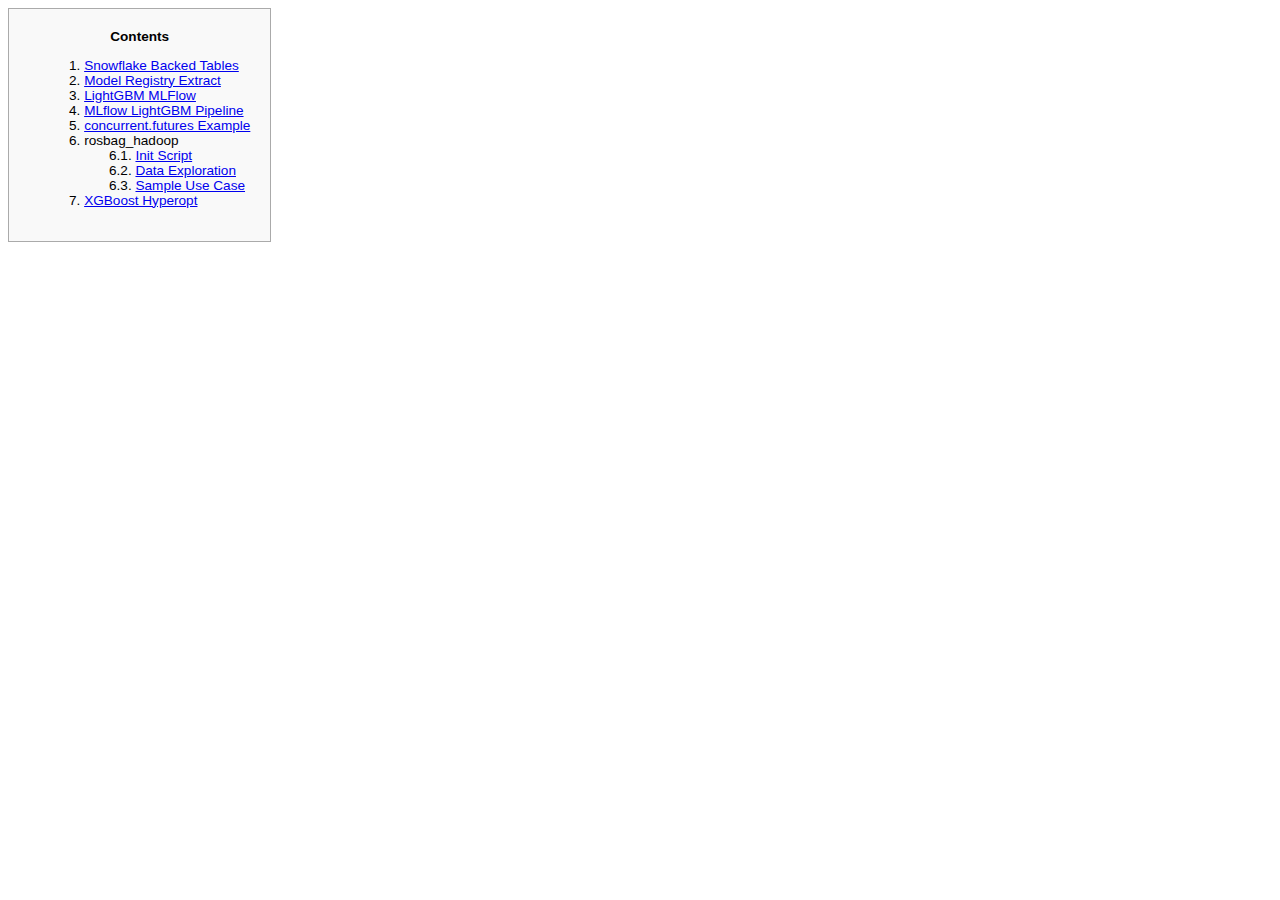
<file: index.html>
<html>

<head>
  <title>Notebook Links</title>
  <link rel="stylesheet" href="style.css">
</head>

<body>
  <div id="toc_container">
    <p class="toc_title">Contents</p>
    <ol class="toc_list">
      <li><a href="Snowflake%20backed%20Tables.html">Snowflake Backed Tables</a></li>
      <li><a href="Model%20Registry%20Extract.html">Model Registry Extract</a></li>
      <li><a href="mlflow_lightgbm_example.html">LightGBM MLFlow</a></li>
      <li><a href="mlflow-lightgbm-pipeline.html">MLflow LightGBM Pipeline</a></li>
      <li><a href="concurrent_example.html">concurrent.futures Example</a></li>
      <li>
        rosbag_hadoop
        <ol>
          <li><a href="rosbag/init_script.html">Init Script</a></li>
          <li><a href="rosbag/data_exploration.html">Data Exploration</a></li>
          <li><a href="rosbag/sample_use_case.html">Sample Use Case</a></li>
        </ol>
      </li>
      <li><a href="xgboost_hyperopt.html">XGBoost Hyperopt</a></li>

    </ol>
  </div>
</body>

</html>
</file>
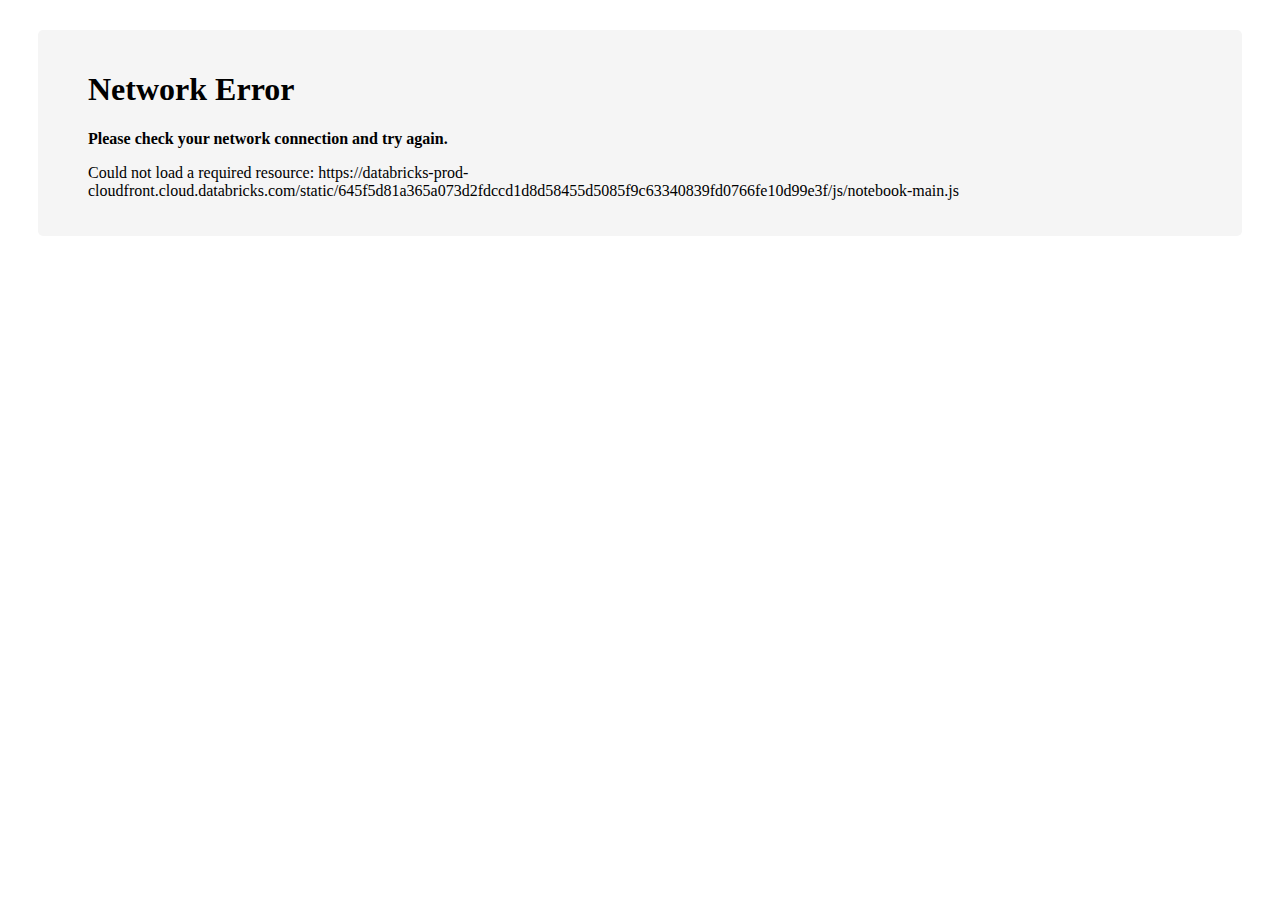
<file: concurrent_example.html>
<!DOCTYPE html>
<html>
<head>
  <meta name="databricks-html-version" content="1">
<title>concurrency test - Databricks</title>

<meta charset="utf-8">
<meta name="google" content="notranslate">
<meta name="robots" content="nofollow">
<meta http-equiv="Content-Language" content="en">
<meta http-equiv="Content-Type" content="text/html; charset=UTF8">

<link rel="stylesheet" type="text/css" href="https://databricks-prod-cloudfront.cloud.databricks.com/static/645f5d81a365a073d2fdccd1d8d58455d5085f9c63340839fd0766fe10d99e3f/css/main.css">
<link rel="stylesheet" href="https://databricks-prod-cloudfront.cloud.databricks.com/static/645f5d81a365a073d2fdccd1d8d58455d5085f9c63340839fd0766fe10d99e3f/css/print.css" media="print">
<link rel="icon" type="image/png" href="https://databricks-prod-cloudfront.cloud.databricks.com/static/645f5d81a365a073d2fdccd1d8d58455d5085f9c63340839fd0766fe10d99e3f/login/logo_2020/favicon.ico"/>
<script>window.settings = {"enableUsageDeliveryConfiguration":false,"enablePasswordAclsForTier":true,"enableNotebookNotifications":true,"enableDbfsFileBrowser":true,"enableSshKeyUI":false,"defaultInteractivePricePerDBU":0.55,"enableDynamicAutoCompleteResourceLoading":false,"enableClusterMetricsUI":true,"enableNewClusterReduxFormUI":false,"allowWhitelistedIframeDomains":true,"enableOnDemandClusterType":true,"enableAutoCompleteAsYouType":[],"devTierName":"Community Edition","enableJobsPrefetching":true,"enableNotebookTemplateImport":true,"shardName":"az-eastus2","enableReservoirTableUI":true,"enablePartnerIntegrations":true,"enableClearStateFeature":true,"dbcForumURL":"http://forums.databricks.com/","enableProtoClusterInfoDeltaPublisher":true,"enableAttachExistingCluster":true,"enable-X-Frame-Options":true,"enableLakehousesHistoryUi":true,"defaultPythonVersion":3,"sandboxForSandboxFrame":"allow-scripts allow-popups allow-popups-to-escape-sandbox allow-forms allow-same-origin allow-downloads","requireSpecialCharacterInDefaultPassword":true,"resetJobListOnConnect":true,"serverlessDefaultSparkVersion":"","maxCustomTags":43,"defaultAutomatedLightPricePerDBU":0.22,"serverlessDefaultMaxWorkers":8,"dbfsCommandResultServiceWriteResultTimeoutMillis":30000,"enableInstanceProfilesUIInJobs":true,"nodeInfo":{"node_types":[{"display_order":0,"num_gpus":0,"instance_type_id":"Standard_DS3_v2","node_type_id":"Standard_DS3_v2","description":"Standard_DS3_v2","support_cluster_tags":true,"container_memory_mb":9105,"node_info":{"available_core_quota":266.0,"total_core_quota":600.0},"node_instance_type":{"instance_type_id":"Standard_DS3_v2","provider":"Azure","instance_family":"Standard DSv2 Family vCPUs","local_disk_size_gb":28,"supports_accelerated_networking":true,"swap_size":"10g","compute_units":4.0,"number_of_ips":4,"local_disks":1,"reserved_compute_units":1.0,"gpus":0,"memory_mb":14336,"local_nvme_disks":0,"local_nvme_disk_size_gb":0,"num_cores":4,"max_attachable_disks":16,"supported_disk_types":[{"azure_disk_volume_type":"STANDARD_LRS"},{"azure_disk_volume_type":"PREMIUM_LRS"}],"reserved_memory_mb":4800,"disk_naming":"DEVICE_MAPPING"},"memory_mb":14336,"is_hidden":false,"category":"General Purpose","num_cores":4.0,"is_io_cache_enabled":false,"spark_mem_info":{"spark_heap_memory":7284,"spark_executor_offheap_memory":0},"support_port_forwarding":true,"support_ebs_volumes":true,"is_deprecated":false},{"display_order":0,"num_gpus":0,"instance_type_id":"Standard_DS4_v2","node_type_id":"Standard_DS4_v2","description":"Standard_DS4_v2","support_cluster_tags":true,"container_memory_mb":23011,"node_info":{"available_core_quota":266.0,"total_core_quota":600.0},"node_instance_type":{"instance_type_id":"Standard_DS4_v2","provider":"Azure","instance_family":"Standard DSv2 Family vCPUs","local_disk_size_gb":56,"supports_accelerated_networking":true,"swap_size":"10g","compute_units":8.0,"number_of_ips":8,"local_disks":1,"reserved_compute_units":1.0,"gpus":0,"memory_mb":28672,"local_nvme_disks":0,"local_nvme_disk_size_gb":0,"num_cores":8,"max_attachable_disks":32,"supported_disk_types":[{"azure_disk_volume_type":"STANDARD_LRS"},{"azure_disk_volume_type":"PREMIUM_LRS"}],"reserved_memory_mb":4800,"disk_naming":"DEVICE_MAPPING"},"memory_mb":28672,"is_hidden":false,"category":"General Purpose","num_cores":8.0,"is_io_cache_enabled":false,"spark_mem_info":{"spark_heap_memory":18409,"spark_executor_offheap_memory":0},"support_port_forwarding":true,"support_ebs_volumes":true,"is_deprecated":false},{"display_order":0,"num_gpus":0,"instance_type_id":"Standard_DS5_v2","node_type_id":"Standard_DS5_v2","description":"Standard_DS5_v2","support_cluster_tags":true,"container_memory_mb":50823,"node_info":{"available_core_quota":266.0,"total_core_quota":600.0},"node_instance_type":{"instance_type_id":"Standard_DS5_v2","provider":"Azure","instance_family":"Standard DSv2 Family vCPUs","local_disk_size_gb":112,"supports_accelerated_networking":true,"swap_size":"10g","compute_units":16.0,"number_of_ips":8,"local_disks":1,"reserved_compute_units":1.0,"gpus":0,"memory_mb":57344,"local_nvme_disks":0,"local_nvme_disk_size_gb":0,"num_cores":16,"max_attachable_disks":64,"supported_disk_types":[{"azure_disk_volume_type":"STANDARD_LRS"},{"azure_disk_volume_type":"PREMIUM_LRS"}],"reserved_memory_mb":4800,"disk_naming":"DEVICE_MAPPING"},"memory_mb":57344,"is_hidden":false,"category":"General Purpose","num_cores":16.0,"is_io_cache_enabled":false,"spark_mem_info":{"spark_heap_memory":40658,"spark_executor_offheap_memory":0},"support_port_forwarding":true,"support_ebs_volumes":true,"is_deprecated":false},{"display_order":0,"num_gpus":0,"instance_type_id":"Standard_D8s_v3","node_type_id":"Standard_D8s_v3","description":"Standard_D8s_v3","support_cluster_tags":true,"container_memory_mb":26984,"node_info":{"available_core_quota":726.0,"total_core_quota":1000.0},"node_instance_type":{"instance_type_id":"Standard_D8s_v3","provider":"Azure","instance_family":"Standard DSv3 Family vCPUs","local_disk_size_gb":64,"supports_accelerated_networking":true,"swap_size":"10g","compute_units":8.0,"number_of_ips":4,"local_disks":1,"reserved_compute_units":1.0,"gpus":0,"memory_mb":32768,"local_nvme_disks":0,"local_nvme_disk_size_gb":0,"num_cores":8,"max_attachable_disks":16,"supported_disk_types":[{"azure_disk_volume_type":"STANDARD_LRS"},{"azure_disk_volume_type":"PREMIUM_LRS"}],"reserved_memory_mb":4800,"disk_naming":"DEVICE_MAPPING"},"memory_mb":32768,"is_hidden":false,"category":"General Purpose","num_cores":8.0,"is_io_cache_enabled":false,"spark_mem_info":{"spark_heap_memory":21587,"spark_executor_offheap_memory":0},"support_port_forwarding":true,"support_ebs_volumes":true,"is_deprecated":false},{"display_order":0,"num_gpus":0,"instance_type_id":"Standard_D16s_v3","node_type_id":"Standard_D16s_v3","description":"Standard_D16s_v3","support_cluster_tags":true,"container_memory_mb":58769,"node_info":{"available_core_quota":726.0,"total_core_quota":1000.0},"node_instance_type":{"instance_type_id":"Standard_D16s_v3","provider":"Azure","instance_family":"Standard DSv3 Family vCPUs","local_disk_size_gb":128,"supports_accelerated_networking":true,"swap_size":"10g","compute_units":16.0,"number_of_ips":8,"local_disks":1,"reserved_compute_units":1.0,"gpus":0,"memory_mb":65536,"local_nvme_disks":0,"local_nvme_disk_size_gb":0,"num_cores":16,"max_attachable_disks":32,"supported_disk_types":[{"azure_disk_volume_type":"STANDARD_LRS"},{"azure_disk_volume_type":"PREMIUM_LRS"}],"reserved_memory_mb":4800,"disk_naming":"DEVICE_MAPPING"},"memory_mb":65536,"is_hidden":false,"category":"General Purpose","num_cores":16.0,"is_io_cache_enabled":false,"spark_mem_info":{"spark_heap_memory":47015,"spark_executor_offheap_memory":0},"support_port_forwarding":true,"support_ebs_volumes":true,"is_deprecated":false},{"display_order":0,"num_gpus":0,"instance_type_id":"Standard_D32s_v3","node_type_id":"Standard_D32s_v3","description":"Standard_D32s_v3","support_cluster_tags":true,"container_memory_mb":122339,"node_info":{"available_core_quota":726.0,"total_core_quota":1000.0},"node_instance_type":{"instance_type_id":"Standard_D32s_v3","provider":"Azure","instance_family":"Standard DSv3 Family vCPUs","local_disk_size_gb":256,"supports_accelerated_networking":true,"swap_size":"10g","compute_units":32.0,"number_of_ips":8,"local_disks":1,"reserved_compute_units":1.0,"gpus":0,"memory_mb":131072,"local_nvme_disks":0,"local_nvme_disk_size_gb":0,"num_cores":32,"max_attachable_disks":32,"supported_disk_types":[{"azure_disk_volume_type":"STANDARD_LRS"},{"azure_disk_volume_type":"PREMIUM_LRS"}],"reserved_memory_mb":4800,"disk_naming":"DEVICE_MAPPING"},"memory_mb":131072,"is_hidden":false,"category":"General Purpose","num_cores":32.0,"is_io_cache_enabled":false,"spark_mem_info":{"spark_heap_memory":97871,"spark_executor_offheap_memory":0},"support_port_forwarding":true,"support_ebs_volumes":true,"is_deprecated":false},{"display_order":0,"num_gpus":0,"instance_type_id":"Standard_D64s_v3","node_type_id":"Standard_D64s_v3","description":"Standard_D64s_v3","support_cluster_tags":true,"container_memory_mb":249479,"node_info":{"available_core_quota":726.0,"total_core_quota":1000.0},"node_instance_type":{"instance_type_id":"Standard_D64s_v3","provider":"Azure","instance_family":"Standard DSv3 Family vCPUs","local_disk_size_gb":512,"supports_accelerated_networking":true,"swap_size":"10g","compute_units":64.0,"number_of_ips":8,"local_disks":1,"reserved_compute_units":1.0,"gpus":0,"memory_mb":262144,"local_nvme_disks":0,"local_nvme_disk_size_gb":0,"num_cores":64,"max_attachable_disks":32,"supported_disk_types":[{"azure_disk_volume_type":"STANDARD_LRS"},{"azure_disk_volume_type":"PREMIUM_LRS"}],"reserved_memory_mb":4800,"disk_naming":"DEVICE_MAPPING"},"memory_mb":262144,"is_hidden":false,"category":"General Purpose","num_cores":64.0,"is_io_cache_enabled":false,"spark_mem_info":{"spark_heap_memory":199583,"spark_executor_offheap_memory":0},"support_port_forwarding":true,"support_ebs_volumes":true,"is_deprecated":false},{"display_order":0,"num_gpus":0,"instance_type_id":"Standard_D8as_v4","node_type_id":"Standard_D8as_v4","description":"Standard_D8as_v4","support_cluster_tags":true,"container_memory_mb":26984,"node_info":{"available_core_quota":175.0,"total_core_quota":175.0},"node_instance_type":{"instance_type_id":"Standard_D8as_v4","provider":"Azure","instance_family":"Standard DASv4 Family vCPUs","local_disk_size_gb":64,"supports_accelerated_networking":true,"swap_size":"10g","compute_units":8.0,"number_of_ips":4,"local_disks":1,"reserved_compute_units":1.0,"gpus":0,"memory_mb":32768,"local_nvme_disks":0,"local_nvme_disk_size_gb":0,"num_cores":8,"max_attachable_disks":16,"supported_disk_types":[{"azure_disk_volume_type":"STANDARD_LRS"},{"azure_disk_volume_type":"PREMIUM_LRS"}],"reserved_memory_mb":4800,"disk_naming":"DEVICE_MAPPING"},"memory_mb":32768,"is_hidden":false,"category":"General Purpose","num_cores":8.0,"is_io_cache_enabled":false,"spark_mem_info":{"spark_heap_memory":21587,"spark_executor_offheap_memory":0},"support_port_forwarding":true,"support_ebs_volumes":true,"is_deprecated":false},{"display_order":0,"num_gpus":0,"instance_type_id":"Standard_D16as_v4","node_type_id":"Standard_D16as_v4","description":"Standard_D16as_v4","support_cluster_tags":true,"container_memory_mb":58769,"node_info":{"available_core_quota":175.0,"total_core_quota":175.0},"node_instance_type":{"instance_type_id":"Standard_D16as_v4","provider":"Azure","instance_family":"Standard DASv4 Family vCPUs","local_disk_size_gb":128,"supports_accelerated_networking":true,"swap_size":"10g","compute_units":16.0,"number_of_ips":8,"local_disks":1,"reserved_compute_units":1.0,"gpus":0,"memory_mb":65536,"local_nvme_disks":0,"local_nvme_disk_size_gb":0,"num_cores":16,"max_attachable_disks":32,"supported_disk_types":[{"azure_disk_volume_type":"STANDARD_LRS"},{"azure_disk_volume_type":"PREMIUM_LRS"}],"reserved_memory_mb":4800,"disk_naming":"DEVICE_MAPPING"},"memory_mb":65536,"is_hidden":false,"category":"General Purpose","num_cores":16.0,"is_io_cache_enabled":false,"spark_mem_info":{"spark_heap_memory":47015,"spark_executor_offheap_memory":0},"support_port_forwarding":true,"support_ebs_volumes":true,"is_deprecated":false},{"display_order":0,"num_gpus":0,"instance_type_id":"Standard_D32as_v4","node_type_id":"Standard_D32as_v4","description":"Standard_D32as_v4","support_cluster_tags":true,"container_memory_mb":122339,"node_info":{"available_core_quota":175.0,"total_core_quota":175.0},"node_instance_type":{"instance_type_id":"Standard_D32as_v4","provider":"Azure","instance_family":"Standard DASv4 Family vCPUs","local_disk_size_gb":256,"supports_accelerated_networking":true,"swap_size":"10g","compute_units":32.0,"number_of_ips":8,"local_disks":1,"reserved_compute_units":1.0,"gpus":0,"memory_mb":131072,"local_nvme_disks":0,"local_nvme_disk_size_gb":0,"num_cores":32,"max_attachable_disks":32,"supported_disk_types":[{"azure_disk_volume_type":"STANDARD_LRS"},{"azure_disk_volume_type":"PREMIUM_LRS"}],"reserved_memory_mb":4800,"disk_naming":"DEVICE_MAPPING"},"memory_mb":131072,"is_hidden":false,"category":"General Purpose","num_cores":32.0,"is_io_cache_enabled":false,"spark_mem_info":{"spark_heap_memory":97871,"spark_executor_offheap_memory":0},"support_port_forwarding":true,"support_ebs_volumes":true,"is_deprecated":false},{"display_order":0,"num_gpus":0,"instance_type_id":"Standard_D48as_v4","node_type_id":"Standard_D48as_v4","description":"Standard_D48as_v4","support_cluster_tags":true,"container_memory_mb":185909,"node_info":{"available_core_quota":175.0,"total_core_quota":175.0},"node_instance_type":{"instance_type_id":"Standard_D48as_v4","provider":"Azure","instance_family":"Standard DASv4 Family vCPUs","local_disk_size_gb":384,"supports_accelerated_networking":true,"swap_size":"10g","compute_units":48.0,"number_of_ips":8,"local_disks":1,"reserved_compute_units":1.0,"gpus":0,"memory_mb":196608,"local_nvme_disks":0,"local_nvme_disk_size_gb":0,"num_cores":48,"max_attachable_disks":32,"supported_disk_types":[{"azure_disk_volume_type":"STANDARD_LRS"},{"azure_disk_volume_type":"PREMIUM_LRS"}],"reserved_memory_mb":4800,"disk_naming":"DEVICE_MAPPING"},"memory_mb":196608,"is_hidden":false,"category":"General Purpose","num_cores":48.0,"is_io_cache_enabled":false,"spark_mem_info":{"spark_heap_memory":148727,"spark_executor_offheap_memory":0},"support_port_forwarding":true,"support_ebs_volumes":true,"is_deprecated":false},{"display_order":0,"num_gpus":0,"instance_type_id":"Standard_D64as_v4","node_type_id":"Standard_D64as_v4","description":"Standard_D64as_v4","support_cluster_tags":true,"container_memory_mb":249479,"node_info":{"available_core_quota":175.0,"total_core_quota":175.0},"node_instance_type":{"instance_type_id":"Standard_D64as_v4","provider":"Azure","instance_family":"Standard DASv4 Family vCPUs","local_disk_size_gb":512,"supports_accelerated_networking":true,"swap_size":"10g","compute_units":64.0,"number_of_ips":8,"local_disks":1,"reserved_compute_units":1.0,"gpus":0,"memory_mb":262144,"local_nvme_disks":0,"local_nvme_disk_size_gb":0,"num_cores":64,"max_attachable_disks":32,"supported_disk_types":[{"azure_disk_volume_type":"STANDARD_LRS"},{"azure_disk_volume_type":"PREMIUM_LRS"}],"reserved_memory_mb":4800,"disk_naming":"DEVICE_MAPPING"},"memory_mb":262144,"is_hidden":false,"category":"General Purpose","num_cores":64.0,"is_io_cache_enabled":false,"spark_mem_info":{"spark_heap_memory":199583,"spark_executor_offheap_memory":0},"support_port_forwarding":true,"support_ebs_volumes":true,"is_deprecated":false},{"display_order":0,"num_gpus":0,"instance_type_id":"Standard_D96as_v4","node_type_id":"Standard_D96as_v4","description":"Standard_D96as_v4","support_cluster_tags":true,"container_memory_mb":376619,"node_info":{"available_core_quota":175.0,"total_core_quota":175.0},"node_instance_type":{"instance_type_id":"Standard_D96as_v4","provider":"Azure","instance_family":"Standard DASv4 Family vCPUs","local_disk_size_gb":768,"supports_accelerated_networking":true,"swap_size":"10g","compute_units":96.0,"number_of_ips":8,"local_disks":1,"reserved_compute_units":1.0,"gpus":0,"memory_mb":393216,"local_nvme_disks":0,"local_nvme_disk_size_gb":0,"num_cores":96,"max_attachable_disks":32,"supported_disk_types":[{"azure_disk_volume_type":"STANDARD_LRS"},{"azure_disk_volume_type":"PREMIUM_LRS"}],"reserved_memory_mb":4800,"disk_naming":"DEVICE_MAPPING"},"memory_mb":393216,"is_hidden":false,"category":"General Purpose","num_cores":96.0,"is_io_cache_enabled":false,"spark_mem_info":{"spark_heap_memory":301295,"spark_executor_offheap_memory":0},"support_port_forwarding":true,"support_ebs_volumes":true,"is_deprecated":false},{"display_order":0,"num_gpus":0,"instance_type_id":"Standard_D3_v2","node_type_id":"Standard_D3_v2","description":"Standard_D3_v2","support_cluster_tags":true,"container_memory_mb":9105,"node_info":{"available_core_quota":185.0,"total_core_quota":350.0},"node_instance_type":{"instance_type_id":"Standard_D3_v2","provider":"Azure","instance_family":"Standard Dv2 Family vCPUs","local_disk_size_gb":200,"supports_accelerated_networking":true,"swap_size":"10g","compute_units":4.0,"number_of_ips":4,"local_disks":1,"reserved_compute_units":1.0,"gpus":0,"memory_mb":14336,"local_nvme_disks":0,"local_nvme_disk_size_gb":0,"num_cores":4,"max_attachable_disks":16,"supported_disk_types":[{"azure_disk_volume_type":"STANDARD_LRS"}],"reserved_memory_mb":4800,"disk_naming":"DEVICE_MAPPING"},"memory_mb":14336,"is_hidden":false,"category":"General Purpose (HDD)","num_cores":4.0,"is_io_cache_enabled":false,"spark_mem_info":{"spark_heap_memory":7284,"spark_executor_offheap_memory":0},"support_port_forwarding":true,"support_ebs_volumes":true,"is_deprecated":false},{"display_order":0,"num_gpus":0,"instance_type_id":"Standard_D8_v3","node_type_id":"Standard_D8_v3","description":"Standard_D8_v3","support_cluster_tags":true,"container_memory_mb":26984,"node_info":{"available_core_quota":344.0,"total_core_quota":350.0},"node_instance_type":{"instance_type_id":"Standard_D8_v3","provider":"Azure","instance_family":"Standard Dv3 Family vCPUs","local_disk_size_gb":200,"supports_accelerated_networking":true,"swap_size":"10g","compute_units":8.0,"number_of_ips":4,"local_disks":1,"reserved_compute_units":1.0,"gpus":0,"memory_mb":32768,"local_nvme_disks":0,"local_nvme_disk_size_gb":0,"num_cores":8,"max_attachable_disks":16,"supported_disk_types":[{"azure_disk_volume_type":"STANDARD_LRS"}],"reserved_memory_mb":4800,"disk_naming":"DEVICE_MAPPING"},"memory_mb":32768,"is_hidden":false,"category":"General Purpose (HDD)","num_cores":8.0,"is_io_cache_enabled":false,"spark_mem_info":{"spark_heap_memory":21587,"spark_executor_offheap_memory":0},"support_port_forwarding":true,"support_ebs_volumes":true,"is_deprecated":false},{"display_order":0,"num_gpus":0,"instance_type_id":"Standard_D16_v3","node_type_id":"Standard_D16_v3","description":"Standard_D16_v3","support_cluster_tags":true,"container_memory_mb":58769,"node_info":{"available_core_quota":344.0,"total_core_quota":350.0},"node_instance_type":{"instance_type_id":"Standard_D16_v3","provider":"Azure","instance_family":"Standard Dv3 Family vCPUs","local_disk_size_gb":400,"supports_accelerated_networking":true,"swap_size":"10g","compute_units":16.0,"number_of_ips":8,"local_disks":1,"reserved_compute_units":1.0,"gpus":0,"memory_mb":65536,"local_nvme_disks":0,"local_nvme_disk_size_gb":0,"num_cores":16,"max_attachable_disks":32,"supported_disk_types":[{"azure_disk_volume_type":"STANDARD_LRS"}],"reserved_memory_mb":4800,"disk_naming":"DEVICE_MAPPING"},"memory_mb":65536,"is_hidden":false,"category":"General Purpose (HDD)","num_cores":16.0,"is_io_cache_enabled":false,"spark_mem_info":{"spark_heap_memory":47015,"spark_executor_offheap_memory":0},"support_port_forwarding":true,"support_ebs_volumes":true,"is_deprecated":false},{"display_order":0,"num_gpus":0,"instance_type_id":"Standard_D32_v3","node_type_id":"Standard_D32_v3","description":"Standard_D32_v3","support_cluster_tags":true,"container_memory_mb":122339,"node_info":{"available_core_quota":344.0,"total_core_quota":350.0},"node_instance_type":{"instance_type_id":"Standard_D32_v3","provider":"Azure","instance_family":"Standard Dv3 Family vCPUs","local_disk_size_gb":800,"supports_accelerated_networking":true,"swap_size":"10g","compute_units":32.0,"number_of_ips":8,"local_disks":1,"reserved_compute_units":1.0,"gpus":0,"memory_mb":131072,"local_nvme_disks":0,"local_nvme_disk_size_gb":0,"num_cores":32,"max_attachable_disks":32,"supported_disk_types":[{"azure_disk_volume_type":"STANDARD_LRS"}],"reserved_memory_mb":4800,"disk_naming":"DEVICE_MAPPING"},"memory_mb":131072,"is_hidden":false,"category":"General Purpose (HDD)","num_cores":32.0,"is_io_cache_enabled":false,"spark_mem_info":{"spark_heap_memory":97871,"spark_executor_offheap_memory":0},"support_port_forwarding":true,"support_ebs_volumes":true,"is_deprecated":false},{"display_order":0,"num_gpus":0,"instance_type_id":"Standard_D64_v3","node_type_id":"Standard_D64_v3","description":"Standard_D64_v3","support_cluster_tags":true,"container_memory_mb":249479,"node_info":{"available_core_quota":344.0,"total_core_quota":350.0},"node_instance_type":{"instance_type_id":"Standard_D64_v3","provider":"Azure","instance_family":"Standard Dv3 Family vCPUs","local_disk_size_gb":1600,"supports_accelerated_networking":true,"swap_size":"10g","compute_units":64.0,"number_of_ips":8,"local_disks":1,"reserved_compute_units":1.0,"gpus":0,"memory_mb":262144,"local_nvme_disks":0,"local_nvme_disk_size_gb":0,"num_cores":64,"max_attachable_disks":32,"supported_disk_types":[{"azure_disk_volume_type":"STANDARD_LRS"}],"reserved_memory_mb":4800,"disk_naming":"DEVICE_MAPPING"},"memory_mb":262144,"is_hidden":false,"category":"General Purpose (HDD)","num_cores":64.0,"is_io_cache_enabled":false,"spark_mem_info":{"spark_heap_memory":199583,"spark_executor_offheap_memory":0},"support_port_forwarding":true,"support_ebs_volumes":true,"is_deprecated":false},{"display_order":0,"num_gpus":0,"instance_type_id":"Standard_D12_v2","node_type_id":"Standard_D12_v2","description":"Standard_D12_v2","support_cluster_tags":true,"container_memory_mb":23011,"node_info":{"available_core_quota":185.0,"total_core_quota":350.0},"node_instance_type":{"instance_type_id":"Standard_D12_v2","provider":"Azure","instance_family":"Standard Dv2 Family vCPUs","local_disk_size_gb":200,"supports_accelerated_networking":true,"swap_size":"10g","compute_units":4.0,"number_of_ips":4,"local_disks":1,"reserved_compute_units":1.0,"gpus":0,"memory_mb":28672,"local_nvme_disks":0,"local_nvme_disk_size_gb":0,"num_cores":4,"max_attachable_disks":16,"supported_disk_types":[{"azure_disk_volume_type":"STANDARD_LRS"}],"reserved_memory_mb":4800,"disk_naming":"DEVICE_MAPPING"},"memory_mb":28672,"is_hidden":false,"category":"Memory Optimized (Remote HDD)","num_cores":4.0,"is_io_cache_enabled":false,"spark_mem_info":{"spark_heap_memory":18409,"spark_executor_offheap_memory":0},"support_port_forwarding":true,"support_ebs_volumes":true,"is_deprecated":false},{"display_order":0,"num_gpus":0,"instance_type_id":"Standard_D13_v2","node_type_id":"Standard_D13_v2","description":"Standard_D13_v2","support_cluster_tags":true,"container_memory_mb":50823,"node_info":{"available_core_quota":185.0,"total_core_quota":350.0},"node_instance_type":{"instance_type_id":"Standard_D13_v2","provider":"Azure","instance_family":"Standard Dv2 Family vCPUs","local_disk_size_gb":400,"supports_accelerated_networking":true,"swap_size":"10g","compute_units":8.0,"number_of_ips":8,"local_disks":1,"reserved_compute_units":1.0,"gpus":0,"memory_mb":57344,"local_nvme_disks":0,"local_nvme_disk_size_gb":0,"num_cores":8,"max_attachable_disks":32,"supported_disk_types":[{"azure_disk_volume_type":"STANDARD_LRS"}],"reserved_memory_mb":4800,"disk_naming":"DEVICE_MAPPING"},"memory_mb":57344,"is_hidden":false,"category":"Memory Optimized (Remote HDD)","num_cores":8.0,"is_io_cache_enabled":false,"spark_mem_info":{"spark_heap_memory":40658,"spark_executor_offheap_memory":0},"support_port_forwarding":true,"support_ebs_volumes":true,"is_deprecated":false},{"display_order":0,"num_gpus":0,"instance_type_id":"Standard_D14_v2","node_type_id":"Standard_D14_v2","description":"Standard_D14_v2","support_cluster_tags":true,"container_memory_mb":106447,"node_info":{"available_core_quota":185.0,"total_core_quota":350.0},"node_instance_type":{"instance_type_id":"Standard_D14_v2","provider":"Azure","instance_family":"Standard Dv2 Family vCPUs","local_disk_size_gb":800,"supports_accelerated_networking":true,"swap_size":"10g","compute_units":16.0,"number_of_ips":8,"local_disks":1,"reserved_compute_units":1.0,"gpus":0,"memory_mb":114688,"local_nvme_disks":0,"local_nvme_disk_size_gb":0,"num_cores":16,"max_attachable_disks":64,"supported_disk_types":[{"azure_disk_volume_type":"STANDARD_LRS"}],"reserved_memory_mb":4800,"disk_naming":"DEVICE_MAPPING"},"memory_mb":114688,"is_hidden":false,"category":"Memory Optimized (Remote HDD)","num_cores":16.0,"is_io_cache_enabled":false,"spark_mem_info":{"spark_heap_memory":85157,"spark_executor_offheap_memory":0},"support_port_forwarding":true,"support_ebs_volumes":true,"is_deprecated":false},{"display_order":0,"num_gpus":0,"instance_type_id":"Standard_D15_v2","node_type_id":"Standard_D15_v2","description":"Standard_D15_v2","support_cluster_tags":true,"container_memory_mb":134259,"node_info":{"available_core_quota":185.0,"total_core_quota":350.0},"node_instance_type":{"instance_type_id":"Standard_D15_v2","provider":"Azure","instance_family":"Standard Dv2 Family vCPUs","local_disk_size_gb":1000,"supports_accelerated_networking":true,"swap_size":"10g","compute_units":20.0,"number_of_ips":8,"local_disks":1,"reserved_compute_units":1.0,"gpus":0,"memory_mb":143360,"local_nvme_disks":0,"local_nvme_disk_size_gb":0,"num_cores":20,"max_attachable_disks":64,"supported_disk_types":[{"azure_disk_volume_type":"STANDARD_LRS"}],"reserved_memory_mb":4800,"disk_naming":"DEVICE_MAPPING"},"memory_mb":143360,"is_hidden":false,"category":"Memory Optimized (Remote HDD)","num_cores":20.0,"is_io_cache_enabled":false,"spark_mem_info":{"spark_heap_memory":107407,"spark_executor_offheap_memory":0},"support_port_forwarding":true,"support_ebs_volumes":true,"is_deprecated":false},{"display_order":0,"num_gpus":0,"instance_type_id":"Standard_DS12_v2","node_type_id":"Standard_DS12_v2","description":"Standard_DS12_v2","support_cluster_tags":true,"container_memory_mb":23011,"node_info":{"available_core_quota":266.0,"total_core_quota":600.0},"node_instance_type":{"instance_type_id":"Standard_DS12_v2","provider":"Azure","instance_family":"Standard DSv2 Family vCPUs","local_disk_size_gb":56,"supports_accelerated_networking":true,"swap_size":"10g","compute_units":4.0,"number_of_ips":4,"local_disks":1,"reserved_compute_units":1.0,"gpus":0,"memory_mb":28672,"local_nvme_disks":0,"local_nvme_disk_size_gb":0,"num_cores":4,"max_attachable_disks":16,"supported_disk_types":[{"azure_disk_volume_type":"STANDARD_LRS"},{"azure_disk_volume_type":"PREMIUM_LRS"}],"reserved_memory_mb":4800,"disk_naming":"DEVICE_MAPPING"},"memory_mb":28672,"is_hidden":false,"category":"Memory Optimized","num_cores":4.0,"is_io_cache_enabled":false,"spark_mem_info":{"spark_heap_memory":18409,"spark_executor_offheap_memory":0},"support_port_forwarding":true,"support_ebs_volumes":true,"is_deprecated":false},{"display_order":0,"num_gpus":0,"instance_type_id":"Standard_DS13_v2","node_type_id":"Standard_DS13_v2","description":"Standard_DS13_v2","support_cluster_tags":true,"container_memory_mb":50823,"node_info":{"available_core_quota":266.0,"total_core_quota":600.0},"node_instance_type":{"instance_type_id":"Standard_DS13_v2","provider":"Azure","instance_family":"Standard DSv2 Family vCPUs","local_disk_size_gb":112,"supports_accelerated_networking":true,"swap_size":"10g","compute_units":8.0,"number_of_ips":8,"local_disks":1,"reserved_compute_units":1.0,"gpus":0,"memory_mb":57344,"local_nvme_disks":0,"local_nvme_disk_size_gb":0,"num_cores":8,"max_attachable_disks":32,"supported_disk_types":[{"azure_disk_volume_type":"STANDARD_LRS"},{"azure_disk_volume_type":"PREMIUM_LRS"}],"reserved_memory_mb":4800,"disk_naming":"DEVICE_MAPPING"},"memory_mb":57344,"is_hidden":false,"category":"Memory Optimized","num_cores":8.0,"is_io_cache_enabled":false,"spark_mem_info":{"spark_heap_memory":40658,"spark_executor_offheap_memory":0},"support_port_forwarding":true,"support_ebs_volumes":true,"is_deprecated":false},{"display_order":0,"num_gpus":0,"instance_type_id":"Standard_DS14_v2","node_type_id":"Standard_DS14_v2","description":"Standard_DS14_v2","support_cluster_tags":true,"container_memory_mb":106447,"node_info":{"available_core_quota":266.0,"total_core_quota":600.0},"node_instance_type":{"instance_type_id":"Standard_DS14_v2","provider":"Azure","instance_family":"Standard DSv2 Family vCPUs","local_disk_size_gb":224,"supports_accelerated_networking":true,"swap_size":"10g","compute_units":16.0,"number_of_ips":8,"local_disks":1,"reserved_compute_units":1.0,"gpus":0,"memory_mb":114688,"local_nvme_disks":0,"local_nvme_disk_size_gb":0,"num_cores":16,"max_attachable_disks":64,"supported_disk_types":[{"azure_disk_volume_type":"STANDARD_LRS"},{"azure_disk_volume_type":"PREMIUM_LRS"}],"reserved_memory_mb":4800,"disk_naming":"DEVICE_MAPPING"},"memory_mb":114688,"is_hidden":false,"category":"Memory Optimized","num_cores":16.0,"is_io_cache_enabled":false,"spark_mem_info":{"spark_heap_memory":85157,"spark_executor_offheap_memory":0},"support_port_forwarding":true,"support_ebs_volumes":true,"is_deprecated":false},{"display_order":0,"num_gpus":0,"instance_type_id":"Standard_DS15_v2","node_type_id":"Standard_DS15_v2","description":"Standard_DS15_v2","support_cluster_tags":true,"container_memory_mb":134259,"node_info":{"available_core_quota":266.0,"total_core_quota":600.0},"node_instance_type":{"instance_type_id":"Standard_DS15_v2","provider":"Azure","instance_family":"Standard DSv2 Family vCPUs","local_disk_size_gb":280,"supports_accelerated_networking":true,"swap_size":"10g","compute_units":20.0,"number_of_ips":8,"local_disks":1,"reserved_compute_units":1.0,"gpus":0,"memory_mb":143360,"local_nvme_disks":0,"local_nvme_disk_size_gb":0,"num_cores":20,"max_attachable_disks":64,"supported_disk_types":[{"azure_disk_volume_type":"STANDARD_LRS"},{"azure_disk_volume_type":"PREMIUM_LRS"}],"reserved_memory_mb":4800,"disk_naming":"DEVICE_MAPPING"},"memory_mb":143360,"is_hidden":false,"category":"Memory Optimized","num_cores":20.0,"is_io_cache_enabled":false,"spark_mem_info":{"spark_heap_memory":107407,"spark_executor_offheap_memory":0},"support_port_forwarding":true,"support_ebs_volumes":true,"is_deprecated":false},{"display_order":0,"num_gpus":0,"instance_type_id":"Standard_E8_v3","node_type_id":"Standard_E8_v3","description":"Standard_E8_v3","support_cluster_tags":true,"container_memory_mb":58769,"node_info":{"available_core_quota":912.0,"total_core_quota":1000.0},"node_instance_type":{"instance_type_id":"Standard_E8_v3","provider":"Azure","instance_family":"Standard Ev3 Family vCPUs","local_disk_size_gb":200,"supports_accelerated_networking":true,"swap_size":"10g","compute_units":8.0,"number_of_ips":4,"local_disks":1,"reserved_compute_units":1.0,"gpus":0,"memory_mb":65536,"local_nvme_disks":0,"local_nvme_disk_size_gb":0,"num_cores":8,"max_attachable_disks":16,"supported_disk_types":[{"azure_disk_volume_type":"STANDARD_LRS"}],"reserved_memory_mb":4800,"disk_naming":"DEVICE_MAPPING"},"memory_mb":65536,"is_hidden":false,"category":"Memory Optimized","num_cores":8.0,"is_io_cache_enabled":false,"spark_mem_info":{"spark_heap_memory":47015,"spark_executor_offheap_memory":0},"support_port_forwarding":true,"support_ebs_volumes":true,"is_deprecated":false},{"display_order":0,"num_gpus":0,"instance_type_id":"Standard_E16_v3","node_type_id":"Standard_E16_v3","description":"Standard_E16_v3","support_cluster_tags":true,"container_memory_mb":122339,"node_info":{"available_core_quota":912.0,"total_core_quota":1000.0},"node_instance_type":{"instance_type_id":"Standard_E16_v3","provider":"Azure","instance_family":"Standard Ev3 Family vCPUs","local_disk_size_gb":400,"supports_accelerated_networking":true,"swap_size":"10g","compute_units":16.0,"number_of_ips":8,"local_disks":1,"reserved_compute_units":1.0,"gpus":0,"memory_mb":131072,"local_nvme_disks":0,"local_nvme_disk_size_gb":0,"num_cores":16,"max_attachable_disks":32,"supported_disk_types":[{"azure_disk_volume_type":"STANDARD_LRS"}],"reserved_memory_mb":4800,"disk_naming":"DEVICE_MAPPING"},"memory_mb":131072,"is_hidden":false,"category":"Memory Optimized","num_cores":16.0,"is_io_cache_enabled":false,"spark_mem_info":{"spark_heap_memory":97871,"spark_executor_offheap_memory":0},"support_port_forwarding":true,"support_ebs_volumes":true,"is_deprecated":false},{"display_order":0,"num_gpus":0,"instance_type_id":"Standard_E32_v3","node_type_id":"Standard_E32_v3","description":"Standard_E32_v3","support_cluster_tags":true,"container_memory_mb":249479,"node_info":{"available_core_quota":912.0,"total_core_quota":1000.0},"node_instance_type":{"instance_type_id":"Standard_E32_v3","provider":"Azure","instance_family":"Standard Ev3 Family vCPUs","local_disk_size_gb":800,"supports_accelerated_networking":true,"swap_size":"10g","compute_units":32.0,"number_of_ips":8,"local_disks":1,"reserved_compute_units":1.0,"gpus":0,"memory_mb":262144,"local_nvme_disks":0,"local_nvme_disk_size_gb":0,"num_cores":32,"max_attachable_disks":32,"supported_disk_types":[{"azure_disk_volume_type":"STANDARD_LRS"}],"reserved_memory_mb":4800,"disk_naming":"DEVICE_MAPPING"},"memory_mb":262144,"is_hidden":false,"category":"Memory Optimized","num_cores":32.0,"is_io_cache_enabled":false,"spark_mem_info":{"spark_heap_memory":199583,"spark_executor_offheap_memory":0},"support_port_forwarding":true,"support_ebs_volumes":true,"is_deprecated":false},{"display_order":0,"num_gpus":0,"instance_type_id":"Standard_E64_v3","node_type_id":"Standard_E64_v3","description":"Standard_E64_v3","support_cluster_tags":true,"container_memory_mb":424296,"node_info":{"available_core_quota":912.0,"total_core_quota":1000.0},"node_instance_type":{"instance_type_id":"Standard_E64_v3","provider":"Azure","instance_family":"Standard Ev3 Family vCPUs","local_disk_size_gb":1600,"supports_accelerated_networking":true,"swap_size":"10g","compute_units":64.0,"number_of_ips":8,"local_disks":1,"reserved_compute_units":1.0,"gpus":0,"memory_mb":442368,"local_nvme_disks":0,"local_nvme_disk_size_gb":0,"num_cores":64,"max_attachable_disks":32,"supported_disk_types":[{"azure_disk_volume_type":"STANDARD_LRS"}],"reserved_memory_mb":4800,"disk_naming":"DEVICE_MAPPING"},"memory_mb":442368,"is_hidden":false,"category":"Memory Optimized","num_cores":64.0,"is_io_cache_enabled":false,"spark_mem_info":{"spark_heap_memory":339437,"spark_executor_offheap_memory":0},"support_port_forwarding":true,"support_ebs_volumes":true,"is_deprecated":false},{"display_order":0,"num_gpus":0,"instance_type_id":"Standard_E8s_v3","node_type_id":"Standard_E8s_v3","description":"Standard_E8s_v3","support_cluster_tags":true,"container_memory_mb":58769,"node_info":{"available_core_quota":396.0,"total_core_quota":400.0},"node_instance_type":{"instance_type_id":"Standard_E8s_v3","provider":"Azure","instance_family":"Standard ESv3 Family vCPUs","local_disk_size_gb":128,"supports_accelerated_networking":true,"swap_size":"10g","compute_units":8.0,"number_of_ips":4,"local_disks":1,"reserved_compute_units":1.0,"gpus":0,"memory_mb":65536,"local_nvme_disks":0,"local_nvme_disk_size_gb":0,"num_cores":8,"max_attachable_disks":16,"supported_disk_types":[{"azure_disk_volume_type":"STANDARD_LRS"},{"azure_disk_volume_type":"PREMIUM_LRS"}],"reserved_memory_mb":4800,"disk_naming":"DEVICE_MAPPING"},"memory_mb":65536,"is_hidden":false,"category":"Memory Optimized","num_cores":8.0,"is_io_cache_enabled":false,"spark_mem_info":{"spark_heap_memory":47015,"spark_executor_offheap_memory":0},"support_port_forwarding":true,"support_ebs_volumes":true,"is_deprecated":false},{"display_order":0,"num_gpus":0,"instance_type_id":"Standard_E16s_v3","node_type_id":"Standard_E16s_v3","description":"Standard_E16s_v3","support_cluster_tags":true,"container_memory_mb":122339,"node_info":{"available_core_quota":396.0,"total_core_quota":400.0},"node_instance_type":{"instance_type_id":"Standard_E16s_v3","provider":"Azure","instance_family":"Standard ESv3 Family vCPUs","local_disk_size_gb":256,"supports_accelerated_networking":true,"swap_size":"10g","compute_units":16.0,"number_of_ips":8,"local_disks":1,"reserved_compute_units":1.0,"gpus":0,"memory_mb":131072,"local_nvme_disks":0,"local_nvme_disk_size_gb":0,"num_cores":16,"max_attachable_disks":32,"supported_disk_types":[{"azure_disk_volume_type":"STANDARD_LRS"},{"azure_disk_volume_type":"PREMIUM_LRS"}],"reserved_memory_mb":4800,"disk_naming":"DEVICE_MAPPING"},"memory_mb":131072,"is_hidden":false,"category":"Memory Optimized","num_cores":16.0,"is_io_cache_enabled":false,"spark_mem_info":{"spark_heap_memory":97871,"spark_executor_offheap_memory":0},"support_port_forwarding":true,"support_ebs_volumes":true,"is_deprecated":false},{"display_order":0,"num_gpus":0,"instance_type_id":"Standard_E32s_v3","node_type_id":"Standard_E32s_v3","description":"Standard_E32s_v3","support_cluster_tags":true,"container_memory_mb":249479,"node_info":{"available_core_quota":396.0,"total_core_quota":400.0},"node_instance_type":{"instance_type_id":"Standard_E32s_v3","provider":"Azure","instance_family":"Standard ESv3 Family vCPUs","local_disk_size_gb":512,"supports_accelerated_networking":true,"swap_size":"10g","compute_units":32.0,"number_of_ips":8,"local_disks":1,"reserved_compute_units":1.0,"gpus":0,"memory_mb":262144,"local_nvme_disks":0,"local_nvme_disk_size_gb":0,"num_cores":32,"max_attachable_disks":32,"supported_disk_types":[{"azure_disk_volume_type":"STANDARD_LRS"},{"azure_disk_volume_type":"PREMIUM_LRS"}],"reserved_memory_mb":4800,"disk_naming":"DEVICE_MAPPING"},"memory_mb":262144,"is_hidden":false,"category":"Memory Optimized","num_cores":32.0,"is_io_cache_enabled":false,"spark_mem_info":{"spark_heap_memory":199583,"spark_executor_offheap_memory":0},"support_port_forwarding":true,"support_ebs_volumes":true,"is_deprecated":false},{"display_order":0,"num_gpus":0,"instance_type_id":"Standard_E64s_v3","node_type_id":"Standard_E64s_v3","description":"Standard_E64s_v3","support_cluster_tags":true,"container_memory_mb":424296,"node_info":{"available_core_quota":396.0,"total_core_quota":400.0},"node_instance_type":{"instance_type_id":"Standard_E64s_v3","provider":"Azure","instance_family":"Standard ESv3 Family vCPUs","local_disk_size_gb":864,"supports_accelerated_networking":true,"swap_size":"10g","compute_units":64.0,"number_of_ips":8,"local_disks":1,"reserved_compute_units":1.0,"gpus":0,"memory_mb":442368,"local_nvme_disks":0,"local_nvme_disk_size_gb":0,"num_cores":64,"max_attachable_disks":32,"supported_disk_types":[{"azure_disk_volume_type":"STANDARD_LRS"},{"azure_disk_volume_type":"PREMIUM_LRS"}],"reserved_memory_mb":4800,"disk_naming":"DEVICE_MAPPING"},"memory_mb":442368,"is_hidden":false,"category":"Memory Optimized","num_cores":64.0,"is_io_cache_enabled":false,"spark_mem_info":{"spark_heap_memory":339437,"spark_executor_offheap_memory":0},"support_port_forwarding":true,"support_ebs_volumes":true,"is_deprecated":false},{"display_order":0,"num_gpus":0,"instance_type_id":"Standard_E4as_v4","node_type_id":"Standard_E4as_v4","description":"Standard_E4as_v4","support_cluster_tags":true,"container_memory_mb":26984,"node_info":{},"node_instance_type":{"instance_type_id":"Standard_E4as_v4","provider":"Azure","instance_family":"Standard EaSv4 Family vCPUs","local_disk_size_gb":64,"supports_accelerated_networking":true,"swap_size":"10g","compute_units":4.0,"number_of_ips":2,"local_disks":1,"reserved_compute_units":1.0,"gpus":0,"memory_mb":32768,"local_nvme_disks":0,"local_nvme_disk_size_gb":0,"num_cores":4,"max_attachable_disks":8,"supported_disk_types":[{"azure_disk_volume_type":"STANDARD_LRS"},{"azure_disk_volume_type":"PREMIUM_LRS"}],"reserved_memory_mb":4800,"disk_naming":"DEVICE_MAPPING"},"memory_mb":32768,"is_hidden":false,"category":"Memory Optimized","num_cores":4.0,"is_io_cache_enabled":false,"spark_mem_info":{"spark_heap_memory":21587,"spark_executor_offheap_memory":0},"support_port_forwarding":true,"support_ebs_volumes":true,"is_deprecated":false},{"display_order":0,"num_gpus":0,"instance_type_id":"Standard_E8as_v4","node_type_id":"Standard_E8as_v4","description":"Standard_E8as_v4","support_cluster_tags":true,"container_memory_mb":58769,"node_info":{},"node_instance_type":{"instance_type_id":"Standard_E8as_v4","provider":"Azure","instance_family":"Standard EaSv4 Family vCPUs","local_disk_size_gb":128,"supports_accelerated_networking":true,"swap_size":"10g","compute_units":8.0,"number_of_ips":4,"local_disks":1,"reserved_compute_units":1.0,"gpus":0,"memory_mb":65536,"local_nvme_disks":0,"local_nvme_disk_size_gb":0,"num_cores":8,"max_attachable_disks":16,"supported_disk_types":[{"azure_disk_volume_type":"STANDARD_LRS"},{"azure_disk_volume_type":"PREMIUM_LRS"}],"reserved_memory_mb":4800,"disk_naming":"DEVICE_MAPPING"},"memory_mb":65536,"is_hidden":false,"category":"Memory Optimized","num_cores":8.0,"is_io_cache_enabled":false,"spark_mem_info":{"spark_heap_memory":47015,"spark_executor_offheap_memory":0},"support_port_forwarding":true,"support_ebs_volumes":true,"is_deprecated":false},{"display_order":0,"num_gpus":0,"instance_type_id":"Standard_E16as_v4","node_type_id":"Standard_E16as_v4","description":"Standard_E16as_v4","support_cluster_tags":true,"container_memory_mb":122339,"node_info":{},"node_instance_type":{"instance_type_id":"Standard_E16as_v4","provider":"Azure","instance_family":"Standard EaSv4 Family vCPUs","local_disk_size_gb":256,"supports_accelerated_networking":true,"swap_size":"10g","compute_units":16.0,"number_of_ips":8,"local_disks":1,"reserved_compute_units":1.0,"gpus":0,"memory_mb":131072,"local_nvme_disks":0,"local_nvme_disk_size_gb":0,"num_cores":16,"max_attachable_disks":32,"supported_disk_types":[{"azure_disk_volume_type":"STANDARD_LRS"},{"azure_disk_volume_type":"PREMIUM_LRS"}],"reserved_memory_mb":4800,"disk_naming":"DEVICE_MAPPING"},"memory_mb":131072,"is_hidden":false,"category":"Memory Optimized","num_cores":16.0,"is_io_cache_enabled":false,"spark_mem_info":{"spark_heap_memory":97871,"spark_executor_offheap_memory":0},"support_port_forwarding":true,"support_ebs_volumes":true,"is_deprecated":false},{"display_order":0,"num_gpus":0,"instance_type_id":"Standard_E20as_v4","node_type_id":"Standard_E20as_v4","description":"Standard_E20as_v4","support_cluster_tags":true,"container_memory_mb":154124,"node_info":{},"node_instance_type":{"instance_type_id":"Standard_E20as_v4","provider":"Azure","instance_family":"Standard EaSv4 Family vCPUs","local_disk_size_gb":320,"supports_accelerated_networking":true,"swap_size":"10g","compute_units":20.0,"number_of_ips":8,"local_disks":1,"reserved_compute_units":1.0,"gpus":0,"memory_mb":163840,"local_nvme_disks":0,"local_nvme_disk_size_gb":0,"num_cores":20,"max_attachable_disks":32,"supported_disk_types":[{"azure_disk_volume_type":"STANDARD_LRS"},{"azure_disk_volume_type":"PREMIUM_LRS"}],"reserved_memory_mb":4800,"disk_naming":"DEVICE_MAPPING"},"memory_mb":163840,"is_hidden":false,"category":"Memory Optimized","num_cores":20.0,"is_io_cache_enabled":false,"spark_mem_info":{"spark_heap_memory":123299,"spark_executor_offheap_memory":0},"support_port_forwarding":true,"support_ebs_volumes":true,"is_deprecated":false},{"display_order":0,"num_gpus":0,"instance_type_id":"Standard_E32as_v4","node_type_id":"Standard_E32as_v4","description":"Standard_E32as_v4","support_cluster_tags":true,"container_memory_mb":249479,"node_info":{},"node_instance_type":{"instance_type_id":"Standard_E32as_v4","provider":"Azure","instance_family":"Standard EaSv4 Family vCPUs","local_disk_size_gb":512,"supports_accelerated_networking":true,"swap_size":"10g","compute_units":32.0,"number_of_ips":8,"local_disks":1,"reserved_compute_units":1.0,"gpus":0,"memory_mb":262144,"local_nvme_disks":0,"local_nvme_disk_size_gb":0,"num_cores":32,"max_attachable_disks":32,"supported_disk_types":[{"azure_disk_volume_type":"STANDARD_LRS"},{"azure_disk_volume_type":"PREMIUM_LRS"}],"reserved_memory_mb":4800,"disk_naming":"DEVICE_MAPPING"},"memory_mb":262144,"is_hidden":false,"category":"Memory Optimized","num_cores":32.0,"is_io_cache_enabled":false,"spark_mem_info":{"spark_heap_memory":199583,"spark_executor_offheap_memory":0},"support_port_forwarding":true,"support_ebs_volumes":true,"is_deprecated":false},{"display_order":0,"num_gpus":0,"instance_type_id":"Standard_E48as_v4","node_type_id":"Standard_E48as_v4","description":"Standard_E48as_v4","support_cluster_tags":true,"container_memory_mb":376619,"node_info":{},"node_instance_type":{"instance_type_id":"Standard_E48as_v4","provider":"Azure","instance_family":"Standard EaSv4 Family vCPUs","local_disk_size_gb":768,"supports_accelerated_networking":true,"swap_size":"10g","compute_units":48.0,"number_of_ips":8,"local_disks":1,"reserved_compute_units":1.0,"gpus":0,"memory_mb":393216,"local_nvme_disks":0,"local_nvme_disk_size_gb":0,"num_cores":48,"max_attachable_disks":32,"supported_disk_types":[{"azure_disk_volume_type":"STANDARD_LRS"},{"azure_disk_volume_type":"PREMIUM_LRS"}],"reserved_memory_mb":4800,"disk_naming":"DEVICE_MAPPING"},"memory_mb":393216,"is_hidden":false,"category":"Memory Optimized","num_cores":48.0,"is_io_cache_enabled":false,"spark_mem_info":{"spark_heap_memory":301295,"spark_executor_offheap_memory":0},"support_port_forwarding":true,"support_ebs_volumes":true,"is_deprecated":false},{"display_order":0,"num_gpus":0,"instance_type_id":"Standard_E64as_v4","node_type_id":"Standard_E64as_v4","description":"Standard_E64as_v4","support_cluster_tags":true,"container_memory_mb":503759,"node_info":{},"node_instance_type":{"instance_type_id":"Standard_E64as_v4","provider":"Azure","instance_family":"Standard EaSv4 Family vCPUs","local_disk_size_gb":1024,"supports_accelerated_networking":true,"swap_size":"10g","compute_units":64.0,"number_of_ips":8,"local_disks":1,"reserved_compute_units":1.0,"gpus":0,"memory_mb":524288,"local_nvme_disks":0,"local_nvme_disk_size_gb":0,"num_cores":64,"max_attachable_disks":32,"supported_disk_types":[{"azure_disk_volume_type":"STANDARD_LRS"},{"azure_disk_volume_type":"PREMIUM_LRS"}],"reserved_memory_mb":4800,"disk_naming":"DEVICE_MAPPING"},"memory_mb":524288,"is_hidden":false,"category":"Memory Optimized","num_cores":64.0,"is_io_cache_enabled":false,"spark_mem_info":{"spark_heap_memory":403007,"spark_executor_offheap_memory":0},"support_port_forwarding":true,"support_ebs_volumes":true,"is_deprecated":false},{"display_order":0,"num_gpus":0,"instance_type_id":"Standard_E96as_v4","node_type_id":"Standard_E96as_v4","description":"Standard_E96as_v4","support_cluster_tags":true,"container_memory_mb":662684,"node_info":{},"node_instance_type":{"instance_type_id":"Standard_E96as_v4","provider":"Azure","instance_family":"Standard EaSv4 Family vCPUs","local_disk_size_gb":1344,"supports_accelerated_networking":true,"swap_size":"10g","compute_units":96.0,"number_of_ips":8,"local_disks":1,"reserved_compute_units":1.0,"gpus":0,"memory_mb":688128,"local_nvme_disks":0,"local_nvme_disk_size_gb":0,"num_cores":96,"max_attachable_disks":32,"supported_disk_types":[{"azure_disk_volume_type":"STANDARD_LRS"},{"azure_disk_volume_type":"PREMIUM_LRS"}],"reserved_memory_mb":4800,"disk_naming":"DEVICE_MAPPING"},"memory_mb":688128,"is_hidden":false,"category":"Memory Optimized","num_cores":96.0,"is_io_cache_enabled":false,"spark_mem_info":{"spark_heap_memory":530147,"spark_executor_offheap_memory":0},"support_port_forwarding":true,"support_ebs_volumes":true,"is_deprecated":false},{"display_order":0,"num_gpus":0,"instance_type_id":"Standard_L4s","node_type_id":"Standard_L4s","description":"Standard_L4s","support_cluster_tags":true,"container_memory_mb":26984,"node_info":{"available_core_quota":184.0,"total_core_quota":200.0},"node_instance_type":{"instance_type_id":"Standard_L4s","provider":"Azure","instance_family":"Standard LS Family vCPUs","local_disk_size_gb":678,"supports_accelerated_networking":false,"swap_size":"10g","compute_units":4.0,"number_of_ips":2,"local_disks":1,"reserved_compute_units":1.0,"gpus":0,"memory_mb":32768,"local_nvme_disks":0,"local_nvme_disk_size_gb":0,"num_cores":4,"max_attachable_disks":16,"supported_disk_types":[{"azure_disk_volume_type":"STANDARD_LRS"},{"azure_disk_volume_type":"PREMIUM_LRS"}],"reserved_memory_mb":4800,"disk_naming":"DEVICE_MAPPING"},"memory_mb":32768,"is_hidden":false,"category":"Storage Optimized","num_cores":4.0,"is_io_cache_enabled":true,"spark_mem_info":{"spark_heap_memory":21587,"spark_executor_offheap_memory":0},"support_port_forwarding":true,"support_ebs_volumes":true,"is_deprecated":false},{"display_order":0,"num_gpus":0,"instance_type_id":"Standard_L8s","node_type_id":"Standard_L8s","description":"Standard_L8s","support_cluster_tags":true,"container_memory_mb":58769,"node_info":{"available_core_quota":184.0,"total_core_quota":200.0},"node_instance_type":{"instance_type_id":"Standard_L8s","provider":"Azure","instance_family":"Standard LS Family vCPUs","local_disk_size_gb":1388,"supports_accelerated_networking":false,"swap_size":"10g","compute_units":8.0,"number_of_ips":4,"local_disks":1,"reserved_compute_units":1.0,"gpus":0,"memory_mb":65536,"local_nvme_disks":0,"local_nvme_disk_size_gb":0,"num_cores":8,"max_attachable_disks":32,"supported_disk_types":[{"azure_disk_volume_type":"STANDARD_LRS"},{"azure_disk_volume_type":"PREMIUM_LRS"}],"reserved_memory_mb":4800,"disk_naming":"DEVICE_MAPPING"},"memory_mb":65536,"is_hidden":false,"category":"Storage Optimized","num_cores":8.0,"is_io_cache_enabled":true,"spark_mem_info":{"spark_heap_memory":47015,"spark_executor_offheap_memory":0},"support_port_forwarding":true,"support_ebs_volumes":true,"is_deprecated":false},{"display_order":0,"num_gpus":0,"instance_type_id":"Standard_L16s","node_type_id":"Standard_L16s","description":"Standard_L16s","support_cluster_tags":true,"container_memory_mb":122339,"node_info":{"available_core_quota":184.0,"total_core_quota":200.0},"node_instance_type":{"instance_type_id":"Standard_L16s","provider":"Azure","instance_family":"Standard LS Family vCPUs","local_disk_size_gb":2807,"supports_accelerated_networking":false,"swap_size":"10g","compute_units":16.0,"number_of_ips":8,"local_disks":1,"reserved_compute_units":1.0,"gpus":0,"memory_mb":131072,"local_nvme_disks":0,"local_nvme_disk_size_gb":0,"num_cores":16,"max_attachable_disks":64,"supported_disk_types":[{"azure_disk_volume_type":"STANDARD_LRS"},{"azure_disk_volume_type":"PREMIUM_LRS"}],"reserved_memory_mb":4800,"disk_naming":"DEVICE_MAPPING"},"memory_mb":131072,"is_hidden":false,"category":"Storage Optimized","num_cores":16.0,"is_io_cache_enabled":true,"spark_mem_info":{"spark_heap_memory":97871,"spark_executor_offheap_memory":0},"support_port_forwarding":true,"support_ebs_volumes":true,"is_deprecated":false},{"display_order":0,"num_gpus":0,"instance_type_id":"Standard_L32s","node_type_id":"Standard_L32s","description":"Standard_L32s","support_cluster_tags":true,"container_memory_mb":249479,"node_info":{"available_core_quota":184.0,"total_core_quota":200.0},"node_instance_type":{"instance_type_id":"Standard_L32s","provider":"Azure","instance_family":"Standard LS Family vCPUs","local_disk_size_gb":5630,"supports_accelerated_networking":false,"swap_size":"10g","compute_units":32.0,"number_of_ips":8,"local_disks":1,"reserved_compute_units":1.0,"gpus":0,"memory_mb":262144,"local_nvme_disks":0,"local_nvme_disk_size_gb":0,"num_cores":32,"max_attachable_disks":64,"supported_disk_types":[{"azure_disk_volume_type":"STANDARD_LRS"},{"azure_disk_volume_type":"PREMIUM_LRS"}],"reserved_memory_mb":4800,"disk_naming":"DEVICE_MAPPING"},"memory_mb":262144,"is_hidden":false,"category":"Storage Optimized","num_cores":32.0,"is_io_cache_enabled":true,"spark_mem_info":{"spark_heap_memory":199583,"spark_executor_offheap_memory":0},"support_port_forwarding":true,"support_ebs_volumes":true,"is_deprecated":false},{"display_order":0,"num_gpus":0,"instance_type_id":"Standard_F4s","node_type_id":"Standard_F4s","description":"Standard_F4s","support_cluster_tags":true,"container_memory_mb":3946,"node_info":{"available_core_quota":176.0,"total_core_quota":200.0},"node_instance_type":{"instance_type_id":"Standard_F4s","provider":"Azure","instance_family":"Standard FS Family vCPUs","local_disk_size_gb":16,"supports_accelerated_networking":true,"swap_size":"10g","compute_units":4.0,"number_of_ips":4,"local_disks":1,"reserved_compute_units":1.0,"gpus":0,"memory_mb":8192,"local_nvme_disks":0,"local_nvme_disk_size_gb":0,"num_cores":4,"max_attachable_disks":16,"supported_disk_types":[{"azure_disk_volume_type":"STANDARD_LRS"},{"azure_disk_volume_type":"PREMIUM_LRS"}],"reserved_memory_mb":4000,"disk_naming":"DEVICE_MAPPING"},"memory_mb":8192,"is_hidden":false,"category":"Compute Optimized","num_cores":4.0,"is_io_cache_enabled":false,"spark_mem_info":{"spark_heap_memory":3156,"spark_executor_offheap_memory":0},"support_port_forwarding":true,"support_ebs_volumes":true,"is_deprecated":false},{"display_order":0,"num_gpus":0,"instance_type_id":"Standard_F8s","node_type_id":"Standard_F8s","description":"Standard_F8s","support_cluster_tags":true,"container_memory_mb":11092,"node_info":{"available_core_quota":176.0,"total_core_quota":200.0},"node_instance_type":{"instance_type_id":"Standard_F8s","provider":"Azure","instance_family":"Standard FS Family vCPUs","local_disk_size_gb":32,"supports_accelerated_networking":true,"swap_size":"10g","compute_units":8.0,"number_of_ips":8,"local_disks":1,"reserved_compute_units":1.0,"gpus":0,"memory_mb":16384,"local_nvme_disks":0,"local_nvme_disk_size_gb":0,"num_cores":8,"max_attachable_disks":32,"supported_disk_types":[{"azure_disk_volume_type":"STANDARD_LRS"},{"azure_disk_volume_type":"PREMIUM_LRS"}],"reserved_memory_mb":4800,"disk_naming":"DEVICE_MAPPING"},"memory_mb":16384,"is_hidden":false,"category":"Compute Optimized","num_cores":8.0,"is_io_cache_enabled":false,"spark_mem_info":{"spark_heap_memory":8873,"spark_executor_offheap_memory":0},"support_port_forwarding":true,"support_ebs_volumes":true,"is_deprecated":false},{"display_order":0,"num_gpus":0,"instance_type_id":"Standard_F16s","node_type_id":"Standard_F16s","description":"Standard_F16s","support_cluster_tags":true,"container_memory_mb":26984,"node_info":{"available_core_quota":176.0,"total_core_quota":200.0},"node_instance_type":{"instance_type_id":"Standard_F16s","provider":"Azure","instance_family":"Standard FS Family vCPUs","local_disk_size_gb":64,"supports_accelerated_networking":true,"swap_size":"10g","compute_units":16.0,"number_of_ips":16,"local_disks":1,"reserved_compute_units":1.0,"gpus":0,"memory_mb":32768,"local_nvme_disks":0,"local_nvme_disk_size_gb":0,"num_cores":16,"max_attachable_disks":64,"supported_disk_types":[{"azure_disk_volume_type":"STANDARD_LRS"},{"azure_disk_volume_type":"PREMIUM_LRS"}],"reserved_memory_mb":4800,"disk_naming":"DEVICE_MAPPING"},"memory_mb":32768,"is_hidden":false,"category":"Compute Optimized","num_cores":16.0,"is_io_cache_enabled":false,"spark_mem_info":{"spark_heap_memory":21587,"spark_executor_offheap_memory":0},"support_port_forwarding":true,"support_ebs_volumes":true,"is_deprecated":false},{"display_order":0,"num_gpus":0,"instance_type_id":"Standard_H16","node_type_id":"Standard_H16","description":"Standard_H16","support_cluster_tags":true,"container_memory_mb":106447,"node_info":{"status":["NotEnabledOnSubscription","NotAvailableInRegion"],"available_core_quota":32.0,"total_core_quota":32.0},"node_instance_type":{"instance_type_id":"Standard_H16","provider":"Azure","instance_family":"Standard H Family vCPUs","local_disk_size_gb":2000,"supports_accelerated_networking":false,"swap_size":"10g","compute_units":16.0,"number_of_ips":4,"local_disks":1,"reserved_compute_units":1.0,"gpus":0,"memory_mb":114688,"local_nvme_disks":0,"local_nvme_disk_size_gb":0,"num_cores":16,"max_attachable_disks":64,"supported_disk_types":[{"azure_disk_volume_type":"STANDARD_LRS"}],"reserved_memory_mb":4800,"disk_naming":"DEVICE_MAPPING"},"memory_mb":114688,"is_hidden":false,"category":"Compute Optimized","num_cores":16.0,"is_io_cache_enabled":false,"spark_mem_info":{"spark_heap_memory":85157,"spark_executor_offheap_memory":0},"support_port_forwarding":true,"support_ebs_volumes":true,"is_deprecated":false},{"display_order":0,"num_gpus":0,"instance_type_id":"Standard_F4s_v2","node_type_id":"Standard_F4s_v2","description":"Standard_F4s_v2","support_cluster_tags":true,"container_memory_mb":3946,"node_info":{"available_core_quota":350.0,"total_core_quota":350.0},"node_instance_type":{"instance_type_id":"Standard_F4s_v2","provider":"Azure","instance_family":"Standard FSv2 Family vCPUs","local_disk_size_gb":32,"supports_accelerated_networking":true,"swap_size":"10g","compute_units":4.0,"number_of_ips":2,"local_disks":1,"reserved_compute_units":1.0,"gpus":0,"memory_mb":8192,"local_nvme_disks":0,"local_nvme_disk_size_gb":0,"num_cores":4,"max_attachable_disks":8,"supported_disk_types":[{"azure_disk_volume_type":"STANDARD_LRS"},{"azure_disk_volume_type":"PREMIUM_LRS"}],"reserved_memory_mb":4000,"disk_naming":"DEVICE_MAPPING"},"memory_mb":8192,"is_hidden":false,"category":"Compute Optimized","num_cores":4.0,"is_io_cache_enabled":false,"spark_mem_info":{"spark_heap_memory":3156,"spark_executor_offheap_memory":0},"support_port_forwarding":true,"support_ebs_volumes":true,"is_deprecated":false},{"display_order":0,"num_gpus":0,"instance_type_id":"Standard_F8s_v2","node_type_id":"Standard_F8s_v2","description":"Standard_F8s_v2","support_cluster_tags":true,"container_memory_mb":11092,"node_info":{"available_core_quota":350.0,"total_core_quota":350.0},"node_instance_type":{"instance_type_id":"Standard_F8s_v2","provider":"Azure","instance_family":"Standard FSv2 Family vCPUs","local_disk_size_gb":64,"supports_accelerated_networking":true,"swap_size":"10g","compute_units":8.0,"number_of_ips":4,"local_disks":1,"reserved_compute_units":1.0,"gpus":0,"memory_mb":16384,"local_nvme_disks":0,"local_nvme_disk_size_gb":0,"num_cores":8,"max_attachable_disks":16,"supported_disk_types":[{"azure_disk_volume_type":"STANDARD_LRS"},{"azure_disk_volume_type":"PREMIUM_LRS"}],"reserved_memory_mb":4800,"disk_naming":"DEVICE_MAPPING"},"memory_mb":16384,"is_hidden":false,"category":"Compute Optimized","num_cores":8.0,"is_io_cache_enabled":false,"spark_mem_info":{"spark_heap_memory":8873,"spark_executor_offheap_memory":0},"support_port_forwarding":true,"support_ebs_volumes":true,"is_deprecated":false},{"display_order":0,"num_gpus":0,"instance_type_id":"Standard_F16s_v2","node_type_id":"Standard_F16s_v2","description":"Standard_F16s_v2","support_cluster_tags":true,"container_memory_mb":26984,"node_info":{"available_core_quota":350.0,"total_core_quota":350.0},"node_instance_type":{"instance_type_id":"Standard_F16s_v2","provider":"Azure","instance_family":"Standard FSv2 Family vCPUs","local_disk_size_gb":128,"supports_accelerated_networking":true,"swap_size":"10g","compute_units":16.0,"number_of_ips":4,"local_disks":1,"reserved_compute_units":1.0,"gpus":0,"memory_mb":32768,"local_nvme_disks":0,"local_nvme_disk_size_gb":0,"num_cores":16,"max_attachable_disks":32,"supported_disk_types":[{"azure_disk_volume_type":"STANDARD_LRS"},{"azure_disk_volume_type":"PREMIUM_LRS"}],"reserved_memory_mb":4800,"disk_naming":"DEVICE_MAPPING"},"memory_mb":32768,"is_hidden":false,"category":"Compute Optimized","num_cores":16.0,"is_io_cache_enabled":false,"spark_mem_info":{"spark_heap_memory":21587,"spark_executor_offheap_memory":0},"support_port_forwarding":true,"support_ebs_volumes":true,"is_deprecated":false},{"display_order":0,"num_gpus":0,"instance_type_id":"Standard_F32s_v2","node_type_id":"Standard_F32s_v2","description":"Standard_F32s_v2","support_cluster_tags":true,"container_memory_mb":58769,"node_info":{"available_core_quota":350.0,"total_core_quota":350.0},"node_instance_type":{"instance_type_id":"Standard_F32s_v2","provider":"Azure","instance_family":"Standard FSv2 Family vCPUs","local_disk_size_gb":256,"supports_accelerated_networking":true,"swap_size":"10g","compute_units":32.0,"number_of_ips":8,"local_disks":1,"reserved_compute_units":1.0,"gpus":0,"memory_mb":65536,"local_nvme_disks":0,"local_nvme_disk_size_gb":0,"num_cores":32,"max_attachable_disks":32,"supported_disk_types":[{"azure_disk_volume_type":"STANDARD_LRS"},{"azure_disk_volume_type":"PREMIUM_LRS"}],"reserved_memory_mb":4800,"disk_naming":"DEVICE_MAPPING"},"memory_mb":65536,"is_hidden":false,"category":"Compute Optimized","num_cores":32.0,"is_io_cache_enabled":false,"spark_mem_info":{"spark_heap_memory":47015,"spark_executor_offheap_memory":0},"support_port_forwarding":true,"support_ebs_volumes":true,"is_deprecated":false},{"display_order":0,"num_gpus":0,"instance_type_id":"Standard_F64s_v2","node_type_id":"Standard_F64s_v2","description":"Standard_F64s_v2","support_cluster_tags":true,"container_memory_mb":122339,"node_info":{"available_core_quota":350.0,"total_core_quota":350.0},"node_instance_type":{"instance_type_id":"Standard_F64s_v2","provider":"Azure","instance_family":"Standard FSv2 Family vCPUs","local_disk_size_gb":512,"supports_accelerated_networking":true,"swap_size":"10g","compute_units":64.0,"number_of_ips":8,"local_disks":1,"reserved_compute_units":1.0,"gpus":0,"memory_mb":131072,"local_nvme_disks":0,"local_nvme_disk_size_gb":0,"num_cores":64,"max_attachable_disks":32,"supported_disk_types":[{"azure_disk_volume_type":"STANDARD_LRS"},{"azure_disk_volume_type":"PREMIUM_LRS"}],"reserved_memory_mb":4800,"disk_naming":"DEVICE_MAPPING"},"memory_mb":131072,"is_hidden":false,"category":"Compute Optimized","num_cores":64.0,"is_io_cache_enabled":false,"spark_mem_info":{"spark_heap_memory":97871,"spark_executor_offheap_memory":0},"support_port_forwarding":true,"support_ebs_volumes":true,"is_deprecated":false},{"display_order":0,"num_gpus":0,"instance_type_id":"Standard_F72s_v2","node_type_id":"Standard_F72s_v2","description":"Standard_F72s_v2","support_cluster_tags":true,"container_memory_mb":138232,"node_info":{"available_core_quota":350.0,"total_core_quota":350.0},"node_instance_type":{"instance_type_id":"Standard_F72s_v2","provider":"Azure","instance_family":"Standard FSv2 Family vCPUs","local_disk_size_gb":576,"supports_accelerated_networking":true,"swap_size":"10g","compute_units":72.0,"number_of_ips":8,"local_disks":1,"reserved_compute_units":1.0,"gpus":0,"memory_mb":147456,"local_nvme_disks":0,"local_nvme_disk_size_gb":0,"num_cores":72,"max_attachable_disks":32,"supported_disk_types":[{"azure_disk_volume_type":"STANDARD_LRS"},{"azure_disk_volume_type":"PREMIUM_LRS"}],"reserved_memory_mb":4800,"disk_naming":"DEVICE_MAPPING"},"memory_mb":147456,"is_hidden":false,"category":"Compute Optimized","num_cores":72.0,"is_io_cache_enabled":false,"spark_mem_info":{"spark_heap_memory":110585,"spark_executor_offheap_memory":0},"support_port_forwarding":true,"support_ebs_volumes":true,"is_deprecated":false},{"display_order":0,"num_gpus":2,"instance_type_id":"Standard_NC12","node_type_id":"Standard_NC12","description":"Standard_NC12","support_cluster_tags":true,"container_memory_mb":106447,"node_info":{"available_core_quota":200.0,"total_core_quota":200.0},"node_instance_type":{"instance_type_id":"Standard_NC12","provider":"Azure","instance_family":"Standard NC Family vCPUs","local_disk_size_gb":680,"supports_accelerated_networking":false,"swap_size":"10g","compute_units":12.0,"number_of_ips":2,"local_disks":1,"reserved_compute_units":1.0,"gpus":2,"memory_mb":114688,"local_nvme_disks":0,"local_nvme_disk_size_gb":0,"num_cores":12,"max_attachable_disks":48,"supported_disk_types":[{"azure_disk_volume_type":"STANDARD_LRS"}],"reserved_memory_mb":4800,"disk_naming":"DEVICE_MAPPING"},"memory_mb":114688,"is_hidden":false,"category":"GPU Accelerated","num_cores":12.0,"is_io_cache_enabled":false,"spark_mem_info":{"spark_heap_memory":85157,"spark_executor_offheap_memory":0},"support_port_forwarding":true,"support_ebs_volumes":true,"is_deprecated":false},{"display_order":0,"num_gpus":4,"instance_type_id":"Standard_NC24","node_type_id":"Standard_NC24","description":"Standard_NC24","support_cluster_tags":true,"container_memory_mb":217694,"node_info":{"available_core_quota":200.0,"total_core_quota":200.0},"node_instance_type":{"instance_type_id":"Standard_NC24","provider":"Azure","instance_family":"Standard NC Family vCPUs","local_disk_size_gb":1440,"supports_accelerated_networking":false,"swap_size":"10g","compute_units":24.0,"number_of_ips":4,"local_disks":1,"reserved_compute_units":1.0,"gpus":4,"memory_mb":229376,"local_nvme_disks":0,"local_nvme_disk_size_gb":0,"num_cores":24,"max_attachable_disks":64,"supported_disk_types":[{"azure_disk_volume_type":"STANDARD_LRS"}],"reserved_memory_mb":4800,"disk_naming":"DEVICE_MAPPING"},"memory_mb":229376,"is_hidden":false,"category":"GPU Accelerated","num_cores":24.0,"is_io_cache_enabled":false,"spark_mem_info":{"spark_heap_memory":174155,"spark_executor_offheap_memory":0},"support_port_forwarding":true,"support_ebs_volumes":true,"is_deprecated":false},{"display_order":0,"num_gpus":1,"instance_type_id":"Standard_NC6s_v3","node_type_id":"Standard_NC6s_v3","description":"Standard_NC6s_v3","support_cluster_tags":true,"container_memory_mb":106447,"node_info":{"available_core_quota":100.0,"total_core_quota":100.0},"node_instance_type":{"instance_type_id":"Standard_NC6s_v3","provider":"Azure","instance_family":"Standard NCSv3 Family vCPUs","local_disk_size_gb":736,"supports_accelerated_networking":false,"swap_size":"10g","compute_units":6.0,"number_of_ips":4,"local_disks":1,"reserved_compute_units":1.0,"gpus":1,"memory_mb":114688,"local_nvme_disks":0,"local_nvme_disk_size_gb":0,"num_cores":6,"max_attachable_disks":12,"supported_disk_types":[{"azure_disk_volume_type":"PREMIUM_LRS"}],"reserved_memory_mb":4800,"disk_naming":"DEVICE_MAPPING"},"memory_mb":114688,"is_hidden":false,"category":"GPU Accelerated","num_cores":6.0,"is_io_cache_enabled":false,"spark_mem_info":{"spark_heap_memory":85157,"spark_executor_offheap_memory":0},"support_port_forwarding":true,"support_ebs_volumes":true,"is_deprecated":false},{"display_order":0,"num_gpus":2,"instance_type_id":"Standard_NC12s_v3","node_type_id":"Standard_NC12s_v3","description":"Standard_NC12s_v3","support_cluster_tags":true,"container_memory_mb":217694,"node_info":{"available_core_quota":100.0,"total_core_quota":100.0},"node_instance_type":{"instance_type_id":"Standard_NC12s_v3","provider":"Azure","instance_family":"Standard NCSv3 Family vCPUs","local_disk_size_gb":1474,"supports_accelerated_networking":false,"swap_size":"10g","compute_units":12.0,"number_of_ips":8,"local_disks":1,"reserved_compute_units":1.0,"gpus":2,"memory_mb":229376,"local_nvme_disks":0,"local_nvme_disk_size_gb":0,"num_cores":12,"max_attachable_disks":24,"supported_disk_types":[{"azure_disk_volume_type":"PREMIUM_LRS"}],"reserved_memory_mb":4800,"disk_naming":"DEVICE_MAPPING"},"memory_mb":229376,"is_hidden":false,"category":"GPU Accelerated","num_cores":12.0,"is_io_cache_enabled":false,"spark_mem_info":{"spark_heap_memory":174155,"spark_executor_offheap_memory":0},"support_port_forwarding":true,"support_ebs_volumes":true,"is_deprecated":false},{"display_order":0,"num_gpus":4,"instance_type_id":"Standard_NC24s_v3","node_type_id":"Standard_NC24s_v3","description":"Standard_NC24s_v3","support_cluster_tags":true,"container_memory_mb":440189,"node_info":{"available_core_quota":100.0,"total_core_quota":100.0},"node_instance_type":{"instance_type_id":"Standard_NC24s_v3","provider":"Azure","instance_family":"Standard NCSv3 Family vCPUs","local_disk_size_gb":2948,"supports_accelerated_networking":false,"swap_size":"10g","compute_units":24.0,"number_of_ips":8,"local_disks":1,"reserved_compute_units":1.0,"gpus":4,"memory_mb":458752,"local_nvme_disks":0,"local_nvme_disk_size_gb":0,"num_cores":24,"max_attachable_disks":32,"supported_disk_types":[{"azure_disk_volume_type":"PREMIUM_LRS"}],"reserved_memory_mb":4800,"disk_naming":"DEVICE_MAPPING"},"memory_mb":458752,"is_hidden":false,"category":"GPU Accelerated","num_cores":24.0,"is_io_cache_enabled":false,"spark_mem_info":{"spark_heap_memory":352151,"spark_executor_offheap_memory":0},"support_port_forwarding":true,"support_ebs_volumes":true,"is_deprecated":false},{"display_order":0,"num_gpus":0,"instance_type_id":"Standard_L8s_v2","node_type_id":"Standard_L8s_v2","description":"Standard_L8s_v2","support_cluster_tags":true,"container_memory_mb":58769,"node_info":{"available_core_quota":412.0,"total_core_quota":500.0},"node_instance_type":{"instance_type_id":"Standard_L8s_v2","provider":"Azure","instance_family":"Standard LSv2 Family vCPUs","local_disk_size_gb":80,"supports_accelerated_networking":true,"swap_size":"10g","compute_units":8.0,"number_of_ips":2,"local_disks":1,"reserved_compute_units":1.0,"gpus":0,"memory_mb":65536,"local_nvme_disks":1,"local_nvme_disk_size_gb":1788,"num_cores":8,"max_attachable_disks":16,"supported_disk_types":[{"azure_disk_volume_type":"PREMIUM_LRS"}],"reserved_memory_mb":4800,"disk_naming":"DEVICE_MAPPING"},"memory_mb":65536,"is_hidden":false,"category":"Storage Optimized","num_cores":8.0,"is_io_cache_enabled":true,"spark_mem_info":{"spark_heap_memory":11753,"spark_executor_offheap_memory":35262},"support_port_forwarding":true,"support_ebs_volumes":true,"is_deprecated":false},{"display_order":0,"num_gpus":0,"instance_type_id":"Standard_L16s_v2","node_type_id":"Standard_L16s_v2","description":"Standard_L16s_v2","support_cluster_tags":true,"container_memory_mb":122339,"node_info":{"available_core_quota":412.0,"total_core_quota":500.0},"node_instance_type":{"instance_type_id":"Standard_L16s_v2","provider":"Azure","instance_family":"Standard LSv2 Family vCPUs","local_disk_size_gb":160,"supports_accelerated_networking":true,"swap_size":"10g","compute_units":16.0,"number_of_ips":4,"local_disks":1,"reserved_compute_units":1.0,"gpus":0,"memory_mb":131072,"local_nvme_disks":2,"local_nvme_disk_size_gb":1788,"num_cores":16,"max_attachable_disks":32,"supported_disk_types":[{"azure_disk_volume_type":"PREMIUM_LRS"}],"reserved_memory_mb":4800,"disk_naming":"DEVICE_MAPPING"},"memory_mb":131072,"is_hidden":false,"category":"Storage Optimized","num_cores":16.0,"is_io_cache_enabled":true,"spark_mem_info":{"spark_heap_memory":24467,"spark_executor_offheap_memory":73404},"support_port_forwarding":true,"support_ebs_volumes":true,"is_deprecated":false},{"display_order":0,"num_gpus":0,"instance_type_id":"Standard_L32s_v2","node_type_id":"Standard_L32s_v2","description":"Standard_L32s_v2","support_cluster_tags":true,"container_memory_mb":249479,"node_info":{"available_core_quota":412.0,"total_core_quota":500.0},"node_instance_type":{"instance_type_id":"Standard_L32s_v2","provider":"Azure","instance_family":"Standard LSv2 Family vCPUs","local_disk_size_gb":320,"supports_accelerated_networking":true,"swap_size":"10g","compute_units":32.0,"number_of_ips":8,"local_disks":1,"reserved_compute_units":1.0,"gpus":0,"memory_mb":262144,"local_nvme_disks":4,"local_nvme_disk_size_gb":1788,"num_cores":32,"max_attachable_disks":32,"supported_disk_types":[{"azure_disk_volume_type":"PREMIUM_LRS"}],"reserved_memory_mb":4800,"disk_naming":"DEVICE_MAPPING"},"memory_mb":262144,"is_hidden":false,"category":"Storage Optimized","num_cores":32.0,"is_io_cache_enabled":true,"spark_mem_info":{"spark_heap_memory":49895,"spark_executor_offheap_memory":149688},"support_port_forwarding":true,"support_ebs_volumes":true,"is_deprecated":false},{"display_order":0,"num_gpus":0,"instance_type_id":"Standard_L64s_v2","node_type_id":"Standard_L64s_v2","description":"Standard_L64s_v2","support_cluster_tags":true,"container_memory_mb":503759,"node_info":{"available_core_quota":412.0,"total_core_quota":500.0},"node_instance_type":{"instance_type_id":"Standard_L64s_v2","provider":"Azure","instance_family":"Standard LSv2 Family vCPUs","local_disk_size_gb":640,"supports_accelerated_networking":true,"swap_size":"10g","compute_units":64.0,"number_of_ips":8,"local_disks":1,"reserved_compute_units":1.0,"gpus":0,"memory_mb":524288,"local_nvme_disks":8,"local_nvme_disk_size_gb":1788,"num_cores":64,"max_attachable_disks":32,"supported_disk_types":[{"azure_disk_volume_type":"PREMIUM_LRS"}],"reserved_memory_mb":4800,"disk_naming":"DEVICE_MAPPING"},"memory_mb":524288,"is_hidden":false,"category":"Storage Optimized","num_cores":64.0,"is_io_cache_enabled":true,"spark_mem_info":{"spark_heap_memory":65536,"spark_executor_offheap_memory":337471},"support_port_forwarding":true,"support_ebs_volumes":true,"is_deprecated":false},{"display_order":0,"num_gpus":0,"instance_type_id":"Standard_L80s_v2","node_type_id":"Standard_L80s_v2","description":"Standard_L80s_v2","support_cluster_tags":true,"container_memory_mb":630899,"node_info":{"available_core_quota":412.0,"total_core_quota":500.0},"node_instance_type":{"instance_type_id":"Standard_L80s_v2","provider":"Azure","instance_family":"Standard LSv2 Family vCPUs","local_disk_size_gb":800,"supports_accelerated_networking":true,"swap_size":"10g","compute_units":80.0,"number_of_ips":8,"local_disks":1,"reserved_compute_units":1.0,"gpus":0,"memory_mb":655360,"local_nvme_disks":10,"local_nvme_disk_size_gb":1788,"num_cores":80,"max_attachable_disks":32,"supported_disk_types":[{"azure_disk_volume_type":"PREMIUM_LRS"}],"reserved_memory_mb":4800,"disk_naming":"DEVICE_MAPPING"},"memory_mb":655360,"is_hidden":false,"category":"Storage Optimized","num_cores":80.0,"is_io_cache_enabled":true,"spark_mem_info":{"spark_heap_memory":65536,"spark_executor_offheap_memory":439183},"support_port_forwarding":true,"support_ebs_volumes":true,"is_deprecated":false}],"default_node_type_id":"Standard_DS3_v2"},"enableProjectsNotebookExportFormatToggle":false,"userCanUseDatabricksWorkspace":true,"enableClusterAcls":true,"notebookRevisionVisibilityHorizon":0,"serverlessClusterProductName":"High Concurrency","showS3TableImportOption":false,"enableContentsApiInProjectsMenu":false,"redirectBrowserOnWorkspaceSelection":true,"maxEbsVolumesPerInstance":10,"enableLakehousesAclsUi":true,"isDbAdmin":false,"enableRStudioUI":true,"isAdmin":true,"deltaProcessingBatchSize":1000,"timerUpdateQueueLength":100,"sqlAclsEnabledMap":{"spark.databricks.acl.enabled":"true","spark.databricks.acl.sqlOnly":"true"},"enableExperimentObservatory":false,"enableLargeResultDownload":true,"useGraphqlClusterStore":true,"serverlessDefaultMinWorkers":2,"enableSparkAdvisor":true,"zoneInfos":[],"enableLakehousesUi":true,"enableCustomSpotPricingUIByTier":true,"serverlessClustersEnabled":true,"enableWorkspaceBrowserSorting":true,"enableSentryLogging":true,"enableFindAndReplace":true,"enableProjectTypeInWorkspace":true,"enableWebTerminalUI":true,"disallowUrlImportExceptFromDocs":false,"enableGlobalInitScriptsUi":true,"enableEBSVolumesUIForJobs":true,"dbcUnifiedSupportPortalURL":"#sso/support","userCanUseSqlService":true,"enableDeprecatedGlobalInitScripts":true,"enablePublishNotebooks":false,"enableUploadDataUis":true,"browserLogSamplingRateModulo":10,"createTableInNotebookS3Link":{"url":"https://docs.microsoft.com/azure/databricks/_static/notebooks/data-import/s3.html.template","displayName":"S3","workspaceFileName":"S3 Example"},"sanitizeHtmlResult":true,"enableNewChartSelectionMenu":true,"enableClusterPinningUI":true,"enableJobAclsConfig":true,"enableFullTextSearch":false,"enableElasticSparkUI":true,"enableHeapAnalytics":false,"aclChecksEnabledForModelRegistryInCurrentWorkspace":true,"clusters":true,"allowRunOnPendingClusters":true,"enableNewClusterLibraryUITab":true,"useAutoscalingByDefault":true,"enableWorkspaceExperiments":true,"enableAzureToolbar":true,"enableRequireClusterSettingsUI":true,"fileStoreBase":"FileStore","enableEmailInAzure":true,"enableJobPauseScheduleFeature":true,"enableRLibraries":true,"enableTableAclsConfig":true,"enableSshKeyUIInJobs":true,"disableFeedback":false,"graphqlLatestJobRunPollInterval":3000,"sqlAnalyticsClusterSizeToPricingUnits":{"db.xxsmall":4.0,"db.xlarge":80.0,"db.xsmall":6.0,"db.2xlarge":144,"db.small":12.0,"db.3xlarge":272,"db.medium":24.0,"db.4xlarge":528,"db.large":40.0},"enableDetachAndAttachSubMenu":true,"displayFileTypeInWorkspace":false,"enableReactNotebookComments":true,"enableAdminPasswordReset":false,"checkBeforeAddingAadUser":true,"enableResetPassword":true,"directoryRefetchMinInterval":2500,"enableNotebookTableOfContents":true,"disableClusterIamRoleOptionality":false,"maxClusterTagValueLength":256,"enableJobsSparkUpgrade":true,"createTableInNotebookDBFSLink":{"url":"https://docs.microsoft.com/azure/databricks/_static/notebooks/data-import/dbfs.html.template","displayName":"DBFS","workspaceFileName":"DBFS Example"},"perClusterAutoterminationEnabled":true,"enableNotebookCommandNumbers":true,"measureRoundTripTimes":true,"maxGraphqlClusterListQueryTries":6,"singleNodeClustersEnabled":true,"enableIntercomAdminUI":false,"maxGraphqlJobListQueryTries":3,"enableInstancePoolPermissionsUi":true,"allowStyleInSanitizedHtml":false,"sparkVersions":[{"key":"5.5.x-hls-scala2.11","displayName":"5.5 Genomics Beta (includes Apache Spark 2.4.3, Scala 2.11)","packageLabel":"snapshot__5.5.x-snapshot-hls-scala2.11__databricks-universe__dbr-branch-5.5__af36814__b77e19f__jenkins__ea6d766__format-2","upgradable":true,"deprecated":true,"customerVisible":false,"capabilities":["SUPPORTS_END_TO_END_ENCRYPTION","SUPPORTS_TABLE_ACLS","SUPPORTS_RSTUDIO","SUPPORTS_DATABRICKS_DELTA","SUPPORTS_ADLS_PASSTHROUGH","SUPPORTS_ADLS_GEN2_PASSTHROUGH","SUPPORTS_DATA_PLANE_EVENT_TRACKING","STANDARD_SKU","SUPPORTS_PYTHON_SELECT_2_3"],"sparkVersion":"2.4.3","scalaVersion":"2.11","gpuSupport":false,"requiredVisibilityTag":"hls"},{"key":"6.2.x-cpu-ml-scala2.11","displayName":"6.2 ML (includes Apache Spark 2.4.4, Scala 2.11)","packageLabel":"release__6.2.x-snapshot-cpu-ml-scala2.11__databricks-universe__head__d72d1ae__dcba513__jenkins__f2d4e07__format-2","upgradable":true,"deprecated":true,"customerVisible":false,"capabilities":["SUPPORTS_END_TO_END_ENCRYPTION","SUPPORTS_TABLE_ACLS","SUPPORTS_ADLS_PASSTHROUGH","SUPPORTS_ADLS_GEN2_PASSTHROUGH","SUPPORTS_RSTUDIO","SUPPORTS_DATABRICKS_DELTA","STANDARD_SKU","SUPPORTS_CONDA","SUPPORTS_IAM_PASSTHROUGH"],"sparkVersion":"2.4.4","scalaVersion":"2.11","gpuSupport":false,"requiredVisibilityTag":null},{"key":"7.2.x-hls-scala2.12","displayName":"7.2 Genomics (includes Apache Spark 3.0.0, Scala 2.12)","packageLabel":"release__7.2.x-snapshot-hls-scala2.12__databricks-universe__head__9e75d5a__56a001b__jenkins__9016061__format-2","upgradable":true,"deprecated":false,"customerVisible":true,"capabilities":["SUPPORTS_CONDA","SUPPORTS_END_TO_END_ENCRYPTION","SUPPORTS_TABLE_ACLS","SUPPORTS_RSTUDIO","SUPPORTS_DATABRICKS_DELTA","SUPPORTS_ADLS_PASSTHROUGH","SUPPORTS_ADLS_GEN2_PASSTHROUGH","SUPPORTS_IAM_PASSTHROUGH","SUPPORTS_DATA_PLANE_EVENT_TRACKING","STANDARD_SKU","SUPPORTS_PYTHON3_ONLY","SUPPORTS_OPTIMIZED_AUTOSCALING","SUPPORTS_WEB_TERMINAL"],"sparkVersion":"3.0.0","scalaVersion":"2.12","gpuSupport":false,"requiredVisibilityTag":"hls"},{"key":"5.4.x-cpu-ml-scala2.11","displayName":"5.4 ML (includes Apache Spark 2.4.3, Scala 2.11)","packageLabel":"release__5.4.x-snapshot-cpu-ml-scala2.11__databricks-universe__head__4406129__23b1c96__jenkins__b1ef893__format-2","upgradable":true,"deprecated":true,"customerVisible":false,"capabilities":["SUPPORTS_END_TO_END_ENCRYPTION","SUPPORTS_TABLE_ACLS","SUPPORTS_RSTUDIO","SUPPORTS_DATABRICKS_DELTA","STANDARD_SKU","SUPPORTS_PYTHON_SELECT_2_3"],"sparkVersion":"2.4.3","scalaVersion":"2.11","gpuSupport":false,"requiredVisibilityTag":null},{"key":"7.3.x-cpu-ml-scala2.12","displayName":"7.3 LTS ML (includes Apache Spark 3.0.1, Scala 2.12)","packageLabel":"release__7.3.x-snapshot-cpu-ml-scala2.12__databricks-universe__head__fc87186__8cf2622__jenkins__9d57022__format-2","upgradable":true,"deprecated":false,"customerVisible":true,"capabilities":["SUPPORTS_END_TO_END_ENCRYPTION","SUPPORTS_ADLS_PASSTHROUGH","SUPPORTS_ADLS_GEN2_PASSTHROUGH","SUPPORTS_RSTUDIO","SUPPORTS_DATABRICKS_DELTA","STANDARD_SKU","SUPPORTS_CONDA","SUPPORTS_IAM_PASSTHROUGH","SUPPORTS_WEB_TERMINAL"],"sparkVersion":"3.0.1","scalaVersion":"2.12","gpuSupport":false,"requiredVisibilityTag":null},{"key":"8.x-snapshot-scala2.12","displayName":"8.x Snapshot (8.1 snapshot, Scala 2.12)","packageLabel":"snapshot__8.x-snapshot-scala2.12__databricks-universe__head__fe29ea4__10a4511__jenkins__01ef0bc__format-2","upgradable":true,"deprecated":false,"customerVisible":false,"capabilities":["SUPPORTS_BYOC","SUPPORTS_END_TO_END_ENCRYPTION","SUPPORTS_TABLE_ACLS","SUPPORTS_RSTUDIO","SUPPORTS_DATABRICKS_DELTA","SUPPORTS_ADLS_PASSTHROUGH","SUPPORTS_ADLS_GEN2_PASSTHROUGH","SUPPORTS_IAM_PASSTHROUGH","SUPPORTS_DATA_PLANE_EVENT_TRACKING","STANDARD_SKU","SUPPORTS_PYTHON3_ONLY","SUPPORTS_OPTIMIZED_AUTOSCALING","SUPPORTS_WEB_TERMINAL"],"sparkVersion":"3.1.0","scalaVersion":"2.12","gpuSupport":false,"requiredVisibilityTag":null},{"key":"7.0.x-cpu-ml-scala2.12","displayName":"7.0 ML (includes Apache Spark 3.0.0, Scala 2.12)","packageLabel":"release__7.0.x-snapshot-cpu-ml-scala2.12__databricks-universe__head__fe45707__f1bc2b3__jenkins__324e76c__format-2","upgradable":true,"deprecated":false,"customerVisible":true,"capabilities":["SUPPORTS_END_TO_END_ENCRYPTION","SUPPORTS_ADLS_PASSTHROUGH","SUPPORTS_ADLS_GEN2_PASSTHROUGH","SUPPORTS_RSTUDIO","SUPPORTS_DATABRICKS_DELTA","STANDARD_SKU","SUPPORTS_CONDA","SUPPORTS_IAM_PASSTHROUGH","SUPPORTS_WEB_TERMINAL"],"sparkVersion":"3.0.0","scalaVersion":"2.12","gpuSupport":false,"requiredVisibilityTag":null},{"key":"5.5.x-gpu-ml-scala2.11","displayName":"5.5 LTS ML (includes Apache Spark 2.4.3, GPU, Scala 2.11)","packageLabel":"release__5.5.x-snapshot-gpu-ml-scala2.11__databricks-universe__head__17542a2__f185f6c__jenkins__d472d1b__format-2","upgradable":true,"deprecated":false,"customerVisible":true,"capabilities":["SUPPORTS_END_TO_END_ENCRYPTION","SUPPORTS_RSTUDIO","SUPPORTS_DATABRICKS_DELTA","STANDARD_SKU","SUPPORTS_PYTHON_SELECT_2_3"],"sparkVersion":"2.4.3","scalaVersion":"2.11","gpuSupport":true,"requiredVisibilityTag":null},{"key":"8.0.x-cpu-ml-scala2.12","displayName":"8.0 ML Beta (includes Apache Spark 3.1.0, Scala 2.12)","packageLabel":"snapshot__8.0.x-snapshot-cpu-ml-scala2.12__databricks-universe__head__1cb6cd0__bb25462__jenkins__1a3ab55__format-2","upgradable":true,"deprecated":false,"customerVisible":false,"capabilities":["SUPPORTS_END_TO_END_ENCRYPTION","SUPPORTS_ADLS_PASSTHROUGH","SUPPORTS_ADLS_GEN2_PASSTHROUGH","SUPPORTS_RSTUDIO","SUPPORTS_DATABRICKS_DELTA","STANDARD_SKU","SUPPORTS_CONDA","SUPPORTS_IAM_PASSTHROUGH","SUPPORTS_WEB_TERMINAL"],"sparkVersion":"3.1.0","scalaVersion":"2.12","gpuSupport":false,"requiredVisibilityTag":null},{"key":"7.3.x-hls-scala2.12","displayName":"7.3 LTS Genomics (includes Apache Spark 3.0.1, Scala 2.12)","packageLabel":"release__7.3.x-snapshot-hls-scala2.12__databricks-universe__head__5db4031__189154f__jenkins__3f0d53f__format-2","upgradable":true,"deprecated":false,"customerVisible":true,"capabilities":["SUPPORTS_CONDA","SUPPORTS_END_TO_END_ENCRYPTION","SUPPORTS_TABLE_ACLS","SUPPORTS_RSTUDIO","SUPPORTS_DATABRICKS_DELTA","SUPPORTS_ADLS_PASSTHROUGH","SUPPORTS_ADLS_GEN2_PASSTHROUGH","SUPPORTS_IAM_PASSTHROUGH","SUPPORTS_DATA_PLANE_EVENT_TRACKING","STANDARD_SKU","SUPPORTS_PYTHON3_ONLY","SUPPORTS_OPTIMIZED_AUTOSCALING","SUPPORTS_WEB_TERMINAL"],"sparkVersion":"3.0.1","scalaVersion":"2.12","gpuSupport":false,"requiredVisibilityTag":"hls"},{"key":"3.3.x-scala2.10","displayName":"3.3 (includes Apache Spark 2.2.0, Scala 2.10)","packageLabel":"spark-image-86a9b375074f5afad339e70230ec0ec265c4cefbd280844785fab3bcde5869f9","upgradable":true,"deprecated":true,"customerVisible":false,"capabilities":[],"sparkVersion":"2.2.x","scalaVersion":"2.10","gpuSupport":false,"requiredVisibilityTag":null},{"key":"latest-experimental-gpu-ml-scala2.11","displayName":"Latest experimental GPU ML Runtime (6.7 snapshot, Scala 2.11)","packageLabel":"snapshot__6.x-snapshot-gpu-ml-scala2.11__databricks-universe__head__33a58e2__1402af8__jenkins__6b8f576__format-2","upgradable":true,"deprecated":false,"customerVisible":false,"capabilities":["SUPPORTS_END_TO_END_ENCRYPTION","SUPPORTS_TABLE_ACLS","SUPPORTS_RSTUDIO","SUPPORTS_DATABRICKS_DELTA","STANDARD_SKU","SUPPORTS_CONDA","SUPPORTS_WEB_TERMINAL"],"sparkVersion":"2.4.5","scalaVersion":"2.11","gpuSupport":true,"requiredVisibilityTag":null},{"key":"4.1.x-scala2.11","displayName":"4.1 (includes Apache Spark 2.3.0, Scala 2.11)","packageLabel":"spark-image-2bbbfd372646a3481b91e6aa29cfe3453fd710c6c3977474ed296e48d7c3b192","upgradable":true,"deprecated":true,"customerVisible":false,"capabilities":["SUPPORTS_END_TO_END_ENCRYPTION","SUPPORTS_TABLE_ACLS","SUPPORTS_RSTUDIO","SUPPORTS_DATABRICKS_DELTA","STANDARD_SKU"],"sparkVersion":"2.3.0","scalaVersion":"2.11","gpuSupport":false,"requiredVisibilityTag":null},{"key":"7.4.x-hls-scala2.12","displayName":"7.4 Genomics (includes Apache Spark 3.0.1, Scala 2.12)","packageLabel":"release__7.4.x-snapshot-hls-scala2.12__databricks-universe__head__4207fce__0ad5a90__jenkins__fb10a13__format-2","upgradable":true,"deprecated":false,"customerVisible":true,"capabilities":["SUPPORTS_CONDA","SUPPORTS_END_TO_END_ENCRYPTION","SUPPORTS_TABLE_ACLS","SUPPORTS_RSTUDIO","SUPPORTS_DATABRICKS_DELTA","SUPPORTS_ADLS_PASSTHROUGH","SUPPORTS_ADLS_GEN2_PASSTHROUGH","SUPPORTS_IAM_PASSTHROUGH","SUPPORTS_DATA_PLANE_EVENT_TRACKING","STANDARD_SKU","SUPPORTS_PYTHON3_ONLY","SUPPORTS_OPTIMIZED_AUTOSCALING","SUPPORTS_WEB_TERMINAL"],"sparkVersion":"3.0.1","scalaVersion":"2.12","gpuSupport":false,"requiredVisibilityTag":"hls"},{"key":"5.3.x-gpu-ml-scala2.11","displayName":"5.3 ML (includes Apache Spark 2.4.0, GPU, Scala 2.11)","packageLabel":"release__5.3.x-snapshot-gpu-ml-scala2.11__databricks-universe__head__3a412ee__0ed7f66__jenkins__fe9a994__format-2","upgradable":true,"deprecated":true,"customerVisible":false,"capabilities":["SUPPORTS_END_TO_END_ENCRYPTION","SUPPORTS_RSTUDIO","SUPPORTS_DATABRICKS_DELTA","STANDARD_SKU","SUPPORTS_PYTHON_SELECT_2_3"],"sparkVersion":"2.4.1","scalaVersion":"2.11","gpuSupport":true,"requiredVisibilityTag":null},{"key":"5.3.x-gpu-scala2.11","displayName":"5.3 (includes Apache Spark 2.4.0, GPU, Scala 2.11)","packageLabel":"release__5.3.x-snapshot-gpu-scala2.11__databricks-universe__head__dc95c9f__f726b9f__jenkins__02ff5fa__format-2","upgradable":true,"deprecated":true,"customerVisible":false,"capabilities":["SUPPORTS_END_TO_END_ENCRYPTION","SUPPORTS_RSTUDIO","SUPPORTS_DATABRICKS_DELTA","STANDARD_SKU","SUPPORTS_PYTHON_SELECT_2_3"],"sparkVersion":"2.4.1","scalaVersion":"2.11","gpuSupport":true,"requiredVisibilityTag":null},{"key":"4.1.x-ml-gpu-scala2.11","displayName":"4.1 ML Beta (includes Apache Spark 2.3.0, GPU, Scala 2.11)","packageLabel":"spark-image-df1fffd7c66b142fd487763108117b22866e4584f477d9872a7ad030c7d40a42","upgradable":true,"deprecated":true,"customerVisible":false,"capabilities":[],"sparkVersion":"2.3.x","scalaVersion":"2.11","gpuSupport":true,"requiredVisibilityTag":null},{"key":"7.x-snapshot-gpu-ml-scala2.12","displayName":"7.x Snapshot GPU ML Runtime (7.7 snapshot, Scala 2.12)","packageLabel":"snapshot__7.x-snapshot-gpu-ml-scala2.12__databricks-universe__head__b4c14f8__75d1c0e__jenkins__8d74b64__format-2","upgradable":true,"deprecated":false,"customerVisible":false,"capabilities":["SUPPORTS_END_TO_END_ENCRYPTION","SUPPORTS_RSTUDIO","SUPPORTS_DATABRICKS_DELTA","STANDARD_SKU","SUPPORTS_CONDA","SUPPORTS_IAM_PASSTHROUGH","SUPPORTS_WEB_TERMINAL"],"sparkVersion":"3.0.1","scalaVersion":"2.12","gpuSupport":true,"requiredVisibilityTag":null},{"key":"7.3.x-gpu-ml-scala2.12","displayName":"7.3 LTS ML (includes Apache Spark 3.0.1, GPU, Scala 2.12)","packageLabel":"release__7.3.x-snapshot-gpu-ml-scala2.12__databricks-universe__head__fc87186__8cf2622__jenkins__16a9312__format-2","upgradable":true,"deprecated":false,"customerVisible":true,"capabilities":["SUPPORTS_END_TO_END_ENCRYPTION","SUPPORTS_RSTUDIO","SUPPORTS_DATABRICKS_DELTA","STANDARD_SKU","SUPPORTS_CONDA","SUPPORTS_IAM_PASSTHROUGH","SUPPORTS_WEB_TERMINAL"],"sparkVersion":"3.0.1","scalaVersion":"2.12","gpuSupport":true,"requiredVisibilityTag":null},{"key":"5.2.x-cpu-ml-scala2.11","displayName":"5.2 ML Beta (includes Apache Spark 2.4.0, Scala 2.11)","packageLabel":"release__5.2.x-rc-cpu-ml-scala2.11__databricks-universe__head__ed6a368__ff69121__jenkins__6ea1416__format-2","upgradable":true,"deprecated":true,"customerVisible":false,"capabilities":["SUPPORTS_END_TO_END_ENCRYPTION","SUPPORTS_TABLE_ACLS","SUPPORTS_RSTUDIO","SUPPORTS_DATABRICKS_DELTA","STANDARD_SKU","SUPPORTS_PYTHON_SELECT_2_3"],"sparkVersion":"2.4.0","scalaVersion":"2.11","gpuSupport":false,"requiredVisibilityTag":null},{"key":"4.0.x-scala2.11","displayName":"4.0 (includes Apache Spark 2.3.0, Scala 2.11)","packageLabel":"spark-image-35e9f93e88a9c48cafcf66d623780503a8ecb98b015e404b9a054c8e939a63ed","upgradable":true,"deprecated":true,"customerVisible":false,"capabilities":["SUPPORTS_END_TO_END_ENCRYPTION","SUPPORTS_TABLE_ACLS","STANDARD_SKU"],"sparkVersion":"2.3.x","scalaVersion":"2.11","gpuSupport":false,"requiredVisibilityTag":null},{"key":"5.1.x-hls-scala2.11","displayName":"5.1 HLS Beta (includes Apache Spark 2.4.0, Scala 2.11)","packageLabel":"snapshot__5.1.x-rc-hls-scala2.11__databricks-universe__dbr-branch-5.1__6e2e7cc__4a6f3ab__jenkins__eddd895__format-2","upgradable":true,"deprecated":true,"customerVisible":false,"capabilities":["SUPPORTS_END_TO_END_ENCRYPTION","SUPPORTS_RSTUDIO","SUPPORTS_TABLE_ACLS","STANDARD_SKU"],"sparkVersion":"2.4.0","scalaVersion":"2.11","gpuSupport":false,"requiredVisibilityTag":null},{"key":"6.1.x-hls-scala2.11","displayName":"6.1 Genomics (includes Apache Spark 2.4.4, Scala 2.11)","packageLabel":"release__6.1.x-snapshot-hls-scala2.11__databricks-universe__head__e539c3c__a593425__jenkins__2b0a8af__format-2","upgradable":true,"deprecated":true,"customerVisible":false,"capabilities":["SUPPORTS_CONDA","SUPPORTS_END_TO_END_ENCRYPTION","SUPPORTS_TABLE_ACLS","SUPPORTS_RSTUDIO","SUPPORTS_DATABRICKS_DELTA","SUPPORTS_ADLS_PASSTHROUGH","SUPPORTS_ADLS_GEN2_PASSTHROUGH","SUPPORTS_IAM_PASSTHROUGH","SUPPORTS_DATA_PLANE_EVENT_TRACKING","STANDARD_SKU","SUPPORTS_PYTHON3_ONLY"],"sparkVersion":"2.4.4","scalaVersion":"2.11","gpuSupport":false,"requiredVisibilityTag":"hls"},{"key":"5.4.x-gpu-ml-scala2.11","displayName":"5.4 ML (includes Apache Spark 2.4.3, GPU, Scala 2.11)","packageLabel":"release__5.4.x-snapshot-gpu-ml-scala2.11__databricks-universe__head__4406129__23b1c96__jenkins__30afc5e__format-2","upgradable":true,"deprecated":true,"customerVisible":false,"capabilities":["SUPPORTS_END_TO_END_ENCRYPTION","SUPPORTS_RSTUDIO","SUPPORTS_DATABRICKS_DELTA","STANDARD_SKU","SUPPORTS_PYTHON_SELECT_2_3"],"sparkVersion":"2.4.3","scalaVersion":"2.11","gpuSupport":true,"requiredVisibilityTag":null},{"key":"5.5.x-conda-scala2.11","displayName":"5.5 Conda Beta (includes Apache Spark 2.4.3, Scala 2.11)","packageLabel":"release__5.5.x-snapshot-conda-scala2.11__databricks-universe__head__1a07980__597138f__jenkins__d3f1804__format-2","upgradable":true,"deprecated":true,"customerVisible":false,"capabilities":["SUPPORTS_END_TO_END_ENCRYPTION","SUPPORTS_TABLE_ACLS","SUPPORTS_RSTUDIO","SUPPORTS_DATABRICKS_DELTA","SUPPORTS_ADLS_PASSTHROUGH","SUPPORTS_ADLS_GEN2_PASSTHROUGH","STANDARD_SKU","SUPPORTS_CONDA"],"sparkVersion":"2.4.3","scalaVersion":"2.11","gpuSupport":false,"requiredVisibilityTag":null},{"key":"7.0.x-hls-scala2.12","displayName":"7.0 Genomics (includes Apache Spark 3.0.0, Scala 2.12)","packageLabel":"release__7.0.x-snapshot-hls-scala2.12__databricks-universe__head__5413338__243f321__jenkins__38d5586__format-2","upgradable":true,"deprecated":false,"customerVisible":true,"capabilities":["SUPPORTS_CONDA","SUPPORTS_END_TO_END_ENCRYPTION","SUPPORTS_TABLE_ACLS","SUPPORTS_RSTUDIO","SUPPORTS_DATABRICKS_DELTA","SUPPORTS_ADLS_PASSTHROUGH","SUPPORTS_ADLS_GEN2_PASSTHROUGH","SUPPORTS_IAM_PASSTHROUGH","SUPPORTS_DATA_PLANE_EVENT_TRACKING","STANDARD_SKU","SUPPORTS_PYTHON3_ONLY","SUPPORTS_OPTIMIZED_AUTOSCALING","SUPPORTS_WEB_TERMINAL"],"sparkVersion":"3.0.0","scalaVersion":"2.12","gpuSupport":false,"requiredVisibilityTag":"hls"},{"key":"7.1.x-hls-scala2.12","displayName":"7.1 Genomics (includes Apache Spark 3.0.0, Scala 2.12)","packageLabel":"release__7.1.x-snapshot-hls-scala2.12__databricks-universe__head__59eea95__902471f__jenkins__5530355__format-2","upgradable":true,"deprecated":false,"customerVisible":true,"capabilities":["SUPPORTS_CONDA","SUPPORTS_END_TO_END_ENCRYPTION","SUPPORTS_TABLE_ACLS","SUPPORTS_RSTUDIO","SUPPORTS_DATABRICKS_DELTA","SUPPORTS_ADLS_PASSTHROUGH","SUPPORTS_ADLS_GEN2_PASSTHROUGH","SUPPORTS_IAM_PASSTHROUGH","SUPPORTS_DATA_PLANE_EVENT_TRACKING","STANDARD_SKU","SUPPORTS_PYTHON3_ONLY","SUPPORTS_OPTIMIZED_AUTOSCALING","SUPPORTS_WEB_TERMINAL"],"sparkVersion":"3.0.0","scalaVersion":"2.12","gpuSupport":false,"requiredVisibilityTag":"hls"},{"key":"5.1.x-gpu-scala2.11","displayName":"5.1 (includes Apache Spark 2.4.0, GPU, Scala 2.11)","packageLabel":"release__5.1.x-rc-gpu-scala2.11__databricks-universe__head__0d94a4e__1c6e23c__jenkins__a7907f2__format-2","upgradable":true,"deprecated":true,"customerVisible":false,"capabilities":["SUPPORTS_END_TO_END_ENCRYPTION","SUPPORTS_RSTUDIO","SUPPORTS_DATABRICKS_DELTA","STANDARD_SKU"],"sparkVersion":"2.4.0","scalaVersion":"2.11","gpuSupport":true,"requiredVisibilityTag":null},{"key":"latest-stable-gpu-scala2.11","displayName":"Latest stable (GPU, Scala 2.11)","packageLabel":"release__5.5.x-snapshot-gpu-scala2.11__databricks-universe__head__53e6f10__7a7d38c__jenkins__51ca895__format-2","upgradable":true,"deprecated":false,"customerVisible":false,"capabilities":["SUPPORTS_END_TO_END_ENCRYPTION","SUPPORTS_RSTUDIO","SUPPORTS_DATABRICKS_DELTA","STANDARD_SKU"],"sparkVersion":"2.4.3","scalaVersion":"2.11","gpuSupport":true,"requiredVisibilityTag":null},{"key":"3.4.x-scala2.11","displayName":"3.4 (includes Apache Spark 2.2.0, Scala 2.11)","packageLabel":"spark-image-ae9f3e3a4d6c99f1d9704425a13db5561c44c9ec0b9a45121cc9c7e8036e4051","upgradable":true,"deprecated":true,"customerVisible":false,"capabilities":["SUPPORTS_END_TO_END_ENCRYPTION"],"sparkVersion":"2.2.x","scalaVersion":"2.11","gpuSupport":false,"requiredVisibilityTag":null},{"key":"7.0.x-gpu-ml-scala2.12","displayName":"7.0 ML (includes Apache Spark 3.0.0, GPU, Scala 2.12)","packageLabel":"release__7.0.x-snapshot-gpu-ml-scala2.12__databricks-universe__head__fe45707__f1bc2b3__jenkins__5b68e62__format-2","upgradable":true,"deprecated":false,"customerVisible":true,"capabilities":["SUPPORTS_END_TO_END_ENCRYPTION","SUPPORTS_RSTUDIO","SUPPORTS_DATABRICKS_DELTA","STANDARD_SKU","SUPPORTS_CONDA","SUPPORTS_IAM_PASSTHROUGH","SUPPORTS_WEB_TERMINAL"],"sparkVersion":"3.0.0","scalaVersion":"2.12","gpuSupport":true,"requiredVisibilityTag":null},{"key":"3.2.x-scala2.10","displayName":"3.2 (includes Apache Spark 2.2.0, Scala 2.10)","packageLabel":"spark-image-557788bea0eea16bbf7a8ba13ace07e64dd7fc86270bd5cea086097fe886431f","upgradable":true,"deprecated":true,"customerVisible":false,"capabilities":[],"sparkVersion":"2.2.x","scalaVersion":"2.10","gpuSupport":false,"requiredVisibilityTag":null},{"key":"7.4.x-cpu-ml-scala2.12","displayName":"7.4 ML (includes Apache Spark 3.0.1, Scala 2.12)","packageLabel":"release__7.4.x-snapshot-cpu-ml-scala2.12__databricks-universe__head__2d7e10b__adfefde__jenkins__4a6e03d__format-2","upgradable":true,"deprecated":false,"customerVisible":true,"capabilities":["SUPPORTS_END_TO_END_ENCRYPTION","SUPPORTS_ADLS_PASSTHROUGH","SUPPORTS_ADLS_GEN2_PASSTHROUGH","SUPPORTS_RSTUDIO","SUPPORTS_DATABRICKS_DELTA","STANDARD_SKU","SUPPORTS_CONDA","SUPPORTS_IAM_PASSTHROUGH","SUPPORTS_WEB_TERMINAL"],"sparkVersion":"3.0.1","scalaVersion":"2.12","gpuSupport":false,"requiredVisibilityTag":null},{"key":"4.1.x-ml-scala2.11","displayName":"4.1 ML Beta (includes Apache Spark 2.3.0, Scala 2.11)","packageLabel":"spark-image-3b7a75adee770b7e1af82380a4819cfedb430a2c924bf497a840796b5c462db9","upgradable":true,"deprecated":true,"customerVisible":false,"capabilities":[],"sparkVersion":"2.3.x","scalaVersion":"2.11","gpuSupport":false,"requiredVisibilityTag":null},{"key":"latest-experimental-scala2.10","displayName":"[DO NOT USE] Latest experimental (3.5 snapshot, Scala 2.10)","packageLabel":"spark-image-5e4f1f2feb631875a6036dffb069ec14b436939b5efe0ecb3ff8220c835298d6","upgradable":true,"deprecated":true,"customerVisible":false,"capabilities":["SUPPORTS_END_TO_END_ENCRYPTION","SUPPORTS_TABLE_ACLS"],"sparkVersion":"2.2.x","scalaVersion":"2.10","gpuSupport":false,"requiredVisibilityTag":null},{"key":"8.x-snapshot-gpu-ml-scala2.12","displayName":"8.x Snapshot GPU ML Runtime (8.1 snapshot, Scala 2.12)","packageLabel":"snapshot__8.x-snapshot-gpu-ml-scala2.12__databricks-universe__head__b4c14f8__2d900c7__jenkins__febfe02__format-2","upgradable":true,"deprecated":false,"customerVisible":false,"capabilities":["SUPPORTS_END_TO_END_ENCRYPTION","SUPPORTS_RSTUDIO","SUPPORTS_DATABRICKS_DELTA","STANDARD_SKU","SUPPORTS_CONDA","SUPPORTS_IAM_PASSTHROUGH","SUPPORTS_WEB_TERMINAL"],"sparkVersion":"3.1.0","scalaVersion":"2.12","gpuSupport":true,"requiredVisibilityTag":null},{"key":"7.2.x-gpu-ml-scala2.12","displayName":"7.2 ML (includes Apache Spark 3.0.0, GPU, Scala 2.12)","packageLabel":"release__7.2.x-snapshot-gpu-ml-scala2.12__databricks-universe__head__c848185__b88a8c6__jenkins__a81ad88__format-2","upgradable":true,"deprecated":false,"customerVisible":true,"capabilities":["SUPPORTS_END_TO_END_ENCRYPTION","SUPPORTS_RSTUDIO","SUPPORTS_DATABRICKS_DELTA","STANDARD_SKU","SUPPORTS_CONDA","SUPPORTS_IAM_PASSTHROUGH","SUPPORTS_WEB_TERMINAL"],"sparkVersion":"3.0.0","scalaVersion":"2.12","gpuSupport":true,"requiredVisibilityTag":null},{"key":"7.x-snapshot-cpu-ml-scala2.12","displayName":"7.x Snapshot ML (7.7 snapshot, Scala 2.12)","packageLabel":"snapshot__7.x-snapshot-cpu-ml-scala2.12__databricks-universe__head__b4c14f8__75d1c0e__jenkins__35d36a6__format-2","upgradable":true,"deprecated":false,"customerVisible":false,"capabilities":["SUPPORTS_END_TO_END_ENCRYPTION","SUPPORTS_ADLS_PASSTHROUGH","SUPPORTS_ADLS_GEN2_PASSTHROUGH","SUPPORTS_RSTUDIO","SUPPORTS_DATABRICKS_DELTA","STANDARD_SKU","SUPPORTS_CONDA","SUPPORTS_IAM_PASSTHROUGH","SUPPORTS_WEB_TERMINAL"],"sparkVersion":"3.0.1","scalaVersion":"2.12","gpuSupport":false,"requiredVisibilityTag":null},{"key":"6.5.x-cpu-ml-scala2.11","displayName":"6.5 ML (includes Apache Spark 2.4.5, Scala 2.11)","packageLabel":"release__6.5.x-snapshot-cpu-ml-scala2.11__databricks-universe__head__3b832ab__d04e52e__jenkins__35bbbf6__format-2","upgradable":true,"deprecated":true,"customerVisible":false,"capabilities":["SUPPORTS_END_TO_END_ENCRYPTION","SUPPORTS_TABLE_ACLS","SUPPORTS_ADLS_PASSTHROUGH","SUPPORTS_ADLS_GEN2_PASSTHROUGH","SUPPORTS_RSTUDIO","SUPPORTS_DATABRICKS_DELTA","STANDARD_SKU","SUPPORTS_CONDA","SUPPORTS_IAM_PASSTHROUGH"],"sparkVersion":"2.4.5","scalaVersion":"2.11","gpuSupport":false,"requiredVisibilityTag":null},{"key":"6.3.x-hls-scala2.11","displayName":"6.3 Genomics (includes Apache Spark 2.4.4, Scala 2.11)","packageLabel":"release__6.3.x-snapshot-hls-scala2.11__databricks-universe__head__0bff3fa__0a03a16__jenkins__4f67b2f__format-2","upgradable":true,"deprecated":true,"customerVisible":false,"capabilities":["SUPPORTS_CONDA","SUPPORTS_END_TO_END_ENCRYPTION","SUPPORTS_TABLE_ACLS","SUPPORTS_RSTUDIO","SUPPORTS_DATABRICKS_DELTA","SUPPORTS_ADLS_PASSTHROUGH","SUPPORTS_ADLS_GEN2_PASSTHROUGH","SUPPORTS_IAM_PASSTHROUGH","SUPPORTS_DATA_PLANE_EVENT_TRACKING","STANDARD_SKU","SUPPORTS_PYTHON3_ONLY"],"sparkVersion":"2.4.4","scalaVersion":"2.11","gpuSupport":false,"requiredVisibilityTag":"hls"},{"key":"latest-rc-scala2.11","displayName":"Latest RC (6.8 snapshot, Scala 2.11)","packageLabel":"snapshot__6.x-snapshot-scala2.11__databricks-universe__head__3888f8d__1402af8__jenkins__4d33634__format-2","upgradable":true,"deprecated":false,"customerVisible":false,"capabilities":["SUPPORTS_BYOC","SUPPORTS_END_TO_END_ENCRYPTION","SUPPORTS_TABLE_ACLS","SUPPORTS_RSTUDIO","SUPPORTS_DATABRICKS_DELTA","SUPPORTS_ADLS_PASSTHROUGH","SUPPORTS_ADLS_GEN2_PASSTHROUGH","SUPPORTS_IAM_PASSTHROUGH","SUPPORTS_DATA_PLANE_EVENT_TRACKING","STANDARD_SKU","SUPPORTS_PYTHON3_ONLY","SUPPORTS_OPTIMIZED_AUTOSCALING","SUPPORTS_WEB_TERMINAL"],"sparkVersion":"2.4.5","scalaVersion":"2.11","gpuSupport":false,"requiredVisibilityTag":null},{"key":"latest-stable-scala2.11","displayName":"Latest stable (Scala 2.11)","packageLabel":"release__5.5.x-snapshot-scala2.11__databricks-universe__head__140514b__dcab638__jenkins__d1f5c4b__format-2","upgradable":true,"deprecated":false,"customerVisible":false,"capabilities":["SUPPORTS_END_TO_END_ENCRYPTION","SUPPORTS_TABLE_ACLS","SUPPORTS_RSTUDIO","SUPPORTS_DATABRICKS_DELTA","SUPPORTS_BYOC","SUPPORTS_ADLS_PASSTHROUGH","SUPPORTS_ADLS_GEN2_PASSTHROUGH","SUPPORTS_DATA_PLANE_EVENT_TRACKING","STANDARD_SKU","SUPPORTS_PYTHON_SELECT_2_3"],"sparkVersion":"2.4.3","scalaVersion":"2.11","gpuSupport":false,"requiredVisibilityTag":null},{"key":"7.x-snapshot-scala2.12","displayName":"7.x Snapshot (7.7 snapshot, Scala 2.12)","packageLabel":"snapshot__7.x-snapshot-scala2.12__databricks-universe__head__0c0ea4e__ce5c7b0__jenkins__a358ae0__format-2","upgradable":true,"deprecated":false,"customerVisible":false,"capabilities":["SUPPORTS_BYOC","SUPPORTS_END_TO_END_ENCRYPTION","SUPPORTS_TABLE_ACLS","SUPPORTS_RSTUDIO","SUPPORTS_DATABRICKS_DELTA","SUPPORTS_ADLS_PASSTHROUGH","SUPPORTS_ADLS_GEN2_PASSTHROUGH","SUPPORTS_IAM_PASSTHROUGH","SUPPORTS_DATA_PLANE_EVENT_TRACKING","STANDARD_SKU","SUPPORTS_PYTHON3_ONLY","SUPPORTS_OPTIMIZED_AUTOSCALING","SUPPORTS_WEB_TERMINAL"],"sparkVersion":"3.0.1","scalaVersion":"2.12","gpuSupport":false,"requiredVisibilityTag":null},{"key":"5.0.x-scala2.11","displayName":"5.0 (includes Apache Spark 2.4.0, Scala 2.11)","packageLabel":"release__5.0.x-rc-scala2.11__databricks-universe__head__1649946__127a9a3__jenkins__3a85d14__format-2","upgradable":true,"deprecated":true,"customerVisible":false,"capabilities":["SUPPORTS_END_TO_END_ENCRYPTION","SUPPORTS_TABLE_ACLS","SUPPORTS_RSTUDIO","SUPPORTS_DATABRICKS_DELTA","SUPPORTS_CUSTOM_CONTAINERS","STANDARD_SKU"],"sparkVersion":"2.4.0","scalaVersion":"2.11","gpuSupport":false,"requiredVisibilityTag":null},{"key":"5.2.x-gpu-scala2.11","displayName":"5.2 (includes Apache Spark 2.4.0, GPU, Scala 2.11)","packageLabel":"release__5.2.x-rc-gpu-scala2.11__databricks-universe__head__7201322__a937eff__jenkins__c2b4fa1__format-2","upgradable":true,"deprecated":true,"customerVisible":false,"capabilities":["SUPPORTS_END_TO_END_ENCRYPTION","SUPPORTS_RSTUDIO","SUPPORTS_DATABRICKS_DELTA","STANDARD_SKU","SUPPORTS_PYTHON_SELECT_2_3"],"sparkVersion":"2.4.0","scalaVersion":"2.11","gpuSupport":true,"requiredVisibilityTag":null},{"key":"7.6.x-cpu-ml-scala2.12","displayName":"7.6 ML Beta (includes Apache Spark 3.0.1, Scala 2.12)","packageLabel":"release__7.6.x-snapshot-cpu-ml-scala2.12__databricks-universe__head__b370f01__b286c6d__jenkins__5dddba8__format-2","upgradable":true,"deprecated":false,"customerVisible":true,"capabilities":["SUPPORTS_END_TO_END_ENCRYPTION","SUPPORTS_ADLS_PASSTHROUGH","SUPPORTS_ADLS_GEN2_PASSTHROUGH","SUPPORTS_RSTUDIO","SUPPORTS_DATABRICKS_DELTA","STANDARD_SKU","SUPPORTS_CONDA","SUPPORTS_IAM_PASSTHROUGH","SUPPORTS_WEB_TERMINAL"],"sparkVersion":"3.0.1","scalaVersion":"2.12","gpuSupport":false,"requiredVisibilityTag":null},{"key":"4.2.x-scala2.11","displayName":"4.2 (includes Apache Spark 2.3.1, Scala 2.11)","packageLabel":"spark-image-6e0bf44172895eeae73eb916a32e4454c3ca8c50101482b1f8d9949bea269ae8","upgradable":true,"deprecated":true,"customerVisible":false,"capabilities":["SUPPORTS_END_TO_END_ENCRYPTION","SUPPORTS_TABLE_ACLS","SUPPORTS_RSTUDIO","SUPPORTS_DATABRICKS_DELTA","STANDARD_SKU"],"sparkVersion":"2.3.1","scalaVersion":"2.11","gpuSupport":false,"requiredVisibilityTag":null},{"key":"6.4.x-cpu-ml-scala2.11","displayName":"6.4 ML (includes Apache Spark 2.4.5, Scala 2.11)","packageLabel":"release__6.4.x-snapshot-cpu-ml-scala2.11__databricks-universe__head__5d6890f__ddb4989__jenkins__6f9bbe4__format-2","upgradable":true,"deprecated":false,"customerVisible":true,"capabilities":["SUPPORTS_END_TO_END_ENCRYPTION","SUPPORTS_TABLE_ACLS","SUPPORTS_ADLS_PASSTHROUGH","SUPPORTS_ADLS_GEN2_PASSTHROUGH","SUPPORTS_RSTUDIO","SUPPORTS_DATABRICKS_DELTA","STANDARD_SKU","SUPPORTS_CONDA","SUPPORTS_IAM_PASSTHROUGH"],"sparkVersion":"2.4.5","scalaVersion":"2.11","gpuSupport":false,"requiredVisibilityTag":null},{"key":"5.3.x-scala2.11","displayName":"5.3 (includes Apache Spark 2.4.0, Scala 2.11)","packageLabel":"release__5.3.x-snapshot-scala2.11__databricks-universe__head__dc95c9f__f726b9f__jenkins__c2e62b4__format-2","upgradable":true,"deprecated":true,"customerVisible":false,"capabilities":["SUPPORTS_END_TO_END_ENCRYPTION","SUPPORTS_TABLE_ACLS","SUPPORTS_RSTUDIO","SUPPORTS_DATABRICKS_DELTA","SUPPORTS_BYOC","SUPPORTS_ADLS_PASSTHROUGH","SUPPORTS_ADLS_GEN2_PASSTHROUGH","STANDARD_SKU","SUPPORTS_PYTHON_SELECT_2_3"],"sparkVersion":"2.4.1","scalaVersion":"2.11","gpuSupport":false,"requiredVisibilityTag":null},{"key":"5.3.x-hls-scala2.11","displayName":"5.3 HLS Beta (includes Apache Spark 2.4.0, Scala 2.11)","packageLabel":"snapshot__5.3.x-snapshot-hls-scala2.11__databricks-universe__dbr-branch-5.3__b25efdc__5679414__jenkins__db9f9ed__format-2","upgradable":true,"deprecated":true,"customerVisible":false,"capabilities":["SUPPORTS_END_TO_END_ENCRYPTION","SUPPORTS_RSTUDIO","SUPPORTS_TABLE_ACLS","STANDARD_SKU"],"sparkVersion":"2.4.1","scalaVersion":"2.11","gpuSupport":false,"requiredVisibilityTag":"hls"},{"key":"7.x-rc-scala2.12","displayName":"7.x RC (7.6 snapshot, Scala 2.12)","packageLabel":"release__7.6.x-snapshot-scala2.12__databricks-universe__head__5523181__605828d__jenkins__1e9d1e4__format-2","upgradable":true,"deprecated":false,"customerVisible":false,"capabilities":["SUPPORTS_BYOC","SUPPORTS_END_TO_END_ENCRYPTION","SUPPORTS_TABLE_ACLS","SUPPORTS_RSTUDIO","SUPPORTS_DATABRICKS_DELTA","SUPPORTS_ADLS_PASSTHROUGH","SUPPORTS_ADLS_GEN2_PASSTHROUGH","SUPPORTS_IAM_PASSTHROUGH","SUPPORTS_DATA_PLANE_EVENT_TRACKING","STANDARD_SKU","SUPPORTS_PYTHON3_ONLY","SUPPORTS_OPTIMIZED_AUTOSCALING","SUPPORTS_WEB_TERMINAL"],"sparkVersion":"3.0.1","scalaVersion":"2.12","gpuSupport":false,"requiredVisibilityTag":null},{"key":"4.1.x-rc-scala2.11","displayName":"4.1 RC (Scala 2.11)","packageLabel":"spark-image-dc79ee18691e32b3fe6a39f30acb26dcc921d9deb3b457cb39c2c3919d5e3bc7","upgradable":true,"deprecated":false,"customerVisible":false,"capabilities":["SUPPORTS_END_TO_END_ENCRYPTION","SUPPORTS_TABLE_ACLS","SUPPORTS_RSTUDIO","SUPPORTS_DATABRICKS_DELTA"],"sparkVersion":"2.3.x","scalaVersion":"2.11","gpuSupport":false,"requiredVisibilityTag":null},{"key":"4.3.x-gpu-scala2.11","displayName":"4.3 (includes Apache Spark 2.3.1, GPU, Scala 2.11)","packageLabel":"release__4.3.x-rc-gpu-scala2.11__databricks-universe__head__efbe6ae__a6d096e__jenkins__f599ecd__format-2","upgradable":true,"deprecated":true,"customerVisible":false,"capabilities":["SUPPORTS_END_TO_END_ENCRYPTION","SUPPORTS_RSTUDIO","SUPPORTS_DATABRICKS_DELTA","STANDARD_SKU"],"sparkVersion":"2.3.1","scalaVersion":"2.11","gpuSupport":true,"requiredVisibilityTag":null},{"key":"6.3.x-gpu-ml-scala2.11","displayName":"6.3 ML (includes Apache Spark 2.4.4, GPU, Scala 2.11)","packageLabel":"release__6.3.x-snapshot-gpu-ml-scala2.11__databricks-universe__head__c639f8b__0d9d2c1__jenkins__820129e__format-2","upgradable":true,"deprecated":true,"customerVisible":false,"capabilities":["SUPPORTS_END_TO_END_ENCRYPTION","SUPPORTS_TABLE_ACLS","SUPPORTS_RSTUDIO","SUPPORTS_DATABRICKS_DELTA","STANDARD_SKU","SUPPORTS_CONDA"],"sparkVersion":"2.4.4","scalaVersion":"2.11","gpuSupport":true,"requiredVisibilityTag":null},{"key":"6.1.x-conda-scala2.11","displayName":"6.1 Conda Beta (includes Apache Spark 2.4.3, Scala 2.11)","packageLabel":"snapshot__6.1.x-snapshot-conda-scala2.11__databricks-universe__head__22d1d88__0787938__jenkins__2391bf4__format-2","upgradable":true,"deprecated":false,"customerVisible":false,"capabilities":["SUPPORTS_CONDA","SUPPORTS_BYOC","SUPPORTS_END_TO_END_ENCRYPTION","SUPPORTS_TABLE_ACLS","SUPPORTS_RSTUDIO","SUPPORTS_DATABRICKS_DELTA","SUPPORTS_ADLS_PASSTHROUGH","SUPPORTS_ADLS_GEN2_PASSTHROUGH","SUPPORTS_DATA_PLANE_EVENT_TRACKING","STANDARD_SKU","SUPPORTS_PYTHON3_ONLY"],"sparkVersion":"2.4.4","scalaVersion":"2.11","gpuSupport":false,"requiredVisibilityTag":null},{"key":"7.1.x-gpu-ml-scala2.12","displayName":"7.1 ML (includes Apache Spark 3.0.0, GPU, Scala 2.12)","packageLabel":"release__7.1.x-snapshot-gpu-ml-scala2.12__databricks-universe__head__be75660__6c0b95d__jenkins__8dccebc__format-2","upgradable":true,"deprecated":false,"customerVisible":true,"capabilities":["SUPPORTS_END_TO_END_ENCRYPTION","SUPPORTS_RSTUDIO","SUPPORTS_DATABRICKS_DELTA","STANDARD_SKU","SUPPORTS_CONDA","SUPPORTS_IAM_PASSTHROUGH","SUPPORTS_WEB_TERMINAL"],"sparkVersion":"3.0.0","scalaVersion":"2.12","gpuSupport":true,"requiredVisibilityTag":null},{"key":"7.5.x-hls-scala2.12","displayName":"7.5 Genomics (includes Apache Spark 3.0.1, Scala 2.12)","packageLabel":"release__7.5.x-snapshot-hls-scala2.12__databricks-universe__head__0172c93__3755504__jenkins__0edfcae__format-2","upgradable":true,"deprecated":false,"customerVisible":true,"capabilities":["SUPPORTS_CONDA","SUPPORTS_END_TO_END_ENCRYPTION","SUPPORTS_TABLE_ACLS","SUPPORTS_RSTUDIO","SUPPORTS_DATABRICKS_DELTA","SUPPORTS_ADLS_PASSTHROUGH","SUPPORTS_ADLS_GEN2_PASSTHROUGH","SUPPORTS_IAM_PASSTHROUGH","SUPPORTS_DATA_PLANE_EVENT_TRACKING","STANDARD_SKU","SUPPORTS_PYTHON3_ONLY","SUPPORTS_OPTIMIZED_AUTOSCALING","SUPPORTS_WEB_TERMINAL"],"sparkVersion":"3.0.1","scalaVersion":"2.12","gpuSupport":false,"requiredVisibilityTag":"hls"},{"key":"6.0.x-hls-scala2.11","displayName":"6.0 Genomics (includes Apache Spark 2.4.3, Scala 2.11)","packageLabel":"release__6.0.x-snapshot-hls-scala2.11__databricks-universe__head__06b0a51__3c167c0__jenkins__7a84de9__format-2","upgradable":true,"deprecated":true,"customerVisible":false,"capabilities":["SUPPORTS_CONDA","SUPPORTS_END_TO_END_ENCRYPTION","SUPPORTS_TABLE_ACLS","SUPPORTS_RSTUDIO","SUPPORTS_DATABRICKS_DELTA","SUPPORTS_ADLS_PASSTHROUGH","SUPPORTS_ADLS_GEN2_PASSTHROUGH","SUPPORTS_IAM_PASSTHROUGH","SUPPORTS_DATA_PLANE_EVENT_TRACKING","STANDARD_SKU","SUPPORTS_PYTHON3_ONLY"],"sparkVersion":"2.4.3","scalaVersion":"2.11","gpuSupport":false,"requiredVisibilityTag":"hls"},{"key":"6.6.x-cpu-ml-scala2.11","displayName":"6.6 ML (includes Apache Spark 2.4.5, Scala 2.11)","packageLabel":"release__6.6.x-snapshot-cpu-ml-scala2.11__databricks-universe__head__9770e92__73a3877__jenkins__b2e337b__format-2","upgradable":true,"deprecated":true,"customerVisible":false,"capabilities":["SUPPORTS_END_TO_END_ENCRYPTION","SUPPORTS_TABLE_ACLS","SUPPORTS_ADLS_PASSTHROUGH","SUPPORTS_ADLS_GEN2_PASSTHROUGH","SUPPORTS_RSTUDIO","SUPPORTS_DATABRICKS_DELTA","STANDARD_SKU","SUPPORTS_CONDA","SUPPORTS_IAM_PASSTHROUGH","SUPPORTS_WEB_TERMINAL"],"sparkVersion":"2.4.5","scalaVersion":"2.11","gpuSupport":false,"requiredVisibilityTag":null},{"key":"next-major-version-scala2.11","displayName":"Next major version (6.0 snapshot, Scala 2.11)","packageLabel":"snapshot__next-major-version-scala2.11__databricks-universe__master__db17dc5__18ce0f0__jenkins__ef7269a__format-2","upgradable":true,"deprecated":false,"customerVisible":false,"capabilities":["SUPPORTS_END_TO_END_ENCRYPTION","SUPPORTS_TABLE_ACLS","SUPPORTS_RSTUDIO","SUPPORTS_DATABRICKS_DELTA","SUPPORTS_BYOC","SUPPORTS_ADLS_PASSTHROUGH","SUPPORTS_ADLS_GEN2_PASSTHROUGH","STANDARD_SKU"],"sparkVersion":"3.0.x","scalaVersion":"2.11","gpuSupport":false,"requiredVisibilityTag":null},{"key":"5.4.x-conda-scala2.11","displayName":"5.4 Conda Beta (includes Apache Spark 2.4.3, Scala 2.11)","packageLabel":"release__5.4.x-snapshot-conda-scala2.11__databricks-universe__head__b65dffa__430812d__jenkins__046e347__format-2","upgradable":true,"deprecated":true,"customerVisible":false,"capabilities":["SUPPORTS_END_TO_END_ENCRYPTION","SUPPORTS_RSTUDIO","SUPPORTS_DATABRICKS_DELTA","STANDARD_SKU","SUPPORTS_CONDA"],"sparkVersion":"2.4.3","scalaVersion":"2.11","gpuSupport":false,"requiredVisibilityTag":null},{"key":"7.2.x-cpu-ml-scala2.12","displayName":"7.2 ML (includes Apache Spark 3.0.0, Scala 2.12)","packageLabel":"release__7.2.x-snapshot-cpu-ml-scala2.12__databricks-universe__head__c848185__b88a8c6__jenkins__adfe397__format-2","upgradable":true,"deprecated":false,"customerVisible":true,"capabilities":["SUPPORTS_END_TO_END_ENCRYPTION","SUPPORTS_ADLS_PASSTHROUGH","SUPPORTS_ADLS_GEN2_PASSTHROUGH","SUPPORTS_RSTUDIO","SUPPORTS_DATABRICKS_DELTA","STANDARD_SKU","SUPPORTS_CONDA","SUPPORTS_IAM_PASSTHROUGH","SUPPORTS_WEB_TERMINAL"],"sparkVersion":"3.0.0","scalaVersion":"2.12","gpuSupport":false,"requiredVisibilityTag":null},{"key":"6.5.x-gpu-ml-scala2.11","displayName":"6.5 ML (includes Apache Spark 2.4.5, GPU, Scala 2.11)","packageLabel":"release__6.5.x-snapshot-gpu-ml-scala2.11__databricks-universe__head__3b832ab__d04e52e__jenkins__579a5cd__format-2","upgradable":true,"deprecated":true,"customerVisible":false,"capabilities":["SUPPORTS_END_TO_END_ENCRYPTION","SUPPORTS_TABLE_ACLS","SUPPORTS_RSTUDIO","SUPPORTS_DATABRICKS_DELTA","STANDARD_SKU","SUPPORTS_CONDA"],"sparkVersion":"2.4.5","scalaVersion":"2.11","gpuSupport":true,"requiredVisibilityTag":null},{"key":"4.1.x-gpu-scala2.11","displayName":"4.1 (includes Apache Spark 2.3.0, GPU, Scala 2.11)","packageLabel":"spark-image-395b71d33cd5636cb58e2af8d87c7dab734a3203a0b2ff56036bdd3d6c0136c0","upgradable":true,"deprecated":true,"customerVisible":false,"capabilities":["SUPPORTS_RSTUDIO","SUPPORTS_DATABRICKS_DELTA","STANDARD_SKU"],"sparkVersion":"2.3.0","scalaVersion":"2.11","gpuSupport":true,"requiredVisibilityTag":null},{"key":"3.5.x-scala2.10","displayName":"3.5 LTS (includes Apache Spark 2.2.1, Scala 2.10)","packageLabel":"spark-image-42b6dd200bc5dca4b4530763e8ee800be75dad491888b9a5c94d4081e40d3981","upgradable":true,"deprecated":true,"customerVisible":false,"capabilities":["SUPPORTS_END_TO_END_ENCRYPTION","SUPPORTS_TABLE_ACLS","STANDARD_SKU","SUPPORTS_PYTHON_SELECT_2_3"],"sparkVersion":"2.2.1","scalaVersion":"2.10","gpuSupport":false,"requiredVisibilityTag":null},{"key":"6.0.x-conda-scala2.11","displayName":"6.0 Conda Beta (includes Apache Spark 2.4.3, Scala 2.11)","packageLabel":"release__6.0.x-snapshot-conda-scala2.11__databricks-universe__head__ec580ef__e2c1b65__jenkins__fd2e904__format-2","upgradable":true,"deprecated":true,"customerVisible":false,"capabilities":["SUPPORTS_CONDA","SUPPORTS_BYOC","SUPPORTS_END_TO_END_ENCRYPTION","SUPPORTS_TABLE_ACLS","SUPPORTS_RSTUDIO","SUPPORTS_DATABRICKS_DELTA","SUPPORTS_ADLS_PASSTHROUGH","SUPPORTS_ADLS_GEN2_PASSTHROUGH","SUPPORTS_IAM_PASSTHROUGH","SUPPORTS_DATA_PLANE_EVENT_TRACKING","STANDARD_SKU","SUPPORTS_PYTHON3_ONLY"],"sparkVersion":"2.4.3","scalaVersion":"2.11","gpuSupport":false,"requiredVisibilityTag":null},{"key":"6.7.x-scala2.11","displayName":"6.7 (includes Apache Spark 2.4.5, Scala 2.11)","packageLabel":"release__6.7.x-snapshot-scala2.11__databricks-universe__head__b85273c__ce31d00__jenkins__a7b352c__format-2","upgradable":true,"deprecated":true,"customerVisible":false,"capabilities":["SUPPORTS_BYOC","SUPPORTS_END_TO_END_ENCRYPTION","SUPPORTS_TABLE_ACLS","SUPPORTS_RSTUDIO","SUPPORTS_DATABRICKS_DELTA","SUPPORTS_ADLS_PASSTHROUGH","SUPPORTS_ADLS_GEN2_PASSTHROUGH","SUPPORTS_IAM_PASSTHROUGH","SUPPORTS_DATA_PLANE_EVENT_TRACKING","STANDARD_SKU","SUPPORTS_PYTHON3_ONLY","SUPPORTS_OPTIMIZED_AUTOSCALING","SUPPORTS_WEB_TERMINAL"],"sparkVersion":"2.4.5","scalaVersion":"2.11","gpuSupport":false,"requiredVisibilityTag":null},{"key":"7.3.x-lh-scala2.12","displayName":"7.3 Lakehouse (7.3 snapshot, Scala 2.12)","packageLabel":"release__7.3.x-lh-snapshot-scala2.12__databricks-universe__head__0508c7d__fab9ac4__jenkins__fb4ebb2__format-2","upgradable":true,"deprecated":false,"customerVisible":false,"capabilities":["SUPPORTS_BYOC","SUPPORTS_END_TO_END_ENCRYPTION","SUPPORTS_TABLE_ACLS","SUPPORTS_RSTUDIO","SUPPORTS_DATABRICKS_DELTA","SUPPORTS_ADLS_PASSTHROUGH","SUPPORTS_ADLS_GEN2_PASSTHROUGH","SUPPORTS_IAM_PASSTHROUGH","SUPPORTS_DATA_PLANE_EVENT_TRACKING","STANDARD_SKU","SUPPORTS_PYTHON3_ONLY","SUPPORTS_OPTIMIZED_AUTOSCALING","SUPPORTS_WEB_TERMINAL"],"sparkVersion":"3.0.0","scalaVersion":"2.12","gpuSupport":false,"requiredVisibilityTag":null},{"key":"7.1.x-scala2.12","displayName":"7.1 (includes Apache Spark 3.0.0, Scala 2.12)","packageLabel":"release__7.1.x-snapshot-scala2.12__databricks-universe__head__e2e2e36__7330d5f__jenkins__94272f5__format-2","upgradable":true,"deprecated":false,"customerVisible":true,"capabilities":["SUPPORTS_BYOC","SUPPORTS_END_TO_END_ENCRYPTION","SUPPORTS_TABLE_ACLS","SUPPORTS_RSTUDIO","SUPPORTS_DATABRICKS_DELTA","SUPPORTS_ADLS_PASSTHROUGH","SUPPORTS_ADLS_GEN2_PASSTHROUGH","SUPPORTS_IAM_PASSTHROUGH","SUPPORTS_DATA_PLANE_EVENT_TRACKING","STANDARD_SKU","SUPPORTS_PYTHON3_ONLY","SUPPORTS_OPTIMIZED_AUTOSCALING","SUPPORTS_WEB_TERMINAL"],"sparkVersion":"3.0.0","scalaVersion":"2.12","gpuSupport":false,"requiredVisibilityTag":null},{"key":"6.6.x-gpu-ml-scala2.11","displayName":"6.6 ML (includes Apache Spark 2.4.5, GPU, Scala 2.11)","packageLabel":"release__6.6.x-snapshot-gpu-ml-scala2.11__databricks-universe__head__9770e92__73a3877__jenkins__9f5adad__format-2","upgradable":true,"deprecated":true,"customerVisible":false,"capabilities":["SUPPORTS_END_TO_END_ENCRYPTION","SUPPORTS_TABLE_ACLS","SUPPORTS_RSTUDIO","SUPPORTS_DATABRICKS_DELTA","STANDARD_SKU","SUPPORTS_CONDA","SUPPORTS_WEB_TERMINAL"],"sparkVersion":"2.4.5","scalaVersion":"2.11","gpuSupport":true,"requiredVisibilityTag":null},{"key":"6.2.x-scala2.11","displayName":"6.2 (includes Apache Spark 2.4.4, Scala 2.11)","packageLabel":"release__6.2.x-snapshot-scala2.11__databricks-universe__head__b1bcd2e__2ee8cc2__jenkins__fadfe49__format-2","upgradable":true,"deprecated":true,"customerVisible":false,"capabilities":["SUPPORTS_BYOC","SUPPORTS_END_TO_END_ENCRYPTION","SUPPORTS_TABLE_ACLS","SUPPORTS_RSTUDIO","SUPPORTS_DATABRICKS_DELTA","SUPPORTS_ADLS_PASSTHROUGH","SUPPORTS_ADLS_GEN2_PASSTHROUGH","SUPPORTS_IAM_PASSTHROUGH","SUPPORTS_DATA_PLANE_EVENT_TRACKING","STANDARD_SKU","SUPPORTS_PYTHON3_ONLY"],"sparkVersion":"2.4.4","scalaVersion":"2.11","gpuSupport":false,"requiredVisibilityTag":null},{"key":"latest-rc-scala2.10","displayName":"[DO NOT USE] Latest RC (3.5 snapshot, Scala 2.10)","packageLabel":"spark-image-5e4f1f2feb631875a6036dffb069ec14b436939b5efe0ecb3ff8220c835298d6","upgradable":true,"deprecated":true,"customerVisible":false,"capabilities":["SUPPORTS_END_TO_END_ENCRYPTION","SUPPORTS_TABLE_ACLS"],"sparkVersion":"2.2.x","scalaVersion":"2.10","gpuSupport":false,"requiredVisibilityTag":null},{"key":"latest-stable-scala2.10","displayName":"[DEPRECATED] Latest stable (Scala 2.10)","packageLabel":"spark-image-5e4f1f2feb631875a6036dffb069ec14b436939b5efe0ecb3ff8220c835298d6","upgradable":true,"deprecated":true,"customerVisible":false,"capabilities":["SUPPORTS_END_TO_END_ENCRYPTION","SUPPORTS_TABLE_ACLS"],"sparkVersion":"2.2.x","scalaVersion":"2.10","gpuSupport":false,"requiredVisibilityTag":null},{"key":"6.x-snapshot-gpu-ml-scala2.11","displayName":"6.x Snapshot GPU ML Runtime (6.8 snapshot, Scala 2.11)","packageLabel":"snapshot__6.x-snapshot-gpu-ml-scala2.11__databricks-universe__head__33a58e2__1402af8__jenkins__6b8f576__format-2","upgradable":true,"deprecated":false,"customerVisible":false,"capabilities":["SUPPORTS_END_TO_END_ENCRYPTION","SUPPORTS_TABLE_ACLS","SUPPORTS_RSTUDIO","SUPPORTS_DATABRICKS_DELTA","STANDARD_SKU","SUPPORTS_CONDA","SUPPORTS_WEB_TERMINAL"],"sparkVersion":"2.4.5","scalaVersion":"2.11","gpuSupport":true,"requiredVisibilityTag":null},{"key":"8.x-snapshot-cpu-ml-scala2.12","displayName":"8.x Snapshot ML (8.1 snapshot, Scala 2.12)","packageLabel":"snapshot__8.x-snapshot-cpu-ml-scala2.12__databricks-universe__head__b4c14f8__2d900c7__jenkins__ca9921e__format-2","upgradable":true,"deprecated":false,"customerVisible":false,"capabilities":["SUPPORTS_END_TO_END_ENCRYPTION","SUPPORTS_ADLS_PASSTHROUGH","SUPPORTS_ADLS_GEN2_PASSTHROUGH","SUPPORTS_RSTUDIO","SUPPORTS_DATABRICKS_DELTA","STANDARD_SKU","SUPPORTS_CONDA","SUPPORTS_IAM_PASSTHROUGH","SUPPORTS_WEB_TERMINAL"],"sparkVersion":"3.1.0","scalaVersion":"2.12","gpuSupport":false,"requiredVisibilityTag":null},{"key":"6.0.x-scala2.11","displayName":"6.0 (includes Apache Spark 2.4.3, Scala 2.11)","packageLabel":"release__6.0.x-snapshot-scala2.11__databricks-universe__head__75673f9__e0e6d88__jenkins__558bc10__format-2","upgradable":true,"deprecated":true,"customerVisible":false,"capabilities":["SUPPORTS_BYOC","SUPPORTS_END_TO_END_ENCRYPTION","SUPPORTS_TABLE_ACLS","SUPPORTS_RSTUDIO","SUPPORTS_DATABRICKS_DELTA","SUPPORTS_ADLS_PASSTHROUGH","SUPPORTS_ADLS_GEN2_PASSTHROUGH","SUPPORTS_IAM_PASSTHROUGH","SUPPORTS_DATA_PLANE_EVENT_TRACKING","STANDARD_SKU","SUPPORTS_PYTHON3_ONLY"],"sparkVersion":"2.4.3","scalaVersion":"2.11","gpuSupport":false,"requiredVisibilityTag":null},{"key":"7.4.x-scala2.12","displayName":"7.4 (includes Apache Spark 3.0.1, Scala 2.12)","packageLabel":"release__7.4.x-snapshot-scala2.12__databricks-universe__head__9c0cdd4__8a4051d__jenkins__4681a0c__format-2","upgradable":true,"deprecated":false,"customerVisible":true,"capabilities":["SUPPORTS_BYOC","SUPPORTS_END_TO_END_ENCRYPTION","SUPPORTS_TABLE_ACLS","SUPPORTS_RSTUDIO","SUPPORTS_DATABRICKS_DELTA","SUPPORTS_ADLS_PASSTHROUGH","SUPPORTS_ADLS_GEN2_PASSTHROUGH","SUPPORTS_IAM_PASSTHROUGH","SUPPORTS_DATA_PLANE_EVENT_TRACKING","STANDARD_SKU","SUPPORTS_PYTHON3_ONLY","SUPPORTS_OPTIMIZED_AUTOSCALING","SUPPORTS_WEB_TERMINAL"],"sparkVersion":"3.0.1","scalaVersion":"2.12","gpuSupport":false,"requiredVisibilityTag":null},{"key":"5.0.x-gpu-scala2.11","displayName":"5.0 (includes Apache Spark 2.4.0, GPU, Scala 2.11)","packageLabel":"release__5.0.x-rc-gpu-scala2.11__databricks-universe__head__1649946__127a9a3__jenkins__9241d51__format-2","upgradable":true,"deprecated":true,"customerVisible":false,"capabilities":["SUPPORTS_END_TO_END_ENCRYPTION","SUPPORTS_RSTUDIO","SUPPORTS_DATABRICKS_DELTA","STANDARD_SKU"],"sparkVersion":"2.4.0","scalaVersion":"2.11","gpuSupport":true,"requiredVisibilityTag":null},{"key":"7.5.x-scala2.12","displayName":"7.5 (includes Apache Spark 3.0.1, Scala 2.12)","packageLabel":"release__7.5.x-snapshot-scala2.12__databricks-universe__head__661e4c9__04a9e45__jenkins__fc5f353__format-2","upgradable":true,"deprecated":false,"customerVisible":true,"capabilities":["SUPPORTS_BYOC","SUPPORTS_END_TO_END_ENCRYPTION","SUPPORTS_TABLE_ACLS","SUPPORTS_RSTUDIO","SUPPORTS_DATABRICKS_DELTA","SUPPORTS_ADLS_PASSTHROUGH","SUPPORTS_ADLS_GEN2_PASSTHROUGH","SUPPORTS_IAM_PASSTHROUGH","SUPPORTS_DATA_PLANE_EVENT_TRACKING","STANDARD_SKU","SUPPORTS_PYTHON3_ONLY","SUPPORTS_OPTIMIZED_AUTOSCALING","SUPPORTS_WEB_TERMINAL"],"sparkVersion":"3.0.1","scalaVersion":"2.12","gpuSupport":false,"requiredVisibilityTag":null},{"key":"6.3.x-cpu-ml-scala2.11","displayName":"6.3 ML (includes Apache Spark 2.4.4, Scala 2.11)","packageLabel":"release__6.3.x-snapshot-cpu-ml-scala2.11__databricks-universe__head__c639f8b__0d9d2c1__jenkins__d9c95ec__format-2","upgradable":true,"deprecated":true,"customerVisible":false,"capabilities":["SUPPORTS_END_TO_END_ENCRYPTION","SUPPORTS_TABLE_ACLS","SUPPORTS_ADLS_PASSTHROUGH","SUPPORTS_ADLS_GEN2_PASSTHROUGH","SUPPORTS_RSTUDIO","SUPPORTS_DATABRICKS_DELTA","STANDARD_SKU","SUPPORTS_CONDA","SUPPORTS_IAM_PASSTHROUGH"],"sparkVersion":"2.4.4","scalaVersion":"2.11","gpuSupport":false,"requiredVisibilityTag":null},{"key":"latest-experimental-cpu-ml-scala2.11","displayName":"Latest experimental ML Runtime (6.7 snapshot, Scala 2.11)","packageLabel":"snapshot__6.x-snapshot-cpu-ml-scala2.11__databricks-universe__head__33a58e2__1402af8__jenkins__d62d788__format-2","upgradable":true,"deprecated":false,"customerVisible":false,"capabilities":["SUPPORTS_END_TO_END_ENCRYPTION","SUPPORTS_TABLE_ACLS","SUPPORTS_ADLS_PASSTHROUGH","SUPPORTS_ADLS_GEN2_PASSTHROUGH","SUPPORTS_RSTUDIO","SUPPORTS_DATABRICKS_DELTA","STANDARD_SKU","SUPPORTS_CONDA","SUPPORTS_IAM_PASSTHROUGH","SUPPORTS_WEB_TERMINAL"],"sparkVersion":"2.4.5","scalaVersion":"2.11","gpuSupport":false,"requiredVisibilityTag":null},{"key":"7.6.x-gpu-ml-scala2.12","displayName":"7.6 ML Beta (includes Apache Spark 3.0.1, GPU, Scala 2.12)","packageLabel":"release__7.6.x-snapshot-gpu-ml-scala2.12__databricks-universe__head__b370f01__b286c6d__jenkins__281b3e8__format-2","upgradable":true,"deprecated":false,"customerVisible":true,"capabilities":["SUPPORTS_END_TO_END_ENCRYPTION","SUPPORTS_RSTUDIO","SUPPORTS_DATABRICKS_DELTA","STANDARD_SKU","SUPPORTS_CONDA","SUPPORTS_IAM_PASSTHROUGH","SUPPORTS_WEB_TERMINAL"],"sparkVersion":"3.0.1","scalaVersion":"2.12","gpuSupport":true,"requiredVisibilityTag":null},{"key":"5.4.x-hls-scala2.11","displayName":"5.4 Genomics Beta (includes Apache Spark 2.4.3, Scala 2.11)","packageLabel":"snapshot__5.4.x-snapshot-hls-scala2.11__databricks-universe__dbr-branch-5.4__89b31fa__e9513f7__jenkins__737ea73__format-2","upgradable":true,"deprecated":true,"customerVisible":false,"capabilities":["SUPPORTS_END_TO_END_ENCRYPTION","SUPPORTS_RSTUDIO","SUPPORTS_TABLE_ACLS","STANDARD_SKU","SUPPORTS_ADLS_PASSTHROUGH","SUPPORTS_PYTHON_SELECT_2_3"],"sparkVersion":"2.4.3","scalaVersion":"2.11","gpuSupport":false,"requiredVisibilityTag":"hls"},{"key":"6.1.x-gpu-ml-scala2.11","displayName":"6.1 ML (includes Apache Spark 2.4.4, GPU, Scala 2.11)","packageLabel":"release__6.1.x-snapshot-gpu-ml-scala2.11__databricks-universe__head__faa1748__34563b5__jenkins__7de84ac__format-2","upgradable":true,"deprecated":true,"customerVisible":false,"capabilities":["SUPPORTS_END_TO_END_ENCRYPTION","SUPPORTS_TABLE_ACLS","SUPPORTS_RSTUDIO","SUPPORTS_DATABRICKS_DELTA","STANDARD_SKU","SUPPORTS_CONDA"],"sparkVersion":"2.4.4","scalaVersion":"2.11","gpuSupport":true,"requiredVisibilityTag":null},{"key":"8.0.x-scala2.12","displayName":"8.0 Beta (includes Apache Spark 3.1.0, Scala 2.12)","packageLabel":"snapshot__8.0.x-snapshot-scala2.12__databricks-universe__head__5386031__79cbb2f__jenkins__c1c8e66__format-2","upgradable":true,"deprecated":false,"customerVisible":false,"capabilities":["SUPPORTS_BYOC","SUPPORTS_END_TO_END_ENCRYPTION","SUPPORTS_TABLE_ACLS","SUPPORTS_RSTUDIO","SUPPORTS_DATABRICKS_DELTA","SUPPORTS_ADLS_PASSTHROUGH","SUPPORTS_ADLS_GEN2_PASSTHROUGH","SUPPORTS_IAM_PASSTHROUGH","SUPPORTS_DATA_PLANE_EVENT_TRACKING","STANDARD_SKU","SUPPORTS_PYTHON3_ONLY","SUPPORTS_OPTIMIZED_AUTOSCALING","SUPPORTS_WEB_TERMINAL"],"sparkVersion":"3.1.0","scalaVersion":"2.12","gpuSupport":false,"requiredVisibilityTag":null},{"key":"6.4.x-scala2.11","displayName":"6.4 (includes Apache Spark 2.4.5, Scala 2.11)","packageLabel":"release__6.4.x-snapshot-scala2.11__databricks-universe__head__3d84eb8__79b5855__jenkins__8b2169a__format-2","upgradable":true,"deprecated":false,"customerVisible":true,"capabilities":["SUPPORTS_BYOC","SUPPORTS_END_TO_END_ENCRYPTION","SUPPORTS_TABLE_ACLS","SUPPORTS_RSTUDIO","SUPPORTS_DATABRICKS_DELTA","SUPPORTS_ADLS_PASSTHROUGH","SUPPORTS_ADLS_GEN2_PASSTHROUGH","SUPPORTS_IAM_PASSTHROUGH","SUPPORTS_DATA_PLANE_EVENT_TRACKING","STANDARD_SKU","SUPPORTS_PYTHON3_ONLY","SUPPORTS_OPTIMIZED_AUTOSCALING"],"sparkVersion":"2.4.5","scalaVersion":"2.11","gpuSupport":false,"requiredVisibilityTag":null},{"key":"latest-experimental-gpu-scala2.11","displayName":"Latest experimental (6.0 snapshot, GPU, Scala 2.11)","packageLabel":"snapshot__latest-experimental-gpu-scala2.11__databricks-universe__master__ba9c87d__1088ad8__jenkins__32a731b__format-2","upgradable":true,"deprecated":false,"customerVisible":false,"capabilities":["SUPPORTS_END_TO_END_ENCRYPTION","SUPPORTS_RSTUDIO","SUPPORTS_DATABRICKS_DELTA","STANDARD_SKU"],"sparkVersion":"2.4.3","scalaVersion":"2.11","gpuSupport":true,"requiredVisibilityTag":null},{"key":"7.4.x-gpu-ml-scala2.12","displayName":"7.4 ML (includes Apache Spark 3.0.1, GPU, Scala 2.12)","packageLabel":"release__7.4.x-snapshot-gpu-ml-scala2.12__databricks-universe__head__2d7e10b__adfefde__jenkins__401c15f__format-2","upgradable":true,"deprecated":false,"customerVisible":true,"capabilities":["SUPPORTS_END_TO_END_ENCRYPTION","SUPPORTS_RSTUDIO","SUPPORTS_DATABRICKS_DELTA","STANDARD_SKU","SUPPORTS_CONDA","SUPPORTS_IAM_PASSTHROUGH","SUPPORTS_WEB_TERMINAL"],"sparkVersion":"3.0.1","scalaVersion":"2.12","gpuSupport":true,"requiredVisibilityTag":null},{"key":"5.5.x-scala2.11","displayName":"5.5 LTS (includes Apache Spark 2.4.3, Scala 2.11)","packageLabel":"release__5.5.x-snapshot-scala2.11__databricks-universe__head__140514b__dcab638__jenkins__d1f5c4b__format-2","upgradable":true,"deprecated":false,"customerVisible":true,"capabilities":["SUPPORTS_END_TO_END_ENCRYPTION","SUPPORTS_TABLE_ACLS","SUPPORTS_RSTUDIO","SUPPORTS_DATABRICKS_DELTA","SUPPORTS_BYOC","SUPPORTS_ADLS_PASSTHROUGH","SUPPORTS_ADLS_GEN2_PASSTHROUGH","SUPPORTS_DATA_PLANE_EVENT_TRACKING","STANDARD_SKU","SUPPORTS_PYTHON_SELECT_2_3"],"sparkVersion":"2.4.3","scalaVersion":"2.11","gpuSupport":false,"requiredVisibilityTag":null},{"key":"6.0.x-cpu-ml-scala2.11","displayName":"6.0 ML (includes Apache Spark 2.4.3, Scala 2.11)","packageLabel":"release__6.0.x-snapshot-cpu-ml-scala2.11__databricks-universe__head__beb9edb__5ea8b03__jenkins__8955f83__format-2","upgradable":true,"deprecated":true,"customerVisible":false,"capabilities":["SUPPORTS_END_TO_END_ENCRYPTION","SUPPORTS_TABLE_ACLS","SUPPORTS_ADLS_PASSTHROUGH","SUPPORTS_ADLS_GEN2_PASSTHROUGH","SUPPORTS_RSTUDIO","SUPPORTS_DATABRICKS_DELTA","STANDARD_SKU","SUPPORTS_CONDA","SUPPORTS_IAM_PASSTHROUGH"],"sparkVersion":"2.4.3","scalaVersion":"2.11","gpuSupport":false,"requiredVisibilityTag":null},{"key":"5.1.x-scala2.11","displayName":"5.1 (includes Apache Spark 2.4.0, Scala 2.11)","packageLabel":"release__5.1.x-rc-scala2.11__databricks-universe__head__0d94a4e__1c6e23c__jenkins__2356fa0__format-2","upgradable":true,"deprecated":true,"customerVisible":false,"capabilities":["SUPPORTS_END_TO_END_ENCRYPTION","SUPPORTS_TABLE_ACLS","SUPPORTS_RSTUDIO","SUPPORTS_DATABRICKS_DELTA","SUPPORTS_CUSTOM_CONTAINERS","SUPPORTS_ADLS_PASSTHROUGH","STANDARD_SKU"],"sparkVersion":"2.4.0","scalaVersion":"2.11","gpuSupport":false,"requiredVisibilityTag":null},{"key":"7.5.x-cpu-ml-scala2.12","displayName":"7.5 ML (includes Apache Spark 3.0.1, Scala 2.12)","packageLabel":"release__7.5.x-snapshot-cpu-ml-scala2.12__databricks-universe__head__7915120__0fcddd6__jenkins__185511f__format-2","upgradable":true,"deprecated":false,"customerVisible":true,"capabilities":["SUPPORTS_END_TO_END_ENCRYPTION","SUPPORTS_ADLS_PASSTHROUGH","SUPPORTS_ADLS_GEN2_PASSTHROUGH","SUPPORTS_RSTUDIO","SUPPORTS_DATABRICKS_DELTA","STANDARD_SKU","SUPPORTS_CONDA","SUPPORTS_IAM_PASSTHROUGH","SUPPORTS_WEB_TERMINAL"],"sparkVersion":"3.0.1","scalaVersion":"2.12","gpuSupport":false,"requiredVisibilityTag":null},{"key":"6.4.x-gpu-ml-scala2.11","displayName":"6.4 ML (includes Apache Spark 2.4.5, GPU, Scala 2.11)","packageLabel":"release__6.4.x-snapshot-gpu-ml-scala2.11__databricks-universe__head__5d6890f__ddb4989__jenkins__e675ece__format-2","upgradable":true,"deprecated":false,"customerVisible":true,"capabilities":["SUPPORTS_END_TO_END_ENCRYPTION","SUPPORTS_TABLE_ACLS","SUPPORTS_RSTUDIO","SUPPORTS_DATABRICKS_DELTA","STANDARD_SKU","SUPPORTS_CONDA"],"sparkVersion":"2.4.5","scalaVersion":"2.11","gpuSupport":true,"requiredVisibilityTag":null},{"key":"3.1.x-scala2.11","displayName":"3.1 (includes Apache Spark 2.2.0, Scala 2.11)","packageLabel":"spark-image-241fa8b78ee6343242b1756b18076270894385ff40a81172a6fb5eadf66155d3","upgradable":true,"deprecated":true,"customerVisible":false,"capabilities":[],"sparkVersion":"2.2.x","scalaVersion":"2.11","gpuSupport":false,"requiredVisibilityTag":null},{"key":"6.1.x-cpu-ml-scala2.11","displayName":"6.1 ML (includes Apache Spark 2.4.4, Scala 2.11)","packageLabel":"release__6.1.x-snapshot-cpu-ml-scala2.11__databricks-universe__head__faa1748__34563b5__jenkins__8dea030__format-2","upgradable":true,"deprecated":true,"customerVisible":false,"capabilities":["SUPPORTS_END_TO_END_ENCRYPTION","SUPPORTS_TABLE_ACLS","SUPPORTS_ADLS_PASSTHROUGH","SUPPORTS_ADLS_GEN2_PASSTHROUGH","SUPPORTS_RSTUDIO","SUPPORTS_DATABRICKS_DELTA","STANDARD_SKU","SUPPORTS_CONDA","SUPPORTS_IAM_PASSTHROUGH"],"sparkVersion":"2.4.4","scalaVersion":"2.11","gpuSupport":false,"requiredVisibilityTag":null},{"key":"6.6.x-hls-scala2.11","displayName":"6.6 Genomics (includes Apache Spark 2.4.5, Scala 2.11)","packageLabel":"release__6.6.x-snapshot-hls-scala2.11__databricks-universe__head__549ff43__dd5f9ee__jenkins__8b611b5__format-2","upgradable":true,"deprecated":true,"customerVisible":false,"capabilities":["SUPPORTS_CONDA","SUPPORTS_END_TO_END_ENCRYPTION","SUPPORTS_TABLE_ACLS","SUPPORTS_RSTUDIO","SUPPORTS_DATABRICKS_DELTA","SUPPORTS_ADLS_PASSTHROUGH","SUPPORTS_ADLS_GEN2_PASSTHROUGH","SUPPORTS_IAM_PASSTHROUGH","SUPPORTS_DATA_PLANE_EVENT_TRACKING","STANDARD_SKU","SUPPORTS_PYTHON3_ONLY","SUPPORTS_OPTIMIZED_AUTOSCALING","SUPPORTS_WEB_TERMINAL"],"sparkVersion":"2.4.5","scalaVersion":"2.11","gpuSupport":false,"requiredVisibilityTag":"hls"},{"key":"next-major-version-scala2.12","displayName":"Next major version (7.7 snapshot, Scala 2.12)","packageLabel":"snapshot__7.x-snapshot-scala2.12__databricks-universe__head__0c0ea4e__ce5c7b0__jenkins__a358ae0__format-2","upgradable":true,"deprecated":false,"customerVisible":false,"capabilities":["SUPPORTS_BYOC","SUPPORTS_END_TO_END_ENCRYPTION","SUPPORTS_TABLE_ACLS","SUPPORTS_RSTUDIO","SUPPORTS_DATABRICKS_DELTA","SUPPORTS_ADLS_PASSTHROUGH","SUPPORTS_ADLS_GEN2_PASSTHROUGH","SUPPORTS_IAM_PASSTHROUGH","SUPPORTS_DATA_PLANE_EVENT_TRACKING","STANDARD_SKU","SUPPORTS_PYTHON3_ONLY","SUPPORTS_OPTIMIZED_AUTOSCALING","SUPPORTS_WEB_TERMINAL"],"sparkVersion":"3.0.1","scalaVersion":"2.12","gpuSupport":false,"requiredVisibilityTag":null},{"key":"5.0.x-hls-scala2.11","displayName":"5.0 HLS Beta (includes Apache Spark 2.4.0, Scala 2.11)","packageLabel":"snapshot__5.0.x-rc-hls-scala2.11__databricks-universe__dbr-branch-5.0__951a839__572aaea__jenkins__8b3e331__format-2","upgradable":true,"deprecated":true,"customerVisible":false,"capabilities":["SUPPORTS_END_TO_END_ENCRYPTION","SUPPORTS_RSTUDIO","SUPPORTS_TABLE_ACLS","STANDARD_SKU"],"sparkVersion":"2.4.0","scalaVersion":"2.11","gpuSupport":false,"requiredVisibilityTag":null},{"key":"7.0.x-scala2.12","displayName":"7.0 (includes Apache Spark 3.0.0, Scala 2.12)","packageLabel":"release__7.0.x-snapshot-scala2.12__databricks-universe__head__82aff9e__10d767e__jenkins__55c445e__format-2","upgradable":true,"deprecated":false,"customerVisible":true,"capabilities":["SUPPORTS_BYOC","SUPPORTS_END_TO_END_ENCRYPTION","SUPPORTS_TABLE_ACLS","SUPPORTS_RSTUDIO","SUPPORTS_DATABRICKS_DELTA","SUPPORTS_ADLS_PASSTHROUGH","SUPPORTS_ADLS_GEN2_PASSTHROUGH","SUPPORTS_IAM_PASSTHROUGH","SUPPORTS_DATA_PLANE_EVENT_TRACKING","STANDARD_SKU","SUPPORTS_PYTHON3_ONLY","SUPPORTS_OPTIMIZED_AUTOSCALING","SUPPORTS_WEB_TERMINAL"],"sparkVersion":"3.0.0","scalaVersion":"2.12","gpuSupport":false,"requiredVisibilityTag":null},{"key":"5.2.x-scala2.11","displayName":"5.2 (includes Apache Spark 2.4.0, Scala 2.11)","packageLabel":"release__5.2.x-rc-scala2.11__databricks-universe__head__7201322__a937eff__jenkins__4fe259c__format-2","upgradable":true,"deprecated":true,"customerVisible":false,"capabilities":["SUPPORTS_END_TO_END_ENCRYPTION","SUPPORTS_TABLE_ACLS","SUPPORTS_RSTUDIO","SUPPORTS_DATABRICKS_DELTA","SUPPORTS_CUSTOM_CONTAINERS","SUPPORTS_ADLS_PASSTHROUGH","STANDARD_SKU","SUPPORTS_PYTHON_SELECT_2_3"],"sparkVersion":"2.4.0","scalaVersion":"2.11","gpuSupport":false,"requiredVisibilityTag":null},{"key":"6.x-rc-scala2.11","displayName":"6.x RC (6.8 snapshot, Scala 2.11)","packageLabel":"snapshot__6.x-snapshot-scala2.11__databricks-universe__head__3888f8d__1402af8__jenkins__4d33634__format-2","upgradable":true,"deprecated":false,"customerVisible":false,"capabilities":["SUPPORTS_BYOC","SUPPORTS_END_TO_END_ENCRYPTION","SUPPORTS_TABLE_ACLS","SUPPORTS_RSTUDIO","SUPPORTS_DATABRICKS_DELTA","SUPPORTS_ADLS_PASSTHROUGH","SUPPORTS_ADLS_GEN2_PASSTHROUGH","SUPPORTS_IAM_PASSTHROUGH","SUPPORTS_DATA_PLANE_EVENT_TRACKING","STANDARD_SKU","SUPPORTS_PYTHON3_ONLY","SUPPORTS_OPTIMIZED_AUTOSCALING","SUPPORTS_WEB_TERMINAL"],"sparkVersion":"2.4.5","scalaVersion":"2.11","gpuSupport":false,"requiredVisibilityTag":null},{"key":"apache-spark-2.4.x-scala2.11","displayName":"Light 2.4 (includes Apache Spark 2.4, Scala 2.11)","packageLabel":"release__5.1.x-rc-scala2.11__databricks-universe__head__c54b5a3__4b3b70c__jenkins__80e87bf__format-2","upgradable":true,"deprecated":false,"customerVisible":true,"capabilities":["REQUIRES_APACHE_SPARK_MODE","BASIC_SKU","SUPPORTS_PYTHON_SELECT_2_3"],"sparkVersion":"2.4","scalaVersion":"2.11","gpuSupport":false,"requiredVisibilityTag":null},{"key":"5.5.x-gpu-scala2.11","displayName":"5.5 LTS (includes Apache Spark 2.4.3, GPU, Scala 2.11)","packageLabel":"release__5.5.x-snapshot-gpu-scala2.11__databricks-universe__head__140514b__dcab638__jenkins__464bb83__format-2","upgradable":true,"deprecated":false,"customerVisible":true,"capabilities":["SUPPORTS_END_TO_END_ENCRYPTION","SUPPORTS_RSTUDIO","SUPPORTS_DATABRICKS_DELTA","STANDARD_SKU","SUPPORTS_PYTHON_SELECT_2_3"],"sparkVersion":"2.4.3","scalaVersion":"2.11","gpuSupport":true,"requiredVisibilityTag":null},{"key":"3.1.x-scala2.10","displayName":"3.1 (includes Apache Spark 2.2.0, Scala 2.10)","packageLabel":"spark-image-7efac6b9a8f2da59cb4f6d0caac46cfcb3f1ebf64c8073498c42d0360f846714","upgradable":true,"deprecated":true,"customerVisible":false,"capabilities":[],"sparkVersion":"2.2.x","scalaVersion":"2.10","gpuSupport":false,"requiredVisibilityTag":null},{"key":"3.3.x-scala2.11","displayName":"3.3 (includes Apache Spark 2.2.0, Scala 2.11)","packageLabel":"spark-image-46cc39a9afa43fbd7bfa9f4f5ed8d23f658cd0b0d74208627243222ae0d22f8d","upgradable":true,"deprecated":true,"customerVisible":false,"capabilities":[],"sparkVersion":"2.2.x","scalaVersion":"2.11","gpuSupport":false,"requiredVisibilityTag":null},{"key":"6.4.x-hls-scala2.11","displayName":"6.4 Genomics (includes Apache Spark 2.4.5, Scala 2.11)","packageLabel":"release__6.4.x-snapshot-hls-scala2.11__databricks-universe__head__22b2d47__c864e06__jenkins__8d08e85__format-2","upgradable":true,"deprecated":false,"customerVisible":true,"capabilities":["SUPPORTS_CONDA","SUPPORTS_END_TO_END_ENCRYPTION","SUPPORTS_TABLE_ACLS","SUPPORTS_RSTUDIO","SUPPORTS_DATABRICKS_DELTA","SUPPORTS_ADLS_PASSTHROUGH","SUPPORTS_ADLS_GEN2_PASSTHROUGH","SUPPORTS_IAM_PASSTHROUGH","SUPPORTS_DATA_PLANE_EVENT_TRACKING","STANDARD_SKU","SUPPORTS_PYTHON3_ONLY","SUPPORTS_OPTIMIZED_AUTOSCALING"],"sparkVersion":"2.4.5","scalaVersion":"2.11","gpuSupport":false,"requiredVisibilityTag":"hls"},{"key":"9.x-snapshot-scala2.12","displayName":"9.x Snapshot (9.0 snapshot, Scala 2.12)","packageLabel":"snapshot__9.x-snapshot-scala2.12__databricks-universe__head__6ae6c6b__adef0c2__jenkins__4b7e8d0__format-2","upgradable":true,"deprecated":false,"customerVisible":false,"capabilities":["SUPPORTS_BYOC","SUPPORTS_END_TO_END_ENCRYPTION","SUPPORTS_TABLE_ACLS","SUPPORTS_RSTUDIO","SUPPORTS_DATABRICKS_DELTA","SUPPORTS_ADLS_PASSTHROUGH","SUPPORTS_ADLS_GEN2_PASSTHROUGH","SUPPORTS_IAM_PASSTHROUGH","SUPPORTS_DATA_PLANE_EVENT_TRACKING","STANDARD_SKU","SUPPORTS_PYTHON3_ONLY","SUPPORTS_OPTIMIZED_AUTOSCALING","SUPPORTS_WEB_TERMINAL"],"sparkVersion":"3.2.0","scalaVersion":"2.12","gpuSupport":false,"requiredVisibilityTag":null},{"key":"7.1.x-cpu-ml-scala2.12","displayName":"7.1 ML (includes Apache Spark 3.0.0, Scala 2.12)","packageLabel":"release__7.1.x-snapshot-cpu-ml-scala2.12__databricks-universe__head__be75660__6c0b95d__jenkins__babdd0f__format-2","upgradable":true,"deprecated":false,"customerVisible":true,"capabilities":["SUPPORTS_END_TO_END_ENCRYPTION","SUPPORTS_ADLS_PASSTHROUGH","SUPPORTS_ADLS_GEN2_PASSTHROUGH","SUPPORTS_RSTUDIO","SUPPORTS_DATABRICKS_DELTA","STANDARD_SKU","SUPPORTS_CONDA","SUPPORTS_IAM_PASSTHROUGH","SUPPORTS_WEB_TERMINAL"],"sparkVersion":"3.0.0","scalaVersion":"2.12","gpuSupport":false,"requiredVisibilityTag":null},{"key":"4.2.x-gpu-scala2.11","displayName":"4.2 (includes Apache Spark 2.3.1, GPU, Scala 2.11)","packageLabel":"spark-image-88b3d658b63f2b3dae5dc6dc96a45761e98b80e5bfbf5361e64b6f2fafba4e76","upgradable":true,"deprecated":true,"customerVisible":false,"capabilities":["SUPPORTS_RSTUDIO","SUPPORTS_DATABRICKS_DELTA","STANDARD_SKU"],"sparkVersion":"2.3.1","scalaVersion":"2.11","gpuSupport":true,"requiredVisibilityTag":null},{"key":"5.2.x-hls-scala2.11","displayName":"5.2 HLS Beta (includes Apache Spark 2.4.0, Scala 2.11)","packageLabel":"snapshot__5.2.x-rc-hls-scala2.11__databricks-universe__dbr-branch-5.2__b9bb335__f4ef2d5__jenkins__cccddeb__format-2","upgradable":true,"deprecated":true,"customerVisible":false,"capabilities":["SUPPORTS_END_TO_END_ENCRYPTION","SUPPORTS_RSTUDIO","SUPPORTS_TABLE_ACLS","STANDARD_SKU"],"sparkVersion":"2.4.x","scalaVersion":"2.11","gpuSupport":false,"requiredVisibilityTag":"hls"},{"key":"7.5.x-gpu-ml-scala2.12","displayName":"7.5 ML (includes Apache Spark 3.0.1, GPU, Scala 2.12)","packageLabel":"release__7.5.x-snapshot-gpu-ml-scala2.12__databricks-universe__head__7915120__0fcddd6__jenkins__4852fb5__format-2","upgradable":true,"deprecated":false,"customerVisible":true,"capabilities":["SUPPORTS_END_TO_END_ENCRYPTION","SUPPORTS_RSTUDIO","SUPPORTS_DATABRICKS_DELTA","STANDARD_SKU","SUPPORTS_CONDA","SUPPORTS_IAM_PASSTHROUGH","SUPPORTS_WEB_TERMINAL"],"sparkVersion":"3.0.1","scalaVersion":"2.12","gpuSupport":true,"requiredVisibilityTag":null},{"key":"5.4.x-gpu-scala2.11","displayName":"5.4 (includes Apache Spark 2.4.3, GPU, Scala 2.11)","packageLabel":"release__5.4.x-snapshot-gpu-scala2.11__databricks-universe__head__85e33f6__14d1002__jenkins__39a5993__format-2","upgradable":true,"deprecated":true,"customerVisible":false,"capabilities":["SUPPORTS_END_TO_END_ENCRYPTION","SUPPORTS_RSTUDIO","SUPPORTS_DATABRICKS_DELTA","STANDARD_SKU","SUPPORTS_PYTHON_SELECT_2_3"],"sparkVersion":"2.4.3","scalaVersion":"2.11","gpuSupport":true,"requiredVisibilityTag":null},{"key":"6.2.x-hls-scala2.11","displayName":"6.2 Genomics (includes Apache Spark 2.4.4, Scala 2.11)","packageLabel":"release__6.2.x-snapshot-hls-scala2.11__databricks-universe__head__dbeae38__779f565__jenkins__2230cf4__format-2","upgradable":true,"deprecated":true,"customerVisible":false,"capabilities":["SUPPORTS_CONDA","SUPPORTS_END_TO_END_ENCRYPTION","SUPPORTS_TABLE_ACLS","SUPPORTS_RSTUDIO","SUPPORTS_DATABRICKS_DELTA","SUPPORTS_ADLS_PASSTHROUGH","SUPPORTS_ADLS_GEN2_PASSTHROUGH","SUPPORTS_IAM_PASSTHROUGH","SUPPORTS_DATA_PLANE_EVENT_TRACKING","STANDARD_SKU","SUPPORTS_PYTHON3_ONLY"],"sparkVersion":"2.4.4","scalaVersion":"2.11","gpuSupport":false,"requiredVisibilityTag":"hls"},{"key":"7.3.x-scala2.12","displayName":"7.3 LTS (includes Apache Spark 3.0.1, Scala 2.12)","packageLabel":"release__7.3.x-snapshot-scala2.12__databricks-universe__head__e9e7f7a__b599786__jenkins__849bace__format-2","upgradable":true,"deprecated":false,"customerVisible":true,"capabilities":["SUPPORTS_BYOC","SUPPORTS_END_TO_END_ENCRYPTION","SUPPORTS_TABLE_ACLS","SUPPORTS_RSTUDIO","SUPPORTS_DATABRICKS_DELTA","SUPPORTS_ADLS_PASSTHROUGH","SUPPORTS_ADLS_GEN2_PASSTHROUGH","SUPPORTS_IAM_PASSTHROUGH","SUPPORTS_DATA_PLANE_EVENT_TRACKING","STANDARD_SKU","SUPPORTS_PYTHON3_ONLY","SUPPORTS_OPTIMIZED_AUTOSCALING","SUPPORTS_WEB_TERMINAL"],"sparkVersion":"3.0.1","scalaVersion":"2.12","gpuSupport":false,"requiredVisibilityTag":null},{"key":"6.x-snapshot-scala2.11","displayName":"6.x Snapshot (6.8 snapshot, Scala 2.11)","packageLabel":"snapshot__6.x-snapshot-scala2.11__databricks-universe__head__3888f8d__1402af8__jenkins__4d33634__format-2","upgradable":true,"deprecated":false,"customerVisible":false,"capabilities":["SUPPORTS_BYOC","SUPPORTS_END_TO_END_ENCRYPTION","SUPPORTS_TABLE_ACLS","SUPPORTS_RSTUDIO","SUPPORTS_DATABRICKS_DELTA","SUPPORTS_ADLS_PASSTHROUGH","SUPPORTS_ADLS_GEN2_PASSTHROUGH","SUPPORTS_IAM_PASSTHROUGH","SUPPORTS_DATA_PLANE_EVENT_TRACKING","STANDARD_SKU","SUPPORTS_PYTHON3_ONLY","SUPPORTS_OPTIMIZED_AUTOSCALING","SUPPORTS_WEB_TERMINAL"],"sparkVersion":"2.4.5","scalaVersion":"2.11","gpuSupport":false,"requiredVisibilityTag":null},{"key":"6.x-snapshot-cpu-ml-scala2.11","displayName":"6.x Snapshot ML Runtime (6.8 snapshot, Scala 2.11)","packageLabel":"snapshot__6.x-snapshot-cpu-ml-scala2.11__databricks-universe__head__33a58e2__1402af8__jenkins__d62d788__format-2","upgradable":true,"deprecated":false,"customerVisible":false,"capabilities":["SUPPORTS_END_TO_END_ENCRYPTION","SUPPORTS_TABLE_ACLS","SUPPORTS_ADLS_PASSTHROUGH","SUPPORTS_ADLS_GEN2_PASSTHROUGH","SUPPORTS_RSTUDIO","SUPPORTS_DATABRICKS_DELTA","STANDARD_SKU","SUPPORTS_CONDA","SUPPORTS_IAM_PASSTHROUGH","SUPPORTS_WEB_TERMINAL"],"sparkVersion":"2.4.5","scalaVersion":"2.11","gpuSupport":false,"requiredVisibilityTag":null},{"key":"8.0.x-gpu-ml-scala2.12","displayName":"8.0 ML Beta (includes Apache Spark 3.1.0, GPU, Scala 2.12)","packageLabel":"snapshot__8.0.x-snapshot-gpu-ml-scala2.12__databricks-universe__head__1cb6cd0__bb25462__jenkins__254d9b8__format-2","upgradable":true,"deprecated":false,"customerVisible":false,"capabilities":["SUPPORTS_END_TO_END_ENCRYPTION","SUPPORTS_RSTUDIO","SUPPORTS_DATABRICKS_DELTA","STANDARD_SKU","SUPPORTS_CONDA","SUPPORTS_IAM_PASSTHROUGH","SUPPORTS_WEB_TERMINAL"],"sparkVersion":"3.1.0","scalaVersion":"2.12","gpuSupport":true,"requiredVisibilityTag":null},{"key":"5.1.x-cpu-ml-scala2.11","displayName":"5.1 ML Beta (includes Apache Spark 2.4.0, Scala 2.11)","packageLabel":"release__5.1.x-rc-cpu-ml-scala2.11__databricks-universe__head__e8c12d5__f696790__jenkins__4f51381__format-2","upgradable":true,"deprecated":true,"customerVisible":false,"capabilities":["SUPPORTS_END_TO_END_ENCRYPTION","SUPPORTS_TABLE_ACLS","SUPPORTS_RSTUDIO","SUPPORTS_DATABRICKS_DELTA","STANDARD_SKU"],"sparkVersion":"2.4.0","scalaVersion":"2.11","gpuSupport":false,"requiredVisibilityTag":null},{"key":"6.2.x-gpu-ml-scala2.11","displayName":"6.2 ML (includes Apache Spark 2.4.4, GPU, Scala 2.11)","packageLabel":"release__6.2.x-snapshot-gpu-ml-scala2.11__databricks-universe__head__d72d1ae__dcba513__jenkins__63dd5c3__format-2","upgradable":true,"deprecated":true,"customerVisible":false,"capabilities":["SUPPORTS_END_TO_END_ENCRYPTION","SUPPORTS_TABLE_ACLS","SUPPORTS_RSTUDIO","SUPPORTS_DATABRICKS_DELTA","STANDARD_SKU","SUPPORTS_CONDA"],"sparkVersion":"2.4.4","scalaVersion":"2.11","gpuSupport":true,"requiredVisibilityTag":null},{"key":"5.0.x-gpu-ml-scala2.11","displayName":"5.0 ML Beta (includes Apache Spark 2.4.0, GPU, Scala 2.11)","packageLabel":"release__5.0.x-rc-gpu-ml-scala2.11__databricks-universe__head__82d3752__572aaea__jenkins__e0160be__format-2","upgradable":true,"deprecated":true,"customerVisible":false,"capabilities":["SUPPORTS_RSTUDIO","SUPPORTS_DATABRICKS_DELTA","STANDARD_SKU"],"sparkVersion":"2.4.0","scalaVersion":"2.11","gpuSupport":true,"requiredVisibilityTag":null},{"key":"6.3.x-scala2.11","displayName":"6.3 (includes Apache Spark 2.4.4, Scala 2.11)","packageLabel":"release__6.3.x-snapshot-scala2.11__databricks-universe__head__bcdf512__a4a4f60__jenkins__e0c0ba1__format-2","upgradable":true,"deprecated":true,"customerVisible":false,"capabilities":["SUPPORTS_BYOC","SUPPORTS_END_TO_END_ENCRYPTION","SUPPORTS_TABLE_ACLS","SUPPORTS_RSTUDIO","SUPPORTS_DATABRICKS_DELTA","SUPPORTS_ADLS_PASSTHROUGH","SUPPORTS_ADLS_GEN2_PASSTHROUGH","SUPPORTS_IAM_PASSTHROUGH","SUPPORTS_DATA_PLANE_EVENT_TRACKING","STANDARD_SKU","SUPPORTS_PYTHON3_ONLY"],"sparkVersion":"2.4.4","scalaVersion":"2.11","gpuSupport":false,"requiredVisibilityTag":null},{"key":"3.5.x-scala2.11","displayName":"3.5 LTS (includes Apache Spark 2.2.1, Scala 2.11)","packageLabel":"spark-image-89b7e0781ca8fe09453203e930dd3c87ddd31762dbbbdd9377d6680ed9734d80","upgradable":true,"deprecated":true,"customerVisible":false,"capabilities":["SUPPORTS_END_TO_END_ENCRYPTION","SUPPORTS_TABLE_ACLS","STANDARD_SKU","SUPPORTS_PYTHON_SELECT_2_3"],"sparkVersion":"2.2.1","scalaVersion":"2.11","gpuSupport":false,"requiredVisibilityTag":null},{"key":"5.5.x-cpu-ml-scala2.11","displayName":"5.5 LTS ML (includes Apache Spark 2.4.3, Scala 2.11)","packageLabel":"release__5.5.x-snapshot-cpu-ml-scala2.11__databricks-universe__head__17542a2__f185f6c__jenkins__63fd8d1__format-2","upgradable":true,"deprecated":false,"customerVisible":true,"capabilities":["SUPPORTS_END_TO_END_ENCRYPTION","SUPPORTS_TABLE_ACLS","SUPPORTS_ADLS_PASSTHROUGH","SUPPORTS_ADLS_GEN2_PASSTHROUGH","SUPPORTS_RSTUDIO","SUPPORTS_DATABRICKS_DELTA","STANDARD_SKU","SUPPORTS_PYTHON_SELECT_2_3","SUPPORTS_IAM_PASSTHROUGH"],"sparkVersion":"2.4.3","scalaVersion":"2.11","gpuSupport":false,"requiredVisibilityTag":null},{"key":"6.5.x-scala2.11","displayName":"6.5 (includes Apache Spark 2.4.5, Scala 2.11)","packageLabel":"release__6.5.x-snapshot-scala2.11__databricks-universe__head__18b6386__9cba3e5__jenkins__cb05422__format-2","upgradable":true,"deprecated":true,"customerVisible":false,"capabilities":["SUPPORTS_BYOC","SUPPORTS_END_TO_END_ENCRYPTION","SUPPORTS_TABLE_ACLS","SUPPORTS_RSTUDIO","SUPPORTS_DATABRICKS_DELTA","SUPPORTS_ADLS_PASSTHROUGH","SUPPORTS_ADLS_GEN2_PASSTHROUGH","SUPPORTS_IAM_PASSTHROUGH","SUPPORTS_DATA_PLANE_EVENT_TRACKING","STANDARD_SKU","SUPPORTS_PYTHON3_ONLY","SUPPORTS_OPTIMIZED_AUTOSCALING"],"sparkVersion":"2.4.5","scalaVersion":"2.11","gpuSupport":false,"requiredVisibilityTag":null},{"key":"latest-experimental-scala2.11","displayName":"Latest experimental (6.8 snapshot, Scala 2.11)","packageLabel":"snapshot__6.x-snapshot-scala2.11__databricks-universe__head__3888f8d__1402af8__jenkins__4d33634__format-2","upgradable":true,"deprecated":false,"customerVisible":false,"capabilities":["SUPPORTS_BYOC","SUPPORTS_END_TO_END_ENCRYPTION","SUPPORTS_TABLE_ACLS","SUPPORTS_RSTUDIO","SUPPORTS_DATABRICKS_DELTA","SUPPORTS_ADLS_PASSTHROUGH","SUPPORTS_ADLS_GEN2_PASSTHROUGH","SUPPORTS_IAM_PASSTHROUGH","SUPPORTS_DATA_PLANE_EVENT_TRACKING","STANDARD_SKU","SUPPORTS_PYTHON3_ONLY","SUPPORTS_OPTIMIZED_AUTOSCALING","SUPPORTS_WEB_TERMINAL"],"sparkVersion":"2.4.5","scalaVersion":"2.11","gpuSupport":false,"requiredVisibilityTag":null},{"key":"6.6.x-scala2.11","displayName":"6.6 (includes Apache Spark 2.4.5, Scala 2.11)","packageLabel":"release__6.6.x-snapshot-scala2.11__databricks-universe__head__ee1b21b__4711c5e__jenkins__a828bcf__format-2","upgradable":true,"deprecated":true,"customerVisible":false,"capabilities":["SUPPORTS_BYOC","SUPPORTS_END_TO_END_ENCRYPTION","SUPPORTS_TABLE_ACLS","SUPPORTS_RSTUDIO","SUPPORTS_DATABRICKS_DELTA","SUPPORTS_ADLS_PASSTHROUGH","SUPPORTS_ADLS_GEN2_PASSTHROUGH","SUPPORTS_IAM_PASSTHROUGH","SUPPORTS_DATA_PLANE_EVENT_TRACKING","STANDARD_SKU","SUPPORTS_PYTHON3_ONLY","SUPPORTS_OPTIMIZED_AUTOSCALING","SUPPORTS_WEB_TERMINAL"],"sparkVersion":"2.4.5","scalaVersion":"2.11","gpuSupport":false,"requiredVisibilityTag":null},{"key":"6.5.x-hls-scala2.11","displayName":"6.5 Genomics (includes Apache Spark 2.4.5, Scala 2.11)","packageLabel":"release__6.5.x-snapshot-hls-scala2.11__databricks-universe__head__8e877dc__5b3dffd__jenkins__4494f48__format-2","upgradable":true,"deprecated":true,"customerVisible":false,"capabilities":["SUPPORTS_CONDA","SUPPORTS_END_TO_END_ENCRYPTION","SUPPORTS_TABLE_ACLS","SUPPORTS_RSTUDIO","SUPPORTS_DATABRICKS_DELTA","SUPPORTS_ADLS_PASSTHROUGH","SUPPORTS_ADLS_GEN2_PASSTHROUGH","SUPPORTS_IAM_PASSTHROUGH","SUPPORTS_DATA_PLANE_EVENT_TRACKING","STANDARD_SKU","SUPPORTS_PYTHON3_ONLY","SUPPORTS_OPTIMIZED_AUTOSCALING"],"sparkVersion":"2.4.5","scalaVersion":"2.11","gpuSupport":false,"requiredVisibilityTag":"hls"},{"key":"6.1.x-scala2.11","displayName":"6.1 (includes Apache Spark 2.4.4, Scala 2.11)","packageLabel":"release__6.1.x-snapshot-scala2.11__databricks-universe__head__9b28e94__94aec20__jenkins__4b13747__format-2","upgradable":true,"deprecated":true,"customerVisible":false,"capabilities":["SUPPORTS_BYOC","SUPPORTS_END_TO_END_ENCRYPTION","SUPPORTS_TABLE_ACLS","SUPPORTS_RSTUDIO","SUPPORTS_DATABRICKS_DELTA","SUPPORTS_ADLS_PASSTHROUGH","SUPPORTS_ADLS_GEN2_PASSTHROUGH","SUPPORTS_IAM_PASSTHROUGH","SUPPORTS_DATA_PLANE_EVENT_TRACKING","STANDARD_SKU","SUPPORTS_PYTHON3_ONLY"],"sparkVersion":"2.4.4","scalaVersion":"2.11","gpuSupport":false,"requiredVisibilityTag":null},{"key":"3.2.x-scala2.11","displayName":"3.2 (includes Apache Spark 2.2.0, Scala 2.11)","packageLabel":"spark-image-5537926238bc55cb6cd76ee0f0789511349abead3781c4780721a845f34b5d4e","upgradable":true,"deprecated":true,"customerVisible":false,"capabilities":[],"sparkVersion":"2.2.x","scalaVersion":"2.11","gpuSupport":false,"requiredVisibilityTag":null},{"key":"7.3.x-lh-snapshot-scala2.12","displayName":"7.3 lh Snapshot (7.3 snapshot, Scala 2.12)","packageLabel":"release__7.3.x-lh-snapshot-scala2.12__databricks-universe__head__652345e__132f7c8__jenkins__af004a0__format-2","upgradable":true,"deprecated":false,"customerVisible":false,"capabilities":["SUPPORTS_BYOC","SUPPORTS_END_TO_END_ENCRYPTION","SUPPORTS_TABLE_ACLS","SUPPORTS_RSTUDIO","SUPPORTS_DATABRICKS_DELTA","SUPPORTS_ADLS_PASSTHROUGH","SUPPORTS_ADLS_GEN2_PASSTHROUGH","SUPPORTS_IAM_PASSTHROUGH","SUPPORTS_DATA_PLANE_EVENT_TRACKING","STANDARD_SKU","SUPPORTS_PYTHON3_ONLY","SUPPORTS_OPTIMIZED_AUTOSCALING","SUPPORTS_WEB_TERMINAL"],"sparkVersion":"3.0.0","scalaVersion":"2.12","gpuSupport":false,"requiredVisibilityTag":null},{"key":"5.3.x-cpu-ml-scala2.11","displayName":"5.3 ML (includes Apache Spark 2.4.0, Scala 2.11)","packageLabel":"release__5.3.x-snapshot-cpu-ml-scala2.11__databricks-universe__head__3a412ee__0ed7f66__jenkins__505cb71__format-2","upgradable":true,"deprecated":true,"customerVisible":false,"capabilities":["SUPPORTS_END_TO_END_ENCRYPTION","SUPPORTS_TABLE_ACLS","SUPPORTS_RSTUDIO","SUPPORTS_DATABRICKS_DELTA","STANDARD_SKU","SUPPORTS_PYTHON_SELECT_2_3"],"sparkVersion":"2.4.1","scalaVersion":"2.11","gpuSupport":false,"requiredVisibilityTag":null},{"key":"7.2.x-scala2.12","displayName":"7.2 (includes Apache Spark 3.0.0, Scala 2.12)","packageLabel":"release__7.2.x-snapshot-scala2.12__databricks-universe__head__c6a43c4__6a73e58__jenkins__1f09660__format-2","upgradable":true,"deprecated":false,"customerVisible":true,"capabilities":["SUPPORTS_BYOC","SUPPORTS_END_TO_END_ENCRYPTION","SUPPORTS_TABLE_ACLS","SUPPORTS_RSTUDIO","SUPPORTS_DATABRICKS_DELTA","SUPPORTS_ADLS_PASSTHROUGH","SUPPORTS_ADLS_GEN2_PASSTHROUGH","SUPPORTS_IAM_PASSTHROUGH","SUPPORTS_DATA_PLANE_EVENT_TRACKING","STANDARD_SKU","SUPPORTS_PYTHON3_ONLY","SUPPORTS_OPTIMIZED_AUTOSCALING","SUPPORTS_WEB_TERMINAL"],"sparkVersion":"3.0.0","scalaVersion":"2.12","gpuSupport":false,"requiredVisibilityTag":null},{"key":"7.6.x-scala2.12","displayName":"7.6 Beta (includes Apache Spark 3.0.1, Scala 2.12)","packageLabel":"release__7.6.x-snapshot-scala2.12__databricks-universe__head__5523181__605828d__jenkins__1e9d1e4__format-2","upgradable":true,"deprecated":false,"customerVisible":true,"capabilities":["SUPPORTS_BYOC","SUPPORTS_END_TO_END_ENCRYPTION","SUPPORTS_TABLE_ACLS","SUPPORTS_RSTUDIO","SUPPORTS_DATABRICKS_DELTA","SUPPORTS_ADLS_PASSTHROUGH","SUPPORTS_ADLS_GEN2_PASSTHROUGH","SUPPORTS_IAM_PASSTHROUGH","SUPPORTS_DATA_PLANE_EVENT_TRACKING","STANDARD_SKU","SUPPORTS_PYTHON3_ONLY","SUPPORTS_OPTIMIZED_AUTOSCALING","SUPPORTS_WEB_TERMINAL"],"sparkVersion":"3.0.1","scalaVersion":"2.12","gpuSupport":false,"requiredVisibilityTag":null},{"key":"next-major-version-cpu-ml-scala2.12","displayName":"Next major version ML (7.7 snapshot, Scala 2.12)","packageLabel":"snapshot__7.x-snapshot-cpu-ml-scala2.12__databricks-universe__head__b4c14f8__75d1c0e__jenkins__35d36a6__format-2","upgradable":true,"deprecated":false,"customerVisible":false,"capabilities":["SUPPORTS_END_TO_END_ENCRYPTION","SUPPORTS_ADLS_PASSTHROUGH","SUPPORTS_ADLS_GEN2_PASSTHROUGH","SUPPORTS_RSTUDIO","SUPPORTS_DATABRICKS_DELTA","STANDARD_SKU","SUPPORTS_CONDA","SUPPORTS_IAM_PASSTHROUGH","SUPPORTS_WEB_TERMINAL"],"sparkVersion":"3.0.1","scalaVersion":"2.12","gpuSupport":false,"requiredVisibilityTag":null},{"key":"4.3.x-scala2.11","displayName":"4.3 (includes Apache Spark 2.3.1, Scala 2.11)","packageLabel":"release__4.3.x-rc-scala2.11__databricks-universe__head__efbe6ae__a6d096e__jenkins__c8b829d__format-2","upgradable":true,"deprecated":true,"customerVisible":false,"capabilities":["SUPPORTS_END_TO_END_ENCRYPTION","SUPPORTS_TABLE_ACLS","SUPPORTS_RSTUDIO","SUPPORTS_DATABRICKS_DELTA","STANDARD_SKU"],"sparkVersion":"2.3.1","scalaVersion":"2.11","gpuSupport":false,"requiredVisibilityTag":null},{"key":"5.4.x-scala2.11","displayName":"5.4 (includes Apache Spark 2.4.3, Scala 2.11)","packageLabel":"release__5.4.x-snapshot-scala2.11__databricks-universe__head__85e33f6__14d1002__jenkins__142e877__format-2","upgradable":true,"deprecated":true,"customerVisible":false,"capabilities":["SUPPORTS_END_TO_END_ENCRYPTION","SUPPORTS_TABLE_ACLS","SUPPORTS_RSTUDIO","SUPPORTS_DATABRICKS_DELTA","SUPPORTS_BYOC","SUPPORTS_ADLS_PASSTHROUGH","SUPPORTS_ADLS_GEN2_PASSTHROUGH","SUPPORTS_DATA_PLANE_EVENT_TRACKING","STANDARD_SKU","SUPPORTS_PYTHON_SELECT_2_3"],"sparkVersion":"2.4.3","scalaVersion":"2.11","gpuSupport":false,"requiredVisibilityTag":null},{"key":"7.x-snapshot-java-alternative-scala2.12","displayName":"7.x Snapshot Java Alternative (7.7 snapshot, Scala 2.12)","packageLabel":"snapshot__7.x-snapshot-java-alternative-scala2.12__databricks-universe__head__d14c021__905c52d__jenkins__7514bea__format-2","upgradable":true,"deprecated":false,"customerVisible":false,"capabilities":["SUPPORTS_BYOC","SUPPORTS_END_TO_END_ENCRYPTION","SUPPORTS_TABLE_ACLS","SUPPORTS_RSTUDIO","SUPPORTS_DATABRICKS_DELTA","SUPPORTS_ADLS_PASSTHROUGH","SUPPORTS_ADLS_GEN2_PASSTHROUGH","SUPPORTS_IAM_PASSTHROUGH","SUPPORTS_DATA_PLANE_EVENT_TRACKING","STANDARD_SKU","SUPPORTS_PYTHON3_ONLY","SUPPORTS_OPTIMIZED_AUTOSCALING","SUPPORTS_WEB_TERMINAL"],"sparkVersion":"3.0.1","scalaVersion":"2.12","gpuSupport":false,"requiredVisibilityTag":null},{"key":"5.2.x-gpu-ml-scala2.11","displayName":"5.2 ML Beta (includes Apache Spark 2.4.0, GPU, Scala 2.11)","packageLabel":"release__5.2.x-rc-gpu-ml-scala2.11__databricks-universe__head__ed6a368__ff69121__jenkins__f8c9a50__format-2","upgradable":true,"deprecated":true,"customerVisible":false,"capabilities":["SUPPORTS_END_TO_END_ENCRYPTION","SUPPORTS_RSTUDIO","SUPPORTS_DATABRICKS_DELTA","STANDARD_SKU","SUPPORTS_PYTHON_SELECT_2_3"],"sparkVersion":"2.4.0","scalaVersion":"2.11","gpuSupport":true,"requiredVisibilityTag":null},{"key":"latest-rc-gpu-scala2.11","displayName":"Latest RC (6.0 snapshot, GPU, Scala 2.11)","packageLabel":"snapshot__latest-experimental-gpu-scala2.11__databricks-universe__master__cffb61c__1088ad8__jenkins__f40f0a1__format-2","upgradable":true,"deprecated":false,"customerVisible":false,"capabilities":["SUPPORTS_END_TO_END_ENCRYPTION","SUPPORTS_RSTUDIO","SUPPORTS_DATABRICKS_DELTA","STANDARD_SKU"],"sparkVersion":"2.4.3","scalaVersion":"2.11","gpuSupport":true,"requiredVisibilityTag":null},{"key":"5.1.x-gpu-ml-scala2.11","displayName":"5.1 ML Beta (includes Apache Spark 2.4.0, GPU, Scala 2.11)","packageLabel":"release__5.1.x-rc-gpu-ml-scala2.11__databricks-universe__head__e8c12d5__f696790__jenkins__4407436__format-2","upgradable":true,"deprecated":true,"customerVisible":false,"capabilities":["SUPPORTS_END_TO_END_ENCRYPTION","SUPPORTS_RSTUDIO","SUPPORTS_DATABRICKS_DELTA","STANDARD_SKU"],"sparkVersion":"2.4.0","scalaVersion":"2.11","gpuSupport":true,"requiredVisibilityTag":null},{"key":"5.0.x-ml-scala2.11","displayName":"5.0 ML Beta (includes Apache Spark 2.4.0, Scala 2.11)","packageLabel":"release__5.0.x-rc-ml-scala2.11__databricks-universe__head__82d3752__572aaea__jenkins__763a3ae__format-2","upgradable":true,"deprecated":true,"customerVisible":false,"capabilities":["SUPPORTS_END_TO_END_ENCRYPTION","SUPPORTS_TABLE_ACLS","SUPPORTS_RSTUDIO","SUPPORTS_DATABRICKS_DELTA","STANDARD_SKU"],"sparkVersion":"2.4.0","scalaVersion":"2.11","gpuSupport":false,"requiredVisibilityTag":null},{"key":"3.4.x-scala2.10","displayName":"3.4 (includes Apache Spark 2.2.0, Scala 2.10)","packageLabel":"spark-image-f28e110ac5f9efcb3f48d812bf34961f4fe17336d732e33de5ffa64f269ed59a","upgradable":true,"deprecated":true,"customerVisible":false,"capabilities":["SUPPORTS_END_TO_END_ENCRYPTION"],"sparkVersion":"2.2.x","scalaVersion":"2.10","gpuSupport":false,"requiredVisibilityTag":null}],"enablePresentationMode":false,"enableClearStateAndRunAll":true,"enableTableAclsByTier":true,"hipaaUi":false,"enableRestrictedClusterCreation":false,"enableClusterAutoScaling":true,"enableCodeHint":true,"enableUserVisibleDefaultTags":true,"defaultNumWorkers":8,"serverContinuationTimeoutMillis":10000,"jobsUnreachableThresholdMillis":60000,"driverStderrFilePrefix":"stderr","roundTripReportTimeoutMs":60000,"honorControlCharacterInHtmlResult":true,"enableNotebookRefresh":true,"accountsOwnerUrl":"https://portal.azure.com/#resource/subscriptions/3f2e4d32-8e8d-46d6-82bc-5bb8d962328b/resourceGroups/field-eng-east/providers/Microsoft.Databricks/workspaces/field-eng-east","useGraphqlJobList":true,"enableCustomOverflowAnchor":true,"graphqlClusterListQueryRetryDelay":10000,"driverStdoutFilePrefix":"stdout","showDbuPricing":true,"isMlflowNestedRunDeletionEnabled":true,"databricksDocsBaseHostname":"docs.microsoft.com/azure/databricks","defaultNodeTypeToPricingUnitsMap":{"m5d.8xlarge":5.48,"Standard_E64s_v3":16,"r3.2xlarge":2,"m5d.4xlarge":2.74,"m5d.12xlarge":8.23,"r5a.8xlarge":6.46,"Standard_D8as_v4":1.5,"i3.4xlarge":4,"r5d.12xlarge":10.8,"Standard_E48as_v4":12,"Standard_DS1_v2":0.2,"Standard_NC12s_v2":6.75,"r5.4xlarge":3.6,"n1-highmem-16":3.48,"m5d.24xlarge":16.46,"Standard_D96as_v4":18,"class-node":1,"c5d.18xlarge":10.96,"n1-highmem-8":1.74,"m5a.16xlarge":9.83,"m4.2xlarge":1.5,"z1d.12xlarge":15.94,"n1-standard-8":1.41,"Standard_D11_v2":0.5,"r4.xlarge":1,"m5.24xlarge":16.46,"Standard_F32s_v2":6,"r5a.large":0.41,"n1-highmem-32":6.96,"m4.4xlarge":3,"Standard_F8s_v2":1.5,"c5d.9xlarge":5.48,"c5.24xlarge":14.56,"p3.2xlarge":4.15,"Standard_DS5_v2":3,"r5.16xlarge":14.4,"Standard_D32as_v4":6,"g4dn.16xlarge":11.41,"Standard_L64s_v2":16,"m5d.large":0.34,"Standard_D2s_v3":0.5,"i3en.24xlarge":34.8,"Standard_E20as_v4":5,"m5d.xlarge":0.69,"Standard_E8_v3":2,"Standard_DS4_v2_Promo":1.5,"r5a.16xlarge":12.91,"z1d.6xlarge":7.97,"Standard_DS14":4,"m5.16xlarge":10.96,"Standard_DS11_v2_Promo":0.5,"Standard_L16s_v2":4,"r4.16xlarge":16,"m5.12xlarge":8.23,"Standard_NC6":1.5,"Standard_D64as_v4":12,"Standard_DS11":0.5,"Standard_D2_v3":0.5,"z1d.2xlarge":2.66,"Standard_DS14_v2_Promo":4,"Standard_D64s_v3":12,"r5.12xlarge":10.8,"p2.8xlarge":9.76,"g4dn.12xlarge":8.56,"m4.10xlarge":8,"Standard_D8s_v3":1.5,"Standard_E32s_v3":8,"Standard_E96as_v4":24,"n1-standard-4":0.71,"Standard_DS3":0.75,"Standard_DS2_v2":0.4,"r3.8xlarge":8,"r4.4xlarge":4,"c5d.12xlarge":7.31,"z1d.3xlarge":3.99,"dev-tier-node":1,"Standard_L8s":2,"Standard_D13_v2":2,"n2-standard-8":1.41,"r5.24xlarge":21.6,"p3.16xlarge":33.2,"Standard_E64as_v4":16,"Standard_NC24rs_v3":20,"Standard_DS13_v2_Promo":2,"m5a.12xlarge":7.37,"Standard_D48as_v4":9,"m5a.24xlarge":14.74,"Standard_E32_v3":8,"m5.2xlarge":1.37,"r5a.4xlarge":3.23,"Standard_E4s_v3":1,"Standard_D3_v2":0.75,"r5d.xlarge":0.9,"n1-highmem-64":13.92,"i3en.12xlarge":17.4,"c5.4xlarge":2.43,"i3en.xlarge":1.45,"i3en.3xlarge":4.35,"Standard_NC24":6,"Standard_E4as_v4":1,"Standard_NC24r":6,"Standard_DS15_v2":5,"Standard_D16s_v3":3,"Standard_D5_v2":3,"Standard_F64s_v2":12,"m5a.large":0.31,"z1d.xlarge":1.33,"Standard_E8s_v3":2,"Standard_DS2_v2_Promo":0.5,"z1d.large":0.66,"i3en.6xlarge":8.7,"g4dn.xlarge":0.71,"r5a.2xlarge":1.61,"c3.8xlarge":4,"m5d.2xlarge":1.37,"Standard_E16_v3":4,"i3en.large":0.75,"Standard_D4_v3":0.75,"m5d.16xlarge":10.96,"Standard_E2s_v3":0.5,"Standard_E8as_v4":2,"n1-highmem-4":0.87,"Standard_D32_v3":6,"Standard_DS3_v2":0.75,"Standard_NC6s_v3":5,"r5.2xlarge":1.8,"r3.4xlarge":4,"n1-standard-32":5.64,"Standard_DS4":1.5,"i2.4xlarge":6,"c5.2xlarge":1.21,"Standard_DS3_v2_Promo":0.75,"m4.xlarge":0.75,"r4.8xlarge":8,"c5.xlarge":0.61,"r5a.xlarge":0.81,"Standard_D14_v2":4,"Standard_H16":4,"Standard_D16as_v4":3,"Standard_NC12":3,"Standard_DS14_v2":4,"n1-standard-16":2.82,"r4.large":0.5,"r5d.16xlarge":14.4,"r5d.large":0.45,"Standard_D15_v2":5,"n1-standard-64":11.28,"Standard_DS12":1,"development-node":1,"i2.2xlarge":3,"r5.large":0.45,"c5.12xlarge":7.28,"Standard_NC6s_v2":3.38,"r5d.24xlarge":21.6,"c5d.4xlarge":2.74,"r5a.12xlarge":9.69,"r5.xlarge":0.9,"g2.8xlarge":6,"Standard_D12_v2":1,"m5.4xlarge":2.74,"i3.large":0.75,"Standard_NC12s_v3":10,"m5a.2xlarge":1.23,"memory-optimized":1,"c5.18xlarge":10.93,"Standard_F72s_v2":13.5,"c5d.2xlarge":1.37,"m4.large":0.4,"r5d.2xlarge":1.8,"Standard_D16_v3":3,"Standard_F4s":0.5,"Standard_F4s_v2":0.75,"Standard_E64_v3":16,"p2.16xlarge":19.52,"m5.8xlarge":5.48,"Standard_NC24rs_v2":13.5,"i3.8xlarge":8,"Standard_D32s_v3":6,"c5d.xlarge":0.69,"i3.16xlarge":16,"Standard_DS12_v2":1,"Standard_L32s":8,"r5.8xlarge":7.2,"Standard_D4s_v3":0.75,"g4dn.8xlarge":5.7,"Standard_DS13":2,"m5a.xlarge":0.61,"m5a.4xlarge":2.46,"Standard_E32as_v4":8,"Standard_DS11_v2":0.5,"Standard_DS12_v2_Promo":1,"c5.9xlarge":5.46,"Standard_DS13_v2":2,"c3.2xlarge":1,"m5.large":0.34,"Standard_F16s_v2":3,"Standard_L4s":1,"r5d.8xlarge":7.2,"r5a.24xlarge":19.37,"r5d.4xlarge":3.6,"Standard_F16s":2,"c4.2xlarge":1,"Standard_L8s_v2":2,"g4dn.2xlarge":1.43,"Standard_L16s":4,"i2.xlarge":1.5,"Standard_DS2":0.5,"m5a.8xlarge":4.91,"compute-optimized":1,"m5.xlarge":0.69,"c4.4xlarge":2,"Standard_DS5_v2_Promo":3,"g4dn.4xlarge":2.85,"Standard_D64_v3":12,"Standard_D2_v2":0.5,"Standard_D8_v3":1.5,"c5d.24xlarge":14.61,"Standard_E16as_v4":4,"i3.2xlarge":2,"Standard_L80s_v2":20,"Standard_E16s_v3":4,"Standard_F8s":1,"c3.4xlarge":2,"Standard_NC24s_v2":13.5,"Standard_NC24s_v3":20,"Standard_D4_v2":1.5,"g2.2xlarge":1.5,"p3.8xlarge":16.6,"p2.xlarge":1.22,"m4.16xlarge":12,"Standard_DS4_v2":1.5,"Standard_L32s_v2":8,"c4.8xlarge":4,"i3.xlarge":1,"r3.xlarge":1,"i3en.2xlarge":2.9,"r4.2xlarge":2,"i2.8xlarge":12},"tableFilesBaseFolder":"/tables","enableSparkDocsSearch":true,"sparkHistoryServerEnabled":true,"enableClusterAppsUIOnServerless":true,"enableEBSVolumesUI":true,"cellOperationBufferCapacity":100,"minDaysSinceDeletedToPurge":"30 days","homePageWelcomeMessage":"","dbfsCommandResultUiFetchTimeoutMillis":15000,"metastoreServiceRowLimit":1000000,"enableIPythonImportExport":true,"enableClusterTagsUIForJobs":true,"enable-X-Content-Type-Options":true,"enableSpotFleetPoolUi":false,"enableClusterTagsUI":true,"enableNotebookHistoryDiffing":true,"branch":"3.34.3444","accountsLimit":-1,"enableSparkEnvironmentVariables":true,"enableX509Authentication":false,"useAADLogin":true,"enableByocUi":true,"enableStructuredStreamingNbOptimizations":true,"enableNotebookGitBranching":true,"centralizedLoginEnabled":true,"terminatedClustersWindow":2592000000,"local":false,"enableNotebookLazyRenderWrapper":false,"enableClusterAutoScalingForJobs":true,"enableStrongPassword":false,"showReleaseNote":false,"displayDefaultContainerMemoryGB":30,"enableSsoSupportConfig":true,"broadenedEditPermission":false,"enableWorkspacePurgeDryRun":false,"disableS3TableImport":true,"commandResultFetchWrapperDurationBeforeDisplayingFetchingStatusMillis":1000,"getMaxTokenLifetimeDays":-1,"enableArrayParamsEdit":true,"enableIntercom":false,"aclRequestBatchSize":100,"deploymentMode":"production","useSpotForWorkers":true,"removePasswordInAccountSettings":true,"enableVimEmacsMode":false,"preferStartTerminatedCluster":false,"enableAutoScaleDisplayHTMLInNotebook":false,"enableTokenManagementForTier":true,"enforceWorkspaceViewAcls":false,"enableUserInviteWorkflow":true,"enableClusterBlueprints":true,"shouldShowWorkspaceName":true,"useAbsoluteUrlForWorkspaceSelection":true,"createTableConnectorOptionLinks":[{"url":"https://docs.microsoft.com/azure/databricks/_static/notebooks/data-import/azure-blob-store.html","displayName":"Azure Blob Storage","workspaceFileName":"Azure Blob Storage Import Example Notebook"},{"url":"https://docs.microsoft.com/azure/databricks/_static/notebooks/data-import/azure-data-lake-store.html","displayName":"Azure Data Lake Store","workspaceFileName":"Azure Data Lake Store Import Example"},{"url":"https://docs.microsoft.com/azure/databricks/_static/notebooks/azure/cassandra-azure.html","displayName":"Cassandra","workspaceFileName":"Cassandra Data Import Example"},{"url":"https://docs.microsoft.com/azure/databricks/_static/notebooks/data-import/jdbc.html","displayName":"JDBC","workspaceFileName":"JDBC Example"},{"url":"https://docs.microsoft.com/azure/databricks/_static/notebooks/structured-streaming-etl-kafka.html","displayName":"Kafka","workspaceFileName":"Kafka Example"},{"url":"https://docs.microsoft.com/azure/databricks/_static/notebooks/redis.html","displayName":"Redis","workspaceFileName":"Redis Example"},{"url":"https://docs.microsoft.com/azure/databricks/_static/notebooks/elasticsearch.html","displayName":"Elasticsearch","workspaceFileName":"Elasticsearch Example"}],"enableStaticNotebooks":true,"enableNewLineChart":true,"enableLazyRenderingOfTableResults":false,"openProjectInJupyter":false,"enableLazyRenderingOfOffScreenCommands":false,"enableFetchPermissionsForNonJobClusters":true,"sandboxForUrlSandboxFrame":"allow-scripts allow-popups allow-popups-to-escape-sandbox allow-forms","isMlflowExperimentArtifactAclsEnabledInCurrentWorkspace":true,"enableSingleUserClusters":true,"enableCssTransitions":true,"azureDevOpsServicesBaseUrl":"https://dev.azure.com","serverlessEnableElasticDisk":true,"minClusterTagKeyLength":1,"defaultJobClusterModel":{"spark_version":"7.4.x-scala2.12","node_type_id":"Standard_DS3_v2","spark_env_vars":{"PYSPARK_PYTHON":"/databricks/python3/bin/python3"},"num_workers":8},"showHomepageFeaturedLinks":true,"enableJawsUi":false,"enableLakehousesAclsForTier":true,"credentialPassthroughEnabledStandardClusterMap":{"spark.databricks.passthrough.enabled":"true"},"pricingURL":"https://databricks.com/product/pricing","enableClusterEdit":true,"enableClusterAclsConfig":true,"useTempS3UrlForTableUpload":false,"notifyLastLogin":false,"enableFilePurge":true,"enableSshKeyUIByTier":true,"enableCreateClusterOnAttach":false,"defaultAutomatedPricePerDBU":0.3,"largeTextResultInIframeThreshold":100000,"enableNotebookGitVersioning":true,"defaultSingleNodeJobClusterModel":{"spark_version":"7.4.x-scala2.12","spark_conf":{"spark.master":"local[*]","spark.databricks.cluster.profile":"singleNode"},"node_type_id":"Standard_DS3_v2","custom_tags":{"ResourceClass":"SingleNode"},"spark_env_vars":{"PYSPARK_PYTHON":"/databricks/python3/bin/python3"},"enable_elastic_disk":true,"num_workers":0},"defaultMinWorkers":2,"commandStatusDebounceMaxWait":1000,"files":"files/","enableSqlService":true,"enableAddDataModal":true,"enableDriverLogsUI":true,"enableExperimentalCharts":false,"disableDbrBasicRestrictions":false,"defaultMaxWorkers":8,"enableWorkspaceAclsConfig":true,"serverlessRunPythonAsLowPrivilegeUser":false,"dropzoneMaxFileSize":2047,"enableJobListPermissionFilter":true,"terminatedInteractiveClustersMax":70,"driverLog4jFilePrefix":"log4j","enableSingleSignOn":false,"enableMavenLibraries":true,"displayRowLimit":1000,"notebookTooManyCommandsNotificationLimit":100,"deltaProcessingAsyncEnabled":true,"enableJobSingleUserClustersUi":false,"maxNumTableResultColumnsToRender":50,"enableSparkEnvironmentVariablesUI":true,"clusterListUpdateThrottleMs":100,"useGraphqlClusterList":true,"defaultSparkVersion":{"key":"7.4.x-scala2.12","displayName":"7.4 (includes Apache Spark 3.0.1, Scala 2.12)","packageLabel":"release__7.4.x-snapshot-scala2.12__databricks-universe__head__9c0cdd4__8a4051d__jenkins__4681a0c__format-2","upgradable":true,"deprecated":false,"customerVisible":true,"sparkVersion":"3.0.1","scalaVersion":"2.12","gpuSupport":"false","capabilities":["SUPPORTS_BYOC","SUPPORTS_END_TO_END_ENCRYPTION","SUPPORTS_TABLE_ACLS","SUPPORTS_RSTUDIO","SUPPORTS_DATABRICKS_DELTA","SUPPORTS_ADLS_PASSTHROUGH","SUPPORTS_ADLS_GEN2_PASSTHROUGH","SUPPORTS_IAM_PASSTHROUGH","SUPPORTS_DATA_PLANE_EVENT_TRACKING","STANDARD_SKU","SUPPORTS_PYTHON3_ONLY","SUPPORTS_OPTIMIZED_AUTOSCALING","SUPPORTS_WEB_TERMINAL"],"requiredVisibilityTag":null},"enableProjectDiffView":false,"enableUseConsistentColors":true,"enableNewLineChartParams":false,"deprecatedEnableStructuredDataAcls":false,"enableCustomSpotPricing":true,"enableCredentialPassthroughByTier":true,"enableRStudioFreeUI":true,"enableMountAclsConfig":false,"defaultAutoterminationMin":120,"enableDatasetPreviewUI":false,"useDevTierHomePage":false,"disableExportNotebook":false,"enableClusterClone":true,"enableNotebookLineNumbers":true,"commandStatusDebounceInterval":100,"enableTrashFolder":true,"showSqlEndpoints":true,"enableTestConnIframe":true,"metaInstanceProfilesEnabled":true,"serveIframeFromUserContentDomain":true,"enableNotebookDatasetInfoView":true,"defaultTagKeys":{"CLUSTER_NAME":"ClusterName","VENDOR":"Vendor","CLUSTER_TYPE":"ResourceClass","CREATOR":"Creator","CLUSTER_ID":"ClusterId"},"enableClusterAclsByTier":true,"databricksDocsBaseUrl":"https://docs.microsoft.com/azure/databricks/","graphqlJobListPollInterval":4000,"azurePortalLink":"https://portal.azure.com","cloud":"Azure","customSparkVersionPrefix":"custom:","disallowAddingAdmins":false,"enableSparkConfUI":true,"enableDbfsForWorkspace":true,"datasetPreviewRowLimit":10,"homePageLogoDefault":"login/logo_2020/azure_databricks.png","instancePoolMaxCustomTags":{"AWS":43,"Azure":41,"GCP":43},"enableNotebookTableClipboard":true,"maxNumFileBrowserColumns":2,"enableClusterEventsUI":true,"featureTier":"STANDARD_W_SEC_TIER","enableByDefaultGlobalInitScriptsV1":true,"mavenCentralSearchEndpoint":"http://search.maven.org/solrsearch/select","customReferences":"","enableClearRevisionHistoryForNotebook":true,"enableDarkModeSetting":false,"enableAppSwitcher":true,"useSparkConfKeyValueInput":false,"autoInjectedDbAdminTokenExpirationMinutes":60,"mlflowRunArtifactDownloadEnabled":true,"enableOrgSwitcherUI":true,"jobsRunViewPollIntervalMs":60000,"useGraphqlJobView":true,"jobsEnableListRefreshButton":false,"bitbucketCloudBaseApiV2Url":"https://api.bitbucket.org/2.0","clustersLimit":-1,"usePaginatedClusterList":true,"enableClusterAppsUIOnNormalClusters":true,"enableElasticDisk":true,"logfiles":"logfiles/","enableRelativeNotebookLinks":true,"enableMultiSelect":true,"homePageLogo":"login/logo_2020/azure_databricks.png","enforceFolderViewAcls":false,"enableHlsRuntime":true,"enableWebappSharding":true,"enableNotebookParamsEdit":true,"enableSsoToExternalSystems":false,"enableSingleSignOnLogin":false,"enforceClusterViewAcls":false,"enableNewClusterLibraryUI":true,"separateTableForJobClusters":true,"ebsVolumeSizeLimitGB":{"GENERAL_PURPOSE_SSD":[32,4096],"THROUGHPUT_OPTIMIZED_HDD":[500,4096]},"enableClusterDeleteUI":true,"enableMountAcls":false,"credentialPassthroughEnabledMap":{"spark.databricks.passthrough.enabled":"true","spark.databricks.pyspark.enableProcessIsolation":"true","spark.databricks.repl.allowedLanguages":"python,sql"},"requireEmailUserName":true,"enableRServerless":true,"frameRateReportIntervalMs":10000,"dbcFeedbackURL":"https://feedback.azure.com/forums/909463-azure-databricks","enableMountAclService":true,"iframeSandboxBaseHostPath":"cloud.databricksusercontent.com/static/645f5d81a365a073d2fdccd1d8d58455d5085f9c63340839fd0766fe10d99e3f","webTerminalPortNumber":"7681","showVersion":false,"userCanUseTokens":true,"enableJawsMultitasking":false,"serverlessClustersByDefault":false,"enableJobViewAcls":false,"collectDetailedFrameRateStats":true,"productName":"Databricks","pageHeaderFooterBanners":"{}","enableWorkspaceAcls":true,"maxClusterTagKeyLength":512,"enableGraphqlClusterDropdown":true,"enableNotebookCollapsibleHeadings":true,"gitHash":"","clusterTagReservedPrefixes":["azure","microsoft","windows"],"graphqlClustersPollInterval":3000,"userCanReadWorkspaceRoot":true,"tableAclsEnabledMap":{"spark.databricks.acl.dfAclsEnabled":"true","spark.databricks.repl.allowedLanguages":"python,sql"},"signupUrl":"","userCanUsePasswords":false,"enableAppSwitcherHighlight":true,"databricksDocsNotebookPathPrefix":"^https://docs\\.microsoft\\.com/azure/databricks/_static/notebooks/.+$","jobsEnablePresence":true,"graphqlClusterListPollIntervalMs":5000,"enableModelRegistryStageBasedAcls":true,"serverlessAttachEbsVolumesByDefault":false,"deltaStatsReportIntervalMs":0,"instancePoolMinimumMaxCapacityValue":1,"enableTokensConfig":true,"allowFeedbackForumAccess":true,"frameDurationReportThresholdMs":1000,"enableClustersInstancePoolsUi":true,"enablePerClusterInitScriptsV2UI":true,"jobsUseGraphqlMutations":true,"enablePythonVersionUI":true,"enableImportFromUrl":true,"enableWebTerminal":true,"enablePipelinesUi":true,"allowDisplayHtmlByUrl":true,"enableTokens":true,"enableMiniClusters":false,"clusterListMaxHeightPx":8000,"enableStripeElasticDisk":false,"showWhitelabelFooter":false,"azureTrialExpirationTime":null,"featureTierSupportsClusterAppsUI":true,"enableNewJobList":true,"enableChangingNotebookLanguage":true,"maxPinnedClustersPerOrg":20,"enableApacheSparkImages":true,"enableDebugUI":false,"enablePythonSpecificIndentation":true,"enableDbfsFileBrowserUI":true,"enableStreamingMetricsDashboard":true,"allowNonAdminUsers":true,"domainSuffix":"azuredatabricks.net","enableSingleSignOnByTier":true,"enablePlotlyCharts":true,"enableInteractiveSingleUserClustersUi":true,"enableJobsRetryOnTimeout":true,"loginLogo":"/login/logo_2020/azure_databricks.png","useNewLogo":true,"enableCredentialPassthrough":true,"useStandardTierUpgradeTooltips":true,"allowNonAlphanumericUsernames":false,"staticNotebookResourceUrl":"https://databricks-prod-cloudfront.cloud.databricks.com/static/645f5d81a365a073d2fdccd1d8d58455d5085f9c63340839fd0766fe10d99e3f/","instancePoolMaxPreloadedSparkImages":1,"enableJobCreatePermissions":false,"enableSpotClusterType":true,"enableSparkPackages":true,"useUniversalKeyValueInput":false,"checkAadUserInWorkspaceTenant":false,"dynamicSparkVersions":true,"useIframeForHtmlResult":false,"enableClusterTagsUIByTier":true,"enableNotebookHistoryUI":true,"addWhitespaceAfterLastNotebookCell":true,"enableClusterLoggingUI":true,"allowCertificateUsernames":false,"enableDatabaseDropdownInTableUI":true,"showDebugCounters":false,"enableInstanceProfilesUI":true,"instancePoolDefaultTagKeys":["ClusterId","DatabricksInstancePoolCreatorId","DatabricksInstancePoolId","databricks-instance-name","DatabricksEnvironment","ClusterName","Creator","Vendor"],"enableFolderHtmlExport":true,"backgroundTabSuspensionTimeoutMs":300000,"enableMlflowCloneRunUI":true,"homepageFeaturedLinks":[],"enablePartialAccessAclsForTier":true,"enableClusterStart":true,"maxImportFileVersion":5,"graphqlJobListQueryRetryDelay":10000,"enableEBSVolumesUIByTier":true,"enableInstancePoolAcls":true,"enableSsoToSupportPortal":false,"enableJobCanManagePermissionLevel":true,"enableServicePrincipals":true,"enableDcsAdminToggle":true,"enableTableAclService":true,"isGcpPrivatePreviewWorkspace":false,"removeSubCommandCodeWhenExport":true,"databricksDocsStripHtmlExt":true,"upgradeURL":"","maxAutoterminationMinutes":10000,"ssoEmailVerified":false,"showResultsFromExternalSearchEngine":true,"autoterminateClustersByDefault":false,"notebookLoadingBackground":"#fff","enableViewAclsAdminControls":true,"sshContainerForwardedPort":2200,"enableStaticHtmlImport":true,"enableInstanceProfilesByTier":true,"showForgotPasswordLink":true,"useRpcPermissionsHandler":true,"defaultMemoryPerContainerMB":28000,"enablePresenceUI":true,"isModelRegistryEnabledInCurrentWorkspace":true,"minAutoterminationMinutes":10,"enableUserGroupsUi":true,"accounts":true,"useOnDemandClustersByDefault":false,"enableHeapAnalyticsAdminUi":false,"enableAutoCreateUserUI":true,"defaultCoresPerContainer":4,"allowUsernamesOfAnyLength":false,"graphqlJobScheduleListPollInterval":3000,"isModelServingEnabledInCurrentWorkspace":true,"showPricePerDBU":true,"enableClusterJsonViewer":true,"disableResultsDownloading":false,"graphqlJobViewPollInterval":2000,"getMaxUserInactiveDays":-1,"showSqlProxyUI":true,"enableNotebookErrorHighlighting":true,"enable-X-XSS-Protection":true,"dbTokenAclsAreInitialized":true};</script>
<script>var __DATABRICKS_NOTEBOOK_MODEL = '[base64]';</script>
<script
 src="https://databricks-prod-cloudfront.cloud.databricks.com/static/645f5d81a365a073d2fdccd1d8d58455d5085f9c63340839fd0766fe10d99e3f/js/metrics-graphics.js"
 onerror="window.mainJsLoadError = true;"></script>
<script
 src="https://databricks-prod-cloudfront.cloud.databricks.com/static/645f5d81a365a073d2fdccd1d8d58455d5085f9c63340839fd0766fe10d99e3f/js/notebook-main.js"
 onerror="window.mainJsLoadError = true;"></script>
</head>
<body>
  <script>
if (window.mainJsLoadError) {
  var u = 'https://databricks-prod-cloudfront.cloud.databricks.com/static/645f5d81a365a073d2fdccd1d8d58455d5085f9c63340839fd0766fe10d99e3f/js/notebook-main.js';
  var b = document.getElementsByTagName('body')[0];
  var c = document.createElement('div');
  c.innerHTML = ('<h1>Network Error</h1>' +
    '<p><b>Please check your network connection and try again.</b></p>' +
    '<p>Could not load a required resource: ' + u + '</p>');
  c.style.margin = '30px';
  c.style.padding = '20px 50px';
  c.style.backgroundColor = '#f5f5f5';
  c.style.borderRadius = '5px';
  b.appendChild(c);
}
</script>
</body>
</html>
</file>
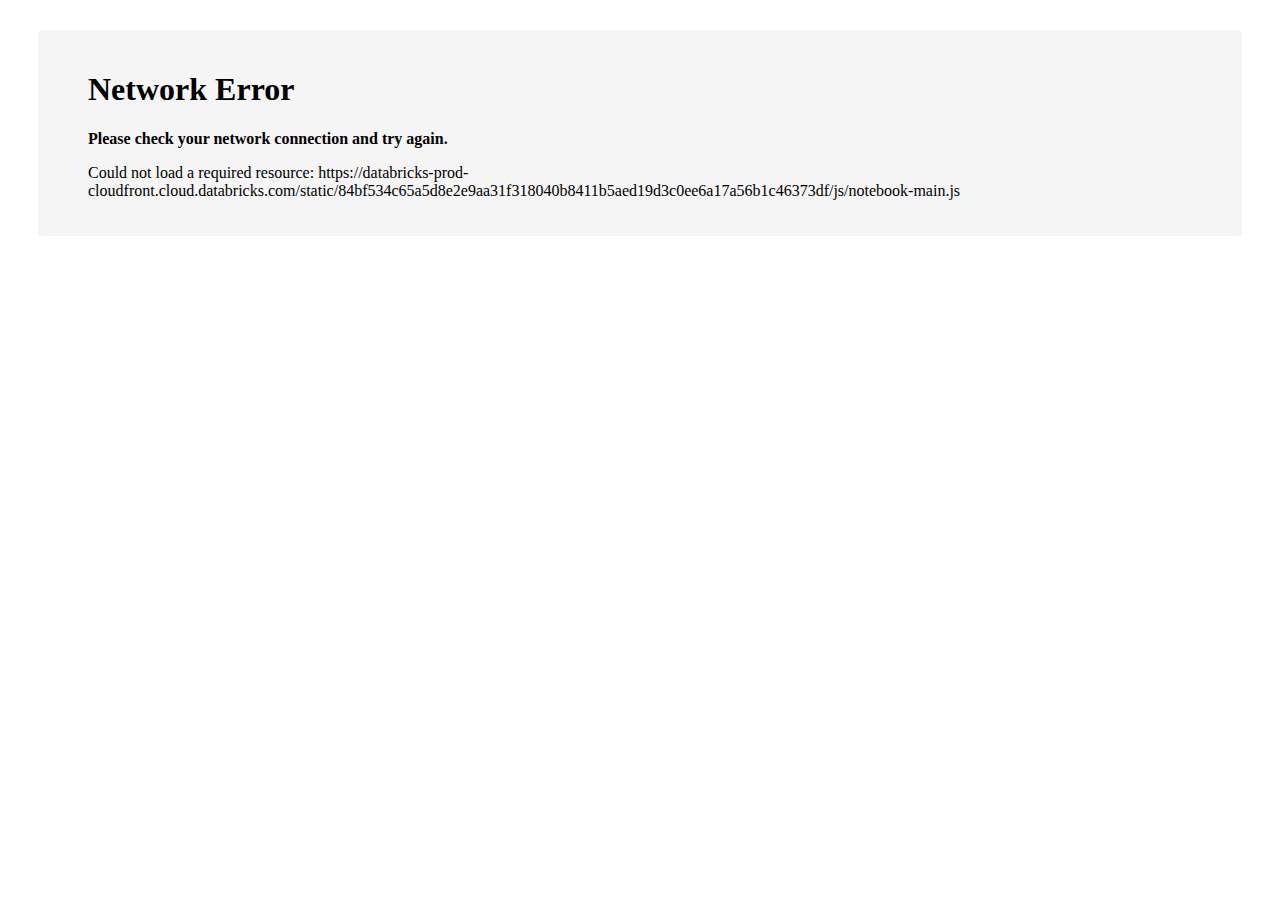
<file: init script.html>
<!DOCTYPE html>
<html>
<head>
  <meta name="databricks-html-version" content="1">
<title>init script - Databricks</title>

<meta charset="utf-8">
<meta name="google" content="notranslate">
<meta name="robots" content="nofollow">
<meta http-equiv="Content-Language" content="en">
<meta http-equiv="Content-Type" content="text/html; charset=UTF8">

<link rel="stylesheet" type="text/css" href="https://databricks-prod-cloudfront.cloud.databricks.com/static/84bf534c65a5d8e2e9aa31f318040b8411b5aed19d3c0ee6a17a56b1c46373df/css/notebook-main.css">
<link rel="icon" type="image/png" href="https://databricks-prod-cloudfront.cloud.databricks.com/static/84bf534c65a5d8e2e9aa31f318040b8411b5aed19d3c0ee6a17a56b1c46373df/favicon.ico"/>
<script>window.settings = {"enableUsageDeliveryConfiguration":false,"enablePasswordAclsForTier":true,"enableNotebookNotifications":true,"enableDbfsFileBrowser":true,"enableSshKeyUI":true,"defaultInteractivePricePerDBU":0.4,"enableDynamicAutoCompleteResourceLoading":false,"enableClusterMetricsUI":true,"enableNewClusterReduxFormUI":false,"allowWhitelistedIframeDomains":true,"enableOnDemandClusterType":true,"enableAutoCompleteAsYouType":[],"devTierName":"Community Edition","enableJobsPrefetching":true,"enableNotebookTemplateImport":true,"shardName":"shard-demo","enableReservoirTableUI":true,"enablePartnerIntegrations":true,"enableClearStateFeature":true,"dbcForumURL":"http://forums.databricks.com/","enableProtoClusterInfoDeltaPublisher":true,"enableAttachExistingCluster":true,"enable-X-Frame-Options":false,"enableLakehousesHistoryUi":false,"defaultPythonVersion":3,"sandboxForSandboxFrame":"allow-scripts allow-popups allow-popups-to-escape-sandbox allow-forms allow-same-origin allow-downloads","heapAnalyticsUseCdn":false,"requireSpecialCharacterInDefaultPassword":true,"resetJobListOnConnect":true,"serverlessDefaultSparkVersion":"","maxCustomTags":45,"defaultAutomatedLightPricePerDBU":0.07,"serverlessDefaultMaxWorkers":8,"dbfsCommandResultServiceWriteResultTimeoutMillis":30000,"enableInstanceProfilesUIInJobs":true,"nodeInfo":{"node_types":[{"display_order":1,"num_gpus":0,"instance_type_id":"r3.xlarge","node_type_id":"r3.xlarge","description":"r3.xlarge (deprecated)","support_cluster_tags":true,"container_memory_mb":25495,"node_instance_type":{"instance_type_id":"r3.xlarge","provider":"AWS","instance_family":"EC2 r3 Family vCPUs","local_disk_size_gb":80,"swap_size":"10g","compute_units":13.0,"number_of_ips":1,"local_disks":1,"reserved_compute_units":3.64,"gpus":0,"memory_mb":31232,"num_cores":4,"max_attachable_disks":10,"supported_disk_types":[{"ebs_volume_type":"GENERAL_PURPOSE_SSD"},{"ebs_volume_type":"THROUGHPUT_OPTIMIZED_HDD"}],"reserved_memory_mb":4800,"disk_naming":"DEVICE_MAPPING"},"memory_mb":31232,"is_hidden":false,"category":"Memory Optimized","num_cores":4.0,"is_io_cache_enabled":false,"spark_mem_info":{"spark_heap_memory":20396,"spark_executor_offheap_memory":0},"support_port_forwarding":true,"support_ebs_volumes":true,"is_deprecated":false},{"display_order":1,"num_gpus":0,"instance_type_id":"r3.2xlarge","node_type_id":"r3.2xlarge","description":"r3.2xlarge (deprecated)","support_cluster_tags":true,"container_memory_mb":55790,"node_instance_type":{"instance_type_id":"r3.2xlarge","provider":"AWS","instance_family":"EC2 r3 Family vCPUs","local_disk_size_gb":160,"swap_size":"10g","compute_units":26.0,"number_of_ips":1,"local_disks":1,"reserved_compute_units":3.64,"gpus":0,"memory_mb":62464,"num_cores":8,"max_attachable_disks":10,"supported_disk_types":[{"ebs_volume_type":"GENERAL_PURPOSE_SSD"},{"ebs_volume_type":"THROUGHPUT_OPTIMIZED_HDD"}],"reserved_memory_mb":4800,"disk_naming":"DEVICE_MAPPING"},"memory_mb":62464,"is_hidden":false,"category":"Memory Optimized","num_cores":8.0,"is_io_cache_enabled":false,"spark_mem_info":{"spark_heap_memory":44632,"spark_executor_offheap_memory":0},"support_port_forwarding":true,"support_ebs_volumes":true,"is_deprecated":false},{"display_order":1,"num_gpus":0,"instance_type_id":"r3.4xlarge","node_type_id":"r3.4xlarge","description":"r3.4xlarge (deprecated)","support_cluster_tags":true,"container_memory_mb":116380,"node_instance_type":{"instance_type_id":"r3.4xlarge","provider":"AWS","instance_family":"EC2 r3 Family vCPUs","local_disk_size_gb":320,"swap_size":"10g","compute_units":52.0,"number_of_ips":1,"local_disks":1,"reserved_compute_units":3.64,"gpus":0,"memory_mb":124928,"num_cores":16,"max_attachable_disks":10,"supported_disk_types":[{"ebs_volume_type":"GENERAL_PURPOSE_SSD"},{"ebs_volume_type":"THROUGHPUT_OPTIMIZED_HDD"}],"reserved_memory_mb":4800,"disk_naming":"DEVICE_MAPPING"},"memory_mb":124928,"is_hidden":false,"category":"Memory Optimized","num_cores":16.0,"is_io_cache_enabled":false,"spark_mem_info":{"spark_heap_memory":93104,"spark_executor_offheap_memory":0},"support_port_forwarding":true,"support_ebs_volumes":true,"is_deprecated":false},{"display_order":1,"num_gpus":0,"instance_type_id":"r3.8xlarge","node_type_id":"r3.8xlarge","description":"r3.8xlarge (deprecated)","support_cluster_tags":true,"container_memory_mb":237560,"node_instance_type":{"instance_type_id":"r3.8xlarge","provider":"AWS","instance_family":"EC2 r3 Family vCPUs","local_disk_size_gb":320,"swap_size":"10g","compute_units":104.0,"number_of_ips":1,"local_disks":2,"reserved_compute_units":3.64,"gpus":0,"memory_mb":249856,"num_cores":32,"max_attachable_disks":10,"supported_disk_types":[{"ebs_volume_type":"GENERAL_PURPOSE_SSD"},{"ebs_volume_type":"THROUGHPUT_OPTIMIZED_HDD"}],"reserved_memory_mb":4800,"disk_naming":"DEVICE_MAPPING"},"memory_mb":249856,"is_hidden":false,"category":"Memory Optimized","num_cores":32.0,"is_io_cache_enabled":false,"spark_mem_info":{"spark_heap_memory":190048,"spark_executor_offheap_memory":0},"support_port_forwarding":true,"support_ebs_volumes":true,"is_deprecated":false},{"display_order":0,"num_gpus":0,"instance_type_id":"r4.xlarge","node_type_id":"r4.xlarge","description":"r4.xlarge","support_cluster_tags":true,"container_memory_mb":25495,"node_instance_type":{"instance_type_id":"r4.xlarge","provider":"AWS","instance_family":"EC2 r4 Family vCPUs","local_disk_size_gb":0,"swap_size":"10g","compute_units":13.5,"number_of_ips":1,"local_disks":0,"reserved_compute_units":3.64,"gpus":0,"memory_mb":31232,"num_cores":4,"max_attachable_disks":10,"supported_disk_types":[{"ebs_volume_type":"GENERAL_PURPOSE_SSD"},{"ebs_volume_type":"THROUGHPUT_OPTIMIZED_HDD"}],"reserved_memory_mb":4800,"disk_naming":"DEVICE_MAPPING"},"memory_mb":31232,"is_hidden":false,"category":"Memory Optimized","num_cores":4.0,"is_io_cache_enabled":false,"spark_mem_info":{"spark_heap_memory":20396,"spark_executor_offheap_memory":0},"support_port_forwarding":true,"support_ebs_volumes":true,"is_deprecated":false},{"display_order":0,"num_gpus":0,"instance_type_id":"r4.2xlarge","node_type_id":"r4.2xlarge","description":"r4.2xlarge","support_cluster_tags":true,"container_memory_mb":55790,"node_instance_type":{"instance_type_id":"r4.2xlarge","provider":"AWS","instance_family":"EC2 r4 Family vCPUs","local_disk_size_gb":0,"swap_size":"10g","compute_units":27.0,"number_of_ips":1,"local_disks":0,"reserved_compute_units":3.64,"gpus":0,"memory_mb":62464,"num_cores":8,"max_attachable_disks":10,"supported_disk_types":[{"ebs_volume_type":"GENERAL_PURPOSE_SSD"},{"ebs_volume_type":"THROUGHPUT_OPTIMIZED_HDD"}],"reserved_memory_mb":4800,"disk_naming":"DEVICE_MAPPING"},"memory_mb":62464,"is_hidden":false,"category":"Memory Optimized","num_cores":8.0,"is_io_cache_enabled":false,"spark_mem_info":{"spark_heap_memory":44632,"spark_executor_offheap_memory":0},"support_port_forwarding":true,"support_ebs_volumes":true,"is_deprecated":false},{"display_order":0,"num_gpus":0,"instance_type_id":"r4.4xlarge","node_type_id":"r4.4xlarge","description":"r4.4xlarge","support_cluster_tags":true,"container_memory_mb":116380,"node_instance_type":{"instance_type_id":"r4.4xlarge","provider":"AWS","instance_family":"EC2 r4 Family vCPUs","local_disk_size_gb":0,"swap_size":"10g","compute_units":53.0,"number_of_ips":1,"local_disks":0,"reserved_compute_units":3.64,"gpus":0,"memory_mb":124928,"num_cores":16,"max_attachable_disks":10,"supported_disk_types":[{"ebs_volume_type":"GENERAL_PURPOSE_SSD"},{"ebs_volume_type":"THROUGHPUT_OPTIMIZED_HDD"}],"reserved_memory_mb":4800,"disk_naming":"DEVICE_MAPPING"},"memory_mb":124928,"is_hidden":false,"category":"Memory Optimized","num_cores":16.0,"is_io_cache_enabled":false,"spark_mem_info":{"spark_heap_memory":93104,"spark_executor_offheap_memory":0},"support_port_forwarding":true,"support_ebs_volumes":true,"is_deprecated":false},{"display_order":0,"num_gpus":0,"instance_type_id":"r4.8xlarge","node_type_id":"r4.8xlarge","description":"r4.8xlarge","support_cluster_tags":true,"container_memory_mb":237560,"node_instance_type":{"instance_type_id":"r4.8xlarge","provider":"AWS","instance_family":"EC2 r4 Family vCPUs","local_disk_size_gb":0,"swap_size":"10g","compute_units":99.0,"number_of_ips":1,"local_disks":0,"reserved_compute_units":3.64,"gpus":0,"memory_mb":249856,"num_cores":32,"max_attachable_disks":10,"supported_disk_types":[{"ebs_volume_type":"GENERAL_PURPOSE_SSD"},{"ebs_volume_type":"THROUGHPUT_OPTIMIZED_HDD"}],"reserved_memory_mb":4800,"disk_naming":"DEVICE_MAPPING"},"memory_mb":249856,"is_hidden":false,"category":"Memory Optimized","num_cores":32.0,"is_io_cache_enabled":false,"spark_mem_info":{"spark_heap_memory":190048,"spark_executor_offheap_memory":0},"support_port_forwarding":true,"support_ebs_volumes":true,"is_deprecated":false},{"display_order":0,"num_gpus":0,"instance_type_id":"r4.16xlarge","node_type_id":"r4.16xlarge","description":"r4.16xlarge","support_cluster_tags":true,"container_memory_mb":479920,"node_instance_type":{"instance_type_id":"r4.16xlarge","provider":"AWS","instance_family":"EC2 r4 Family vCPUs","local_disk_size_gb":0,"swap_size":"10g","compute_units":195.0,"number_of_ips":1,"local_disks":0,"reserved_compute_units":3.64,"gpus":0,"memory_mb":499712,"num_cores":64,"max_attachable_disks":10,"supported_disk_types":[{"ebs_volume_type":"GENERAL_PURPOSE_SSD"},{"ebs_volume_type":"THROUGHPUT_OPTIMIZED_HDD"}],"reserved_memory_mb":4800,"disk_naming":"DEVICE_MAPPING"},"memory_mb":499712,"is_hidden":false,"category":"Memory Optimized","num_cores":64.0,"is_io_cache_enabled":false,"spark_mem_info":{"spark_heap_memory":65536,"spark_executor_offheap_memory":318400},"support_port_forwarding":true,"support_ebs_volumes":true,"is_deprecated":false},{"display_order":0,"num_gpus":0,"instance_type_id":"r5.large","node_type_id":"r5.large","description":"r5.large","support_cluster_tags":true,"container_memory_mb":11092,"node_instance_type":{"instance_type_id":"r5.large","provider":"AWS","instance_family":"EC2 r5 Family vCPUs","local_disk_size_gb":0,"swap_size":"10g","compute_units":8.0,"number_of_ips":1,"local_disks":0,"reserved_compute_units":3.64,"gpus":0,"memory_mb":16384,"num_cores":2,"max_attachable_disks":10,"supported_disk_types":[{"ebs_volume_type":"GENERAL_PURPOSE_SSD"},{"ebs_volume_type":"THROUGHPUT_OPTIMIZED_HDD"}],"reserved_memory_mb":4800,"disk_naming":"ALL_NVME"},"memory_mb":16384,"is_hidden":false,"category":"Memory Optimized","num_cores":2.0,"is_io_cache_enabled":false,"spark_mem_info":{"spark_heap_memory":8873,"spark_executor_offheap_memory":0},"support_port_forwarding":true,"support_ebs_volumes":true,"is_deprecated":false},{"display_order":0,"num_gpus":0,"instance_type_id":"r5.xlarge","node_type_id":"r5.xlarge","description":"r5.xlarge","support_cluster_tags":true,"container_memory_mb":26984,"node_instance_type":{"instance_type_id":"r5.xlarge","provider":"AWS","instance_family":"EC2 r5 Family vCPUs","local_disk_size_gb":0,"swap_size":"10g","compute_units":16.0,"number_of_ips":1,"local_disks":0,"reserved_compute_units":3.64,"gpus":0,"memory_mb":32768,"num_cores":4,"max_attachable_disks":10,"supported_disk_types":[{"ebs_volume_type":"GENERAL_PURPOSE_SSD"},{"ebs_volume_type":"THROUGHPUT_OPTIMIZED_HDD"}],"reserved_memory_mb":4800,"disk_naming":"ALL_NVME"},"memory_mb":32768,"is_hidden":false,"category":"Memory Optimized","num_cores":4.0,"is_io_cache_enabled":false,"spark_mem_info":{"spark_heap_memory":21587,"spark_executor_offheap_memory":0},"support_port_forwarding":true,"support_ebs_volumes":true,"is_deprecated":false},{"display_order":0,"num_gpus":0,"instance_type_id":"r5.2xlarge","node_type_id":"r5.2xlarge","description":"r5.2xlarge","support_cluster_tags":true,"container_memory_mb":58769,"node_instance_type":{"instance_type_id":"r5.2xlarge","provider":"AWS","instance_family":"EC2 r5 Family vCPUs","local_disk_size_gb":0,"swap_size":"10g","compute_units":31.0,"number_of_ips":1,"local_disks":0,"reserved_compute_units":3.64,"gpus":0,"memory_mb":65536,"num_cores":8,"max_attachable_disks":10,"supported_disk_types":[{"ebs_volume_type":"GENERAL_PURPOSE_SSD"},{"ebs_volume_type":"THROUGHPUT_OPTIMIZED_HDD"}],"reserved_memory_mb":4800,"disk_naming":"ALL_NVME"},"memory_mb":65536,"is_hidden":false,"category":"Memory Optimized","num_cores":8.0,"is_io_cache_enabled":false,"spark_mem_info":{"spark_heap_memory":11753,"spark_executor_offheap_memory":35262},"support_port_forwarding":true,"support_ebs_volumes":true,"is_deprecated":false},{"display_order":0,"num_gpus":0,"instance_type_id":"r5.4xlarge","node_type_id":"r5.4xlarge","description":"r5.4xlarge","support_cluster_tags":true,"container_memory_mb":122339,"node_instance_type":{"instance_type_id":"r5.4xlarge","provider":"AWS","instance_family":"EC2 r5 Family vCPUs","local_disk_size_gb":0,"swap_size":"10g","compute_units":60.0,"number_of_ips":1,"local_disks":0,"reserved_compute_units":3.64,"gpus":0,"memory_mb":131072,"num_cores":16,"max_attachable_disks":10,"supported_disk_types":[{"ebs_volume_type":"GENERAL_PURPOSE_SSD"},{"ebs_volume_type":"THROUGHPUT_OPTIMIZED_HDD"}],"reserved_memory_mb":4800,"disk_naming":"ALL_NVME"},"memory_mb":131072,"is_hidden":false,"category":"Memory Optimized","num_cores":16.0,"is_io_cache_enabled":false,"spark_mem_info":{"spark_heap_memory":24467,"spark_executor_offheap_memory":73404},"support_port_forwarding":true,"support_ebs_volumes":true,"is_deprecated":false},{"display_order":0,"num_gpus":0,"instance_type_id":"r5.8xlarge","node_type_id":"r5.8xlarge","description":"r5.8xlarge","support_cluster_tags":true,"container_memory_mb":249479,"node_instance_type":{"instance_type_id":"r5.8xlarge","provider":"AWS","instance_family":"EC2 r5 Family vCPUs","local_disk_size_gb":0,"swap_size":"10g","compute_units":128.0,"number_of_ips":1,"local_disks":0,"reserved_compute_units":3.64,"gpus":0,"memory_mb":262144,"num_cores":32,"max_attachable_disks":10,"supported_disk_types":[{"ebs_volume_type":"GENERAL_PURPOSE_SSD"},{"ebs_volume_type":"THROUGHPUT_OPTIMIZED_HDD"}],"reserved_memory_mb":4800,"disk_naming":"ALL_NVME"},"memory_mb":262144,"is_hidden":false,"category":"Memory Optimized","num_cores":32.0,"is_io_cache_enabled":false,"spark_mem_info":{"spark_heap_memory":49895,"spark_executor_offheap_memory":149688},"support_port_forwarding":true,"support_ebs_volumes":true,"is_deprecated":false},{"display_order":0,"num_gpus":0,"instance_type_id":"r5.12xlarge","node_type_id":"r5.12xlarge","description":"r5.12xlarge","support_cluster_tags":true,"container_memory_mb":376619,"node_instance_type":{"instance_type_id":"r5.12xlarge","provider":"AWS","instance_family":"EC2 r5 Family vCPUs","local_disk_size_gb":0,"swap_size":"10g","compute_units":173.0,"number_of_ips":1,"local_disks":0,"reserved_compute_units":3.64,"gpus":0,"memory_mb":393216,"num_cores":48,"max_attachable_disks":10,"supported_disk_types":[{"ebs_volume_type":"GENERAL_PURPOSE_SSD"},{"ebs_volume_type":"THROUGHPUT_OPTIMIZED_HDD"}],"reserved_memory_mb":4800,"disk_naming":"ALL_NVME"},"memory_mb":393216,"is_hidden":false,"category":"Memory Optimized","num_cores":48.0,"is_io_cache_enabled":false,"spark_mem_info":{"spark_heap_memory":65536,"spark_executor_offheap_memory":235759},"support_port_forwarding":true,"support_ebs_volumes":true,"is_deprecated":false},{"display_order":0,"num_gpus":0,"instance_type_id":"r5.16xlarge","node_type_id":"r5.16xlarge","description":"r5.16xlarge","support_cluster_tags":true,"container_memory_mb":503759,"node_instance_type":{"instance_type_id":"r5.16xlarge","provider":"AWS","instance_family":"EC2 r5 Family vCPUs","local_disk_size_gb":0,"swap_size":"10g","compute_units":256.0,"number_of_ips":1,"local_disks":0,"reserved_compute_units":3.64,"gpus":0,"memory_mb":524288,"num_cores":64,"max_attachable_disks":10,"supported_disk_types":[{"ebs_volume_type":"GENERAL_PURPOSE_SSD"},{"ebs_volume_type":"THROUGHPUT_OPTIMIZED_HDD"}],"reserved_memory_mb":4800,"disk_naming":"ALL_NVME"},"memory_mb":524288,"is_hidden":false,"category":"Memory Optimized","num_cores":64.0,"is_io_cache_enabled":false,"spark_mem_info":{"spark_heap_memory":65536,"spark_executor_offheap_memory":337471},"support_port_forwarding":true,"support_ebs_volumes":true,"is_deprecated":false},{"display_order":0,"num_gpus":0,"instance_type_id":"r5.24xlarge","node_type_id":"r5.24xlarge","description":"r5.24xlarge","support_cluster_tags":true,"container_memory_mb":758039,"node_instance_type":{"instance_type_id":"r5.24xlarge","provider":"AWS","instance_family":"EC2 r5 Family vCPUs","local_disk_size_gb":0,"swap_size":"10g","compute_units":345.0,"number_of_ips":1,"local_disks":0,"reserved_compute_units":3.64,"gpus":0,"memory_mb":786432,"num_cores":96,"max_attachable_disks":10,"supported_disk_types":[{"ebs_volume_type":"GENERAL_PURPOSE_SSD"},{"ebs_volume_type":"THROUGHPUT_OPTIMIZED_HDD"}],"reserved_memory_mb":4800,"disk_naming":"ALL_NVME"},"memory_mb":786432,"is_hidden":false,"category":"Memory Optimized","num_cores":96.0,"is_io_cache_enabled":false,"spark_mem_info":{"spark_heap_memory":65536,"spark_executor_offheap_memory":540895},"support_port_forwarding":true,"support_ebs_volumes":true,"is_deprecated":false},{"display_order":0,"num_gpus":0,"instance_type_id":"r5a.large","node_type_id":"r5a.large","description":"r5a.large","support_cluster_tags":true,"container_memory_mb":11092,"node_instance_type":{"instance_type_id":"r5a.large","provider":"AWS","instance_family":"EC2 r5a Family vCPUs","local_disk_size_gb":0,"swap_size":"10g","compute_units":8.0,"number_of_ips":1,"local_disks":0,"reserved_compute_units":3.64,"gpus":0,"memory_mb":16384,"num_cores":2,"max_attachable_disks":10,"supported_disk_types":[{"ebs_volume_type":"GENERAL_PURPOSE_SSD"},{"ebs_volume_type":"THROUGHPUT_OPTIMIZED_HDD"}],"reserved_memory_mb":4800,"disk_naming":"ALL_NVME"},"memory_mb":16384,"is_hidden":false,"category":"Memory Optimized","num_cores":2.0,"is_io_cache_enabled":false,"spark_mem_info":{"spark_heap_memory":8873,"spark_executor_offheap_memory":0},"support_port_forwarding":true,"support_ebs_volumes":true,"is_deprecated":false},{"display_order":0,"num_gpus":0,"instance_type_id":"r5a.xlarge","node_type_id":"r5a.xlarge","description":"r5a.xlarge","support_cluster_tags":true,"container_memory_mb":26984,"node_instance_type":{"instance_type_id":"r5a.xlarge","provider":"AWS","instance_family":"EC2 r5a Family vCPUs","local_disk_size_gb":0,"swap_size":"10g","compute_units":13.0,"number_of_ips":1,"local_disks":0,"reserved_compute_units":3.64,"gpus":0,"memory_mb":32768,"num_cores":4,"max_attachable_disks":10,"supported_disk_types":[{"ebs_volume_type":"GENERAL_PURPOSE_SSD"},{"ebs_volume_type":"THROUGHPUT_OPTIMIZED_HDD"}],"reserved_memory_mb":4800,"disk_naming":"ALL_NVME"},"memory_mb":32768,"is_hidden":false,"category":"Memory Optimized","num_cores":4.0,"is_io_cache_enabled":false,"spark_mem_info":{"spark_heap_memory":21587,"spark_executor_offheap_memory":0},"support_port_forwarding":true,"support_ebs_volumes":true,"is_deprecated":false},{"display_order":0,"num_gpus":0,"instance_type_id":"r5a.2xlarge","node_type_id":"r5a.2xlarge","description":"r5a.2xlarge","support_cluster_tags":true,"container_memory_mb":58769,"node_instance_type":{"instance_type_id":"r5a.2xlarge","provider":"AWS","instance_family":"EC2 r5a Family vCPUs","local_disk_size_gb":0,"swap_size":"10g","compute_units":26.0,"number_of_ips":1,"local_disks":0,"reserved_compute_units":3.64,"gpus":0,"memory_mb":65536,"num_cores":8,"max_attachable_disks":10,"supported_disk_types":[{"ebs_volume_type":"GENERAL_PURPOSE_SSD"},{"ebs_volume_type":"THROUGHPUT_OPTIMIZED_HDD"}],"reserved_memory_mb":4800,"disk_naming":"ALL_NVME"},"memory_mb":65536,"is_hidden":false,"category":"Memory Optimized","num_cores":8.0,"is_io_cache_enabled":false,"spark_mem_info":{"spark_heap_memory":11753,"spark_executor_offheap_memory":35262},"support_port_forwarding":true,"support_ebs_volumes":true,"is_deprecated":false},{"display_order":0,"num_gpus":0,"instance_type_id":"r5a.4xlarge","node_type_id":"r5a.4xlarge","description":"r5a.4xlarge","support_cluster_tags":true,"container_memory_mb":122339,"node_instance_type":{"instance_type_id":"r5a.4xlarge","provider":"AWS","instance_family":"EC2 r5a Family vCPUs","local_disk_size_gb":0,"swap_size":"10g","compute_units":60.0,"number_of_ips":1,"local_disks":0,"reserved_compute_units":3.64,"gpus":0,"memory_mb":131072,"num_cores":16,"max_attachable_disks":10,"supported_disk_types":[{"ebs_volume_type":"GENERAL_PURPOSE_SSD"},{"ebs_volume_type":"THROUGHPUT_OPTIMIZED_HDD"}],"reserved_memory_mb":4800,"disk_naming":"ALL_NVME"},"memory_mb":131072,"is_hidden":false,"category":"Memory Optimized","num_cores":16.0,"is_io_cache_enabled":false,"spark_mem_info":{"spark_heap_memory":24467,"spark_executor_offheap_memory":73404},"support_port_forwarding":true,"support_ebs_volumes":true,"is_deprecated":false},{"display_order":0,"num_gpus":0,"instance_type_id":"r5a.8xlarge","node_type_id":"r5a.8xlarge","description":"r5a.8xlarge","support_cluster_tags":true,"container_memory_mb":249479,"node_instance_type":{"instance_type_id":"r5a.8xlarge","provider":"AWS","instance_family":"EC2 r5a Family vCPUs","local_disk_size_gb":0,"swap_size":"10g","compute_units":120.0,"number_of_ips":1,"local_disks":0,"reserved_compute_units":3.64,"gpus":0,"memory_mb":262144,"num_cores":32,"max_attachable_disks":10,"supported_disk_types":[{"ebs_volume_type":"GENERAL_PURPOSE_SSD"},{"ebs_volume_type":"THROUGHPUT_OPTIMIZED_HDD"}],"reserved_memory_mb":4800,"disk_naming":"ALL_NVME"},"memory_mb":262144,"is_hidden":false,"category":"Memory Optimized","num_cores":32.0,"is_io_cache_enabled":false,"spark_mem_info":{"spark_heap_memory":49895,"spark_executor_offheap_memory":149688},"support_port_forwarding":true,"support_ebs_volumes":true,"is_deprecated":false},{"display_order":0,"num_gpus":0,"instance_type_id":"r5a.12xlarge","node_type_id":"r5a.12xlarge","description":"r5a.12xlarge","support_cluster_tags":true,"container_memory_mb":376619,"node_instance_type":{"instance_type_id":"r5a.12xlarge","provider":"AWS","instance_family":"EC2 r5a Family vCPUs","local_disk_size_gb":0,"swap_size":"10g","compute_units":173.0,"number_of_ips":1,"local_disks":0,"reserved_compute_units":3.64,"gpus":0,"memory_mb":393216,"num_cores":48,"max_attachable_disks":10,"supported_disk_types":[{"ebs_volume_type":"GENERAL_PURPOSE_SSD"},{"ebs_volume_type":"THROUGHPUT_OPTIMIZED_HDD"}],"reserved_memory_mb":4800,"disk_naming":"ALL_NVME"},"memory_mb":393216,"is_hidden":false,"category":"Memory Optimized","num_cores":48.0,"is_io_cache_enabled":false,"spark_mem_info":{"spark_heap_memory":65536,"spark_executor_offheap_memory":235759},"support_port_forwarding":true,"support_ebs_volumes":true,"is_deprecated":false},{"display_order":0,"num_gpus":0,"instance_type_id":"r5a.16xlarge","node_type_id":"r5a.16xlarge","description":"r5a.16xlarge","support_cluster_tags":true,"container_memory_mb":503759,"node_instance_type":{"instance_type_id":"r5a.16xlarge","provider":"AWS","instance_family":"EC2 r5a Family vCPUs","local_disk_size_gb":0,"swap_size":"10g","compute_units":240.0,"number_of_ips":1,"local_disks":0,"reserved_compute_units":3.64,"gpus":0,"memory_mb":524288,"num_cores":64,"max_attachable_disks":10,"supported_disk_types":[{"ebs_volume_type":"GENERAL_PURPOSE_SSD"},{"ebs_volume_type":"THROUGHPUT_OPTIMIZED_HDD"}],"reserved_memory_mb":4800,"disk_naming":"ALL_NVME"},"memory_mb":524288,"is_hidden":false,"category":"Memory Optimized","num_cores":64.0,"is_io_cache_enabled":false,"spark_mem_info":{"spark_heap_memory":65536,"spark_executor_offheap_memory":337471},"support_port_forwarding":true,"support_ebs_volumes":true,"is_deprecated":false},{"display_order":0,"num_gpus":0,"instance_type_id":"r5a.24xlarge","node_type_id":"r5a.24xlarge","description":"r5a.24xlarge","support_cluster_tags":true,"container_memory_mb":758039,"node_instance_type":{"instance_type_id":"r5a.24xlarge","provider":"AWS","instance_family":"EC2 r5a Family vCPUs","local_disk_size_gb":0,"swap_size":"10g","compute_units":345.0,"number_of_ips":1,"local_disks":0,"reserved_compute_units":3.64,"gpus":0,"memory_mb":786432,"num_cores":96,"max_attachable_disks":10,"supported_disk_types":[{"ebs_volume_type":"GENERAL_PURPOSE_SSD"},{"ebs_volume_type":"THROUGHPUT_OPTIMIZED_HDD"}],"reserved_memory_mb":4800,"disk_naming":"ALL_NVME"},"memory_mb":786432,"is_hidden":false,"category":"Memory Optimized","num_cores":96.0,"is_io_cache_enabled":false,"spark_mem_info":{"spark_heap_memory":65536,"spark_executor_offheap_memory":540895},"support_port_forwarding":true,"support_ebs_volumes":true,"is_deprecated":false},{"display_order":0,"num_gpus":0,"instance_type_id":"r5d.large","node_type_id":"r5d.large","description":"r5d.large","support_cluster_tags":true,"container_memory_mb":11092,"node_instance_type":{"instance_type_id":"r5d.large","provider":"AWS","instance_family":"EC2 r5d Family vCPUs","local_disk_size_gb":75,"swap_size":"10g","compute_units":8.0,"number_of_ips":1,"local_disks":1,"reserved_compute_units":3.64,"gpus":0,"memory_mb":16384,"num_cores":2,"max_attachable_disks":10,"supported_disk_types":[{"ebs_volume_type":"GENERAL_PURPOSE_SSD"},{"ebs_volume_type":"THROUGHPUT_OPTIMIZED_HDD"}],"reserved_memory_mb":4800,"disk_naming":"ALL_NVME"},"memory_mb":16384,"is_hidden":false,"category":"Memory Optimized","num_cores":2.0,"is_io_cache_enabled":false,"spark_mem_info":{"spark_heap_memory":8873,"spark_executor_offheap_memory":0},"support_port_forwarding":true,"support_ebs_volumes":true,"is_deprecated":false},{"display_order":0,"num_gpus":0,"instance_type_id":"r5d.xlarge","node_type_id":"r5d.xlarge","description":"r5d.xlarge","support_cluster_tags":true,"container_memory_mb":26984,"node_instance_type":{"instance_type_id":"r5d.xlarge","provider":"AWS","instance_family":"EC2 r5d Family vCPUs","local_disk_size_gb":150,"swap_size":"10g","compute_units":16.0,"number_of_ips":1,"local_disks":1,"reserved_compute_units":3.64,"gpus":0,"memory_mb":32768,"num_cores":4,"max_attachable_disks":10,"supported_disk_types":[{"ebs_volume_type":"GENERAL_PURPOSE_SSD"},{"ebs_volume_type":"THROUGHPUT_OPTIMIZED_HDD"}],"reserved_memory_mb":4800,"disk_naming":"ALL_NVME"},"memory_mb":32768,"is_hidden":false,"category":"Memory Optimized","num_cores":4.0,"is_io_cache_enabled":false,"spark_mem_info":{"spark_heap_memory":21587,"spark_executor_offheap_memory":0},"support_port_forwarding":true,"support_ebs_volumes":true,"is_deprecated":false},{"display_order":0,"num_gpus":0,"instance_type_id":"r5d.2xlarge","node_type_id":"r5d.2xlarge","description":"r5d.2xlarge","support_cluster_tags":true,"container_memory_mb":58769,"node_instance_type":{"instance_type_id":"r5d.2xlarge","provider":"AWS","instance_family":"EC2 r5d Family vCPUs","local_disk_size_gb":300,"swap_size":"10g","compute_units":31.0,"number_of_ips":1,"local_disks":1,"reserved_compute_units":3.64,"gpus":0,"memory_mb":65536,"num_cores":8,"max_attachable_disks":10,"supported_disk_types":[{"ebs_volume_type":"GENERAL_PURPOSE_SSD"},{"ebs_volume_type":"THROUGHPUT_OPTIMIZED_HDD"}],"reserved_memory_mb":4800,"disk_naming":"ALL_NVME"},"memory_mb":65536,"is_hidden":false,"category":"Memory Optimized","num_cores":8.0,"is_io_cache_enabled":false,"spark_mem_info":{"spark_heap_memory":11753,"spark_executor_offheap_memory":35262},"support_port_forwarding":true,"support_ebs_volumes":true,"is_deprecated":false},{"display_order":0,"num_gpus":0,"instance_type_id":"r5d.4xlarge","node_type_id":"r5d.4xlarge","description":"r5d.4xlarge","support_cluster_tags":true,"container_memory_mb":122339,"node_instance_type":{"instance_type_id":"r5d.4xlarge","provider":"AWS","instance_family":"EC2 r5d Family vCPUs","local_disk_size_gb":300,"swap_size":"10g","compute_units":60.0,"number_of_ips":1,"local_disks":2,"reserved_compute_units":3.64,"gpus":0,"memory_mb":131072,"num_cores":16,"max_attachable_disks":10,"supported_disk_types":[{"ebs_volume_type":"GENERAL_PURPOSE_SSD"},{"ebs_volume_type":"THROUGHPUT_OPTIMIZED_HDD"}],"reserved_memory_mb":4800,"disk_naming":"ALL_NVME"},"memory_mb":131072,"is_hidden":false,"category":"Memory Optimized","num_cores":16.0,"is_io_cache_enabled":false,"spark_mem_info":{"spark_heap_memory":24467,"spark_executor_offheap_memory":73404},"support_port_forwarding":true,"support_ebs_volumes":true,"is_deprecated":false},{"display_order":0,"num_gpus":0,"instance_type_id":"r5d.8xlarge","node_type_id":"r5d.8xlarge","description":"r5d.8xlarge","support_cluster_tags":true,"container_memory_mb":249479,"node_instance_type":{"instance_type_id":"r5d.8xlarge","provider":"AWS","instance_family":"EC2 r5d Family vCPUs","local_disk_size_gb":600,"swap_size":"10g","compute_units":120.0,"number_of_ips":1,"local_disks":2,"reserved_compute_units":3.64,"gpus":0,"memory_mb":262144,"num_cores":32,"max_attachable_disks":10,"supported_disk_types":[{"ebs_volume_type":"GENERAL_PURPOSE_SSD"},{"ebs_volume_type":"THROUGHPUT_OPTIMIZED_HDD"}],"reserved_memory_mb":4800,"disk_naming":"ALL_NVME"},"memory_mb":262144,"is_hidden":false,"category":"Memory Optimized","num_cores":32.0,"is_io_cache_enabled":false,"spark_mem_info":{"spark_heap_memory":49895,"spark_executor_offheap_memory":149688},"support_port_forwarding":true,"support_ebs_volumes":true,"is_deprecated":false},{"display_order":0,"num_gpus":0,"instance_type_id":"r5d.12xlarge","node_type_id":"r5d.12xlarge","description":"r5d.12xlarge","support_cluster_tags":true,"container_memory_mb":376619,"node_instance_type":{"instance_type_id":"r5d.12xlarge","provider":"AWS","instance_family":"EC2 r5d Family vCPUs","local_disk_size_gb":900,"swap_size":"10g","compute_units":173.0,"number_of_ips":1,"local_disks":2,"reserved_compute_units":3.64,"gpus":0,"memory_mb":393216,"num_cores":48,"max_attachable_disks":10,"supported_disk_types":[{"ebs_volume_type":"GENERAL_PURPOSE_SSD"},{"ebs_volume_type":"THROUGHPUT_OPTIMIZED_HDD"}],"reserved_memory_mb":4800,"disk_naming":"ALL_NVME"},"memory_mb":393216,"is_hidden":false,"category":"Memory Optimized","num_cores":48.0,"is_io_cache_enabled":false,"spark_mem_info":{"spark_heap_memory":65536,"spark_executor_offheap_memory":235759},"support_port_forwarding":true,"support_ebs_volumes":true,"is_deprecated":false},{"display_order":0,"num_gpus":0,"instance_type_id":"r5d.16xlarge","node_type_id":"r5d.16xlarge","description":"r5d.16xlarge","support_cluster_tags":true,"container_memory_mb":503759,"node_instance_type":{"instance_type_id":"r5d.16xlarge","provider":"AWS","instance_family":"EC2 r5d Family vCPUs","local_disk_size_gb":600,"swap_size":"10g","compute_units":240.0,"number_of_ips":1,"local_disks":4,"reserved_compute_units":3.64,"gpus":0,"memory_mb":524288,"num_cores":64,"max_attachable_disks":10,"supported_disk_types":[{"ebs_volume_type":"GENERAL_PURPOSE_SSD"},{"ebs_volume_type":"THROUGHPUT_OPTIMIZED_HDD"}],"reserved_memory_mb":4800,"disk_naming":"ALL_NVME"},"memory_mb":524288,"is_hidden":false,"category":"Memory Optimized","num_cores":64.0,"is_io_cache_enabled":false,"spark_mem_info":{"spark_heap_memory":65536,"spark_executor_offheap_memory":337471},"support_port_forwarding":true,"support_ebs_volumes":true,"is_deprecated":false},{"display_order":0,"num_gpus":0,"instance_type_id":"r5d.24xlarge","node_type_id":"r5d.24xlarge","description":"r5d.24xlarge","support_cluster_tags":true,"container_memory_mb":758039,"node_instance_type":{"instance_type_id":"r5d.24xlarge","provider":"AWS","instance_family":"EC2 r5d Family vCPUs","local_disk_size_gb":900,"swap_size":"10g","compute_units":345.0,"number_of_ips":1,"local_disks":4,"reserved_compute_units":3.64,"gpus":0,"memory_mb":786432,"num_cores":96,"max_attachable_disks":10,"supported_disk_types":[{"ebs_volume_type":"GENERAL_PURPOSE_SSD"},{"ebs_volume_type":"THROUGHPUT_OPTIMIZED_HDD"}],"reserved_memory_mb":4800,"disk_naming":"ALL_NVME"},"memory_mb":786432,"is_hidden":false,"category":"Memory Optimized","num_cores":96.0,"is_io_cache_enabled":false,"spark_mem_info":{"spark_heap_memory":65536,"spark_executor_offheap_memory":540895},"support_port_forwarding":true,"support_ebs_volumes":true,"is_deprecated":false},{"display_order":0,"num_gpus":0,"instance_type_id":"c4.2xlarge","node_type_id":"c4.2xlarge","description":"c4.2xlarge","support_cluster_tags":true,"container_memory_mb":10099,"node_instance_type":{"instance_type_id":"c4.2xlarge","provider":"AWS","instance_family":"EC2 c4 Family vCPUs","local_disk_size_gb":0,"swap_size":"10g","compute_units":31.0,"number_of_ips":1,"local_disks":0,"reserved_compute_units":3.64,"gpus":0,"memory_mb":15360,"num_cores":8,"max_attachable_disks":10,"supported_disk_types":[{"ebs_volume_type":"GENERAL_PURPOSE_SSD"},{"ebs_volume_type":"THROUGHPUT_OPTIMIZED_HDD"}],"reserved_memory_mb":4800,"disk_naming":"DEVICE_MAPPING"},"memory_mb":15360,"is_hidden":false,"category":"Compute Optimized","num_cores":8.0,"is_io_cache_enabled":false,"spark_mem_info":{"spark_heap_memory":8079,"spark_executor_offheap_memory":0},"support_port_forwarding":true,"support_ebs_volumes":true,"is_deprecated":false},{"display_order":0,"num_gpus":0,"instance_type_id":"c4.4xlarge","node_type_id":"c4.4xlarge","description":"c4.4xlarge","support_cluster_tags":true,"container_memory_mb":24998,"node_instance_type":{"instance_type_id":"c4.4xlarge","provider":"AWS","instance_family":"EC2 c4 Family vCPUs","local_disk_size_gb":0,"swap_size":"10g","compute_units":62.0,"number_of_ips":1,"local_disks":0,"reserved_compute_units":3.64,"gpus":0,"memory_mb":30720,"num_cores":16,"max_attachable_disks":10,"supported_disk_types":[{"ebs_volume_type":"GENERAL_PURPOSE_SSD"},{"ebs_volume_type":"THROUGHPUT_OPTIMIZED_HDD"}],"reserved_memory_mb":4800,"disk_naming":"DEVICE_MAPPING"},"memory_mb":30720,"is_hidden":false,"category":"Compute Optimized","num_cores":16.0,"is_io_cache_enabled":false,"spark_mem_info":{"spark_heap_memory":19998,"spark_executor_offheap_memory":0},"support_port_forwarding":true,"support_ebs_volumes":true,"is_deprecated":false},{"display_order":0,"num_gpus":0,"instance_type_id":"c4.8xlarge","node_type_id":"c4.8xlarge","description":"c4.8xlarge","support_cluster_tags":true,"container_memory_mb":54796,"node_instance_type":{"instance_type_id":"c4.8xlarge","provider":"AWS","instance_family":"EC2 c4 Family vCPUs","local_disk_size_gb":0,"swap_size":"10g","compute_units":132.0,"number_of_ips":1,"local_disks":0,"reserved_compute_units":3.64,"gpus":0,"memory_mb":61440,"num_cores":36,"max_attachable_disks":10,"supported_disk_types":[{"ebs_volume_type":"GENERAL_PURPOSE_SSD"},{"ebs_volume_type":"THROUGHPUT_OPTIMIZED_HDD"}],"reserved_memory_mb":4800,"disk_naming":"DEVICE_MAPPING"},"memory_mb":61440,"is_hidden":false,"category":"Compute Optimized","num_cores":36.0,"is_io_cache_enabled":false,"spark_mem_info":{"spark_heap_memory":43837,"spark_executor_offheap_memory":0},"support_port_forwarding":true,"support_ebs_volumes":true,"is_deprecated":false},{"display_order":2,"num_gpus":0,"instance_type_id":"c5.xlarge","node_type_id":"c5.xlarge","description":"c5.xlarge","support_cluster_tags":true,"container_memory_mb":3946,"node_instance_type":{"instance_type_id":"c5.xlarge","provider":"AWS","instance_family":"EC2 c5 Family vCPUs","local_disk_size_gb":0,"swap_size":"10g","compute_units":17.0,"number_of_ips":1,"local_disks":0,"reserved_compute_units":3.64,"gpus":0,"memory_mb":8192,"num_cores":4,"max_attachable_disks":10,"supported_disk_types":[{"ebs_volume_type":"GENERAL_PURPOSE_SSD"},{"ebs_volume_type":"THROUGHPUT_OPTIMIZED_HDD"}],"reserved_memory_mb":4000,"disk_naming":"ALL_NVME"},"memory_mb":8192,"is_hidden":false,"category":"Compute Optimized","num_cores":4.0,"is_io_cache_enabled":false,"spark_mem_info":{"spark_heap_memory":3156,"spark_executor_offheap_memory":0},"support_port_forwarding":true,"support_ebs_volumes":true,"is_deprecated":false},{"display_order":2,"num_gpus":0,"instance_type_id":"c5.2xlarge","node_type_id":"c5.2xlarge","description":"c5.2xlarge","support_cluster_tags":true,"container_memory_mb":11092,"node_instance_type":{"instance_type_id":"c5.2xlarge","provider":"AWS","instance_family":"EC2 c5 Family vCPUs","local_disk_size_gb":0,"swap_size":"10g","compute_units":34.0,"number_of_ips":1,"local_disks":0,"reserved_compute_units":3.64,"gpus":0,"memory_mb":16384,"num_cores":8,"max_attachable_disks":10,"supported_disk_types":[{"ebs_volume_type":"GENERAL_PURPOSE_SSD"},{"ebs_volume_type":"THROUGHPUT_OPTIMIZED_HDD"}],"reserved_memory_mb":4800,"disk_naming":"ALL_NVME"},"memory_mb":16384,"is_hidden":false,"category":"Compute Optimized","num_cores":8.0,"is_io_cache_enabled":false,"spark_mem_info":{"spark_heap_memory":8873,"spark_executor_offheap_memory":0},"support_port_forwarding":true,"support_ebs_volumes":true,"is_deprecated":false},{"display_order":2,"num_gpus":0,"instance_type_id":"c5.4xlarge","node_type_id":"c5.4xlarge","description":"c5.4xlarge","support_cluster_tags":true,"container_memory_mb":26984,"node_instance_type":{"instance_type_id":"c5.4xlarge","provider":"AWS","instance_family":"EC2 c5 Family vCPUs","local_disk_size_gb":0,"swap_size":"10g","compute_units":68.0,"number_of_ips":1,"local_disks":0,"reserved_compute_units":3.64,"gpus":0,"memory_mb":32768,"num_cores":16,"max_attachable_disks":10,"supported_disk_types":[{"ebs_volume_type":"GENERAL_PURPOSE_SSD"},{"ebs_volume_type":"THROUGHPUT_OPTIMIZED_HDD"}],"reserved_memory_mb":4800,"disk_naming":"ALL_NVME"},"memory_mb":32768,"is_hidden":false,"category":"Compute Optimized","num_cores":16.0,"is_io_cache_enabled":false,"spark_mem_info":{"spark_heap_memory":21587,"spark_executor_offheap_memory":0},"support_port_forwarding":true,"support_ebs_volumes":true,"is_deprecated":false},{"display_order":2,"num_gpus":0,"instance_type_id":"c5.9xlarge","node_type_id":"c5.9xlarge","description":"c5.9xlarge","support_cluster_tags":true,"container_memory_mb":66716,"node_instance_type":{"instance_type_id":"c5.9xlarge","provider":"AWS","instance_family":"EC2 c5 Family vCPUs","local_disk_size_gb":0,"swap_size":"10g","compute_units":141.0,"number_of_ips":1,"local_disks":0,"reserved_compute_units":3.64,"gpus":0,"memory_mb":73728,"num_cores":36,"max_attachable_disks":10,"supported_disk_types":[{"ebs_volume_type":"GENERAL_PURPOSE_SSD"},{"ebs_volume_type":"THROUGHPUT_OPTIMIZED_HDD"}],"reserved_memory_mb":4800,"disk_naming":"ALL_NVME"},"memory_mb":73728,"is_hidden":false,"category":"Compute Optimized","num_cores":36.0,"is_io_cache_enabled":false,"spark_mem_info":{"spark_heap_memory":53372,"spark_executor_offheap_memory":0},"support_port_forwarding":true,"support_ebs_volumes":true,"is_deprecated":false},{"display_order":2,"num_gpus":0,"instance_type_id":"c5.12xlarge","node_type_id":"c5.12xlarge","description":"c5.12xlarge","support_cluster_tags":true,"container_memory_mb":90554,"node_instance_type":{"instance_type_id":"c5.12xlarge","provider":"AWS","instance_family":"EC2 c5 Family vCPUs","local_disk_size_gb":0,"swap_size":"10g","compute_units":173.0,"number_of_ips":1,"local_disks":0,"reserved_compute_units":3.64,"gpus":0,"memory_mb":98304,"num_cores":48,"max_attachable_disks":10,"supported_disk_types":[{"ebs_volume_type":"GENERAL_PURPOSE_SSD"},{"ebs_volume_type":"THROUGHPUT_OPTIMIZED_HDD"}],"reserved_memory_mb":4800,"disk_naming":"ALL_NVME"},"memory_mb":98304,"is_hidden":false,"category":"Compute Optimized","num_cores":48.0,"is_io_cache_enabled":false,"spark_mem_info":{"spark_heap_memory":72443,"spark_executor_offheap_memory":0},"support_port_forwarding":true,"support_ebs_volumes":true,"is_deprecated":false},{"display_order":2,"num_gpus":0,"instance_type_id":"c5.18xlarge","node_type_id":"c5.18xlarge","description":"c5.18xlarge","support_cluster_tags":true,"container_memory_mb":138232,"node_instance_type":{"instance_type_id":"c5.18xlarge","provider":"AWS","instance_family":"EC2 c5 Family vCPUs","local_disk_size_gb":0,"swap_size":"10g","compute_units":281.0,"number_of_ips":1,"local_disks":0,"reserved_compute_units":3.64,"gpus":0,"memory_mb":147456,"num_cores":72,"max_attachable_disks":10,"supported_disk_types":[{"ebs_volume_type":"GENERAL_PURPOSE_SSD"},{"ebs_volume_type":"THROUGHPUT_OPTIMIZED_HDD"}],"reserved_memory_mb":4800,"disk_naming":"ALL_NVME"},"memory_mb":147456,"is_hidden":false,"category":"Compute Optimized","num_cores":72.0,"is_io_cache_enabled":false,"spark_mem_info":{"spark_heap_memory":110585,"spark_executor_offheap_memory":0},"support_port_forwarding":true,"support_ebs_volumes":true,"is_deprecated":false},{"display_order":2,"num_gpus":0,"instance_type_id":"c5.24xlarge","node_type_id":"c5.24xlarge","description":"c5.24xlarge","support_cluster_tags":true,"container_memory_mb":185909,"node_instance_type":{"instance_type_id":"c5.24xlarge","provider":"AWS","instance_family":"EC2 c5 Family vCPUs","local_disk_size_gb":0,"swap_size":"10g","compute_units":345.0,"number_of_ips":1,"local_disks":0,"reserved_compute_units":3.64,"gpus":0,"memory_mb":196608,"num_cores":96,"max_attachable_disks":10,"supported_disk_types":[{"ebs_volume_type":"GENERAL_PURPOSE_SSD"},{"ebs_volume_type":"THROUGHPUT_OPTIMIZED_HDD"}],"reserved_memory_mb":4800,"disk_naming":"ALL_NVME"},"memory_mb":196608,"is_hidden":false,"category":"Compute Optimized","num_cores":96.0,"is_io_cache_enabled":false,"spark_mem_info":{"spark_heap_memory":148727,"spark_executor_offheap_memory":0},"support_port_forwarding":true,"support_ebs_volumes":true,"is_deprecated":false},{"display_order":0,"num_gpus":0,"instance_type_id":"c5d.xlarge","node_type_id":"c5d.xlarge","description":"c5d.xlarge","support_cluster_tags":true,"container_memory_mb":3946,"node_instance_type":{"instance_type_id":"c5d.xlarge","provider":"AWS","instance_family":"EC2 c5d Family vCPUs","local_disk_size_gb":100,"swap_size":"10g","compute_units":17.0,"number_of_ips":1,"local_disks":1,"reserved_compute_units":3.64,"gpus":0,"memory_mb":8192,"num_cores":4,"max_attachable_disks":10,"supported_disk_types":[{"ebs_volume_type":"GENERAL_PURPOSE_SSD"},{"ebs_volume_type":"THROUGHPUT_OPTIMIZED_HDD"}],"reserved_memory_mb":4000,"disk_naming":"ALL_NVME"},"memory_mb":8192,"is_hidden":false,"category":"Compute Optimized","num_cores":4.0,"is_io_cache_enabled":false,"spark_mem_info":{"spark_heap_memory":3156,"spark_executor_offheap_memory":0},"support_port_forwarding":true,"support_ebs_volumes":true,"is_deprecated":false},{"display_order":0,"num_gpus":0,"instance_type_id":"c5d.2xlarge","node_type_id":"c5d.2xlarge","description":"c5d.2xlarge","support_cluster_tags":true,"container_memory_mb":11092,"node_instance_type":{"instance_type_id":"c5d.2xlarge","provider":"AWS","instance_family":"EC2 c5d Family vCPUs","local_disk_size_gb":200,"swap_size":"10g","compute_units":34.0,"number_of_ips":1,"local_disks":1,"reserved_compute_units":3.64,"gpus":0,"memory_mb":16384,"num_cores":8,"max_attachable_disks":10,"supported_disk_types":[{"ebs_volume_type":"GENERAL_PURPOSE_SSD"},{"ebs_volume_type":"THROUGHPUT_OPTIMIZED_HDD"}],"reserved_memory_mb":4800,"disk_naming":"ALL_NVME"},"memory_mb":16384,"is_hidden":false,"category":"Compute Optimized","num_cores":8.0,"is_io_cache_enabled":false,"spark_mem_info":{"spark_heap_memory":8873,"spark_executor_offheap_memory":0},"support_port_forwarding":true,"support_ebs_volumes":true,"is_deprecated":false},{"display_order":0,"num_gpus":0,"instance_type_id":"c5d.4xlarge","node_type_id":"c5d.4xlarge","description":"c5d.4xlarge","support_cluster_tags":true,"container_memory_mb":26984,"node_instance_type":{"instance_type_id":"c5d.4xlarge","provider":"AWS","instance_family":"EC2 c5d Family vCPUs","local_disk_size_gb":400,"swap_size":"10g","compute_units":68.0,"number_of_ips":1,"local_disks":1,"reserved_compute_units":3.64,"gpus":0,"memory_mb":32768,"num_cores":16,"max_attachable_disks":10,"supported_disk_types":[{"ebs_volume_type":"GENERAL_PURPOSE_SSD"},{"ebs_volume_type":"THROUGHPUT_OPTIMIZED_HDD"}],"reserved_memory_mb":4800,"disk_naming":"ALL_NVME"},"memory_mb":32768,"is_hidden":false,"category":"Compute Optimized","num_cores":16.0,"is_io_cache_enabled":false,"spark_mem_info":{"spark_heap_memory":21587,"spark_executor_offheap_memory":0},"support_port_forwarding":true,"support_ebs_volumes":true,"is_deprecated":false},{"display_order":0,"num_gpus":0,"instance_type_id":"c5d.9xlarge","node_type_id":"c5d.9xlarge","description":"c5d.9xlarge","support_cluster_tags":true,"container_memory_mb":66716,"node_instance_type":{"instance_type_id":"c5d.9xlarge","provider":"AWS","instance_family":"EC2 c5d Family vCPUs","local_disk_size_gb":900,"swap_size":"10g","compute_units":141.0,"number_of_ips":1,"local_disks":1,"reserved_compute_units":3.64,"gpus":0,"memory_mb":73728,"num_cores":36,"max_attachable_disks":10,"supported_disk_types":[{"ebs_volume_type":"GENERAL_PURPOSE_SSD"},{"ebs_volume_type":"THROUGHPUT_OPTIMIZED_HDD"}],"reserved_memory_mb":4800,"disk_naming":"ALL_NVME"},"memory_mb":73728,"is_hidden":false,"category":"Compute Optimized","num_cores":36.0,"is_io_cache_enabled":false,"spark_mem_info":{"spark_heap_memory":13343,"spark_executor_offheap_memory":40029},"support_port_forwarding":true,"support_ebs_volumes":true,"is_deprecated":false},{"display_order":0,"num_gpus":0,"instance_type_id":"c5d.12xlarge","node_type_id":"c5d.12xlarge","description":"c5d.12xlarge","support_cluster_tags":true,"container_memory_mb":66716,"node_instance_type":{"instance_type_id":"c5d.12xlarge","provider":"AWS","instance_family":"EC2 c5d Family vCPUs","local_disk_size_gb":900,"swap_size":"10g","compute_units":173.0,"number_of_ips":1,"local_disks":2,"reserved_compute_units":3.64,"gpus":0,"memory_mb":73728,"num_cores":48,"max_attachable_disks":10,"supported_disk_types":[{"ebs_volume_type":"GENERAL_PURPOSE_SSD"},{"ebs_volume_type":"THROUGHPUT_OPTIMIZED_HDD"}],"reserved_memory_mb":4800,"disk_naming":"ALL_NVME"},"memory_mb":73728,"is_hidden":false,"category":"Compute Optimized","num_cores":48.0,"is_io_cache_enabled":false,"spark_mem_info":{"spark_heap_memory":13343,"spark_executor_offheap_memory":40029},"support_port_forwarding":true,"support_ebs_volumes":true,"is_deprecated":false},{"display_order":0,"num_gpus":0,"instance_type_id":"c5d.18xlarge","node_type_id":"c5d.18xlarge","description":"c5d.18xlarge","support_cluster_tags":true,"container_memory_mb":138232,"node_instance_type":{"instance_type_id":"c5d.18xlarge","provider":"AWS","instance_family":"EC2 c5d Family vCPUs","local_disk_size_gb":900,"swap_size":"10g","compute_units":281.0,"number_of_ips":1,"local_disks":2,"reserved_compute_units":3.64,"gpus":0,"memory_mb":147456,"num_cores":72,"max_attachable_disks":10,"supported_disk_types":[{"ebs_volume_type":"GENERAL_PURPOSE_SSD"},{"ebs_volume_type":"THROUGHPUT_OPTIMIZED_HDD"}],"reserved_memory_mb":4800,"disk_naming":"ALL_NVME"},"memory_mb":147456,"is_hidden":false,"category":"Compute Optimized","num_cores":72.0,"is_io_cache_enabled":false,"spark_mem_info":{"spark_heap_memory":27646,"spark_executor_offheap_memory":82939},"support_port_forwarding":true,"support_ebs_volumes":true,"is_deprecated":false},{"display_order":0,"num_gpus":0,"instance_type_id":"c5d.24xlarge","node_type_id":"c5d.24xlarge","description":"c5d.24xlarge","support_cluster_tags":true,"container_memory_mb":185909,"node_instance_type":{"instance_type_id":"c5d.24xlarge","provider":"AWS","instance_family":"EC2 c5d Family vCPUs","local_disk_size_gb":900,"swap_size":"10g","compute_units":345.0,"number_of_ips":1,"local_disks":4,"reserved_compute_units":3.64,"gpus":0,"memory_mb":196608,"num_cores":96,"max_attachable_disks":10,"supported_disk_types":[{"ebs_volume_type":"GENERAL_PURPOSE_SSD"},{"ebs_volume_type":"THROUGHPUT_OPTIMIZED_HDD"}],"reserved_memory_mb":4800,"disk_naming":"ALL_NVME"},"memory_mb":196608,"is_hidden":false,"category":"Compute Optimized","num_cores":96.0,"is_io_cache_enabled":false,"spark_mem_info":{"spark_heap_memory":37181,"spark_executor_offheap_memory":111546},"support_port_forwarding":true,"support_ebs_volumes":true,"is_deprecated":false},{"display_order":0,"num_gpus":0,"instance_type_id":"i3.xlarge","node_type_id":"i3.xlarge","description":"i3.xlarge","support_cluster_tags":true,"container_memory_mb":25495,"node_instance_type":{"instance_type_id":"i3.xlarge","provider":"AWS","instance_family":"EC2 i3 Family vCPUs","local_disk_size_gb":950,"swap_size":"10g","compute_units":13.0,"number_of_ips":1,"local_disks":1,"reserved_compute_units":3.64,"gpus":0,"memory_mb":31232,"num_cores":4,"max_attachable_disks":10,"supported_disk_types":[{"ebs_volume_type":"GENERAL_PURPOSE_SSD"},{"ebs_volume_type":"THROUGHPUT_OPTIMIZED_HDD"}],"reserved_memory_mb":4800,"disk_naming":"LOCAL_NVME"},"memory_mb":31232,"is_hidden":false,"category":"Storage Optimized","num_cores":4.0,"is_io_cache_enabled":true,"spark_mem_info":{"spark_heap_memory":20396,"spark_executor_offheap_memory":0},"support_port_forwarding":true,"support_ebs_volumes":true,"is_deprecated":false},{"display_order":0,"num_gpus":0,"instance_type_id":"i3.2xlarge","node_type_id":"i3.2xlarge","description":"i3.2xlarge","support_cluster_tags":true,"container_memory_mb":55790,"node_instance_type":{"instance_type_id":"i3.2xlarge","provider":"AWS","instance_family":"EC2 i3 Family vCPUs","local_disk_size_gb":1900,"swap_size":"10g","compute_units":27.0,"number_of_ips":1,"local_disks":1,"reserved_compute_units":3.64,"gpus":0,"memory_mb":62464,"num_cores":8,"max_attachable_disks":10,"supported_disk_types":[{"ebs_volume_type":"GENERAL_PURPOSE_SSD"},{"ebs_volume_type":"THROUGHPUT_OPTIMIZED_HDD"}],"reserved_memory_mb":4800,"disk_naming":"LOCAL_NVME"},"memory_mb":62464,"is_hidden":false,"category":"Storage Optimized","num_cores":8.0,"is_io_cache_enabled":true,"spark_mem_info":{"spark_heap_memory":44632,"spark_executor_offheap_memory":0},"support_port_forwarding":true,"support_ebs_volumes":true,"is_deprecated":false},{"display_order":0,"num_gpus":0,"instance_type_id":"i3.4xlarge","node_type_id":"i3.4xlarge","description":"i3.4xlarge","support_cluster_tags":true,"container_memory_mb":116380,"node_instance_type":{"instance_type_id":"i3.4xlarge","provider":"AWS","instance_family":"EC2 i3 Family vCPUs","local_disk_size_gb":1900,"swap_size":"10g","compute_units":53.0,"number_of_ips":1,"local_disks":2,"reserved_compute_units":3.64,"gpus":0,"memory_mb":124928,"num_cores":16,"max_attachable_disks":10,"supported_disk_types":[{"ebs_volume_type":"GENERAL_PURPOSE_SSD"},{"ebs_volume_type":"THROUGHPUT_OPTIMIZED_HDD"}],"reserved_memory_mb":4800,"disk_naming":"LOCAL_NVME"},"memory_mb":124928,"is_hidden":false,"category":"Storage Optimized","num_cores":16.0,"is_io_cache_enabled":true,"spark_mem_info":{"spark_heap_memory":93104,"spark_executor_offheap_memory":0},"support_port_forwarding":true,"support_ebs_volumes":true,"is_deprecated":false},{"display_order":0,"num_gpus":0,"instance_type_id":"i3.8xlarge","node_type_id":"i3.8xlarge","description":"i3.8xlarge","support_cluster_tags":true,"container_memory_mb":237560,"node_instance_type":{"instance_type_id":"i3.8xlarge","provider":"AWS","instance_family":"EC2 i3 Family vCPUs","local_disk_size_gb":1900,"swap_size":"10g","compute_units":99.0,"number_of_ips":1,"local_disks":4,"reserved_compute_units":3.64,"gpus":0,"memory_mb":249856,"num_cores":32,"max_attachable_disks":10,"supported_disk_types":[{"ebs_volume_type":"GENERAL_PURPOSE_SSD"},{"ebs_volume_type":"THROUGHPUT_OPTIMIZED_HDD"}],"reserved_memory_mb":4800,"disk_naming":"LOCAL_NVME"},"memory_mb":249856,"is_hidden":false,"category":"Storage Optimized","num_cores":32.0,"is_io_cache_enabled":true,"spark_mem_info":{"spark_heap_memory":190048,"spark_executor_offheap_memory":0},"support_port_forwarding":true,"support_ebs_volumes":true,"is_deprecated":false},{"display_order":0,"num_gpus":0,"instance_type_id":"i3.16xlarge","node_type_id":"i3.16xlarge","description":"i3.16xlarge","support_cluster_tags":true,"container_memory_mb":479920,"node_instance_type":{"instance_type_id":"i3.16xlarge","provider":"AWS","instance_family":"EC2 i3 Family vCPUs","local_disk_size_gb":1900,"swap_size":"10g","compute_units":200.0,"number_of_ips":1,"local_disks":8,"reserved_compute_units":3.64,"gpus":0,"memory_mb":499712,"num_cores":64,"max_attachable_disks":10,"supported_disk_types":[{"ebs_volume_type":"GENERAL_PURPOSE_SSD"},{"ebs_volume_type":"THROUGHPUT_OPTIMIZED_HDD"}],"reserved_memory_mb":4800,"disk_naming":"LOCAL_NVME"},"memory_mb":499712,"is_hidden":false,"category":"Storage Optimized","num_cores":64.0,"is_io_cache_enabled":true,"spark_mem_info":{"spark_heap_memory":65536,"spark_executor_offheap_memory":318400},"support_port_forwarding":true,"support_ebs_volumes":true,"is_deprecated":false},{"display_order":0,"num_gpus":0,"instance_type_id":"i3en.large","node_type_id":"i3en.large","description":"i3en.large","support_cluster_tags":true,"container_memory_mb":11092,"node_instance_type":{"instance_type_id":"i3en.large","provider":"AWS","instance_family":"EC2 i3en Family vCPUs","local_disk_size_gb":1250,"swap_size":"10g","compute_units":10.0,"number_of_ips":1,"local_disks":1,"reserved_compute_units":3.64,"gpus":0,"memory_mb":16384,"num_cores":2,"max_attachable_disks":10,"supported_disk_types":[{"ebs_volume_type":"GENERAL_PURPOSE_SSD"},{"ebs_volume_type":"THROUGHPUT_OPTIMIZED_HDD"}],"reserved_memory_mb":4800,"disk_naming":"ALL_NVME"},"memory_mb":16384,"is_hidden":false,"category":"Storage Optimized","num_cores":2.0,"is_io_cache_enabled":false,"spark_mem_info":{"spark_heap_memory":8873,"spark_executor_offheap_memory":0},"support_port_forwarding":true,"support_ebs_volumes":true,"is_deprecated":false},{"display_order":0,"num_gpus":0,"instance_type_id":"i3en.xlarge","node_type_id":"i3en.xlarge","description":"i3en.xlarge","support_cluster_tags":true,"container_memory_mb":26984,"node_instance_type":{"instance_type_id":"i3en.xlarge","provider":"AWS","instance_family":"EC2 i3en Family vCPUs","local_disk_size_gb":2500,"swap_size":"10g","compute_units":20.0,"number_of_ips":1,"local_disks":1,"reserved_compute_units":3.64,"gpus":0,"memory_mb":32768,"num_cores":4,"max_attachable_disks":10,"supported_disk_types":[{"ebs_volume_type":"GENERAL_PURPOSE_SSD"},{"ebs_volume_type":"THROUGHPUT_OPTIMIZED_HDD"}],"reserved_memory_mb":4800,"disk_naming":"ALL_NVME"},"memory_mb":32768,"is_hidden":false,"category":"Storage Optimized","num_cores":4.0,"is_io_cache_enabled":false,"spark_mem_info":{"spark_heap_memory":21587,"spark_executor_offheap_memory":0},"support_port_forwarding":true,"support_ebs_volumes":true,"is_deprecated":false},{"display_order":0,"num_gpus":0,"instance_type_id":"i3en.2xlarge","node_type_id":"i3en.2xlarge","description":"i3en.2xlarge","support_cluster_tags":true,"container_memory_mb":58769,"node_instance_type":{"instance_type_id":"i3en.2xlarge","provider":"AWS","instance_family":"EC2 i3en Family vCPUs","local_disk_size_gb":2500,"swap_size":"10g","compute_units":37.0,"number_of_ips":1,"local_disks":2,"reserved_compute_units":3.64,"gpus":0,"memory_mb":65536,"num_cores":8,"max_attachable_disks":10,"supported_disk_types":[{"ebs_volume_type":"GENERAL_PURPOSE_SSD"},{"ebs_volume_type":"THROUGHPUT_OPTIMIZED_HDD"}],"reserved_memory_mb":4800,"disk_naming":"ALL_NVME"},"memory_mb":65536,"is_hidden":false,"category":"Storage Optimized","num_cores":8.0,"is_io_cache_enabled":false,"spark_mem_info":{"spark_heap_memory":11753,"spark_executor_offheap_memory":35262},"support_port_forwarding":true,"support_ebs_volumes":true,"is_deprecated":false},{"display_order":0,"num_gpus":0,"instance_type_id":"i3en.3xlarge","node_type_id":"i3en.3xlarge","description":"i3en.3xlarge","support_cluster_tags":true,"container_memory_mb":90554,"node_instance_type":{"instance_type_id":"i3en.3xlarge","provider":"AWS","instance_family":"EC2 i3en Family vCPUs","local_disk_size_gb":7500,"swap_size":"10g","compute_units":60.0,"number_of_ips":1,"local_disks":1,"reserved_compute_units":3.64,"gpus":0,"memory_mb":98304,"num_cores":12,"max_attachable_disks":10,"supported_disk_types":[{"ebs_volume_type":"GENERAL_PURPOSE_SSD"},{"ebs_volume_type":"THROUGHPUT_OPTIMIZED_HDD"}],"reserved_memory_mb":4800,"disk_naming":"ALL_NVME"},"memory_mb":98304,"is_hidden":false,"category":"Storage Optimized","num_cores":12.0,"is_io_cache_enabled":false,"spark_mem_info":{"spark_heap_memory":18110,"spark_executor_offheap_memory":54333},"support_port_forwarding":true,"support_ebs_volumes":true,"is_deprecated":false},{"display_order":0,"num_gpus":0,"instance_type_id":"i3en.6xlarge","node_type_id":"i3en.6xlarge","description":"i3en.6xlarge","support_cluster_tags":true,"container_memory_mb":185909,"node_instance_type":{"instance_type_id":"i3en.6xlarge","provider":"AWS","instance_family":"EC2 i3en Family vCPUs","local_disk_size_gb":7500,"swap_size":"10g","compute_units":120.0,"number_of_ips":1,"local_disks":2,"reserved_compute_units":3.64,"gpus":0,"memory_mb":196608,"num_cores":24,"max_attachable_disks":10,"supported_disk_types":[{"ebs_volume_type":"GENERAL_PURPOSE_SSD"},{"ebs_volume_type":"THROUGHPUT_OPTIMIZED_HDD"}],"reserved_memory_mb":4800,"disk_naming":"ALL_NVME"},"memory_mb":196608,"is_hidden":false,"category":"Storage Optimized","num_cores":24.0,"is_io_cache_enabled":false,"spark_mem_info":{"spark_heap_memory":37181,"spark_executor_offheap_memory":111546},"support_port_forwarding":true,"support_ebs_volumes":true,"is_deprecated":false},{"display_order":0,"num_gpus":0,"instance_type_id":"i3en.12xlarge","node_type_id":"i3en.12xlarge","description":"i3en.12xlarge","support_cluster_tags":true,"container_memory_mb":376619,"node_instance_type":{"instance_type_id":"i3en.12xlarge","provider":"AWS","instance_family":"EC2 i3en Family vCPUs","local_disk_size_gb":7500,"swap_size":"10g","compute_units":168.0,"number_of_ips":1,"local_disks":4,"reserved_compute_units":3.64,"gpus":0,"memory_mb":393216,"num_cores":48,"max_attachable_disks":10,"supported_disk_types":[{"ebs_volume_type":"GENERAL_PURPOSE_SSD"},{"ebs_volume_type":"THROUGHPUT_OPTIMIZED_HDD"}],"reserved_memory_mb":4800,"disk_naming":"ALL_NVME"},"memory_mb":393216,"is_hidden":false,"category":"Storage Optimized","num_cores":48.0,"is_io_cache_enabled":false,"spark_mem_info":{"spark_heap_memory":65536,"spark_executor_offheap_memory":235759},"support_port_forwarding":true,"support_ebs_volumes":true,"is_deprecated":false},{"display_order":0,"num_gpus":0,"instance_type_id":"i3en.24xlarge","node_type_id":"i3en.24xlarge","description":"i3en.24xlarge","support_cluster_tags":true,"container_memory_mb":758039,"node_instance_type":{"instance_type_id":"i3en.24xlarge","provider":"AWS","instance_family":"EC2 i3en Family vCPUs","local_disk_size_gb":7500,"swap_size":"10g","compute_units":337.0,"number_of_ips":1,"local_disks":8,"reserved_compute_units":3.64,"gpus":0,"memory_mb":786432,"num_cores":96,"max_attachable_disks":10,"supported_disk_types":[{"ebs_volume_type":"GENERAL_PURPOSE_SSD"},{"ebs_volume_type":"THROUGHPUT_OPTIMIZED_HDD"}],"reserved_memory_mb":4800,"disk_naming":"ALL_NVME"},"memory_mb":786432,"is_hidden":false,"category":"Storage Optimized","num_cores":96.0,"is_io_cache_enabled":false,"spark_mem_info":{"spark_heap_memory":65536,"spark_executor_offheap_memory":540895},"support_port_forwarding":true,"support_ebs_volumes":true,"is_deprecated":false},{"display_order":1,"num_gpus":0,"instance_type_id":"i2.xlarge","node_type_id":"i2.xlarge","description":"i2.xlarge","support_cluster_tags":true,"container_memory_mb":25495,"node_instance_type":{"instance_type_id":"i2.xlarge","provider":"AWS","instance_family":"EC2 i2 Family vCPUs","local_disk_size_gb":800,"swap_size":"10g","compute_units":14.0,"number_of_ips":1,"local_disks":1,"reserved_compute_units":3.64,"gpus":0,"memory_mb":31232,"num_cores":4,"max_attachable_disks":10,"supported_disk_types":[{"ebs_volume_type":"GENERAL_PURPOSE_SSD"},{"ebs_volume_type":"THROUGHPUT_OPTIMIZED_HDD"}],"reserved_memory_mb":4800,"disk_naming":"DEVICE_MAPPING"},"memory_mb":31232,"is_hidden":false,"category":"Storage Optimized","num_cores":4.0,"is_io_cache_enabled":false,"spark_mem_info":{"spark_heap_memory":20396,"spark_executor_offheap_memory":0},"support_port_forwarding":true,"support_ebs_volumes":true,"is_deprecated":false},{"display_order":1,"num_gpus":0,"instance_type_id":"i2.2xlarge","node_type_id":"i2.2xlarge","description":"i2.2xlarge","support_cluster_tags":true,"container_memory_mb":55790,"node_instance_type":{"instance_type_id":"i2.2xlarge","provider":"AWS","instance_family":"EC2 i2 Family vCPUs","local_disk_size_gb":800,"swap_size":"10g","compute_units":27.0,"number_of_ips":1,"local_disks":2,"reserved_compute_units":3.64,"gpus":0,"memory_mb":62464,"num_cores":8,"max_attachable_disks":10,"supported_disk_types":[{"ebs_volume_type":"GENERAL_PURPOSE_SSD"},{"ebs_volume_type":"THROUGHPUT_OPTIMIZED_HDD"}],"reserved_memory_mb":4800,"disk_naming":"DEVICE_MAPPING"},"memory_mb":62464,"is_hidden":false,"category":"Storage Optimized","num_cores":8.0,"is_io_cache_enabled":false,"spark_mem_info":{"spark_heap_memory":44632,"spark_executor_offheap_memory":0},"support_port_forwarding":true,"support_ebs_volumes":true,"is_deprecated":false},{"display_order":1,"num_gpus":0,"instance_type_id":"i2.4xlarge","node_type_id":"i2.4xlarge","description":"i2.4xlarge","support_cluster_tags":true,"container_memory_mb":116380,"node_instance_type":{"instance_type_id":"i2.4xlarge","provider":"AWS","instance_family":"EC2 i2 Family vCPUs","local_disk_size_gb":800,"swap_size":"10g","compute_units":53.0,"number_of_ips":1,"local_disks":4,"reserved_compute_units":3.64,"gpus":0,"memory_mb":124928,"num_cores":16,"max_attachable_disks":10,"supported_disk_types":[{"ebs_volume_type":"GENERAL_PURPOSE_SSD"},{"ebs_volume_type":"THROUGHPUT_OPTIMIZED_HDD"}],"reserved_memory_mb":4800,"disk_naming":"DEVICE_MAPPING"},"memory_mb":124928,"is_hidden":false,"category":"Storage Optimized","num_cores":16.0,"is_io_cache_enabled":false,"spark_mem_info":{"spark_heap_memory":93104,"spark_executor_offheap_memory":0},"support_port_forwarding":true,"support_ebs_volumes":true,"is_deprecated":false},{"display_order":1,"num_gpus":0,"instance_type_id":"i2.8xlarge","node_type_id":"i2.8xlarge","description":"i2.8xlarge","support_cluster_tags":true,"container_memory_mb":237560,"node_instance_type":{"instance_type_id":"i2.8xlarge","provider":"AWS","instance_family":"EC2 i2 Family vCPUs","local_disk_size_gb":800,"swap_size":"10g","compute_units":104.0,"number_of_ips":1,"local_disks":8,"reserved_compute_units":3.64,"gpus":0,"memory_mb":249856,"num_cores":32,"max_attachable_disks":10,"supported_disk_types":[{"ebs_volume_type":"GENERAL_PURPOSE_SSD"},{"ebs_volume_type":"THROUGHPUT_OPTIMIZED_HDD"}],"reserved_memory_mb":4800,"disk_naming":"DEVICE_MAPPING"},"memory_mb":249856,"is_hidden":false,"category":"Storage Optimized","num_cores":32.0,"is_io_cache_enabled":false,"spark_mem_info":{"spark_heap_memory":190048,"spark_executor_offheap_memory":0},"support_port_forwarding":true,"support_ebs_volumes":true,"is_deprecated":false},{"display_order":0,"num_gpus":1,"instance_type_id":"g4dn.xlarge","node_type_id":"g4dn.xlarge","description":"g4dn.xlarge","support_cluster_tags":true,"container_memory_mb":11092,"node_instance_type":{"instance_type_id":"g4dn.xlarge","provider":"AWS","instance_family":"EC2 g4dn Family vCPUs","local_disk_size_gb":125,"swap_size":"10g","compute_units":4.0,"number_of_ips":1,"local_disks":1,"reserved_compute_units":3.64,"gpus":1,"memory_mb":16384,"num_cores":4,"max_attachable_disks":10,"supported_disk_types":[{"ebs_volume_type":"GENERAL_PURPOSE_SSD"},{"ebs_volume_type":"THROUGHPUT_OPTIMIZED_HDD"}],"reserved_memory_mb":4800,"disk_naming":"ALL_NVME"},"memory_mb":16384,"is_hidden":false,"category":"GPU Accelerated","num_cores":4.0,"is_io_cache_enabled":false,"spark_mem_info":{"spark_heap_memory":8873,"spark_executor_offheap_memory":0},"support_port_forwarding":true,"support_ebs_volumes":true,"is_deprecated":false},{"display_order":0,"num_gpus":1,"instance_type_id":"g4dn.2xlarge","node_type_id":"g4dn.2xlarge","description":"g4dn.2xlarge","support_cluster_tags":true,"container_memory_mb":26984,"node_instance_type":{"instance_type_id":"g4dn.2xlarge","provider":"AWS","instance_family":"EC2 g4dn Family vCPUs","local_disk_size_gb":225,"swap_size":"10g","compute_units":8.0,"number_of_ips":1,"local_disks":1,"reserved_compute_units":3.64,"gpus":1,"memory_mb":32768,"num_cores":8,"max_attachable_disks":10,"supported_disk_types":[{"ebs_volume_type":"GENERAL_PURPOSE_SSD"},{"ebs_volume_type":"THROUGHPUT_OPTIMIZED_HDD"}],"reserved_memory_mb":4800,"disk_naming":"ALL_NVME"},"memory_mb":32768,"is_hidden":false,"category":"GPU Accelerated","num_cores":8.0,"is_io_cache_enabled":false,"spark_mem_info":{"spark_heap_memory":21587,"spark_executor_offheap_memory":0},"support_port_forwarding":true,"support_ebs_volumes":true,"is_deprecated":false},{"display_order":0,"num_gpus":1,"instance_type_id":"g4dn.4xlarge","node_type_id":"g4dn.4xlarge","description":"g4dn.4xlarge","support_cluster_tags":true,"container_memory_mb":58769,"node_instance_type":{"instance_type_id":"g4dn.4xlarge","provider":"AWS","instance_family":"EC2 g4dn Family vCPUs","local_disk_size_gb":225,"swap_size":"10g","compute_units":16.0,"number_of_ips":1,"local_disks":1,"reserved_compute_units":3.64,"gpus":1,"memory_mb":65536,"num_cores":16,"max_attachable_disks":10,"supported_disk_types":[{"ebs_volume_type":"GENERAL_PURPOSE_SSD"},{"ebs_volume_type":"THROUGHPUT_OPTIMIZED_HDD"}],"reserved_memory_mb":4800,"disk_naming":"ALL_NVME"},"memory_mb":65536,"is_hidden":false,"category":"GPU Accelerated","num_cores":16.0,"is_io_cache_enabled":false,"spark_mem_info":{"spark_heap_memory":47015,"spark_executor_offheap_memory":0},"support_port_forwarding":true,"support_ebs_volumes":true,"is_deprecated":false},{"display_order":0,"num_gpus":1,"instance_type_id":"g4dn.8xlarge","node_type_id":"g4dn.8xlarge","description":"g4dn.8xlarge","support_cluster_tags":true,"container_memory_mb":122339,"node_instance_type":{"instance_type_id":"g4dn.8xlarge","provider":"AWS","instance_family":"EC2 g4dn Family vCPUs","local_disk_size_gb":900,"swap_size":"10g","compute_units":32.0,"number_of_ips":1,"local_disks":1,"reserved_compute_units":3.64,"gpus":1,"memory_mb":131072,"num_cores":32,"max_attachable_disks":10,"supported_disk_types":[{"ebs_volume_type":"GENERAL_PURPOSE_SSD"},{"ebs_volume_type":"THROUGHPUT_OPTIMIZED_HDD"}],"reserved_memory_mb":4800,"disk_naming":"ALL_NVME"},"memory_mb":131072,"is_hidden":false,"category":"GPU Accelerated","num_cores":32.0,"is_io_cache_enabled":false,"spark_mem_info":{"spark_heap_memory":97871,"spark_executor_offheap_memory":0},"support_port_forwarding":true,"support_ebs_volumes":true,"is_deprecated":false},{"display_order":0,"num_gpus":4,"instance_type_id":"g4dn.12xlarge","node_type_id":"g4dn.12xlarge","description":"g4dn.12xlarge","support_cluster_tags":true,"container_memory_mb":185909,"node_instance_type":{"instance_type_id":"g4dn.12xlarge","provider":"AWS","instance_family":"EC2 g4dn Family vCPUs","local_disk_size_gb":900,"swap_size":"10g","compute_units":48.0,"number_of_ips":1,"local_disks":1,"reserved_compute_units":3.64,"gpus":4,"memory_mb":196608,"num_cores":48,"max_attachable_disks":10,"supported_disk_types":[{"ebs_volume_type":"GENERAL_PURPOSE_SSD"},{"ebs_volume_type":"THROUGHPUT_OPTIMIZED_HDD"}],"reserved_memory_mb":4800,"disk_naming":"ALL_NVME"},"memory_mb":196608,"is_hidden":false,"category":"GPU Accelerated","num_cores":48.0,"is_io_cache_enabled":false,"spark_mem_info":{"spark_heap_memory":148727,"spark_executor_offheap_memory":0},"support_port_forwarding":true,"support_ebs_volumes":true,"is_deprecated":false},{"display_order":0,"num_gpus":1,"instance_type_id":"g4dn.16xlarge","node_type_id":"g4dn.16xlarge","description":"g4dn.16xlarge","support_cluster_tags":true,"container_memory_mb":249479,"node_instance_type":{"instance_type_id":"g4dn.16xlarge","provider":"AWS","instance_family":"EC2 g4dn Family vCPUs","local_disk_size_gb":900,"swap_size":"10g","compute_units":64.0,"number_of_ips":1,"local_disks":1,"reserved_compute_units":3.64,"gpus":1,"memory_mb":262144,"num_cores":64,"max_attachable_disks":10,"supported_disk_types":[{"ebs_volume_type":"GENERAL_PURPOSE_SSD"},{"ebs_volume_type":"THROUGHPUT_OPTIMIZED_HDD"}],"reserved_memory_mb":4800,"disk_naming":"ALL_NVME"},"memory_mb":262144,"is_hidden":false,"category":"GPU Accelerated","num_cores":64.0,"is_io_cache_enabled":false,"spark_mem_info":{"spark_heap_memory":199583,"spark_executor_offheap_memory":0},"support_port_forwarding":true,"support_ebs_volumes":true,"is_deprecated":false},{"display_order":0,"num_gpus":1,"instance_type_id":"p2.xlarge","node_type_id":"p2.xlarge","description":"p2.xlarge","support_cluster_tags":true,"container_memory_mb":55790,"node_instance_type":{"instance_type_id":"p2.xlarge","provider":"AWS","instance_family":"EC2 p2 Family vCPUs","local_disk_size_gb":0,"swap_size":"10g","compute_units":12.0,"number_of_ips":1,"local_disks":0,"reserved_compute_units":3.64,"gpus":1,"memory_mb":62464,"num_cores":4,"max_attachable_disks":10,"supported_disk_types":[{"ebs_volume_type":"GENERAL_PURPOSE_SSD"},{"ebs_volume_type":"THROUGHPUT_OPTIMIZED_HDD"}],"reserved_memory_mb":4800,"disk_naming":"DEVICE_MAPPING"},"memory_mb":62464,"is_hidden":false,"category":"GPU Accelerated","num_cores":4.0,"is_io_cache_enabled":false,"spark_mem_info":{"spark_heap_memory":44632,"spark_executor_offheap_memory":0},"support_port_forwarding":true,"support_ebs_volumes":true,"is_deprecated":false},{"display_order":0,"num_gpus":8,"instance_type_id":"p2.8xlarge","node_type_id":"p2.8xlarge","description":"p2.8xlarge","support_cluster_tags":true,"container_memory_mb":479920,"node_instance_type":{"instance_type_id":"p2.8xlarge","provider":"AWS","instance_family":"EC2 p2 Family vCPUs","local_disk_size_gb":0,"swap_size":"10g","compute_units":94.0,"number_of_ips":1,"local_disks":0,"reserved_compute_units":3.64,"gpus":8,"memory_mb":499712,"num_cores":32,"max_attachable_disks":10,"supported_disk_types":[{"ebs_volume_type":"GENERAL_PURPOSE_SSD"},{"ebs_volume_type":"THROUGHPUT_OPTIMIZED_HDD"}],"reserved_memory_mb":4800,"disk_naming":"DEVICE_MAPPING"},"memory_mb":499712,"is_hidden":false,"category":"GPU Accelerated","num_cores":32.0,"is_io_cache_enabled":false,"spark_mem_info":{"spark_heap_memory":383936,"spark_executor_offheap_memory":0},"support_port_forwarding":true,"support_ebs_volumes":true,"is_deprecated":false},{"display_order":0,"num_gpus":16,"instance_type_id":"p2.16xlarge","node_type_id":"p2.16xlarge","description":"p2.16xlarge","support_cluster_tags":true,"container_memory_mb":722280,"node_instance_type":{"instance_type_id":"p2.16xlarge","provider":"AWS","instance_family":"EC2 p2 Family vCPUs","local_disk_size_gb":0,"swap_size":"10g","compute_units":188.0,"number_of_ips":1,"local_disks":0,"reserved_compute_units":3.64,"gpus":16,"memory_mb":749568,"num_cores":64,"max_attachable_disks":10,"supported_disk_types":[{"ebs_volume_type":"GENERAL_PURPOSE_SSD"},{"ebs_volume_type":"THROUGHPUT_OPTIMIZED_HDD"}],"reserved_memory_mb":4800,"disk_naming":"DEVICE_MAPPING"},"memory_mb":749568,"is_hidden":false,"category":"GPU Accelerated","num_cores":64.0,"is_io_cache_enabled":false,"spark_mem_info":{"spark_heap_memory":577824,"spark_executor_offheap_memory":0},"support_port_forwarding":true,"support_ebs_volumes":true,"is_deprecated":false},{"display_order":0,"num_gpus":1,"instance_type_id":"p3.2xlarge","node_type_id":"p3.2xlarge","description":"p3.2xlarge","support_cluster_tags":true,"container_memory_mb":55790,"node_instance_type":{"instance_type_id":"p3.2xlarge","provider":"AWS","instance_family":"EC2 p3 Family vCPUs","local_disk_size_gb":0,"swap_size":"10g","compute_units":23.5,"number_of_ips":1,"local_disks":0,"reserved_compute_units":3.64,"gpus":1,"memory_mb":62464,"num_cores":8,"max_attachable_disks":10,"supported_disk_types":[{"ebs_volume_type":"GENERAL_PURPOSE_SSD"},{"ebs_volume_type":"THROUGHPUT_OPTIMIZED_HDD"}],"reserved_memory_mb":4800,"disk_naming":"DEVICE_MAPPING"},"memory_mb":62464,"is_hidden":false,"category":"GPU Accelerated","num_cores":8.0,"is_io_cache_enabled":false,"spark_mem_info":{"spark_heap_memory":44632,"spark_executor_offheap_memory":0},"support_port_forwarding":true,"support_ebs_volumes":true,"is_deprecated":false},{"display_order":0,"num_gpus":4,"instance_type_id":"p3.8xlarge","node_type_id":"p3.8xlarge","description":"p3.8xlarge","support_cluster_tags":true,"container_memory_mb":237560,"node_instance_type":{"instance_type_id":"p3.8xlarge","provider":"AWS","instance_family":"EC2 p3 Family vCPUs","local_disk_size_gb":0,"swap_size":"10g","compute_units":94.0,"number_of_ips":1,"local_disks":0,"reserved_compute_units":3.64,"gpus":4,"memory_mb":249856,"num_cores":32,"max_attachable_disks":10,"supported_disk_types":[{"ebs_volume_type":"GENERAL_PURPOSE_SSD"},{"ebs_volume_type":"THROUGHPUT_OPTIMIZED_HDD"}],"reserved_memory_mb":4800,"disk_naming":"DEVICE_MAPPING"},"memory_mb":249856,"is_hidden":false,"category":"GPU Accelerated","num_cores":32.0,"is_io_cache_enabled":false,"spark_mem_info":{"spark_heap_memory":190048,"spark_executor_offheap_memory":0},"support_port_forwarding":true,"support_ebs_volumes":true,"is_deprecated":false},{"display_order":0,"num_gpus":8,"instance_type_id":"p3.16xlarge","node_type_id":"p3.16xlarge","description":"p3.16xlarge","support_cluster_tags":true,"container_memory_mb":479920,"node_instance_type":{"instance_type_id":"p3.16xlarge","provider":"AWS","instance_family":"EC2 p3 Family vCPUs","local_disk_size_gb":0,"swap_size":"10g","compute_units":188.0,"number_of_ips":1,"local_disks":0,"reserved_compute_units":3.64,"gpus":8,"memory_mb":499712,"num_cores":64,"max_attachable_disks":10,"supported_disk_types":[{"ebs_volume_type":"GENERAL_PURPOSE_SSD"},{"ebs_volume_type":"THROUGHPUT_OPTIMIZED_HDD"}],"reserved_memory_mb":4800,"disk_naming":"DEVICE_MAPPING"},"memory_mb":499712,"is_hidden":false,"category":"GPU Accelerated","num_cores":64.0,"is_io_cache_enabled":false,"spark_mem_info":{"spark_heap_memory":383936,"spark_executor_offheap_memory":0},"support_port_forwarding":true,"support_ebs_volumes":true,"is_deprecated":false},{"display_order":0,"num_gpus":0,"instance_type_id":"m4.large","node_type_id":"m4.large","description":"m4.large","support_cluster_tags":true,"container_memory_mb":3946,"node_instance_type":{"instance_type_id":"m4.large","provider":"AWS","instance_family":"EC2 m4 Family vCPUs","local_disk_size_gb":0,"swap_size":"10g","compute_units":6.5,"number_of_ips":1,"local_disks":0,"reserved_compute_units":3.64,"gpus":0,"memory_mb":8192,"num_cores":2,"max_attachable_disks":10,"supported_disk_types":[{"ebs_volume_type":"GENERAL_PURPOSE_SSD"},{"ebs_volume_type":"THROUGHPUT_OPTIMIZED_HDD"}],"reserved_memory_mb":4000,"disk_naming":"DEVICE_MAPPING"},"memory_mb":8192,"is_hidden":false,"category":"General Purpose","num_cores":2.0,"is_io_cache_enabled":false,"spark_mem_info":{"spark_heap_memory":3156,"spark_executor_offheap_memory":0},"support_port_forwarding":true,"support_ebs_volumes":true,"is_deprecated":false},{"display_order":0,"num_gpus":0,"instance_type_id":"m4.xlarge","node_type_id":"m4.xlarge","description":"m4.xlarge","support_cluster_tags":true,"container_memory_mb":11092,"node_instance_type":{"instance_type_id":"m4.xlarge","provider":"AWS","instance_family":"EC2 m4 Family vCPUs","local_disk_size_gb":0,"swap_size":"10g","compute_units":13.0,"number_of_ips":1,"local_disks":0,"reserved_compute_units":3.64,"gpus":0,"memory_mb":16384,"num_cores":4,"max_attachable_disks":10,"supported_disk_types":[{"ebs_volume_type":"GENERAL_PURPOSE_SSD"},{"ebs_volume_type":"THROUGHPUT_OPTIMIZED_HDD"}],"reserved_memory_mb":4800,"disk_naming":"DEVICE_MAPPING"},"memory_mb":16384,"is_hidden":false,"category":"General Purpose","num_cores":4.0,"is_io_cache_enabled":false,"spark_mem_info":{"spark_heap_memory":8873,"spark_executor_offheap_memory":0},"support_port_forwarding":true,"support_ebs_volumes":true,"is_deprecated":false},{"display_order":0,"num_gpus":0,"instance_type_id":"m4.2xlarge","node_type_id":"m4.2xlarge","description":"m4.2xlarge","support_cluster_tags":true,"container_memory_mb":26984,"node_instance_type":{"instance_type_id":"m4.2xlarge","provider":"AWS","instance_family":"EC2 m4 Family vCPUs","local_disk_size_gb":0,"swap_size":"10g","compute_units":26.0,"number_of_ips":1,"local_disks":0,"reserved_compute_units":3.64,"gpus":0,"memory_mb":32768,"num_cores":8,"max_attachable_disks":10,"supported_disk_types":[{"ebs_volume_type":"GENERAL_PURPOSE_SSD"},{"ebs_volume_type":"THROUGHPUT_OPTIMIZED_HDD"}],"reserved_memory_mb":4800,"disk_naming":"DEVICE_MAPPING"},"memory_mb":32768,"is_hidden":false,"category":"General Purpose","num_cores":8.0,"is_io_cache_enabled":false,"spark_mem_info":{"spark_heap_memory":21587,"spark_executor_offheap_memory":0},"support_port_forwarding":true,"support_ebs_volumes":true,"is_deprecated":false},{"display_order":0,"num_gpus":0,"instance_type_id":"m4.4xlarge","node_type_id":"m4.4xlarge","description":"m4.4xlarge","support_cluster_tags":true,"container_memory_mb":58769,"node_instance_type":{"instance_type_id":"m4.4xlarge","provider":"AWS","instance_family":"EC2 m4 Family vCPUs","local_disk_size_gb":0,"swap_size":"10g","compute_units":53.5,"number_of_ips":1,"local_disks":0,"reserved_compute_units":3.64,"gpus":0,"memory_mb":65536,"num_cores":16,"max_attachable_disks":10,"supported_disk_types":[{"ebs_volume_type":"GENERAL_PURPOSE_SSD"},{"ebs_volume_type":"THROUGHPUT_OPTIMIZED_HDD"}],"reserved_memory_mb":4800,"disk_naming":"DEVICE_MAPPING"},"memory_mb":65536,"is_hidden":false,"category":"General Purpose","num_cores":16.0,"is_io_cache_enabled":false,"spark_mem_info":{"spark_heap_memory":47015,"spark_executor_offheap_memory":0},"support_port_forwarding":true,"support_ebs_volumes":true,"is_deprecated":false},{"display_order":0,"num_gpus":0,"instance_type_id":"m4.10xlarge","node_type_id":"m4.10xlarge","description":"m4.10xlarge","support_cluster_tags":true,"container_memory_mb":154124,"node_instance_type":{"instance_type_id":"m4.10xlarge","provider":"AWS","instance_family":"EC2 m4 Family vCPUs","local_disk_size_gb":0,"swap_size":"10g","compute_units":124.5,"number_of_ips":1,"local_disks":0,"reserved_compute_units":3.64,"gpus":0,"memory_mb":163840,"num_cores":40,"max_attachable_disks":10,"supported_disk_types":[{"ebs_volume_type":"GENERAL_PURPOSE_SSD"},{"ebs_volume_type":"THROUGHPUT_OPTIMIZED_HDD"}],"reserved_memory_mb":4800,"disk_naming":"DEVICE_MAPPING"},"memory_mb":163840,"is_hidden":false,"category":"General Purpose","num_cores":40.0,"is_io_cache_enabled":false,"spark_mem_info":{"spark_heap_memory":123299,"spark_executor_offheap_memory":0},"support_port_forwarding":true,"support_ebs_volumes":true,"is_deprecated":false},{"display_order":0,"num_gpus":0,"instance_type_id":"m4.16xlarge","node_type_id":"m4.16xlarge","description":"m4.16xlarge","support_cluster_tags":true,"container_memory_mb":249479,"node_instance_type":{"instance_type_id":"m4.16xlarge","provider":"AWS","instance_family":"EC2 m4 Family vCPUs","local_disk_size_gb":0,"swap_size":"10g","compute_units":188.0,"number_of_ips":1,"local_disks":0,"reserved_compute_units":3.64,"gpus":0,"memory_mb":262144,"num_cores":64,"max_attachable_disks":10,"supported_disk_types":[{"ebs_volume_type":"GENERAL_PURPOSE_SSD"},{"ebs_volume_type":"THROUGHPUT_OPTIMIZED_HDD"}],"reserved_memory_mb":4800,"disk_naming":"DEVICE_MAPPING"},"memory_mb":262144,"is_hidden":false,"category":"General Purpose","num_cores":64.0,"is_io_cache_enabled":false,"spark_mem_info":{"spark_heap_memory":49895,"spark_executor_offheap_memory":149688},"support_port_forwarding":true,"support_ebs_volumes":true,"is_deprecated":false},{"display_order":0,"num_gpus":0,"instance_type_id":"m5.large","node_type_id":"m5.large","description":"m5.large","support_cluster_tags":true,"container_memory_mb":3946,"node_instance_type":{"instance_type_id":"m5.large","provider":"AWS","instance_family":"EC2 m5 Family vCPUs","local_disk_size_gb":0,"swap_size":"10g","compute_units":8.0,"number_of_ips":1,"local_disks":0,"reserved_compute_units":3.64,"gpus":0,"memory_mb":8192,"num_cores":2,"max_attachable_disks":10,"supported_disk_types":[{"ebs_volume_type":"GENERAL_PURPOSE_SSD"},{"ebs_volume_type":"THROUGHPUT_OPTIMIZED_HDD"}],"reserved_memory_mb":4000,"disk_naming":"ALL_NVME"},"memory_mb":8192,"is_hidden":false,"category":"General Purpose","num_cores":2.0,"is_io_cache_enabled":false,"spark_mem_info":{"spark_heap_memory":3156,"spark_executor_offheap_memory":0},"support_port_forwarding":true,"support_ebs_volumes":true,"is_deprecated":false},{"display_order":0,"num_gpus":0,"instance_type_id":"m5.xlarge","node_type_id":"m5.xlarge","description":"m5.xlarge","support_cluster_tags":true,"container_memory_mb":11092,"node_instance_type":{"instance_type_id":"m5.xlarge","provider":"AWS","instance_family":"EC2 m5 Family vCPUs","local_disk_size_gb":0,"swap_size":"10g","compute_units":16.0,"number_of_ips":1,"local_disks":0,"reserved_compute_units":3.64,"gpus":0,"memory_mb":16384,"num_cores":4,"max_attachable_disks":10,"supported_disk_types":[{"ebs_volume_type":"GENERAL_PURPOSE_SSD"},{"ebs_volume_type":"THROUGHPUT_OPTIMIZED_HDD"}],"reserved_memory_mb":4800,"disk_naming":"ALL_NVME"},"memory_mb":16384,"is_hidden":false,"category":"General Purpose","num_cores":4.0,"is_io_cache_enabled":false,"spark_mem_info":{"spark_heap_memory":8873,"spark_executor_offheap_memory":0},"support_port_forwarding":true,"support_ebs_volumes":true,"is_deprecated":false},{"display_order":0,"num_gpus":0,"instance_type_id":"m5.2xlarge","node_type_id":"m5.2xlarge","description":"m5.2xlarge","support_cluster_tags":true,"container_memory_mb":26984,"node_instance_type":{"instance_type_id":"m5.2xlarge","provider":"AWS","instance_family":"EC2 m5 Family vCPUs","local_disk_size_gb":0,"swap_size":"10g","compute_units":31.0,"number_of_ips":1,"local_disks":0,"reserved_compute_units":3.64,"gpus":0,"memory_mb":32768,"num_cores":8,"max_attachable_disks":10,"supported_disk_types":[{"ebs_volume_type":"GENERAL_PURPOSE_SSD"},{"ebs_volume_type":"THROUGHPUT_OPTIMIZED_HDD"}],"reserved_memory_mb":4800,"disk_naming":"ALL_NVME"},"memory_mb":32768,"is_hidden":false,"category":"General Purpose","num_cores":8.0,"is_io_cache_enabled":false,"spark_mem_info":{"spark_heap_memory":21587,"spark_executor_offheap_memory":0},"support_port_forwarding":true,"support_ebs_volumes":true,"is_deprecated":false},{"display_order":0,"num_gpus":0,"instance_type_id":"m5.4xlarge","node_type_id":"m5.4xlarge","description":"m5.4xlarge","support_cluster_tags":true,"container_memory_mb":58769,"node_instance_type":{"instance_type_id":"m5.4xlarge","provider":"AWS","instance_family":"EC2 m5 Family vCPUs","local_disk_size_gb":0,"swap_size":"10g","compute_units":60.0,"number_of_ips":1,"local_disks":0,"reserved_compute_units":3.64,"gpus":0,"memory_mb":65536,"num_cores":16,"max_attachable_disks":10,"supported_disk_types":[{"ebs_volume_type":"GENERAL_PURPOSE_SSD"},{"ebs_volume_type":"THROUGHPUT_OPTIMIZED_HDD"}],"reserved_memory_mb":4800,"disk_naming":"ALL_NVME"},"memory_mb":65536,"is_hidden":false,"category":"General Purpose","num_cores":16.0,"is_io_cache_enabled":false,"spark_mem_info":{"spark_heap_memory":47015,"spark_executor_offheap_memory":0},"support_port_forwarding":true,"support_ebs_volumes":true,"is_deprecated":false},{"display_order":0,"num_gpus":0,"instance_type_id":"m5.8xlarge","node_type_id":"m5.8xlarge","description":"m5.8xlarge","support_cluster_tags":true,"container_memory_mb":122339,"node_instance_type":{"instance_type_id":"m5.8xlarge","provider":"AWS","instance_family":"EC2 m5 Family vCPUs","local_disk_size_gb":0,"swap_size":"10g","compute_units":120.0,"number_of_ips":1,"local_disks":0,"reserved_compute_units":3.64,"gpus":0,"memory_mb":131072,"num_cores":32,"max_attachable_disks":10,"supported_disk_types":[{"ebs_volume_type":"GENERAL_PURPOSE_SSD"},{"ebs_volume_type":"THROUGHPUT_OPTIMIZED_HDD"}],"reserved_memory_mb":4800,"disk_naming":"ALL_NVME"},"memory_mb":131072,"is_hidden":false,"category":"General Purpose","num_cores":32.0,"is_io_cache_enabled":false,"spark_mem_info":{"spark_heap_memory":97871,"spark_executor_offheap_memory":0},"support_port_forwarding":true,"support_ebs_volumes":true,"is_deprecated":false},{"display_order":0,"num_gpus":0,"instance_type_id":"m5.12xlarge","node_type_id":"m5.12xlarge","description":"m5.12xlarge","support_cluster_tags":true,"container_memory_mb":185909,"node_instance_type":{"instance_type_id":"m5.12xlarge","provider":"AWS","instance_family":"EC2 m5 Family vCPUs","local_disk_size_gb":0,"swap_size":"10g","compute_units":173.0,"number_of_ips":1,"local_disks":0,"reserved_compute_units":3.64,"gpus":0,"memory_mb":196608,"num_cores":48,"max_attachable_disks":10,"supported_disk_types":[{"ebs_volume_type":"GENERAL_PURPOSE_SSD"},{"ebs_volume_type":"THROUGHPUT_OPTIMIZED_HDD"}],"reserved_memory_mb":4800,"disk_naming":"ALL_NVME"},"memory_mb":196608,"is_hidden":false,"category":"General Purpose","num_cores":48.0,"is_io_cache_enabled":false,"spark_mem_info":{"spark_heap_memory":148727,"spark_executor_offheap_memory":0},"support_port_forwarding":true,"support_ebs_volumes":true,"is_deprecated":false},{"display_order":0,"num_gpus":0,"instance_type_id":"m5.16xlarge","node_type_id":"m5.16xlarge","description":"m5.16xlarge","support_cluster_tags":true,"container_memory_mb":249479,"node_instance_type":{"instance_type_id":"m5.16xlarge","provider":"AWS","instance_family":"EC2 m5 Family vCPUs","local_disk_size_gb":0,"swap_size":"10g","compute_units":240.0,"number_of_ips":1,"local_disks":0,"reserved_compute_units":3.64,"gpus":0,"memory_mb":262144,"num_cores":64,"max_attachable_disks":10,"supported_disk_types":[{"ebs_volume_type":"GENERAL_PURPOSE_SSD"},{"ebs_volume_type":"THROUGHPUT_OPTIMIZED_HDD"}],"reserved_memory_mb":4800,"disk_naming":"ALL_NVME"},"memory_mb":262144,"is_hidden":false,"category":"General Purpose","num_cores":64.0,"is_io_cache_enabled":false,"spark_mem_info":{"spark_heap_memory":199583,"spark_executor_offheap_memory":0},"support_port_forwarding":true,"support_ebs_volumes":true,"is_deprecated":false},{"display_order":0,"num_gpus":0,"instance_type_id":"m5.24xlarge","node_type_id":"m5.24xlarge","description":"m5.24xlarge","support_cluster_tags":true,"container_memory_mb":376619,"node_instance_type":{"instance_type_id":"m5.24xlarge","provider":"AWS","instance_family":"EC2 m5 Family vCPUs","local_disk_size_gb":0,"swap_size":"10g","compute_units":345.0,"number_of_ips":1,"local_disks":0,"reserved_compute_units":3.64,"gpus":0,"memory_mb":393216,"num_cores":96,"max_attachable_disks":10,"supported_disk_types":[{"ebs_volume_type":"GENERAL_PURPOSE_SSD"},{"ebs_volume_type":"THROUGHPUT_OPTIMIZED_HDD"}],"reserved_memory_mb":4800,"disk_naming":"ALL_NVME"},"memory_mb":393216,"is_hidden":false,"category":"General Purpose","num_cores":96.0,"is_io_cache_enabled":false,"spark_mem_info":{"spark_heap_memory":65536,"spark_executor_offheap_memory":235759},"support_port_forwarding":true,"support_ebs_volumes":true,"is_deprecated":false},{"display_order":0,"num_gpus":0,"instance_type_id":"m5a.large","node_type_id":"m5a.large","description":"m5a.large","support_cluster_tags":true,"container_memory_mb":3946,"node_instance_type":{"instance_type_id":"m5a.large","provider":"AWS","instance_family":"EC2 m5a Family vCPUs","local_disk_size_gb":0,"swap_size":"10g","compute_units":6.5,"number_of_ips":1,"local_disks":0,"reserved_compute_units":3.64,"gpus":0,"memory_mb":8192,"num_cores":2,"max_attachable_disks":10,"supported_disk_types":[{"ebs_volume_type":"GENERAL_PURPOSE_SSD"},{"ebs_volume_type":"THROUGHPUT_OPTIMIZED_HDD"}],"reserved_memory_mb":4000,"disk_naming":"ALL_NVME"},"memory_mb":8192,"is_hidden":false,"category":"General Purpose","num_cores":2.0,"is_io_cache_enabled":false,"spark_mem_info":{"spark_heap_memory":3156,"spark_executor_offheap_memory":0},"support_port_forwarding":true,"support_ebs_volumes":true,"is_deprecated":false},{"display_order":0,"num_gpus":0,"instance_type_id":"m5a.xlarge","node_type_id":"m5a.xlarge","description":"m5a.xlarge","support_cluster_tags":true,"container_memory_mb":11092,"node_instance_type":{"instance_type_id":"m5a.xlarge","provider":"AWS","instance_family":"EC2 m5a Family vCPUs","local_disk_size_gb":0,"swap_size":"10g","compute_units":13.0,"number_of_ips":1,"local_disks":0,"reserved_compute_units":3.64,"gpus":0,"memory_mb":16384,"num_cores":4,"max_attachable_disks":10,"supported_disk_types":[{"ebs_volume_type":"GENERAL_PURPOSE_SSD"},{"ebs_volume_type":"THROUGHPUT_OPTIMIZED_HDD"}],"reserved_memory_mb":4800,"disk_naming":"ALL_NVME"},"memory_mb":16384,"is_hidden":false,"category":"General Purpose","num_cores":4.0,"is_io_cache_enabled":false,"spark_mem_info":{"spark_heap_memory":8873,"spark_executor_offheap_memory":0},"support_port_forwarding":true,"support_ebs_volumes":true,"is_deprecated":false},{"display_order":0,"num_gpus":0,"instance_type_id":"m5a.2xlarge","node_type_id":"m5a.2xlarge","description":"m5a.2xlarge","support_cluster_tags":true,"container_memory_mb":26984,"node_instance_type":{"instance_type_id":"m5a.2xlarge","provider":"AWS","instance_family":"EC2 m5a Family vCPUs","local_disk_size_gb":0,"swap_size":"10g","compute_units":26.0,"number_of_ips":1,"local_disks":0,"reserved_compute_units":3.64,"gpus":0,"memory_mb":32768,"num_cores":8,"max_attachable_disks":10,"supported_disk_types":[{"ebs_volume_type":"GENERAL_PURPOSE_SSD"},{"ebs_volume_type":"THROUGHPUT_OPTIMIZED_HDD"}],"reserved_memory_mb":4800,"disk_naming":"ALL_NVME"},"memory_mb":32768,"is_hidden":false,"category":"General Purpose","num_cores":8.0,"is_io_cache_enabled":false,"spark_mem_info":{"spark_heap_memory":21587,"spark_executor_offheap_memory":0},"support_port_forwarding":true,"support_ebs_volumes":true,"is_deprecated":false},{"display_order":0,"num_gpus":0,"instance_type_id":"m5a.4xlarge","node_type_id":"m5a.4xlarge","description":"m5a.4xlarge","support_cluster_tags":true,"container_memory_mb":58769,"node_instance_type":{"instance_type_id":"m5a.4xlarge","provider":"AWS","instance_family":"EC2 m5a Family vCPUs","local_disk_size_gb":0,"swap_size":"10g","compute_units":60.0,"number_of_ips":1,"local_disks":0,"reserved_compute_units":3.64,"gpus":0,"memory_mb":65536,"num_cores":16,"max_attachable_disks":10,"supported_disk_types":[{"ebs_volume_type":"GENERAL_PURPOSE_SSD"},{"ebs_volume_type":"THROUGHPUT_OPTIMIZED_HDD"}],"reserved_memory_mb":4800,"disk_naming":"ALL_NVME"},"memory_mb":65536,"is_hidden":false,"category":"General Purpose","num_cores":16.0,"is_io_cache_enabled":false,"spark_mem_info":{"spark_heap_memory":47015,"spark_executor_offheap_memory":0},"support_port_forwarding":true,"support_ebs_volumes":true,"is_deprecated":false},{"display_order":0,"num_gpus":0,"instance_type_id":"m5a.8xlarge","node_type_id":"m5a.8xlarge","description":"m5a.8xlarge","support_cluster_tags":true,"container_memory_mb":122339,"node_instance_type":{"instance_type_id":"m5a.8xlarge","provider":"AWS","instance_family":"EC2 m5a Family vCPUs","local_disk_size_gb":0,"swap_size":"10g","compute_units":120.0,"number_of_ips":1,"local_disks":0,"reserved_compute_units":3.64,"gpus":0,"memory_mb":131072,"num_cores":32,"max_attachable_disks":10,"supported_disk_types":[{"ebs_volume_type":"GENERAL_PURPOSE_SSD"},{"ebs_volume_type":"THROUGHPUT_OPTIMIZED_HDD"}],"reserved_memory_mb":4800,"disk_naming":"ALL_NVME"},"memory_mb":131072,"is_hidden":false,"category":"General Purpose","num_cores":32.0,"is_io_cache_enabled":false,"spark_mem_info":{"spark_heap_memory":24467,"spark_executor_offheap_memory":73404},"support_port_forwarding":true,"support_ebs_volumes":true,"is_deprecated":false},{"display_order":0,"num_gpus":0,"instance_type_id":"m5a.12xlarge","node_type_id":"m5a.12xlarge","description":"m5a.12xlarge","support_cluster_tags":true,"container_memory_mb":185909,"node_instance_type":{"instance_type_id":"m5a.12xlarge","provider":"AWS","instance_family":"EC2 m5a Family vCPUs","local_disk_size_gb":0,"swap_size":"10g","compute_units":173.0,"number_of_ips":1,"local_disks":0,"reserved_compute_units":3.64,"gpus":0,"memory_mb":196608,"num_cores":48,"max_attachable_disks":10,"supported_disk_types":[{"ebs_volume_type":"GENERAL_PURPOSE_SSD"},{"ebs_volume_type":"THROUGHPUT_OPTIMIZED_HDD"}],"reserved_memory_mb":4800,"disk_naming":"ALL_NVME"},"memory_mb":196608,"is_hidden":false,"category":"General Purpose","num_cores":48.0,"is_io_cache_enabled":false,"spark_mem_info":{"spark_heap_memory":37181,"spark_executor_offheap_memory":111546},"support_port_forwarding":true,"support_ebs_volumes":true,"is_deprecated":false},{"display_order":0,"num_gpus":0,"instance_type_id":"m5a.16xlarge","node_type_id":"m5a.16xlarge","description":"m5a.16xlarge","support_cluster_tags":true,"container_memory_mb":249479,"node_instance_type":{"instance_type_id":"m5a.16xlarge","provider":"AWS","instance_family":"EC2 m5a Family vCPUs","local_disk_size_gb":0,"swap_size":"10g","compute_units":240.0,"number_of_ips":1,"local_disks":0,"reserved_compute_units":3.64,"gpus":0,"memory_mb":262144,"num_cores":64,"max_attachable_disks":10,"supported_disk_types":[{"ebs_volume_type":"GENERAL_PURPOSE_SSD"},{"ebs_volume_type":"THROUGHPUT_OPTIMIZED_HDD"}],"reserved_memory_mb":4800,"disk_naming":"ALL_NVME"},"memory_mb":262144,"is_hidden":false,"category":"General Purpose","num_cores":64.0,"is_io_cache_enabled":false,"spark_mem_info":{"spark_heap_memory":49895,"spark_executor_offheap_memory":149688},"support_port_forwarding":true,"support_ebs_volumes":true,"is_deprecated":false},{"display_order":0,"num_gpus":0,"instance_type_id":"m5a.24xlarge","node_type_id":"m5a.24xlarge","description":"m5a.24xlarge","support_cluster_tags":true,"container_memory_mb":376619,"node_instance_type":{"instance_type_id":"m5a.24xlarge","provider":"AWS","instance_family":"EC2 m5a Family vCPUs","local_disk_size_gb":0,"swap_size":"10g","compute_units":345.0,"number_of_ips":1,"local_disks":0,"reserved_compute_units":3.64,"gpus":0,"memory_mb":393216,"num_cores":96,"max_attachable_disks":10,"supported_disk_types":[{"ebs_volume_type":"GENERAL_PURPOSE_SSD"},{"ebs_volume_type":"THROUGHPUT_OPTIMIZED_HDD"}],"reserved_memory_mb":4800,"disk_naming":"ALL_NVME"},"memory_mb":393216,"is_hidden":false,"category":"General Purpose","num_cores":96.0,"is_io_cache_enabled":false,"spark_mem_info":{"spark_heap_memory":65536,"spark_executor_offheap_memory":235759},"support_port_forwarding":true,"support_ebs_volumes":true,"is_deprecated":false},{"display_order":0,"num_gpus":0,"instance_type_id":"m5d.large","node_type_id":"m5d.large","description":"m5d.large","support_cluster_tags":true,"container_memory_mb":3946,"node_instance_type":{"instance_type_id":"m5d.large","provider":"AWS","instance_family":"EC2 m5d Family vCPUs","local_disk_size_gb":75,"swap_size":"10g","compute_units":8.0,"number_of_ips":1,"local_disks":1,"reserved_compute_units":3.64,"gpus":0,"memory_mb":8192,"num_cores":2,"max_attachable_disks":10,"supported_disk_types":[{"ebs_volume_type":"GENERAL_PURPOSE_SSD"},{"ebs_volume_type":"THROUGHPUT_OPTIMIZED_HDD"}],"reserved_memory_mb":4000,"disk_naming":"ALL_NVME"},"memory_mb":8192,"is_hidden":false,"category":"General Purpose","num_cores":2.0,"is_io_cache_enabled":false,"spark_mem_info":{"spark_heap_memory":3156,"spark_executor_offheap_memory":0},"support_port_forwarding":true,"support_ebs_volumes":true,"is_deprecated":false},{"display_order":0,"num_gpus":0,"instance_type_id":"m5d.xlarge","node_type_id":"m5d.xlarge","description":"m5d.xlarge","support_cluster_tags":true,"container_memory_mb":11092,"node_instance_type":{"instance_type_id":"m5d.xlarge","provider":"AWS","instance_family":"EC2 m5d Family vCPUs","local_disk_size_gb":150,"swap_size":"10g","compute_units":16.0,"number_of_ips":1,"local_disks":1,"reserved_compute_units":3.64,"gpus":0,"memory_mb":16384,"num_cores":4,"max_attachable_disks":10,"supported_disk_types":[{"ebs_volume_type":"GENERAL_PURPOSE_SSD"},{"ebs_volume_type":"THROUGHPUT_OPTIMIZED_HDD"}],"reserved_memory_mb":4800,"disk_naming":"ALL_NVME"},"memory_mb":16384,"is_hidden":false,"category":"General Purpose","num_cores":4.0,"is_io_cache_enabled":false,"spark_mem_info":{"spark_heap_memory":8873,"spark_executor_offheap_memory":0},"support_port_forwarding":true,"support_ebs_volumes":true,"is_deprecated":false},{"display_order":0,"num_gpus":0,"instance_type_id":"m5d.2xlarge","node_type_id":"m5d.2xlarge","description":"m5d.2xlarge","support_cluster_tags":true,"container_memory_mb":26984,"node_instance_type":{"instance_type_id":"m5d.2xlarge","provider":"AWS","instance_family":"EC2 m5d Family vCPUs","local_disk_size_gb":300,"swap_size":"10g","compute_units":31.0,"number_of_ips":1,"local_disks":1,"reserved_compute_units":3.64,"gpus":0,"memory_mb":32768,"num_cores":8,"max_attachable_disks":10,"supported_disk_types":[{"ebs_volume_type":"GENERAL_PURPOSE_SSD"},{"ebs_volume_type":"THROUGHPUT_OPTIMIZED_HDD"}],"reserved_memory_mb":4800,"disk_naming":"ALL_NVME"},"memory_mb":32768,"is_hidden":false,"category":"General Purpose","num_cores":8.0,"is_io_cache_enabled":false,"spark_mem_info":{"spark_heap_memory":21587,"spark_executor_offheap_memory":0},"support_port_forwarding":true,"support_ebs_volumes":true,"is_deprecated":false},{"display_order":0,"num_gpus":0,"instance_type_id":"m5d.4xlarge","node_type_id":"m5d.4xlarge","description":"m5d.4xlarge","support_cluster_tags":true,"container_memory_mb":58769,"node_instance_type":{"instance_type_id":"m5d.4xlarge","provider":"AWS","instance_family":"EC2 m5d Family vCPUs","local_disk_size_gb":300,"swap_size":"10g","compute_units":60.0,"number_of_ips":1,"local_disks":2,"reserved_compute_units":3.64,"gpus":0,"memory_mb":65536,"num_cores":16,"max_attachable_disks":10,"supported_disk_types":[{"ebs_volume_type":"GENERAL_PURPOSE_SSD"},{"ebs_volume_type":"THROUGHPUT_OPTIMIZED_HDD"}],"reserved_memory_mb":4800,"disk_naming":"ALL_NVME"},"memory_mb":65536,"is_hidden":false,"category":"General Purpose","num_cores":16.0,"is_io_cache_enabled":false,"spark_mem_info":{"spark_heap_memory":11753,"spark_executor_offheap_memory":35262},"support_port_forwarding":true,"support_ebs_volumes":true,"is_deprecated":false},{"display_order":0,"num_gpus":0,"instance_type_id":"m5d.8xlarge","node_type_id":"m5d.8xlarge","description":"m5d.8xlarge","support_cluster_tags":true,"container_memory_mb":122339,"node_instance_type":{"instance_type_id":"m5d.8xlarge","provider":"AWS","instance_family":"EC2 m5d Family vCPUs","local_disk_size_gb":600,"swap_size":"10g","compute_units":120.0,"number_of_ips":1,"local_disks":2,"reserved_compute_units":3.64,"gpus":0,"memory_mb":131072,"num_cores":32,"max_attachable_disks":10,"supported_disk_types":[{"ebs_volume_type":"GENERAL_PURPOSE_SSD"},{"ebs_volume_type":"THROUGHPUT_OPTIMIZED_HDD"}],"reserved_memory_mb":4800,"disk_naming":"ALL_NVME"},"memory_mb":131072,"is_hidden":false,"category":"General Purpose","num_cores":32.0,"is_io_cache_enabled":false,"spark_mem_info":{"spark_heap_memory":24467,"spark_executor_offheap_memory":73404},"support_port_forwarding":true,"support_ebs_volumes":true,"is_deprecated":false},{"display_order":0,"num_gpus":0,"instance_type_id":"m5d.12xlarge","node_type_id":"m5d.12xlarge","description":"m5d.12xlarge","support_cluster_tags":true,"container_memory_mb":185909,"node_instance_type":{"instance_type_id":"m5d.12xlarge","provider":"AWS","instance_family":"EC2 m5d Family vCPUs","local_disk_size_gb":900,"swap_size":"10g","compute_units":173.0,"number_of_ips":1,"local_disks":2,"reserved_compute_units":3.64,"gpus":0,"memory_mb":196608,"num_cores":48,"max_attachable_disks":10,"supported_disk_types":[{"ebs_volume_type":"GENERAL_PURPOSE_SSD"},{"ebs_volume_type":"THROUGHPUT_OPTIMIZED_HDD"}],"reserved_memory_mb":4800,"disk_naming":"ALL_NVME"},"memory_mb":196608,"is_hidden":false,"category":"General Purpose","num_cores":48.0,"is_io_cache_enabled":false,"spark_mem_info":{"spark_heap_memory":37181,"spark_executor_offheap_memory":111546},"support_port_forwarding":true,"support_ebs_volumes":true,"is_deprecated":false},{"display_order":0,"num_gpus":0,"instance_type_id":"m5d.16xlarge","node_type_id":"m5d.16xlarge","description":"m5d.16xlarge","support_cluster_tags":true,"container_memory_mb":249479,"node_instance_type":{"instance_type_id":"m5d.16xlarge","provider":"AWS","instance_family":"EC2 m5d Family vCPUs","local_disk_size_gb":600,"swap_size":"10g","compute_units":240.0,"number_of_ips":1,"local_disks":4,"reserved_compute_units":3.64,"gpus":0,"memory_mb":262144,"num_cores":64,"max_attachable_disks":10,"supported_disk_types":[{"ebs_volume_type":"GENERAL_PURPOSE_SSD"},{"ebs_volume_type":"THROUGHPUT_OPTIMIZED_HDD"}],"reserved_memory_mb":4800,"disk_naming":"ALL_NVME"},"memory_mb":262144,"is_hidden":false,"category":"General Purpose","num_cores":64.0,"is_io_cache_enabled":false,"spark_mem_info":{"spark_heap_memory":49895,"spark_executor_offheap_memory":149688},"support_port_forwarding":true,"support_ebs_volumes":true,"is_deprecated":false},{"display_order":0,"num_gpus":0,"instance_type_id":"m5d.24xlarge","node_type_id":"m5d.24xlarge","description":"m5d.24xlarge","support_cluster_tags":true,"container_memory_mb":376619,"node_instance_type":{"instance_type_id":"m5d.24xlarge","provider":"AWS","instance_family":"EC2 m5d Family vCPUs","local_disk_size_gb":900,"swap_size":"10g","compute_units":345.0,"number_of_ips":1,"local_disks":4,"reserved_compute_units":3.64,"gpus":0,"memory_mb":393216,"num_cores":96,"max_attachable_disks":10,"supported_disk_types":[{"ebs_volume_type":"GENERAL_PURPOSE_SSD"},{"ebs_volume_type":"THROUGHPUT_OPTIMIZED_HDD"}],"reserved_memory_mb":4800,"disk_naming":"ALL_NVME"},"memory_mb":393216,"is_hidden":false,"category":"General Purpose","num_cores":96.0,"is_io_cache_enabled":false,"spark_mem_info":{"spark_heap_memory":65536,"spark_executor_offheap_memory":235759},"support_port_forwarding":true,"support_ebs_volumes":true,"is_deprecated":false},{"display_order":0,"num_gpus":0,"instance_type_id":"z1d.large","node_type_id":"z1d.large","description":"z1d.large","support_cluster_tags":true,"container_memory_mb":11092,"node_instance_type":{"instance_type_id":"z1d.large","provider":"AWS","instance_family":"EC2 z1d Family vCPUs","local_disk_size_gb":75,"swap_size":"10g","compute_units":15.0,"number_of_ips":1,"local_disks":1,"reserved_compute_units":3.64,"gpus":0,"memory_mb":16384,"num_cores":2,"max_attachable_disks":10,"supported_disk_types":[{"ebs_volume_type":"GENERAL_PURPOSE_SSD"},{"ebs_volume_type":"THROUGHPUT_OPTIMIZED_HDD"}],"reserved_memory_mb":4800,"disk_naming":"ALL_NVME"},"memory_mb":16384,"is_hidden":false,"category":"Memory Optimized","num_cores":2.0,"is_io_cache_enabled":false,"spark_mem_info":{"spark_heap_memory":8873,"spark_executor_offheap_memory":0},"support_port_forwarding":true,"support_ebs_volumes":true,"is_deprecated":false},{"display_order":0,"num_gpus":0,"instance_type_id":"z1d.xlarge","node_type_id":"z1d.xlarge","description":"z1d.xlarge","support_cluster_tags":true,"container_memory_mb":26984,"node_instance_type":{"instance_type_id":"z1d.xlarge","provider":"AWS","instance_family":"EC2 z1d Family vCPUs","local_disk_size_gb":150,"swap_size":"10g","compute_units":28.0,"number_of_ips":1,"local_disks":1,"reserved_compute_units":3.64,"gpus":0,"memory_mb":32768,"num_cores":4,"max_attachable_disks":10,"supported_disk_types":[{"ebs_volume_type":"GENERAL_PURPOSE_SSD"},{"ebs_volume_type":"THROUGHPUT_OPTIMIZED_HDD"}],"reserved_memory_mb":4800,"disk_naming":"ALL_NVME"},"memory_mb":32768,"is_hidden":false,"category":"Memory Optimized","num_cores":4.0,"is_io_cache_enabled":false,"spark_mem_info":{"spark_heap_memory":21587,"spark_executor_offheap_memory":0},"support_port_forwarding":true,"support_ebs_volumes":true,"is_deprecated":false},{"display_order":0,"num_gpus":0,"instance_type_id":"z1d.2xlarge","node_type_id":"z1d.2xlarge","description":"z1d.2xlarge","support_cluster_tags":true,"container_memory_mb":58769,"node_instance_type":{"instance_type_id":"z1d.2xlarge","provider":"AWS","instance_family":"EC2 z1d Family vCPUs","local_disk_size_gb":300,"swap_size":"10g","compute_units":53.0,"number_of_ips":1,"local_disks":1,"reserved_compute_units":3.64,"gpus":0,"memory_mb":65536,"num_cores":8,"max_attachable_disks":10,"supported_disk_types":[{"ebs_volume_type":"GENERAL_PURPOSE_SSD"},{"ebs_volume_type":"THROUGHPUT_OPTIMIZED_HDD"}],"reserved_memory_mb":4800,"disk_naming":"ALL_NVME"},"memory_mb":65536,"is_hidden":false,"category":"Memory Optimized","num_cores":8.0,"is_io_cache_enabled":false,"spark_mem_info":{"spark_heap_memory":11753,"spark_executor_offheap_memory":35262},"support_port_forwarding":true,"support_ebs_volumes":true,"is_deprecated":false},{"display_order":0,"num_gpus":0,"instance_type_id":"z1d.3xlarge","node_type_id":"z1d.3xlarge","description":"z1d.3xlarge","support_cluster_tags":true,"container_memory_mb":90554,"node_instance_type":{"instance_type_id":"z1d.3xlarge","provider":"AWS","instance_family":"EC2 z1d Family vCPUs","local_disk_size_gb":450,"swap_size":"10g","compute_units":75.0,"number_of_ips":1,"local_disks":1,"reserved_compute_units":3.64,"gpus":0,"memory_mb":98304,"num_cores":12,"max_attachable_disks":10,"supported_disk_types":[{"ebs_volume_type":"GENERAL_PURPOSE_SSD"},{"ebs_volume_type":"THROUGHPUT_OPTIMIZED_HDD"}],"reserved_memory_mb":4800,"disk_naming":"ALL_NVME"},"memory_mb":98304,"is_hidden":false,"category":"Memory Optimized","num_cores":12.0,"is_io_cache_enabled":false,"spark_mem_info":{"spark_heap_memory":18110,"spark_executor_offheap_memory":54333},"support_port_forwarding":true,"support_ebs_volumes":true,"is_deprecated":false},{"display_order":0,"num_gpus":0,"instance_type_id":"z1d.6xlarge","node_type_id":"z1d.6xlarge","description":"z1d.6xlarge","support_cluster_tags":true,"container_memory_mb":185909,"node_instance_type":{"instance_type_id":"z1d.6xlarge","provider":"AWS","instance_family":"EC2 z1d Family vCPUs","local_disk_size_gb":900,"swap_size":"10g","compute_units":134.0,"number_of_ips":1,"local_disks":1,"reserved_compute_units":3.64,"gpus":0,"memory_mb":196608,"num_cores":24,"max_attachable_disks":10,"supported_disk_types":[{"ebs_volume_type":"GENERAL_PURPOSE_SSD"},{"ebs_volume_type":"THROUGHPUT_OPTIMIZED_HDD"}],"reserved_memory_mb":4800,"disk_naming":"ALL_NVME"},"memory_mb":196608,"is_hidden":false,"category":"Memory Optimized","num_cores":24.0,"is_io_cache_enabled":false,"spark_mem_info":{"spark_heap_memory":37181,"spark_executor_offheap_memory":111546},"support_port_forwarding":true,"support_ebs_volumes":true,"is_deprecated":false},{"display_order":0,"num_gpus":0,"instance_type_id":"z1d.12xlarge","node_type_id":"z1d.12xlarge","description":"z1d.12xlarge","support_cluster_tags":true,"container_memory_mb":376619,"node_instance_type":{"instance_type_id":"z1d.12xlarge","provider":"AWS","instance_family":"EC2 z1d Family vCPUs","local_disk_size_gb":900,"swap_size":"10g","compute_units":271.0,"number_of_ips":1,"local_disks":2,"reserved_compute_units":3.64,"gpus":0,"memory_mb":393216,"num_cores":48,"max_attachable_disks":10,"supported_disk_types":[{"ebs_volume_type":"GENERAL_PURPOSE_SSD"},{"ebs_volume_type":"THROUGHPUT_OPTIMIZED_HDD"}],"reserved_memory_mb":4800,"disk_naming":"ALL_NVME"},"memory_mb":393216,"is_hidden":false,"category":"Memory Optimized","num_cores":48.0,"is_io_cache_enabled":false,"spark_mem_info":{"spark_heap_memory":65536,"spark_executor_offheap_memory":235759},"support_port_forwarding":true,"support_ebs_volumes":true,"is_deprecated":false}],"default_node_type_id":"i3.xlarge"},"enableProjectsNotebookExportFormatToggle":false,"userCanUseDatabricksWorkspace":false,"enableClusterAcls":true,"notebookRevisionVisibilityHorizon":0,"serverlessClusterProductName":"High Concurrency","showS3TableImportOption":true,"enableContentsApiInProjectsMenu":false,"redirectBrowserOnWorkspaceSelection":false,"maxEbsVolumesPerInstance":10,"enableLakehousesAclsUi":false,"isDbAdmin":false,"enableRStudioUI":true,"isAdmin":false,"deltaProcessingBatchSize":1000,"timerUpdateQueueLength":100,"sqlAclsEnabledMap":{"spark.databricks.acl.enabled":"true","spark.databricks.acl.sqlOnly":"true"},"enableExperimentObservatory":true,"enableLargeResultDownload":true,"useGraphqlClusterStore":true,"serverlessDefaultMinWorkers":2,"enableSparkAdvisor":true,"zoneInfos":[{"id":"us-west-2c","isDefault":true},{"id":"us-west-2d","isDefault":false},{"id":"us-west-2b","isDefault":false},{"id":"us-west-2a","isDefault":false}],"enableLakehousesUi":false,"enableCustomSpotPricingUIByTier":true,"serverlessClustersEnabled":true,"enableWorkspaceBrowserSorting":true,"enableSentryLogging":false,"enableFindAndReplace":true,"enableProjectTypeInWorkspace":true,"enableWebTerminalUI":true,"disallowUrlImportExceptFromDocs":false,"enableGlobalInitScriptsUi":true,"enableEBSVolumesUIForJobs":true,"dbcUnifiedSupportPortalURL":"#sso/support","userCanUseSqlService":false,"enableDeprecatedGlobalInitScripts":false,"enablePublishNotebooks":false,"enableUploadDataUis":true,"browserLogSamplingRateModulo":10,"createTableInNotebookS3Link":{"url":"https://docs.databricks.com/_static/notebooks/data-import/s3.html.template","displayName":"S3","workspaceFileName":"S3 Example"},"sanitizeHtmlResult":true,"enableNewChartSelectionMenu":true,"enableClusterPinningUI":true,"enableJobAclsConfig":true,"enableFullTextSearch":true,"enableElasticSparkUI":true,"enableHeapAnalytics":true,"aclChecksEnabledForModelRegistryInCurrentWorkspace":true,"allowRunOnPendingClusters":true,"applications":false,"enableNewClusterLibraryUITab":true,"useAutoscalingByDefault":true,"enableWorkspaceExperiments":true,"enableAzureToolbar":false,"enableRequireClusterSettingsUI":true,"fileStoreBase":"FileStore","enableEmailInAzure":false,"enableJobPauseScheduleFeature":true,"enableRLibraries":true,"enableTableAclsConfig":true,"enableSshKeyUIInJobs":true,"enableWorkspaceFilesystem":false,"disableFeedback":false,"graphqlLatestJobRunPollInterval":3000,"sqlAnalyticsClusterSizeToPricingUnits":{"db.xxsmall":4.0,"db.xlarge":80.0,"db.xsmall":6.0,"db.2xlarge":144,"db.small":12.0,"db.3xlarge":272,"db.medium":24.0,"db.4xlarge":528,"db.large":40.0},"enableDetachAndAttachSubMenu":true,"displayFileTypeInWorkspace":true,"enableReactNotebookComments":true,"enableAdminPasswordReset":true,"checkBeforeAddingAadUser":false,"enableResetPassword":true,"directoryRefetchMinInterval":2500,"enableNotebookTableOfContents":true,"disableClusterIamRoleOptionality":false,"maxClusterTagValueLength":255,"enableJobsSparkUpgrade":true,"createTableInNotebookDBFSLink":{"url":"https://docs.databricks.com/_static/notebooks/data-import/dbfs.html.template","displayName":"DBFS","workspaceFileName":"DBFS Example"},"perClusterAutoterminationEnabled":true,"enableNotebookCommandNumbers":true,"measureRoundTripTimes":true,"maxGraphqlClusterListQueryTries":6,"singleNodeClustersEnabled":true,"enableIntercomAdminUI":false,"maxGraphqlJobListQueryTries":3,"enableInstancePoolPermissionsUi":true,"allowStyleInSanitizedHtml":false,"sparkVersions":[{"key":"1.6.3-db2-hadoop2-scala2.10","displayName":"Spark 1.6.3-db2 (Hadoop 2, Scala 2.10)","packageLabel":"spark-image-720f9dfc8f7eced16a107571505379bc791e683beb8402a9883cc718e6e77e84","upgradable":true,"deprecated":true,"customerVisible":false,"capabilities":[],"sparkVersion":null,"scalaVersion":"2.10","gpuSupport":false,"requiredVisibilityTag":null},{"key":"5.5.x-hls-scala2.11","displayName":"5.5 Genomics Beta (includes Apache Spark 2.4.3, Scala 2.11)","packageLabel":"snapshot__5.5.x-snapshot-hls-scala2.11__databricks-universe__dbr-branch-5.5__af36814__b77e19f__jenkins__ea6d766__format-2","upgradable":true,"deprecated":true,"customerVisible":false,"capabilities":["SUPPORTS_END_TO_END_ENCRYPTION","SUPPORTS_TABLE_ACLS","SUPPORTS_RSTUDIO","SUPPORTS_DATABRICKS_DELTA","SUPPORTS_ADLS_PASSTHROUGH","SUPPORTS_ADLS_GEN2_PASSTHROUGH","SUPPORTS_DATA_PLANE_EVENT_TRACKING","STANDARD_SKU","SUPPORTS_PYTHON_SELECT_2_3"],"sparkVersion":"2.4.3","scalaVersion":"2.11","gpuSupport":false,"requiredVisibilityTag":"hls"},{"key":"5.5.x-snapshot-gpu-scala2.11","displayName":"5.5 Snapshot (5.5 snapshot, GPU, Scala 2.11)","packageLabel":"snapshot__5.5.x-snapshot-gpu-scala2.11__databricks-universe__head__2a51abb__805b232__jenkins__b571cdc__format-2","upgradable":true,"deprecated":false,"customerVisible":false,"capabilities":["SUPPORTS_END_TO_END_ENCRYPTION","SUPPORTS_RSTUDIO","SUPPORTS_DATABRICKS_DELTA","STANDARD_SKU","SUPPORTS_PYTHON_SELECT_2_3"],"sparkVersion":"2.4.3","scalaVersion":"2.11","gpuSupport":true,"requiredVisibilityTag":null},{"key":"6.2.x-cpu-ml-scala2.11","displayName":"6.2 ML (includes Apache Spark 2.4.4, Scala 2.11)","packageLabel":"release__6.2.x-snapshot-cpu-ml-scala2.11__databricks-universe__head__d72d1ae__dcba513__jenkins__f2d4e07__format-2","upgradable":true,"deprecated":true,"customerVisible":false,"capabilities":["SUPPORTS_END_TO_END_ENCRYPTION","SUPPORTS_TABLE_ACLS","SUPPORTS_ADLS_PASSTHROUGH","SUPPORTS_ADLS_GEN2_PASSTHROUGH","SUPPORTS_RSTUDIO","SUPPORTS_DATABRICKS_DELTA","STANDARD_SKU","SUPPORTS_CONDA","SUPPORTS_IAM_PASSTHROUGH"],"sparkVersion":"2.4.4","scalaVersion":"2.11","gpuSupport":false,"requiredVisibilityTag":null},{"key":"7.2.x-hls-scala2.12","displayName":"7.2 Genomics (includes Apache Spark 3.0.0, Scala 2.12)","packageLabel":"release__7.2.x-snapshot-hls-scala2.12__databricks-universe__head__9e75d5a__56a001b__jenkins__9016061__format-2","upgradable":true,"deprecated":false,"customerVisible":true,"capabilities":["SUPPORTS_CONDA","SUPPORTS_END_TO_END_ENCRYPTION","SUPPORTS_TABLE_ACLS","SUPPORTS_RSTUDIO","SUPPORTS_DATABRICKS_DELTA","SUPPORTS_ADLS_PASSTHROUGH","SUPPORTS_ADLS_GEN2_PASSTHROUGH","SUPPORTS_IAM_PASSTHROUGH","SUPPORTS_DATA_PLANE_EVENT_TRACKING","STANDARD_SKU","SUPPORTS_PYTHON3_ONLY","SUPPORTS_OPTIMIZED_AUTOSCALING","SUPPORTS_WEB_TERMINAL"],"sparkVersion":"3.0.0","scalaVersion":"2.12","gpuSupport":false,"requiredVisibilityTag":"hls"},{"key":"2.1.1-db6-rc-scala2.10","displayName":"Spark 2.1.1-db6 RC (Scala 2.10)","packageLabel":"spark-image-ce0563427d7def265598896c278cdb788e0ce79e85f34a952aa5b341b310a038","upgradable":true,"deprecated":true,"customerVisible":false,"capabilities":["SUPPORTS_END_TO_END_ENCRYPTION"],"sparkVersion":null,"scalaVersion":"2.10","gpuSupport":false,"requiredVisibilityTag":null},{"key":"6.5.x-snapshot-scala2.11","displayName":"6.5 Snapshot (6.5 snapshot, Scala 2.11)","packageLabel":"snapshot__6.5.x-snapshot-scala2.11__databricks-universe__head__08be897__4a88b3a__jenkins__9cdff0e__format-2","upgradable":true,"deprecated":false,"customerVisible":false,"capabilities":["SUPPORTS_BYOC","SUPPORTS_END_TO_END_ENCRYPTION","SUPPORTS_TABLE_ACLS","SUPPORTS_RSTUDIO","SUPPORTS_DATABRICKS_DELTA","SUPPORTS_ADLS_PASSTHROUGH","SUPPORTS_ADLS_GEN2_PASSTHROUGH","SUPPORTS_IAM_PASSTHROUGH","SUPPORTS_DATA_PLANE_EVENT_TRACKING","STANDARD_SKU","SUPPORTS_PYTHON3_ONLY","SUPPORTS_OPTIMIZED_AUTOSCALING"],"sparkVersion":"2.4.5","scalaVersion":"2.11","gpuSupport":false,"requiredVisibilityTag":null},{"key":"5.4.x-cpu-ml-scala2.11","displayName":"5.4 ML (includes Apache Spark 2.4.3, Scala 2.11)","packageLabel":"release__5.4.x-snapshot-cpu-ml-scala2.11__databricks-universe__head__4406129__23b1c96__jenkins__b1ef893__format-2","upgradable":true,"deprecated":true,"customerVisible":false,"capabilities":["SUPPORTS_END_TO_END_ENCRYPTION","SUPPORTS_TABLE_ACLS","SUPPORTS_RSTUDIO","SUPPORTS_DATABRICKS_DELTA","STANDARD_SKU","SUPPORTS_PYTHON_SELECT_2_3"],"sparkVersion":"2.4.3","scalaVersion":"2.11","gpuSupport":false,"requiredVisibilityTag":null},{"key":"3.0.x-rc-scala2.10","displayName":"3.0 RC (Scala 2.10)","packageLabel":"spark-image-5870578afecc2ba08a6a8d6fa5a1c876b5cdc1977917e15c947203dee75a2518","upgradable":true,"deprecated":false,"customerVisible":false,"capabilities":["SUPPORTS_END_TO_END_ENCRYPTION"],"sparkVersion":"2.2.0","scalaVersion":"2.10","gpuSupport":false,"requiredVisibilityTag":null},{"key":"7.3.x-cpu-ml-scala2.12","displayName":"7.3 LTS ML (includes Apache Spark 3.0.1, Scala 2.12)","packageLabel":"release__7.3.x-snapshot-cpu-ml-scala2.12__databricks-universe__head__fc87186__8cf2622__jenkins__9d57022__format-2","upgradable":true,"deprecated":false,"customerVisible":true,"capabilities":["SUPPORTS_END_TO_END_ENCRYPTION","SUPPORTS_ADLS_PASSTHROUGH","SUPPORTS_ADLS_GEN2_PASSTHROUGH","SUPPORTS_RSTUDIO","SUPPORTS_DATABRICKS_DELTA","STANDARD_SKU","SUPPORTS_CONDA","SUPPORTS_IAM_PASSTHROUGH","SUPPORTS_WEB_TERMINAL"],"sparkVersion":"3.0.1","scalaVersion":"2.12","gpuSupport":false,"requiredVisibilityTag":null},{"key":"5.3.x-snapshot-gpu-ml-scala2.11","displayName":"5.3 Snapshot GPU ML Runtime (Scala 2.11)","packageLabel":"snapshot__5.3.x-snapshot-gpu-ml-scala2.11__databricks-universe__head__3a412ee__0ed7f66__jenkins__7480473__format-2","upgradable":true,"deprecated":true,"customerVisible":false,"capabilities":["SUPPORTS_END_TO_END_ENCRYPTION","SUPPORTS_RSTUDIO","SUPPORTS_DATABRICKS_DELTA","STANDARD_SKU","SUPPORTS_PYTHON_SELECT_2_3"],"sparkVersion":"2.4.1","scalaVersion":"2.11","gpuSupport":true,"requiredVisibilityTag":null},{"key":"4.2.x-rc-scala2.11","displayName":"4.2 RC (Scala 2.11)","packageLabel":"spark-image-32ec89dc74d27d0412eacbb054ef03a99aeee6a0e70637579946c0ccb731dbef","upgradable":true,"deprecated":false,"customerVisible":false,"capabilities":["SUPPORTS_END_TO_END_ENCRYPTION","SUPPORTS_TABLE_ACLS","SUPPORTS_RSTUDIO","SUPPORTS_DATABRICKS_DELTA","STANDARD_SKU"],"sparkVersion":"2.3.1","scalaVersion":"2.11","gpuSupport":false,"requiredVisibilityTag":null},{"key":"8.x-snapshot-scala2.12","displayName":"8.x Snapshot (8.1 snapshot, Scala 2.12)","packageLabel":"snapshot__8.x-snapshot-scala2.12__databricks-universe__head__b71f03e__8bd1998__jenkins__6725b4a__format-2","upgradable":true,"deprecated":false,"customerVisible":false,"capabilities":["SUPPORTS_BYOC","SUPPORTS_END_TO_END_ENCRYPTION","SUPPORTS_TABLE_ACLS","SUPPORTS_RSTUDIO","SUPPORTS_DATABRICKS_DELTA","SUPPORTS_ADLS_PASSTHROUGH","SUPPORTS_ADLS_GEN2_PASSTHROUGH","SUPPORTS_IAM_PASSTHROUGH","SUPPORTS_DATA_PLANE_EVENT_TRACKING","STANDARD_SKU","SUPPORTS_PYTHON3_ONLY","SUPPORTS_OPTIMIZED_AUTOSCALING","SUPPORTS_WEB_TERMINAL"],"sparkVersion":"3.1.0","scalaVersion":"2.12","gpuSupport":false,"requiredVisibilityTag":null},{"key":"7.x-snapshot-photon-scala2.12","displayName":"7.x Photon Runtime Snapshot (7.5 snapshot, Scala 2.12)","packageLabel":"custom-local__7.x-snapshot-photon-scala2.12__unknown__master__5c5699c__926db6d__jenkins__1f14ef8__format-2","upgradable":true,"deprecated":false,"customerVisible":false,"capabilities":["SUPPORTS_BYOC","SUPPORTS_END_TO_END_ENCRYPTION","SUPPORTS_TABLE_ACLS","SUPPORTS_RSTUDIO","SUPPORTS_DATABRICKS_DELTA","SUPPORTS_ADLS_PASSTHROUGH","SUPPORTS_ADLS_GEN2_PASSTHROUGH","SUPPORTS_IAM_PASSTHROUGH","SUPPORTS_DATA_PLANE_EVENT_TRACKING","STANDARD_SKU","SUPPORTS_PYTHON3_ONLY","SUPPORTS_OPTIMIZED_AUTOSCALING","SUPPORTS_WEB_TERMINAL"],"sparkVersion":"3.0.1","scalaVersion":"2.12","gpuSupport":false,"requiredVisibilityTag":null},{"key":"3.3.x-gpu-scala2.11","displayName":"3.3 (includes Apache Spark 2.2.0, GPU, Scala 2.11)","packageLabel":"spark-image-cf0d8fb9b15186f18ca2115f601b4c6a6fa768b6f79ce636e50475793f234637","upgradable":true,"deprecated":true,"customerVisible":false,"capabilities":[],"sparkVersion":"2.2.x","scalaVersion":"2.11","gpuSupport":true,"requiredVisibilityTag":null},{"key":"7.0.x-cpu-ml-scala2.12","displayName":"7.0 ML (includes Apache Spark 3.0.0, Scala 2.12)","packageLabel":"release__7.0.x-snapshot-cpu-ml-scala2.12__databricks-universe__head__fe45707__f1bc2b3__jenkins__324e76c__format-2","upgradable":true,"deprecated":false,"customerVisible":true,"capabilities":["SUPPORTS_END_TO_END_ENCRYPTION","SUPPORTS_ADLS_PASSTHROUGH","SUPPORTS_ADLS_GEN2_PASSTHROUGH","SUPPORTS_RSTUDIO","SUPPORTS_DATABRICKS_DELTA","STANDARD_SKU","SUPPORTS_CONDA","SUPPORTS_IAM_PASSTHROUGH","SUPPORTS_WEB_TERMINAL"],"sparkVersion":"3.0.0","scalaVersion":"2.12","gpuSupport":false,"requiredVisibilityTag":null},{"key":"4.1.x-rc-ml-gpu-scala2.11","displayName":"ML Runtime (4.1.x, GPU, Scala 2.11)","packageLabel":"spark-image-d38dea4ae2f3f978e8eef55f38805285e6d3eed00d4ea7cf0a1a05a501309236","upgradable":true,"deprecated":true,"customerVisible":false,"capabilities":[],"sparkVersion":"2.3.x","scalaVersion":"2.11","gpuSupport":true,"requiredVisibilityTag":null},{"key":"5.5.x-gpu-ml-scala2.11","displayName":"5.5 LTS ML (includes Apache Spark 2.4.3, GPU, Scala 2.11)","packageLabel":"release__5.5.x-snapshot-gpu-ml-scala2.11__databricks-universe__head__17542a2__f185f6c__jenkins__d472d1b__format-2","upgradable":true,"deprecated":false,"customerVisible":true,"capabilities":["SUPPORTS_END_TO_END_ENCRYPTION","SUPPORTS_RSTUDIO","SUPPORTS_DATABRICKS_DELTA","STANDARD_SKU","SUPPORTS_PYTHON_SELECT_2_3"],"sparkVersion":"2.4.3","scalaVersion":"2.11","gpuSupport":true,"requiredVisibilityTag":null},{"key":"5.3.x-snapshot-scala2.11","displayName":"5.3 Snapshot (Scala 2.11)","packageLabel":"snapshot__5.3.x-snapshot-scala2.11__databricks-universe__head__089768e__0ed7f66__jenkins__6d759bf__format-2","upgradable":true,"deprecated":false,"customerVisible":false,"capabilities":["SUPPORTS_END_TO_END_ENCRYPTION","SUPPORTS_TABLE_ACLS","SUPPORTS_RSTUDIO","SUPPORTS_DATABRICKS_DELTA","SUPPORTS_BYOC","SUPPORTS_ADLS_PASSTHROUGH","SUPPORTS_ADLS_GEN2_PASSTHROUGH","STANDARD_SKU","SUPPORTS_PYTHON_SELECT_2_3"],"sparkVersion":"2.4.1","scalaVersion":"2.11","gpuSupport":false,"requiredVisibilityTag":null},{"key":"8.0.x-cpu-ml-scala2.12","displayName":"8.0 ML Beta (includes Apache Spark 3.1.0, Scala 2.12)","packageLabel":"snapshot__8.0.x-snapshot-cpu-ml-scala2.12__databricks-universe__head__0d11456__89ed1d0__jenkins__ddb5ce6__format-2","upgradable":true,"deprecated":false,"customerVisible":false,"capabilities":["SUPPORTS_END_TO_END_ENCRYPTION","SUPPORTS_ADLS_PASSTHROUGH","SUPPORTS_ADLS_GEN2_PASSTHROUGH","SUPPORTS_RSTUDIO","SUPPORTS_DATABRICKS_DELTA","STANDARD_SKU","SUPPORTS_CONDA","SUPPORTS_IAM_PASSTHROUGH","SUPPORTS_WEB_TERMINAL"],"sparkVersion":"3.1.0","scalaVersion":"2.12","gpuSupport":false,"requiredVisibilityTag":null},{"key":"2.1.1-db5-rc-scala2.11","displayName":"Spark 2.1.1-db5 RC (Scala 2.11)","packageLabel":"spark-image-a29328236442bfd8c74173d838c78588aea53a99fec5d6b1c29eadd7e99608f1","upgradable":true,"deprecated":false,"customerVisible":false,"capabilities":["SUPPORTS_END_TO_END_ENCRYPTION"],"sparkVersion":null,"scalaVersion":"2.11","gpuSupport":false,"requiredVisibilityTag":null},{"key":"2.1.1-db5-scala2.11","displayName":"Spark 2.1.1-db5 (Scala 2.11)","packageLabel":"spark-image-7ce07ae16a775d917d6748d2075807565c157286f4f5957c1b77275b3b2a9bc4","upgradable":true,"deprecated":true,"customerVisible":false,"capabilities":["SUPPORTS_END_TO_END_ENCRYPTION"],"sparkVersion":null,"scalaVersion":"2.11","gpuSupport":false,"requiredVisibilityTag":null},{"key":"5.3.x-snapshot-hls-scala2.11","displayName":"5.3 Snapshot HLS Runtime (Scala 2.11)","packageLabel":"snapshot__5.3.x-snapshot-hls-scala2.11__databricks-universe__dbr-branch-5.3__b25efdc__5679414__jenkins__db9f9ed__format-2","upgradable":true,"deprecated":true,"customerVisible":false,"capabilities":["SUPPORTS_END_TO_END_ENCRYPTION","SUPPORTS_RSTUDIO","SUPPORTS_TABLE_ACLS","STANDARD_SKU"],"sparkVersion":"2.4.1","scalaVersion":"2.11","gpuSupport":false,"requiredVisibilityTag":"hls"},{"key":"1.6.x-ubuntu15.10","displayName":"Spark 1.6.x (Hadoop 1)","packageLabel":"spark-image-8cea23fb9094e174bf5815d79009f4a8e383eb86cf2909cf6c6434ed8da2a16a","upgradable":true,"deprecated":true,"customerVisible":false,"capabilities":[],"sparkVersion":null,"scalaVersion":null,"gpuSupport":false,"requiredVisibilityTag":null},{"key":"7.3.x-hls-scala2.12","displayName":"7.3 LTS Genomics (includes Apache Spark 3.0.1, Scala 2.12)","packageLabel":"release__7.3.x-snapshot-hls-scala2.12__databricks-universe__head__5db4031__189154f__jenkins__3f0d53f__format-2","upgradable":true,"deprecated":false,"customerVisible":true,"capabilities":["SUPPORTS_CONDA","SUPPORTS_END_TO_END_ENCRYPTION","SUPPORTS_TABLE_ACLS","SUPPORTS_RSTUDIO","SUPPORTS_DATABRICKS_DELTA","SUPPORTS_ADLS_PASSTHROUGH","SUPPORTS_ADLS_GEN2_PASSTHROUGH","SUPPORTS_IAM_PASSTHROUGH","SUPPORTS_DATA_PLANE_EVENT_TRACKING","STANDARD_SKU","SUPPORTS_PYTHON3_ONLY","SUPPORTS_OPTIMIZED_AUTOSCALING","SUPPORTS_WEB_TERMINAL"],"sparkVersion":"3.0.1","scalaVersion":"2.12","gpuSupport":false,"requiredVisibilityTag":"hls"},{"key":"8.x-rc-scala2.12","displayName":"8.x RC (8.0 snapshot, Scala 2.12)","packageLabel":"snapshot__8.0.x-snapshot-scala2.12__databricks-universe__head__bcef4c6__ca6ab75__jenkins__68a1954__format-2","upgradable":true,"deprecated":false,"customerVisible":false,"capabilities":["SUPPORTS_BYOC","SUPPORTS_END_TO_END_ENCRYPTION","SUPPORTS_TABLE_ACLS","SUPPORTS_RSTUDIO","SUPPORTS_DATABRICKS_DELTA","SUPPORTS_ADLS_PASSTHROUGH","SUPPORTS_ADLS_GEN2_PASSTHROUGH","SUPPORTS_IAM_PASSTHROUGH","SUPPORTS_DATA_PLANE_EVENT_TRACKING","STANDARD_SKU","SUPPORTS_PYTHON3_ONLY","SUPPORTS_OPTIMIZED_AUTOSCALING","SUPPORTS_WEB_TERMINAL"],"sparkVersion":"3.1.0","scalaVersion":"2.12","gpuSupport":false,"requiredVisibilityTag":null},{"key":"3.3.x-scala2.10","displayName":"3.3 (includes Apache Spark 2.2.0, Scala 2.10)","packageLabel":"spark-image-53506f97f9dc1e01428c61374a38ed7e3f5d571235d5e6373f79b9d596589f94","upgradable":true,"deprecated":true,"customerVisible":false,"capabilities":["SUPPORTS_END_TO_END_ENCRYPTION"],"sparkVersion":"2.2.x","scalaVersion":"2.10","gpuSupport":false,"requiredVisibilityTag":null},{"key":"latest-experimental-gpu-ml-scala2.11","displayName":"Latest experimental GPU ML Runtime (6.7 snapshot, Scala 2.11)","packageLabel":"snapshot__6.x-snapshot-gpu-ml-scala2.11__databricks-universe__head__33a58e2__1402af8__jenkins__6b8f576__format-2","upgradable":true,"deprecated":true,"customerVisible":false,"capabilities":["SUPPORTS_END_TO_END_ENCRYPTION","SUPPORTS_TABLE_ACLS","SUPPORTS_RSTUDIO","SUPPORTS_DATABRICKS_DELTA","STANDARD_SKU","SUPPORTS_CONDA","SUPPORTS_WEB_TERMINAL"],"sparkVersion":"2.4.5","scalaVersion":"2.11","gpuSupport":true,"requiredVisibilityTag":null},{"key":"5.3.x-snapshot-gpu-scala2.11","displayName":"5.3 Snapshot (GPU, Scala 2.11)","packageLabel":"snapshot__5.3.x-snapshot-gpu-scala2.11__databricks-universe__head__089768e__0ed7f66__jenkins__e2beb83__format-2","upgradable":true,"deprecated":false,"customerVisible":false,"capabilities":["SUPPORTS_END_TO_END_ENCRYPTION","SUPPORTS_RSTUDIO","SUPPORTS_DATABRICKS_DELTA","STANDARD_SKU","SUPPORTS_PYTHON_SELECT_2_3"],"sparkVersion":"2.4.1","scalaVersion":"2.11","gpuSupport":true,"requiredVisibilityTag":null},{"key":"4.1.x-scala2.11","displayName":"4.1 (includes Apache Spark 2.3.0, Scala 2.11)","packageLabel":"spark-image-2bbbfd372646a3481b91e6aa29cfe3453fd710c6c3977474ed296e48d7c3b192","upgradable":true,"deprecated":true,"customerVisible":false,"capabilities":["SUPPORTS_END_TO_END_ENCRYPTION","SUPPORTS_TABLE_ACLS","SUPPORTS_RSTUDIO","SUPPORTS_DATABRICKS_DELTA","STANDARD_SKU"],"sparkVersion":"2.3.0","scalaVersion":"2.11","gpuSupport":false,"requiredVisibilityTag":null},{"key":"1.4.x-ubuntu15.10","displayName":"Spark 1.4.1 (Hadoop 1, deprecated)","packageLabel":"spark-image-f710650fb8aaade8e4e812368ea87c45cd8cd0b5e6894ca6c94f3354e8daa6dc","upgradable":true,"deprecated":true,"customerVisible":false,"capabilities":[],"sparkVersion":null,"scalaVersion":null,"gpuSupport":false,"requiredVisibilityTag":null},{"key":"7.4.x-hls-scala2.12","displayName":"7.4 Genomics (includes Apache Spark 3.0.1, Scala 2.12)","packageLabel":"release__7.4.x-snapshot-hls-scala2.12__databricks-universe__head__4207fce__0ad5a90__jenkins__fb10a13__format-2","upgradable":true,"deprecated":false,"customerVisible":true,"capabilities":["SUPPORTS_CONDA","SUPPORTS_END_TO_END_ENCRYPTION","SUPPORTS_TABLE_ACLS","SUPPORTS_RSTUDIO","SUPPORTS_DATABRICKS_DELTA","SUPPORTS_ADLS_PASSTHROUGH","SUPPORTS_ADLS_GEN2_PASSTHROUGH","SUPPORTS_IAM_PASSTHROUGH","SUPPORTS_DATA_PLANE_EVENT_TRACKING","STANDARD_SKU","SUPPORTS_PYTHON3_ONLY","SUPPORTS_OPTIMIZED_AUTOSCALING","SUPPORTS_WEB_TERMINAL"],"sparkVersion":"3.0.1","scalaVersion":"2.12","gpuSupport":false,"requiredVisibilityTag":"hls"},{"key":"next-major-version-gpu-ml-scala2.12","displayName":"Next major version GPU ML (7.7 snapshot, Scala 2.12)","packageLabel":"snapshot__7.x-snapshot-gpu-ml-scala2.12__databricks-universe__head__e468e6b__67f55fd__jenkins__a7e5352__format-2","upgradable":true,"deprecated":false,"customerVisible":false,"capabilities":["SUPPORTS_END_TO_END_ENCRYPTION","SUPPORTS_RSTUDIO","SUPPORTS_DATABRICKS_DELTA","STANDARD_SKU","SUPPORTS_CONDA","SUPPORTS_IAM_PASSTHROUGH","SUPPORTS_WEB_TERMINAL"],"sparkVersion":"3.0.1","scalaVersion":"2.12","gpuSupport":true,"requiredVisibilityTag":null},{"key":"5.2.x-rc-gpu-ml-scala2.11","displayName":"5.2 RC GPU ML Runtime (Scala 2.11)","packageLabel":"snapshot__5.2.x-rc-gpu-ml-scala2.11__databricks-universe__dbr-branch-5.2__25979d0__0384f41__jenkins__98404c7__format-2","upgradable":true,"deprecated":true,"customerVisible":false,"capabilities":["SUPPORTS_END_TO_END_ENCRYPTION","SUPPORTS_RSTUDIO","SUPPORTS_DATABRICKS_DELTA","STANDARD_SKU","SUPPORTS_PYTHON_SELECT_2_3"],"sparkVersion":"2.4.0","scalaVersion":"2.11","gpuSupport":true,"requiredVisibilityTag":null},{"key":"2.2.x-scala2.11","displayName":"3.0 (includes Apache Spark 2.2.0, Scala 2.11)","packageLabel":"spark-image-cdfb5c6299de6a2f4f5b75e8def2d11faa2026a8354185434873ec4612916663","upgradable":true,"deprecated":true,"customerVisible":false,"capabilities":["SUPPORTS_END_TO_END_ENCRYPTION"],"sparkVersion":"2.2.0","scalaVersion":"2.11","gpuSupport":false,"requiredVisibilityTag":null},{"key":"5.3.x-gpu-ml-scala2.11","displayName":"5.3 ML (includes Apache Spark 2.4.0, GPU, Scala 2.11)","packageLabel":"release__5.3.x-snapshot-gpu-ml-scala2.11__databricks-universe__head__3a412ee__0ed7f66__jenkins__fe9a994__format-2","upgradable":true,"deprecated":true,"customerVisible":false,"capabilities":["SUPPORTS_END_TO_END_ENCRYPTION","SUPPORTS_RSTUDIO","SUPPORTS_DATABRICKS_DELTA","STANDARD_SKU","SUPPORTS_PYTHON_SELECT_2_3"],"sparkVersion":"2.4.1","scalaVersion":"2.11","gpuSupport":true,"requiredVisibilityTag":null},{"key":"2.1.1-db6-scala2.10","displayName":"Spark 2.1.1-db6 (Scala 2.10)","packageLabel":"spark-image-e5ac9d122a004e05209ab414f42717a486cb44525a5f5e6415302f840b1bef52","upgradable":true,"deprecated":true,"customerVisible":false,"capabilities":["SUPPORTS_END_TO_END_ENCRYPTION"],"sparkVersion":null,"scalaVersion":"2.10","gpuSupport":false,"requiredVisibilityTag":null},{"key":"2.1.0-db2-scala2.11","displayName":"Spark 2.1.0-db2 (Scala 2.11)","packageLabel":"spark-image-ab147bdd6662fef83fa48e41d909aa045422585552758dc667f1971876c4486f","upgradable":true,"deprecated":true,"customerVisible":false,"capabilities":[],"sparkVersion":null,"scalaVersion":"2.11","gpuSupport":false,"requiredVisibilityTag":null},{"key":"6.0.x-snapshot-scala2.11","displayName":"6.0 Snapshot (6.0 snapshot, Scala 2.11)","packageLabel":"snapshot__6.0.x-snapshot-scala2.11__databricks-universe__head__5f6d1ea__3c167c0__jenkins__a01a436__format-2","upgradable":true,"deprecated":false,"customerVisible":false,"capabilities":["SUPPORTS_BYOC","SUPPORTS_END_TO_END_ENCRYPTION","SUPPORTS_TABLE_ACLS","SUPPORTS_RSTUDIO","SUPPORTS_DATABRICKS_DELTA","SUPPORTS_ADLS_PASSTHROUGH","SUPPORTS_ADLS_GEN2_PASSTHROUGH","SUPPORTS_IAM_PASSTHROUGH","SUPPORTS_DATA_PLANE_EVENT_TRACKING","STANDARD_SKU","SUPPORTS_PYTHON3_ONLY"],"sparkVersion":"2.4.3","scalaVersion":"2.11","gpuSupport":false,"requiredVisibilityTag":null},{"key":"5.3.x-gpu-scala2.11","displayName":"5.3 (includes Apache Spark 2.4.0, GPU, Scala 2.11)","packageLabel":"release__5.3.x-snapshot-gpu-scala2.11__databricks-universe__head__dc95c9f__f726b9f__jenkins__02ff5fa__format-2","upgradable":true,"deprecated":true,"customerVisible":false,"capabilities":["SUPPORTS_END_TO_END_ENCRYPTION","SUPPORTS_RSTUDIO","SUPPORTS_DATABRICKS_DELTA","STANDARD_SKU","SUPPORTS_PYTHON_SELECT_2_3"],"sparkVersion":"2.4.1","scalaVersion":"2.11","gpuSupport":true,"requiredVisibilityTag":null},{"key":"4.1.x-ml-gpu-scala2.11","displayName":"4.1 ML Beta (includes Apache Spark 2.3.0, GPU, Scala 2.11)","packageLabel":"spark-image-df1fffd7c66b142fd487763108117b22866e4584f477d9872a7ad030c7d40a42","upgradable":true,"deprecated":true,"customerVisible":false,"capabilities":[],"sparkVersion":"2.3.x","scalaVersion":"2.11","gpuSupport":true,"requiredVisibilityTag":null},{"key":"7.x-snapshot-gpu-ml-scala2.12","displayName":"7.x Snapshot GPU ML Runtime (7.7 snapshot, Scala 2.12)","packageLabel":"snapshot__7.x-snapshot-gpu-ml-scala2.12__databricks-universe__head__e468e6b__67f55fd__jenkins__a7e5352__format-2","upgradable":true,"deprecated":false,"customerVisible":false,"capabilities":["SUPPORTS_END_TO_END_ENCRYPTION","SUPPORTS_RSTUDIO","SUPPORTS_DATABRICKS_DELTA","STANDARD_SKU","SUPPORTS_CONDA","SUPPORTS_IAM_PASSTHROUGH","SUPPORTS_WEB_TERMINAL"],"sparkVersion":"3.0.1","scalaVersion":"2.12","gpuSupport":true,"requiredVisibilityTag":null},{"key":"7.3.x-gpu-ml-scala2.12","displayName":"7.3 LTS ML (includes Apache Spark 3.0.1, GPU, Scala 2.12)","packageLabel":"release__7.3.x-snapshot-gpu-ml-scala2.12__databricks-universe__head__fc87186__8cf2622__jenkins__16a9312__format-2","upgradable":true,"deprecated":false,"customerVisible":true,"capabilities":["SUPPORTS_END_TO_END_ENCRYPTION","SUPPORTS_RSTUDIO","SUPPORTS_DATABRICKS_DELTA","STANDARD_SKU","SUPPORTS_CONDA","SUPPORTS_IAM_PASSTHROUGH","SUPPORTS_WEB_TERMINAL"],"sparkVersion":"3.0.1","scalaVersion":"2.12","gpuSupport":true,"requiredVisibilityTag":null},{"key":"5.2.x-cpu-ml-scala2.11","displayName":"5.2 ML Beta (includes Apache Spark 2.4.0, Scala 2.11)","packageLabel":"release__5.2.x-rc-cpu-ml-scala2.11__databricks-universe__head__ed6a368__ff69121__jenkins__6ea1416__format-2","upgradable":true,"deprecated":true,"customerVisible":false,"capabilities":["SUPPORTS_END_TO_END_ENCRYPTION","SUPPORTS_TABLE_ACLS","SUPPORTS_RSTUDIO","SUPPORTS_DATABRICKS_DELTA","STANDARD_SKU","SUPPORTS_PYTHON_SELECT_2_3"],"sparkVersion":"2.4.0","scalaVersion":"2.11","gpuSupport":false,"requiredVisibilityTag":null},{"key":"7.5.x-snapshot-scala2.12","displayName":"7.5 Snapshot (7.5 snapshot, Scala 2.12)","packageLabel":"snapshot__7.5.x-snapshot-scala2.12__databricks-universe__head__a9440ee__87c5290__jenkins__b09962e__format-2","upgradable":true,"deprecated":false,"customerVisible":false,"capabilities":["SUPPORTS_BYOC","SUPPORTS_END_TO_END_ENCRYPTION","SUPPORTS_TABLE_ACLS","SUPPORTS_RSTUDIO","SUPPORTS_DATABRICKS_DELTA","SUPPORTS_ADLS_PASSTHROUGH","SUPPORTS_ADLS_GEN2_PASSTHROUGH","SUPPORTS_IAM_PASSTHROUGH","SUPPORTS_DATA_PLANE_EVENT_TRACKING","STANDARD_SKU","SUPPORTS_PYTHON3_ONLY","SUPPORTS_OPTIMIZED_AUTOSCALING","SUPPORTS_WEB_TERMINAL"],"sparkVersion":"3.0.1","scalaVersion":"2.12","gpuSupport":false,"requiredVisibilityTag":null},{"key":"4.0.x-scala2.11","displayName":"4.0 (includes Apache Spark 2.3.0, Scala 2.11)","packageLabel":"spark-image-35e9f93e88a9c48cafcf66d623780503a8ecb98b015e404b9a054c8e939a63ed","upgradable":true,"deprecated":true,"customerVisible":false,"capabilities":["SUPPORTS_END_TO_END_ENCRYPTION","SUPPORTS_TABLE_ACLS","STANDARD_SKU"],"sparkVersion":"2.3.x","scalaVersion":"2.11","gpuSupport":false,"requiredVisibilityTag":null},{"key":"5.1.x-hls-scala2.11","displayName":"5.1 HLS Beta (includes Apache Spark 2.4.0, Scala 2.11)","packageLabel":"snapshot__5.1.x-rc-hls-scala2.11__databricks-universe__dbr-branch-5.1__6e2e7cc__4a6f3ab__jenkins__eddd895__format-2","upgradable":true,"deprecated":true,"customerVisible":false,"capabilities":["SUPPORTS_END_TO_END_ENCRYPTION","SUPPORTS_RSTUDIO","SUPPORTS_TABLE_ACLS","STANDARD_SKU"],"sparkVersion":"2.4.0","scalaVersion":"2.11","gpuSupport":false,"requiredVisibilityTag":null},{"key":"7.0.x-snapshot-cpu-ml-scala2.12","displayName":"7.0 Snapshot ML (7.0 snapshot, Scala 2.12)","packageLabel":"snapshot__7.0.x-snapshot-cpu-ml-scala2.12__databricks-universe__head__624528e__24f1cf0__jenkins__800861a__format-2","upgradable":true,"deprecated":false,"customerVisible":false,"capabilities":["SUPPORTS_END_TO_END_ENCRYPTION","SUPPORTS_ADLS_PASSTHROUGH","SUPPORTS_ADLS_GEN2_PASSTHROUGH","SUPPORTS_RSTUDIO","SUPPORTS_DATABRICKS_DELTA","STANDARD_SKU","SUPPORTS_CONDA","SUPPORTS_IAM_PASSTHROUGH","SUPPORTS_WEB_TERMINAL"],"sparkVersion":"3.0.0","scalaVersion":"2.12","gpuSupport":false,"requiredVisibilityTag":null},{"key":"5.0.x-rc-gpu-scala2.11","displayName":"5.0 RC (GPU, Scala 2.11)","packageLabel":"snapshot__5.0.x-rc-gpu-scala2.11__databricks-universe__dbr-branch-5.0__951a839__572aaea__jenkins__3358bec__format-2","upgradable":true,"deprecated":false,"customerVisible":false,"capabilities":["SUPPORTS_END_TO_END_ENCRYPTION","SUPPORTS_RSTUDIO","SUPPORTS_DATABRICKS_DELTA","STANDARD_SKU"],"sparkVersion":"2.4.0","scalaVersion":"2.11","gpuSupport":true,"requiredVisibilityTag":null},{"key":"6.1.x-hls-scala2.11","displayName":"6.1 Genomics (includes Apache Spark 2.4.4, Scala 2.11)","packageLabel":"release__6.1.x-snapshot-hls-scala2.11__databricks-universe__head__e539c3c__a593425__jenkins__2b0a8af__format-2","upgradable":true,"deprecated":true,"customerVisible":false,"capabilities":["SUPPORTS_CONDA","SUPPORTS_END_TO_END_ENCRYPTION","SUPPORTS_TABLE_ACLS","SUPPORTS_RSTUDIO","SUPPORTS_DATABRICKS_DELTA","SUPPORTS_ADLS_PASSTHROUGH","SUPPORTS_ADLS_GEN2_PASSTHROUGH","SUPPORTS_IAM_PASSTHROUGH","SUPPORTS_DATA_PLANE_EVENT_TRACKING","STANDARD_SKU","SUPPORTS_PYTHON3_ONLY"],"sparkVersion":"2.4.4","scalaVersion":"2.11","gpuSupport":false,"requiredVisibilityTag":"hls"},{"key":"3.5.x-rc-scala2.11","displayName":"3.5 RC (Scala 2.11)","packageLabel":"spark-image-8b954ecaea1eabcc6c53ac6cb8ddfc48c7972999d41fa1e82a8d1eb9a9eb4f4a","upgradable":true,"deprecated":true,"customerVisible":false,"capabilities":["SUPPORTS_END_TO_END_ENCRYPTION","SUPPORTS_TABLE_ACLS","STANDARD_SKU","SUPPORTS_PYTHON_SELECT_2_3"],"sparkVersion":"2.2.1","scalaVersion":"2.11","gpuSupport":false,"requiredVisibilityTag":null},{"key":"5.4.x-gpu-ml-scala2.11","displayName":"5.4 ML (includes Apache Spark 2.4.3, GPU, Scala 2.11)","packageLabel":"release__5.4.x-snapshot-gpu-ml-scala2.11__databricks-universe__head__4406129__23b1c96__jenkins__30afc5e__format-2","upgradable":true,"deprecated":true,"customerVisible":false,"capabilities":["SUPPORTS_END_TO_END_ENCRYPTION","SUPPORTS_RSTUDIO","SUPPORTS_DATABRICKS_DELTA","STANDARD_SKU","SUPPORTS_PYTHON_SELECT_2_3"],"sparkVersion":"2.4.3","scalaVersion":"2.11","gpuSupport":true,"requiredVisibilityTag":null},{"key":"5.5.x-conda-scala2.11","displayName":"5.5 Conda Beta (includes Apache Spark 2.4.3, Scala 2.11)","packageLabel":"release__5.5.x-snapshot-conda-scala2.11__databricks-universe__head__1a07980__597138f__jenkins__d3f1804__format-2","upgradable":true,"deprecated":true,"customerVisible":false,"capabilities":["SUPPORTS_END_TO_END_ENCRYPTION","SUPPORTS_TABLE_ACLS","SUPPORTS_RSTUDIO","SUPPORTS_DATABRICKS_DELTA","SUPPORTS_ADLS_PASSTHROUGH","SUPPORTS_ADLS_GEN2_PASSTHROUGH","STANDARD_SKU","SUPPORTS_CONDA"],"sparkVersion":"2.4.3","scalaVersion":"2.11","gpuSupport":false,"requiredVisibilityTag":null},{"key":"6.3.x-snapshot-cpu-ml-scala2.11","displayName":"6.3 Snapshot ML Runtime (6.3 snapshot, Scala 2.11)","packageLabel":"snapshot__6.3.x-snapshot-cpu-ml-scala2.11__databricks-universe__head__194ed73__45445e8__jenkins__5dbf338__format-2","upgradable":true,"deprecated":true,"customerVisible":false,"capabilities":["SUPPORTS_END_TO_END_ENCRYPTION","SUPPORTS_TABLE_ACLS","SUPPORTS_ADLS_PASSTHROUGH","SUPPORTS_ADLS_GEN2_PASSTHROUGH","SUPPORTS_RSTUDIO","SUPPORTS_DATABRICKS_DELTA","STANDARD_SKU","SUPPORTS_CONDA","SUPPORTS_IAM_PASSTHROUGH"],"sparkVersion":"2.4.4","scalaVersion":"2.11","gpuSupport":false,"requiredVisibilityTag":null},{"key":"7.0.x-hls-scala2.12","displayName":"7.0 Genomics (includes Apache Spark 3.0.0, Scala 2.12)","packageLabel":"release__7.0.x-snapshot-hls-scala2.12__databricks-universe__head__5413338__243f321__jenkins__38d5586__format-2","upgradable":true,"deprecated":false,"customerVisible":true,"capabilities":["SUPPORTS_CONDA","SUPPORTS_END_TO_END_ENCRYPTION","SUPPORTS_TABLE_ACLS","SUPPORTS_RSTUDIO","SUPPORTS_DATABRICKS_DELTA","SUPPORTS_ADLS_PASSTHROUGH","SUPPORTS_ADLS_GEN2_PASSTHROUGH","SUPPORTS_IAM_PASSTHROUGH","SUPPORTS_DATA_PLANE_EVENT_TRACKING","STANDARD_SKU","SUPPORTS_PYTHON3_ONLY","SUPPORTS_OPTIMIZED_AUTOSCALING","SUPPORTS_WEB_TERMINAL"],"sparkVersion":"3.0.0","scalaVersion":"2.12","gpuSupport":false,"requiredVisibilityTag":"hls"},{"key":"6.2.x-snapshot-gpu-ml-scala2.11","displayName":"6.2 Snapshot GPU ML Runtime (6.2 snapshot, Scala 2.11)","packageLabel":"snapshot__6.2.x-snapshot-gpu-ml-scala2.11__databricks-universe__head__135a7ab__9863754__jenkins__da915ff__format-2","upgradable":true,"deprecated":true,"customerVisible":false,"capabilities":["SUPPORTS_END_TO_END_ENCRYPTION","SUPPORTS_TABLE_ACLS","SUPPORTS_RSTUDIO","SUPPORTS_DATABRICKS_DELTA","STANDARD_SKU","SUPPORTS_CONDA"],"sparkVersion":"2.4.4","scalaVersion":"2.11","gpuSupport":true,"requiredVisibilityTag":null},{"key":"2.1.x-gpu-scala2.11","displayName":"Spark 2.1 (Auto-updating, GPU, Scala 2.11 experimental)","packageLabel":"spark-image-d613235f93e0f29838beb2079a958c02a192ed67a502192bc67a8a5f2fb37f35","upgradable":true,"deprecated":true,"customerVisible":false,"capabilities":[],"sparkVersion":null,"scalaVersion":"2.11","gpuSupport":true,"requiredVisibilityTag":null},{"key":"2.0.0-ubuntu15.10-scala2.10","displayName":"Spark 2.0.0 (Scala 2.10)","packageLabel":"spark-image-073c1b52ace74f251fae2680624a0d8d184a8b57096d1c21c5ce56c29be6a37a","upgradable":true,"deprecated":true,"customerVisible":false,"capabilities":[],"sparkVersion":null,"scalaVersion":"2.10","gpuSupport":false,"requiredVisibilityTag":null},{"key":"7.1.x-hls-scala2.12","displayName":"7.1 Genomics (includes Apache Spark 3.0.0, Scala 2.12)","packageLabel":"release__7.1.x-snapshot-hls-scala2.12__databricks-universe__head__59eea95__902471f__jenkins__5530355__format-2","upgradable":true,"deprecated":false,"customerVisible":true,"capabilities":["SUPPORTS_CONDA","SUPPORTS_END_TO_END_ENCRYPTION","SUPPORTS_TABLE_ACLS","SUPPORTS_RSTUDIO","SUPPORTS_DATABRICKS_DELTA","SUPPORTS_ADLS_PASSTHROUGH","SUPPORTS_ADLS_GEN2_PASSTHROUGH","SUPPORTS_IAM_PASSTHROUGH","SUPPORTS_DATA_PLANE_EVENT_TRACKING","STANDARD_SKU","SUPPORTS_PYTHON3_ONLY","SUPPORTS_OPTIMIZED_AUTOSCALING","SUPPORTS_WEB_TERMINAL"],"sparkVersion":"3.0.0","scalaVersion":"2.12","gpuSupport":false,"requiredVisibilityTag":"hls"},{"key":"5.1.x-gpu-scala2.11","displayName":"5.1 (includes Apache Spark 2.4.0, GPU, Scala 2.11)","packageLabel":"release__5.1.x-rc-gpu-scala2.11__databricks-universe__head__0d94a4e__1c6e23c__jenkins__a7907f2__format-2","upgradable":true,"deprecated":true,"customerVisible":false,"capabilities":["SUPPORTS_END_TO_END_ENCRYPTION","SUPPORTS_RSTUDIO","SUPPORTS_DATABRICKS_DELTA","STANDARD_SKU"],"sparkVersion":"2.4.0","scalaVersion":"2.11","gpuSupport":true,"requiredVisibilityTag":null},{"key":"4.0.x-rc-scala2.11","displayName":"4.0 RC (Scala 2.11)","packageLabel":"spark-image-ddf64b00233e66041f5976e677794bdaa124486da549c7d6e835b820cdb16a3d","upgradable":true,"deprecated":true,"customerVisible":false,"capabilities":["SUPPORTS_END_TO_END_ENCRYPTION","SUPPORTS_TABLE_ACLS","STANDARD_SKU"],"sparkVersion":"2.3.x","scalaVersion":"2.11","gpuSupport":false,"requiredVisibilityTag":null},{"key":"5.0.x-rc-scala2.11","displayName":"5.0 RC (Scala 2.11)","packageLabel":"snapshot__5.0.x-rc-scala2.11__databricks-universe__dbr-branch-5.0__951a839__572aaea__jenkins__fff5e5c__format-2","upgradable":true,"deprecated":false,"customerVisible":false,"capabilities":["SUPPORTS_END_TO_END_ENCRYPTION","SUPPORTS_TABLE_ACLS","SUPPORTS_RSTUDIO","SUPPORTS_DATABRICKS_DELTA","SUPPORTS_CUSTOM_CONTAINERS","STANDARD_SKU"],"sparkVersion":"2.4.0","scalaVersion":"2.11","gpuSupport":false,"requiredVisibilityTag":null},{"key":"4.1.x-rc-ml-scala2.11","displayName":"ML Runtime (4.1.x, Scala 2.11)","packageLabel":"spark-image-1cdc6a948e5c4c13241dfbd7263dd84a027c4dbe3a8ccd52ae906eddbfb724a7","upgradable":true,"deprecated":true,"customerVisible":false,"capabilities":[],"sparkVersion":"2.3.x","scalaVersion":"2.11","gpuSupport":false,"requiredVisibilityTag":null},{"key":"6.6.x-snapshot-gpu-ml-scala2.11","displayName":"6.6 Snapshot GPU ML Runtime (6.6 snapshot, Scala 2.11)","packageLabel":"snapshot__6.6.x-snapshot-gpu-ml-scala2.11__databricks-universe__head__020d736__9e5ffde__jenkins__2a14228__format-2","upgradable":true,"deprecated":true,"customerVisible":false,"capabilities":["SUPPORTS_END_TO_END_ENCRYPTION","SUPPORTS_TABLE_ACLS","SUPPORTS_RSTUDIO","SUPPORTS_DATABRICKS_DELTA","STANDARD_SKU","SUPPORTS_CONDA","SUPPORTS_WEB_TERMINAL"],"sparkVersion":"2.4.5","scalaVersion":"2.11","gpuSupport":true,"requiredVisibilityTag":null},{"key":"6.2.x-snapshot-scala2.11","displayName":"6.2 Snapshot (6.2 snapshot, Scala 2.11)","packageLabel":"snapshot__6.2.x-snapshot-scala2.11__databricks-universe__head__135a7ab__9863754__jenkins__ee86466__format-2","upgradable":true,"deprecated":false,"customerVisible":false,"capabilities":["SUPPORTS_BYOC","SUPPORTS_END_TO_END_ENCRYPTION","SUPPORTS_TABLE_ACLS","SUPPORTS_RSTUDIO","SUPPORTS_DATABRICKS_DELTA","SUPPORTS_ADLS_PASSTHROUGH","SUPPORTS_ADLS_GEN2_PASSTHROUGH","SUPPORTS_IAM_PASSTHROUGH","SUPPORTS_DATA_PLANE_EVENT_TRACKING","STANDARD_SKU","SUPPORTS_PYTHON3_ONLY"],"sparkVersion":"2.4.4","scalaVersion":"2.11","gpuSupport":false,"requiredVisibilityTag":null},{"key":"latest-stable-gpu-scala2.11","displayName":"Latest stable (GPU, Scala 2.11)","packageLabel":"release__5.5.x-snapshot-gpu-scala2.11__databricks-universe__head__140514b__dcab638__jenkins__464bb83__format-2","upgradable":true,"deprecated":false,"customerVisible":false,"capabilities":["SUPPORTS_END_TO_END_ENCRYPTION","SUPPORTS_RSTUDIO","SUPPORTS_DATABRICKS_DELTA","STANDARD_SKU","SUPPORTS_PYTHON_SELECT_2_3"],"sparkVersion":"2.4.3","scalaVersion":"2.11","gpuSupport":true,"requiredVisibilityTag":null},{"key":"3.4.x-scala2.11","displayName":"3.4 (includes Apache Spark 2.2.0, Scala 2.11)","packageLabel":"spark-image-ae9f3e3a4d6c99f1d9704425a13db5561c44c9ec0b9a45121cc9c7e8036e4051","upgradable":true,"deprecated":true,"customerVisible":false,"capabilities":["SUPPORTS_END_TO_END_ENCRYPTION"],"sparkVersion":"2.2.x","scalaVersion":"2.11","gpuSupport":false,"requiredVisibilityTag":null},{"key":"7.0.x-gpu-ml-scala2.12","displayName":"7.0 ML (includes Apache Spark 3.0.0, GPU, Scala 2.12)","packageLabel":"release__7.0.x-snapshot-gpu-ml-scala2.12__databricks-universe__head__fe45707__f1bc2b3__jenkins__5b68e62__format-2","upgradable":true,"deprecated":false,"customerVisible":true,"capabilities":["SUPPORTS_END_TO_END_ENCRYPTION","SUPPORTS_RSTUDIO","SUPPORTS_DATABRICKS_DELTA","STANDARD_SKU","SUPPORTS_CONDA","SUPPORTS_IAM_PASSTHROUGH","SUPPORTS_WEB_TERMINAL"],"sparkVersion":"3.0.0","scalaVersion":"2.12","gpuSupport":true,"requiredVisibilityTag":null},{"key":"2.0.2-db3-scala2.10","displayName":"Spark 2.0.2-db3 (Scala 2.10)","packageLabel":"spark-image-25dac86138b91b354c5882419df5c45cd3695fb36b3a14ad63ff459cd7ae28b8","upgradable":true,"deprecated":true,"customerVisible":false,"capabilities":[],"sparkVersion":null,"scalaVersion":"2.10","gpuSupport":false,"requiredVisibilityTag":null},{"key":"3.2.x-scala2.10","displayName":"3.2 (includes Apache Spark 2.2.0, Scala 2.10)","packageLabel":"spark-image-e50cbe4c0b0ad46930872eff4b69665890fd6a170e2b1a3e48c1cdea5823fd86","upgradable":true,"deprecated":true,"customerVisible":false,"capabilities":["SUPPORTS_END_TO_END_ENCRYPTION"],"sparkVersion":"2.2.x","scalaVersion":"2.10","gpuSupport":false,"requiredVisibilityTag":null},{"key":"7.4.x-cpu-ml-scala2.12","displayName":"7.4 ML (includes Apache Spark 3.0.1, Scala 2.12)","packageLabel":"release__7.4.x-snapshot-cpu-ml-scala2.12__databricks-universe__head__2d7e10b__adfefde__jenkins__4a6e03d__format-2","upgradable":true,"deprecated":false,"customerVisible":true,"capabilities":["SUPPORTS_END_TO_END_ENCRYPTION","SUPPORTS_ADLS_PASSTHROUGH","SUPPORTS_ADLS_GEN2_PASSTHROUGH","SUPPORTS_RSTUDIO","SUPPORTS_DATABRICKS_DELTA","STANDARD_SKU","SUPPORTS_CONDA","SUPPORTS_IAM_PASSTHROUGH","SUPPORTS_WEB_TERMINAL"],"sparkVersion":"3.0.1","scalaVersion":"2.12","gpuSupport":false,"requiredVisibilityTag":null},{"key":"7.x-lh-rc-scala2.12","displayName":"7.x Lakehouse RC (7.3 snapshot, Scala 2.12)","packageLabel":"snapshot__7.3.x-lh-snapshot-scala2.12__databricks-universe__head__ef161d4__25d4d7d__jenkins__d22ca1d__format-2","upgradable":true,"deprecated":false,"customerVisible":false,"capabilities":["SUPPORTS_BYOC","SUPPORTS_END_TO_END_ENCRYPTION","SUPPORTS_TABLE_ACLS","SUPPORTS_RSTUDIO","SUPPORTS_DATABRICKS_DELTA","SUPPORTS_ADLS_PASSTHROUGH","SUPPORTS_ADLS_GEN2_PASSTHROUGH","SUPPORTS_IAM_PASSTHROUGH","SUPPORTS_DATA_PLANE_EVENT_TRACKING","STANDARD_SKU","SUPPORTS_PYTHON3_ONLY","SUPPORTS_OPTIMIZED_AUTOSCALING","SUPPORTS_WEB_TERMINAL"],"sparkVersion":"3.0.0","scalaVersion":"2.12","gpuSupport":false,"requiredVisibilityTag":null},{"key":"4.1.x-ml-scala2.11","displayName":"4.1 ML Beta (includes Apache Spark 2.3.0, Scala 2.11)","packageLabel":"spark-image-3b7a75adee770b7e1af82380a4819cfedb430a2c924bf497a840796b5c462db9","upgradable":true,"deprecated":true,"customerVisible":false,"capabilities":[],"sparkVersion":"2.3.x","scalaVersion":"2.11","gpuSupport":false,"requiredVisibilityTag":null},{"key":"latest-experimental-scala2.10","displayName":"Latest experimental (Scala 2.10)","packageLabel":"spark-image-ec81b6840af02ee2321dd8dfe2587437bbcddf024d4ae287f326a98fac406a6c","upgradable":true,"deprecated":false,"customerVisible":false,"capabilities":["SUPPORTS_END_TO_END_ENCRYPTION"],"sparkVersion":"2.2.x","scalaVersion":"2.10","gpuSupport":false,"requiredVisibilityTag":null},{"key":"3.4.x-rc-gpu-scala2.11","displayName":"3.4.3 RC (GPU, Scala 2.11)","packageLabel":"spark-image-7dfde307aec0024a641df5a7cfab3218511adf405f0bf29b93c6ec3ef4d0e5af","upgradable":true,"deprecated":true,"customerVisible":false,"capabilities":[],"sparkVersion":"2.2.x","scalaVersion":"2.11","gpuSupport":true,"requiredVisibilityTag":null},{"key":"4.0.x-gpu-scala2.11","displayName":"4.0 (includes Apache Spark 2.3.0, GPU, Scala 2.11)","packageLabel":"spark-image-4a984f283f20bcdbbbfab7e6342d57aee4b0bd6ff57b55d04ef3dab026cb883b","upgradable":true,"deprecated":true,"customerVisible":false,"capabilities":["STANDARD_SKU"],"sparkVersion":"2.3.x","scalaVersion":"2.11","gpuSupport":true,"requiredVisibilityTag":null},{"key":"8.x-snapshot-gpu-ml-scala2.12","displayName":"8.x Snapshot GPU ML Runtime (8.1 snapshot, Scala 2.12)","packageLabel":"snapshot__8.x-snapshot-gpu-ml-scala2.12__databricks-universe__head__d1ad34b__8513d94__jenkins__ac1460a__format-2","upgradable":true,"deprecated":false,"customerVisible":false,"capabilities":["SUPPORTS_END_TO_END_ENCRYPTION","SUPPORTS_RSTUDIO","SUPPORTS_DATABRICKS_DELTA","STANDARD_SKU","SUPPORTS_CONDA","SUPPORTS_IAM_PASSTHROUGH","SUPPORTS_WEB_TERMINAL"],"sparkVersion":"3.1.0","scalaVersion":"2.12","gpuSupport":true,"requiredVisibilityTag":null},{"key":"7.2.x-gpu-ml-scala2.12","displayName":"7.2 ML (includes Apache Spark 3.0.0, GPU, Scala 2.12)","packageLabel":"release__7.2.x-snapshot-gpu-ml-scala2.12__databricks-universe__head__c848185__b88a8c6__jenkins__a81ad88__format-2","upgradable":true,"deprecated":false,"customerVisible":true,"capabilities":["SUPPORTS_END_TO_END_ENCRYPTION","SUPPORTS_RSTUDIO","SUPPORTS_DATABRICKS_DELTA","STANDARD_SKU","SUPPORTS_CONDA","SUPPORTS_IAM_PASSTHROUGH","SUPPORTS_WEB_TERMINAL"],"sparkVersion":"3.0.0","scalaVersion":"2.12","gpuSupport":true,"requiredVisibilityTag":null},{"key":"7.x-snapshot-cpu-ml-scala2.12","displayName":"7.x Snapshot ML (7.7 snapshot, Scala 2.12)","packageLabel":"snapshot__7.x-snapshot-cpu-ml-scala2.12__databricks-universe__head__e468e6b__67f55fd__jenkins__03ac616__format-2","upgradable":true,"deprecated":false,"customerVisible":false,"capabilities":["SUPPORTS_END_TO_END_ENCRYPTION","SUPPORTS_ADLS_PASSTHROUGH","SUPPORTS_ADLS_GEN2_PASSTHROUGH","SUPPORTS_RSTUDIO","SUPPORTS_DATABRICKS_DELTA","STANDARD_SKU","SUPPORTS_CONDA","SUPPORTS_IAM_PASSTHROUGH","SUPPORTS_WEB_TERMINAL"],"sparkVersion":"3.0.1","scalaVersion":"2.12","gpuSupport":false,"requiredVisibilityTag":null},{"key":"6.5.x-cpu-ml-scala2.11","displayName":"6.5 ML (includes Apache Spark 2.4.5, Scala 2.11)","packageLabel":"release__6.5.x-snapshot-cpu-ml-scala2.11__databricks-universe__head__3b832ab__d04e52e__jenkins__35bbbf6__format-2","upgradable":true,"deprecated":true,"customerVisible":false,"capabilities":["SUPPORTS_END_TO_END_ENCRYPTION","SUPPORTS_TABLE_ACLS","SUPPORTS_ADLS_PASSTHROUGH","SUPPORTS_ADLS_GEN2_PASSTHROUGH","SUPPORTS_RSTUDIO","SUPPORTS_DATABRICKS_DELTA","STANDARD_SKU","SUPPORTS_CONDA","SUPPORTS_IAM_PASSTHROUGH"],"sparkVersion":"2.4.5","scalaVersion":"2.11","gpuSupport":false,"requiredVisibilityTag":null},{"key":"2.1.0-db1-scala2.11","displayName":"Spark 2.1.0-db1 (Scala 2.11)","packageLabel":"spark-image-e8ad5b72cf0f899dcf2b4720c1f572ab0e87a311d6113b943b4e1d4a7edb77eb","upgradable":true,"deprecated":true,"customerVisible":false,"capabilities":[],"sparkVersion":null,"scalaVersion":"2.11","gpuSupport":false,"requiredVisibilityTag":null},{"key":"2.1.1-db4-rc-scala2.10","displayName":"Spark 2.1.1-db4 RC (Scala 2.10)","packageLabel":"spark-image-e807cb01c01060e219211f8734de9b1637ce94b1645ab188926df5e97faa28fd","upgradable":true,"deprecated":true,"customerVisible":false,"capabilities":["SUPPORTS_END_TO_END_ENCRYPTION"],"sparkVersion":null,"scalaVersion":"2.10","gpuSupport":false,"requiredVisibilityTag":null},{"key":"6.3.x-hls-scala2.11","displayName":"6.3 Genomics (includes Apache Spark 2.4.4, Scala 2.11)","packageLabel":"release__6.3.x-snapshot-hls-scala2.11__databricks-universe__head__0bff3fa__0a03a16__jenkins__4f67b2f__format-2","upgradable":true,"deprecated":true,"customerVisible":false,"capabilities":["SUPPORTS_CONDA","SUPPORTS_END_TO_END_ENCRYPTION","SUPPORTS_TABLE_ACLS","SUPPORTS_RSTUDIO","SUPPORTS_DATABRICKS_DELTA","SUPPORTS_ADLS_PASSTHROUGH","SUPPORTS_ADLS_GEN2_PASSTHROUGH","SUPPORTS_IAM_PASSTHROUGH","SUPPORTS_DATA_PLANE_EVENT_TRACKING","STANDARD_SKU","SUPPORTS_PYTHON3_ONLY"],"sparkVersion":"2.4.4","scalaVersion":"2.11","gpuSupport":false,"requiredVisibilityTag":"hls"},{"key":"2.1.1-db5-rc-scala2.10","displayName":"Spark 2.1.1-db5 RC (Scala 2.10)","packageLabel":"spark-image-83e3be7d2581dbe2cfbaf00469b45b75bb2925ff749c0ee5549ee2b6af1187dd","upgradable":true,"deprecated":false,"customerVisible":false,"capabilities":["SUPPORTS_END_TO_END_ENCRYPTION"],"sparkVersion":null,"scalaVersion":"2.10","gpuSupport":false,"requiredVisibilityTag":null},{"key":"2.1.1-db4-scala2.11","displayName":"Spark 2.1.1-db4 (Scala 2.11)","packageLabel":"spark-image-c4df6ea009f81eeaf0a79b09c325f4e6950f1202ed6ee73abda7eb9b4f66173f","upgradable":true,"deprecated":true,"customerVisible":false,"capabilities":["SUPPORTS_END_TO_END_ENCRYPTION"],"sparkVersion":null,"scalaVersion":"2.11","gpuSupport":false,"requiredVisibilityTag":null},{"key":"latest-rc-scala2.11","displayName":"Latest RC (6.8 snapshot, Scala 2.11)","packageLabel":"snapshot__6.x-snapshot-scala2.11__databricks-universe__head__410e9bb__1402af8__jenkins__534662b__format-2","upgradable":true,"deprecated":true,"customerVisible":false,"capabilities":["SUPPORTS_BYOC","SUPPORTS_END_TO_END_ENCRYPTION","SUPPORTS_TABLE_ACLS","SUPPORTS_RSTUDIO","SUPPORTS_DATABRICKS_DELTA","SUPPORTS_ADLS_PASSTHROUGH","SUPPORTS_ADLS_GEN2_PASSTHROUGH","SUPPORTS_IAM_PASSTHROUGH","SUPPORTS_DATA_PLANE_EVENT_TRACKING","STANDARD_SKU","SUPPORTS_PYTHON3_ONLY","SUPPORTS_OPTIMIZED_AUTOSCALING","SUPPORTS_WEB_TERMINAL"],"sparkVersion":"2.4.5","scalaVersion":"2.11","gpuSupport":false,"requiredVisibilityTag":null},{"key":"latest-stable-scala2.11","displayName":"Latest stable (Scala 2.11)","packageLabel":"release__5.5.x-snapshot-scala2.11__databricks-universe__head__140514b__dcab638__jenkins__d1f5c4b__format-2","upgradable":true,"deprecated":false,"customerVisible":false,"capabilities":["SUPPORTS_END_TO_END_ENCRYPTION","SUPPORTS_TABLE_ACLS","SUPPORTS_RSTUDIO","SUPPORTS_DATABRICKS_DELTA","SUPPORTS_BYOC","SUPPORTS_ADLS_PASSTHROUGH","SUPPORTS_ADLS_GEN2_PASSTHROUGH","SUPPORTS_DATA_PLANE_EVENT_TRACKING","STANDARD_SKU","SUPPORTS_PYTHON_SELECT_2_3"],"sparkVersion":"2.4.3","scalaVersion":"2.11","gpuSupport":false,"requiredVisibilityTag":null},{"key":"2.1.1-db6-rc-scala2.11","displayName":"Spark 2.1.1-db6 RC (Scala 2.11)","packageLabel":"spark-image-e60ebe67bfe003387ea720fecab4664be9eb12a611135b08b6d2602fd7e9689f","upgradable":true,"deprecated":true,"customerVisible":false,"capabilities":["SUPPORTS_END_TO_END_ENCRYPTION"],"sparkVersion":null,"scalaVersion":"2.11","gpuSupport":false,"requiredVisibilityTag":null},{"key":"7.x-snapshot-scala2.12","displayName":"7.x Snapshot (7.7 snapshot, Scala 2.12)","packageLabel":"snapshot__7.x-snapshot-scala2.12__databricks-universe__head__ae213d1__731116e__jenkins__6b76a26__format-2","upgradable":true,"deprecated":false,"customerVisible":false,"capabilities":["SUPPORTS_BYOC","SUPPORTS_END_TO_END_ENCRYPTION","SUPPORTS_TABLE_ACLS","SUPPORTS_RSTUDIO","SUPPORTS_DATABRICKS_DELTA","SUPPORTS_ADLS_PASSTHROUGH","SUPPORTS_ADLS_GEN2_PASSTHROUGH","SUPPORTS_IAM_PASSTHROUGH","SUPPORTS_DATA_PLANE_EVENT_TRACKING","STANDARD_SKU","SUPPORTS_PYTHON3_ONLY","SUPPORTS_OPTIMIZED_AUTOSCALING","SUPPORTS_WEB_TERMINAL"],"sparkVersion":"3.0.1","scalaVersion":"2.12","gpuSupport":false,"requiredVisibilityTag":null},{"key":"2.1.0-db2-scala2.10","displayName":"Spark 2.1.0-db2 (Scala 2.10)","packageLabel":"spark-image-0adabd34980ecfcbc6a48ac5c9e3a954cf5ec3a53a3300ae0e392c03299d89ca","upgradable":true,"deprecated":true,"customerVisible":false,"capabilities":[],"sparkVersion":null,"scalaVersion":"2.10","gpuSupport":false,"requiredVisibilityTag":null},{"key":"5.0.x-scala2.11","displayName":"5.0 (includes Apache Spark 2.4.0, Scala 2.11)","packageLabel":"release__5.0.x-rc-scala2.11__databricks-universe__head__1649946__127a9a3__jenkins__3a85d14__format-2","upgradable":true,"deprecated":true,"customerVisible":false,"capabilities":["SUPPORTS_END_TO_END_ENCRYPTION","SUPPORTS_TABLE_ACLS","SUPPORTS_RSTUDIO","SUPPORTS_DATABRICKS_DELTA","SUPPORTS_CUSTOM_CONTAINERS","STANDARD_SKU"],"sparkVersion":"2.4.0","scalaVersion":"2.11","gpuSupport":false,"requiredVisibilityTag":null},{"key":"3.3.x-rc-scala2.11","displayName":"3.3 RC (Scala 2.11)","packageLabel":"spark-image-656731847696b00a159d8ef2fcef680cb78c7b3b9ecb34278739ec8ff1b4d09c","upgradable":true,"deprecated":true,"customerVisible":false,"capabilities":["SUPPORTS_END_TO_END_ENCRYPTION"],"sparkVersion":"2.2.x","scalaVersion":"2.11","gpuSupport":false,"requiredVisibilityTag":null},{"key":"3.4.x-rc-scala2.11","displayName":"3.4 RC (Scala 2.11)","packageLabel":"spark-image-8ad4127588153b5538ec639e163018f1a11a3f5494fb10ca46e5672005fd8f80","upgradable":true,"deprecated":true,"customerVisible":false,"capabilities":["SUPPORTS_END_TO_END_ENCRYPTION"],"sparkVersion":"2.2.x","scalaVersion":"2.11","gpuSupport":false,"requiredVisibilityTag":null},{"key":"8.0.x-snapshot-scala2.12","displayName":"8.0 Snapshot (8.0 snapshot, Scala 2.12)","packageLabel":"snapshot__8.0.x-snapshot-scala2.12__databricks-universe__head__bcef4c6__ca6ab75__jenkins__68a1954__format-2","upgradable":true,"deprecated":false,"customerVisible":false,"capabilities":["SUPPORTS_BYOC","SUPPORTS_END_TO_END_ENCRYPTION","SUPPORTS_TABLE_ACLS","SUPPORTS_RSTUDIO","SUPPORTS_DATABRICKS_DELTA","SUPPORTS_ADLS_PASSTHROUGH","SUPPORTS_ADLS_GEN2_PASSTHROUGH","SUPPORTS_IAM_PASSTHROUGH","SUPPORTS_DATA_PLANE_EVENT_TRACKING","STANDARD_SKU","SUPPORTS_PYTHON3_ONLY","SUPPORTS_OPTIMIZED_AUTOSCALING","SUPPORTS_WEB_TERMINAL"],"sparkVersion":"3.1.0","scalaVersion":"2.12","gpuSupport":false,"requiredVisibilityTag":null},{"key":"5.2.x-gpu-scala2.11","displayName":"5.2 (includes Apache Spark 2.4.0, GPU, Scala 2.11)","packageLabel":"release__5.2.x-rc-gpu-scala2.11__databricks-universe__head__7201322__a937eff__jenkins__c2b4fa1__format-2","upgradable":true,"deprecated":true,"customerVisible":false,"capabilities":["SUPPORTS_END_TO_END_ENCRYPTION","SUPPORTS_RSTUDIO","SUPPORTS_DATABRICKS_DELTA","STANDARD_SKU","SUPPORTS_PYTHON_SELECT_2_3"],"sparkVersion":"2.4.0","scalaVersion":"2.11","gpuSupport":true,"requiredVisibilityTag":null},{"key":"7.6.x-cpu-ml-scala2.12","displayName":"7.6 ML Beta (includes Apache Spark 3.0.1, Scala 2.12)","packageLabel":"snapshot__7.6.x-snapshot-cpu-ml-scala2.12__databricks-universe__head__375042b__6b9998c__jenkins__09d3260__format-2","upgradable":true,"deprecated":false,"customerVisible":false,"capabilities":["SUPPORTS_END_TO_END_ENCRYPTION","SUPPORTS_ADLS_PASSTHROUGH","SUPPORTS_ADLS_GEN2_PASSTHROUGH","SUPPORTS_RSTUDIO","SUPPORTS_DATABRICKS_DELTA","STANDARD_SKU","SUPPORTS_CONDA","SUPPORTS_IAM_PASSTHROUGH","SUPPORTS_WEB_TERMINAL"],"sparkVersion":"3.0.1","scalaVersion":"2.12","gpuSupport":false,"requiredVisibilityTag":null},{"key":"4.2.x-scala2.11","displayName":"4.2 (includes Apache Spark 2.3.1, Scala 2.11)","packageLabel":"spark-image-6e0bf44172895eeae73eb916a32e4454c3ca8c50101482b1f8d9949bea269ae8","upgradable":true,"deprecated":true,"customerVisible":false,"capabilities":["SUPPORTS_END_TO_END_ENCRYPTION","SUPPORTS_TABLE_ACLS","SUPPORTS_RSTUDIO","SUPPORTS_DATABRICKS_DELTA","STANDARD_SKU"],"sparkVersion":"2.3.1","scalaVersion":"2.11","gpuSupport":false,"requiredVisibilityTag":null},{"key":"5.5.x-snapshot-scala2.11","displayName":"5.5 Snapshot (5.5 snapshot, Scala 2.11)","packageLabel":"snapshot__5.5.x-snapshot-scala2.11__databricks-universe__head__2a51abb__805b232__jenkins__e3c9ea7__format-2","upgradable":true,"deprecated":false,"customerVisible":false,"capabilities":["SUPPORTS_END_TO_END_ENCRYPTION","SUPPORTS_TABLE_ACLS","SUPPORTS_RSTUDIO","SUPPORTS_DATABRICKS_DELTA","SUPPORTS_BYOC","SUPPORTS_ADLS_PASSTHROUGH","SUPPORTS_ADLS_GEN2_PASSTHROUGH","SUPPORTS_DATA_PLANE_EVENT_TRACKING","STANDARD_SKU","SUPPORTS_PYTHON_SELECT_2_3"],"sparkVersion":"2.4.3","scalaVersion":"2.11","gpuSupport":false,"requiredVisibilityTag":null},{"key":"6.4.x-cpu-ml-scala2.11","displayName":"6.4 ML (includes Apache Spark 2.4.5, Scala 2.11)","packageLabel":"release__6.4.x-snapshot-cpu-ml-scala2.11__databricks-universe__head__5d6890f__ddb4989__jenkins__6f9bbe4__format-2","upgradable":true,"deprecated":false,"customerVisible":true,"capabilities":["SUPPORTS_END_TO_END_ENCRYPTION","SUPPORTS_TABLE_ACLS","SUPPORTS_ADLS_PASSTHROUGH","SUPPORTS_ADLS_GEN2_PASSTHROUGH","SUPPORTS_RSTUDIO","SUPPORTS_DATABRICKS_DELTA","STANDARD_SKU","SUPPORTS_CONDA","SUPPORTS_IAM_PASSTHROUGH"],"sparkVersion":"2.4.5","scalaVersion":"2.11","gpuSupport":false,"requiredVisibilityTag":null},{"key":"5.3.x-scala2.11","displayName":"5.3 (includes Apache Spark 2.4.0, Scala 2.11)","packageLabel":"release__5.3.x-snapshot-scala2.11__databricks-universe__head__dc95c9f__f726b9f__jenkins__c2e62b4__format-2","upgradable":true,"deprecated":true,"customerVisible":false,"capabilities":["SUPPORTS_END_TO_END_ENCRYPTION","SUPPORTS_TABLE_ACLS","SUPPORTS_RSTUDIO","SUPPORTS_DATABRICKS_DELTA","SUPPORTS_BYOC","SUPPORTS_ADLS_PASSTHROUGH","SUPPORTS_ADLS_GEN2_PASSTHROUGH","STANDARD_SKU","SUPPORTS_PYTHON_SELECT_2_3"],"sparkVersion":"2.4.1","scalaVersion":"2.11","gpuSupport":false,"requiredVisibilityTag":null},{"key":"5.3.x-hls-scala2.11","displayName":"5.3 HLS Beta (includes Apache Spark 2.4.0, Scala 2.11)","packageLabel":"snapshot__5.3.x-snapshot-hls-scala2.11__databricks-universe__dbr-branch-5.3__b25efdc__5679414__jenkins__db9f9ed__format-2","upgradable":true,"deprecated":true,"customerVisible":false,"capabilities":["SUPPORTS_END_TO_END_ENCRYPTION","SUPPORTS_RSTUDIO","SUPPORTS_TABLE_ACLS","STANDARD_SKU"],"sparkVersion":"2.4.1","scalaVersion":"2.11","gpuSupport":false,"requiredVisibilityTag":"hls"},{"key":"1.6.x-ubuntu15.10-hadoop1","displayName":"Spark 1.6.x (Hadoop 1)","packageLabel":"spark-image-8cea23fb9094e174bf5815d79009f4a8e383eb86cf2909cf6c6434ed8da2a16a","upgradable":true,"deprecated":true,"customerVisible":false,"capabilities":[],"sparkVersion":null,"scalaVersion":null,"gpuSupport":false,"requiredVisibilityTag":null},{"key":"7.x-rc-scala2.12","displayName":"7.x RC (7.7 snapshot, Scala 2.12)","packageLabel":"snapshot__7.x-snapshot-scala2.12__databricks-universe__head__f9b5b52__67f55fd__jenkins__9f9a074__format-2","upgradable":true,"deprecated":false,"customerVisible":false,"capabilities":["SUPPORTS_BYOC","SUPPORTS_END_TO_END_ENCRYPTION","SUPPORTS_TABLE_ACLS","SUPPORTS_RSTUDIO","SUPPORTS_DATABRICKS_DELTA","SUPPORTS_ADLS_PASSTHROUGH","SUPPORTS_ADLS_GEN2_PASSTHROUGH","SUPPORTS_IAM_PASSTHROUGH","SUPPORTS_DATA_PLANE_EVENT_TRACKING","STANDARD_SKU","SUPPORTS_PYTHON3_ONLY","SUPPORTS_OPTIMIZED_AUTOSCALING","SUPPORTS_WEB_TERMINAL"],"sparkVersion":"3.0.1","scalaVersion":"2.12","gpuSupport":false,"requiredVisibilityTag":null},{"key":"5.4.x-snapshot-scala2.11","displayName":"5.4 Snapshot (Scala 2.11)","packageLabel":"snapshot__5.4.x-snapshot-scala2.11__databricks-universe__head__74ab4a3__430812d__jenkins__fde4d55__format-2","upgradable":true,"deprecated":false,"customerVisible":false,"capabilities":["SUPPORTS_END_TO_END_ENCRYPTION","SUPPORTS_TABLE_ACLS","SUPPORTS_RSTUDIO","SUPPORTS_DATABRICKS_DELTA","SUPPORTS_BYOC","SUPPORTS_ADLS_PASSTHROUGH","SUPPORTS_ADLS_GEN2_PASSTHROUGH","SUPPORTS_DATA_PLANE_EVENT_TRACKING","STANDARD_SKU","SUPPORTS_PYTHON_SELECT_2_3"],"sparkVersion":"2.4.3","scalaVersion":"2.11","gpuSupport":false,"requiredVisibilityTag":null},{"key":"4.1.x-rc-scala2.11","displayName":"4.1 RC (Scala 2.11)","packageLabel":"spark-image-d37219984169650b95508757ae33a9b51c1d8b03a2d1c1289ca31d544762229a","upgradable":true,"deprecated":false,"customerVisible":false,"capabilities":["SUPPORTS_END_TO_END_ENCRYPTION","SUPPORTS_TABLE_ACLS","SUPPORTS_RSTUDIO","SUPPORTS_DATABRICKS_DELTA","STANDARD_SKU"],"sparkVersion":"2.3.0","scalaVersion":"2.11","gpuSupport":false,"requiredVisibilityTag":null},{"key":"4.3.x-gpu-scala2.11","displayName":"4.3 (includes Apache Spark 2.3.1, GPU, Scala 2.11)","packageLabel":"release__4.3.x-rc-gpu-scala2.11__databricks-universe__head__efbe6ae__a6d096e__jenkins__f599ecd__format-2","upgradable":true,"deprecated":true,"customerVisible":false,"capabilities":["SUPPORTS_END_TO_END_ENCRYPTION","SUPPORTS_RSTUDIO","SUPPORTS_DATABRICKS_DELTA","STANDARD_SKU"],"sparkVersion":"2.3.1","scalaVersion":"2.11","gpuSupport":true,"requiredVisibilityTag":null},{"key":"6.3.x-gpu-ml-scala2.11","displayName":"6.3 ML (includes Apache Spark 2.4.4, GPU, Scala 2.11)","packageLabel":"release__6.3.x-snapshot-gpu-ml-scala2.11__databricks-universe__head__c639f8b__0d9d2c1__jenkins__820129e__format-2","upgradable":true,"deprecated":true,"customerVisible":false,"capabilities":["SUPPORTS_END_TO_END_ENCRYPTION","SUPPORTS_TABLE_ACLS","SUPPORTS_RSTUDIO","SUPPORTS_DATABRICKS_DELTA","STANDARD_SKU","SUPPORTS_CONDA"],"sparkVersion":"2.4.4","scalaVersion":"2.11","gpuSupport":true,"requiredVisibilityTag":null},{"key":"2.0.2-db4-scala2.11","displayName":"Spark 2.0.2-db4 (Scala 2.11)","packageLabel":"spark-image-75a661134b1c2966a197e2ee097a86410dd31e2fa94884cc147498e01452a4f2","upgradable":true,"deprecated":true,"customerVisible":false,"capabilities":[],"sparkVersion":null,"scalaVersion":"2.11","gpuSupport":false,"requiredVisibilityTag":null},{"key":"6.1.x-conda-scala2.11","displayName":"6.1 Conda Beta (includes Apache Spark 2.4.3, Scala 2.11)","packageLabel":"snapshot__6.1.x-snapshot-conda-scala2.11__databricks-universe__head__22d1d88__0787938__jenkins__2391bf4__format-2","upgradable":true,"deprecated":false,"customerVisible":false,"capabilities":["SUPPORTS_CONDA","SUPPORTS_BYOC","SUPPORTS_END_TO_END_ENCRYPTION","SUPPORTS_TABLE_ACLS","SUPPORTS_RSTUDIO","SUPPORTS_DATABRICKS_DELTA","SUPPORTS_ADLS_PASSTHROUGH","SUPPORTS_ADLS_GEN2_PASSTHROUGH","SUPPORTS_DATA_PLANE_EVENT_TRACKING","STANDARD_SKU","SUPPORTS_PYTHON3_ONLY"],"sparkVersion":"2.4.4","scalaVersion":"2.11","gpuSupport":false,"requiredVisibilityTag":null},{"key":"6.4.x-snapshot-scala2.11","displayName":"6.4 Snapshot (6.4 snapshot, Scala 2.11)","packageLabel":"snapshot__6.4.x-snapshot-scala2.11__databricks-universe__head__83c2438__b6699b2__jenkins__c83541a__format-2","upgradable":true,"deprecated":false,"customerVisible":false,"capabilities":["SUPPORTS_BYOC","SUPPORTS_END_TO_END_ENCRYPTION","SUPPORTS_TABLE_ACLS","SUPPORTS_RSTUDIO","SUPPORTS_DATABRICKS_DELTA","SUPPORTS_ADLS_PASSTHROUGH","SUPPORTS_ADLS_GEN2_PASSTHROUGH","SUPPORTS_IAM_PASSTHROUGH","SUPPORTS_DATA_PLANE_EVENT_TRACKING","STANDARD_SKU","SUPPORTS_PYTHON3_ONLY","SUPPORTS_OPTIMIZED_AUTOSCALING"],"sparkVersion":"2.4.5","scalaVersion":"2.11","gpuSupport":false,"requiredVisibilityTag":null},{"key":"1.6.1-ubuntu15.10-hadoop1","displayName":"Spark 1.6.1 (Hadoop 1)","packageLabel":"spark-image-21d1cac181b7b8856dd1b4214a3a734f95b5289089349db9d9c926cb87d843db","upgradable":true,"deprecated":true,"customerVisible":false,"capabilities":[],"sparkVersion":null,"scalaVersion":null,"gpuSupport":false,"requiredVisibilityTag":null},{"key":"7.1.x-gpu-ml-scala2.12","displayName":"7.1 ML (includes Apache Spark 3.0.0, GPU, Scala 2.12)","packageLabel":"release__7.1.x-snapshot-gpu-ml-scala2.12__databricks-universe__head__be75660__6c0b95d__jenkins__8dccebc__format-2","upgradable":true,"deprecated":false,"customerVisible":true,"capabilities":["SUPPORTS_END_TO_END_ENCRYPTION","SUPPORTS_RSTUDIO","SUPPORTS_DATABRICKS_DELTA","STANDARD_SKU","SUPPORTS_CONDA","SUPPORTS_IAM_PASSTHROUGH","SUPPORTS_WEB_TERMINAL"],"sparkVersion":"3.0.0","scalaVersion":"2.12","gpuSupport":true,"requiredVisibilityTag":null},{"key":"7.5.x-hls-scala2.12","displayName":"7.5 Genomics (includes Apache Spark 3.0.1, Scala 2.12)","packageLabel":"release__7.5.x-snapshot-hls-scala2.12__databricks-universe__head__0172c93__3755504__jenkins__0edfcae__format-2","upgradable":true,"deprecated":false,"customerVisible":true,"capabilities":["SUPPORTS_CONDA","SUPPORTS_END_TO_END_ENCRYPTION","SUPPORTS_TABLE_ACLS","SUPPORTS_RSTUDIO","SUPPORTS_DATABRICKS_DELTA","SUPPORTS_ADLS_PASSTHROUGH","SUPPORTS_ADLS_GEN2_PASSTHROUGH","SUPPORTS_IAM_PASSTHROUGH","SUPPORTS_DATA_PLANE_EVENT_TRACKING","STANDARD_SKU","SUPPORTS_PYTHON3_ONLY","SUPPORTS_OPTIMIZED_AUTOSCALING","SUPPORTS_WEB_TERMINAL"],"sparkVersion":"3.0.1","scalaVersion":"2.12","gpuSupport":false,"requiredVisibilityTag":"hls"},{"key":"2.0.x-gpu-scala2.11","displayName":"Spark 2.0 (Auto-updating, GPU, Scala 2.11 experimental)","packageLabel":"spark-image-968b89f1d0ec32e1ee4dacd04838cae25ef44370a441224177a37980d539d83a","upgradable":true,"deprecated":true,"customerVisible":false,"capabilities":[],"sparkVersion":null,"scalaVersion":"2.11","gpuSupport":true,"requiredVisibilityTag":null},{"key":"6.0.x-hls-scala2.11","displayName":"6.0 Genomics (includes Apache Spark 2.4.3, Scala 2.11)","packageLabel":"release__6.0.x-snapshot-hls-scala2.11__databricks-universe__head__06b0a51__3c167c0__jenkins__7a84de9__format-2","upgradable":true,"deprecated":true,"customerVisible":false,"capabilities":["SUPPORTS_CONDA","SUPPORTS_END_TO_END_ENCRYPTION","SUPPORTS_TABLE_ACLS","SUPPORTS_RSTUDIO","SUPPORTS_DATABRICKS_DELTA","SUPPORTS_ADLS_PASSTHROUGH","SUPPORTS_ADLS_GEN2_PASSTHROUGH","SUPPORTS_IAM_PASSTHROUGH","SUPPORTS_DATA_PLANE_EVENT_TRACKING","STANDARD_SKU","SUPPORTS_PYTHON3_ONLY"],"sparkVersion":"2.4.3","scalaVersion":"2.11","gpuSupport":false,"requiredVisibilityTag":"hls"},{"key":"3.3.x-rc-gpu-scala2.11","displayName":"3.3.3 RC (GPU, Scala 2.11)","packageLabel":"spark-image-889558e27a9200db7d3b60fd532e1c40a4bfdbcbdd9ebddab8dcef964e927300","upgradable":true,"deprecated":true,"customerVisible":false,"capabilities":[],"sparkVersion":"2.2.x","scalaVersion":"2.11","gpuSupport":true,"requiredVisibilityTag":null},{"key":"4.2.x-rc-gpu-scala2.11","displayName":"4.2 RC (GPU, Scala 2.11)","packageLabel":"spark-image-b8b1f6e36befc09f3eeebb259429bbc6376cb25f1b91214154acf7f4c0879f63","upgradable":true,"deprecated":false,"customerVisible":false,"capabilities":["SUPPORTS_RSTUDIO","SUPPORTS_DATABRICKS_DELTA","STANDARD_SKU"],"sparkVersion":"2.3.1","scalaVersion":"2.11","gpuSupport":true,"requiredVisibilityTag":null},{"key":"1.6.2-ubuntu15.10-hadoop1","displayName":"Spark 1.6.2 (Hadoop 1)","packageLabel":"spark-image-8cea23fb9094e174bf5815d79009f4a8e383eb86cf2909cf6c6434ed8da2a16a","upgradable":true,"deprecated":true,"customerVisible":false,"capabilities":[],"sparkVersion":null,"scalaVersion":null,"gpuSupport":false,"requiredVisibilityTag":null},{"key":"4.1.x-rc-hls-scala2.11","displayName":"HLS 4.1 (Scala 2.11)","packageLabel":"spark-image-8bdcfeb00165769a938bfaba99001f6346ac157abeb9ecc0a89f24f140565e81","upgradable":true,"deprecated":false,"customerVisible":false,"capabilities":["SUPPORTS_END_TO_END_ENCRYPTION","SUPPORTS_RSTUDIO","SUPPORTS_TABLE_ACLS"],"sparkVersion":"2.3.x","scalaVersion":"2.11","gpuSupport":false,"requiredVisibilityTag":null},{"key":"6.6.x-cpu-ml-scala2.11","displayName":"6.6 ML (includes Apache Spark 2.4.5, Scala 2.11)","packageLabel":"release__6.6.x-snapshot-cpu-ml-scala2.11__databricks-universe__head__9770e92__73a3877__jenkins__b2e337b__format-2","upgradable":true,"deprecated":true,"customerVisible":false,"capabilities":["SUPPORTS_END_TO_END_ENCRYPTION","SUPPORTS_TABLE_ACLS","SUPPORTS_ADLS_PASSTHROUGH","SUPPORTS_ADLS_GEN2_PASSTHROUGH","SUPPORTS_RSTUDIO","SUPPORTS_DATABRICKS_DELTA","STANDARD_SKU","SUPPORTS_CONDA","SUPPORTS_IAM_PASSTHROUGH","SUPPORTS_WEB_TERMINAL"],"sparkVersion":"2.4.5","scalaVersion":"2.11","gpuSupport":false,"requiredVisibilityTag":null},{"key":"next-major-version-scala2.11","displayName":"Next major version (6.0 snapshot, Scala 2.11)","packageLabel":"snapshot__next-major-version-scala2.11__databricks-universe__master__db17dc5__18ce0f0__jenkins__ef7269a__format-2","upgradable":true,"deprecated":false,"customerVisible":false,"capabilities":["SUPPORTS_END_TO_END_ENCRYPTION","SUPPORTS_TABLE_ACLS","SUPPORTS_RSTUDIO","SUPPORTS_DATABRICKS_DELTA","SUPPORTS_BYOC","SUPPORTS_ADLS_PASSTHROUGH","SUPPORTS_ADLS_GEN2_PASSTHROUGH","STANDARD_SKU"],"sparkVersion":"3.0.x","scalaVersion":"2.11","gpuSupport":false,"requiredVisibilityTag":null},{"key":"2.1.1-db4-rc-scala2.11","displayName":"Spark 2.1.1-db4 RC (Scala 2.11)","packageLabel":"spark-image-d8854745e28fa217485d521e5b61a297b6317484cf8e5d2f7cf48efd859310a8","upgradable":true,"deprecated":true,"customerVisible":false,"capabilities":["SUPPORTS_END_TO_END_ENCRYPTION"],"sparkVersion":null,"scalaVersion":"2.11","gpuSupport":false,"requiredVisibilityTag":null},{"key":"1.6.3-db1-hadoop2-scala2.10","displayName":"Spark 1.6.3-db1 (Hadoop 2, Scala 2.10)","packageLabel":"spark-image-fe8300ae2b3bf12c79ce76d7e9d2d03995e58d1497cfb6c0d3172efb630cb2df","upgradable":true,"deprecated":true,"customerVisible":false,"capabilities":[],"sparkVersion":null,"scalaVersion":"2.10","gpuSupport":false,"requiredVisibilityTag":null},{"key":"5.4.x-conda-scala2.11","displayName":"5.4 Conda Beta (includes Apache Spark 2.4.3, Scala 2.11)","packageLabel":"release__5.4.x-snapshot-conda-scala2.11__databricks-universe__head__b65dffa__430812d__jenkins__046e347__format-2","upgradable":true,"deprecated":true,"customerVisible":false,"capabilities":["SUPPORTS_END_TO_END_ENCRYPTION","SUPPORTS_RSTUDIO","SUPPORTS_DATABRICKS_DELTA","STANDARD_SKU","SUPPORTS_CONDA"],"sparkVersion":"2.4.3","scalaVersion":"2.11","gpuSupport":false,"requiredVisibilityTag":null},{"key":"1.6.3-db2-hadoop1-scala2.10","displayName":"Spark 1.6.3-db2 (Hadoop 1, Scala 2.10)","packageLabel":"spark-image-a76e0329b20eeffa124213d5a009467b17437448334c471922c9a1c93f0acb3c","upgradable":true,"deprecated":true,"customerVisible":false,"capabilities":[],"sparkVersion":null,"scalaVersion":"2.10","gpuSupport":false,"requiredVisibilityTag":null},{"key":"7.4.x-snapshot-scala2.12","displayName":"7.4 Snapshot (7.4 snapshot, Scala 2.12)","packageLabel":"snapshot__7.4.x-snapshot-scala2.12__databricks-universe__head__ca166ec__2941f09__jenkins__bd0b10c__format-2","upgradable":true,"deprecated":false,"customerVisible":false,"capabilities":["SUPPORTS_BYOC","SUPPORTS_END_TO_END_ENCRYPTION","SUPPORTS_TABLE_ACLS","SUPPORTS_RSTUDIO","SUPPORTS_DATABRICKS_DELTA","SUPPORTS_ADLS_PASSTHROUGH","SUPPORTS_ADLS_GEN2_PASSTHROUGH","SUPPORTS_IAM_PASSTHROUGH","SUPPORTS_DATA_PLANE_EVENT_TRACKING","STANDARD_SKU","SUPPORTS_PYTHON3_ONLY","SUPPORTS_OPTIMIZED_AUTOSCALING","SUPPORTS_WEB_TERMINAL"],"sparkVersion":"3.0.1","scalaVersion":"2.12","gpuSupport":false,"requiredVisibilityTag":null},{"key":"7.2.x-cpu-ml-scala2.12","displayName":"7.2 ML (includes Apache Spark 3.0.0, Scala 2.12)","packageLabel":"release__7.2.x-snapshot-cpu-ml-scala2.12__databricks-universe__head__c848185__b88a8c6__jenkins__adfe397__format-2","upgradable":true,"deprecated":false,"customerVisible":true,"capabilities":["SUPPORTS_END_TO_END_ENCRYPTION","SUPPORTS_ADLS_PASSTHROUGH","SUPPORTS_ADLS_GEN2_PASSTHROUGH","SUPPORTS_RSTUDIO","SUPPORTS_DATABRICKS_DELTA","STANDARD_SKU","SUPPORTS_CONDA","SUPPORTS_IAM_PASSTHROUGH","SUPPORTS_WEB_TERMINAL"],"sparkVersion":"3.0.0","scalaVersion":"2.12","gpuSupport":false,"requiredVisibilityTag":null},{"key":"6.5.x-gpu-ml-scala2.11","displayName":"6.5 ML (includes Apache Spark 2.4.5, GPU, Scala 2.11)","packageLabel":"release__6.5.x-snapshot-gpu-ml-scala2.11__databricks-universe__head__3b832ab__d04e52e__jenkins__579a5cd__format-2","upgradable":true,"deprecated":true,"customerVisible":false,"capabilities":["SUPPORTS_END_TO_END_ENCRYPTION","SUPPORTS_TABLE_ACLS","SUPPORTS_RSTUDIO","SUPPORTS_DATABRICKS_DELTA","STANDARD_SKU","SUPPORTS_CONDA"],"sparkVersion":"2.4.5","scalaVersion":"2.11","gpuSupport":true,"requiredVisibilityTag":null},{"key":"4.0.x-rc-gpu-scala2.11","displayName":"4.0 RC (GPU, Scala 2.11)","packageLabel":"spark-image-f7bdf49cb224d2d4d360ac032d81503d7a868987ef499aafadcbe7d83229d853","upgradable":true,"deprecated":true,"customerVisible":false,"capabilities":["STANDARD_SKU"],"sparkVersion":"2.3.x","scalaVersion":"2.11","gpuSupport":true,"requiredVisibilityTag":null},{"key":"4.1.x-gpu-scala2.11","displayName":"4.1 (includes Apache Spark 2.3.0, GPU, Scala 2.11)","packageLabel":"spark-image-395b71d33cd5636cb58e2af8d87c7dab734a3203a0b2ff56036bdd3d6c0136c0","upgradable":true,"deprecated":true,"customerVisible":false,"capabilities":["SUPPORTS_RSTUDIO","SUPPORTS_DATABRICKS_DELTA","STANDARD_SKU"],"sparkVersion":"2.3.0","scalaVersion":"2.11","gpuSupport":true,"requiredVisibilityTag":null},{"key":"5.3.x-snapshot-cpu-ml-scala2.11","displayName":"5.3 Snapshot ML Runtime (Scala 2.11)","packageLabel":"snapshot__5.3.x-snapshot-cpu-ml-scala2.11__databricks-universe__head__3a412ee__0ed7f66__jenkins__c215a46__format-2","upgradable":true,"deprecated":true,"customerVisible":false,"capabilities":["SUPPORTS_END_TO_END_ENCRYPTION","SUPPORTS_TABLE_ACLS","SUPPORTS_RSTUDIO","SUPPORTS_DATABRICKS_DELTA","STANDARD_SKU","SUPPORTS_PYTHON_SELECT_2_3"],"sparkVersion":"2.4.1","scalaVersion":"2.11","gpuSupport":false,"requiredVisibilityTag":null},{"key":"5.4.x-snapshot-conda-scala2.11","displayName":"5.4 Snapshot Conda (Scala 2.11)","packageLabel":"snapshot__5.4.x-snapshot-conda-scala2.11__databricks-universe__head__74ab4a3__430812d__jenkins__3bb37b9__format-2","upgradable":true,"deprecated":true,"customerVisible":false,"capabilities":["SUPPORTS_END_TO_END_ENCRYPTION","SUPPORTS_RSTUDIO","SUPPORTS_DATABRICKS_DELTA","STANDARD_SKU","SUPPORTS_CONDA"],"sparkVersion":"2.4.3","scalaVersion":"2.11","gpuSupport":false,"requiredVisibilityTag":null},{"key":"3.5.x-scala2.10","displayName":"3.5 LTS (includes Apache Spark 2.2.1, Scala 2.10)","packageLabel":"spark-image-42b6dd200bc5dca4b4530763e8ee800be75dad491888b9a5c94d4081e40d3981","upgradable":true,"deprecated":true,"customerVisible":false,"capabilities":["SUPPORTS_END_TO_END_ENCRYPTION","SUPPORTS_TABLE_ACLS","STANDARD_SKU","SUPPORTS_PYTHON_SELECT_2_3"],"sparkVersion":"2.2.1","scalaVersion":"2.10","gpuSupport":false,"requiredVisibilityTag":null},{"key":"5.2.x-rc-cpu-ml-scala2.11","displayName":"5.2 RC ML Runtime (Scala 2.11)","packageLabel":"snapshot__5.2.x-rc-cpu-ml-scala2.11__databricks-universe__dbr-branch-5.2__25979d0__0384f41__jenkins__219174e__format-2","upgradable":true,"deprecated":true,"customerVisible":false,"capabilities":["SUPPORTS_END_TO_END_ENCRYPTION","SUPPORTS_TABLE_ACLS","SUPPORTS_RSTUDIO","SUPPORTS_DATABRICKS_DELTA","STANDARD_SKU","SUPPORTS_PYTHON_SELECT_2_3"],"sparkVersion":"2.4.0","scalaVersion":"2.11","gpuSupport":false,"requiredVisibilityTag":null},{"key":"6.0.x-conda-scala2.11","displayName":"6.0 Conda Beta (includes Apache Spark 2.4.3, Scala 2.11)","packageLabel":"release__6.0.x-snapshot-conda-scala2.11__databricks-universe__head__ec580ef__e2c1b65__jenkins__fd2e904__format-2","upgradable":true,"deprecated":true,"customerVisible":false,"capabilities":["SUPPORTS_CONDA","SUPPORTS_BYOC","SUPPORTS_END_TO_END_ENCRYPTION","SUPPORTS_TABLE_ACLS","SUPPORTS_RSTUDIO","SUPPORTS_DATABRICKS_DELTA","SUPPORTS_ADLS_PASSTHROUGH","SUPPORTS_ADLS_GEN2_PASSTHROUGH","SUPPORTS_IAM_PASSTHROUGH","SUPPORTS_DATA_PLANE_EVENT_TRACKING","STANDARD_SKU","SUPPORTS_PYTHON3_ONLY"],"sparkVersion":"2.4.3","scalaVersion":"2.11","gpuSupport":false,"requiredVisibilityTag":null},{"key":"1.6.2-ubuntu15.10-hadoop2","displayName":"Spark 1.6.2 (Hadoop 2)","packageLabel":"spark-image-161245e66d887cd775e23286a54bab0b146143e1289f25bd1732beac454a1561","upgradable":true,"deprecated":true,"customerVisible":false,"capabilities":[],"sparkVersion":null,"scalaVersion":null,"gpuSupport":false,"requiredVisibilityTag":null},{"key":"1.6.1-ubuntu15.10-hadoop2","displayName":"Spark 1.6.1 (Hadoop 2)","packageLabel":"spark-image-4cafdf8bc6cba8edad12f441e3b3f0a8ea27da35c896bc8290e16b41fd15496a","upgradable":true,"deprecated":true,"customerVisible":false,"capabilities":[],"sparkVersion":null,"scalaVersion":null,"gpuSupport":false,"requiredVisibilityTag":null},{"key":"2.0.2-db2-scala2.10","displayName":"Spark 2.0.2-db2 (Scala 2.10)","packageLabel":"spark-image-36d48f22cca7a907538e07df71847dd22aaf84a852c2eeea2dcefe24c681602f","upgradable":true,"deprecated":true,"customerVisible":false,"capabilities":[],"sparkVersion":null,"scalaVersion":"2.10","gpuSupport":false,"requiredVisibilityTag":null},{"key":"2.0.x-ubuntu15.10-scala2.11","displayName":"Spark 2.0 (Ubuntu 15.10, Scala 2.11, deprecated)","packageLabel":"spark-image-8e1c50d626a52eac5a6c8129e09ae206ba9890f4523775f77af4ad6d99a64c44","upgradable":true,"deprecated":true,"customerVisible":false,"capabilities":[],"sparkVersion":null,"scalaVersion":"2.11","gpuSupport":false,"requiredVisibilityTag":null},{"key":"6.7.x-scala2.11","displayName":"6.7 (includes Apache Spark 2.4.5, Scala 2.11)","packageLabel":"release__6.7.x-snapshot-scala2.11__databricks-universe__head__b85273c__ce31d00__jenkins__a7b352c__format-2","upgradable":true,"deprecated":true,"customerVisible":false,"capabilities":["SUPPORTS_BYOC","SUPPORTS_END_TO_END_ENCRYPTION","SUPPORTS_TABLE_ACLS","SUPPORTS_RSTUDIO","SUPPORTS_DATABRICKS_DELTA","SUPPORTS_ADLS_PASSTHROUGH","SUPPORTS_ADLS_GEN2_PASSTHROUGH","SUPPORTS_IAM_PASSTHROUGH","SUPPORTS_DATA_PLANE_EVENT_TRACKING","STANDARD_SKU","SUPPORTS_PYTHON3_ONLY","SUPPORTS_OPTIMIZED_AUTOSCALING","SUPPORTS_WEB_TERMINAL"],"sparkVersion":"2.4.5","scalaVersion":"2.11","gpuSupport":false,"requiredVisibilityTag":null},{"key":"7.3.x-lh-scala2.12","displayName":"7.3 Lakehouse (7.3 snapshot, Scala 2.12)","packageLabel":"release__7.3.x-lh-snapshot-scala2.12__databricks-universe__head__0508c7d__fab9ac4__jenkins__fb4ebb2__format-2","upgradable":true,"deprecated":false,"customerVisible":false,"capabilities":["SUPPORTS_BYOC","SUPPORTS_END_TO_END_ENCRYPTION","SUPPORTS_TABLE_ACLS","SUPPORTS_RSTUDIO","SUPPORTS_DATABRICKS_DELTA","SUPPORTS_ADLS_PASSTHROUGH","SUPPORTS_ADLS_GEN2_PASSTHROUGH","SUPPORTS_IAM_PASSTHROUGH","SUPPORTS_DATA_PLANE_EVENT_TRACKING","STANDARD_SKU","SUPPORTS_PYTHON3_ONLY","SUPPORTS_OPTIMIZED_AUTOSCALING","SUPPORTS_WEB_TERMINAL"],"sparkVersion":"3.0.0","scalaVersion":"2.12","gpuSupport":false,"requiredVisibilityTag":null},{"key":"7.1.x-scala2.12","displayName":"7.1 (includes Apache Spark 3.0.0, Scala 2.12)","packageLabel":"release__7.1.x-snapshot-scala2.12__databricks-universe__head__e2e2e36__7330d5f__jenkins__94272f5__format-2","upgradable":true,"deprecated":false,"customerVisible":true,"capabilities":["SUPPORTS_BYOC","SUPPORTS_END_TO_END_ENCRYPTION","SUPPORTS_TABLE_ACLS","SUPPORTS_RSTUDIO","SUPPORTS_DATABRICKS_DELTA","SUPPORTS_ADLS_PASSTHROUGH","SUPPORTS_ADLS_GEN2_PASSTHROUGH","SUPPORTS_IAM_PASSTHROUGH","SUPPORTS_DATA_PLANE_EVENT_TRACKING","STANDARD_SKU","SUPPORTS_PYTHON3_ONLY","SUPPORTS_OPTIMIZED_AUTOSCALING","SUPPORTS_WEB_TERMINAL"],"sparkVersion":"3.0.0","scalaVersion":"2.12","gpuSupport":false,"requiredVisibilityTag":null},{"key":"6.6.x-gpu-ml-scala2.11","displayName":"6.6 ML (includes Apache Spark 2.4.5, GPU, Scala 2.11)","packageLabel":"release__6.6.x-snapshot-gpu-ml-scala2.11__databricks-universe__head__9770e92__73a3877__jenkins__9f5adad__format-2","upgradable":true,"deprecated":true,"customerVisible":false,"capabilities":["SUPPORTS_END_TO_END_ENCRYPTION","SUPPORTS_TABLE_ACLS","SUPPORTS_RSTUDIO","SUPPORTS_DATABRICKS_DELTA","STANDARD_SKU","SUPPORTS_CONDA","SUPPORTS_WEB_TERMINAL"],"sparkVersion":"2.4.5","scalaVersion":"2.11","gpuSupport":true,"requiredVisibilityTag":null},{"key":"6.2.x-scala2.11","displayName":"6.2 (includes Apache Spark 2.4.4, Scala 2.11)","packageLabel":"release__6.2.x-snapshot-scala2.11__databricks-universe__head__b1bcd2e__2ee8cc2__jenkins__fadfe49__format-2","upgradable":true,"deprecated":true,"customerVisible":false,"capabilities":["SUPPORTS_BYOC","SUPPORTS_END_TO_END_ENCRYPTION","SUPPORTS_TABLE_ACLS","SUPPORTS_RSTUDIO","SUPPORTS_DATABRICKS_DELTA","SUPPORTS_ADLS_PASSTHROUGH","SUPPORTS_ADLS_GEN2_PASSTHROUGH","SUPPORTS_IAM_PASSTHROUGH","SUPPORTS_DATA_PLANE_EVENT_TRACKING","STANDARD_SKU","SUPPORTS_PYTHON3_ONLY"],"sparkVersion":"2.4.4","scalaVersion":"2.11","gpuSupport":false,"requiredVisibilityTag":null},{"key":"3.3.x-rc-scala2.10","displayName":"3.3 RC (Scala 2.10)","packageLabel":"spark-image-00d0b991ec12b718e9edbd1eaa374b13df1e2b19b80a29ffb48f5bde1ece3583","upgradable":true,"deprecated":true,"customerVisible":false,"capabilities":["SUPPORTS_END_TO_END_ENCRYPTION"],"sparkVersion":"2.2.x","scalaVersion":"2.10","gpuSupport":false,"requiredVisibilityTag":null},{"key":"5.2.x-rc-scala2.11","displayName":"5.2 RC (Scala 2.11)","packageLabel":"snapshot__5.2.x-rc-scala2.11__databricks-universe__dbr-branch-5.2__25979d0__0384f41__jenkins__07f9611__format-2","upgradable":true,"deprecated":true,"customerVisible":false,"capabilities":["SUPPORTS_END_TO_END_ENCRYPTION","SUPPORTS_TABLE_ACLS","SUPPORTS_RSTUDIO","SUPPORTS_DATABRICKS_DELTA","SUPPORTS_CUSTOM_CONTAINERS","SUPPORTS_ADLS_PASSTHROUGH","STANDARD_SKU","SUPPORTS_PYTHON_SELECT_2_3"],"sparkVersion":"2.4.0","scalaVersion":"2.11","gpuSupport":false,"requiredVisibilityTag":null},{"key":"2.0.x-scala2.10","displayName":"Spark 2.0 (Auto-updating, Scala 2.10)","packageLabel":"spark-image-77aa590f2f29533d720a8cde8c91e11997185ea2b74b35fbce174cb923e46a1b","upgradable":true,"deprecated":true,"customerVisible":false,"capabilities":[],"sparkVersion":null,"scalaVersion":"2.10","gpuSupport":false,"requiredVisibilityTag":null},{"key":"9.x-rc-scala2.12","displayName":"9.x RC (9.0 snapshot, Scala 2.12)","packageLabel":"snapshot__9.x-snapshot-scala2.12__databricks-universe__head__624a6fb__adef0c2__jenkins__c8dbb8a__format-2","upgradable":true,"deprecated":false,"customerVisible":false,"capabilities":["SUPPORTS_BYOC","SUPPORTS_END_TO_END_ENCRYPTION","SUPPORTS_TABLE_ACLS","SUPPORTS_RSTUDIO","SUPPORTS_DATABRICKS_DELTA","SUPPORTS_ADLS_PASSTHROUGH","SUPPORTS_ADLS_GEN2_PASSTHROUGH","SUPPORTS_IAM_PASSTHROUGH","SUPPORTS_DATA_PLANE_EVENT_TRACKING","STANDARD_SKU","SUPPORTS_PYTHON3_ONLY","SUPPORTS_OPTIMIZED_AUTOSCALING","SUPPORTS_WEB_TERMINAL"],"sparkVersion":"3.2.0","scalaVersion":"2.12","gpuSupport":false,"requiredVisibilityTag":null},{"key":"2.1.1-db4-scala2.10","displayName":"Spark 2.1.1-db4 (Scala 2.10)","packageLabel":"spark-image-242c856a53842435841a8c9ca120124400b578ab8a34e91dfe1e3b42cd62cf6f","upgradable":true,"deprecated":true,"customerVisible":false,"capabilities":["SUPPORTS_END_TO_END_ENCRYPTION"],"sparkVersion":null,"scalaVersion":"2.10","gpuSupport":false,"requiredVisibilityTag":null},{"key":"latest-rc-scala2.10","displayName":"Latest RC (Scala 2.10)","packageLabel":"spark-image-ec81b6840af02ee2321dd8dfe2587437bbcddf024d4ae287f326a98fac406a6c","upgradable":true,"deprecated":false,"customerVisible":false,"capabilities":["SUPPORTS_END_TO_END_ENCRYPTION"],"sparkVersion":"2.2.x","scalaVersion":"2.10","gpuSupport":false,"requiredVisibilityTag":null},{"key":"6.6.x-snapshot-hls-scala2.11","displayName":"6.6 Snapshot HLS Runtime (6.6 snapshot, Scala 2.11)","packageLabel":"snapshot__6.6.x-snapshot-hls-scala2.11__databricks-universe__head__c1bb3e6__9e5ffde__jenkins__896d225__format-2","upgradable":true,"deprecated":true,"customerVisible":false,"capabilities":["SUPPORTS_CONDA","SUPPORTS_END_TO_END_ENCRYPTION","SUPPORTS_TABLE_ACLS","SUPPORTS_RSTUDIO","SUPPORTS_DATABRICKS_DELTA","SUPPORTS_ADLS_PASSTHROUGH","SUPPORTS_ADLS_GEN2_PASSTHROUGH","SUPPORTS_IAM_PASSTHROUGH","SUPPORTS_DATA_PLANE_EVENT_TRACKING","STANDARD_SKU","SUPPORTS_PYTHON3_ONLY","SUPPORTS_OPTIMIZED_AUTOSCALING","SUPPORTS_WEB_TERMINAL"],"sparkVersion":"2.4.5","scalaVersion":"2.11","gpuSupport":false,"requiredVisibilityTag":"hls"},{"key":"latest-stable-scala2.10","displayName":"[DEPRECATED] Latest stable (Scala 2.10)","packageLabel":"spark-image-5e4f1f2feb631875a6036dffb069ec14b436939b5efe0ecb3ff8220c835298d6","upgradable":true,"deprecated":true,"customerVisible":false,"capabilities":["SUPPORTS_END_TO_END_ENCRYPTION","SUPPORTS_TABLE_ACLS"],"sparkVersion":"2.2.x","scalaVersion":"2.10","gpuSupport":false,"requiredVisibilityTag":null},{"key":"2.0.2-db1-scala2.11","displayName":"Spark 2.0.2-db1 (Scala 2.11)","packageLabel":"spark-image-c2d623f03dd44097493c01aa54a941fc31978ebe6d759b36c75b716b2ff6ab9c","upgradable":true,"deprecated":true,"customerVisible":false,"capabilities":[],"sparkVersion":null,"scalaVersion":"2.11","gpuSupport":false,"requiredVisibilityTag":null},{"key":"5.1.x-rc-cpu-ml-scala2.11","displayName":"5.1 RC ML Runtime (Scala 2.11)","packageLabel":"snapshot__5.1.x-rc-cpu-ml-scala2.11__databricks-universe__dbr-branch-5.1__0d94a4e__1c6e23c__jenkins__fae3865__format-2","upgradable":true,"deprecated":true,"customerVisible":false,"capabilities":["SUPPORTS_END_TO_END_ENCRYPTION","SUPPORTS_TABLE_ACLS","SUPPORTS_RSTUDIO","SUPPORTS_DATABRICKS_DELTA","STANDARD_SKU"],"sparkVersion":"2.4.0","scalaVersion":"2.11","gpuSupport":false,"requiredVisibilityTag":null},{"key":"4.3.x-rc-gpu-scala2.11","displayName":"4.3 RC (GPU, Scala 2.11)","packageLabel":"snapshot__4.3.x-rc-gpu-scala2.11__databricks-universe__dbr-branch-4.3__08b61f6__a6d096e__jenkins__7a92276__format-2","upgradable":true,"deprecated":false,"customerVisible":false,"capabilities":["SUPPORTS_END_TO_END_ENCRYPTION","SUPPORTS_RSTUDIO","SUPPORTS_DATABRICKS_DELTA","STANDARD_SKU"],"sparkVersion":"2.3.1","scalaVersion":"2.11","gpuSupport":true,"requiredVisibilityTag":null},{"key":"5.1.x-rc-hls-scala2.11","displayName":"5.1 RC HLS Runtime (Scala 2.11)","packageLabel":"snapshot__5.1.x-rc-hls-scala2.11__databricks-universe__dbr-branch-5.1__6e2e7cc__4a6f3ab__jenkins__eddd895__format-2","upgradable":true,"deprecated":true,"customerVisible":false,"capabilities":["SUPPORTS_END_TO_END_ENCRYPTION","SUPPORTS_RSTUDIO","SUPPORTS_TABLE_ACLS","STANDARD_SKU"],"sparkVersion":"2.4.0","scalaVersion":"2.11","gpuSupport":false,"requiredVisibilityTag":null},{"key":"6.x-snapshot-gpu-ml-scala2.11","displayName":"6.x Snapshot GPU ML Runtime (6.8 snapshot, Scala 2.11)","packageLabel":"snapshot__6.x-snapshot-gpu-ml-scala2.11__databricks-universe__head__33a58e2__1402af8__jenkins__6b8f576__format-2","upgradable":true,"deprecated":true,"customerVisible":false,"capabilities":["SUPPORTS_END_TO_END_ENCRYPTION","SUPPORTS_TABLE_ACLS","SUPPORTS_RSTUDIO","SUPPORTS_DATABRICKS_DELTA","STANDARD_SKU","SUPPORTS_CONDA","SUPPORTS_WEB_TERMINAL"],"sparkVersion":"2.4.5","scalaVersion":"2.11","gpuSupport":true,"requiredVisibilityTag":null},{"key":"3.4.x-rc-scala2.10","displayName":"3.4 RC (Scala 2.10)","packageLabel":"spark-image-33515f84d37c8e64480c2d8553c3fdcd520f27f8b2eb79e643218befd19121be","upgradable":true,"deprecated":true,"customerVisible":false,"capabilities":["SUPPORTS_END_TO_END_ENCRYPTION"],"sparkVersion":"2.2.x","scalaVersion":"2.10","gpuSupport":false,"requiredVisibilityTag":null},{"key":"2.0.2-db4-scala2.10","displayName":"Spark 2.0.2-db4 (Scala 2.10)","packageLabel":"spark-image-77aa590f2f29533d720a8cde8c91e11997185ea2b74b35fbce174cb923e46a1b","upgradable":true,"deprecated":true,"customerVisible":false,"capabilities":[],"sparkVersion":null,"scalaVersion":"2.10","gpuSupport":false,"requiredVisibilityTag":null},{"key":"8.x-snapshot-cpu-ml-scala2.12","displayName":"8.x Snapshot ML (8.1 snapshot, Scala 2.12)","packageLabel":"snapshot__8.x-snapshot-cpu-ml-scala2.12__databricks-universe__head__d1ad34b__8513d94__jenkins__d2940a5__format-2","upgradable":true,"deprecated":false,"customerVisible":false,"capabilities":["SUPPORTS_END_TO_END_ENCRYPTION","SUPPORTS_ADLS_PASSTHROUGH","SUPPORTS_ADLS_GEN2_PASSTHROUGH","SUPPORTS_RSTUDIO","SUPPORTS_DATABRICKS_DELTA","STANDARD_SKU","SUPPORTS_CONDA","SUPPORTS_IAM_PASSTHROUGH","SUPPORTS_WEB_TERMINAL"],"sparkVersion":"3.1.0","scalaVersion":"2.12","gpuSupport":false,"requiredVisibilityTag":null},{"key":"3.1.x-rc-scala2.10","displayName":"3.1 RC (Scala 2.10)","packageLabel":"spark-image-af44ef3f9b8378ef60728fd4c3336b7081c2b1aa3f080d6b773bda5b2a8533a3","upgradable":true,"deprecated":false,"customerVisible":false,"capabilities":["SUPPORTS_END_TO_END_ENCRYPTION"],"sparkVersion":"2.2.x","scalaVersion":"2.10","gpuSupport":false,"requiredVisibilityTag":null},{"key":"6.0.x-scala2.11","displayName":"6.0 (includes Apache Spark 2.4.3, Scala 2.11)","packageLabel":"release__6.0.x-snapshot-scala2.11__databricks-universe__head__75673f9__e0e6d88__jenkins__558bc10__format-2","upgradable":true,"deprecated":true,"customerVisible":false,"capabilities":["SUPPORTS_BYOC","SUPPORTS_END_TO_END_ENCRYPTION","SUPPORTS_TABLE_ACLS","SUPPORTS_RSTUDIO","SUPPORTS_DATABRICKS_DELTA","SUPPORTS_ADLS_PASSTHROUGH","SUPPORTS_ADLS_GEN2_PASSTHROUGH","SUPPORTS_IAM_PASSTHROUGH","SUPPORTS_DATA_PLANE_EVENT_TRACKING","STANDARD_SKU","SUPPORTS_PYTHON3_ONLY"],"sparkVersion":"2.4.3","scalaVersion":"2.11","gpuSupport":false,"requiredVisibilityTag":null},{"key":"7.4.x-scala2.12","displayName":"7.4 (includes Apache Spark 3.0.1, Scala 2.12)","packageLabel":"release__7.4.x-snapshot-scala2.12__databricks-universe__head__9c0cdd4__8a4051d__jenkins__4681a0c__format-2","upgradable":true,"deprecated":false,"customerVisible":true,"capabilities":["SUPPORTS_BYOC","SUPPORTS_END_TO_END_ENCRYPTION","SUPPORTS_TABLE_ACLS","SUPPORTS_RSTUDIO","SUPPORTS_DATABRICKS_DELTA","SUPPORTS_ADLS_PASSTHROUGH","SUPPORTS_ADLS_GEN2_PASSTHROUGH","SUPPORTS_IAM_PASSTHROUGH","SUPPORTS_DATA_PLANE_EVENT_TRACKING","STANDARD_SKU","SUPPORTS_PYTHON3_ONLY","SUPPORTS_OPTIMIZED_AUTOSCALING","SUPPORTS_WEB_TERMINAL"],"sparkVersion":"3.0.1","scalaVersion":"2.12","gpuSupport":false,"requiredVisibilityTag":null},{"key":"7.0.x-snapshot-hls-scala2.12","displayName":"7.0 Snapshot HLS Runtime (7.0 snapshot, Scala 2.12)","packageLabel":"snapshot__7.0.x-snapshot-hls-scala2.12__databricks-universe__head__624528e__24f1cf0__jenkins__07b2b61__format-2","upgradable":true,"deprecated":false,"customerVisible":false,"capabilities":["SUPPORTS_CONDA","SUPPORTS_END_TO_END_ENCRYPTION","SUPPORTS_TABLE_ACLS","SUPPORTS_RSTUDIO","SUPPORTS_DATABRICKS_DELTA","SUPPORTS_ADLS_PASSTHROUGH","SUPPORTS_ADLS_GEN2_PASSTHROUGH","SUPPORTS_IAM_PASSTHROUGH","SUPPORTS_DATA_PLANE_EVENT_TRACKING","STANDARD_SKU","SUPPORTS_PYTHON3_ONLY","SUPPORTS_OPTIMIZED_AUTOSCALING","SUPPORTS_WEB_TERMINAL"],"sparkVersion":"3.0.0","scalaVersion":"2.12","gpuSupport":false,"requiredVisibilityTag":"hls"},{"key":"5.1.x-rc-scala2.11","displayName":"5.1 RC (Scala 2.11)","packageLabel":"snapshot__5.1.x-rc-scala2.11__databricks-universe__head__d455082__4b3b70c__jenkins__3367f0f__format-2","upgradable":true,"deprecated":false,"customerVisible":false,"capabilities":["SUPPORTS_END_TO_END_ENCRYPTION","SUPPORTS_TABLE_ACLS","SUPPORTS_RSTUDIO","SUPPORTS_DATABRICKS_DELTA","SUPPORTS_CUSTOM_CONTAINERS","SUPPORTS_ADLS_PASSTHROUGH","STANDARD_SKU"],"sparkVersion":"2.4.0","scalaVersion":"2.11","gpuSupport":false,"requiredVisibilityTag":null},{"key":"5.1.x-rc-gpu-scala2.11","displayName":"5.1 RC (GPU, Scala 2.11)","packageLabel":"snapshot__5.1.x-rc-gpu-scala2.11__databricks-universe__head__d47227b__9c8fd1d__jenkins__72e8b00__format-2","upgradable":true,"deprecated":false,"customerVisible":false,"capabilities":["SUPPORTS_END_TO_END_ENCRYPTION","SUPPORTS_RSTUDIO","SUPPORTS_DATABRICKS_DELTA","STANDARD_SKU"],"sparkVersion":"2.4.0","scalaVersion":"2.11","gpuSupport":true,"requiredVisibilityTag":null},{"key":"5.0.x-gpu-scala2.11","displayName":"5.0 (includes Apache Spark 2.4.0, GPU, Scala 2.11)","packageLabel":"release__5.0.x-rc-gpu-scala2.11__databricks-universe__head__1649946__127a9a3__jenkins__9241d51__format-2","upgradable":true,"deprecated":true,"customerVisible":false,"capabilities":["SUPPORTS_END_TO_END_ENCRYPTION","SUPPORTS_RSTUDIO","SUPPORTS_DATABRICKS_DELTA","STANDARD_SKU"],"sparkVersion":"2.4.0","scalaVersion":"2.11","gpuSupport":true,"requiredVisibilityTag":null},{"key":"2.1.1-db5-scala2.10","displayName":"Spark 2.1.1-db5 (Scala 2.10)","packageLabel":"spark-image-07da7d24ad964d7a43f53bd9feac55de7df890ef6e5f6bac8975fb7aa3e2a0a7","upgradable":true,"deprecated":true,"customerVisible":false,"capabilities":["SUPPORTS_END_TO_END_ENCRYPTION"],"sparkVersion":null,"scalaVersion":"2.10","gpuSupport":false,"requiredVisibilityTag":null},{"key":"6.6.x-snapshot-scala2.11","displayName":"6.6 Snapshot (6.6 snapshot, Scala 2.11)","packageLabel":"snapshot__6.6.x-snapshot-scala2.11__databricks-universe__head__94454d9__bae8a1d__jenkins__ffc1f53__format-2","upgradable":true,"deprecated":false,"customerVisible":false,"capabilities":["SUPPORTS_BYOC","SUPPORTS_END_TO_END_ENCRYPTION","SUPPORTS_TABLE_ACLS","SUPPORTS_RSTUDIO","SUPPORTS_DATABRICKS_DELTA","SUPPORTS_ADLS_PASSTHROUGH","SUPPORTS_ADLS_GEN2_PASSTHROUGH","SUPPORTS_IAM_PASSTHROUGH","SUPPORTS_DATA_PLANE_EVENT_TRACKING","STANDARD_SKU","SUPPORTS_PYTHON3_ONLY","SUPPORTS_OPTIMIZED_AUTOSCALING","SUPPORTS_WEB_TERMINAL"],"sparkVersion":"2.4.5","scalaVersion":"2.11","gpuSupport":false,"requiredVisibilityTag":null},{"key":"7.5.x-scala2.12","displayName":"7.5 (includes Apache Spark 3.0.1, Scala 2.12)","packageLabel":"release__7.5.x-snapshot-scala2.12__databricks-universe__head__661e4c9__04a9e45__jenkins__fc5f353__format-2","upgradable":true,"deprecated":false,"customerVisible":true,"capabilities":["SUPPORTS_BYOC","SUPPORTS_END_TO_END_ENCRYPTION","SUPPORTS_TABLE_ACLS","SUPPORTS_RSTUDIO","SUPPORTS_DATABRICKS_DELTA","SUPPORTS_ADLS_PASSTHROUGH","SUPPORTS_ADLS_GEN2_PASSTHROUGH","SUPPORTS_IAM_PASSTHROUGH","SUPPORTS_DATA_PLANE_EVENT_TRACKING","STANDARD_SKU","SUPPORTS_PYTHON3_ONLY","SUPPORTS_OPTIMIZED_AUTOSCALING","SUPPORTS_WEB_TERMINAL"],"sparkVersion":"3.0.1","scalaVersion":"2.12","gpuSupport":false,"requiredVisibilityTag":null},{"key":"6.3.x-cpu-ml-scala2.11","displayName":"6.3 ML (includes Apache Spark 2.4.4, Scala 2.11)","packageLabel":"release__6.3.x-snapshot-cpu-ml-scala2.11__databricks-universe__head__c639f8b__0d9d2c1__jenkins__d9c95ec__format-2","upgradable":true,"deprecated":true,"customerVisible":false,"capabilities":["SUPPORTS_END_TO_END_ENCRYPTION","SUPPORTS_TABLE_ACLS","SUPPORTS_ADLS_PASSTHROUGH","SUPPORTS_ADLS_GEN2_PASSTHROUGH","SUPPORTS_RSTUDIO","SUPPORTS_DATABRICKS_DELTA","STANDARD_SKU","SUPPORTS_CONDA","SUPPORTS_IAM_PASSTHROUGH"],"sparkVersion":"2.4.4","scalaVersion":"2.11","gpuSupport":false,"requiredVisibilityTag":null},{"key":"latest-experimental-cpu-ml-scala2.11","displayName":"Latest experimental ML Runtime (6.7 snapshot, Scala 2.11)","packageLabel":"snapshot__6.x-snapshot-cpu-ml-scala2.11__databricks-universe__head__33a58e2__1402af8__jenkins__d62d788__format-2","upgradable":true,"deprecated":true,"customerVisible":false,"capabilities":["SUPPORTS_END_TO_END_ENCRYPTION","SUPPORTS_TABLE_ACLS","SUPPORTS_ADLS_PASSTHROUGH","SUPPORTS_ADLS_GEN2_PASSTHROUGH","SUPPORTS_RSTUDIO","SUPPORTS_DATABRICKS_DELTA","STANDARD_SKU","SUPPORTS_CONDA","SUPPORTS_IAM_PASSTHROUGH","SUPPORTS_WEB_TERMINAL"],"sparkVersion":"2.4.5","scalaVersion":"2.11","gpuSupport":false,"requiredVisibilityTag":null},{"key":"7.6.x-gpu-ml-scala2.12","displayName":"7.6 ML Beta (includes Apache Spark 3.0.1, GPU, Scala 2.12)","packageLabel":"snapshot__7.6.x-snapshot-gpu-ml-scala2.12__databricks-universe__head__375042b__6b9998c__jenkins__c147699__format-2","upgradable":true,"deprecated":false,"customerVisible":false,"capabilities":["SUPPORTS_END_TO_END_ENCRYPTION","SUPPORTS_RSTUDIO","SUPPORTS_DATABRICKS_DELTA","STANDARD_SKU","SUPPORTS_CONDA","SUPPORTS_IAM_PASSTHROUGH","SUPPORTS_WEB_TERMINAL"],"sparkVersion":"3.0.1","scalaVersion":"2.12","gpuSupport":true,"requiredVisibilityTag":null},{"key":"3.4.x-gpu-scala2.11","displayName":"3.4 (includes Apache Spark 2.2.0, GPU, Scala 2.11)","packageLabel":"spark-image-60b8c2c73445e5771f8dd672ed3e21d6ee93631bbdf3596e4e3a60f9115c94dc","upgradable":true,"deprecated":true,"customerVisible":false,"capabilities":[],"sparkVersion":"2.2.x","scalaVersion":"2.11","gpuSupport":true,"requiredVisibilityTag":null},{"key":"5.4.x-hls-scala2.11","displayName":"5.4 Genomics Beta (includes Apache Spark 2.4.3, Scala 2.11)","packageLabel":"snapshot__5.4.x-snapshot-hls-scala2.11__databricks-universe__dbr-branch-5.4__89b31fa__e9513f7__jenkins__737ea73__format-2","upgradable":true,"deprecated":true,"customerVisible":false,"capabilities":["SUPPORTS_END_TO_END_ENCRYPTION","SUPPORTS_RSTUDIO","SUPPORTS_TABLE_ACLS","STANDARD_SKU","SUPPORTS_ADLS_PASSTHROUGH","SUPPORTS_PYTHON_SELECT_2_3"],"sparkVersion":"2.4.3","scalaVersion":"2.11","gpuSupport":false,"requiredVisibilityTag":"hls"},{"key":"6.1.x-gpu-ml-scala2.11","displayName":"6.1 ML (includes Apache Spark 2.4.4, GPU, Scala 2.11)","packageLabel":"release__6.1.x-snapshot-gpu-ml-scala2.11__databricks-universe__head__faa1748__34563b5__jenkins__7de84ac__format-2","upgradable":true,"deprecated":true,"customerVisible":false,"capabilities":["SUPPORTS_END_TO_END_ENCRYPTION","SUPPORTS_TABLE_ACLS","SUPPORTS_RSTUDIO","SUPPORTS_DATABRICKS_DELTA","STANDARD_SKU","SUPPORTS_CONDA"],"sparkVersion":"2.4.4","scalaVersion":"2.11","gpuSupport":true,"requiredVisibilityTag":null},{"key":"8.0.x-scala2.12","displayName":"8.0 Beta (includes Apache Spark 3.1.0, Scala 2.12)","packageLabel":"snapshot__8.0.x-snapshot-scala2.12__databricks-universe__head__bcef4c6__ca6ab75__jenkins__68a1954__format-2","upgradable":true,"deprecated":false,"customerVisible":false,"capabilities":["SUPPORTS_BYOC","SUPPORTS_END_TO_END_ENCRYPTION","SUPPORTS_TABLE_ACLS","SUPPORTS_RSTUDIO","SUPPORTS_DATABRICKS_DELTA","SUPPORTS_ADLS_PASSTHROUGH","SUPPORTS_ADLS_GEN2_PASSTHROUGH","SUPPORTS_IAM_PASSTHROUGH","SUPPORTS_DATA_PLANE_EVENT_TRACKING","STANDARD_SKU","SUPPORTS_PYTHON3_ONLY","SUPPORTS_OPTIMIZED_AUTOSCALING","SUPPORTS_WEB_TERMINAL"],"sparkVersion":"3.1.0","scalaVersion":"2.12","gpuSupport":false,"requiredVisibilityTag":null},{"key":"1.5.x-ubuntu15.10","displayName":"Spark 1.5.2 (Hadoop 1, deprecated)","packageLabel":"spark-image-c9d2a8abf41f157a4acc6d52bc721090346f6fea2de356f3a66e388f54481698","upgradable":true,"deprecated":true,"customerVisible":false,"capabilities":[],"sparkVersion":null,"scalaVersion":null,"gpuSupport":false,"requiredVisibilityTag":null},{"key":"6.4.x-scala2.11","displayName":"6.4 (includes Apache Spark 2.4.5, Scala 2.11)","packageLabel":"release__6.4.x-snapshot-scala2.11__databricks-universe__head__3d84eb8__79b5855__jenkins__8b2169a__format-2","upgradable":true,"deprecated":false,"customerVisible":true,"capabilities":["SUPPORTS_BYOC","SUPPORTS_END_TO_END_ENCRYPTION","SUPPORTS_TABLE_ACLS","SUPPORTS_RSTUDIO","SUPPORTS_DATABRICKS_DELTA","SUPPORTS_ADLS_PASSTHROUGH","SUPPORTS_ADLS_GEN2_PASSTHROUGH","SUPPORTS_IAM_PASSTHROUGH","SUPPORTS_DATA_PLANE_EVENT_TRACKING","STANDARD_SKU","SUPPORTS_PYTHON3_ONLY","SUPPORTS_OPTIMIZED_AUTOSCALING"],"sparkVersion":"2.4.5","scalaVersion":"2.11","gpuSupport":false,"requiredVisibilityTag":null},{"key":"6.3.x-snapshot-gpu-ml-scala2.11","displayName":"6.3 Snapshot GPU ML Runtime (6.3 snapshot, Scala 2.11)","packageLabel":"snapshot__6.3.x-snapshot-gpu-ml-scala2.11__databricks-universe__head__194ed73__45445e8__jenkins__762c5d6__format-2","upgradable":true,"deprecated":true,"customerVisible":false,"capabilities":["SUPPORTS_END_TO_END_ENCRYPTION","SUPPORTS_TABLE_ACLS","SUPPORTS_RSTUDIO","SUPPORTS_DATABRICKS_DELTA","STANDARD_SKU","SUPPORTS_CONDA"],"sparkVersion":"2.4.4","scalaVersion":"2.11","gpuSupport":true,"requiredVisibilityTag":null},{"key":"latest-experimental-gpu-scala2.11","displayName":"Latest experimental (6.0 snapshot, GPU, Scala 2.11)","packageLabel":"snapshot__latest-experimental-gpu-scala2.11__databricks-universe__master__cffb61c__1088ad8__jenkins__f40f0a1__format-2","upgradable":true,"deprecated":true,"customerVisible":false,"capabilities":["SUPPORTS_END_TO_END_ENCRYPTION","SUPPORTS_RSTUDIO","SUPPORTS_DATABRICKS_DELTA","STANDARD_SKU"],"sparkVersion":"2.4.3","scalaVersion":"2.11","gpuSupport":true,"requiredVisibilityTag":null},{"key":"7.4.x-gpu-ml-scala2.12","displayName":"7.4 ML (includes Apache Spark 3.0.1, GPU, Scala 2.12)","packageLabel":"release__7.4.x-snapshot-gpu-ml-scala2.12__databricks-universe__head__2d7e10b__adfefde__jenkins__401c15f__format-2","upgradable":true,"deprecated":false,"customerVisible":true,"capabilities":["SUPPORTS_END_TO_END_ENCRYPTION","SUPPORTS_RSTUDIO","SUPPORTS_DATABRICKS_DELTA","STANDARD_SKU","SUPPORTS_CONDA","SUPPORTS_IAM_PASSTHROUGH","SUPPORTS_WEB_TERMINAL"],"sparkVersion":"3.0.1","scalaVersion":"2.12","gpuSupport":true,"requiredVisibilityTag":null},{"key":"5.5.x-scala2.11","displayName":"5.5 LTS (includes Apache Spark 2.4.3, Scala 2.11)","packageLabel":"release__5.5.x-snapshot-scala2.11__databricks-universe__head__140514b__dcab638__jenkins__d1f5c4b__format-2","upgradable":true,"deprecated":false,"customerVisible":true,"capabilities":["SUPPORTS_END_TO_END_ENCRYPTION","SUPPORTS_TABLE_ACLS","SUPPORTS_RSTUDIO","SUPPORTS_DATABRICKS_DELTA","SUPPORTS_BYOC","SUPPORTS_ADLS_PASSTHROUGH","SUPPORTS_ADLS_GEN2_PASSTHROUGH","SUPPORTS_DATA_PLANE_EVENT_TRACKING","STANDARD_SKU","SUPPORTS_PYTHON_SELECT_2_3"],"sparkVersion":"2.4.3","scalaVersion":"2.11","gpuSupport":false,"requiredVisibilityTag":null},{"key":"6.0.x-cpu-ml-scala2.11","displayName":"6.0 ML (includes Apache Spark 2.4.3, Scala 2.11)","packageLabel":"release__6.0.x-snapshot-cpu-ml-scala2.11__databricks-universe__head__beb9edb__5ea8b03__jenkins__8955f83__format-2","upgradable":true,"deprecated":true,"customerVisible":false,"capabilities":["SUPPORTS_END_TO_END_ENCRYPTION","SUPPORTS_TABLE_ACLS","SUPPORTS_ADLS_PASSTHROUGH","SUPPORTS_ADLS_GEN2_PASSTHROUGH","SUPPORTS_RSTUDIO","SUPPORTS_DATABRICKS_DELTA","STANDARD_SKU","SUPPORTS_CONDA","SUPPORTS_IAM_PASSTHROUGH"],"sparkVersion":"2.4.3","scalaVersion":"2.11","gpuSupport":false,"requiredVisibilityTag":null},{"key":"3.2.x-rc-scala2.11","displayName":"3.2 RC (Scala 2.11)","packageLabel":"spark-image-3703ad8d3d16e18d85dcd7836bace0b922c33e2f0ef919ab2a075f368d35f0a2","upgradable":true,"deprecated":false,"customerVisible":false,"capabilities":["SUPPORTS_END_TO_END_ENCRYPTION"],"sparkVersion":"2.2.x","scalaVersion":"2.11","gpuSupport":false,"requiredVisibilityTag":null},{"key":"2.2.x-scala2.10","displayName":"3.0 (includes Apache Spark 2.2.0, Scala 2.10)","packageLabel":"spark-image-2fdca45e0fcac7081823a5faef4f25d6fc909d11c44eca82e1dd18e9d2ef2859","upgradable":true,"deprecated":true,"customerVisible":false,"capabilities":["SUPPORTS_END_TO_END_ENCRYPTION"],"sparkVersion":"2.2.0","scalaVersion":"2.10","gpuSupport":false,"requiredVisibilityTag":null},{"key":"5.1.x-scala2.11","displayName":"5.1 (includes Apache Spark 2.4.0, Scala 2.11)","packageLabel":"release__5.1.x-rc-scala2.11__databricks-universe__head__0d94a4e__1c6e23c__jenkins__2356fa0__format-2","upgradable":true,"deprecated":true,"customerVisible":false,"capabilities":["SUPPORTS_END_TO_END_ENCRYPTION","SUPPORTS_TABLE_ACLS","SUPPORTS_RSTUDIO","SUPPORTS_DATABRICKS_DELTA","SUPPORTS_CUSTOM_CONTAINERS","SUPPORTS_ADLS_PASSTHROUGH","STANDARD_SKU"],"sparkVersion":"2.4.0","scalaVersion":"2.11","gpuSupport":false,"requiredVisibilityTag":null},{"key":"4.3.x-rc-scala2.11","displayName":"4.3 RC (Scala 2.11)","packageLabel":"snapshot__4.3.x-rc-scala2.11__databricks-universe__dbr-branch-4.3__08b61f6__a6d096e__jenkins__f86e4cf__format-2","upgradable":true,"deprecated":false,"customerVisible":false,"capabilities":["SUPPORTS_END_TO_END_ENCRYPTION","SUPPORTS_TABLE_ACLS","SUPPORTS_RSTUDIO","SUPPORTS_DATABRICKS_DELTA","STANDARD_SKU"],"sparkVersion":"2.3.1","scalaVersion":"2.11","gpuSupport":false,"requiredVisibilityTag":null},{"key":"3.0.x-scala2.11","displayName":"3.0 (includes Apache Spark 2.2.0, Scala 2.11)","packageLabel":"spark-image-cdfb5c6299de6a2f4f5b75e8def2d11faa2026a8354185434873ec4612916663","upgradable":true,"deprecated":true,"customerVisible":false,"capabilities":["SUPPORTS_END_TO_END_ENCRYPTION"],"sparkVersion":"2.2.0","scalaVersion":"2.11","gpuSupport":false,"requiredVisibilityTag":null},{"key":"7.0.x-snapshot-scala2.12","displayName":"7.0 Snapshot (7.0 snapshot, Scala 2.12)","packageLabel":"snapshot__7.0.x-snapshot-scala2.12__databricks-universe__head__6a034cd__06a7ac2__jenkins__bda878d__format-2","upgradable":true,"deprecated":false,"customerVisible":false,"capabilities":["SUPPORTS_BYOC","SUPPORTS_END_TO_END_ENCRYPTION","SUPPORTS_TABLE_ACLS","SUPPORTS_RSTUDIO","SUPPORTS_DATABRICKS_DELTA","SUPPORTS_ADLS_PASSTHROUGH","SUPPORTS_ADLS_GEN2_PASSTHROUGH","SUPPORTS_IAM_PASSTHROUGH","SUPPORTS_DATA_PLANE_EVENT_TRACKING","STANDARD_SKU","SUPPORTS_PYTHON3_ONLY","SUPPORTS_OPTIMIZED_AUTOSCALING","SUPPORTS_WEB_TERMINAL"],"sparkVersion":"3.0.0","scalaVersion":"2.12","gpuSupport":false,"requiredVisibilityTag":null},{"key":"7.5.x-cpu-ml-scala2.12","displayName":"7.5 ML (includes Apache Spark 3.0.1, Scala 2.12)","packageLabel":"release__7.5.x-snapshot-cpu-ml-scala2.12__databricks-universe__head__7915120__0fcddd6__jenkins__185511f__format-2","upgradable":true,"deprecated":false,"customerVisible":true,"capabilities":["SUPPORTS_END_TO_END_ENCRYPTION","SUPPORTS_ADLS_PASSTHROUGH","SUPPORTS_ADLS_GEN2_PASSTHROUGH","SUPPORTS_RSTUDIO","SUPPORTS_DATABRICKS_DELTA","STANDARD_SKU","SUPPORTS_CONDA","SUPPORTS_IAM_PASSTHROUGH","SUPPORTS_WEB_TERMINAL"],"sparkVersion":"3.0.1","scalaVersion":"2.12","gpuSupport":false,"requiredVisibilityTag":null},{"key":"8.x-rc-snapshot-cpu-ml-scala2.12","displayName":"8.x Snapshot ML (Scala 2.12, Spark 3.1.0)","packageLabel":"snapshot__8.x-snapshot-cpu-ml-scala2.12__databricks-universe__head__ffb86ca__55d2875__jenkins__33b21d4__format-2","upgradable":true,"deprecated":false,"customerVisible":false,"capabilities":["SUPPORTS_END_TO_END_ENCRYPTION","SUPPORTS_ADLS_PASSTHROUGH","SUPPORTS_ADLS_GEN2_PASSTHROUGH","SUPPORTS_RSTUDIO","SUPPORTS_DATABRICKS_DELTA","STANDARD_SKU","SUPPORTS_CONDA","SUPPORTS_IAM_PASSTHROUGH","SUPPORTS_WEB_TERMINAL"],"sparkVersion":"3.1.0","scalaVersion":"2.12","gpuSupport":false,"requiredVisibilityTag":null},{"key":"2.0.x-scala2.11","displayName":"Spark 2.0 (Auto-updating, Scala 2.11)","packageLabel":"spark-image-75a661134b1c2966a197e2ee097a86410dd31e2fa94884cc147498e01452a4f2","upgradable":true,"deprecated":true,"customerVisible":false,"capabilities":[],"sparkVersion":null,"scalaVersion":"2.11","gpuSupport":false,"requiredVisibilityTag":null},{"key":"2.1.x-scala2.10","displayName":"Spark 2.1 (Auto-updating, Scala 2.10)","packageLabel":"spark-image-177f3f02a6a3432d30068332dc857b9161345bdd2ee8a2d2de05bb05cb4b0f4c","upgradable":true,"deprecated":true,"customerVisible":false,"capabilities":["SUPPORTS_END_TO_END_ENCRYPTION"],"sparkVersion":null,"scalaVersion":"2.10","gpuSupport":false,"requiredVisibilityTag":null},{"key":"4.1.x-hls-preview-scala2.11","displayName":"HLS 4.1 (Scala 2.11)","packageLabel":"spark-image-6480b0c88d863a5b37678a3abfac6b82bc64aab2f10d3f02a51200355b10a289","upgradable":true,"deprecated":false,"customerVisible":false,"capabilities":["SUPPORTS_END_TO_END_ENCRYPTION","SUPPORTS_RSTUDIO","SUPPORTS_TABLE_ACLS"],"sparkVersion":"2.3.x","scalaVersion":"2.11","gpuSupport":false,"requiredVisibilityTag":null},{"key":"6.4.x-gpu-ml-scala2.11","displayName":"6.4 ML (includes Apache Spark 2.4.5, GPU, Scala 2.11)","packageLabel":"release__6.4.x-snapshot-gpu-ml-scala2.11__databricks-universe__head__5d6890f__ddb4989__jenkins__e675ece__format-2","upgradable":true,"deprecated":false,"customerVisible":true,"capabilities":["SUPPORTS_END_TO_END_ENCRYPTION","SUPPORTS_TABLE_ACLS","SUPPORTS_RSTUDIO","SUPPORTS_DATABRICKS_DELTA","STANDARD_SKU","SUPPORTS_CONDA"],"sparkVersion":"2.4.5","scalaVersion":"2.11","gpuSupport":true,"requiredVisibilityTag":null},{"key":"3.1.x-scala2.11","displayName":"3.1 (includes Apache Spark 2.2.0, Scala 2.11)","packageLabel":"spark-image-0d3a99d46a4c55642850b5eba9aad3b56ffb9adbe8c8893403eba834399960fc","upgradable":true,"deprecated":true,"customerVisible":false,"capabilities":["SUPPORTS_END_TO_END_ENCRYPTION"],"sparkVersion":"2.2.x","scalaVersion":"2.11","gpuSupport":false,"requiredVisibilityTag":null},{"key":"7.3.x-snapshot-scala2.12","displayName":"7.3 Snapshot (7.3 snapshot, Scala 2.12)","packageLabel":"snapshot__7.3.x-snapshot-scala2.12__databricks-universe__head__a5d7b75__0c8a1ea__jenkins__c4cc7ca__format-2","upgradable":true,"deprecated":false,"customerVisible":false,"capabilities":["SUPPORTS_BYOC","SUPPORTS_END_TO_END_ENCRYPTION","SUPPORTS_TABLE_ACLS","SUPPORTS_RSTUDIO","SUPPORTS_DATABRICKS_DELTA","SUPPORTS_ADLS_PASSTHROUGH","SUPPORTS_ADLS_GEN2_PASSTHROUGH","SUPPORTS_IAM_PASSTHROUGH","SUPPORTS_DATA_PLANE_EVENT_TRACKING","STANDARD_SKU","SUPPORTS_PYTHON3_ONLY","SUPPORTS_OPTIMIZED_AUTOSCALING","SUPPORTS_WEB_TERMINAL"],"sparkVersion":"3.0.1","scalaVersion":"2.12","gpuSupport":false,"requiredVisibilityTag":null},{"key":"6.1.x-cpu-ml-scala2.11","displayName":"6.1 ML (includes Apache Spark 2.4.4, Scala 2.11)","packageLabel":"release__6.1.x-snapshot-cpu-ml-scala2.11__databricks-universe__head__faa1748__34563b5__jenkins__8dea030__format-2","upgradable":true,"deprecated":true,"customerVisible":false,"capabilities":["SUPPORTS_END_TO_END_ENCRYPTION","SUPPORTS_TABLE_ACLS","SUPPORTS_ADLS_PASSTHROUGH","SUPPORTS_ADLS_GEN2_PASSTHROUGH","SUPPORTS_RSTUDIO","SUPPORTS_DATABRICKS_DELTA","STANDARD_SKU","SUPPORTS_CONDA","SUPPORTS_IAM_PASSTHROUGH"],"sparkVersion":"2.4.4","scalaVersion":"2.11","gpuSupport":false,"requiredVisibilityTag":null},{"key":"6.6.x-hls-scala2.11","displayName":"6.6 Genomics (includes Apache Spark 2.4.5, Scala 2.11)","packageLabel":"release__6.6.x-snapshot-hls-scala2.11__databricks-universe__head__549ff43__dd5f9ee__jenkins__8b611b5__format-2","upgradable":true,"deprecated":true,"customerVisible":false,"capabilities":["SUPPORTS_CONDA","SUPPORTS_END_TO_END_ENCRYPTION","SUPPORTS_TABLE_ACLS","SUPPORTS_RSTUDIO","SUPPORTS_DATABRICKS_DELTA","SUPPORTS_ADLS_PASSTHROUGH","SUPPORTS_ADLS_GEN2_PASSTHROUGH","SUPPORTS_IAM_PASSTHROUGH","SUPPORTS_DATA_PLANE_EVENT_TRACKING","STANDARD_SKU","SUPPORTS_PYTHON3_ONLY","SUPPORTS_OPTIMIZED_AUTOSCALING","SUPPORTS_WEB_TERMINAL"],"sparkVersion":"2.4.5","scalaVersion":"2.11","gpuSupport":false,"requiredVisibilityTag":"hls"},{"key":"next-major-version-scala2.12","displayName":"Next major version (7.7 snapshot, Scala 2.12)","packageLabel":"snapshot__7.x-snapshot-scala2.12__databricks-universe__head__ae213d1__731116e__jenkins__6b76a26__format-2","upgradable":true,"deprecated":false,"customerVisible":false,"capabilities":["SUPPORTS_BYOC","SUPPORTS_END_TO_END_ENCRYPTION","SUPPORTS_TABLE_ACLS","SUPPORTS_RSTUDIO","SUPPORTS_DATABRICKS_DELTA","SUPPORTS_ADLS_PASSTHROUGH","SUPPORTS_ADLS_GEN2_PASSTHROUGH","SUPPORTS_IAM_PASSTHROUGH","SUPPORTS_DATA_PLANE_EVENT_TRACKING","STANDARD_SKU","SUPPORTS_PYTHON3_ONLY","SUPPORTS_OPTIMIZED_AUTOSCALING","SUPPORTS_WEB_TERMINAL"],"sparkVersion":"3.0.1","scalaVersion":"2.12","gpuSupport":false,"requiredVisibilityTag":null},{"key":"7.2.x-snapshot-scala2.12","displayName":"7.2 Snapshot (7.2 snapshot, Scala 2.12)","packageLabel":"snapshot__7.2.x-snapshot-scala2.12__databricks-universe__head__fedf282__d701b90__jenkins__c6ec902__format-2","upgradable":true,"deprecated":false,"customerVisible":false,"capabilities":["SUPPORTS_BYOC","SUPPORTS_END_TO_END_ENCRYPTION","SUPPORTS_TABLE_ACLS","SUPPORTS_RSTUDIO","SUPPORTS_DATABRICKS_DELTA","SUPPORTS_ADLS_PASSTHROUGH","SUPPORTS_ADLS_GEN2_PASSTHROUGH","SUPPORTS_IAM_PASSTHROUGH","SUPPORTS_DATA_PLANE_EVENT_TRACKING","STANDARD_SKU","SUPPORTS_PYTHON3_ONLY","SUPPORTS_OPTIMIZED_AUTOSCALING","SUPPORTS_WEB_TERMINAL"],"sparkVersion":"3.0.0","scalaVersion":"2.12","gpuSupport":false,"requiredVisibilityTag":null},{"key":"5.0.x-hls-scala2.11","displayName":"5.0 HLS Beta (includes Apache Spark 2.4.0, Scala 2.11)","packageLabel":"snapshot__5.0.x-rc-hls-scala2.11__databricks-universe__dbr-branch-5.0__951a839__572aaea__jenkins__8b3e331__format-2","upgradable":true,"deprecated":true,"customerVisible":false,"capabilities":["SUPPORTS_END_TO_END_ENCRYPTION","SUPPORTS_RSTUDIO","SUPPORTS_TABLE_ACLS","STANDARD_SKU"],"sparkVersion":"2.4.0","scalaVersion":"2.11","gpuSupport":false,"requiredVisibilityTag":null},{"key":"2.1.0-db3-scala2.10","displayName":"Spark 2.1.0-db3 (Scala 2.10)","packageLabel":"spark-image-1f615934d3e248da8dcfb3e03bd8d92e933a17845fedb7cce12af2a0220ba6a2","upgradable":true,"deprecated":true,"customerVisible":false,"capabilities":["SUPPORTS_END_TO_END_ENCRYPTION"],"sparkVersion":null,"scalaVersion":"2.10","gpuSupport":false,"requiredVisibilityTag":null},{"key":"6.3.x-snapshot-scala2.11","displayName":"6.3 Snapshot (6.3 snapshot, Scala 2.11)","packageLabel":"snapshot__6.3.x-snapshot-scala2.11__databricks-universe__head__194ed73__45445e8__jenkins__ec6190c__format-2","upgradable":true,"deprecated":true,"customerVisible":false,"capabilities":["SUPPORTS_BYOC","SUPPORTS_END_TO_END_ENCRYPTION","SUPPORTS_TABLE_ACLS","SUPPORTS_RSTUDIO","SUPPORTS_DATABRICKS_DELTA","SUPPORTS_ADLS_PASSTHROUGH","SUPPORTS_ADLS_GEN2_PASSTHROUGH","SUPPORTS_IAM_PASSTHROUGH","SUPPORTS_DATA_PLANE_EVENT_TRACKING","STANDARD_SKU","SUPPORTS_PYTHON3_ONLY"],"sparkVersion":"2.4.4","scalaVersion":"2.11","gpuSupport":false,"requiredVisibilityTag":null},{"key":"5.4.x-snapshot-cpu-ml-scala2.11","displayName":"5.4 Snapshot ML Runtime (Scala 2.11)","packageLabel":"snapshot__5.4.x-snapshot-cpu-ml-scala2.11__databricks-universe__head__74ab4a3__430812d__jenkins__75f9313__format-2","upgradable":true,"deprecated":true,"customerVisible":false,"capabilities":["SUPPORTS_END_TO_END_ENCRYPTION","SUPPORTS_TABLE_ACLS","SUPPORTS_RSTUDIO","SUPPORTS_DATABRICKS_DELTA","STANDARD_SKU","SUPPORTS_PYTHON_SELECT_2_3"],"sparkVersion":"2.4.3","scalaVersion":"2.11","gpuSupport":false,"requiredVisibilityTag":null},{"key":"7.0.x-scala2.12","displayName":"7.0 (includes Apache Spark 3.0.0, Scala 2.12)","packageLabel":"release__7.0.x-snapshot-scala2.12__databricks-universe__head__82aff9e__10d767e__jenkins__55c445e__format-2","upgradable":true,"deprecated":false,"customerVisible":true,"capabilities":["SUPPORTS_BYOC","SUPPORTS_END_TO_END_ENCRYPTION","SUPPORTS_TABLE_ACLS","SUPPORTS_RSTUDIO","SUPPORTS_DATABRICKS_DELTA","SUPPORTS_ADLS_PASSTHROUGH","SUPPORTS_ADLS_GEN2_PASSTHROUGH","SUPPORTS_IAM_PASSTHROUGH","SUPPORTS_DATA_PLANE_EVENT_TRACKING","STANDARD_SKU","SUPPORTS_PYTHON3_ONLY","SUPPORTS_OPTIMIZED_AUTOSCALING","SUPPORTS_WEB_TERMINAL"],"sparkVersion":"3.0.0","scalaVersion":"2.12","gpuSupport":false,"requiredVisibilityTag":null},{"key":"2.0.2-db2-scala2.11","displayName":"Spark 2.0.2-db2 (Scala 2.11)","packageLabel":"spark-image-4fa852ba378e97815083b96c9cada7b962a513ec23554a5fc849f7f1dd8c065a","upgradable":true,"deprecated":true,"customerVisible":false,"capabilities":[],"sparkVersion":null,"scalaVersion":"2.11","gpuSupport":false,"requiredVisibilityTag":null},{"key":"5.2.x-scala2.11","displayName":"5.2 (includes Apache Spark 2.4.0, Scala 2.11)","packageLabel":"release__5.2.x-rc-scala2.11__databricks-universe__head__7201322__a937eff__jenkins__4fe259c__format-2","upgradable":true,"deprecated":true,"customerVisible":false,"capabilities":["SUPPORTS_END_TO_END_ENCRYPTION","SUPPORTS_TABLE_ACLS","SUPPORTS_RSTUDIO","SUPPORTS_DATABRICKS_DELTA","SUPPORTS_CUSTOM_CONTAINERS","SUPPORTS_ADLS_PASSTHROUGH","STANDARD_SKU","SUPPORTS_PYTHON_SELECT_2_3"],"sparkVersion":"2.4.0","scalaVersion":"2.11","gpuSupport":false,"requiredVisibilityTag":null},{"key":"6.x-rc-scala2.11","displayName":"6.x RC (6.8 snapshot, Scala 2.11)","packageLabel":"snapshot__6.x-snapshot-scala2.11__databricks-universe__head__410e9bb__1402af8__jenkins__534662b__format-2","upgradable":true,"deprecated":true,"customerVisible":false,"capabilities":["SUPPORTS_BYOC","SUPPORTS_END_TO_END_ENCRYPTION","SUPPORTS_TABLE_ACLS","SUPPORTS_RSTUDIO","SUPPORTS_DATABRICKS_DELTA","SUPPORTS_ADLS_PASSTHROUGH","SUPPORTS_ADLS_GEN2_PASSTHROUGH","SUPPORTS_IAM_PASSTHROUGH","SUPPORTS_DATA_PLANE_EVENT_TRACKING","STANDARD_SKU","SUPPORTS_PYTHON3_ONLY","SUPPORTS_OPTIMIZED_AUTOSCALING","SUPPORTS_WEB_TERMINAL"],"sparkVersion":"2.4.5","scalaVersion":"2.11","gpuSupport":false,"requiredVisibilityTag":null},{"key":"3.0.x-rc-scala2.11","displayName":"3.0 RC (Scala 2.11)","packageLabel":"spark-image-abf4ac2fadb42e383fcc03caaff57928eb139524b225a36110a8f9370e05f4d4","upgradable":true,"deprecated":false,"customerVisible":false,"capabilities":["SUPPORTS_END_TO_END_ENCRYPTION"],"sparkVersion":"2.2.0","scalaVersion":"2.11","gpuSupport":false,"requiredVisibilityTag":null},{"key":"apache-spark-2.4.x-scala2.11","displayName":"Light 2.4 (includes Apache Spark 2.4, Scala 2.11)","packageLabel":"release__5.1.x-rc-scala2.11__databricks-universe__head__c54b5a3__4b3b70c__jenkins__80e87bf__format-2","upgradable":true,"deprecated":false,"customerVisible":true,"capabilities":["REQUIRES_APACHE_SPARK_MODE","BASIC_SKU","SUPPORTS_PYTHON_SELECT_2_3"],"sparkVersion":"2.4","scalaVersion":"2.11","gpuSupport":false,"requiredVisibilityTag":null},{"key":"6.2.x-snapshot-hls-scala2.11","displayName":"6.2 Snapshot HLS Runtime (6.2 snapshot, Scala 2.11)","packageLabel":"snapshot__6.2.x-snapshot-hls-scala2.11__databricks-universe__head__135a7ab__9863754__jenkins__88fb4b5__format-2","upgradable":true,"deprecated":true,"customerVisible":false,"capabilities":["SUPPORTS_CONDA","SUPPORTS_END_TO_END_ENCRYPTION","SUPPORTS_TABLE_ACLS","SUPPORTS_RSTUDIO","SUPPORTS_DATABRICKS_DELTA","SUPPORTS_ADLS_PASSTHROUGH","SUPPORTS_ADLS_GEN2_PASSTHROUGH","SUPPORTS_IAM_PASSTHROUGH","SUPPORTS_DATA_PLANE_EVENT_TRACKING","STANDARD_SKU","SUPPORTS_PYTHON3_ONLY"],"sparkVersion":"2.4.4","scalaVersion":"2.11","gpuSupport":false,"requiredVisibilityTag":"hls"},{"key":"7.0.x-snapshot-gpu-ml-scala2.12","displayName":"7.0.x Snapshot GPU ML Runtime (7.0 snapshot, Scala 2.12)","packageLabel":"snapshot__7.0.x-snapshot-gpu-ml-scala2.12__databricks-universe__head__624528e__24f1cf0__jenkins__e53692a__format-2","upgradable":true,"deprecated":false,"customerVisible":false,"capabilities":["SUPPORTS_END_TO_END_ENCRYPTION","SUPPORTS_RSTUDIO","SUPPORTS_DATABRICKS_DELTA","STANDARD_SKU","SUPPORTS_CONDA","SUPPORTS_IAM_PASSTHROUGH","SUPPORTS_WEB_TERMINAL"],"sparkVersion":"3.0.0","scalaVersion":"2.12","gpuSupport":true,"requiredVisibilityTag":null},{"key":"3.5.x-rc-gpu-scala2.11","displayName":"3.5 RC (GPU, Scala 2.11)","packageLabel":"spark-image-53cb08deb4f28922b1cc1d5aa904bcf8e5b19357a1b4beb1f2c00afd7ff267dc","upgradable":true,"deprecated":true,"customerVisible":false,"capabilities":["STANDARD_SKU","SUPPORTS_PYTHON_SELECT_2_3"],"sparkVersion":"2.2.1","scalaVersion":"2.11","gpuSupport":true,"requiredVisibilityTag":null},{"key":"5.5.x-gpu-scala2.11","displayName":"5.5 LTS (includes Apache Spark 2.4.3, GPU, Scala 2.11)","packageLabel":"release__5.5.x-snapshot-gpu-scala2.11__databricks-universe__head__140514b__dcab638__jenkins__464bb83__format-2","upgradable":true,"deprecated":false,"customerVisible":true,"capabilities":["SUPPORTS_END_TO_END_ENCRYPTION","SUPPORTS_RSTUDIO","SUPPORTS_DATABRICKS_DELTA","STANDARD_SKU","SUPPORTS_PYTHON_SELECT_2_3"],"sparkVersion":"2.4.3","scalaVersion":"2.11","gpuSupport":true,"requiredVisibilityTag":null},{"key":"3.1.x-scala2.10","displayName":"3.1 (includes Apache Spark 2.2.0, Scala 2.10)","packageLabel":"spark-image-c6b477859faf291f56ac2dcbe6f6693d60e403c12dfcac58892b4014614363c3","upgradable":true,"deprecated":true,"customerVisible":false,"capabilities":["SUPPORTS_END_TO_END_ENCRYPTION"],"sparkVersion":"2.2.x","scalaVersion":"2.10","gpuSupport":false,"requiredVisibilityTag":null},{"key":"3.3.x-scala2.11","displayName":"3.3 (includes Apache Spark 2.2.0, Scala 2.11)","packageLabel":"spark-image-bccbb4877dcba391ad49630c5f96004540a62347183dc8f518f3d03440e95c95","upgradable":true,"deprecated":true,"customerVisible":false,"capabilities":["SUPPORTS_END_TO_END_ENCRYPTION"],"sparkVersion":"2.2.x","scalaVersion":"2.11","gpuSupport":false,"requiredVisibilityTag":null},{"key":"6.4.x-hls-scala2.11","displayName":"6.4 Genomics (includes Apache Spark 2.4.5, Scala 2.11)","packageLabel":"release__6.4.x-snapshot-hls-scala2.11__databricks-universe__head__22b2d47__c864e06__jenkins__8d08e85__format-2","upgradable":true,"deprecated":false,"customerVisible":true,"capabilities":["SUPPORTS_CONDA","SUPPORTS_END_TO_END_ENCRYPTION","SUPPORTS_TABLE_ACLS","SUPPORTS_RSTUDIO","SUPPORTS_DATABRICKS_DELTA","SUPPORTS_ADLS_PASSTHROUGH","SUPPORTS_ADLS_GEN2_PASSTHROUGH","SUPPORTS_IAM_PASSTHROUGH","SUPPORTS_DATA_PLANE_EVENT_TRACKING","STANDARD_SKU","SUPPORTS_PYTHON3_ONLY","SUPPORTS_OPTIMIZED_AUTOSCALING"],"sparkVersion":"2.4.5","scalaVersion":"2.11","gpuSupport":false,"requiredVisibilityTag":"hls"},{"key":"9.x-snapshot-scala2.12","displayName":"9.x Snapshot (9.0 snapshot, Scala 2.12)","packageLabel":"snapshot__9.x-snapshot-scala2.12__databricks-universe__head__624a6fb__adef0c2__jenkins__c8dbb8a__format-2","upgradable":true,"deprecated":false,"customerVisible":false,"capabilities":["SUPPORTS_BYOC","SUPPORTS_END_TO_END_ENCRYPTION","SUPPORTS_TABLE_ACLS","SUPPORTS_RSTUDIO","SUPPORTS_DATABRICKS_DELTA","SUPPORTS_ADLS_PASSTHROUGH","SUPPORTS_ADLS_GEN2_PASSTHROUGH","SUPPORTS_IAM_PASSTHROUGH","SUPPORTS_DATA_PLANE_EVENT_TRACKING","STANDARD_SKU","SUPPORTS_PYTHON3_ONLY","SUPPORTS_OPTIMIZED_AUTOSCALING","SUPPORTS_WEB_TERMINAL"],"sparkVersion":"3.2.0","scalaVersion":"2.12","gpuSupport":false,"requiredVisibilityTag":null},{"key":"next-major-version-gpu-scala2.11","displayName":"Next major version (5.2 snapshot, GPU, Scala 2.11)","packageLabel":"snapshot__latest-experimental-gpu-scala2.11__databricks-universe__master__a02cf81__b848af0__jenkins__f7ca927__format-2","upgradable":true,"deprecated":false,"customerVisible":false,"capabilities":["SUPPORTS_END_TO_END_ENCRYPTION","SUPPORTS_RSTUDIO","SUPPORTS_DATABRICKS_DELTA","STANDARD_SKU"],"sparkVersion":"2.4.x","scalaVersion":"2.11","gpuSupport":true,"requiredVisibilityTag":null},{"key":"6.2.x-snapshot-cpu-ml-scala2.11","displayName":"6.2 Snapshot ML Runtime (6.2 snapshot, Scala 2.11)","packageLabel":"snapshot__6.2.x-snapshot-cpu-ml-scala2.11__databricks-universe__head__135a7ab__9863754__jenkins__17f532f__format-2","upgradable":true,"deprecated":true,"customerVisible":false,"capabilities":["SUPPORTS_END_TO_END_ENCRYPTION","SUPPORTS_TABLE_ACLS","SUPPORTS_ADLS_PASSTHROUGH","SUPPORTS_ADLS_GEN2_PASSTHROUGH","SUPPORTS_RSTUDIO","SUPPORTS_DATABRICKS_DELTA","STANDARD_SKU","SUPPORTS_CONDA","SUPPORTS_IAM_PASSTHROUGH"],"sparkVersion":"2.4.4","scalaVersion":"2.11","gpuSupport":false,"requiredVisibilityTag":null},{"key":"4.1.x-rc-hls-lite-scala2.11","displayName":"HLS Lite 4.1 (Scala 2.11)","packageLabel":"spark-image-1f31d747c9ac778501e2838e766b463e5df67ccd306ca470a122af479e03cfae","upgradable":true,"deprecated":false,"customerVisible":false,"capabilities":["SUPPORTS_END_TO_END_ENCRYPTION","SUPPORTS_RSTUDIO","SUPPORTS_TABLE_ACLS"],"sparkVersion":"2.3.x","scalaVersion":"2.11","gpuSupport":false,"requiredVisibilityTag":null},{"key":"7.1.x-cpu-ml-scala2.12","displayName":"7.1 ML (includes Apache Spark 3.0.0, Scala 2.12)","packageLabel":"release__7.1.x-snapshot-cpu-ml-scala2.12__databricks-universe__head__be75660__6c0b95d__jenkins__babdd0f__format-2","upgradable":true,"deprecated":false,"customerVisible":true,"capabilities":["SUPPORTS_END_TO_END_ENCRYPTION","SUPPORTS_ADLS_PASSTHROUGH","SUPPORTS_ADLS_GEN2_PASSTHROUGH","SUPPORTS_RSTUDIO","SUPPORTS_DATABRICKS_DELTA","STANDARD_SKU","SUPPORTS_CONDA","SUPPORTS_IAM_PASSTHROUGH","SUPPORTS_WEB_TERMINAL"],"sparkVersion":"3.0.0","scalaVersion":"2.12","gpuSupport":false,"requiredVisibilityTag":null},{"key":"4.2.x-gpu-scala2.11","displayName":"4.2 (includes Apache Spark 2.3.1, GPU, Scala 2.11)","packageLabel":"spark-image-88b3d658b63f2b3dae5dc6dc96a45761e98b80e5bfbf5361e64b6f2fafba4e76","upgradable":true,"deprecated":true,"customerVisible":false,"capabilities":["SUPPORTS_RSTUDIO","SUPPORTS_DATABRICKS_DELTA","STANDARD_SKU"],"sparkVersion":"2.3.1","scalaVersion":"2.11","gpuSupport":true,"requiredVisibilityTag":null},{"key":"5.2.x-hls-scala2.11","displayName":"5.2 HLS Beta (includes Apache Spark 2.4.0, Scala 2.11)","packageLabel":"snapshot__5.2.x-rc-hls-scala2.11__databricks-universe__dbr-branch-5.2__b9bb335__f4ef2d5__jenkins__cccddeb__format-2","upgradable":true,"deprecated":true,"customerVisible":false,"capabilities":["SUPPORTS_END_TO_END_ENCRYPTION","SUPPORTS_RSTUDIO","SUPPORTS_TABLE_ACLS","STANDARD_SKU"],"sparkVersion":"2.4.x","scalaVersion":"2.11","gpuSupport":false,"requiredVisibilityTag":"hls"},{"key":"7.5.x-gpu-ml-scala2.12","displayName":"7.5 ML (includes Apache Spark 3.0.1, GPU, Scala 2.12)","packageLabel":"release__7.5.x-snapshot-gpu-ml-scala2.12__databricks-universe__head__7915120__0fcddd6__jenkins__4852fb5__format-2","upgradable":true,"deprecated":false,"customerVisible":true,"capabilities":["SUPPORTS_END_TO_END_ENCRYPTION","SUPPORTS_RSTUDIO","SUPPORTS_DATABRICKS_DELTA","STANDARD_SKU","SUPPORTS_CONDA","SUPPORTS_IAM_PASSTHROUGH","SUPPORTS_WEB_TERMINAL"],"sparkVersion":"3.0.1","scalaVersion":"2.12","gpuSupport":true,"requiredVisibilityTag":null},{"key":"5.4.x-gpu-scala2.11","displayName":"5.4 (includes Apache Spark 2.4.3, GPU, Scala 2.11)","packageLabel":"release__5.4.x-snapshot-gpu-scala2.11__databricks-universe__head__85e33f6__14d1002__jenkins__39a5993__format-2","upgradable":true,"deprecated":true,"customerVisible":false,"capabilities":["SUPPORTS_END_TO_END_ENCRYPTION","SUPPORTS_RSTUDIO","SUPPORTS_DATABRICKS_DELTA","STANDARD_SKU","SUPPORTS_PYTHON_SELECT_2_3"],"sparkVersion":"2.4.3","scalaVersion":"2.11","gpuSupport":true,"requiredVisibilityTag":null},{"key":"3.5.x-gpu-scala2.11","displayName":"3.5 LTS (includes Apache Spark 2.2.1, GPU, Scala 2.11)","packageLabel":"spark-image-9db97fa6d0cdc1c3a1a885fd39fdbd0692849a23749bad9bafd0284c7f04a745","upgradable":true,"deprecated":true,"customerVisible":false,"capabilities":["STANDARD_SKU","SUPPORTS_PYTHON_SELECT_2_3"],"sparkVersion":"2.2.1","scalaVersion":"2.11","gpuSupport":true,"requiredVisibilityTag":null},{"key":"6.2.x-hls-scala2.11","displayName":"6.2 Genomics (includes Apache Spark 2.4.4, Scala 2.11)","packageLabel":"release__6.2.x-snapshot-hls-scala2.11__databricks-universe__head__dbeae38__779f565__jenkins__2230cf4__format-2","upgradable":true,"deprecated":true,"customerVisible":false,"capabilities":["SUPPORTS_CONDA","SUPPORTS_END_TO_END_ENCRYPTION","SUPPORTS_TABLE_ACLS","SUPPORTS_RSTUDIO","SUPPORTS_DATABRICKS_DELTA","SUPPORTS_ADLS_PASSTHROUGH","SUPPORTS_ADLS_GEN2_PASSTHROUGH","SUPPORTS_IAM_PASSTHROUGH","SUPPORTS_DATA_PLANE_EVENT_TRACKING","STANDARD_SKU","SUPPORTS_PYTHON3_ONLY"],"sparkVersion":"2.4.4","scalaVersion":"2.11","gpuSupport":false,"requiredVisibilityTag":"hls"},{"key":"6.1.x-snapshot-scala2.11","displayName":"6.1 Snapshot (6.1 snapshot, Scala 2.11)","packageLabel":"snapshot__6.1.x-snapshot-scala2.11__databricks-universe__head__e539c3c__a593425__jenkins__ecb17b4__format-2","upgradable":true,"deprecated":true,"customerVisible":false,"capabilities":["SUPPORTS_BYOC","SUPPORTS_END_TO_END_ENCRYPTION","SUPPORTS_TABLE_ACLS","SUPPORTS_RSTUDIO","SUPPORTS_DATABRICKS_DELTA","SUPPORTS_ADLS_PASSTHROUGH","SUPPORTS_ADLS_GEN2_PASSTHROUGH","SUPPORTS_IAM_PASSTHROUGH","SUPPORTS_DATA_PLANE_EVENT_TRACKING","STANDARD_SKU","SUPPORTS_PYTHON3_ONLY"],"sparkVersion":"2.4.4","scalaVersion":"2.11","gpuSupport":false,"requiredVisibilityTag":null},{"key":"7.3.x-scala2.12","displayName":"7.3 LTS (includes Apache Spark 3.0.1, Scala 2.12)","packageLabel":"release__7.3.x-snapshot-scala2.12__databricks-universe__head__e9e7f7a__b599786__jenkins__849bace__format-2","upgradable":true,"deprecated":false,"customerVisible":true,"capabilities":["SUPPORTS_BYOC","SUPPORTS_END_TO_END_ENCRYPTION","SUPPORTS_TABLE_ACLS","SUPPORTS_RSTUDIO","SUPPORTS_DATABRICKS_DELTA","SUPPORTS_ADLS_PASSTHROUGH","SUPPORTS_ADLS_GEN2_PASSTHROUGH","SUPPORTS_IAM_PASSTHROUGH","SUPPORTS_DATA_PLANE_EVENT_TRACKING","STANDARD_SKU","SUPPORTS_PYTHON3_ONLY","SUPPORTS_OPTIMIZED_AUTOSCALING","SUPPORTS_WEB_TERMINAL"],"sparkVersion":"3.0.1","scalaVersion":"2.12","gpuSupport":false,"requiredVisibilityTag":null},{"key":"5.2.x-rc-hls-scala2.11","displayName":"5.2 RC HLS Runtime (Scala 2.11)","packageLabel":"snapshot__5.2.x-rc-hls-scala2.11__databricks-universe__dbr-branch-5.2__b9bb335__f4ef2d5__jenkins__cccddeb__format-2","upgradable":true,"deprecated":true,"customerVisible":false,"capabilities":["SUPPORTS_END_TO_END_ENCRYPTION","SUPPORTS_RSTUDIO","SUPPORTS_TABLE_ACLS","STANDARD_SKU"],"sparkVersion":"2.4.x","scalaVersion":"2.11","gpuSupport":false,"requiredVisibilityTag":"hls"},{"key":"7.1.x-snapshot-scala2.12","displayName":"7.1 Snapshot (7.1 snapshot, Scala 2.12)","packageLabel":"snapshot__7.1.x-snapshot-scala2.12__databricks-universe__head__716cdea__c40b2cb__jenkins__318ce3c__format-2","upgradable":true,"deprecated":false,"customerVisible":false,"capabilities":["SUPPORTS_BYOC","SUPPORTS_END_TO_END_ENCRYPTION","SUPPORTS_TABLE_ACLS","SUPPORTS_RSTUDIO","SUPPORTS_DATABRICKS_DELTA","SUPPORTS_ADLS_PASSTHROUGH","SUPPORTS_ADLS_GEN2_PASSTHROUGH","SUPPORTS_IAM_PASSTHROUGH","SUPPORTS_DATA_PLANE_EVENT_TRACKING","STANDARD_SKU","SUPPORTS_PYTHON3_ONLY","SUPPORTS_OPTIMIZED_AUTOSCALING","SUPPORTS_WEB_TERMINAL"],"sparkVersion":"3.0.0","scalaVersion":"2.12","gpuSupport":false,"requiredVisibilityTag":null},{"key":"6.x-snapshot-scala2.11","displayName":"6.x Snapshot (6.8 snapshot, Scala 2.11)","packageLabel":"snapshot__6.x-snapshot-scala2.11__databricks-universe__head__410e9bb__1402af8__jenkins__534662b__format-2","upgradable":true,"deprecated":true,"customerVisible":false,"capabilities":["SUPPORTS_BYOC","SUPPORTS_END_TO_END_ENCRYPTION","SUPPORTS_TABLE_ACLS","SUPPORTS_RSTUDIO","SUPPORTS_DATABRICKS_DELTA","SUPPORTS_ADLS_PASSTHROUGH","SUPPORTS_ADLS_GEN2_PASSTHROUGH","SUPPORTS_IAM_PASSTHROUGH","SUPPORTS_DATA_PLANE_EVENT_TRACKING","STANDARD_SKU","SUPPORTS_PYTHON3_ONLY","SUPPORTS_OPTIMIZED_AUTOSCALING","SUPPORTS_WEB_TERMINAL"],"sparkVersion":"2.4.5","scalaVersion":"2.11","gpuSupport":false,"requiredVisibilityTag":null},{"key":"6.x-snapshot-cpu-ml-scala2.11","displayName":"6.x Snapshot ML Runtime (6.8 snapshot, Scala 2.11)","packageLabel":"snapshot__6.x-snapshot-cpu-ml-scala2.11__databricks-universe__head__33a58e2__1402af8__jenkins__d62d788__format-2","upgradable":true,"deprecated":true,"customerVisible":false,"capabilities":["SUPPORTS_END_TO_END_ENCRYPTION","SUPPORTS_TABLE_ACLS","SUPPORTS_ADLS_PASSTHROUGH","SUPPORTS_ADLS_GEN2_PASSTHROUGH","SUPPORTS_RSTUDIO","SUPPORTS_DATABRICKS_DELTA","STANDARD_SKU","SUPPORTS_CONDA","SUPPORTS_IAM_PASSTHROUGH","SUPPORTS_WEB_TERMINAL"],"sparkVersion":"2.4.5","scalaVersion":"2.11","gpuSupport":false,"requiredVisibilityTag":null},{"key":"1.3.x-ubuntu15.10","displayName":"Spark 1.3.0 (Hadoop 1, deprecated)","packageLabel":"spark-image-40d2842670bc3dc178b14042501847d76171437ccf70613fa397a7a24c48b912","upgradable":true,"deprecated":true,"customerVisible":false,"capabilities":[],"sparkVersion":null,"scalaVersion":null,"gpuSupport":false,"requiredVisibilityTag":null},{"key":"5.4.x-snapshot-gpu-scala2.11","displayName":"5.4 Snapshot (GPU, Scala 2.11)","packageLabel":"snapshot__5.4.x-snapshot-gpu-scala2.11__databricks-universe__head__74ab4a3__430812d__jenkins__3f622a6__format-2","upgradable":true,"deprecated":false,"customerVisible":false,"capabilities":["SUPPORTS_END_TO_END_ENCRYPTION","SUPPORTS_RSTUDIO","SUPPORTS_DATABRICKS_DELTA","STANDARD_SKU","SUPPORTS_PYTHON_SELECT_2_3"],"sparkVersion":"2.4.3","scalaVersion":"2.11","gpuSupport":true,"requiredVisibilityTag":null},{"key":"5.2.x-rc-gpu-scala2.11","displayName":"5.2 RC (GPU, Scala 2.11)","packageLabel":"snapshot__5.2.x-rc-gpu-scala2.11__databricks-universe__dbr-branch-5.2__25979d0__0384f41__jenkins__c44999c__format-2","upgradable":true,"deprecated":true,"customerVisible":false,"capabilities":["SUPPORTS_END_TO_END_ENCRYPTION","SUPPORTS_RSTUDIO","SUPPORTS_DATABRICKS_DELTA","STANDARD_SKU","SUPPORTS_PYTHON_SELECT_2_3"],"sparkVersion":"2.4.0","scalaVersion":"2.11","gpuSupport":true,"requiredVisibilityTag":null},{"key":"apache-spark-2.3.x-scala2.11","displayName":"Light 2.3 (includes Apache Spark 2.3, Scala 2.11)","packageLabel":"release__4.3.x-rc-scala2.11__databricks-universe__head__efbe6ae__a6d096e__jenkins__c8b829d__format-2","upgradable":true,"deprecated":true,"customerVisible":false,"capabilities":["REQUIRES_APACHE_SPARK_MODE","BASIC_SKU"],"sparkVersion":"2.3.1","scalaVersion":"2.11","gpuSupport":false,"requiredVisibilityTag":null},{"key":"2.0.1-db1-scala2.11","displayName":"Spark 2.0.1-db1 (Scala 2.11)","packageLabel":"spark-image-10ab19f634bbfdb860446c326a9f76dc25bfa87de6403b980566279142a289ea","upgradable":true,"deprecated":true,"customerVisible":false,"capabilities":[],"sparkVersion":null,"scalaVersion":"2.11","gpuSupport":false,"requiredVisibilityTag":null},{"key":"7.6.x-snapshot-scala2.12","displayName":"7.6 Snapshot (7.6 snapshot, Scala 2.12)","packageLabel":"snapshot__7.6.x-snapshot-scala2.12__databricks-universe__head__0a29294__2798f97__jenkins__6bdfe5b__format-2","upgradable":true,"deprecated":false,"customerVisible":false,"capabilities":["SUPPORTS_BYOC","SUPPORTS_END_TO_END_ENCRYPTION","SUPPORTS_TABLE_ACLS","SUPPORTS_RSTUDIO","SUPPORTS_DATABRICKS_DELTA","SUPPORTS_ADLS_PASSTHROUGH","SUPPORTS_ADLS_GEN2_PASSTHROUGH","SUPPORTS_IAM_PASSTHROUGH","SUPPORTS_DATA_PLANE_EVENT_TRACKING","STANDARD_SKU","SUPPORTS_PYTHON3_ONLY","SUPPORTS_OPTIMIZED_AUTOSCALING","SUPPORTS_WEB_TERMINAL"],"sparkVersion":"3.0.1","scalaVersion":"2.12","gpuSupport":false,"requiredVisibilityTag":null},{"key":"8.0.x-gpu-ml-scala2.12","displayName":"8.0 ML Beta (includes Apache Spark 3.1.0, GPU, Scala 2.12)","packageLabel":"snapshot__8.0.x-snapshot-gpu-ml-scala2.12__databricks-universe__head__0d11456__89ed1d0__jenkins__427437d__format-2","upgradable":true,"deprecated":false,"customerVisible":false,"capabilities":["SUPPORTS_END_TO_END_ENCRYPTION","SUPPORTS_RSTUDIO","SUPPORTS_DATABRICKS_DELTA","STANDARD_SKU","SUPPORTS_CONDA","SUPPORTS_IAM_PASSTHROUGH","SUPPORTS_WEB_TERMINAL"],"sparkVersion":"3.1.0","scalaVersion":"2.12","gpuSupport":true,"requiredVisibilityTag":null},{"key":"5.1.x-cpu-ml-scala2.11","displayName":"5.1 ML Beta (includes Apache Spark 2.4.0, Scala 2.11)","packageLabel":"release__5.1.x-rc-cpu-ml-scala2.11__databricks-universe__head__e8c12d5__f696790__jenkins__4f51381__format-2","upgradable":true,"deprecated":true,"customerVisible":false,"capabilities":["SUPPORTS_END_TO_END_ENCRYPTION","SUPPORTS_TABLE_ACLS","SUPPORTS_RSTUDIO","SUPPORTS_DATABRICKS_DELTA","STANDARD_SKU"],"sparkVersion":"2.4.0","scalaVersion":"2.11","gpuSupport":false,"requiredVisibilityTag":null},{"key":"2.0.2-db3-scala2.11","displayName":"Spark 2.0.2-db3 (Scala 2.11)","packageLabel":"spark-image-c8547fab0cc66b918f9a64c7e35532de209d0d0e06da6078ad787ec718b37e7b","upgradable":true,"deprecated":true,"customerVisible":false,"capabilities":[],"sparkVersion":null,"scalaVersion":"2.11","gpuSupport":false,"requiredVisibilityTag":null},{"key":"2.1.1-db6-scala2.11","displayName":"Spark 2.1.1-db6 (Scala 2.11)","packageLabel":"spark-image-048353b625c45721f95715b3ede13001c5f9eec3632735146d62f210762f49f7","upgradable":true,"deprecated":true,"customerVisible":false,"capabilities":["SUPPORTS_END_TO_END_ENCRYPTION"],"sparkVersion":null,"scalaVersion":"2.11","gpuSupport":false,"requiredVisibilityTag":null},{"key":"1.6.3-db1-hadoop1-scala2.10","displayName":"Spark 1.6.3-db1 (Hadoop 1, Scala 2.10)","packageLabel":"spark-image-b512ba976616af10269438701339a9bd5a97cc386737c6ecffdda5fb31c3cf20","upgradable":true,"deprecated":true,"customerVisible":false,"capabilities":[],"sparkVersion":null,"scalaVersion":"2.10","gpuSupport":false,"requiredVisibilityTag":null},{"key":"6.2.x-gpu-ml-scala2.11","displayName":"6.2 ML (includes Apache Spark 2.4.4, GPU, Scala 2.11)","packageLabel":"release__6.2.x-snapshot-gpu-ml-scala2.11__databricks-universe__head__d72d1ae__dcba513__jenkins__63dd5c3__format-2","upgradable":true,"deprecated":true,"customerVisible":false,"capabilities":["SUPPORTS_END_TO_END_ENCRYPTION","SUPPORTS_TABLE_ACLS","SUPPORTS_RSTUDIO","SUPPORTS_DATABRICKS_DELTA","STANDARD_SKU","SUPPORTS_CONDA"],"sparkVersion":"2.4.4","scalaVersion":"2.11","gpuSupport":true,"requiredVisibilityTag":null},{"key":"5.0.x-gpu-ml-scala2.11","displayName":"5.0 ML Beta (includes Apache Spark 2.4.0, GPU, Scala 2.11)","packageLabel":"release__5.0.x-rc-gpu-ml-scala2.11__databricks-universe__head__82d3752__572aaea__jenkins__e0160be__format-2","upgradable":true,"deprecated":true,"customerVisible":false,"capabilities":["SUPPORTS_RSTUDIO","SUPPORTS_DATABRICKS_DELTA","STANDARD_SKU"],"sparkVersion":"2.4.0","scalaVersion":"2.11","gpuSupport":true,"requiredVisibilityTag":null},{"key":"2.0.2-db1-scala2.10","displayName":"Spark 2.0.2-db1 (Scala 2.10)","packageLabel":"spark-image-654bdd6e9bad70079491987d853b4b7abf3b736fff099701501acaabe0e75c41","upgradable":true,"deprecated":true,"customerVisible":false,"capabilities":[],"sparkVersion":null,"scalaVersion":"2.10","gpuSupport":false,"requiredVisibilityTag":null},{"key":"2.0.x-ubuntu15.10","displayName":"Spark 2.0 (Ubuntu 15.10, Scala 2.10, deprecated)","packageLabel":"spark-image-a659f3909d51b38d297b20532fc807ecf708cfb7440ce9b090c406ab0c1e4b7e","upgradable":true,"deprecated":true,"customerVisible":false,"capabilities":[],"sparkVersion":null,"scalaVersion":"2.10","gpuSupport":false,"requiredVisibilityTag":null},{"key":"6.3.x-scala2.11","displayName":"6.3 (includes Apache Spark 2.4.4, Scala 2.11)","packageLabel":"release__6.3.x-snapshot-scala2.11__databricks-universe__head__bcdf512__a4a4f60__jenkins__e0c0ba1__format-2","upgradable":true,"deprecated":true,"customerVisible":false,"capabilities":["SUPPORTS_BYOC","SUPPORTS_END_TO_END_ENCRYPTION","SUPPORTS_TABLE_ACLS","SUPPORTS_RSTUDIO","SUPPORTS_DATABRICKS_DELTA","SUPPORTS_ADLS_PASSTHROUGH","SUPPORTS_ADLS_GEN2_PASSTHROUGH","SUPPORTS_IAM_PASSTHROUGH","SUPPORTS_DATA_PLANE_EVENT_TRACKING","STANDARD_SKU","SUPPORTS_PYTHON3_ONLY"],"sparkVersion":"2.4.4","scalaVersion":"2.11","gpuSupport":false,"requiredVisibilityTag":null},{"key":"3.5.x-scala2.11","displayName":"3.5 LTS (includes Apache Spark 2.2.1, Scala 2.11)","packageLabel":"spark-image-89b7e0781ca8fe09453203e930dd3c87ddd31762dbbbdd9377d6680ed9734d80","upgradable":true,"deprecated":true,"customerVisible":false,"capabilities":["SUPPORTS_END_TO_END_ENCRYPTION","SUPPORTS_TABLE_ACLS","STANDARD_SKU","SUPPORTS_PYTHON_SELECT_2_3"],"sparkVersion":"2.2.1","scalaVersion":"2.11","gpuSupport":false,"requiredVisibilityTag":null},{"key":"latest-experimental-ml-scala2.11","displayName":"Latest experimental ML Runtime (5.2 snapshot, Scala 2.11)","packageLabel":"snapshot__latest-experimental-ml-scala2.11__databricks-universe__master__334d75a__7e4a36c__jenkins__f180768__format-2","upgradable":true,"deprecated":true,"customerVisible":false,"capabilities":["SUPPORTS_END_TO_END_ENCRYPTION","SUPPORTS_TABLE_ACLS","SUPPORTS_RSTUDIO","SUPPORTS_DATABRICKS_DELTA","STANDARD_SKU"],"sparkVersion":"2.4.x","scalaVersion":"2.11","gpuSupport":false,"requiredVisibilityTag":null},{"key":"5.0.x-rc-hls-scala2.11","displayName":"5.0 RC HLS Runtime (Scala 2.11)","packageLabel":"snapshot__5.0.x-rc-hls-scala2.11__databricks-universe__dbr-branch-5.0__b5f813d__b68f666__jenkins__ef30f7f__format-2","upgradable":true,"deprecated":false,"customerVisible":false,"capabilities":["SUPPORTS_END_TO_END_ENCRYPTION","SUPPORTS_RSTUDIO","SUPPORTS_TABLE_ACLS","STANDARD_SKU"],"sparkVersion":"2.4.0","scalaVersion":"2.11","gpuSupport":false,"requiredVisibilityTag":null},{"key":"5.5.x-cpu-ml-scala2.11","displayName":"5.5 LTS ML (includes Apache Spark 2.4.3, Scala 2.11)","packageLabel":"release__5.5.x-snapshot-cpu-ml-scala2.11__databricks-universe__head__17542a2__f185f6c__jenkins__63fd8d1__format-2","upgradable":true,"deprecated":false,"customerVisible":true,"capabilities":["SUPPORTS_END_TO_END_ENCRYPTION","SUPPORTS_TABLE_ACLS","SUPPORTS_ADLS_PASSTHROUGH","SUPPORTS_ADLS_GEN2_PASSTHROUGH","SUPPORTS_RSTUDIO","SUPPORTS_DATABRICKS_DELTA","STANDARD_SKU","SUPPORTS_PYTHON_SELECT_2_3","SUPPORTS_IAM_PASSTHROUGH"],"sparkVersion":"2.4.3","scalaVersion":"2.11","gpuSupport":false,"requiredVisibilityTag":null},{"key":"5.4.x-snapshot-gpu-ml-scala2.11","displayName":"5.4 Snapshot GPU ML Runtime (Scala 2.11)","packageLabel":"snapshot__5.4.x-snapshot-gpu-ml-scala2.11__databricks-universe__head__74ab4a3__430812d__jenkins__291b714__format-2","upgradable":true,"deprecated":true,"customerVisible":false,"capabilities":["SUPPORTS_END_TO_END_ENCRYPTION","SUPPORTS_RSTUDIO","SUPPORTS_DATABRICKS_DELTA","STANDARD_SKU","SUPPORTS_PYTHON_SELECT_2_3"],"sparkVersion":"2.4.3","scalaVersion":"2.11","gpuSupport":true,"requiredVisibilityTag":null},{"key":"3.1.x-rc-scala2.11","displayName":"3.1 RC (Scala 2.11)","packageLabel":"spark-image-1b1dbfdb005fa54dc9debddc41e660f393cabb8e6e31127b9c916d0687b3b7a7","upgradable":true,"deprecated":false,"customerVisible":false,"capabilities":["SUPPORTS_END_TO_END_ENCRYPTION"],"sparkVersion":"2.2.x","scalaVersion":"2.11","gpuSupport":false,"requiredVisibilityTag":null},{"key":"6.6.x-snapshot-cpu-ml-scala2.11","displayName":"6.6 Snapshot ML Runtime (6.6 snapshot, Scala 2.11)","packageLabel":"snapshot__6.6.x-snapshot-cpu-ml-scala2.11__databricks-universe__head__020d736__9e5ffde__jenkins__6d9c3c7__format-2","upgradable":true,"deprecated":true,"customerVisible":false,"capabilities":["SUPPORTS_END_TO_END_ENCRYPTION","SUPPORTS_TABLE_ACLS","SUPPORTS_ADLS_PASSTHROUGH","SUPPORTS_ADLS_GEN2_PASSTHROUGH","SUPPORTS_RSTUDIO","SUPPORTS_DATABRICKS_DELTA","STANDARD_SKU","SUPPORTS_CONDA","SUPPORTS_IAM_PASSTHROUGH","SUPPORTS_WEB_TERMINAL"],"sparkVersion":"2.4.5","scalaVersion":"2.11","gpuSupport":false,"requiredVisibilityTag":null},{"key":"4.1.x-rc-gpu-scala2.11","displayName":"4.1 RC (GPU, Scala 2.11)","packageLabel":"spark-image-9b1bb05cfc0578e7e4b5004a32c109981948ad87d87126979d901b1b44b3cbb1","upgradable":true,"deprecated":false,"customerVisible":false,"capabilities":["SUPPORTS_RSTUDIO","SUPPORTS_DATABRICKS_DELTA","STANDARD_SKU"],"sparkVersion":"2.3.0","scalaVersion":"2.11","gpuSupport":true,"requiredVisibilityTag":null},{"key":"6.5.x-scala2.11","displayName":"6.5 (includes Apache Spark 2.4.5, Scala 2.11)","packageLabel":"release__6.5.x-snapshot-scala2.11__databricks-universe__head__18b6386__9cba3e5__jenkins__cb05422__format-2","upgradable":true,"deprecated":true,"customerVisible":false,"capabilities":["SUPPORTS_BYOC","SUPPORTS_END_TO_END_ENCRYPTION","SUPPORTS_TABLE_ACLS","SUPPORTS_RSTUDIO","SUPPORTS_DATABRICKS_DELTA","SUPPORTS_ADLS_PASSTHROUGH","SUPPORTS_ADLS_GEN2_PASSTHROUGH","SUPPORTS_IAM_PASSTHROUGH","SUPPORTS_DATA_PLANE_EVENT_TRACKING","STANDARD_SKU","SUPPORTS_PYTHON3_ONLY","SUPPORTS_OPTIMIZED_AUTOSCALING"],"sparkVersion":"2.4.5","scalaVersion":"2.11","gpuSupport":false,"requiredVisibilityTag":null},{"key":"latest-experimental-scala2.11","displayName":"Latest experimental (6.8 snapshot, Scala 2.11)","packageLabel":"snapshot__6.x-snapshot-scala2.11__databricks-universe__head__410e9bb__1402af8__jenkins__534662b__format-2","upgradable":true,"deprecated":true,"customerVisible":false,"capabilities":["SUPPORTS_BYOC","SUPPORTS_END_TO_END_ENCRYPTION","SUPPORTS_TABLE_ACLS","SUPPORTS_RSTUDIO","SUPPORTS_DATABRICKS_DELTA","SUPPORTS_ADLS_PASSTHROUGH","SUPPORTS_ADLS_GEN2_PASSTHROUGH","SUPPORTS_IAM_PASSTHROUGH","SUPPORTS_DATA_PLANE_EVENT_TRACKING","STANDARD_SKU","SUPPORTS_PYTHON3_ONLY","SUPPORTS_OPTIMIZED_AUTOSCALING","SUPPORTS_WEB_TERMINAL"],"sparkVersion":"2.4.5","scalaVersion":"2.11","gpuSupport":false,"requiredVisibilityTag":null},{"key":"6.6.x-scala2.11","displayName":"6.6 (includes Apache Spark 2.4.5, Scala 2.11)","packageLabel":"release__6.6.x-snapshot-scala2.11__databricks-universe__head__ee1b21b__4711c5e__jenkins__a828bcf__format-2","upgradable":true,"deprecated":true,"customerVisible":false,"capabilities":["SUPPORTS_BYOC","SUPPORTS_END_TO_END_ENCRYPTION","SUPPORTS_TABLE_ACLS","SUPPORTS_RSTUDIO","SUPPORTS_DATABRICKS_DELTA","SUPPORTS_ADLS_PASSTHROUGH","SUPPORTS_ADLS_GEN2_PASSTHROUGH","SUPPORTS_IAM_PASSTHROUGH","SUPPORTS_DATA_PLANE_EVENT_TRACKING","STANDARD_SKU","SUPPORTS_PYTHON3_ONLY","SUPPORTS_OPTIMIZED_AUTOSCALING","SUPPORTS_WEB_TERMINAL"],"sparkVersion":"2.4.5","scalaVersion":"2.11","gpuSupport":false,"requiredVisibilityTag":null},{"key":"6.5.x-hls-scala2.11","displayName":"6.5 Genomics (includes Apache Spark 2.4.5, Scala 2.11)","packageLabel":"release__6.5.x-snapshot-hls-scala2.11__databricks-universe__head__8e877dc__5b3dffd__jenkins__4494f48__format-2","upgradable":true,"deprecated":true,"customerVisible":false,"capabilities":["SUPPORTS_CONDA","SUPPORTS_END_TO_END_ENCRYPTION","SUPPORTS_TABLE_ACLS","SUPPORTS_RSTUDIO","SUPPORTS_DATABRICKS_DELTA","SUPPORTS_ADLS_PASSTHROUGH","SUPPORTS_ADLS_GEN2_PASSTHROUGH","SUPPORTS_IAM_PASSTHROUGH","SUPPORTS_DATA_PLANE_EVENT_TRACKING","STANDARD_SKU","SUPPORTS_PYTHON3_ONLY","SUPPORTS_OPTIMIZED_AUTOSCALING"],"sparkVersion":"2.4.5","scalaVersion":"2.11","gpuSupport":false,"requiredVisibilityTag":"hls"},{"key":"6.1.x-scala2.11","displayName":"6.1 (includes Apache Spark 2.4.4, Scala 2.11)","packageLabel":"release__6.1.x-snapshot-scala2.11__databricks-universe__head__9b28e94__94aec20__jenkins__4b13747__format-2","upgradable":true,"deprecated":true,"customerVisible":false,"capabilities":["SUPPORTS_BYOC","SUPPORTS_END_TO_END_ENCRYPTION","SUPPORTS_TABLE_ACLS","SUPPORTS_RSTUDIO","SUPPORTS_DATABRICKS_DELTA","SUPPORTS_ADLS_PASSTHROUGH","SUPPORTS_ADLS_GEN2_PASSTHROUGH","SUPPORTS_IAM_PASSTHROUGH","SUPPORTS_DATA_PLANE_EVENT_TRACKING","STANDARD_SKU","SUPPORTS_PYTHON3_ONLY"],"sparkVersion":"2.4.4","scalaVersion":"2.11","gpuSupport":false,"requiredVisibilityTag":null},{"key":"3.2.x-scala2.11","displayName":"3.2 (includes Apache Spark 2.2.0, Scala 2.11)","packageLabel":"spark-image-3b22b5c8d5577281bcca8dd6ef07553fb32b3b99ab977f8bdb7238f850ece887","upgradable":true,"deprecated":true,"customerVisible":false,"capabilities":["SUPPORTS_END_TO_END_ENCRYPTION"],"sparkVersion":"2.2.x","scalaVersion":"2.11","gpuSupport":false,"requiredVisibilityTag":null},{"key":"2.0.1-db1-scala2.10","displayName":"Spark 2.0.1-db1 (Scala 2.10)","packageLabel":"spark-image-5a13c2db3091986a4e7363006cc185c5b1108c7761ef5d0218506cf2e6643840","upgradable":true,"deprecated":true,"customerVisible":false,"capabilities":[],"sparkVersion":null,"scalaVersion":"2.10","gpuSupport":false,"requiredVisibilityTag":null},{"key":"7.3.x-lh-snapshot-scala2.12","displayName":"7.3 lh Snapshot (7.3 snapshot, Scala 2.12)","packageLabel":"release__7.3.x-lh-snapshot-scala2.12__databricks-universe__head__652345e__132f7c8__jenkins__505436d__format-2","upgradable":true,"deprecated":false,"customerVisible":false,"capabilities":["SUPPORTS_BYOC","SUPPORTS_END_TO_END_ENCRYPTION","SUPPORTS_TABLE_ACLS","SUPPORTS_RSTUDIO","SUPPORTS_DATABRICKS_DELTA","SUPPORTS_ADLS_PASSTHROUGH","SUPPORTS_ADLS_GEN2_PASSTHROUGH","SUPPORTS_IAM_PASSTHROUGH","SUPPORTS_DATA_PLANE_EVENT_TRACKING","STANDARD_SKU","SUPPORTS_PYTHON3_ONLY","SUPPORTS_OPTIMIZED_AUTOSCALING","SUPPORTS_WEB_TERMINAL"],"sparkVersion":"3.0.0","scalaVersion":"2.12","gpuSupport":false,"requiredVisibilityTag":null},{"key":"2.1.x-scala2.11","displayName":"Spark 2.1 (Auto-updating, Scala 2.11)","packageLabel":"spark-image-fdad9ef557700d7a8b6bde86feccbcc3c71d1acdc838b0fd299bd19956b1076e","upgradable":true,"deprecated":true,"customerVisible":false,"capabilities":["SUPPORTS_END_TO_END_ENCRYPTION"],"sparkVersion":null,"scalaVersion":"2.11","gpuSupport":false,"requiredVisibilityTag":null},{"key":"2.1.0-db1-scala2.10","displayName":"Spark 2.1.0-db1 (Scala 2.10)","packageLabel":"spark-image-f0ab82a5deb7908e0d159e9af066ba05fb56e1edb35bdad41b7ad2fd62a9b546","upgradable":true,"deprecated":true,"customerVisible":false,"capabilities":[],"sparkVersion":null,"scalaVersion":"2.10","gpuSupport":false,"requiredVisibilityTag":null},{"key":"5.3.x-cpu-ml-scala2.11","displayName":"5.3 ML (includes Apache Spark 2.4.0, Scala 2.11)","packageLabel":"release__5.3.x-snapshot-cpu-ml-scala2.11__databricks-universe__head__3a412ee__0ed7f66__jenkins__505cb71__format-2","upgradable":true,"deprecated":true,"customerVisible":false,"capabilities":["SUPPORTS_END_TO_END_ENCRYPTION","SUPPORTS_TABLE_ACLS","SUPPORTS_RSTUDIO","SUPPORTS_DATABRICKS_DELTA","STANDARD_SKU","SUPPORTS_PYTHON_SELECT_2_3"],"sparkVersion":"2.4.1","scalaVersion":"2.11","gpuSupport":false,"requiredVisibilityTag":null},{"key":"3.0.x-scala2.10","displayName":"3.0 (includes Apache Spark 2.2.0, Scala 2.10)","packageLabel":"spark-image-2fdca45e0fcac7081823a5faef4f25d6fc909d11c44eca82e1dd18e9d2ef2859","upgradable":true,"deprecated":true,"customerVisible":false,"capabilities":["SUPPORTS_END_TO_END_ENCRYPTION"],"sparkVersion":"2.2.0","scalaVersion":"2.10","gpuSupport":false,"requiredVisibilityTag":null},{"key":"1.6.0-ubuntu15.10","displayName":"Spark 1.6.0 (Hadoop 1)","packageLabel":"spark-image-10ef758029b8c7e19cd7f4fb52fff9180d75db92ca071bd94c47f3c1171a7cb5","upgradable":true,"deprecated":true,"customerVisible":false,"capabilities":[],"sparkVersion":null,"scalaVersion":null,"gpuSupport":false,"requiredVisibilityTag":null},{"key":"1.6.x-ubuntu15.10-hadoop2","displayName":"Spark 1.6.x (Hadoop 2)","packageLabel":"spark-image-161245e66d887cd775e23286a54bab0b146143e1289f25bd1732beac454a1561","upgradable":true,"deprecated":true,"customerVisible":false,"capabilities":[],"sparkVersion":null,"scalaVersion":null,"gpuSupport":false,"requiredVisibilityTag":null},{"key":"7.2.x-scala2.12","displayName":"7.2 (includes Apache Spark 3.0.0, Scala 2.12)","packageLabel":"release__7.2.x-snapshot-scala2.12__databricks-universe__head__c6a43c4__6a73e58__jenkins__1f09660__format-2","upgradable":true,"deprecated":false,"customerVisible":true,"capabilities":["SUPPORTS_BYOC","SUPPORTS_END_TO_END_ENCRYPTION","SUPPORTS_TABLE_ACLS","SUPPORTS_RSTUDIO","SUPPORTS_DATABRICKS_DELTA","SUPPORTS_ADLS_PASSTHROUGH","SUPPORTS_ADLS_GEN2_PASSTHROUGH","SUPPORTS_IAM_PASSTHROUGH","SUPPORTS_DATA_PLANE_EVENT_TRACKING","STANDARD_SKU","SUPPORTS_PYTHON3_ONLY","SUPPORTS_OPTIMIZED_AUTOSCALING","SUPPORTS_WEB_TERMINAL"],"sparkVersion":"3.0.0","scalaVersion":"2.12","gpuSupport":false,"requiredVisibilityTag":null},{"key":"7.6.x-scala2.12","displayName":"7.6 Beta (includes Apache Spark 3.0.1, Scala 2.12)","packageLabel":"release__7.6.x-snapshot-scala2.12__databricks-universe__head__5523181__605828d__jenkins__66a0c4f__format-2","upgradable":true,"deprecated":false,"customerVisible":true,"capabilities":["SUPPORTS_BYOC","SUPPORTS_END_TO_END_ENCRYPTION","SUPPORTS_TABLE_ACLS","SUPPORTS_RSTUDIO","SUPPORTS_DATABRICKS_DELTA","SUPPORTS_ADLS_PASSTHROUGH","SUPPORTS_ADLS_GEN2_PASSTHROUGH","SUPPORTS_IAM_PASSTHROUGH","SUPPORTS_DATA_PLANE_EVENT_TRACKING","STANDARD_SKU","SUPPORTS_PYTHON3_ONLY","SUPPORTS_OPTIMIZED_AUTOSCALING","SUPPORTS_WEB_TERMINAL"],"sparkVersion":"3.0.1","scalaVersion":"2.12","gpuSupport":false,"requiredVisibilityTag":null},{"key":"2.0.0-ubuntu15.10-scala2.11","displayName":"Spark 2.0.0 (Scala 2.11)","packageLabel":"spark-image-b4ec141e751f201399f8358a82efee202560f7ed05e1a04a2ae8778f6324b909","upgradable":true,"deprecated":true,"customerVisible":false,"capabilities":[],"sparkVersion":null,"scalaVersion":"2.11","gpuSupport":false,"requiredVisibilityTag":null},{"key":"next-major-version-cpu-ml-scala2.12","displayName":"Next major version ML (7.7 snapshot, Scala 2.12)","packageLabel":"snapshot__7.x-snapshot-cpu-ml-scala2.12__databricks-universe__head__e468e6b__67f55fd__jenkins__03ac616__format-2","upgradable":true,"deprecated":false,"customerVisible":false,"capabilities":["SUPPORTS_END_TO_END_ENCRYPTION","SUPPORTS_ADLS_PASSTHROUGH","SUPPORTS_ADLS_GEN2_PASSTHROUGH","SUPPORTS_RSTUDIO","SUPPORTS_DATABRICKS_DELTA","STANDARD_SKU","SUPPORTS_CONDA","SUPPORTS_IAM_PASSTHROUGH","SUPPORTS_WEB_TERMINAL"],"sparkVersion":"3.0.1","scalaVersion":"2.12","gpuSupport":false,"requiredVisibilityTag":null},{"key":"4.3.x-scala2.11","displayName":"4.3 (includes Apache Spark 2.3.1, Scala 2.11)","packageLabel":"release__4.3.x-rc-scala2.11__databricks-universe__head__efbe6ae__a6d096e__jenkins__c8b829d__format-2","upgradable":true,"deprecated":true,"customerVisible":false,"capabilities":["SUPPORTS_END_TO_END_ENCRYPTION","SUPPORTS_TABLE_ACLS","SUPPORTS_RSTUDIO","SUPPORTS_DATABRICKS_DELTA","STANDARD_SKU"],"sparkVersion":"2.3.1","scalaVersion":"2.11","gpuSupport":false,"requiredVisibilityTag":null},{"key":"5.4.x-scala2.11","displayName":"5.4 (includes Apache Spark 2.4.3, Scala 2.11)","packageLabel":"release__5.4.x-snapshot-scala2.11__databricks-universe__head__85e33f6__14d1002__jenkins__142e877__format-2","upgradable":true,"deprecated":true,"customerVisible":false,"capabilities":["SUPPORTS_END_TO_END_ENCRYPTION","SUPPORTS_TABLE_ACLS","SUPPORTS_RSTUDIO","SUPPORTS_DATABRICKS_DELTA","SUPPORTS_BYOC","SUPPORTS_ADLS_PASSTHROUGH","SUPPORTS_ADLS_GEN2_PASSTHROUGH","SUPPORTS_DATA_PLANE_EVENT_TRACKING","STANDARD_SKU","SUPPORTS_PYTHON_SELECT_2_3"],"sparkVersion":"2.4.3","scalaVersion":"2.11","gpuSupport":false,"requiredVisibilityTag":null},{"key":"7.x-snapshot-java-alternative-scala2.12","displayName":"7.x Snapshot Java Alternative (7.7 snapshot, Scala 2.12)","packageLabel":"snapshot__7.x-snapshot-java-alternative-scala2.12__databricks-universe__head__5fa20ab__1b6c9d7__jenkins__2daf046__format-2","upgradable":true,"deprecated":false,"customerVisible":false,"capabilities":["SUPPORTS_BYOC","SUPPORTS_END_TO_END_ENCRYPTION","SUPPORTS_TABLE_ACLS","SUPPORTS_RSTUDIO","SUPPORTS_DATABRICKS_DELTA","SUPPORTS_ADLS_PASSTHROUGH","SUPPORTS_ADLS_GEN2_PASSTHROUGH","SUPPORTS_IAM_PASSTHROUGH","SUPPORTS_DATA_PLANE_EVENT_TRACKING","STANDARD_SKU","SUPPORTS_PYTHON3_ONLY","SUPPORTS_OPTIMIZED_AUTOSCALING","SUPPORTS_WEB_TERMINAL"],"sparkVersion":"3.0.1","scalaVersion":"2.12","gpuSupport":false,"requiredVisibilityTag":null},{"key":"2.1.0-db3-scala2.11","displayName":"Spark 2.1.0-db3 (Scala 2.11)","packageLabel":"spark-image-0ea14d4a8a71de38872dd398b1139d55302680cfe3e9da217576c8304cd19b24","upgradable":true,"deprecated":true,"customerVisible":false,"capabilities":["SUPPORTS_END_TO_END_ENCRYPTION"],"sparkVersion":null,"scalaVersion":"2.11","gpuSupport":false,"requiredVisibilityTag":null},{"key":"5.1.x-rc-gpu-ml-scala2.11","displayName":"5.1 RC GPU ML Runtime (Scala 2.11)","packageLabel":"snapshot__5.1.x-rc-gpu-ml-scala2.11__databricks-universe__dbr-branch-5.1__0d94a4e__1c6e23c__jenkins__4cf7b62__format-2","upgradable":true,"deprecated":true,"customerVisible":false,"capabilities":["SUPPORTS_END_TO_END_ENCRYPTION","SUPPORTS_RSTUDIO","SUPPORTS_DATABRICKS_DELTA","STANDARD_SKU"],"sparkVersion":"2.4.0","scalaVersion":"2.11","gpuSupport":true,"requiredVisibilityTag":null},{"key":"5.2.x-gpu-ml-scala2.11","displayName":"5.2 ML Beta (includes Apache Spark 2.4.0, GPU, Scala 2.11)","packageLabel":"release__5.2.x-rc-gpu-ml-scala2.11__databricks-universe__head__ed6a368__ff69121__jenkins__f8c9a50__format-2","upgradable":true,"deprecated":true,"customerVisible":false,"capabilities":["SUPPORTS_END_TO_END_ENCRYPTION","SUPPORTS_RSTUDIO","SUPPORTS_DATABRICKS_DELTA","STANDARD_SKU","SUPPORTS_PYTHON_SELECT_2_3"],"sparkVersion":"2.4.0","scalaVersion":"2.11","gpuSupport":true,"requiredVisibilityTag":null},{"key":"latest-rc-gpu-scala2.11","displayName":"Latest RC (6.0 snapshot, GPU, Scala 2.11)","packageLabel":"snapshot__latest-experimental-gpu-scala2.11__databricks-universe__master__cffb61c__1088ad8__jenkins__f40f0a1__format-2","upgradable":true,"deprecated":true,"customerVisible":false,"capabilities":["SUPPORTS_END_TO_END_ENCRYPTION","SUPPORTS_RSTUDIO","SUPPORTS_DATABRICKS_DELTA","STANDARD_SKU"],"sparkVersion":"2.4.3","scalaVersion":"2.11","gpuSupport":true,"requiredVisibilityTag":null},{"key":"6.3.x-snapshot-hls-scala2.11","displayName":"6.3 Snapshot HLS Runtime (6.3 snapshot, Scala 2.11)","packageLabel":"snapshot__6.3.x-snapshot-hls-scala2.11__databricks-universe__head__194ed73__45445e8__jenkins__8cd9f3a__format-2","upgradable":true,"deprecated":true,"customerVisible":false,"capabilities":["SUPPORTS_CONDA","SUPPORTS_END_TO_END_ENCRYPTION","SUPPORTS_TABLE_ACLS","SUPPORTS_RSTUDIO","SUPPORTS_DATABRICKS_DELTA","SUPPORTS_ADLS_PASSTHROUGH","SUPPORTS_ADLS_GEN2_PASSTHROUGH","SUPPORTS_IAM_PASSTHROUGH","SUPPORTS_DATA_PLANE_EVENT_TRACKING","STANDARD_SKU","SUPPORTS_PYTHON3_ONLY"],"sparkVersion":"2.4.4","scalaVersion":"2.11","gpuSupport":false,"requiredVisibilityTag":"hls"},{"key":"5.1.x-gpu-ml-scala2.11","displayName":"5.1 ML Beta (includes Apache Spark 2.4.0, GPU, Scala 2.11)","packageLabel":"release__5.1.x-rc-gpu-ml-scala2.11__databricks-universe__head__e8c12d5__f696790__jenkins__4407436__format-2","upgradable":true,"deprecated":true,"customerVisible":false,"capabilities":["SUPPORTS_END_TO_END_ENCRYPTION","SUPPORTS_RSTUDIO","SUPPORTS_DATABRICKS_DELTA","STANDARD_SKU"],"sparkVersion":"2.4.0","scalaVersion":"2.11","gpuSupport":true,"requiredVisibilityTag":null},{"key":"6.7.x-snapshot-scala2.11","displayName":"6.7 Snapshot (6.7 snapshot, Scala 2.11)","packageLabel":"snapshot__6.7.x-snapshot-scala2.11__databricks-universe__head__8c1b84c__ce31d00__jenkins__d6be85b__format-2","upgradable":true,"deprecated":false,"customerVisible":false,"capabilities":["SUPPORTS_BYOC","SUPPORTS_END_TO_END_ENCRYPTION","SUPPORTS_TABLE_ACLS","SUPPORTS_RSTUDIO","SUPPORTS_DATABRICKS_DELTA","SUPPORTS_ADLS_PASSTHROUGH","SUPPORTS_ADLS_GEN2_PASSTHROUGH","SUPPORTS_IAM_PASSTHROUGH","SUPPORTS_DATA_PLANE_EVENT_TRACKING","STANDARD_SKU","SUPPORTS_PYTHON3_ONLY","SUPPORTS_OPTIMIZED_AUTOSCALING","SUPPORTS_WEB_TERMINAL"],"sparkVersion":"2.4.5","scalaVersion":"2.11","gpuSupport":false,"requiredVisibilityTag":null},{"key":"5.0.x-ml-scala2.11","displayName":"5.0 ML Beta (includes Apache Spark 2.4.0, Scala 2.11)","packageLabel":"release__5.0.x-rc-ml-scala2.11__databricks-universe__head__82d3752__572aaea__jenkins__763a3ae__format-2","upgradable":true,"deprecated":true,"customerVisible":false,"capabilities":["SUPPORTS_END_TO_END_ENCRYPTION","SUPPORTS_TABLE_ACLS","SUPPORTS_RSTUDIO","SUPPORTS_DATABRICKS_DELTA","STANDARD_SKU"],"sparkVersion":"2.4.0","scalaVersion":"2.11","gpuSupport":false,"requiredVisibilityTag":null},{"key":"3.5.x-rc-scala2.10","displayName":"3.5 RC (Scala 2.10)","packageLabel":"spark-image-343b9cfc6c2c521db05d6c260adc1593ffdb1b16f50313d887c516ff0d2c7b1a","upgradable":true,"deprecated":true,"customerVisible":false,"capabilities":["SUPPORTS_END_TO_END_ENCRYPTION","SUPPORTS_TABLE_ACLS","STANDARD_SKU","SUPPORTS_PYTHON_SELECT_2_3"],"sparkVersion":"2.2.1","scalaVersion":"2.10","gpuSupport":false,"requiredVisibilityTag":null},{"key":"3.4.x-scala2.10","displayName":"3.4 (includes Apache Spark 2.2.0, Scala 2.10)","packageLabel":"spark-image-f28e110ac5f9efcb3f48d812bf34961f4fe17336d732e33de5ffa64f269ed59a","upgradable":true,"deprecated":true,"customerVisible":false,"capabilities":["SUPPORTS_END_TO_END_ENCRYPTION"],"sparkVersion":"2.2.x","scalaVersion":"2.10","gpuSupport":false,"requiredVisibilityTag":null},{"key":"3.2.x-rc-scala2.10","displayName":"3.2 RC (Scala 2.10)","packageLabel":"spark-image-b2b87b594393d26a783602b42c0a1c597eb7e3cc8b97cd22aeb040e632ffc9b2","upgradable":true,"deprecated":false,"customerVisible":false,"capabilities":["SUPPORTS_END_TO_END_ENCRYPTION"],"sparkVersion":"2.2.x","scalaVersion":"2.10","gpuSupport":false,"requiredVisibilityTag":null}],"enablePresentationMode":false,"enableClearStateAndRunAll":true,"enableTableAclsByTier":true,"hipaaUi":false,"enableRestrictedClusterCreation":false,"enableClusterAutoScaling":true,"enableCodeHint":true,"enableUserVisibleDefaultTags":true,"defaultNumWorkers":8,"serverContinuationTimeoutMillis":10000,"jobsUnreachableThresholdMillis":60000,"driverStderrFilePrefix":"stderr","roundTripReportTimeoutMs":60000,"honorControlCharacterInHtmlResult":true,"enableNotebookRefresh":true,"accountsOwnerUrl":"https://accounts.cloud.databricks.com/registration.html#login","useGraphqlJobList":true,"enableCustomOverflowAnchor":true,"graphqlClusterListQueryRetryDelay":10000,"driverStdoutFilePrefix":"stdout","showDbuPricing":true,"isMlflowNestedRunDeletionEnabled":true,"databricksDocsBaseHostname":"docs.databricks.com","defaultNodeTypeToPricingUnitsMap":{"m5d.8xlarge":5.48,"Standard_E64s_v3":16,"r3.2xlarge":2,"m5d.4xlarge":2.74,"m5d.12xlarge":8.23,"r5a.8xlarge":6.46,"Standard_D8as_v4":1.5,"i3.4xlarge":4,"r5d.12xlarge":10.8,"Standard_E48as_v4":12,"Standard_DS1_v2":0.2,"Standard_NC12s_v2":6.75,"r5.4xlarge":3.6,"n1-highmem-16":3.48,"m5d.24xlarge":16.46,"Standard_D96as_v4":18,"class-node":1,"c5d.18xlarge":10.96,"n1-highmem-8":1.74,"m5a.16xlarge":9.83,"m4.2xlarge":1.5,"z1d.12xlarge":15.94,"n1-standard-8":1.41,"Standard_D11_v2":0.5,"r4.xlarge":1,"m5.24xlarge":16.46,"Standard_F32s_v2":6,"r5a.large":0.41,"n1-highmem-32":6.96,"m4.4xlarge":3,"Standard_F8s_v2":1.5,"c5d.9xlarge":5.48,"c5.24xlarge":14.56,"p3.2xlarge":4.15,"Standard_DS5_v2":3,"r5.16xlarge":14.4,"Standard_D32as_v4":6,"g4dn.16xlarge":11.41,"Standard_L64s_v2":16,"m5d.large":0.34,"Standard_D2s_v3":0.5,"i3en.24xlarge":34.8,"Standard_E20as_v4":5,"m5d.xlarge":0.69,"Standard_E8_v3":2,"Standard_DS4_v2_Promo":1.5,"r5a.16xlarge":12.91,"n2-highmem-8":1.92,"z1d.6xlarge":7.97,"Standard_DS14":4,"m5.16xlarge":10.96,"Standard_DS11_v2_Promo":0.5,"Standard_L16s_v2":4,"r4.16xlarge":16,"m5.12xlarge":8.23,"Standard_NC6":1.5,"Standard_D64as_v4":12,"Standard_DS11":0.5,"Standard_D2_v3":0.5,"z1d.2xlarge":2.66,"Standard_DS14_v2_Promo":4,"Standard_D64s_v3":12,"r5.12xlarge":10.8,"p2.8xlarge":9.76,"g4dn.12xlarge":8.56,"m4.10xlarge":8,"Standard_D8s_v3":1.5,"Standard_E32s_v3":8,"Standard_E96as_v4":24,"n1-standard-4":0.71,"Standard_DS3":0.75,"Standard_DS2_v2":0.4,"r3.8xlarge":8,"r4.4xlarge":4,"c5d.12xlarge":7.31,"z1d.3xlarge":3.99,"dev-tier-node":1,"Standard_L8s":2,"Standard_D13_v2":2,"n2-standard-8":1.44,"r5.24xlarge":21.6,"p3.16xlarge":33.2,"Standard_E64as_v4":16,"Standard_NC24rs_v3":20,"Standard_DS13_v2_Promo":2,"m5a.12xlarge":7.37,"Standard_D48as_v4":9,"m5a.24xlarge":14.74,"Standard_E32_v3":8,"m5.2xlarge":1.37,"r5a.4xlarge":3.23,"Standard_E4s_v3":1,"Standard_D3_v2":0.75,"r5d.xlarge":0.9,"n1-highmem-64":13.92,"i3en.12xlarge":17.4,"c5.4xlarge":2.43,"i3en.xlarge":1.45,"i3en.3xlarge":4.35,"Standard_NC24":6,"Standard_E4as_v4":1,"Standard_NC24r":6,"Standard_DS15_v2":5,"Standard_D16s_v3":3,"Standard_D5_v2":3,"Standard_F64s_v2":12,"m5a.large":0.31,"z1d.xlarge":1.33,"Standard_E8s_v3":2,"Standard_DS2_v2_Promo":0.5,"z1d.large":0.66,"i3en.6xlarge":8.7,"g4dn.xlarge":0.71,"r5a.2xlarge":1.61,"c3.8xlarge":4,"m5d.2xlarge":1.37,"Standard_E16_v3":4,"i3en.large":0.75,"Standard_D4_v3":0.75,"m5d.16xlarge":10.96,"Standard_E2s_v3":0.5,"Standard_E8as_v4":2,"n1-highmem-4":0.87,"Standard_D32_v3":6,"Standard_DS3_v2":0.75,"Standard_NC6s_v3":5,"r5.2xlarge":1.8,"r3.4xlarge":4,"n1-standard-32":5.64,"Standard_DS4":1.5,"i2.4xlarge":6,"c5.2xlarge":1.21,"Standard_DS3_v2_Promo":0.75,"m4.xlarge":0.75,"r4.8xlarge":8,"c5.xlarge":0.61,"r5a.xlarge":0.81,"Standard_D14_v2":4,"Standard_H16":4,"Standard_D16as_v4":3,"Standard_NC12":3,"Standard_DS14_v2":4,"n1-standard-16":2.82,"r4.large":0.5,"r5d.16xlarge":14.4,"r5d.large":0.45,"Standard_D15_v2":5,"n1-standard-64":11.28,"Standard_DS12":1,"development-node":1,"i2.2xlarge":3,"r5.large":0.45,"c5.12xlarge":7.28,"Standard_NC6s_v2":3.38,"r5d.24xlarge":21.6,"c5d.4xlarge":2.74,"r5a.12xlarge":9.69,"r5.xlarge":0.9,"g2.8xlarge":6,"Standard_D12_v2":1,"m5.4xlarge":2.74,"i3.large":0.75,"Standard_NC12s_v3":10,"m5a.2xlarge":1.23,"memory-optimized":1,"c5.18xlarge":10.93,"Standard_F72s_v2":13.5,"c5d.2xlarge":1.37,"m4.large":0.4,"r5d.2xlarge":1.8,"Standard_D16_v3":3,"Standard_F4s":0.5,"Standard_F4s_v2":0.75,"Standard_E64_v3":16,"p2.16xlarge":19.52,"m5.8xlarge":5.48,"Standard_NC24rs_v2":13.5,"i3.8xlarge":8,"Standard_D32s_v3":6,"c5d.xlarge":0.69,"i3.16xlarge":16,"Standard_DS12_v2":1,"Standard_L32s":8,"r5.8xlarge":7.2,"Standard_D4s_v3":0.75,"g4dn.8xlarge":5.7,"Standard_DS13":2,"m5a.xlarge":0.61,"m5a.4xlarge":2.46,"Standard_E32as_v4":8,"Standard_DS11_v2":0.5,"Standard_DS12_v2_Promo":1,"c5.9xlarge":5.46,"Standard_DS13_v2":2,"c3.2xlarge":1,"m5.large":0.34,"Standard_F16s_v2":3,"Standard_L4s":1,"r5d.8xlarge":7.2,"r5a.24xlarge":19.37,"r5d.4xlarge":3.6,"Standard_F16s":2,"c4.2xlarge":1,"Standard_L8s_v2":2,"g4dn.2xlarge":1.43,"Standard_L16s":4,"i2.xlarge":1.5,"Standard_DS2":0.5,"m5a.8xlarge":4.91,"compute-optimized":1,"m5.xlarge":0.69,"c4.4xlarge":2,"Standard_DS5_v2_Promo":3,"g4dn.4xlarge":2.85,"Standard_D64_v3":12,"Standard_D2_v2":0.5,"Standard_D8_v3":1.5,"c5d.24xlarge":14.61,"Standard_E16as_v4":4,"i3.2xlarge":2,"Standard_L80s_v2":20,"Standard_E16s_v3":4,"Standard_F8s":1,"c3.4xlarge":2,"Standard_NC24s_v2":13.5,"Standard_NC24s_v3":20,"Standard_D4_v2":1.5,"g2.2xlarge":1.5,"p3.8xlarge":16.6,"p2.xlarge":1.22,"m4.16xlarge":12,"Standard_DS4_v2":1.5,"Standard_L32s_v2":8,"c4.8xlarge":4,"i3.xlarge":1,"r3.xlarge":1,"i3en.2xlarge":2.9,"r4.2xlarge":2,"i2.8xlarge":12},"tableFilesBaseFolder":"/tables","enableSparkDocsSearch":true,"sparkHistoryServerEnabled":true,"enableClusterAppsUIOnServerless":true,"enableEBSVolumesUI":true,"cellOperationBufferCapacity":100,"minDaysSinceDeletedToPurge":"30 days","homePageWelcomeMessage":"Welcome to ","dbfsCommandResultUiFetchTimeoutMillis":30000,"metastoreServiceRowLimit":1000000,"enableIPythonImportExport":true,"enableClusterTagsUIForJobs":true,"enable-X-Content-Type-Options":true,"enableSpotFleetPoolUi":false,"enableClusterTagsUI":true,"enableNotebookHistoryDiffing":true,"branch":"3.37.3575","accountsLimit":-1,"enableSparkEnvironmentVariables":true,"enableX509Authentication":false,"useAADLogin":false,"enableByocUi":true,"enableStructuredStreamingNbOptimizations":true,"enableNotebookGitBranching":true,"centralizedLoginEnabled":false,"terminatedClustersWindow":2592000000,"local":false,"enableNotebookLazyRenderWrapper":false,"enableClusterAutoScalingForJobs":true,"enableStrongPassword":false,"showReleaseNote":true,"displayDefaultContainerMemoryGB":30,"enableSsoSupportConfig":true,"broadenedEditPermission":false,"enableWorkspacePurgeDryRun":false,"disableS3TableImport":false,"commandResultFetchWrapperDurationBeforeDisplayingFetchingStatusMillis":1000,"getMaxTokenLifetimeDays":-1,"enableArrayParamsEdit":true,"enableIntercom":false,"aclRequestBatchSize":100,"deploymentMode":"production","useSpotForWorkers":true,"removePasswordInAccountSettings":false,"enableVimEmacsMode":false,"enableProjectsAdminUI":false,"preferStartTerminatedCluster":false,"enableAutoScaleDisplayHTMLInNotebook":false,"enableTokenManagementForTier":true,"enforceWorkspaceViewAcls":true,"enableUserInviteWorkflow":true,"mlflowModelServingEndpointCreationEnabled":true,"enableClusterBlueprints":true,"shouldShowWorkspaceName":false,"useAbsoluteUrlForWorkspaceSelection":false,"createTableConnectorOptionLinks":[{"url":"https://docs.databricks.com/_static/notebooks/redshift.html","displayName":"Amazon Redshift","workspaceFileName":"Amazon Redshift Example"},{"url":"https://docs.databricks.com/_static/notebooks/structured-streaming-kinesis.html","displayName":"Amazon Kinesis","workspaceFileName":"Amazon Kinesis Example"},{"url":"https://docs.databricks.com/_static/notebooks/cassandra.html","displayName":"Cassandra","workspaceFileName":"Cassandra Example"},{"url":"https://docs.databricks.com/_static/notebooks/snowflake-scala.html","displayName":"Snowflake","workspaceFileName":"Snowflake Example"},{"url":"https://docs.databricks.com/_static/notebooks/data-import/jdbc.html","displayName":"JDBC","workspaceFileName":"JDBC Example"},{"url":"https://docs.databricks.com/_static/notebooks/structured-streaming-etl-kafka.html","displayName":"Kafka","workspaceFileName":"Kafka Example"},{"url":"https://docs.databricks.com/_static/notebooks/redis.html","displayName":"Redis","workspaceFileName":"Redis Example"},{"url":"https://docs.databricks.com/_static/notebooks/elasticsearch.html","displayName":"Elasticsearch","workspaceFileName":"Elasticsearch Example"}],"enableStaticNotebooks":true,"enableNewLineChart":true,"enableLazyRenderingOfTableResults":false,"openProjectInJupyter":false,"enableLazyRenderingOfOffScreenCommands":false,"enableFetchPermissionsForNonJobClusters":true,"sandboxForUrlSandboxFrame":"allow-scripts allow-popups allow-popups-to-escape-sandbox allow-forms","isMlflowExperimentArtifactAclsEnabledInCurrentWorkspace":true,"enableSingleUserClusters":true,"enableCssTransitions":true,"azureDevOpsServicesBaseUrl":"https://dev.azure.com","serverlessEnableElasticDisk":true,"minClusterTagKeyLength":1,"defaultJobClusterModel":{"spark_version":"7.5.x-scala2.12","aws_attributes":{"first_on_demand":1,"availability":"SPOT_WITH_FALLBACK"},"node_type_id":"i3.xlarge","spark_env_vars":{"PYSPARK_PYTHON":"/databricks/python3/bin/python3"},"num_workers":8},"showHomepageFeaturedLinks":true,"enableJawsUi":false,"enableLakehousesAclsForTier":false,"credentialPassthroughEnabledStandardClusterMap":{"spark.databricks.passthrough.enabled":"true"},"pricingURL":"https://databricks.com/product/pricing","enableClusterEdit":true,"enableClusterAclsConfig":true,"useTempS3UrlForTableUpload":false,"notifyLastLogin":false,"enableFilePurge":true,"enableSshKeyUIByTier":true,"enableCreateClusterOnAttach":false,"defaultAutomatedPricePerDBU":0.15,"largeTextResultInIframeThreshold":100000,"enableNotebookGitVersioning":true,"defaultSingleNodeJobClusterModel":{"spark_version":"7.5.x-scala2.12","spark_conf":{"spark.master":"local[*]","spark.databricks.cluster.profile":"singleNode"},"aws_attributes":{"first_on_demand":1,"availability":"SPOT_WITH_FALLBACK"},"node_type_id":"i3.xlarge","custom_tags":{"ResourceClass":"SingleNode"},"spark_env_vars":{"PYSPARK_PYTHON":"/databricks/python3/bin/python3"},"enable_elastic_disk":true,"num_workers":0},"defaultMinWorkers":2,"commandStatusDebounceMaxWait":1000,"files":"files/","enableSqlService":false,"enableAddDataModal":true,"enableDriverLogsUI":true,"enableExperimentalCharts":false,"enableJawsDAG":false,"disableDbrBasicRestrictions":false,"defaultMaxWorkers":8,"enableWorkspaceAclsConfig":true,"serverlessRunPythonAsLowPrivilegeUser":false,"dropzoneMaxFileSize":2047,"enableJobListPermissionFilter":true,"terminatedInteractiveClustersMax":70,"driverLog4jFilePrefix":"log4j","enableSingleSignOn":true,"enableMavenLibraries":true,"displayRowLimit":1000,"notebookTooManyCommandsNotificationLimit":100,"deltaProcessingAsyncEnabled":true,"enableJobSingleUserClustersUi":true,"maxNumTableResultColumnsToRender":50,"enableSparkEnvironmentVariablesUI":true,"clusterListUpdateThrottleMs":100,"useGraphqlClusterList":true,"defaultSparkVersion":{"key":"7.5.x-scala2.12","displayName":"7.5 (includes Apache Spark 3.0.1, Scala 2.12)","packageLabel":"release__7.5.x-snapshot-scala2.12__databricks-universe__head__661e4c9__04a9e45__jenkins__fc5f353__format-2","upgradable":true,"deprecated":false,"customerVisible":true,"sparkVersion":"3.0.1","scalaVersion":"2.12","gpuSupport":"false","capabilities":["SUPPORTS_BYOC","SUPPORTS_END_TO_END_ENCRYPTION","SUPPORTS_TABLE_ACLS","SUPPORTS_RSTUDIO","SUPPORTS_DATABRICKS_DELTA","SUPPORTS_ADLS_PASSTHROUGH","SUPPORTS_ADLS_GEN2_PASSTHROUGH","SUPPORTS_IAM_PASSTHROUGH","SUPPORTS_DATA_PLANE_EVENT_TRACKING","STANDARD_SKU","SUPPORTS_PYTHON3_ONLY","SUPPORTS_OPTIMIZED_AUTOSCALING","SUPPORTS_WEB_TERMINAL"],"requiredVisibilityTag":null},"enableProjectDiffView":false,"enableUseConsistentColors":true,"enableNewLineChartParams":false,"deprecatedEnableStructuredDataAcls":false,"enableCustomSpotPricing":true,"enableCredentialPassthroughByTier":true,"enableRStudioFreeUI":true,"enableMountAclsConfig":false,"defaultAutoterminationMin":60,"enableDatasetPreviewUI":false,"enableAwsServicePrincipals":false,"useDevTierHomePage":false,"disableExportNotebook":false,"enableClusterClone":true,"enableNotebookLineNumbers":true,"commandStatusDebounceInterval":100,"enableTrashFolder":true,"showSqlEndpoints":true,"enableTestConnIframe":true,"metaInstanceProfilesEnabled":true,"serveIframeFromUserContentDomain":true,"enableNotebookDatasetInfoView":true,"defaultTagKeys":{"CLUSTER_NAME":"ClusterName","VENDOR":"Vendor","CLUSTER_TYPE":"ResourceClass","CREATOR":"Creator","CLUSTER_ID":"ClusterId"},"enableClusterAclsByTier":true,"databricksDocsBaseUrl":"https://docs.databricks.com/","graphqlJobListPollInterval":3000,"azurePortalLink":"https://portal.azure.com","cloud":"AWS","customSparkVersionPrefix":"custom:","disallowAddingAdmins":false,"enableSparkConfUI":true,"enableDbfsForWorkspace":true,"datasetPreviewRowLimit":10,"homePageLogoDefault":"login/logo_2020/databricks.svg","instancePoolMaxCustomTags":{"AWS":43,"Azure":41,"GCP":43},"enableNotebookTableClipboard":true,"maxNumFileBrowserColumns":2,"enableClusterEventsUI":true,"featureTier":"UNKNOWN_TIER","enableByDefaultGlobalInitScriptsV1":true,"mavenCentralSearchEndpoint":"http://search.maven.org/solrsearch/select","customReferences":"","enableClearRevisionHistoryForNotebook":true,"enableDarkModeSetting":false,"enableAppSwitcher":true,"useSparkConfKeyValueInput":false,"autoInjectedDbAdminTokenExpirationMinutes":60,"mlflowRunArtifactDownloadEnabled":true,"enableOrgSwitcherUI":false,"jobsRunViewPollIntervalMs":5000,"useGraphqlJobView":true,"jobsEnableListRefreshButton":false,"bitbucketCloudBaseApiV2Url":"https://api.bitbucket.org/2.0","clustersLimit":-1,"usePaginatedClusterList":true,"enableClusterAppsUIOnNormalClusters":true,"enableElasticDisk":true,"logfiles":"logfiles/","enableRelativeNotebookLinks":true,"enableMultiSelect":true,"homePageLogo":"login/logo_2020/databricks.svg","enforceFolderViewAcls":false,"enableHlsRuntime":true,"enableWebappSharding":false,"enableNotebookParamsEdit":true,"enableSsoToExternalSystems":true,"enableSingleSignOnLogin":true,"enforceClusterViewAcls":true,"enableNewClusterLibraryUI":true,"separateTableForJobClusters":true,"ebsVolumeSizeLimitGB":{"GENERAL_PURPOSE_SSD":[32,4096],"THROUGHPUT_OPTIMIZED_HDD":[500,4096]},"enableClusterDeleteUI":true,"enableMountAcls":false,"credentialPassthroughEnabledMap":{"spark.databricks.passthrough.enabled":"true","spark.databricks.pyspark.enableProcessIsolation":"true","spark.databricks.repl.allowedLanguages":"python,sql"},"requireEmailUserName":true,"enableRServerless":true,"frameRateReportIntervalMs":10000,"dbcFeedbackURL":"https://feedback.azure.com/forums/909463-azure-databricks","enableMountAclService":true,"iframeSandboxBaseHostPath":"cloud.databricksusercontent.com/static/84bf534c65a5d8e2e9aa31f318040b8411b5aed19d3c0ee6a17a56b1c46373df","webTerminalPortNumber":"7681","showVersion":true,"userCanUseTokens":true,"enableJawsMultitasking":false,"serverlessClustersByDefault":false,"enableJobViewAcls":false,"collectDetailedFrameRateStats":true,"productName":"Databricks","pageHeaderFooterBanners":"","enableWorkspaceAcls":true,"maxClusterTagKeyLength":127,"enableGraphqlClusterDropdown":true,"enableNotebookCollapsibleHeadings":true,"gitHash":"","clusterTagReservedPrefixes":[],"graphqlClustersPollInterval":3000,"userCanReadWorkspaceRoot":false,"tableAclsEnabledMap":{"spark.databricks.acl.dfAclsEnabled":"true","spark.databricks.repl.allowedLanguages":"python,sql"},"signupUrl":"https://databricks.com/try-databricks","userCanUsePasswords":true,"enableAppSwitcherHighlight":true,"databricksDocsNotebookPathPrefix":"^https://docs\\.databricks\\.com/_static/notebooks/.+$","jobsEnablePresence":false,"graphqlClusterListPollIntervalMs":5000,"enableModelRegistryStageBasedAcls":true,"serverlessAttachEbsVolumesByDefault":false,"deltaStatsReportIntervalMs":0,"instancePoolMinimumMaxCapacityValue":1,"enableTokensConfig":true,"allowFeedbackForumAccess":true,"frameDurationReportThresholdMs":1000,"enableClustersInstancePoolsUi":true,"enablePerClusterInitScriptsV2UI":true,"jobsUseGraphqlMutations":true,"enablePythonVersionUI":true,"enableImportFromUrl":true,"enableWebTerminal":true,"enablePipelinesUi":true,"allowDisplayHtmlByUrl":true,"enableTokens":true,"enableMiniClusters":false,"clusterListMaxHeightPx":8000,"enableStripeElasticDisk":false,"showWhitelabelFooter":false,"azureTrialExpirationTime":null,"featureTierSupportsClusterAppsUI":true,"enableNewJobList":true,"enableChangingNotebookLanguage":true,"maxPinnedClustersPerOrg":20,"enableApacheSparkImages":true,"enableDebugUI":false,"enablePythonSpecificIndentation":true,"enableDbfsFileBrowserUI":true,"enableStreamingMetricsDashboard":true,"allowNonAdminUsers":true,"domainSuffix":"","enableSingleSignOnByTier":true,"enablePlotlyCharts":true,"enableInteractiveSingleUserClustersUi":true,"enableJobsRetryOnTimeout":true,"loginLogo":"login/logo_2020/databricks.svg","enableCredentialPassthrough":true,"useStandardTierUpgradeTooltips":true,"allowNonAlphanumericUsernames":false,"staticNotebookResourceUrl":"https://databricks-prod-cloudfront.cloud.databricks.com/static/84bf534c65a5d8e2e9aa31f318040b8411b5aed19d3c0ee6a17a56b1c46373df/","instancePoolMaxPreloadedSparkImages":1,"enableJobCreatePermissions":false,"enableSpotClusterType":true,"enableSparkPackages":true,"useUniversalKeyValueInput":false,"checkAadUserInWorkspaceTenant":false,"dynamicSparkVersions":true,"useIframeForHtmlResult":false,"enableClusterTagsUIByTier":true,"enableNotebookHistoryUI":true,"addWhitespaceAfterLastNotebookCell":true,"enableClusterLoggingUI":true,"allowCertificateUsernames":false,"enableDatabaseDropdownInTableUI":true,"showDebugCounters":false,"enableInstanceProfilesUI":true,"instancePoolDefaultTagKeys":["ClusterId","DatabricksInstancePoolCreatorId","Name","DatabricksInstancePoolId","databricks-instance-name","ClusterName","Creator","Vendor"],"enableFolderHtmlExport":true,"backgroundTabSuspensionTimeoutMs":300000,"enableMlflowCloneRunUI":true,"homepageFeaturedLinks":[{"linkURI":"","displayName":"QuickstartLink","icon":null,"shouldImportLink":null,"subtitle":null},{"linkURI":"https://databricks-knowledge-repo-images.s3.us-east-2.amazonaws.com/Demo-Shard-Publish/AWS+Demo+Shard+Best+Practices.html","displayName":"Demo Workspace: Best Practices","icon":"img/home/General_icon.svg","shouldImportLink":false,"subtitle":null},{"linkURI":"","displayName":"NewNotebookLink","icon":null,"shouldImportLink":null,"subtitle":null}],"enablePartialAccessAclsForTier":false,"enableClusterStart":true,"maxImportFileVersion":5,"graphqlJobListQueryRetryDelay":10000,"enableEBSVolumesUIByTier":true,"enableInstancePoolAcls":true,"enableSsoToSupportPortal":true,"enableJobCanManagePermissionLevel":true,"enableDcsAdminToggle":true,"enableTableAclService":true,"isGcpPrivatePreviewWorkspace":false,"removeSubCommandCodeWhenExport":true,"databricksDocsStripHtmlExt":false,"upgradeURL":"","maxAutoterminationMinutes":10000,"ssoEmailVerified":false,"showResultsFromExternalSearchEngine":true,"autoterminateClustersByDefault":true,"notebookLoadingBackground":"#fff","enableAADServicePrincipals":false,"enableViewAclsAdminControls":true,"sshContainerForwardedPort":2200,"enableStaticHtmlImport":true,"enableInstanceProfilesByTier":true,"showForgotPasswordLink":true,"useRpcPermissionsHandler":true,"defaultMemoryPerContainerMB":28000,"enablePresenceUI":true,"isModelRegistryEnabledInCurrentWorkspace":true,"minAutoterminationMinutes":10,"enableUserGroupsUi":true,"accounts":false,"useOnDemandClustersByDefault":false,"enableHeapAnalyticsAdminUi":true,"enableAutoCreateUserUI":true,"defaultCoresPerContainer":4,"allowUsernamesOfAnyLength":false,"graphqlJobScheduleListPollInterval":3000,"isModelServingEnabledInCurrentWorkspace":true,"showPricePerDBU":false,"enableClusterJsonViewer":true,"disableResultsDownloading":false,"graphqlJobViewPollInterval":2000,"getMaxUserInactiveDays":-1,"showSqlProxyUI":true,"enableNotebookErrorHighlighting":true,"enable-X-XSS-Protection":true,"dbTokenAclsAreInitialized":true};</script>
<script>var __DATABRICKS_NOTEBOOK_MODEL = '[base64]';</script>
<script
 src="https://databricks-prod-cloudfront.cloud.databricks.com/static/84bf534c65a5d8e2e9aa31f318040b8411b5aed19d3c0ee6a17a56b1c46373df/js/metrics-graphics.js"
 onerror="window.mainJsLoadError = true;"></script>
<script
 src="https://databricks-prod-cloudfront.cloud.databricks.com/static/84bf534c65a5d8e2e9aa31f318040b8411b5aed19d3c0ee6a17a56b1c46373df/js/notebook-main.js"
 onerror="window.mainJsLoadError = true;"></script>
</head>
<body>
  <script>
if (window.mainJsLoadError) {
  var u = 'https://databricks-prod-cloudfront.cloud.databricks.com/static/84bf534c65a5d8e2e9aa31f318040b8411b5aed19d3c0ee6a17a56b1c46373df/js/notebook-main.js';
  var b = document.getElementsByTagName('body')[0];
  var c = document.createElement('div');
  c.innerHTML = ('<h1>Network Error</h1>' +
    '<p><b>Please check your network connection and try again.</b></p>' +
    '<p>Could not load a required resource: ' + u + '</p>');
  c.style.margin = '30px';
  c.style.padding = '20px 50px';
  c.style.backgroundColor = '#f5f5f5';
  c.style.borderRadius = '5px';
  b.appendChild(c);
}
</script>
</body>
</html>
</file>
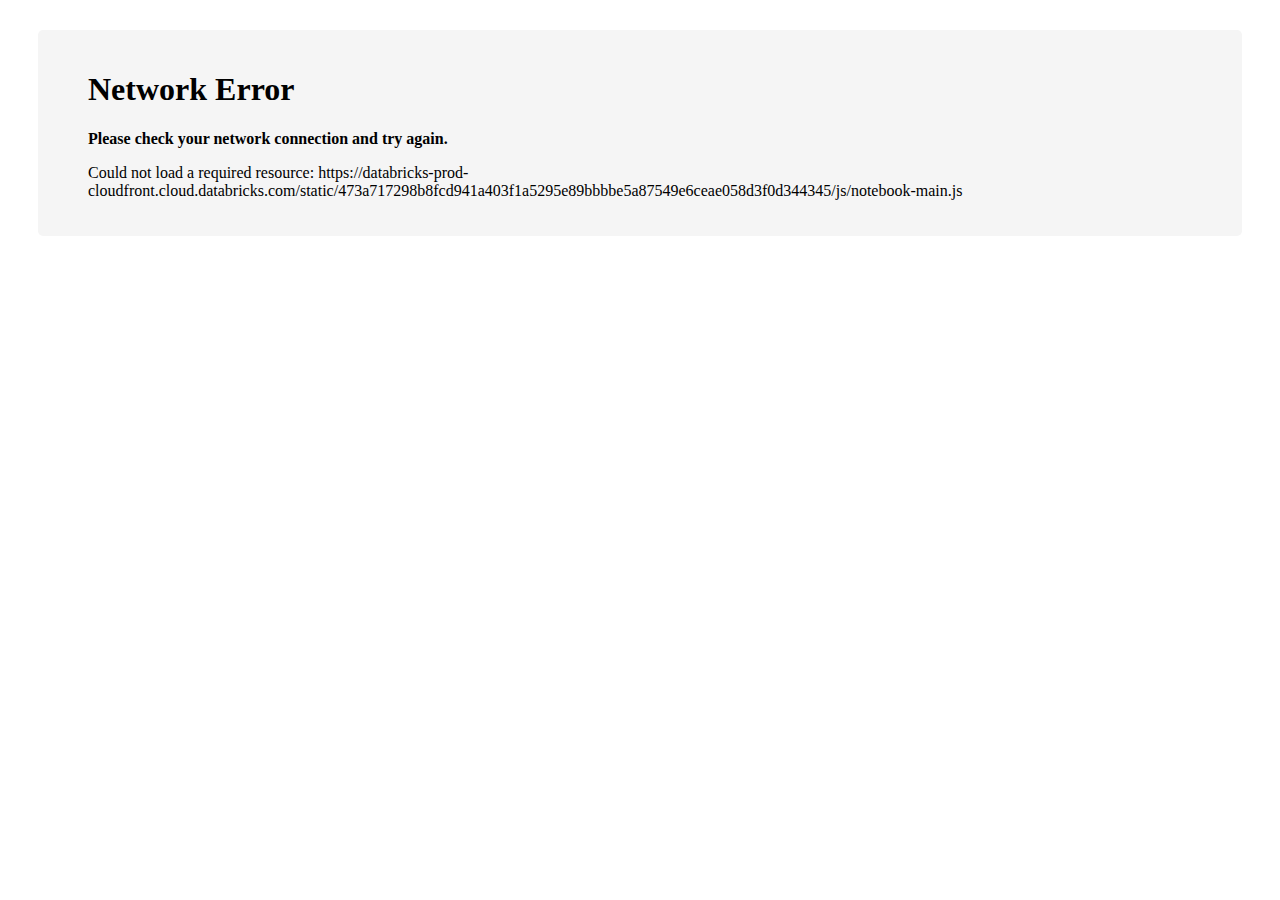
<file: Model Registry Extract.html>
<!DOCTYPE html>
<html>
<head>
  <meta name="databricks-html-version" content="1">
<title>Model Registry Extract - Databricks</title>

<meta charset="utf-8">
<meta name="google" content="notranslate">
<meta name="robots" content="nofollow">
<meta http-equiv="Content-Language" content="en">
<meta http-equiv="Content-Type" content="text/html; charset=UTF8">

<link rel="stylesheet" type="text/css" href="https://databricks-prod-cloudfront.cloud.databricks.com/static/473a717298b8fcd941a403f1a5295e89bbbbe5a87549e6ceae058d3f0d344345/css/main.css">
<link rel="stylesheet" href="https://databricks-prod-cloudfront.cloud.databricks.com/static/473a717298b8fcd941a403f1a5295e89bbbbe5a87549e6ceae058d3f0d344345/css/print.css" media="print">
<link rel="icon" type="image/png" href="https://databricks-prod-cloudfront.cloud.databricks.com/static/473a717298b8fcd941a403f1a5295e89bbbbe5a87549e6ceae058d3f0d344345/login/logo_2020/favicon.ico"/>
<script>window.settings = {"enableUsageDeliveryConfiguration":false,"enablePasswordAclsForTier":true,"enableNotebookNotifications":true,"enableDbfsFileBrowser":false,"enableSshKeyUI":false,"defaultInteractivePricePerDBU":0.55,"enableDynamicAutoCompleteResourceLoading":false,"enableClusterMetricsUI":true,"enableNewClusterReduxFormUI":false,"allowWhitelistedIframeDomains":true,"enableOnDemandClusterType":true,"enableAutoCompleteAsYouType":[],"devTierName":"Community Edition","enableJobsPrefetching":true,"enableNotebookTemplateImport":true,"shardName":"az-eastus2","enableReservoirTableUI":true,"enablePartnerIntegrations":true,"enableClearStateFeature":true,"dbcForumURL":"http://forums.databricks.com/","enableProtoClusterInfoDeltaPublisher":true,"enableAttachExistingCluster":true,"enable-X-Frame-Options":true,"enableLakehousesHistoryUi":true,"defaultPythonVersion":3,"sandboxForSandboxFrame":"allow-scripts allow-popups allow-popups-to-escape-sandbox allow-forms allow-same-origin allow-downloads","requireSpecialCharacterInDefaultPassword":true,"resetJobListOnConnect":true,"serverlessDefaultSparkVersion":"","maxCustomTags":43,"defaultAutomatedLightPricePerDBU":0.22,"serverlessDefaultMaxWorkers":8,"dbfsCommandResultServiceWriteResultTimeoutMillis":30000,"enableInstanceProfilesUIInJobs":true,"nodeInfo":{"node_types":[{"display_order":0,"num_gpus":0,"instance_type_id":"Standard_DS3_v2","node_type_id":"Standard_DS3_v2","description":"Standard_DS3_v2","support_cluster_tags":true,"container_memory_mb":9105,"node_info":{"available_core_quota":968.0,"total_core_quota":1000.0},"node_instance_type":{"instance_type_id":"Standard_DS3_v2","provider":"Azure","instance_family":"Standard DSv2 Family vCPUs","local_disk_size_gb":28,"supports_accelerated_networking":true,"swap_size":"10g","compute_units":4.0,"number_of_ips":4,"local_disks":1,"reserved_compute_units":1.0,"gpus":0,"memory_mb":14336,"local_nvme_disks":0,"local_nvme_disk_size_gb":0,"num_cores":4,"max_attachable_disks":16,"supported_disk_types":[{"azure_disk_volume_type":"STANDARD_LRS"},{"azure_disk_volume_type":"PREMIUM_LRS"}],"reserved_memory_mb":4800,"disk_naming":"DEVICE_MAPPING"},"memory_mb":14336,"is_hidden":false,"category":"General Purpose","num_cores":4.0,"is_io_cache_enabled":false,"spark_mem_info":{"spark_heap_memory":7284,"spark_executor_offheap_memory":0},"support_port_forwarding":true,"support_ebs_volumes":true,"is_deprecated":false},{"display_order":0,"num_gpus":0,"instance_type_id":"Standard_DS4_v2","node_type_id":"Standard_DS4_v2","description":"Standard_DS4_v2","support_cluster_tags":true,"container_memory_mb":23011,"node_info":{"available_core_quota":968.0,"total_core_quota":1000.0},"node_instance_type":{"instance_type_id":"Standard_DS4_v2","provider":"Azure","instance_family":"Standard DSv2 Family vCPUs","local_disk_size_gb":56,"supports_accelerated_networking":true,"swap_size":"10g","compute_units":8.0,"number_of_ips":8,"local_disks":1,"reserved_compute_units":1.0,"gpus":0,"memory_mb":28672,"local_nvme_disks":0,"local_nvme_disk_size_gb":0,"num_cores":8,"max_attachable_disks":32,"supported_disk_types":[{"azure_disk_volume_type":"STANDARD_LRS"},{"azure_disk_volume_type":"PREMIUM_LRS"}],"reserved_memory_mb":4800,"disk_naming":"DEVICE_MAPPING"},"memory_mb":28672,"is_hidden":false,"category":"General Purpose","num_cores":8.0,"is_io_cache_enabled":false,"spark_mem_info":{"spark_heap_memory":18409,"spark_executor_offheap_memory":0},"support_port_forwarding":true,"support_ebs_volumes":true,"is_deprecated":false},{"display_order":0,"num_gpus":0,"instance_type_id":"Standard_DS5_v2","node_type_id":"Standard_DS5_v2","description":"Standard_DS5_v2","support_cluster_tags":true,"container_memory_mb":50823,"node_info":{"available_core_quota":968.0,"total_core_quota":1000.0},"node_instance_type":{"instance_type_id":"Standard_DS5_v2","provider":"Azure","instance_family":"Standard DSv2 Family vCPUs","local_disk_size_gb":112,"supports_accelerated_networking":true,"swap_size":"10g","compute_units":16.0,"number_of_ips":8,"local_disks":1,"reserved_compute_units":1.0,"gpus":0,"memory_mb":57344,"local_nvme_disks":0,"local_nvme_disk_size_gb":0,"num_cores":16,"max_attachable_disks":64,"supported_disk_types":[{"azure_disk_volume_type":"STANDARD_LRS"},{"azure_disk_volume_type":"PREMIUM_LRS"}],"reserved_memory_mb":4800,"disk_naming":"DEVICE_MAPPING"},"memory_mb":57344,"is_hidden":false,"category":"General Purpose","num_cores":16.0,"is_io_cache_enabled":false,"spark_mem_info":{"spark_heap_memory":40658,"spark_executor_offheap_memory":0},"support_port_forwarding":true,"support_ebs_volumes":true,"is_deprecated":false},{"display_order":0,"num_gpus":0,"instance_type_id":"Standard_D8s_v3","node_type_id":"Standard_D8s_v3","description":"Standard_D8s_v3","support_cluster_tags":true,"container_memory_mb":26984,"node_info":{"available_core_quota":500.0,"total_core_quota":500.0},"node_instance_type":{"instance_type_id":"Standard_D8s_v3","provider":"Azure","instance_family":"Standard DSv3 Family vCPUs","local_disk_size_gb":64,"supports_accelerated_networking":true,"swap_size":"10g","compute_units":8.0,"number_of_ips":4,"local_disks":1,"reserved_compute_units":1.0,"gpus":0,"memory_mb":32768,"local_nvme_disks":0,"local_nvme_disk_size_gb":0,"num_cores":8,"max_attachable_disks":16,"supported_disk_types":[{"azure_disk_volume_type":"STANDARD_LRS"},{"azure_disk_volume_type":"PREMIUM_LRS"}],"reserved_memory_mb":4800,"disk_naming":"DEVICE_MAPPING"},"memory_mb":32768,"is_hidden":false,"category":"General Purpose","num_cores":8.0,"is_io_cache_enabled":false,"spark_mem_info":{"spark_heap_memory":21587,"spark_executor_offheap_memory":0},"support_port_forwarding":true,"support_ebs_volumes":true,"is_deprecated":false},{"display_order":0,"num_gpus":0,"instance_type_id":"Standard_D16s_v3","node_type_id":"Standard_D16s_v3","description":"Standard_D16s_v3","support_cluster_tags":true,"container_memory_mb":58769,"node_info":{"available_core_quota":500.0,"total_core_quota":500.0},"node_instance_type":{"instance_type_id":"Standard_D16s_v3","provider":"Azure","instance_family":"Standard DSv3 Family vCPUs","local_disk_size_gb":128,"supports_accelerated_networking":true,"swap_size":"10g","compute_units":16.0,"number_of_ips":8,"local_disks":1,"reserved_compute_units":1.0,"gpus":0,"memory_mb":65536,"local_nvme_disks":0,"local_nvme_disk_size_gb":0,"num_cores":16,"max_attachable_disks":32,"supported_disk_types":[{"azure_disk_volume_type":"STANDARD_LRS"},{"azure_disk_volume_type":"PREMIUM_LRS"}],"reserved_memory_mb":4800,"disk_naming":"DEVICE_MAPPING"},"memory_mb":65536,"is_hidden":false,"category":"General Purpose","num_cores":16.0,"is_io_cache_enabled":false,"spark_mem_info":{"spark_heap_memory":47015,"spark_executor_offheap_memory":0},"support_port_forwarding":true,"support_ebs_volumes":true,"is_deprecated":false},{"display_order":0,"num_gpus":0,"instance_type_id":"Standard_D32s_v3","node_type_id":"Standard_D32s_v3","description":"Standard_D32s_v3","support_cluster_tags":true,"container_memory_mb":122339,"node_info":{"available_core_quota":500.0,"total_core_quota":500.0},"node_instance_type":{"instance_type_id":"Standard_D32s_v3","provider":"Azure","instance_family":"Standard DSv3 Family vCPUs","local_disk_size_gb":256,"supports_accelerated_networking":true,"swap_size":"10g","compute_units":32.0,"number_of_ips":8,"local_disks":1,"reserved_compute_units":1.0,"gpus":0,"memory_mb":131072,"local_nvme_disks":0,"local_nvme_disk_size_gb":0,"num_cores":32,"max_attachable_disks":32,"supported_disk_types":[{"azure_disk_volume_type":"STANDARD_LRS"},{"azure_disk_volume_type":"PREMIUM_LRS"}],"reserved_memory_mb":4800,"disk_naming":"DEVICE_MAPPING"},"memory_mb":131072,"is_hidden":false,"category":"General Purpose","num_cores":32.0,"is_io_cache_enabled":false,"spark_mem_info":{"spark_heap_memory":97871,"spark_executor_offheap_memory":0},"support_port_forwarding":true,"support_ebs_volumes":true,"is_deprecated":false},{"display_order":0,"num_gpus":0,"instance_type_id":"Standard_D64s_v3","node_type_id":"Standard_D64s_v3","description":"Standard_D64s_v3","support_cluster_tags":true,"container_memory_mb":249479,"node_info":{"available_core_quota":500.0,"total_core_quota":500.0},"node_instance_type":{"instance_type_id":"Standard_D64s_v3","provider":"Azure","instance_family":"Standard DSv3 Family vCPUs","local_disk_size_gb":512,"supports_accelerated_networking":true,"swap_size":"10g","compute_units":64.0,"number_of_ips":8,"local_disks":1,"reserved_compute_units":1.0,"gpus":0,"memory_mb":262144,"local_nvme_disks":0,"local_nvme_disk_size_gb":0,"num_cores":64,"max_attachable_disks":32,"supported_disk_types":[{"azure_disk_volume_type":"STANDARD_LRS"},{"azure_disk_volume_type":"PREMIUM_LRS"}],"reserved_memory_mb":4800,"disk_naming":"DEVICE_MAPPING"},"memory_mb":262144,"is_hidden":false,"category":"General Purpose","num_cores":64.0,"is_io_cache_enabled":false,"spark_mem_info":{"spark_heap_memory":199583,"spark_executor_offheap_memory":0},"support_port_forwarding":true,"support_ebs_volumes":true,"is_deprecated":false},{"display_order":0,"num_gpus":0,"instance_type_id":"Standard_D8as_v4","node_type_id":"Standard_D8as_v4","description":"Standard_D8as_v4","support_cluster_tags":true,"container_memory_mb":26984,"node_info":{"available_core_quota":175.0,"total_core_quota":175.0},"node_instance_type":{"instance_type_id":"Standard_D8as_v4","provider":"Azure","instance_family":"Standard DASv4 Family vCPUs","local_disk_size_gb":64,"supports_accelerated_networking":true,"swap_size":"10g","compute_units":8.0,"number_of_ips":4,"local_disks":1,"reserved_compute_units":1.0,"gpus":0,"memory_mb":32768,"local_nvme_disks":0,"local_nvme_disk_size_gb":0,"num_cores":8,"max_attachable_disks":16,"supported_disk_types":[{"azure_disk_volume_type":"STANDARD_LRS"},{"azure_disk_volume_type":"PREMIUM_LRS"}],"reserved_memory_mb":4800,"disk_naming":"DEVICE_MAPPING"},"memory_mb":32768,"is_hidden":false,"category":"General Purpose","num_cores":8.0,"is_io_cache_enabled":false,"spark_mem_info":{"spark_heap_memory":21587,"spark_executor_offheap_memory":0},"support_port_forwarding":true,"support_ebs_volumes":true,"is_deprecated":false},{"display_order":0,"num_gpus":0,"instance_type_id":"Standard_D16as_v4","node_type_id":"Standard_D16as_v4","description":"Standard_D16as_v4","support_cluster_tags":true,"container_memory_mb":58769,"node_info":{"available_core_quota":175.0,"total_core_quota":175.0},"node_instance_type":{"instance_type_id":"Standard_D16as_v4","provider":"Azure","instance_family":"Standard DASv4 Family vCPUs","local_disk_size_gb":128,"supports_accelerated_networking":true,"swap_size":"10g","compute_units":16.0,"number_of_ips":8,"local_disks":1,"reserved_compute_units":1.0,"gpus":0,"memory_mb":65536,"local_nvme_disks":0,"local_nvme_disk_size_gb":0,"num_cores":16,"max_attachable_disks":32,"supported_disk_types":[{"azure_disk_volume_type":"STANDARD_LRS"},{"azure_disk_volume_type":"PREMIUM_LRS"}],"reserved_memory_mb":4800,"disk_naming":"DEVICE_MAPPING"},"memory_mb":65536,"is_hidden":false,"category":"General Purpose","num_cores":16.0,"is_io_cache_enabled":false,"spark_mem_info":{"spark_heap_memory":47015,"spark_executor_offheap_memory":0},"support_port_forwarding":true,"support_ebs_volumes":true,"is_deprecated":false},{"display_order":0,"num_gpus":0,"instance_type_id":"Standard_D32as_v4","node_type_id":"Standard_D32as_v4","description":"Standard_D32as_v4","support_cluster_tags":true,"container_memory_mb":122339,"node_info":{"available_core_quota":175.0,"total_core_quota":175.0},"node_instance_type":{"instance_type_id":"Standard_D32as_v4","provider":"Azure","instance_family":"Standard DASv4 Family vCPUs","local_disk_size_gb":256,"supports_accelerated_networking":true,"swap_size":"10g","compute_units":32.0,"number_of_ips":8,"local_disks":1,"reserved_compute_units":1.0,"gpus":0,"memory_mb":131072,"local_nvme_disks":0,"local_nvme_disk_size_gb":0,"num_cores":32,"max_attachable_disks":32,"supported_disk_types":[{"azure_disk_volume_type":"STANDARD_LRS"},{"azure_disk_volume_type":"PREMIUM_LRS"}],"reserved_memory_mb":4800,"disk_naming":"DEVICE_MAPPING"},"memory_mb":131072,"is_hidden":false,"category":"General Purpose","num_cores":32.0,"is_io_cache_enabled":false,"spark_mem_info":{"spark_heap_memory":97871,"spark_executor_offheap_memory":0},"support_port_forwarding":true,"support_ebs_volumes":true,"is_deprecated":false},{"display_order":0,"num_gpus":0,"instance_type_id":"Standard_D48as_v4","node_type_id":"Standard_D48as_v4","description":"Standard_D48as_v4","support_cluster_tags":true,"container_memory_mb":185909,"node_info":{"available_core_quota":175.0,"total_core_quota":175.0},"node_instance_type":{"instance_type_id":"Standard_D48as_v4","provider":"Azure","instance_family":"Standard DASv4 Family vCPUs","local_disk_size_gb":384,"supports_accelerated_networking":true,"swap_size":"10g","compute_units":48.0,"number_of_ips":8,"local_disks":1,"reserved_compute_units":1.0,"gpus":0,"memory_mb":196608,"local_nvme_disks":0,"local_nvme_disk_size_gb":0,"num_cores":48,"max_attachable_disks":32,"supported_disk_types":[{"azure_disk_volume_type":"STANDARD_LRS"},{"azure_disk_volume_type":"PREMIUM_LRS"}],"reserved_memory_mb":4800,"disk_naming":"DEVICE_MAPPING"},"memory_mb":196608,"is_hidden":false,"category":"General Purpose","num_cores":48.0,"is_io_cache_enabled":false,"spark_mem_info":{"spark_heap_memory":148727,"spark_executor_offheap_memory":0},"support_port_forwarding":true,"support_ebs_volumes":true,"is_deprecated":false},{"display_order":0,"num_gpus":0,"instance_type_id":"Standard_D64as_v4","node_type_id":"Standard_D64as_v4","description":"Standard_D64as_v4","support_cluster_tags":true,"container_memory_mb":249479,"node_info":{"available_core_quota":175.0,"total_core_quota":175.0},"node_instance_type":{"instance_type_id":"Standard_D64as_v4","provider":"Azure","instance_family":"Standard DASv4 Family vCPUs","local_disk_size_gb":512,"supports_accelerated_networking":true,"swap_size":"10g","compute_units":64.0,"number_of_ips":8,"local_disks":1,"reserved_compute_units":1.0,"gpus":0,"memory_mb":262144,"local_nvme_disks":0,"local_nvme_disk_size_gb":0,"num_cores":64,"max_attachable_disks":32,"supported_disk_types":[{"azure_disk_volume_type":"STANDARD_LRS"},{"azure_disk_volume_type":"PREMIUM_LRS"}],"reserved_memory_mb":4800,"disk_naming":"DEVICE_MAPPING"},"memory_mb":262144,"is_hidden":false,"category":"General Purpose","num_cores":64.0,"is_io_cache_enabled":false,"spark_mem_info":{"spark_heap_memory":199583,"spark_executor_offheap_memory":0},"support_port_forwarding":true,"support_ebs_volumes":true,"is_deprecated":false},{"display_order":0,"num_gpus":0,"instance_type_id":"Standard_D96as_v4","node_type_id":"Standard_D96as_v4","description":"Standard_D96as_v4","support_cluster_tags":true,"container_memory_mb":376619,"node_info":{"available_core_quota":175.0,"total_core_quota":175.0},"node_instance_type":{"instance_type_id":"Standard_D96as_v4","provider":"Azure","instance_family":"Standard DASv4 Family vCPUs","local_disk_size_gb":768,"supports_accelerated_networking":true,"swap_size":"10g","compute_units":96.0,"number_of_ips":8,"local_disks":1,"reserved_compute_units":1.0,"gpus":0,"memory_mb":393216,"local_nvme_disks":0,"local_nvme_disk_size_gb":0,"num_cores":96,"max_attachable_disks":32,"supported_disk_types":[{"azure_disk_volume_type":"STANDARD_LRS"},{"azure_disk_volume_type":"PREMIUM_LRS"}],"reserved_memory_mb":4800,"disk_naming":"DEVICE_MAPPING"},"memory_mb":393216,"is_hidden":false,"category":"General Purpose","num_cores":96.0,"is_io_cache_enabled":false,"spark_mem_info":{"spark_heap_memory":301295,"spark_executor_offheap_memory":0},"support_port_forwarding":true,"support_ebs_volumes":true,"is_deprecated":false},{"display_order":0,"num_gpus":0,"instance_type_id":"Standard_D3_v2","node_type_id":"Standard_D3_v2","description":"Standard_D3_v2","support_cluster_tags":true,"container_memory_mb":9105,"node_info":{"available_core_quota":400.0,"total_core_quota":400.0},"node_instance_type":{"instance_type_id":"Standard_D3_v2","provider":"Azure","instance_family":"Standard Dv2 Family vCPUs","local_disk_size_gb":200,"supports_accelerated_networking":true,"swap_size":"10g","compute_units":4.0,"number_of_ips":4,"local_disks":1,"reserved_compute_units":1.0,"gpus":0,"memory_mb":14336,"local_nvme_disks":0,"local_nvme_disk_size_gb":0,"num_cores":4,"max_attachable_disks":16,"supported_disk_types":[{"azure_disk_volume_type":"STANDARD_LRS"}],"reserved_memory_mb":4800,"disk_naming":"DEVICE_MAPPING"},"memory_mb":14336,"is_hidden":false,"category":"General Purpose (HDD)","num_cores":4.0,"is_io_cache_enabled":false,"spark_mem_info":{"spark_heap_memory":7284,"spark_executor_offheap_memory":0},"support_port_forwarding":true,"support_ebs_volumes":true,"is_deprecated":false},{"display_order":0,"num_gpus":0,"instance_type_id":"Standard_D8_v3","node_type_id":"Standard_D8_v3","description":"Standard_D8_v3","support_cluster_tags":true,"container_memory_mb":26984,"node_info":{"available_core_quota":200.0,"total_core_quota":200.0},"node_instance_type":{"instance_type_id":"Standard_D8_v3","provider":"Azure","instance_family":"Standard Dv3 Family vCPUs","local_disk_size_gb":200,"supports_accelerated_networking":true,"swap_size":"10g","compute_units":8.0,"number_of_ips":4,"local_disks":1,"reserved_compute_units":1.0,"gpus":0,"memory_mb":32768,"local_nvme_disks":0,"local_nvme_disk_size_gb":0,"num_cores":8,"max_attachable_disks":16,"supported_disk_types":[{"azure_disk_volume_type":"STANDARD_LRS"}],"reserved_memory_mb":4800,"disk_naming":"DEVICE_MAPPING"},"memory_mb":32768,"is_hidden":false,"category":"General Purpose (HDD)","num_cores":8.0,"is_io_cache_enabled":false,"spark_mem_info":{"spark_heap_memory":21587,"spark_executor_offheap_memory":0},"support_port_forwarding":true,"support_ebs_volumes":true,"is_deprecated":false},{"display_order":0,"num_gpus":0,"instance_type_id":"Standard_D16_v3","node_type_id":"Standard_D16_v3","description":"Standard_D16_v3","support_cluster_tags":true,"container_memory_mb":58769,"node_info":{"available_core_quota":200.0,"total_core_quota":200.0},"node_instance_type":{"instance_type_id":"Standard_D16_v3","provider":"Azure","instance_family":"Standard Dv3 Family vCPUs","local_disk_size_gb":400,"supports_accelerated_networking":true,"swap_size":"10g","compute_units":16.0,"number_of_ips":8,"local_disks":1,"reserved_compute_units":1.0,"gpus":0,"memory_mb":65536,"local_nvme_disks":0,"local_nvme_disk_size_gb":0,"num_cores":16,"max_attachable_disks":32,"supported_disk_types":[{"azure_disk_volume_type":"STANDARD_LRS"}],"reserved_memory_mb":4800,"disk_naming":"DEVICE_MAPPING"},"memory_mb":65536,"is_hidden":false,"category":"General Purpose (HDD)","num_cores":16.0,"is_io_cache_enabled":false,"spark_mem_info":{"spark_heap_memory":47015,"spark_executor_offheap_memory":0},"support_port_forwarding":true,"support_ebs_volumes":true,"is_deprecated":false},{"display_order":0,"num_gpus":0,"instance_type_id":"Standard_D32_v3","node_type_id":"Standard_D32_v3","description":"Standard_D32_v3","support_cluster_tags":true,"container_memory_mb":122339,"node_info":{"available_core_quota":200.0,"total_core_quota":200.0},"node_instance_type":{"instance_type_id":"Standard_D32_v3","provider":"Azure","instance_family":"Standard Dv3 Family vCPUs","local_disk_size_gb":800,"supports_accelerated_networking":true,"swap_size":"10g","compute_units":32.0,"number_of_ips":8,"local_disks":1,"reserved_compute_units":1.0,"gpus":0,"memory_mb":131072,"local_nvme_disks":0,"local_nvme_disk_size_gb":0,"num_cores":32,"max_attachable_disks":32,"supported_disk_types":[{"azure_disk_volume_type":"STANDARD_LRS"}],"reserved_memory_mb":4800,"disk_naming":"DEVICE_MAPPING"},"memory_mb":131072,"is_hidden":false,"category":"General Purpose (HDD)","num_cores":32.0,"is_io_cache_enabled":false,"spark_mem_info":{"spark_heap_memory":97871,"spark_executor_offheap_memory":0},"support_port_forwarding":true,"support_ebs_volumes":true,"is_deprecated":false},{"display_order":0,"num_gpus":0,"instance_type_id":"Standard_D64_v3","node_type_id":"Standard_D64_v3","description":"Standard_D64_v3","support_cluster_tags":true,"container_memory_mb":249479,"node_info":{"available_core_quota":200.0,"total_core_quota":200.0},"node_instance_type":{"instance_type_id":"Standard_D64_v3","provider":"Azure","instance_family":"Standard Dv3 Family vCPUs","local_disk_size_gb":1600,"supports_accelerated_networking":true,"swap_size":"10g","compute_units":64.0,"number_of_ips":8,"local_disks":1,"reserved_compute_units":1.0,"gpus":0,"memory_mb":262144,"local_nvme_disks":0,"local_nvme_disk_size_gb":0,"num_cores":64,"max_attachable_disks":32,"supported_disk_types":[{"azure_disk_volume_type":"STANDARD_LRS"}],"reserved_memory_mb":4800,"disk_naming":"DEVICE_MAPPING"},"memory_mb":262144,"is_hidden":false,"category":"General Purpose (HDD)","num_cores":64.0,"is_io_cache_enabled":false,"spark_mem_info":{"spark_heap_memory":199583,"spark_executor_offheap_memory":0},"support_port_forwarding":true,"support_ebs_volumes":true,"is_deprecated":false},{"display_order":0,"num_gpus":0,"instance_type_id":"Standard_D12_v2","node_type_id":"Standard_D12_v2","description":"Standard_D12_v2","support_cluster_tags":true,"container_memory_mb":23011,"node_info":{"available_core_quota":400.0,"total_core_quota":400.0},"node_instance_type":{"instance_type_id":"Standard_D12_v2","provider":"Azure","instance_family":"Standard Dv2 Family vCPUs","local_disk_size_gb":200,"supports_accelerated_networking":true,"swap_size":"10g","compute_units":4.0,"number_of_ips":4,"local_disks":1,"reserved_compute_units":1.0,"gpus":0,"memory_mb":28672,"local_nvme_disks":0,"local_nvme_disk_size_gb":0,"num_cores":4,"max_attachable_disks":16,"supported_disk_types":[{"azure_disk_volume_type":"STANDARD_LRS"}],"reserved_memory_mb":4800,"disk_naming":"DEVICE_MAPPING"},"memory_mb":28672,"is_hidden":false,"category":"Memory Optimized (Remote HDD)","num_cores":4.0,"is_io_cache_enabled":false,"spark_mem_info":{"spark_heap_memory":18409,"spark_executor_offheap_memory":0},"support_port_forwarding":true,"support_ebs_volumes":true,"is_deprecated":false},{"display_order":0,"num_gpus":0,"instance_type_id":"Standard_D13_v2","node_type_id":"Standard_D13_v2","description":"Standard_D13_v2","support_cluster_tags":true,"container_memory_mb":50823,"node_info":{"available_core_quota":400.0,"total_core_quota":400.0},"node_instance_type":{"instance_type_id":"Standard_D13_v2","provider":"Azure","instance_family":"Standard Dv2 Family vCPUs","local_disk_size_gb":400,"supports_accelerated_networking":true,"swap_size":"10g","compute_units":8.0,"number_of_ips":8,"local_disks":1,"reserved_compute_units":1.0,"gpus":0,"memory_mb":57344,"local_nvme_disks":0,"local_nvme_disk_size_gb":0,"num_cores":8,"max_attachable_disks":32,"supported_disk_types":[{"azure_disk_volume_type":"STANDARD_LRS"}],"reserved_memory_mb":4800,"disk_naming":"DEVICE_MAPPING"},"memory_mb":57344,"is_hidden":false,"category":"Memory Optimized (Remote HDD)","num_cores":8.0,"is_io_cache_enabled":false,"spark_mem_info":{"spark_heap_memory":40658,"spark_executor_offheap_memory":0},"support_port_forwarding":true,"support_ebs_volumes":true,"is_deprecated":false},{"display_order":0,"num_gpus":0,"instance_type_id":"Standard_D14_v2","node_type_id":"Standard_D14_v2","description":"Standard_D14_v2","support_cluster_tags":true,"container_memory_mb":106447,"node_info":{"available_core_quota":400.0,"total_core_quota":400.0},"node_instance_type":{"instance_type_id":"Standard_D14_v2","provider":"Azure","instance_family":"Standard Dv2 Family vCPUs","local_disk_size_gb":800,"supports_accelerated_networking":true,"swap_size":"10g","compute_units":16.0,"number_of_ips":8,"local_disks":1,"reserved_compute_units":1.0,"gpus":0,"memory_mb":114688,"local_nvme_disks":0,"local_nvme_disk_size_gb":0,"num_cores":16,"max_attachable_disks":64,"supported_disk_types":[{"azure_disk_volume_type":"STANDARD_LRS"}],"reserved_memory_mb":4800,"disk_naming":"DEVICE_MAPPING"},"memory_mb":114688,"is_hidden":false,"category":"Memory Optimized (Remote HDD)","num_cores":16.0,"is_io_cache_enabled":false,"spark_mem_info":{"spark_heap_memory":85157,"spark_executor_offheap_memory":0},"support_port_forwarding":true,"support_ebs_volumes":true,"is_deprecated":false},{"display_order":0,"num_gpus":0,"instance_type_id":"Standard_D15_v2","node_type_id":"Standard_D15_v2","description":"Standard_D15_v2","support_cluster_tags":true,"container_memory_mb":134259,"node_info":{"available_core_quota":400.0,"total_core_quota":400.0},"node_instance_type":{"instance_type_id":"Standard_D15_v2","provider":"Azure","instance_family":"Standard Dv2 Family vCPUs","local_disk_size_gb":1000,"supports_accelerated_networking":true,"swap_size":"10g","compute_units":20.0,"number_of_ips":8,"local_disks":1,"reserved_compute_units":1.0,"gpus":0,"memory_mb":143360,"local_nvme_disks":0,"local_nvme_disk_size_gb":0,"num_cores":20,"max_attachable_disks":64,"supported_disk_types":[{"azure_disk_volume_type":"STANDARD_LRS"}],"reserved_memory_mb":4800,"disk_naming":"DEVICE_MAPPING"},"memory_mb":143360,"is_hidden":false,"category":"Memory Optimized (Remote HDD)","num_cores":20.0,"is_io_cache_enabled":false,"spark_mem_info":{"spark_heap_memory":107407,"spark_executor_offheap_memory":0},"support_port_forwarding":true,"support_ebs_volumes":true,"is_deprecated":false},{"display_order":0,"num_gpus":0,"instance_type_id":"Standard_DS12_v2","node_type_id":"Standard_DS12_v2","description":"Standard_DS12_v2","support_cluster_tags":true,"container_memory_mb":23011,"node_info":{"available_core_quota":968.0,"total_core_quota":1000.0},"node_instance_type":{"instance_type_id":"Standard_DS12_v2","provider":"Azure","instance_family":"Standard DSv2 Family vCPUs","local_disk_size_gb":56,"supports_accelerated_networking":true,"swap_size":"10g","compute_units":4.0,"number_of_ips":4,"local_disks":1,"reserved_compute_units":1.0,"gpus":0,"memory_mb":28672,"local_nvme_disks":0,"local_nvme_disk_size_gb":0,"num_cores":4,"max_attachable_disks":16,"supported_disk_types":[{"azure_disk_volume_type":"STANDARD_LRS"},{"azure_disk_volume_type":"PREMIUM_LRS"}],"reserved_memory_mb":4800,"disk_naming":"DEVICE_MAPPING"},"memory_mb":28672,"is_hidden":false,"category":"Memory Optimized","num_cores":4.0,"is_io_cache_enabled":false,"spark_mem_info":{"spark_heap_memory":18409,"spark_executor_offheap_memory":0},"support_port_forwarding":true,"support_ebs_volumes":true,"is_deprecated":false},{"display_order":0,"num_gpus":0,"instance_type_id":"Standard_DS13_v2","node_type_id":"Standard_DS13_v2","description":"Standard_DS13_v2","support_cluster_tags":true,"container_memory_mb":50823,"node_info":{"available_core_quota":968.0,"total_core_quota":1000.0},"node_instance_type":{"instance_type_id":"Standard_DS13_v2","provider":"Azure","instance_family":"Standard DSv2 Family vCPUs","local_disk_size_gb":112,"supports_accelerated_networking":true,"swap_size":"10g","compute_units":8.0,"number_of_ips":8,"local_disks":1,"reserved_compute_units":1.0,"gpus":0,"memory_mb":57344,"local_nvme_disks":0,"local_nvme_disk_size_gb":0,"num_cores":8,"max_attachable_disks":32,"supported_disk_types":[{"azure_disk_volume_type":"STANDARD_LRS"},{"azure_disk_volume_type":"PREMIUM_LRS"}],"reserved_memory_mb":4800,"disk_naming":"DEVICE_MAPPING"},"memory_mb":57344,"is_hidden":false,"category":"Memory Optimized","num_cores":8.0,"is_io_cache_enabled":false,"spark_mem_info":{"spark_heap_memory":40658,"spark_executor_offheap_memory":0},"support_port_forwarding":true,"support_ebs_volumes":true,"is_deprecated":false},{"display_order":0,"num_gpus":0,"instance_type_id":"Standard_DS14_v2","node_type_id":"Standard_DS14_v2","description":"Standard_DS14_v2","support_cluster_tags":true,"container_memory_mb":106447,"node_info":{"available_core_quota":968.0,"total_core_quota":1000.0},"node_instance_type":{"instance_type_id":"Standard_DS14_v2","provider":"Azure","instance_family":"Standard DSv2 Family vCPUs","local_disk_size_gb":224,"supports_accelerated_networking":true,"swap_size":"10g","compute_units":16.0,"number_of_ips":8,"local_disks":1,"reserved_compute_units":1.0,"gpus":0,"memory_mb":114688,"local_nvme_disks":0,"local_nvme_disk_size_gb":0,"num_cores":16,"max_attachable_disks":64,"supported_disk_types":[{"azure_disk_volume_type":"STANDARD_LRS"},{"azure_disk_volume_type":"PREMIUM_LRS"}],"reserved_memory_mb":4800,"disk_naming":"DEVICE_MAPPING"},"memory_mb":114688,"is_hidden":false,"category":"Memory Optimized","num_cores":16.0,"is_io_cache_enabled":false,"spark_mem_info":{"spark_heap_memory":85157,"spark_executor_offheap_memory":0},"support_port_forwarding":true,"support_ebs_volumes":true,"is_deprecated":false},{"display_order":0,"num_gpus":0,"instance_type_id":"Standard_DS15_v2","node_type_id":"Standard_DS15_v2","description":"Standard_DS15_v2","support_cluster_tags":true,"container_memory_mb":134259,"node_info":{"available_core_quota":968.0,"total_core_quota":1000.0},"node_instance_type":{"instance_type_id":"Standard_DS15_v2","provider":"Azure","instance_family":"Standard DSv2 Family vCPUs","local_disk_size_gb":280,"supports_accelerated_networking":true,"swap_size":"10g","compute_units":20.0,"number_of_ips":8,"local_disks":1,"reserved_compute_units":1.0,"gpus":0,"memory_mb":143360,"local_nvme_disks":0,"local_nvme_disk_size_gb":0,"num_cores":20,"max_attachable_disks":64,"supported_disk_types":[{"azure_disk_volume_type":"STANDARD_LRS"},{"azure_disk_volume_type":"PREMIUM_LRS"}],"reserved_memory_mb":4800,"disk_naming":"DEVICE_MAPPING"},"memory_mb":143360,"is_hidden":false,"category":"Memory Optimized","num_cores":20.0,"is_io_cache_enabled":false,"spark_mem_info":{"spark_heap_memory":107407,"spark_executor_offheap_memory":0},"support_port_forwarding":true,"support_ebs_volumes":true,"is_deprecated":false},{"display_order":0,"num_gpus":0,"instance_type_id":"Standard_E8_v3","node_type_id":"Standard_E8_v3","description":"Standard_E8_v3","support_cluster_tags":true,"container_memory_mb":58769,"node_info":{"available_core_quota":920.0,"total_core_quota":1000.0},"node_instance_type":{"instance_type_id":"Standard_E8_v3","provider":"Azure","instance_family":"Standard Ev3 Family vCPUs","local_disk_size_gb":200,"supports_accelerated_networking":true,"swap_size":"10g","compute_units":8.0,"number_of_ips":4,"local_disks":1,"reserved_compute_units":1.0,"gpus":0,"memory_mb":65536,"local_nvme_disks":0,"local_nvme_disk_size_gb":0,"num_cores":8,"max_attachable_disks":16,"supported_disk_types":[{"azure_disk_volume_type":"STANDARD_LRS"}],"reserved_memory_mb":4800,"disk_naming":"DEVICE_MAPPING"},"memory_mb":65536,"is_hidden":false,"category":"Memory Optimized","num_cores":8.0,"is_io_cache_enabled":false,"spark_mem_info":{"spark_heap_memory":47015,"spark_executor_offheap_memory":0},"support_port_forwarding":true,"support_ebs_volumes":true,"is_deprecated":false},{"display_order":0,"num_gpus":0,"instance_type_id":"Standard_E16_v3","node_type_id":"Standard_E16_v3","description":"Standard_E16_v3","support_cluster_tags":true,"container_memory_mb":122339,"node_info":{"available_core_quota":920.0,"total_core_quota":1000.0},"node_instance_type":{"instance_type_id":"Standard_E16_v3","provider":"Azure","instance_family":"Standard Ev3 Family vCPUs","local_disk_size_gb":400,"supports_accelerated_networking":true,"swap_size":"10g","compute_units":16.0,"number_of_ips":8,"local_disks":1,"reserved_compute_units":1.0,"gpus":0,"memory_mb":131072,"local_nvme_disks":0,"local_nvme_disk_size_gb":0,"num_cores":16,"max_attachable_disks":32,"supported_disk_types":[{"azure_disk_volume_type":"STANDARD_LRS"}],"reserved_memory_mb":4800,"disk_naming":"DEVICE_MAPPING"},"memory_mb":131072,"is_hidden":false,"category":"Memory Optimized","num_cores":16.0,"is_io_cache_enabled":false,"spark_mem_info":{"spark_heap_memory":97871,"spark_executor_offheap_memory":0},"support_port_forwarding":true,"support_ebs_volumes":true,"is_deprecated":false},{"display_order":0,"num_gpus":0,"instance_type_id":"Standard_E32_v3","node_type_id":"Standard_E32_v3","description":"Standard_E32_v3","support_cluster_tags":true,"container_memory_mb":249479,"node_info":{"available_core_quota":920.0,"total_core_quota":1000.0},"node_instance_type":{"instance_type_id":"Standard_E32_v3","provider":"Azure","instance_family":"Standard Ev3 Family vCPUs","local_disk_size_gb":800,"supports_accelerated_networking":true,"swap_size":"10g","compute_units":32.0,"number_of_ips":8,"local_disks":1,"reserved_compute_units":1.0,"gpus":0,"memory_mb":262144,"local_nvme_disks":0,"local_nvme_disk_size_gb":0,"num_cores":32,"max_attachable_disks":32,"supported_disk_types":[{"azure_disk_volume_type":"STANDARD_LRS"}],"reserved_memory_mb":4800,"disk_naming":"DEVICE_MAPPING"},"memory_mb":262144,"is_hidden":false,"category":"Memory Optimized","num_cores":32.0,"is_io_cache_enabled":false,"spark_mem_info":{"spark_heap_memory":199583,"spark_executor_offheap_memory":0},"support_port_forwarding":true,"support_ebs_volumes":true,"is_deprecated":false},{"display_order":0,"num_gpus":0,"instance_type_id":"Standard_E64_v3","node_type_id":"Standard_E64_v3","description":"Standard_E64_v3","support_cluster_tags":true,"container_memory_mb":424296,"node_info":{"available_core_quota":920.0,"total_core_quota":1000.0},"node_instance_type":{"instance_type_id":"Standard_E64_v3","provider":"Azure","instance_family":"Standard Ev3 Family vCPUs","local_disk_size_gb":1600,"supports_accelerated_networking":true,"swap_size":"10g","compute_units":64.0,"number_of_ips":8,"local_disks":1,"reserved_compute_units":1.0,"gpus":0,"memory_mb":442368,"local_nvme_disks":0,"local_nvme_disk_size_gb":0,"num_cores":64,"max_attachable_disks":32,"supported_disk_types":[{"azure_disk_volume_type":"STANDARD_LRS"}],"reserved_memory_mb":4800,"disk_naming":"DEVICE_MAPPING"},"memory_mb":442368,"is_hidden":false,"category":"Memory Optimized","num_cores":64.0,"is_io_cache_enabled":false,"spark_mem_info":{"spark_heap_memory":339437,"spark_executor_offheap_memory":0},"support_port_forwarding":true,"support_ebs_volumes":true,"is_deprecated":false},{"display_order":0,"num_gpus":0,"instance_type_id":"Standard_E8s_v3","node_type_id":"Standard_E8s_v3","description":"Standard_E8s_v3","support_cluster_tags":true,"container_memory_mb":58769,"node_info":{"available_core_quota":350.0,"total_core_quota":350.0},"node_instance_type":{"instance_type_id":"Standard_E8s_v3","provider":"Azure","instance_family":"Standard ESv3 Family vCPUs","local_disk_size_gb":128,"supports_accelerated_networking":true,"swap_size":"10g","compute_units":8.0,"number_of_ips":4,"local_disks":1,"reserved_compute_units":1.0,"gpus":0,"memory_mb":65536,"local_nvme_disks":0,"local_nvme_disk_size_gb":0,"num_cores":8,"max_attachable_disks":16,"supported_disk_types":[{"azure_disk_volume_type":"STANDARD_LRS"},{"azure_disk_volume_type":"PREMIUM_LRS"}],"reserved_memory_mb":4800,"disk_naming":"DEVICE_MAPPING"},"memory_mb":65536,"is_hidden":false,"category":"Memory Optimized","num_cores":8.0,"is_io_cache_enabled":false,"spark_mem_info":{"spark_heap_memory":47015,"spark_executor_offheap_memory":0},"support_port_forwarding":true,"support_ebs_volumes":true,"is_deprecated":false},{"display_order":0,"num_gpus":0,"instance_type_id":"Standard_E16s_v3","node_type_id":"Standard_E16s_v3","description":"Standard_E16s_v3","support_cluster_tags":true,"container_memory_mb":122339,"node_info":{"available_core_quota":350.0,"total_core_quota":350.0},"node_instance_type":{"instance_type_id":"Standard_E16s_v3","provider":"Azure","instance_family":"Standard ESv3 Family vCPUs","local_disk_size_gb":256,"supports_accelerated_networking":true,"swap_size":"10g","compute_units":16.0,"number_of_ips":8,"local_disks":1,"reserved_compute_units":1.0,"gpus":0,"memory_mb":131072,"local_nvme_disks":0,"local_nvme_disk_size_gb":0,"num_cores":16,"max_attachable_disks":32,"supported_disk_types":[{"azure_disk_volume_type":"STANDARD_LRS"},{"azure_disk_volume_type":"PREMIUM_LRS"}],"reserved_memory_mb":4800,"disk_naming":"DEVICE_MAPPING"},"memory_mb":131072,"is_hidden":false,"category":"Memory Optimized","num_cores":16.0,"is_io_cache_enabled":false,"spark_mem_info":{"spark_heap_memory":97871,"spark_executor_offheap_memory":0},"support_port_forwarding":true,"support_ebs_volumes":true,"is_deprecated":false},{"display_order":0,"num_gpus":0,"instance_type_id":"Standard_E32s_v3","node_type_id":"Standard_E32s_v3","description":"Standard_E32s_v3","support_cluster_tags":true,"container_memory_mb":249479,"node_info":{"available_core_quota":350.0,"total_core_quota":350.0},"node_instance_type":{"instance_type_id":"Standard_E32s_v3","provider":"Azure","instance_family":"Standard ESv3 Family vCPUs","local_disk_size_gb":512,"supports_accelerated_networking":true,"swap_size":"10g","compute_units":32.0,"number_of_ips":8,"local_disks":1,"reserved_compute_units":1.0,"gpus":0,"memory_mb":262144,"local_nvme_disks":0,"local_nvme_disk_size_gb":0,"num_cores":32,"max_attachable_disks":32,"supported_disk_types":[{"azure_disk_volume_type":"STANDARD_LRS"},{"azure_disk_volume_type":"PREMIUM_LRS"}],"reserved_memory_mb":4800,"disk_naming":"DEVICE_MAPPING"},"memory_mb":262144,"is_hidden":false,"category":"Memory Optimized","num_cores":32.0,"is_io_cache_enabled":false,"spark_mem_info":{"spark_heap_memory":199583,"spark_executor_offheap_memory":0},"support_port_forwarding":true,"support_ebs_volumes":true,"is_deprecated":false},{"display_order":0,"num_gpus":0,"instance_type_id":"Standard_E64s_v3","node_type_id":"Standard_E64s_v3","description":"Standard_E64s_v3","support_cluster_tags":true,"container_memory_mb":424296,"node_info":{"available_core_quota":350.0,"total_core_quota":350.0},"node_instance_type":{"instance_type_id":"Standard_E64s_v3","provider":"Azure","instance_family":"Standard ESv3 Family vCPUs","local_disk_size_gb":864,"supports_accelerated_networking":true,"swap_size":"10g","compute_units":64.0,"number_of_ips":8,"local_disks":1,"reserved_compute_units":1.0,"gpus":0,"memory_mb":442368,"local_nvme_disks":0,"local_nvme_disk_size_gb":0,"num_cores":64,"max_attachable_disks":32,"supported_disk_types":[{"azure_disk_volume_type":"STANDARD_LRS"},{"azure_disk_volume_type":"PREMIUM_LRS"}],"reserved_memory_mb":4800,"disk_naming":"DEVICE_MAPPING"},"memory_mb":442368,"is_hidden":false,"category":"Memory Optimized","num_cores":64.0,"is_io_cache_enabled":false,"spark_mem_info":{"spark_heap_memory":339437,"spark_executor_offheap_memory":0},"support_port_forwarding":true,"support_ebs_volumes":true,"is_deprecated":false},{"display_order":0,"num_gpus":0,"instance_type_id":"Standard_E4as_v4","node_type_id":"Standard_E4as_v4","description":"Standard_E4as_v4","support_cluster_tags":true,"container_memory_mb":26984,"node_info":{},"node_instance_type":{"instance_type_id":"Standard_E4as_v4","provider":"Azure","instance_family":"Standard EaSv4 Family vCPUs","local_disk_size_gb":64,"supports_accelerated_networking":true,"swap_size":"10g","compute_units":4.0,"number_of_ips":2,"local_disks":1,"reserved_compute_units":1.0,"gpus":0,"memory_mb":32768,"local_nvme_disks":0,"local_nvme_disk_size_gb":0,"num_cores":4,"max_attachable_disks":8,"supported_disk_types":[{"azure_disk_volume_type":"STANDARD_LRS"},{"azure_disk_volume_type":"PREMIUM_LRS"}],"reserved_memory_mb":4800,"disk_naming":"DEVICE_MAPPING"},"memory_mb":32768,"is_hidden":false,"category":"Memory Optimized","num_cores":4.0,"is_io_cache_enabled":false,"spark_mem_info":{"spark_heap_memory":21587,"spark_executor_offheap_memory":0},"support_port_forwarding":true,"support_ebs_volumes":true,"is_deprecated":false},{"display_order":0,"num_gpus":0,"instance_type_id":"Standard_E8as_v4","node_type_id":"Standard_E8as_v4","description":"Standard_E8as_v4","support_cluster_tags":true,"container_memory_mb":58769,"node_info":{},"node_instance_type":{"instance_type_id":"Standard_E8as_v4","provider":"Azure","instance_family":"Standard EaSv4 Family vCPUs","local_disk_size_gb":128,"supports_accelerated_networking":true,"swap_size":"10g","compute_units":8.0,"number_of_ips":4,"local_disks":1,"reserved_compute_units":1.0,"gpus":0,"memory_mb":65536,"local_nvme_disks":0,"local_nvme_disk_size_gb":0,"num_cores":8,"max_attachable_disks":16,"supported_disk_types":[{"azure_disk_volume_type":"STANDARD_LRS"},{"azure_disk_volume_type":"PREMIUM_LRS"}],"reserved_memory_mb":4800,"disk_naming":"DEVICE_MAPPING"},"memory_mb":65536,"is_hidden":false,"category":"Memory Optimized","num_cores":8.0,"is_io_cache_enabled":false,"spark_mem_info":{"spark_heap_memory":47015,"spark_executor_offheap_memory":0},"support_port_forwarding":true,"support_ebs_volumes":true,"is_deprecated":false},{"display_order":0,"num_gpus":0,"instance_type_id":"Standard_E16as_v4","node_type_id":"Standard_E16as_v4","description":"Standard_E16as_v4","support_cluster_tags":true,"container_memory_mb":122339,"node_info":{},"node_instance_type":{"instance_type_id":"Standard_E16as_v4","provider":"Azure","instance_family":"Standard EaSv4 Family vCPUs","local_disk_size_gb":256,"supports_accelerated_networking":true,"swap_size":"10g","compute_units":16.0,"number_of_ips":8,"local_disks":1,"reserved_compute_units":1.0,"gpus":0,"memory_mb":131072,"local_nvme_disks":0,"local_nvme_disk_size_gb":0,"num_cores":16,"max_attachable_disks":32,"supported_disk_types":[{"azure_disk_volume_type":"STANDARD_LRS"},{"azure_disk_volume_type":"PREMIUM_LRS"}],"reserved_memory_mb":4800,"disk_naming":"DEVICE_MAPPING"},"memory_mb":131072,"is_hidden":false,"category":"Memory Optimized","num_cores":16.0,"is_io_cache_enabled":false,"spark_mem_info":{"spark_heap_memory":97871,"spark_executor_offheap_memory":0},"support_port_forwarding":true,"support_ebs_volumes":true,"is_deprecated":false},{"display_order":0,"num_gpus":0,"instance_type_id":"Standard_E20as_v4","node_type_id":"Standard_E20as_v4","description":"Standard_E20as_v4","support_cluster_tags":true,"container_memory_mb":154124,"node_info":{},"node_instance_type":{"instance_type_id":"Standard_E20as_v4","provider":"Azure","instance_family":"Standard EaSv4 Family vCPUs","local_disk_size_gb":320,"supports_accelerated_networking":true,"swap_size":"10g","compute_units":20.0,"number_of_ips":8,"local_disks":1,"reserved_compute_units":1.0,"gpus":0,"memory_mb":163840,"local_nvme_disks":0,"local_nvme_disk_size_gb":0,"num_cores":20,"max_attachable_disks":32,"supported_disk_types":[{"azure_disk_volume_type":"STANDARD_LRS"},{"azure_disk_volume_type":"PREMIUM_LRS"}],"reserved_memory_mb":4800,"disk_naming":"DEVICE_MAPPING"},"memory_mb":163840,"is_hidden":false,"category":"Memory Optimized","num_cores":20.0,"is_io_cache_enabled":false,"spark_mem_info":{"spark_heap_memory":123299,"spark_executor_offheap_memory":0},"support_port_forwarding":true,"support_ebs_volumes":true,"is_deprecated":false},{"display_order":0,"num_gpus":0,"instance_type_id":"Standard_E32as_v4","node_type_id":"Standard_E32as_v4","description":"Standard_E32as_v4","support_cluster_tags":true,"container_memory_mb":249479,"node_info":{},"node_instance_type":{"instance_type_id":"Standard_E32as_v4","provider":"Azure","instance_family":"Standard EaSv4 Family vCPUs","local_disk_size_gb":512,"supports_accelerated_networking":true,"swap_size":"10g","compute_units":32.0,"number_of_ips":8,"local_disks":1,"reserved_compute_units":1.0,"gpus":0,"memory_mb":262144,"local_nvme_disks":0,"local_nvme_disk_size_gb":0,"num_cores":32,"max_attachable_disks":32,"supported_disk_types":[{"azure_disk_volume_type":"STANDARD_LRS"},{"azure_disk_volume_type":"PREMIUM_LRS"}],"reserved_memory_mb":4800,"disk_naming":"DEVICE_MAPPING"},"memory_mb":262144,"is_hidden":false,"category":"Memory Optimized","num_cores":32.0,"is_io_cache_enabled":false,"spark_mem_info":{"spark_heap_memory":199583,"spark_executor_offheap_memory":0},"support_port_forwarding":true,"support_ebs_volumes":true,"is_deprecated":false},{"display_order":0,"num_gpus":0,"instance_type_id":"Standard_E48as_v4","node_type_id":"Standard_E48as_v4","description":"Standard_E48as_v4","support_cluster_tags":true,"container_memory_mb":376619,"node_info":{},"node_instance_type":{"instance_type_id":"Standard_E48as_v4","provider":"Azure","instance_family":"Standard EaSv4 Family vCPUs","local_disk_size_gb":768,"supports_accelerated_networking":true,"swap_size":"10g","compute_units":48.0,"number_of_ips":8,"local_disks":1,"reserved_compute_units":1.0,"gpus":0,"memory_mb":393216,"local_nvme_disks":0,"local_nvme_disk_size_gb":0,"num_cores":48,"max_attachable_disks":32,"supported_disk_types":[{"azure_disk_volume_type":"STANDARD_LRS"},{"azure_disk_volume_type":"PREMIUM_LRS"}],"reserved_memory_mb":4800,"disk_naming":"DEVICE_MAPPING"},"memory_mb":393216,"is_hidden":false,"category":"Memory Optimized","num_cores":48.0,"is_io_cache_enabled":false,"spark_mem_info":{"spark_heap_memory":301295,"spark_executor_offheap_memory":0},"support_port_forwarding":true,"support_ebs_volumes":true,"is_deprecated":false},{"display_order":0,"num_gpus":0,"instance_type_id":"Standard_E64as_v4","node_type_id":"Standard_E64as_v4","description":"Standard_E64as_v4","support_cluster_tags":true,"container_memory_mb":503759,"node_info":{},"node_instance_type":{"instance_type_id":"Standard_E64as_v4","provider":"Azure","instance_family":"Standard EaSv4 Family vCPUs","local_disk_size_gb":1024,"supports_accelerated_networking":true,"swap_size":"10g","compute_units":64.0,"number_of_ips":8,"local_disks":1,"reserved_compute_units":1.0,"gpus":0,"memory_mb":524288,"local_nvme_disks":0,"local_nvme_disk_size_gb":0,"num_cores":64,"max_attachable_disks":32,"supported_disk_types":[{"azure_disk_volume_type":"STANDARD_LRS"},{"azure_disk_volume_type":"PREMIUM_LRS"}],"reserved_memory_mb":4800,"disk_naming":"DEVICE_MAPPING"},"memory_mb":524288,"is_hidden":false,"category":"Memory Optimized","num_cores":64.0,"is_io_cache_enabled":false,"spark_mem_info":{"spark_heap_memory":403007,"spark_executor_offheap_memory":0},"support_port_forwarding":true,"support_ebs_volumes":true,"is_deprecated":false},{"display_order":0,"num_gpus":0,"instance_type_id":"Standard_E96as_v4","node_type_id":"Standard_E96as_v4","description":"Standard_E96as_v4","support_cluster_tags":true,"container_memory_mb":662684,"node_info":{},"node_instance_type":{"instance_type_id":"Standard_E96as_v4","provider":"Azure","instance_family":"Standard EaSv4 Family vCPUs","local_disk_size_gb":1344,"supports_accelerated_networking":true,"swap_size":"10g","compute_units":96.0,"number_of_ips":8,"local_disks":1,"reserved_compute_units":1.0,"gpus":0,"memory_mb":688128,"local_nvme_disks":0,"local_nvme_disk_size_gb":0,"num_cores":96,"max_attachable_disks":32,"supported_disk_types":[{"azure_disk_volume_type":"STANDARD_LRS"},{"azure_disk_volume_type":"PREMIUM_LRS"}],"reserved_memory_mb":4800,"disk_naming":"DEVICE_MAPPING"},"memory_mb":688128,"is_hidden":false,"category":"Memory Optimized","num_cores":96.0,"is_io_cache_enabled":false,"spark_mem_info":{"spark_heap_memory":530147,"spark_executor_offheap_memory":0},"support_port_forwarding":true,"support_ebs_volumes":true,"is_deprecated":false},{"display_order":0,"num_gpus":0,"instance_type_id":"Standard_L4s","node_type_id":"Standard_L4s","description":"Standard_L4s","support_cluster_tags":true,"container_memory_mb":26984,"node_info":{"available_core_quota":288.0,"total_core_quota":300.0},"node_instance_type":{"instance_type_id":"Standard_L4s","provider":"Azure","instance_family":"Standard LS Family vCPUs","local_disk_size_gb":678,"supports_accelerated_networking":false,"swap_size":"10g","compute_units":4.0,"number_of_ips":2,"local_disks":1,"reserved_compute_units":1.0,"gpus":0,"memory_mb":32768,"local_nvme_disks":0,"local_nvme_disk_size_gb":0,"num_cores":4,"max_attachable_disks":16,"supported_disk_types":[{"azure_disk_volume_type":"STANDARD_LRS"},{"azure_disk_volume_type":"PREMIUM_LRS"}],"reserved_memory_mb":4800,"disk_naming":"DEVICE_MAPPING"},"memory_mb":32768,"is_hidden":false,"category":"Storage Optimized","num_cores":4.0,"is_io_cache_enabled":true,"spark_mem_info":{"spark_heap_memory":21587,"spark_executor_offheap_memory":0},"support_port_forwarding":true,"support_ebs_volumes":true,"is_deprecated":false},{"display_order":0,"num_gpus":0,"instance_type_id":"Standard_L8s","node_type_id":"Standard_L8s","description":"Standard_L8s","support_cluster_tags":true,"container_memory_mb":58769,"node_info":{"available_core_quota":288.0,"total_core_quota":300.0},"node_instance_type":{"instance_type_id":"Standard_L8s","provider":"Azure","instance_family":"Standard LS Family vCPUs","local_disk_size_gb":1388,"supports_accelerated_networking":false,"swap_size":"10g","compute_units":8.0,"number_of_ips":4,"local_disks":1,"reserved_compute_units":1.0,"gpus":0,"memory_mb":65536,"local_nvme_disks":0,"local_nvme_disk_size_gb":0,"num_cores":8,"max_attachable_disks":32,"supported_disk_types":[{"azure_disk_volume_type":"STANDARD_LRS"},{"azure_disk_volume_type":"PREMIUM_LRS"}],"reserved_memory_mb":4800,"disk_naming":"DEVICE_MAPPING"},"memory_mb":65536,"is_hidden":false,"category":"Storage Optimized","num_cores":8.0,"is_io_cache_enabled":true,"spark_mem_info":{"spark_heap_memory":47015,"spark_executor_offheap_memory":0},"support_port_forwarding":true,"support_ebs_volumes":true,"is_deprecated":false},{"display_order":0,"num_gpus":0,"instance_type_id":"Standard_L16s","node_type_id":"Standard_L16s","description":"Standard_L16s","support_cluster_tags":true,"container_memory_mb":122339,"node_info":{"available_core_quota":288.0,"total_core_quota":300.0},"node_instance_type":{"instance_type_id":"Standard_L16s","provider":"Azure","instance_family":"Standard LS Family vCPUs","local_disk_size_gb":2807,"supports_accelerated_networking":false,"swap_size":"10g","compute_units":16.0,"number_of_ips":8,"local_disks":1,"reserved_compute_units":1.0,"gpus":0,"memory_mb":131072,"local_nvme_disks":0,"local_nvme_disk_size_gb":0,"num_cores":16,"max_attachable_disks":64,"supported_disk_types":[{"azure_disk_volume_type":"STANDARD_LRS"},{"azure_disk_volume_type":"PREMIUM_LRS"}],"reserved_memory_mb":4800,"disk_naming":"DEVICE_MAPPING"},"memory_mb":131072,"is_hidden":false,"category":"Storage Optimized","num_cores":16.0,"is_io_cache_enabled":true,"spark_mem_info":{"spark_heap_memory":97871,"spark_executor_offheap_memory":0},"support_port_forwarding":true,"support_ebs_volumes":true,"is_deprecated":false},{"display_order":0,"num_gpus":0,"instance_type_id":"Standard_L32s","node_type_id":"Standard_L32s","description":"Standard_L32s","support_cluster_tags":true,"container_memory_mb":249479,"node_info":{"available_core_quota":288.0,"total_core_quota":300.0},"node_instance_type":{"instance_type_id":"Standard_L32s","provider":"Azure","instance_family":"Standard LS Family vCPUs","local_disk_size_gb":5630,"supports_accelerated_networking":false,"swap_size":"10g","compute_units":32.0,"number_of_ips":8,"local_disks":1,"reserved_compute_units":1.0,"gpus":0,"memory_mb":262144,"local_nvme_disks":0,"local_nvme_disk_size_gb":0,"num_cores":32,"max_attachable_disks":64,"supported_disk_types":[{"azure_disk_volume_type":"STANDARD_LRS"},{"azure_disk_volume_type":"PREMIUM_LRS"}],"reserved_memory_mb":4800,"disk_naming":"DEVICE_MAPPING"},"memory_mb":262144,"is_hidden":false,"category":"Storage Optimized","num_cores":32.0,"is_io_cache_enabled":true,"spark_mem_info":{"spark_heap_memory":199583,"spark_executor_offheap_memory":0},"support_port_forwarding":true,"support_ebs_volumes":true,"is_deprecated":false},{"display_order":0,"num_gpus":0,"instance_type_id":"Standard_F4s","node_type_id":"Standard_F4s","description":"Standard_F4s","support_cluster_tags":true,"container_memory_mb":3946,"node_info":{"available_core_quota":350.0,"total_core_quota":350.0},"node_instance_type":{"instance_type_id":"Standard_F4s","provider":"Azure","instance_family":"Standard FS Family vCPUs","local_disk_size_gb":16,"supports_accelerated_networking":true,"swap_size":"10g","compute_units":4.0,"number_of_ips":4,"local_disks":1,"reserved_compute_units":1.0,"gpus":0,"memory_mb":8192,"local_nvme_disks":0,"local_nvme_disk_size_gb":0,"num_cores":4,"max_attachable_disks":16,"supported_disk_types":[{"azure_disk_volume_type":"STANDARD_LRS"},{"azure_disk_volume_type":"PREMIUM_LRS"}],"reserved_memory_mb":4000,"disk_naming":"DEVICE_MAPPING"},"memory_mb":8192,"is_hidden":false,"category":"Compute Optimized","num_cores":4.0,"is_io_cache_enabled":false,"spark_mem_info":{"spark_heap_memory":3156,"spark_executor_offheap_memory":0},"support_port_forwarding":true,"support_ebs_volumes":true,"is_deprecated":false},{"display_order":0,"num_gpus":0,"instance_type_id":"Standard_F8s","node_type_id":"Standard_F8s","description":"Standard_F8s","support_cluster_tags":true,"container_memory_mb":11092,"node_info":{"available_core_quota":350.0,"total_core_quota":350.0},"node_instance_type":{"instance_type_id":"Standard_F8s","provider":"Azure","instance_family":"Standard FS Family vCPUs","local_disk_size_gb":32,"supports_accelerated_networking":true,"swap_size":"10g","compute_units":8.0,"number_of_ips":8,"local_disks":1,"reserved_compute_units":1.0,"gpus":0,"memory_mb":16384,"local_nvme_disks":0,"local_nvme_disk_size_gb":0,"num_cores":8,"max_attachable_disks":32,"supported_disk_types":[{"azure_disk_volume_type":"STANDARD_LRS"},{"azure_disk_volume_type":"PREMIUM_LRS"}],"reserved_memory_mb":4800,"disk_naming":"DEVICE_MAPPING"},"memory_mb":16384,"is_hidden":false,"category":"Compute Optimized","num_cores":8.0,"is_io_cache_enabled":false,"spark_mem_info":{"spark_heap_memory":8873,"spark_executor_offheap_memory":0},"support_port_forwarding":true,"support_ebs_volumes":true,"is_deprecated":false},{"display_order":0,"num_gpus":0,"instance_type_id":"Standard_F16s","node_type_id":"Standard_F16s","description":"Standard_F16s","support_cluster_tags":true,"container_memory_mb":26984,"node_info":{"available_core_quota":350.0,"total_core_quota":350.0},"node_instance_type":{"instance_type_id":"Standard_F16s","provider":"Azure","instance_family":"Standard FS Family vCPUs","local_disk_size_gb":64,"supports_accelerated_networking":true,"swap_size":"10g","compute_units":16.0,"number_of_ips":16,"local_disks":1,"reserved_compute_units":1.0,"gpus":0,"memory_mb":32768,"local_nvme_disks":0,"local_nvme_disk_size_gb":0,"num_cores":16,"max_attachable_disks":64,"supported_disk_types":[{"azure_disk_volume_type":"STANDARD_LRS"},{"azure_disk_volume_type":"PREMIUM_LRS"}],"reserved_memory_mb":4800,"disk_naming":"DEVICE_MAPPING"},"memory_mb":32768,"is_hidden":false,"category":"Compute Optimized","num_cores":16.0,"is_io_cache_enabled":false,"spark_mem_info":{"spark_heap_memory":21587,"spark_executor_offheap_memory":0},"support_port_forwarding":true,"support_ebs_volumes":true,"is_deprecated":false},{"display_order":0,"num_gpus":0,"instance_type_id":"Standard_H16","node_type_id":"Standard_H16","description":"Standard_H16","support_cluster_tags":true,"container_memory_mb":106447,"node_info":{"status":["NotEnabledOnSubscription","NotAvailableInRegion"],"available_core_quota":32.0,"total_core_quota":32.0},"node_instance_type":{"instance_type_id":"Standard_H16","provider":"Azure","instance_family":"Standard H Family vCPUs","local_disk_size_gb":2000,"supports_accelerated_networking":false,"swap_size":"10g","compute_units":16.0,"number_of_ips":4,"local_disks":1,"reserved_compute_units":1.0,"gpus":0,"memory_mb":114688,"local_nvme_disks":0,"local_nvme_disk_size_gb":0,"num_cores":16,"max_attachable_disks":64,"supported_disk_types":[{"azure_disk_volume_type":"STANDARD_LRS"}],"reserved_memory_mb":4800,"disk_naming":"DEVICE_MAPPING"},"memory_mb":114688,"is_hidden":false,"category":"Compute Optimized","num_cores":16.0,"is_io_cache_enabled":false,"spark_mem_info":{"spark_heap_memory":85157,"spark_executor_offheap_memory":0},"support_port_forwarding":true,"support_ebs_volumes":true,"is_deprecated":false},{"display_order":0,"num_gpus":0,"instance_type_id":"Standard_F4s_v2","node_type_id":"Standard_F4s_v2","description":"Standard_F4s_v2","support_cluster_tags":true,"container_memory_mb":3946,"node_info":{"available_core_quota":350.0,"total_core_quota":350.0},"node_instance_type":{"instance_type_id":"Standard_F4s_v2","provider":"Azure","instance_family":"Standard FSv2 Family vCPUs","local_disk_size_gb":32,"supports_accelerated_networking":true,"swap_size":"10g","compute_units":4.0,"number_of_ips":2,"local_disks":1,"reserved_compute_units":1.0,"gpus":0,"memory_mb":8192,"local_nvme_disks":0,"local_nvme_disk_size_gb":0,"num_cores":4,"max_attachable_disks":8,"supported_disk_types":[{"azure_disk_volume_type":"STANDARD_LRS"},{"azure_disk_volume_type":"PREMIUM_LRS"}],"reserved_memory_mb":4000,"disk_naming":"DEVICE_MAPPING"},"memory_mb":8192,"is_hidden":false,"category":"Compute Optimized","num_cores":4.0,"is_io_cache_enabled":false,"spark_mem_info":{"spark_heap_memory":3156,"spark_executor_offheap_memory":0},"support_port_forwarding":true,"support_ebs_volumes":true,"is_deprecated":false},{"display_order":0,"num_gpus":0,"instance_type_id":"Standard_F8s_v2","node_type_id":"Standard_F8s_v2","description":"Standard_F8s_v2","support_cluster_tags":true,"container_memory_mb":11092,"node_info":{"available_core_quota":350.0,"total_core_quota":350.0},"node_instance_type":{"instance_type_id":"Standard_F8s_v2","provider":"Azure","instance_family":"Standard FSv2 Family vCPUs","local_disk_size_gb":64,"supports_accelerated_networking":true,"swap_size":"10g","compute_units":8.0,"number_of_ips":4,"local_disks":1,"reserved_compute_units":1.0,"gpus":0,"memory_mb":16384,"local_nvme_disks":0,"local_nvme_disk_size_gb":0,"num_cores":8,"max_attachable_disks":16,"supported_disk_types":[{"azure_disk_volume_type":"STANDARD_LRS"},{"azure_disk_volume_type":"PREMIUM_LRS"}],"reserved_memory_mb":4800,"disk_naming":"DEVICE_MAPPING"},"memory_mb":16384,"is_hidden":false,"category":"Compute Optimized","num_cores":8.0,"is_io_cache_enabled":false,"spark_mem_info":{"spark_heap_memory":8873,"spark_executor_offheap_memory":0},"support_port_forwarding":true,"support_ebs_volumes":true,"is_deprecated":false},{"display_order":0,"num_gpus":0,"instance_type_id":"Standard_F16s_v2","node_type_id":"Standard_F16s_v2","description":"Standard_F16s_v2","support_cluster_tags":true,"container_memory_mb":26984,"node_info":{"available_core_quota":350.0,"total_core_quota":350.0},"node_instance_type":{"instance_type_id":"Standard_F16s_v2","provider":"Azure","instance_family":"Standard FSv2 Family vCPUs","local_disk_size_gb":128,"supports_accelerated_networking":true,"swap_size":"10g","compute_units":16.0,"number_of_ips":4,"local_disks":1,"reserved_compute_units":1.0,"gpus":0,"memory_mb":32768,"local_nvme_disks":0,"local_nvme_disk_size_gb":0,"num_cores":16,"max_attachable_disks":32,"supported_disk_types":[{"azure_disk_volume_type":"STANDARD_LRS"},{"azure_disk_volume_type":"PREMIUM_LRS"}],"reserved_memory_mb":4800,"disk_naming":"DEVICE_MAPPING"},"memory_mb":32768,"is_hidden":false,"category":"Compute Optimized","num_cores":16.0,"is_io_cache_enabled":false,"spark_mem_info":{"spark_heap_memory":21587,"spark_executor_offheap_memory":0},"support_port_forwarding":true,"support_ebs_volumes":true,"is_deprecated":false},{"display_order":0,"num_gpus":0,"instance_type_id":"Standard_F32s_v2","node_type_id":"Standard_F32s_v2","description":"Standard_F32s_v2","support_cluster_tags":true,"container_memory_mb":58769,"node_info":{"available_core_quota":350.0,"total_core_quota":350.0},"node_instance_type":{"instance_type_id":"Standard_F32s_v2","provider":"Azure","instance_family":"Standard FSv2 Family vCPUs","local_disk_size_gb":256,"supports_accelerated_networking":true,"swap_size":"10g","compute_units":32.0,"number_of_ips":8,"local_disks":1,"reserved_compute_units":1.0,"gpus":0,"memory_mb":65536,"local_nvme_disks":0,"local_nvme_disk_size_gb":0,"num_cores":32,"max_attachable_disks":32,"supported_disk_types":[{"azure_disk_volume_type":"STANDARD_LRS"},{"azure_disk_volume_type":"PREMIUM_LRS"}],"reserved_memory_mb":4800,"disk_naming":"DEVICE_MAPPING"},"memory_mb":65536,"is_hidden":false,"category":"Compute Optimized","num_cores":32.0,"is_io_cache_enabled":false,"spark_mem_info":{"spark_heap_memory":47015,"spark_executor_offheap_memory":0},"support_port_forwarding":true,"support_ebs_volumes":true,"is_deprecated":false},{"display_order":0,"num_gpus":0,"instance_type_id":"Standard_F64s_v2","node_type_id":"Standard_F64s_v2","description":"Standard_F64s_v2","support_cluster_tags":true,"container_memory_mb":122339,"node_info":{"available_core_quota":350.0,"total_core_quota":350.0},"node_instance_type":{"instance_type_id":"Standard_F64s_v2","provider":"Azure","instance_family":"Standard FSv2 Family vCPUs","local_disk_size_gb":512,"supports_accelerated_networking":true,"swap_size":"10g","compute_units":64.0,"number_of_ips":8,"local_disks":1,"reserved_compute_units":1.0,"gpus":0,"memory_mb":131072,"local_nvme_disks":0,"local_nvme_disk_size_gb":0,"num_cores":64,"max_attachable_disks":32,"supported_disk_types":[{"azure_disk_volume_type":"STANDARD_LRS"},{"azure_disk_volume_type":"PREMIUM_LRS"}],"reserved_memory_mb":4800,"disk_naming":"DEVICE_MAPPING"},"memory_mb":131072,"is_hidden":false,"category":"Compute Optimized","num_cores":64.0,"is_io_cache_enabled":false,"spark_mem_info":{"spark_heap_memory":97871,"spark_executor_offheap_memory":0},"support_port_forwarding":true,"support_ebs_volumes":true,"is_deprecated":false},{"display_order":0,"num_gpus":0,"instance_type_id":"Standard_F72s_v2","node_type_id":"Standard_F72s_v2","description":"Standard_F72s_v2","support_cluster_tags":true,"container_memory_mb":138232,"node_info":{"available_core_quota":350.0,"total_core_quota":350.0},"node_instance_type":{"instance_type_id":"Standard_F72s_v2","provider":"Azure","instance_family":"Standard FSv2 Family vCPUs","local_disk_size_gb":576,"supports_accelerated_networking":true,"swap_size":"10g","compute_units":72.0,"number_of_ips":8,"local_disks":1,"reserved_compute_units":1.0,"gpus":0,"memory_mb":147456,"local_nvme_disks":0,"local_nvme_disk_size_gb":0,"num_cores":72,"max_attachable_disks":32,"supported_disk_types":[{"azure_disk_volume_type":"STANDARD_LRS"},{"azure_disk_volume_type":"PREMIUM_LRS"}],"reserved_memory_mb":4800,"disk_naming":"DEVICE_MAPPING"},"memory_mb":147456,"is_hidden":false,"category":"Compute Optimized","num_cores":72.0,"is_io_cache_enabled":false,"spark_mem_info":{"spark_heap_memory":110585,"spark_executor_offheap_memory":0},"support_port_forwarding":true,"support_ebs_volumes":true,"is_deprecated":false},{"display_order":0,"num_gpus":2,"instance_type_id":"Standard_NC12","node_type_id":"Standard_NC12","description":"Standard_NC12","support_cluster_tags":true,"container_memory_mb":106447,"node_info":{"available_core_quota":200.0,"total_core_quota":200.0},"node_instance_type":{"instance_type_id":"Standard_NC12","provider":"Azure","instance_family":"Standard NC Family vCPUs","local_disk_size_gb":680,"supports_accelerated_networking":false,"swap_size":"10g","compute_units":12.0,"number_of_ips":2,"local_disks":1,"reserved_compute_units":1.0,"gpus":2,"memory_mb":114688,"local_nvme_disks":0,"local_nvme_disk_size_gb":0,"num_cores":12,"max_attachable_disks":48,"supported_disk_types":[{"azure_disk_volume_type":"STANDARD_LRS"}],"reserved_memory_mb":4800,"disk_naming":"DEVICE_MAPPING"},"memory_mb":114688,"is_hidden":false,"category":"GPU Accelerated","num_cores":12.0,"is_io_cache_enabled":false,"spark_mem_info":{"spark_heap_memory":85157,"spark_executor_offheap_memory":0},"support_port_forwarding":true,"support_ebs_volumes":true,"is_deprecated":false},{"display_order":0,"num_gpus":4,"instance_type_id":"Standard_NC24","node_type_id":"Standard_NC24","description":"Standard_NC24","support_cluster_tags":true,"container_memory_mb":217694,"node_info":{"available_core_quota":200.0,"total_core_quota":200.0},"node_instance_type":{"instance_type_id":"Standard_NC24","provider":"Azure","instance_family":"Standard NC Family vCPUs","local_disk_size_gb":1440,"supports_accelerated_networking":false,"swap_size":"10g","compute_units":24.0,"number_of_ips":4,"local_disks":1,"reserved_compute_units":1.0,"gpus":4,"memory_mb":229376,"local_nvme_disks":0,"local_nvme_disk_size_gb":0,"num_cores":24,"max_attachable_disks":64,"supported_disk_types":[{"azure_disk_volume_type":"STANDARD_LRS"}],"reserved_memory_mb":4800,"disk_naming":"DEVICE_MAPPING"},"memory_mb":229376,"is_hidden":false,"category":"GPU Accelerated","num_cores":24.0,"is_io_cache_enabled":false,"spark_mem_info":{"spark_heap_memory":174155,"spark_executor_offheap_memory":0},"support_port_forwarding":true,"support_ebs_volumes":true,"is_deprecated":false},{"display_order":0,"num_gpus":1,"instance_type_id":"Standard_NC6s_v3","node_type_id":"Standard_NC6s_v3","description":"Standard_NC6s_v3","support_cluster_tags":true,"container_memory_mb":106447,"node_info":{"available_core_quota":100.0,"total_core_quota":100.0},"node_instance_type":{"instance_type_id":"Standard_NC6s_v3","provider":"Azure","instance_family":"Standard NCSv3 Family vCPUs","local_disk_size_gb":736,"supports_accelerated_networking":false,"swap_size":"10g","compute_units":6.0,"number_of_ips":4,"local_disks":1,"reserved_compute_units":1.0,"gpus":1,"memory_mb":114688,"local_nvme_disks":0,"local_nvme_disk_size_gb":0,"num_cores":6,"max_attachable_disks":12,"supported_disk_types":[{"azure_disk_volume_type":"PREMIUM_LRS"}],"reserved_memory_mb":4800,"disk_naming":"DEVICE_MAPPING"},"memory_mb":114688,"is_hidden":false,"category":"GPU Accelerated","num_cores":6.0,"is_io_cache_enabled":false,"spark_mem_info":{"spark_heap_memory":85157,"spark_executor_offheap_memory":0},"support_port_forwarding":true,"support_ebs_volumes":true,"is_deprecated":false},{"display_order":0,"num_gpus":2,"instance_type_id":"Standard_NC12s_v3","node_type_id":"Standard_NC12s_v3","description":"Standard_NC12s_v3","support_cluster_tags":true,"container_memory_mb":217694,"node_info":{"available_core_quota":100.0,"total_core_quota":100.0},"node_instance_type":{"instance_type_id":"Standard_NC12s_v3","provider":"Azure","instance_family":"Standard NCSv3 Family vCPUs","local_disk_size_gb":1474,"supports_accelerated_networking":false,"swap_size":"10g","compute_units":12.0,"number_of_ips":8,"local_disks":1,"reserved_compute_units":1.0,"gpus":2,"memory_mb":229376,"local_nvme_disks":0,"local_nvme_disk_size_gb":0,"num_cores":12,"max_attachable_disks":24,"supported_disk_types":[{"azure_disk_volume_type":"PREMIUM_LRS"}],"reserved_memory_mb":4800,"disk_naming":"DEVICE_MAPPING"},"memory_mb":229376,"is_hidden":false,"category":"GPU Accelerated","num_cores":12.0,"is_io_cache_enabled":false,"spark_mem_info":{"spark_heap_memory":174155,"spark_executor_offheap_memory":0},"support_port_forwarding":true,"support_ebs_volumes":true,"is_deprecated":false},{"display_order":0,"num_gpus":4,"instance_type_id":"Standard_NC24s_v3","node_type_id":"Standard_NC24s_v3","description":"Standard_NC24s_v3","support_cluster_tags":true,"container_memory_mb":440189,"node_info":{"available_core_quota":100.0,"total_core_quota":100.0},"node_instance_type":{"instance_type_id":"Standard_NC24s_v3","provider":"Azure","instance_family":"Standard NCSv3 Family vCPUs","local_disk_size_gb":2948,"supports_accelerated_networking":false,"swap_size":"10g","compute_units":24.0,"number_of_ips":8,"local_disks":1,"reserved_compute_units":1.0,"gpus":4,"memory_mb":458752,"local_nvme_disks":0,"local_nvme_disk_size_gb":0,"num_cores":24,"max_attachable_disks":32,"supported_disk_types":[{"azure_disk_volume_type":"PREMIUM_LRS"}],"reserved_memory_mb":4800,"disk_naming":"DEVICE_MAPPING"},"memory_mb":458752,"is_hidden":false,"category":"GPU Accelerated","num_cores":24.0,"is_io_cache_enabled":false,"spark_mem_info":{"spark_heap_memory":352151,"spark_executor_offheap_memory":0},"support_port_forwarding":true,"support_ebs_volumes":true,"is_deprecated":false},{"display_order":0,"num_gpus":0,"instance_type_id":"Standard_L8s_v2","node_type_id":"Standard_L8s_v2","description":"Standard_L8s_v2","support_cluster_tags":true,"container_memory_mb":58769,"node_info":{"available_core_quota":350.0,"total_core_quota":350.0},"node_instance_type":{"instance_type_id":"Standard_L8s_v2","provider":"Azure","instance_family":"Standard LSv2 Family vCPUs","local_disk_size_gb":80,"supports_accelerated_networking":true,"swap_size":"10g","compute_units":8.0,"number_of_ips":2,"local_disks":1,"reserved_compute_units":1.0,"gpus":0,"memory_mb":65536,"local_nvme_disks":1,"local_nvme_disk_size_gb":1788,"num_cores":8,"max_attachable_disks":16,"supported_disk_types":[{"azure_disk_volume_type":"PREMIUM_LRS"}],"reserved_memory_mb":4800,"disk_naming":"DEVICE_MAPPING"},"memory_mb":65536,"is_hidden":false,"category":"Storage Optimized","num_cores":8.0,"is_io_cache_enabled":true,"spark_mem_info":{"spark_heap_memory":11753,"spark_executor_offheap_memory":35262},"support_port_forwarding":true,"support_ebs_volumes":true,"is_deprecated":false},{"display_order":0,"num_gpus":0,"instance_type_id":"Standard_L16s_v2","node_type_id":"Standard_L16s_v2","description":"Standard_L16s_v2","support_cluster_tags":true,"container_memory_mb":122339,"node_info":{"available_core_quota":350.0,"total_core_quota":350.0},"node_instance_type":{"instance_type_id":"Standard_L16s_v2","provider":"Azure","instance_family":"Standard LSv2 Family vCPUs","local_disk_size_gb":160,"supports_accelerated_networking":true,"swap_size":"10g","compute_units":16.0,"number_of_ips":4,"local_disks":1,"reserved_compute_units":1.0,"gpus":0,"memory_mb":131072,"local_nvme_disks":2,"local_nvme_disk_size_gb":1788,"num_cores":16,"max_attachable_disks":32,"supported_disk_types":[{"azure_disk_volume_type":"PREMIUM_LRS"}],"reserved_memory_mb":4800,"disk_naming":"DEVICE_MAPPING"},"memory_mb":131072,"is_hidden":false,"category":"Storage Optimized","num_cores":16.0,"is_io_cache_enabled":true,"spark_mem_info":{"spark_heap_memory":24467,"spark_executor_offheap_memory":73404},"support_port_forwarding":true,"support_ebs_volumes":true,"is_deprecated":false},{"display_order":0,"num_gpus":0,"instance_type_id":"Standard_L32s_v2","node_type_id":"Standard_L32s_v2","description":"Standard_L32s_v2","support_cluster_tags":true,"container_memory_mb":249479,"node_info":{"available_core_quota":350.0,"total_core_quota":350.0},"node_instance_type":{"instance_type_id":"Standard_L32s_v2","provider":"Azure","instance_family":"Standard LSv2 Family vCPUs","local_disk_size_gb":320,"supports_accelerated_networking":true,"swap_size":"10g","compute_units":32.0,"number_of_ips":8,"local_disks":1,"reserved_compute_units":1.0,"gpus":0,"memory_mb":262144,"local_nvme_disks":4,"local_nvme_disk_size_gb":1788,"num_cores":32,"max_attachable_disks":32,"supported_disk_types":[{"azure_disk_volume_type":"PREMIUM_LRS"}],"reserved_memory_mb":4800,"disk_naming":"DEVICE_MAPPING"},"memory_mb":262144,"is_hidden":false,"category":"Storage Optimized","num_cores":32.0,"is_io_cache_enabled":true,"spark_mem_info":{"spark_heap_memory":49895,"spark_executor_offheap_memory":149688},"support_port_forwarding":true,"support_ebs_volumes":true,"is_deprecated":false},{"display_order":0,"num_gpus":0,"instance_type_id":"Standard_L64s_v2","node_type_id":"Standard_L64s_v2","description":"Standard_L64s_v2","support_cluster_tags":true,"container_memory_mb":503759,"node_info":{"available_core_quota":350.0,"total_core_quota":350.0},"node_instance_type":{"instance_type_id":"Standard_L64s_v2","provider":"Azure","instance_family":"Standard LSv2 Family vCPUs","local_disk_size_gb":640,"supports_accelerated_networking":true,"swap_size":"10g","compute_units":64.0,"number_of_ips":8,"local_disks":1,"reserved_compute_units":1.0,"gpus":0,"memory_mb":524288,"local_nvme_disks":8,"local_nvme_disk_size_gb":1788,"num_cores":64,"max_attachable_disks":32,"supported_disk_types":[{"azure_disk_volume_type":"PREMIUM_LRS"}],"reserved_memory_mb":4800,"disk_naming":"DEVICE_MAPPING"},"memory_mb":524288,"is_hidden":false,"category":"Storage Optimized","num_cores":64.0,"is_io_cache_enabled":true,"spark_mem_info":{"spark_heap_memory":65536,"spark_executor_offheap_memory":337471},"support_port_forwarding":true,"support_ebs_volumes":true,"is_deprecated":false},{"display_order":0,"num_gpus":0,"instance_type_id":"Standard_L80s_v2","node_type_id":"Standard_L80s_v2","description":"Standard_L80s_v2","support_cluster_tags":true,"container_memory_mb":630899,"node_info":{"available_core_quota":350.0,"total_core_quota":350.0},"node_instance_type":{"instance_type_id":"Standard_L80s_v2","provider":"Azure","instance_family":"Standard LSv2 Family vCPUs","local_disk_size_gb":800,"supports_accelerated_networking":true,"swap_size":"10g","compute_units":80.0,"number_of_ips":8,"local_disks":1,"reserved_compute_units":1.0,"gpus":0,"memory_mb":655360,"local_nvme_disks":10,"local_nvme_disk_size_gb":1788,"num_cores":80,"max_attachable_disks":32,"supported_disk_types":[{"azure_disk_volume_type":"PREMIUM_LRS"}],"reserved_memory_mb":4800,"disk_naming":"DEVICE_MAPPING"},"memory_mb":655360,"is_hidden":false,"category":"Storage Optimized","num_cores":80.0,"is_io_cache_enabled":true,"spark_mem_info":{"spark_heap_memory":65536,"spark_executor_offheap_memory":439183},"support_port_forwarding":true,"support_ebs_volumes":true,"is_deprecated":false}],"default_node_type_id":"Standard_DS3_v2"},"enableProjectsNotebookExportFormatToggle":false,"userCanUseDatabricksWorkspace":true,"enableClusterAcls":true,"notebookRevisionVisibilityHorizon":0,"serverlessClusterProductName":"High Concurrency","showS3TableImportOption":false,"enableContentsApiInProjectsMenu":false,"redirectBrowserOnWorkspaceSelection":true,"maxEbsVolumesPerInstance":10,"enableLakehousesAclsUi":true,"isDbAdmin":false,"enableRStudioUI":true,"isAdmin":true,"deltaProcessingBatchSize":1000,"timerUpdateQueueLength":100,"sqlAclsEnabledMap":{"spark.databricks.acl.enabled":"true","spark.databricks.acl.sqlOnly":"true"},"enableExperimentObservatory":false,"enableLargeResultDownload":true,"useGraphqlClusterStore":true,"serverlessDefaultMinWorkers":2,"enableSparkAdvisor":true,"zoneInfos":[],"enableLakehousesUi":true,"enableCustomSpotPricingUIByTier":true,"serverlessClustersEnabled":true,"enableWorkspaceBrowserSorting":true,"enableSentryLogging":true,"enableFindAndReplace":true,"enableProjectTypeInWorkspace":true,"enableWebTerminalUI":true,"disallowUrlImportExceptFromDocs":false,"enableGlobalInitScriptsUi":true,"enableEBSVolumesUIForJobs":true,"dbcUnifiedSupportPortalURL":"#sso/support","userCanUseSqlService":true,"enableDeprecatedGlobalInitScripts":true,"enablePublishNotebooks":false,"enableUploadDataUis":true,"browserLogSamplingRateModulo":10,"createTableInNotebookS3Link":{"url":"https://docs.microsoft.com/azure/databricks/_static/notebooks/data-import/s3.html.template","displayName":"S3","workspaceFileName":"S3 Example"},"sanitizeHtmlResult":true,"enableNewChartSelectionMenu":true,"enableClusterPinningUI":true,"enableJobAclsConfig":true,"enableFullTextSearch":false,"enableElasticSparkUI":true,"enableHeapAnalytics":false,"aclChecksEnabledForModelRegistryInCurrentWorkspace":true,"clusters":true,"allowRunOnPendingClusters":true,"enableNewClusterLibraryUITab":true,"useAutoscalingByDefault":true,"enableWorkspaceExperiments":true,"enableAzureToolbar":true,"enableRequireClusterSettingsUI":true,"fileStoreBase":"FileStore","enableEmailInAzure":true,"enableJobPauseScheduleFeature":true,"enableRLibraries":true,"enableTableAclsConfig":true,"enableSshKeyUIInJobs":true,"disableFeedback":false,"graphqlLatestJobRunPollInterval":3000,"sqlAnalyticsClusterSizeToPricingUnits":{"db.xxsmall":4.0,"db.xlarge":80.0,"db.xsmall":6.0,"db.2xlarge":144,"db.small":12.0,"db.3xlarge":272,"db.medium":24.0,"db.4xlarge":528,"db.large":40.0},"enableDetachAndAttachSubMenu":true,"displayFileTypeInWorkspace":false,"enableReactNotebookComments":true,"enableAdminPasswordReset":false,"checkBeforeAddingAadUser":true,"enableResetPassword":true,"directoryRefetchMinInterval":2500,"enableNotebookTableOfContents":true,"disableClusterIamRoleOptionality":false,"maxClusterTagValueLength":256,"enableJobsSparkUpgrade":true,"createTableInNotebookDBFSLink":{"url":"https://docs.microsoft.com/azure/databricks/_static/notebooks/data-import/dbfs.html.template","displayName":"DBFS","workspaceFileName":"DBFS Example"},"perClusterAutoterminationEnabled":true,"enableNotebookCommandNumbers":true,"measureRoundTripTimes":true,"maxGraphqlClusterListQueryTries":6,"singleNodeClustersEnabled":true,"enableIntercomAdminUI":false,"maxGraphqlJobListQueryTries":3,"enableInstancePoolPermissionsUi":true,"allowStyleInSanitizedHtml":false,"sparkVersions":[{"key":"5.5.x-hls-scala2.11","displayName":"5.5 Genomics Beta (includes Apache Spark 2.4.3, Scala 2.11)","packageLabel":"snapshot__5.5.x-snapshot-hls-scala2.11__databricks-universe__dbr-branch-5.5__af36814__b77e19f__jenkins__ea6d766__format-2","upgradable":true,"deprecated":true,"customerVisible":false,"capabilities":["SUPPORTS_END_TO_END_ENCRYPTION","SUPPORTS_TABLE_ACLS","SUPPORTS_RSTUDIO","SUPPORTS_DATABRICKS_DELTA","SUPPORTS_ADLS_PASSTHROUGH","SUPPORTS_ADLS_GEN2_PASSTHROUGH","SUPPORTS_DATA_PLANE_EVENT_TRACKING","STANDARD_SKU","SUPPORTS_PYTHON_SELECT_2_3"],"sparkVersion":"2.4.3","scalaVersion":"2.11","gpuSupport":false,"requiredVisibilityTag":"hls"},{"key":"6.2.x-cpu-ml-scala2.11","displayName":"6.2 ML (includes Apache Spark 2.4.4, Scala 2.11)","packageLabel":"release__6.2.x-snapshot-cpu-ml-scala2.11__databricks-universe__head__d72d1ae__dcba513__jenkins__f2d4e07__format-2","upgradable":true,"deprecated":true,"customerVisible":false,"capabilities":["SUPPORTS_END_TO_END_ENCRYPTION","SUPPORTS_TABLE_ACLS","SUPPORTS_ADLS_PASSTHROUGH","SUPPORTS_ADLS_GEN2_PASSTHROUGH","SUPPORTS_RSTUDIO","SUPPORTS_DATABRICKS_DELTA","STANDARD_SKU","SUPPORTS_CONDA","SUPPORTS_IAM_PASSTHROUGH"],"sparkVersion":"2.4.4","scalaVersion":"2.11","gpuSupport":false,"requiredVisibilityTag":null},{"key":"7.2.x-hls-scala2.12","displayName":"7.2 Genomics (includes Apache Spark 3.0.0, Scala 2.12)","packageLabel":"release__7.2.x-snapshot-hls-scala2.12__databricks-universe__head__1494251__dc89cc9__jenkins__9b140da__format-2","upgradable":true,"deprecated":false,"customerVisible":true,"capabilities":["SUPPORTS_CONDA","SUPPORTS_END_TO_END_ENCRYPTION","SUPPORTS_TABLE_ACLS","SUPPORTS_RSTUDIO","SUPPORTS_DATABRICKS_DELTA","SUPPORTS_ADLS_PASSTHROUGH","SUPPORTS_ADLS_GEN2_PASSTHROUGH","SUPPORTS_IAM_PASSTHROUGH","SUPPORTS_DATA_PLANE_EVENT_TRACKING","STANDARD_SKU","SUPPORTS_PYTHON3_ONLY","SUPPORTS_OPTIMIZED_AUTOSCALING","SUPPORTS_WEB_TERMINAL"],"sparkVersion":"3.0.0","scalaVersion":"2.12","gpuSupport":false,"requiredVisibilityTag":"hls"},{"key":"5.4.x-cpu-ml-scala2.11","displayName":"5.4 ML (includes Apache Spark 2.4.3, Scala 2.11)","packageLabel":"release__5.4.x-snapshot-cpu-ml-scala2.11__databricks-universe__head__4406129__23b1c96__jenkins__b1ef893__format-2","upgradable":true,"deprecated":true,"customerVisible":false,"capabilities":["SUPPORTS_END_TO_END_ENCRYPTION","SUPPORTS_TABLE_ACLS","SUPPORTS_RSTUDIO","SUPPORTS_DATABRICKS_DELTA","STANDARD_SKU","SUPPORTS_PYTHON_SELECT_2_3"],"sparkVersion":"2.4.3","scalaVersion":"2.11","gpuSupport":false,"requiredVisibilityTag":null},{"key":"7.3.x-cpu-ml-scala2.12","displayName":"7.3 LTS ML (includes Apache Spark 3.0.1, Scala 2.12)","packageLabel":"release__7.3.x-snapshot-cpu-ml-scala2.12__databricks-universe__head__1f34f41__bf33952__jenkins__080081a__format-2","upgradable":true,"deprecated":false,"customerVisible":true,"capabilities":["SUPPORTS_END_TO_END_ENCRYPTION","SUPPORTS_ADLS_PASSTHROUGH","SUPPORTS_ADLS_GEN2_PASSTHROUGH","SUPPORTS_RSTUDIO","SUPPORTS_DATABRICKS_DELTA","STANDARD_SKU","SUPPORTS_CONDA","SUPPORTS_IAM_PASSTHROUGH","SUPPORTS_WEB_TERMINAL"],"sparkVersion":"3.0.1","scalaVersion":"2.12","gpuSupport":false,"requiredVisibilityTag":null},{"key":"8.x-snapshot-scala2.12","displayName":"8.x Snapshot (8.0 snapshot, Scala 2.12)","packageLabel":"snapshot__8.x-snapshot-scala2.12__databricks-universe__head__ed16fe7__1704bfa__jenkins__6785690__format-2","upgradable":true,"deprecated":false,"customerVisible":false,"capabilities":["SUPPORTS_BYOC","SUPPORTS_END_TO_END_ENCRYPTION","SUPPORTS_TABLE_ACLS","SUPPORTS_RSTUDIO","SUPPORTS_DATABRICKS_DELTA","SUPPORTS_ADLS_PASSTHROUGH","SUPPORTS_ADLS_GEN2_PASSTHROUGH","SUPPORTS_IAM_PASSTHROUGH","SUPPORTS_DATA_PLANE_EVENT_TRACKING","STANDARD_SKU","SUPPORTS_PYTHON3_ONLY","SUPPORTS_OPTIMIZED_AUTOSCALING","SUPPORTS_WEB_TERMINAL"],"sparkVersion":"3.1.0","scalaVersion":"2.12","gpuSupport":false,"requiredVisibilityTag":null},{"key":"7.0.x-cpu-ml-scala2.12","displayName":"7.0 ML (includes Apache Spark 3.0.0, Scala 2.12)","packageLabel":"release__7.0.x-snapshot-cpu-ml-scala2.12__databricks-universe__head__0d460e9__9733e86__jenkins__3c97baf__format-2","upgradable":true,"deprecated":false,"customerVisible":true,"capabilities":["SUPPORTS_END_TO_END_ENCRYPTION","SUPPORTS_ADLS_PASSTHROUGH","SUPPORTS_ADLS_GEN2_PASSTHROUGH","SUPPORTS_RSTUDIO","SUPPORTS_DATABRICKS_DELTA","STANDARD_SKU","SUPPORTS_CONDA","SUPPORTS_IAM_PASSTHROUGH","SUPPORTS_WEB_TERMINAL"],"sparkVersion":"3.0.0","scalaVersion":"2.12","gpuSupport":false,"requiredVisibilityTag":null},{"key":"5.5.x-gpu-ml-scala2.11","displayName":"5.5 LTS ML (includes Apache Spark 2.4.3, GPU, Scala 2.11)","packageLabel":"release__5.5.x-snapshot-gpu-ml-scala2.11__databricks-universe__head__0659cde__4ccab09__jenkins__ac7c405__format-2","upgradable":true,"deprecated":false,"customerVisible":true,"capabilities":["SUPPORTS_END_TO_END_ENCRYPTION","SUPPORTS_RSTUDIO","SUPPORTS_DATABRICKS_DELTA","STANDARD_SKU","SUPPORTS_PYTHON_SELECT_2_3"],"sparkVersion":"2.4.3","scalaVersion":"2.11","gpuSupport":true,"requiredVisibilityTag":null},{"key":"7.3.x-hls-scala2.12","displayName":"7.3 LTS Genomics (includes Apache Spark 3.0.1, Scala 2.12)","packageLabel":"release__7.3.x-snapshot-hls-scala2.12__databricks-universe__head__fc5894c__c684c17__jenkins__1bdde43__format-2","upgradable":true,"deprecated":false,"customerVisible":true,"capabilities":["SUPPORTS_CONDA","SUPPORTS_END_TO_END_ENCRYPTION","SUPPORTS_TABLE_ACLS","SUPPORTS_RSTUDIO","SUPPORTS_DATABRICKS_DELTA","SUPPORTS_ADLS_PASSTHROUGH","SUPPORTS_ADLS_GEN2_PASSTHROUGH","SUPPORTS_IAM_PASSTHROUGH","SUPPORTS_DATA_PLANE_EVENT_TRACKING","STANDARD_SKU","SUPPORTS_PYTHON3_ONLY","SUPPORTS_OPTIMIZED_AUTOSCALING","SUPPORTS_WEB_TERMINAL"],"sparkVersion":"3.0.1","scalaVersion":"2.12","gpuSupport":false,"requiredVisibilityTag":"hls"},{"key":"3.3.x-scala2.10","displayName":"3.3 (includes Apache Spark 2.2.0, Scala 2.10)","packageLabel":"spark-image-86a9b375074f5afad339e70230ec0ec265c4cefbd280844785fab3bcde5869f9","upgradable":true,"deprecated":true,"customerVisible":false,"capabilities":[],"sparkVersion":"2.2.x","scalaVersion":"2.10","gpuSupport":false,"requiredVisibilityTag":null},{"key":"latest-experimental-gpu-ml-scala2.11","displayName":"Latest experimental GPU ML Runtime (6.7 snapshot, Scala 2.11)","packageLabel":"snapshot__6.x-snapshot-gpu-ml-scala2.11__databricks-universe__head__33a58e2__1402af8__jenkins__6b8f576__format-2","upgradable":true,"deprecated":false,"customerVisible":false,"capabilities":["SUPPORTS_END_TO_END_ENCRYPTION","SUPPORTS_TABLE_ACLS","SUPPORTS_RSTUDIO","SUPPORTS_DATABRICKS_DELTA","STANDARD_SKU","SUPPORTS_CONDA","SUPPORTS_WEB_TERMINAL"],"sparkVersion":"2.4.5","scalaVersion":"2.11","gpuSupport":true,"requiredVisibilityTag":null},{"key":"4.1.x-scala2.11","displayName":"4.1 (includes Apache Spark 2.3.0, Scala 2.11)","packageLabel":"spark-image-2bbbfd372646a3481b91e6aa29cfe3453fd710c6c3977474ed296e48d7c3b192","upgradable":true,"deprecated":true,"customerVisible":false,"capabilities":["SUPPORTS_END_TO_END_ENCRYPTION","SUPPORTS_TABLE_ACLS","SUPPORTS_RSTUDIO","SUPPORTS_DATABRICKS_DELTA","STANDARD_SKU"],"sparkVersion":"2.3.0","scalaVersion":"2.11","gpuSupport":false,"requiredVisibilityTag":null},{"key":"7.4.x-hls-scala2.12","displayName":"7.4 Genomics (includes Apache Spark 3.0.1, Scala 2.12)","packageLabel":"release__7.4.x-snapshot-hls-scala2.12__databricks-universe__head__7d9a8c6__8b46ab7__jenkins__0804953__format-2","upgradable":true,"deprecated":false,"customerVisible":true,"capabilities":["SUPPORTS_CONDA","SUPPORTS_END_TO_END_ENCRYPTION","SUPPORTS_TABLE_ACLS","SUPPORTS_RSTUDIO","SUPPORTS_DATABRICKS_DELTA","SUPPORTS_ADLS_PASSTHROUGH","SUPPORTS_ADLS_GEN2_PASSTHROUGH","SUPPORTS_IAM_PASSTHROUGH","SUPPORTS_DATA_PLANE_EVENT_TRACKING","STANDARD_SKU","SUPPORTS_PYTHON3_ONLY","SUPPORTS_OPTIMIZED_AUTOSCALING","SUPPORTS_WEB_TERMINAL"],"sparkVersion":"3.0.1","scalaVersion":"2.12","gpuSupport":false,"requiredVisibilityTag":"hls"},{"key":"5.3.x-gpu-ml-scala2.11","displayName":"5.3 ML (includes Apache Spark 2.4.0, GPU, Scala 2.11)","packageLabel":"release__5.3.x-snapshot-gpu-ml-scala2.11__databricks-universe__head__3a412ee__0ed7f66__jenkins__fe9a994__format-2","upgradable":true,"deprecated":true,"customerVisible":false,"capabilities":["SUPPORTS_END_TO_END_ENCRYPTION","SUPPORTS_RSTUDIO","SUPPORTS_DATABRICKS_DELTA","STANDARD_SKU","SUPPORTS_PYTHON_SELECT_2_3"],"sparkVersion":"2.4.1","scalaVersion":"2.11","gpuSupport":true,"requiredVisibilityTag":null},{"key":"5.3.x-gpu-scala2.11","displayName":"5.3 (includes Apache Spark 2.4.0, GPU, Scala 2.11)","packageLabel":"release__5.3.x-snapshot-gpu-scala2.11__databricks-universe__head__dc95c9f__f726b9f__jenkins__02ff5fa__format-2","upgradable":true,"deprecated":true,"customerVisible":false,"capabilities":["SUPPORTS_END_TO_END_ENCRYPTION","SUPPORTS_RSTUDIO","SUPPORTS_DATABRICKS_DELTA","STANDARD_SKU","SUPPORTS_PYTHON_SELECT_2_3"],"sparkVersion":"2.4.1","scalaVersion":"2.11","gpuSupport":true,"requiredVisibilityTag":null},{"key":"4.1.x-ml-gpu-scala2.11","displayName":"4.1 ML Beta (includes Apache Spark 2.3.0, GPU, Scala 2.11)","packageLabel":"spark-image-df1fffd7c66b142fd487763108117b22866e4584f477d9872a7ad030c7d40a42","upgradable":true,"deprecated":true,"customerVisible":false,"capabilities":[],"sparkVersion":"2.3.x","scalaVersion":"2.11","gpuSupport":true,"requiredVisibilityTag":null},{"key":"7.x-snapshot-gpu-ml-scala2.12","displayName":"7.x Snapshot GPU ML Runtime (7.6 snapshot, Scala 2.12)","packageLabel":"snapshot__7.x-snapshot-gpu-ml-scala2.12__databricks-universe__head__d859ca9__99e3ac6__jenkins__9a12df3__format-2","upgradable":true,"deprecated":false,"customerVisible":false,"capabilities":["SUPPORTS_END_TO_END_ENCRYPTION","SUPPORTS_RSTUDIO","SUPPORTS_DATABRICKS_DELTA","STANDARD_SKU","SUPPORTS_CONDA","SUPPORTS_IAM_PASSTHROUGH","SUPPORTS_WEB_TERMINAL"],"sparkVersion":"3.0.1","scalaVersion":"2.12","gpuSupport":true,"requiredVisibilityTag":null},{"key":"7.3.x-gpu-ml-scala2.12","displayName":"7.3 LTS ML (includes Apache Spark 3.0.1, GPU, Scala 2.12)","packageLabel":"release__7.3.x-snapshot-gpu-ml-scala2.12__databricks-universe__head__1f34f41__bf33952__jenkins__cd39dc2__format-2","upgradable":true,"deprecated":false,"customerVisible":true,"capabilities":["SUPPORTS_END_TO_END_ENCRYPTION","SUPPORTS_RSTUDIO","SUPPORTS_DATABRICKS_DELTA","STANDARD_SKU","SUPPORTS_CONDA","SUPPORTS_IAM_PASSTHROUGH","SUPPORTS_WEB_TERMINAL"],"sparkVersion":"3.0.1","scalaVersion":"2.12","gpuSupport":true,"requiredVisibilityTag":null},{"key":"5.2.x-cpu-ml-scala2.11","displayName":"5.2 ML Beta (includes Apache Spark 2.4.0, Scala 2.11)","packageLabel":"release__5.2.x-rc-cpu-ml-scala2.11__databricks-universe__head__ed6a368__ff69121__jenkins__6ea1416__format-2","upgradable":true,"deprecated":true,"customerVisible":false,"capabilities":["SUPPORTS_END_TO_END_ENCRYPTION","SUPPORTS_TABLE_ACLS","SUPPORTS_RSTUDIO","SUPPORTS_DATABRICKS_DELTA","STANDARD_SKU","SUPPORTS_PYTHON_SELECT_2_3"],"sparkVersion":"2.4.0","scalaVersion":"2.11","gpuSupport":false,"requiredVisibilityTag":null},{"key":"4.0.x-scala2.11","displayName":"4.0 (includes Apache Spark 2.3.0, Scala 2.11)","packageLabel":"spark-image-35e9f93e88a9c48cafcf66d623780503a8ecb98b015e404b9a054c8e939a63ed","upgradable":true,"deprecated":true,"customerVisible":false,"capabilities":["SUPPORTS_END_TO_END_ENCRYPTION","SUPPORTS_TABLE_ACLS","STANDARD_SKU"],"sparkVersion":"2.3.x","scalaVersion":"2.11","gpuSupport":false,"requiredVisibilityTag":null},{"key":"5.1.x-hls-scala2.11","displayName":"5.1 HLS Beta (includes Apache Spark 2.4.0, Scala 2.11)","packageLabel":"snapshot__5.1.x-rc-hls-scala2.11__databricks-universe__dbr-branch-5.1__6e2e7cc__4a6f3ab__jenkins__eddd895__format-2","upgradable":true,"deprecated":true,"customerVisible":false,"capabilities":["SUPPORTS_END_TO_END_ENCRYPTION","SUPPORTS_RSTUDIO","SUPPORTS_TABLE_ACLS","STANDARD_SKU"],"sparkVersion":"2.4.0","scalaVersion":"2.11","gpuSupport":false,"requiredVisibilityTag":null},{"key":"6.1.x-hls-scala2.11","displayName":"6.1 Genomics (includes Apache Spark 2.4.4, Scala 2.11)","packageLabel":"release__6.1.x-snapshot-hls-scala2.11__databricks-universe__head__e539c3c__a593425__jenkins__2b0a8af__format-2","upgradable":true,"deprecated":true,"customerVisible":false,"capabilities":["SUPPORTS_CONDA","SUPPORTS_END_TO_END_ENCRYPTION","SUPPORTS_TABLE_ACLS","SUPPORTS_RSTUDIO","SUPPORTS_DATABRICKS_DELTA","SUPPORTS_ADLS_PASSTHROUGH","SUPPORTS_ADLS_GEN2_PASSTHROUGH","SUPPORTS_IAM_PASSTHROUGH","SUPPORTS_DATA_PLANE_EVENT_TRACKING","STANDARD_SKU","SUPPORTS_PYTHON3_ONLY"],"sparkVersion":"2.4.4","scalaVersion":"2.11","gpuSupport":false,"requiredVisibilityTag":"hls"},{"key":"5.4.x-gpu-ml-scala2.11","displayName":"5.4 ML (includes Apache Spark 2.4.3, GPU, Scala 2.11)","packageLabel":"release__5.4.x-snapshot-gpu-ml-scala2.11__databricks-universe__head__4406129__23b1c96__jenkins__30afc5e__format-2","upgradable":true,"deprecated":true,"customerVisible":false,"capabilities":["SUPPORTS_END_TO_END_ENCRYPTION","SUPPORTS_RSTUDIO","SUPPORTS_DATABRICKS_DELTA","STANDARD_SKU","SUPPORTS_PYTHON_SELECT_2_3"],"sparkVersion":"2.4.3","scalaVersion":"2.11","gpuSupport":true,"requiredVisibilityTag":null},{"key":"5.5.x-conda-scala2.11","displayName":"5.5 Conda Beta (includes Apache Spark 2.4.3, Scala 2.11)","packageLabel":"release__5.5.x-snapshot-conda-scala2.11__databricks-universe__head__1a07980__597138f__jenkins__d3f1804__format-2","upgradable":true,"deprecated":true,"customerVisible":false,"capabilities":["SUPPORTS_END_TO_END_ENCRYPTION","SUPPORTS_TABLE_ACLS","SUPPORTS_RSTUDIO","SUPPORTS_DATABRICKS_DELTA","SUPPORTS_ADLS_PASSTHROUGH","SUPPORTS_ADLS_GEN2_PASSTHROUGH","STANDARD_SKU","SUPPORTS_CONDA"],"sparkVersion":"2.4.3","scalaVersion":"2.11","gpuSupport":false,"requiredVisibilityTag":null},{"key":"7.0.x-hls-scala2.12","displayName":"7.0 Genomics (includes Apache Spark 3.0.0, Scala 2.12)","packageLabel":"release__7.0.x-snapshot-hls-scala2.12__databricks-universe__head__b0d5db7__802e0a7__jenkins__e057e94__format-2","upgradable":true,"deprecated":false,"customerVisible":true,"capabilities":["SUPPORTS_CONDA","SUPPORTS_END_TO_END_ENCRYPTION","SUPPORTS_TABLE_ACLS","SUPPORTS_RSTUDIO","SUPPORTS_DATABRICKS_DELTA","SUPPORTS_ADLS_PASSTHROUGH","SUPPORTS_ADLS_GEN2_PASSTHROUGH","SUPPORTS_IAM_PASSTHROUGH","SUPPORTS_DATA_PLANE_EVENT_TRACKING","STANDARD_SKU","SUPPORTS_PYTHON3_ONLY","SUPPORTS_OPTIMIZED_AUTOSCALING","SUPPORTS_WEB_TERMINAL"],"sparkVersion":"3.0.0","scalaVersion":"2.12","gpuSupport":false,"requiredVisibilityTag":"hls"},{"key":"7.1.x-hls-scala2.12","displayName":"7.1 Genomics (includes Apache Spark 3.0.0, Scala 2.12)","packageLabel":"release__7.1.x-snapshot-hls-scala2.12__databricks-universe__head__315bc8a__5785481__jenkins__2931304__format-2","upgradable":true,"deprecated":false,"customerVisible":true,"capabilities":["SUPPORTS_CONDA","SUPPORTS_END_TO_END_ENCRYPTION","SUPPORTS_TABLE_ACLS","SUPPORTS_RSTUDIO","SUPPORTS_DATABRICKS_DELTA","SUPPORTS_ADLS_PASSTHROUGH","SUPPORTS_ADLS_GEN2_PASSTHROUGH","SUPPORTS_IAM_PASSTHROUGH","SUPPORTS_DATA_PLANE_EVENT_TRACKING","STANDARD_SKU","SUPPORTS_PYTHON3_ONLY","SUPPORTS_OPTIMIZED_AUTOSCALING","SUPPORTS_WEB_TERMINAL"],"sparkVersion":"3.0.0","scalaVersion":"2.12","gpuSupport":false,"requiredVisibilityTag":"hls"},{"key":"5.1.x-gpu-scala2.11","displayName":"5.1 (includes Apache Spark 2.4.0, GPU, Scala 2.11)","packageLabel":"release__5.1.x-rc-gpu-scala2.11__databricks-universe__head__0d94a4e__1c6e23c__jenkins__a7907f2__format-2","upgradable":true,"deprecated":true,"customerVisible":false,"capabilities":["SUPPORTS_END_TO_END_ENCRYPTION","SUPPORTS_RSTUDIO","SUPPORTS_DATABRICKS_DELTA","STANDARD_SKU"],"sparkVersion":"2.4.0","scalaVersion":"2.11","gpuSupport":true,"requiredVisibilityTag":null},{"key":"latest-stable-gpu-scala2.11","displayName":"Latest stable (GPU, Scala 2.11)","packageLabel":"release__5.5.x-snapshot-gpu-scala2.11__databricks-universe__head__53e6f10__7a7d38c__jenkins__51ca895__format-2","upgradable":true,"deprecated":false,"customerVisible":false,"capabilities":["SUPPORTS_END_TO_END_ENCRYPTION","SUPPORTS_RSTUDIO","SUPPORTS_DATABRICKS_DELTA","STANDARD_SKU"],"sparkVersion":"2.4.3","scalaVersion":"2.11","gpuSupport":true,"requiredVisibilityTag":null},{"key":"3.4.x-scala2.11","displayName":"3.4 (includes Apache Spark 2.2.0, Scala 2.11)","packageLabel":"spark-image-ae9f3e3a4d6c99f1d9704425a13db5561c44c9ec0b9a45121cc9c7e8036e4051","upgradable":true,"deprecated":true,"customerVisible":false,"capabilities":["SUPPORTS_END_TO_END_ENCRYPTION"],"sparkVersion":"2.2.x","scalaVersion":"2.11","gpuSupport":false,"requiredVisibilityTag":null},{"key":"7.0.x-gpu-ml-scala2.12","displayName":"7.0 ML (includes Apache Spark 3.0.0, GPU, Scala 2.12)","packageLabel":"release__7.0.x-snapshot-gpu-ml-scala2.12__databricks-universe__head__0d460e9__9733e86__jenkins__d7b8bbd__format-2","upgradable":true,"deprecated":false,"customerVisible":true,"capabilities":["SUPPORTS_END_TO_END_ENCRYPTION","SUPPORTS_RSTUDIO","SUPPORTS_DATABRICKS_DELTA","STANDARD_SKU","SUPPORTS_CONDA","SUPPORTS_IAM_PASSTHROUGH","SUPPORTS_WEB_TERMINAL"],"sparkVersion":"3.0.0","scalaVersion":"2.12","gpuSupport":true,"requiredVisibilityTag":null},{"key":"3.2.x-scala2.10","displayName":"3.2 (includes Apache Spark 2.2.0, Scala 2.10)","packageLabel":"spark-image-557788bea0eea16bbf7a8ba13ace07e64dd7fc86270bd5cea086097fe886431f","upgradable":true,"deprecated":true,"customerVisible":false,"capabilities":[],"sparkVersion":"2.2.x","scalaVersion":"2.10","gpuSupport":false,"requiredVisibilityTag":null},{"key":"7.4.x-cpu-ml-scala2.12","displayName":"7.4 ML (includes Apache Spark 3.0.1, Scala 2.12)","packageLabel":"release__7.4.x-snapshot-cpu-ml-scala2.12__databricks-universe__head__ff14780__5233a8c__jenkins__2703f5a__format-2","upgradable":true,"deprecated":false,"customerVisible":true,"capabilities":["SUPPORTS_END_TO_END_ENCRYPTION","SUPPORTS_ADLS_PASSTHROUGH","SUPPORTS_ADLS_GEN2_PASSTHROUGH","SUPPORTS_RSTUDIO","SUPPORTS_DATABRICKS_DELTA","STANDARD_SKU","SUPPORTS_CONDA","SUPPORTS_IAM_PASSTHROUGH","SUPPORTS_WEB_TERMINAL"],"sparkVersion":"3.0.1","scalaVersion":"2.12","gpuSupport":false,"requiredVisibilityTag":null},{"key":"4.1.x-ml-scala2.11","displayName":"4.1 ML Beta (includes Apache Spark 2.3.0, Scala 2.11)","packageLabel":"spark-image-3b7a75adee770b7e1af82380a4819cfedb430a2c924bf497a840796b5c462db9","upgradable":true,"deprecated":true,"customerVisible":false,"capabilities":[],"sparkVersion":"2.3.x","scalaVersion":"2.11","gpuSupport":false,"requiredVisibilityTag":null},{"key":"latest-experimental-scala2.10","displayName":"[DO NOT USE] Latest experimental (3.5 snapshot, Scala 2.10)","packageLabel":"spark-image-5e4f1f2feb631875a6036dffb069ec14b436939b5efe0ecb3ff8220c835298d6","upgradable":true,"deprecated":true,"customerVisible":false,"capabilities":["SUPPORTS_END_TO_END_ENCRYPTION","SUPPORTS_TABLE_ACLS"],"sparkVersion":"2.2.x","scalaVersion":"2.10","gpuSupport":false,"requiredVisibilityTag":null},{"key":"7.2.x-gpu-ml-scala2.12","displayName":"7.2 ML (includes Apache Spark 3.0.0, GPU, Scala 2.12)","packageLabel":"release__7.2.x-snapshot-gpu-ml-scala2.12__databricks-universe__head__2b3deed__4e589a2__jenkins__f6cdd29__format-2","upgradable":true,"deprecated":false,"customerVisible":true,"capabilities":["SUPPORTS_END_TO_END_ENCRYPTION","SUPPORTS_RSTUDIO","SUPPORTS_DATABRICKS_DELTA","STANDARD_SKU","SUPPORTS_CONDA","SUPPORTS_IAM_PASSTHROUGH","SUPPORTS_WEB_TERMINAL"],"sparkVersion":"3.0.0","scalaVersion":"2.12","gpuSupport":true,"requiredVisibilityTag":null},{"key":"7.x-snapshot-cpu-ml-scala2.12","displayName":"7.x Snapshot ML (7.6 snapshot, Scala 2.12)","packageLabel":"snapshot__7.x-snapshot-cpu-ml-scala2.12__databricks-universe__head__d859ca9__99e3ac6__jenkins__5db735b__format-2","upgradable":true,"deprecated":false,"customerVisible":false,"capabilities":["SUPPORTS_END_TO_END_ENCRYPTION","SUPPORTS_ADLS_PASSTHROUGH","SUPPORTS_ADLS_GEN2_PASSTHROUGH","SUPPORTS_RSTUDIO","SUPPORTS_DATABRICKS_DELTA","STANDARD_SKU","SUPPORTS_CONDA","SUPPORTS_IAM_PASSTHROUGH","SUPPORTS_WEB_TERMINAL"],"sparkVersion":"3.0.1","scalaVersion":"2.12","gpuSupport":false,"requiredVisibilityTag":null},{"key":"6.5.x-cpu-ml-scala2.11","displayName":"6.5 ML (includes Apache Spark 2.4.5, Scala 2.11)","packageLabel":"release__6.5.x-snapshot-cpu-ml-scala2.11__databricks-universe__head__3b832ab__d04e52e__jenkins__35bbbf6__format-2","upgradable":true,"deprecated":true,"customerVisible":false,"capabilities":["SUPPORTS_END_TO_END_ENCRYPTION","SUPPORTS_TABLE_ACLS","SUPPORTS_ADLS_PASSTHROUGH","SUPPORTS_ADLS_GEN2_PASSTHROUGH","SUPPORTS_RSTUDIO","SUPPORTS_DATABRICKS_DELTA","STANDARD_SKU","SUPPORTS_CONDA","SUPPORTS_IAM_PASSTHROUGH"],"sparkVersion":"2.4.5","scalaVersion":"2.11","gpuSupport":false,"requiredVisibilityTag":null},{"key":"6.3.x-hls-scala2.11","displayName":"6.3 Genomics (includes Apache Spark 2.4.4, Scala 2.11)","packageLabel":"release__6.3.x-snapshot-hls-scala2.11__databricks-universe__head__0bff3fa__0a03a16__jenkins__4f67b2f__format-2","upgradable":true,"deprecated":true,"customerVisible":false,"capabilities":["SUPPORTS_CONDA","SUPPORTS_END_TO_END_ENCRYPTION","SUPPORTS_TABLE_ACLS","SUPPORTS_RSTUDIO","SUPPORTS_DATABRICKS_DELTA","SUPPORTS_ADLS_PASSTHROUGH","SUPPORTS_ADLS_GEN2_PASSTHROUGH","SUPPORTS_IAM_PASSTHROUGH","SUPPORTS_DATA_PLANE_EVENT_TRACKING","STANDARD_SKU","SUPPORTS_PYTHON3_ONLY"],"sparkVersion":"2.4.4","scalaVersion":"2.11","gpuSupport":false,"requiredVisibilityTag":"hls"},{"key":"latest-rc-scala2.11","displayName":"Latest RC (6.8 snapshot, Scala 2.11)","packageLabel":"snapshot__6.x-snapshot-scala2.11__databricks-universe__head__3888f8d__1402af8__jenkins__4d33634__format-2","upgradable":true,"deprecated":false,"customerVisible":false,"capabilities":["SUPPORTS_BYOC","SUPPORTS_END_TO_END_ENCRYPTION","SUPPORTS_TABLE_ACLS","SUPPORTS_RSTUDIO","SUPPORTS_DATABRICKS_DELTA","SUPPORTS_ADLS_PASSTHROUGH","SUPPORTS_ADLS_GEN2_PASSTHROUGH","SUPPORTS_IAM_PASSTHROUGH","SUPPORTS_DATA_PLANE_EVENT_TRACKING","STANDARD_SKU","SUPPORTS_PYTHON3_ONLY","SUPPORTS_OPTIMIZED_AUTOSCALING","SUPPORTS_WEB_TERMINAL"],"sparkVersion":"2.4.5","scalaVersion":"2.11","gpuSupport":false,"requiredVisibilityTag":null},{"key":"latest-stable-scala2.11","displayName":"Latest stable (Scala 2.11)","packageLabel":"release__5.5.x-snapshot-scala2.11__databricks-universe__head__0ec68e8__2699f56__jenkins__090b98a__format-2","upgradable":true,"deprecated":false,"customerVisible":false,"capabilities":["SUPPORTS_END_TO_END_ENCRYPTION","SUPPORTS_TABLE_ACLS","SUPPORTS_RSTUDIO","SUPPORTS_DATABRICKS_DELTA","SUPPORTS_BYOC","SUPPORTS_ADLS_PASSTHROUGH","SUPPORTS_ADLS_GEN2_PASSTHROUGH","SUPPORTS_DATA_PLANE_EVENT_TRACKING","STANDARD_SKU","SUPPORTS_PYTHON_SELECT_2_3"],"sparkVersion":"2.4.3","scalaVersion":"2.11","gpuSupport":false,"requiredVisibilityTag":null},{"key":"7.x-snapshot-scala2.12","displayName":"7.x Snapshot (7.6 snapshot, Scala 2.12)","packageLabel":"snapshot__7.x-snapshot-scala2.12__databricks-universe__head__1c4a30a__86d019a__jenkins__7e970ae__format-2","upgradable":true,"deprecated":false,"customerVisible":false,"capabilities":["SUPPORTS_BYOC","SUPPORTS_END_TO_END_ENCRYPTION","SUPPORTS_TABLE_ACLS","SUPPORTS_RSTUDIO","SUPPORTS_DATABRICKS_DELTA","SUPPORTS_ADLS_PASSTHROUGH","SUPPORTS_ADLS_GEN2_PASSTHROUGH","SUPPORTS_IAM_PASSTHROUGH","SUPPORTS_DATA_PLANE_EVENT_TRACKING","STANDARD_SKU","SUPPORTS_PYTHON3_ONLY","SUPPORTS_OPTIMIZED_AUTOSCALING","SUPPORTS_WEB_TERMINAL"],"sparkVersion":"3.0.1","scalaVersion":"2.12","gpuSupport":false,"requiredVisibilityTag":null},{"key":"5.0.x-scala2.11","displayName":"5.0 (includes Apache Spark 2.4.0, Scala 2.11)","packageLabel":"release__5.0.x-rc-scala2.11__databricks-universe__head__1649946__127a9a3__jenkins__3a85d14__format-2","upgradable":true,"deprecated":true,"customerVisible":false,"capabilities":["SUPPORTS_END_TO_END_ENCRYPTION","SUPPORTS_TABLE_ACLS","SUPPORTS_RSTUDIO","SUPPORTS_DATABRICKS_DELTA","SUPPORTS_CUSTOM_CONTAINERS","STANDARD_SKU"],"sparkVersion":"2.4.0","scalaVersion":"2.11","gpuSupport":false,"requiredVisibilityTag":null},{"key":"5.2.x-gpu-scala2.11","displayName":"5.2 (includes Apache Spark 2.4.0, GPU, Scala 2.11)","packageLabel":"release__5.2.x-rc-gpu-scala2.11__databricks-universe__head__7201322__a937eff__jenkins__c2b4fa1__format-2","upgradable":true,"deprecated":true,"customerVisible":false,"capabilities":["SUPPORTS_END_TO_END_ENCRYPTION","SUPPORTS_RSTUDIO","SUPPORTS_DATABRICKS_DELTA","STANDARD_SKU","SUPPORTS_PYTHON_SELECT_2_3"],"sparkVersion":"2.4.0","scalaVersion":"2.11","gpuSupport":true,"requiredVisibilityTag":null},{"key":"4.2.x-scala2.11","displayName":"4.2 (includes Apache Spark 2.3.1, Scala 2.11)","packageLabel":"spark-image-6e0bf44172895eeae73eb916a32e4454c3ca8c50101482b1f8d9949bea269ae8","upgradable":true,"deprecated":true,"customerVisible":false,"capabilities":["SUPPORTS_END_TO_END_ENCRYPTION","SUPPORTS_TABLE_ACLS","SUPPORTS_RSTUDIO","SUPPORTS_DATABRICKS_DELTA","STANDARD_SKU"],"sparkVersion":"2.3.1","scalaVersion":"2.11","gpuSupport":false,"requiredVisibilityTag":null},{"key":"6.4.x-cpu-ml-scala2.11","displayName":"6.4 ML (includes Apache Spark 2.4.5, Scala 2.11)","packageLabel":"release__6.4.x-snapshot-cpu-ml-scala2.11__databricks-universe__head__f847743__d51bd52__jenkins__1485b4d__format-2","upgradable":true,"deprecated":false,"customerVisible":true,"capabilities":["SUPPORTS_END_TO_END_ENCRYPTION","SUPPORTS_TABLE_ACLS","SUPPORTS_ADLS_PASSTHROUGH","SUPPORTS_ADLS_GEN2_PASSTHROUGH","SUPPORTS_RSTUDIO","SUPPORTS_DATABRICKS_DELTA","STANDARD_SKU","SUPPORTS_CONDA","SUPPORTS_IAM_PASSTHROUGH"],"sparkVersion":"2.4.5","scalaVersion":"2.11","gpuSupport":false,"requiredVisibilityTag":null},{"key":"5.3.x-scala2.11","displayName":"5.3 (includes Apache Spark 2.4.0, Scala 2.11)","packageLabel":"release__5.3.x-snapshot-scala2.11__databricks-universe__head__dc95c9f__f726b9f__jenkins__c2e62b4__format-2","upgradable":true,"deprecated":true,"customerVisible":false,"capabilities":["SUPPORTS_END_TO_END_ENCRYPTION","SUPPORTS_TABLE_ACLS","SUPPORTS_RSTUDIO","SUPPORTS_DATABRICKS_DELTA","SUPPORTS_BYOC","SUPPORTS_ADLS_PASSTHROUGH","SUPPORTS_ADLS_GEN2_PASSTHROUGH","STANDARD_SKU","SUPPORTS_PYTHON_SELECT_2_3"],"sparkVersion":"2.4.1","scalaVersion":"2.11","gpuSupport":false,"requiredVisibilityTag":null},{"key":"5.3.x-hls-scala2.11","displayName":"5.3 HLS Beta (includes Apache Spark 2.4.0, Scala 2.11)","packageLabel":"snapshot__5.3.x-snapshot-hls-scala2.11__databricks-universe__dbr-branch-5.3__b25efdc__5679414__jenkins__db9f9ed__format-2","upgradable":true,"deprecated":true,"customerVisible":false,"capabilities":["SUPPORTS_END_TO_END_ENCRYPTION","SUPPORTS_RSTUDIO","SUPPORTS_TABLE_ACLS","STANDARD_SKU"],"sparkVersion":"2.4.1","scalaVersion":"2.11","gpuSupport":false,"requiredVisibilityTag":"hls"},{"key":"7.x-rc-scala2.12","displayName":"7.x RC (7.5 snapshot, Scala 2.12)","packageLabel":"snapshot__7.5.x-snapshot-scala2.12__databricks-universe__head__5ed4e24__0f7a3c7__jenkins__b4ca628__format-2","upgradable":true,"deprecated":false,"customerVisible":false,"capabilities":["SUPPORTS_BYOC","SUPPORTS_END_TO_END_ENCRYPTION","SUPPORTS_TABLE_ACLS","SUPPORTS_RSTUDIO","SUPPORTS_DATABRICKS_DELTA","SUPPORTS_ADLS_PASSTHROUGH","SUPPORTS_ADLS_GEN2_PASSTHROUGH","SUPPORTS_IAM_PASSTHROUGH","SUPPORTS_DATA_PLANE_EVENT_TRACKING","STANDARD_SKU","SUPPORTS_PYTHON3_ONLY","SUPPORTS_OPTIMIZED_AUTOSCALING","SUPPORTS_WEB_TERMINAL"],"sparkVersion":"3.0.1","scalaVersion":"2.12","gpuSupport":false,"requiredVisibilityTag":null},{"key":"4.1.x-rc-scala2.11","displayName":"4.1 RC (Scala 2.11)","packageLabel":"spark-image-dc79ee18691e32b3fe6a39f30acb26dcc921d9deb3b457cb39c2c3919d5e3bc7","upgradable":true,"deprecated":false,"customerVisible":false,"capabilities":["SUPPORTS_END_TO_END_ENCRYPTION","SUPPORTS_TABLE_ACLS","SUPPORTS_RSTUDIO","SUPPORTS_DATABRICKS_DELTA"],"sparkVersion":"2.3.x","scalaVersion":"2.11","gpuSupport":false,"requiredVisibilityTag":null},{"key":"4.3.x-gpu-scala2.11","displayName":"4.3 (includes Apache Spark 2.3.1, GPU, Scala 2.11)","packageLabel":"release__4.3.x-rc-gpu-scala2.11__databricks-universe__head__efbe6ae__a6d096e__jenkins__f599ecd__format-2","upgradable":true,"deprecated":true,"customerVisible":false,"capabilities":["SUPPORTS_END_TO_END_ENCRYPTION","SUPPORTS_RSTUDIO","SUPPORTS_DATABRICKS_DELTA","STANDARD_SKU"],"sparkVersion":"2.3.1","scalaVersion":"2.11","gpuSupport":true,"requiredVisibilityTag":null},{"key":"6.3.x-gpu-ml-scala2.11","displayName":"6.3 ML (includes Apache Spark 2.4.4, GPU, Scala 2.11)","packageLabel":"release__6.3.x-snapshot-gpu-ml-scala2.11__databricks-universe__head__c639f8b__0d9d2c1__jenkins__820129e__format-2","upgradable":true,"deprecated":true,"customerVisible":false,"capabilities":["SUPPORTS_END_TO_END_ENCRYPTION","SUPPORTS_TABLE_ACLS","SUPPORTS_RSTUDIO","SUPPORTS_DATABRICKS_DELTA","STANDARD_SKU","SUPPORTS_CONDA"],"sparkVersion":"2.4.4","scalaVersion":"2.11","gpuSupport":true,"requiredVisibilityTag":null},{"key":"6.1.x-conda-scala2.11","displayName":"6.1 Conda Beta (includes Apache Spark 2.4.3, Scala 2.11)","packageLabel":"snapshot__6.1.x-snapshot-conda-scala2.11__databricks-universe__head__22d1d88__0787938__jenkins__2391bf4__format-2","upgradable":true,"deprecated":false,"customerVisible":false,"capabilities":["SUPPORTS_CONDA","SUPPORTS_BYOC","SUPPORTS_END_TO_END_ENCRYPTION","SUPPORTS_TABLE_ACLS","SUPPORTS_RSTUDIO","SUPPORTS_DATABRICKS_DELTA","SUPPORTS_ADLS_PASSTHROUGH","SUPPORTS_ADLS_GEN2_PASSTHROUGH","SUPPORTS_DATA_PLANE_EVENT_TRACKING","STANDARD_SKU","SUPPORTS_PYTHON3_ONLY"],"sparkVersion":"2.4.4","scalaVersion":"2.11","gpuSupport":false,"requiredVisibilityTag":null},{"key":"7.1.x-gpu-ml-scala2.12","displayName":"7.1 ML (includes Apache Spark 3.0.0, GPU, Scala 2.12)","packageLabel":"release__7.1.x-snapshot-gpu-ml-scala2.12__databricks-universe__head__95b5b44__6d09ac2__jenkins__49cf72e__format-2","upgradable":true,"deprecated":false,"customerVisible":true,"capabilities":["SUPPORTS_END_TO_END_ENCRYPTION","SUPPORTS_RSTUDIO","SUPPORTS_DATABRICKS_DELTA","STANDARD_SKU","SUPPORTS_CONDA","SUPPORTS_IAM_PASSTHROUGH","SUPPORTS_WEB_TERMINAL"],"sparkVersion":"3.0.0","scalaVersion":"2.12","gpuSupport":true,"requiredVisibilityTag":null},{"key":"7.5.x-hls-scala2.12","displayName":"7.5 Genomics Beta (includes Apache Spark 3.0.1, Scala 2.12)","packageLabel":"snapshot__7.5.x-snapshot-hls-scala2.12__databricks-universe__head__5ed4e24__0f7a3c7__jenkins__2783dce__format-2","upgradable":true,"deprecated":false,"customerVisible":true,"capabilities":["SUPPORTS_CONDA","SUPPORTS_END_TO_END_ENCRYPTION","SUPPORTS_TABLE_ACLS","SUPPORTS_RSTUDIO","SUPPORTS_DATABRICKS_DELTA","SUPPORTS_ADLS_PASSTHROUGH","SUPPORTS_ADLS_GEN2_PASSTHROUGH","SUPPORTS_IAM_PASSTHROUGH","SUPPORTS_DATA_PLANE_EVENT_TRACKING","STANDARD_SKU","SUPPORTS_PYTHON3_ONLY","SUPPORTS_OPTIMIZED_AUTOSCALING","SUPPORTS_WEB_TERMINAL"],"sparkVersion":"3.0.1","scalaVersion":"2.12","gpuSupport":false,"requiredVisibilityTag":"hls"},{"key":"6.0.x-hls-scala2.11","displayName":"6.0 Genomics (includes Apache Spark 2.4.3, Scala 2.11)","packageLabel":"release__6.0.x-snapshot-hls-scala2.11__databricks-universe__head__06b0a51__3c167c0__jenkins__7a84de9__format-2","upgradable":true,"deprecated":true,"customerVisible":false,"capabilities":["SUPPORTS_CONDA","SUPPORTS_END_TO_END_ENCRYPTION","SUPPORTS_TABLE_ACLS","SUPPORTS_RSTUDIO","SUPPORTS_DATABRICKS_DELTA","SUPPORTS_ADLS_PASSTHROUGH","SUPPORTS_ADLS_GEN2_PASSTHROUGH","SUPPORTS_IAM_PASSTHROUGH","SUPPORTS_DATA_PLANE_EVENT_TRACKING","STANDARD_SKU","SUPPORTS_PYTHON3_ONLY"],"sparkVersion":"2.4.3","scalaVersion":"2.11","gpuSupport":false,"requiredVisibilityTag":"hls"},{"key":"6.6.x-cpu-ml-scala2.11","displayName":"6.6 ML (includes Apache Spark 2.4.5, Scala 2.11)","packageLabel":"release__6.6.x-snapshot-cpu-ml-scala2.11__databricks-universe__head__9770e92__73a3877__jenkins__b2e337b__format-2","upgradable":true,"deprecated":true,"customerVisible":false,"capabilities":["SUPPORTS_END_TO_END_ENCRYPTION","SUPPORTS_TABLE_ACLS","SUPPORTS_ADLS_PASSTHROUGH","SUPPORTS_ADLS_GEN2_PASSTHROUGH","SUPPORTS_RSTUDIO","SUPPORTS_DATABRICKS_DELTA","STANDARD_SKU","SUPPORTS_CONDA","SUPPORTS_IAM_PASSTHROUGH","SUPPORTS_WEB_TERMINAL"],"sparkVersion":"2.4.5","scalaVersion":"2.11","gpuSupport":false,"requiredVisibilityTag":null},{"key":"next-major-version-scala2.11","displayName":"Next major version (6.0 snapshot, Scala 2.11)","packageLabel":"snapshot__next-major-version-scala2.11__databricks-universe__master__db17dc5__18ce0f0__jenkins__ef7269a__format-2","upgradable":true,"deprecated":false,"customerVisible":false,"capabilities":["SUPPORTS_END_TO_END_ENCRYPTION","SUPPORTS_TABLE_ACLS","SUPPORTS_RSTUDIO","SUPPORTS_DATABRICKS_DELTA","SUPPORTS_BYOC","SUPPORTS_ADLS_PASSTHROUGH","SUPPORTS_ADLS_GEN2_PASSTHROUGH","STANDARD_SKU"],"sparkVersion":"3.0.x","scalaVersion":"2.11","gpuSupport":false,"requiredVisibilityTag":null},{"key":"5.4.x-conda-scala2.11","displayName":"5.4 Conda Beta (includes Apache Spark 2.4.3, Scala 2.11)","packageLabel":"release__5.4.x-snapshot-conda-scala2.11__databricks-universe__head__b65dffa__430812d__jenkins__046e347__format-2","upgradable":true,"deprecated":true,"customerVisible":false,"capabilities":["SUPPORTS_END_TO_END_ENCRYPTION","SUPPORTS_RSTUDIO","SUPPORTS_DATABRICKS_DELTA","STANDARD_SKU","SUPPORTS_CONDA"],"sparkVersion":"2.4.3","scalaVersion":"2.11","gpuSupport":false,"requiredVisibilityTag":null},{"key":"7.2.x-cpu-ml-scala2.12","displayName":"7.2 ML (includes Apache Spark 3.0.0, Scala 2.12)","packageLabel":"release__7.2.x-snapshot-cpu-ml-scala2.12__databricks-universe__head__2b3deed__4e589a2__jenkins__3244016__format-2","upgradable":true,"deprecated":false,"customerVisible":true,"capabilities":["SUPPORTS_END_TO_END_ENCRYPTION","SUPPORTS_ADLS_PASSTHROUGH","SUPPORTS_ADLS_GEN2_PASSTHROUGH","SUPPORTS_RSTUDIO","SUPPORTS_DATABRICKS_DELTA","STANDARD_SKU","SUPPORTS_CONDA","SUPPORTS_IAM_PASSTHROUGH","SUPPORTS_WEB_TERMINAL"],"sparkVersion":"3.0.0","scalaVersion":"2.12","gpuSupport":false,"requiredVisibilityTag":null},{"key":"6.5.x-gpu-ml-scala2.11","displayName":"6.5 ML (includes Apache Spark 2.4.5, GPU, Scala 2.11)","packageLabel":"release__6.5.x-snapshot-gpu-ml-scala2.11__databricks-universe__head__3b832ab__d04e52e__jenkins__579a5cd__format-2","upgradable":true,"deprecated":true,"customerVisible":false,"capabilities":["SUPPORTS_END_TO_END_ENCRYPTION","SUPPORTS_TABLE_ACLS","SUPPORTS_RSTUDIO","SUPPORTS_DATABRICKS_DELTA","STANDARD_SKU","SUPPORTS_CONDA"],"sparkVersion":"2.4.5","scalaVersion":"2.11","gpuSupport":true,"requiredVisibilityTag":null},{"key":"4.1.x-gpu-scala2.11","displayName":"4.1 (includes Apache Spark 2.3.0, GPU, Scala 2.11)","packageLabel":"spark-image-395b71d33cd5636cb58e2af8d87c7dab734a3203a0b2ff56036bdd3d6c0136c0","upgradable":true,"deprecated":true,"customerVisible":false,"capabilities":["SUPPORTS_RSTUDIO","SUPPORTS_DATABRICKS_DELTA","STANDARD_SKU"],"sparkVersion":"2.3.0","scalaVersion":"2.11","gpuSupport":true,"requiredVisibilityTag":null},{"key":"3.5.x-scala2.10","displayName":"3.5 LTS (includes Apache Spark 2.2.1, Scala 2.10)","packageLabel":"spark-image-42b6dd200bc5dca4b4530763e8ee800be75dad491888b9a5c94d4081e40d3981","upgradable":true,"deprecated":true,"customerVisible":false,"capabilities":["SUPPORTS_END_TO_END_ENCRYPTION","SUPPORTS_TABLE_ACLS","STANDARD_SKU","SUPPORTS_PYTHON_SELECT_2_3"],"sparkVersion":"2.2.1","scalaVersion":"2.10","gpuSupport":false,"requiredVisibilityTag":null},{"key":"6.0.x-conda-scala2.11","displayName":"6.0 Conda Beta (includes Apache Spark 2.4.3, Scala 2.11)","packageLabel":"release__6.0.x-snapshot-conda-scala2.11__databricks-universe__head__ec580ef__e2c1b65__jenkins__fd2e904__format-2","upgradable":true,"deprecated":true,"customerVisible":false,"capabilities":["SUPPORTS_CONDA","SUPPORTS_BYOC","SUPPORTS_END_TO_END_ENCRYPTION","SUPPORTS_TABLE_ACLS","SUPPORTS_RSTUDIO","SUPPORTS_DATABRICKS_DELTA","SUPPORTS_ADLS_PASSTHROUGH","SUPPORTS_ADLS_GEN2_PASSTHROUGH","SUPPORTS_IAM_PASSTHROUGH","SUPPORTS_DATA_PLANE_EVENT_TRACKING","STANDARD_SKU","SUPPORTS_PYTHON3_ONLY"],"sparkVersion":"2.4.3","scalaVersion":"2.11","gpuSupport":false,"requiredVisibilityTag":null},{"key":"6.7.x-scala2.11","displayName":"6.7 (includes Apache Spark 2.4.5, Scala 2.11)","packageLabel":"release__6.7.x-snapshot-scala2.11__databricks-universe__head__656a434__d0293e0__jenkins__448c7f9__format-2","upgradable":true,"deprecated":false,"customerVisible":false,"capabilities":["SUPPORTS_BYOC","SUPPORTS_END_TO_END_ENCRYPTION","SUPPORTS_TABLE_ACLS","SUPPORTS_RSTUDIO","SUPPORTS_DATABRICKS_DELTA","SUPPORTS_ADLS_PASSTHROUGH","SUPPORTS_ADLS_GEN2_PASSTHROUGH","SUPPORTS_IAM_PASSTHROUGH","SUPPORTS_DATA_PLANE_EVENT_TRACKING","STANDARD_SKU","SUPPORTS_PYTHON3_ONLY","SUPPORTS_OPTIMIZED_AUTOSCALING","SUPPORTS_WEB_TERMINAL"],"sparkVersion":"2.4.5","scalaVersion":"2.11","gpuSupport":false,"requiredVisibilityTag":null},{"key":"7.3.x-lh-scala2.12","displayName":"7.3 Lakehouse (7.3 snapshot, Scala 2.12)","packageLabel":"snapshot__7.3.x-lh-snapshot-scala2.12__databricks-universe__head__d7ac6f8__d28ff5e__jenkins__a314ae7__format-2","upgradable":true,"deprecated":false,"customerVisible":false,"capabilities":["SUPPORTS_BYOC","SUPPORTS_END_TO_END_ENCRYPTION","SUPPORTS_TABLE_ACLS","SUPPORTS_RSTUDIO","SUPPORTS_DATABRICKS_DELTA","SUPPORTS_ADLS_PASSTHROUGH","SUPPORTS_ADLS_GEN2_PASSTHROUGH","SUPPORTS_IAM_PASSTHROUGH","SUPPORTS_DATA_PLANE_EVENT_TRACKING","STANDARD_SKU","SUPPORTS_PYTHON3_ONLY","SUPPORTS_OPTIMIZED_AUTOSCALING","SUPPORTS_WEB_TERMINAL"],"sparkVersion":"3.0.0","scalaVersion":"2.12","gpuSupport":false,"requiredVisibilityTag":null},{"key":"7.1.x-scala2.12","displayName":"7.1 (includes Apache Spark 3.0.0, Scala 2.12)","packageLabel":"release__7.1.x-snapshot-scala2.12__databricks-universe__head__41b5006__75fec03__jenkins__c45cb1b__format-2","upgradable":true,"deprecated":false,"customerVisible":true,"capabilities":["SUPPORTS_BYOC","SUPPORTS_END_TO_END_ENCRYPTION","SUPPORTS_TABLE_ACLS","SUPPORTS_RSTUDIO","SUPPORTS_DATABRICKS_DELTA","SUPPORTS_ADLS_PASSTHROUGH","SUPPORTS_ADLS_GEN2_PASSTHROUGH","SUPPORTS_IAM_PASSTHROUGH","SUPPORTS_DATA_PLANE_EVENT_TRACKING","STANDARD_SKU","SUPPORTS_PYTHON3_ONLY","SUPPORTS_OPTIMIZED_AUTOSCALING","SUPPORTS_WEB_TERMINAL"],"sparkVersion":"3.0.0","scalaVersion":"2.12","gpuSupport":false,"requiredVisibilityTag":null},{"key":"6.6.x-gpu-ml-scala2.11","displayName":"6.6 ML (includes Apache Spark 2.4.5, GPU, Scala 2.11)","packageLabel":"release__6.6.x-snapshot-gpu-ml-scala2.11__databricks-universe__head__9770e92__73a3877__jenkins__9f5adad__format-2","upgradable":true,"deprecated":true,"customerVisible":false,"capabilities":["SUPPORTS_END_TO_END_ENCRYPTION","SUPPORTS_TABLE_ACLS","SUPPORTS_RSTUDIO","SUPPORTS_DATABRICKS_DELTA","STANDARD_SKU","SUPPORTS_CONDA","SUPPORTS_WEB_TERMINAL"],"sparkVersion":"2.4.5","scalaVersion":"2.11","gpuSupport":true,"requiredVisibilityTag":null},{"key":"6.2.x-scala2.11","displayName":"6.2 (includes Apache Spark 2.4.4, Scala 2.11)","packageLabel":"release__6.2.x-snapshot-scala2.11__databricks-universe__head__b1bcd2e__2ee8cc2__jenkins__fadfe49__format-2","upgradable":true,"deprecated":true,"customerVisible":false,"capabilities":["SUPPORTS_BYOC","SUPPORTS_END_TO_END_ENCRYPTION","SUPPORTS_TABLE_ACLS","SUPPORTS_RSTUDIO","SUPPORTS_DATABRICKS_DELTA","SUPPORTS_ADLS_PASSTHROUGH","SUPPORTS_ADLS_GEN2_PASSTHROUGH","SUPPORTS_IAM_PASSTHROUGH","SUPPORTS_DATA_PLANE_EVENT_TRACKING","STANDARD_SKU","SUPPORTS_PYTHON3_ONLY"],"sparkVersion":"2.4.4","scalaVersion":"2.11","gpuSupport":false,"requiredVisibilityTag":null},{"key":"latest-rc-scala2.10","displayName":"[DO NOT USE] Latest RC (3.5 snapshot, Scala 2.10)","packageLabel":"spark-image-5e4f1f2feb631875a6036dffb069ec14b436939b5efe0ecb3ff8220c835298d6","upgradable":true,"deprecated":true,"customerVisible":false,"capabilities":["SUPPORTS_END_TO_END_ENCRYPTION","SUPPORTS_TABLE_ACLS"],"sparkVersion":"2.2.x","scalaVersion":"2.10","gpuSupport":false,"requiredVisibilityTag":null},{"key":"latest-stable-scala2.10","displayName":"[DEPRECATED] Latest stable (Scala 2.10)","packageLabel":"spark-image-5e4f1f2feb631875a6036dffb069ec14b436939b5efe0ecb3ff8220c835298d6","upgradable":true,"deprecated":true,"customerVisible":false,"capabilities":["SUPPORTS_END_TO_END_ENCRYPTION","SUPPORTS_TABLE_ACLS"],"sparkVersion":"2.2.x","scalaVersion":"2.10","gpuSupport":false,"requiredVisibilityTag":null},{"key":"6.x-snapshot-gpu-ml-scala2.11","displayName":"6.x Snapshot GPU ML Runtime (6.8 snapshot, Scala 2.11)","packageLabel":"snapshot__6.x-snapshot-gpu-ml-scala2.11__databricks-universe__head__33a58e2__1402af8__jenkins__6b8f576__format-2","upgradable":true,"deprecated":false,"customerVisible":false,"capabilities":["SUPPORTS_END_TO_END_ENCRYPTION","SUPPORTS_TABLE_ACLS","SUPPORTS_RSTUDIO","SUPPORTS_DATABRICKS_DELTA","STANDARD_SKU","SUPPORTS_CONDA","SUPPORTS_WEB_TERMINAL"],"sparkVersion":"2.4.5","scalaVersion":"2.11","gpuSupport":true,"requiredVisibilityTag":null},{"key":"8.x-snapshot-cpu-ml-scala2.12","displayName":"8.x Snapshot ML (8.0 snapshot, Scala 2.12)","packageLabel":"snapshot__8.x-snapshot-cpu-ml-scala2.12__databricks-universe__head__d859ca9__a9c3698__jenkins__f5438d2__format-2","upgradable":true,"deprecated":false,"customerVisible":false,"capabilities":["SUPPORTS_END_TO_END_ENCRYPTION","SUPPORTS_ADLS_PASSTHROUGH","SUPPORTS_ADLS_GEN2_PASSTHROUGH","SUPPORTS_RSTUDIO","SUPPORTS_DATABRICKS_DELTA","STANDARD_SKU","SUPPORTS_CONDA","SUPPORTS_IAM_PASSTHROUGH","SUPPORTS_WEB_TERMINAL"],"sparkVersion":"3.1.0","scalaVersion":"2.12","gpuSupport":false,"requiredVisibilityTag":null},{"key":"6.0.x-scala2.11","displayName":"6.0 (includes Apache Spark 2.4.3, Scala 2.11)","packageLabel":"release__6.0.x-snapshot-scala2.11__databricks-universe__head__75673f9__e0e6d88__jenkins__558bc10__format-2","upgradable":true,"deprecated":true,"customerVisible":false,"capabilities":["SUPPORTS_BYOC","SUPPORTS_END_TO_END_ENCRYPTION","SUPPORTS_TABLE_ACLS","SUPPORTS_RSTUDIO","SUPPORTS_DATABRICKS_DELTA","SUPPORTS_ADLS_PASSTHROUGH","SUPPORTS_ADLS_GEN2_PASSTHROUGH","SUPPORTS_IAM_PASSTHROUGH","SUPPORTS_DATA_PLANE_EVENT_TRACKING","STANDARD_SKU","SUPPORTS_PYTHON3_ONLY"],"sparkVersion":"2.4.3","scalaVersion":"2.11","gpuSupport":false,"requiredVisibilityTag":null},{"key":"7.4.x-scala2.12","displayName":"7.4 (includes Apache Spark 3.0.1, Scala 2.12)","packageLabel":"release__7.4.x-snapshot-scala2.12__databricks-universe__head__445a2b4__8081413__jenkins__ebc065d__format-2","upgradable":true,"deprecated":false,"customerVisible":true,"capabilities":["SUPPORTS_BYOC","SUPPORTS_END_TO_END_ENCRYPTION","SUPPORTS_TABLE_ACLS","SUPPORTS_RSTUDIO","SUPPORTS_DATABRICKS_DELTA","SUPPORTS_ADLS_PASSTHROUGH","SUPPORTS_ADLS_GEN2_PASSTHROUGH","SUPPORTS_IAM_PASSTHROUGH","SUPPORTS_DATA_PLANE_EVENT_TRACKING","STANDARD_SKU","SUPPORTS_PYTHON3_ONLY","SUPPORTS_OPTIMIZED_AUTOSCALING","SUPPORTS_WEB_TERMINAL"],"sparkVersion":"3.0.1","scalaVersion":"2.12","gpuSupport":false,"requiredVisibilityTag":null},{"key":"5.0.x-gpu-scala2.11","displayName":"5.0 (includes Apache Spark 2.4.0, GPU, Scala 2.11)","packageLabel":"release__5.0.x-rc-gpu-scala2.11__databricks-universe__head__1649946__127a9a3__jenkins__9241d51__format-2","upgradable":true,"deprecated":true,"customerVisible":false,"capabilities":["SUPPORTS_END_TO_END_ENCRYPTION","SUPPORTS_RSTUDIO","SUPPORTS_DATABRICKS_DELTA","STANDARD_SKU"],"sparkVersion":"2.4.0","scalaVersion":"2.11","gpuSupport":true,"requiredVisibilityTag":null},{"key":"7.5.x-scala2.12","displayName":"7.5 Beta (includes Apache Spark 3.0.1, Scala 2.12)","packageLabel":"snapshot__7.5.x-snapshot-scala2.12__databricks-universe__head__5ed4e24__0f7a3c7__jenkins__b4ca628__format-2","upgradable":true,"deprecated":false,"customerVisible":true,"capabilities":["SUPPORTS_BYOC","SUPPORTS_END_TO_END_ENCRYPTION","SUPPORTS_TABLE_ACLS","SUPPORTS_RSTUDIO","SUPPORTS_DATABRICKS_DELTA","SUPPORTS_ADLS_PASSTHROUGH","SUPPORTS_ADLS_GEN2_PASSTHROUGH","SUPPORTS_IAM_PASSTHROUGH","SUPPORTS_DATA_PLANE_EVENT_TRACKING","STANDARD_SKU","SUPPORTS_PYTHON3_ONLY","SUPPORTS_OPTIMIZED_AUTOSCALING","SUPPORTS_WEB_TERMINAL"],"sparkVersion":"3.0.1","scalaVersion":"2.12","gpuSupport":false,"requiredVisibilityTag":null},{"key":"6.3.x-cpu-ml-scala2.11","displayName":"6.3 ML (includes Apache Spark 2.4.4, Scala 2.11)","packageLabel":"release__6.3.x-snapshot-cpu-ml-scala2.11__databricks-universe__head__c639f8b__0d9d2c1__jenkins__d9c95ec__format-2","upgradable":true,"deprecated":true,"customerVisible":false,"capabilities":["SUPPORTS_END_TO_END_ENCRYPTION","SUPPORTS_TABLE_ACLS","SUPPORTS_ADLS_PASSTHROUGH","SUPPORTS_ADLS_GEN2_PASSTHROUGH","SUPPORTS_RSTUDIO","SUPPORTS_DATABRICKS_DELTA","STANDARD_SKU","SUPPORTS_CONDA","SUPPORTS_IAM_PASSTHROUGH"],"sparkVersion":"2.4.4","scalaVersion":"2.11","gpuSupport":false,"requiredVisibilityTag":null},{"key":"latest-experimental-cpu-ml-scala2.11","displayName":"Latest experimental ML Runtime (6.7 snapshot, Scala 2.11)","packageLabel":"snapshot__6.x-snapshot-cpu-ml-scala2.11__databricks-universe__head__33a58e2__1402af8__jenkins__d62d788__format-2","upgradable":true,"deprecated":false,"customerVisible":false,"capabilities":["SUPPORTS_END_TO_END_ENCRYPTION","SUPPORTS_TABLE_ACLS","SUPPORTS_ADLS_PASSTHROUGH","SUPPORTS_ADLS_GEN2_PASSTHROUGH","SUPPORTS_RSTUDIO","SUPPORTS_DATABRICKS_DELTA","STANDARD_SKU","SUPPORTS_CONDA","SUPPORTS_IAM_PASSTHROUGH","SUPPORTS_WEB_TERMINAL"],"sparkVersion":"2.4.5","scalaVersion":"2.11","gpuSupport":false,"requiredVisibilityTag":null},{"key":"5.4.x-hls-scala2.11","displayName":"5.4 Genomics Beta (includes Apache Spark 2.4.3, Scala 2.11)","packageLabel":"snapshot__5.4.x-snapshot-hls-scala2.11__databricks-universe__dbr-branch-5.4__89b31fa__e9513f7__jenkins__737ea73__format-2","upgradable":true,"deprecated":true,"customerVisible":false,"capabilities":["SUPPORTS_END_TO_END_ENCRYPTION","SUPPORTS_RSTUDIO","SUPPORTS_TABLE_ACLS","STANDARD_SKU","SUPPORTS_ADLS_PASSTHROUGH","SUPPORTS_PYTHON_SELECT_2_3"],"sparkVersion":"2.4.3","scalaVersion":"2.11","gpuSupport":false,"requiredVisibilityTag":"hls"},{"key":"6.1.x-gpu-ml-scala2.11","displayName":"6.1 ML (includes Apache Spark 2.4.4, GPU, Scala 2.11)","packageLabel":"release__6.1.x-snapshot-gpu-ml-scala2.11__databricks-universe__head__faa1748__34563b5__jenkins__7de84ac__format-2","upgradable":true,"deprecated":true,"customerVisible":false,"capabilities":["SUPPORTS_END_TO_END_ENCRYPTION","SUPPORTS_TABLE_ACLS","SUPPORTS_RSTUDIO","SUPPORTS_DATABRICKS_DELTA","STANDARD_SKU","SUPPORTS_CONDA"],"sparkVersion":"2.4.4","scalaVersion":"2.11","gpuSupport":true,"requiredVisibilityTag":null},{"key":"6.4.x-scala2.11","displayName":"6.4 (includes Apache Spark 2.4.5, Scala 2.11)","packageLabel":"release__6.4.x-snapshot-scala2.11__databricks-universe__head__2bb36d6__1a5c349__jenkins__2858b4e__format-2","upgradable":true,"deprecated":false,"customerVisible":true,"capabilities":["SUPPORTS_BYOC","SUPPORTS_END_TO_END_ENCRYPTION","SUPPORTS_TABLE_ACLS","SUPPORTS_RSTUDIO","SUPPORTS_DATABRICKS_DELTA","SUPPORTS_ADLS_PASSTHROUGH","SUPPORTS_ADLS_GEN2_PASSTHROUGH","SUPPORTS_IAM_PASSTHROUGH","SUPPORTS_DATA_PLANE_EVENT_TRACKING","STANDARD_SKU","SUPPORTS_PYTHON3_ONLY","SUPPORTS_OPTIMIZED_AUTOSCALING"],"sparkVersion":"2.4.5","scalaVersion":"2.11","gpuSupport":false,"requiredVisibilityTag":null},{"key":"latest-experimental-gpu-scala2.11","displayName":"Latest experimental (6.0 snapshot, GPU, Scala 2.11)","packageLabel":"snapshot__latest-experimental-gpu-scala2.11__databricks-universe__master__ba9c87d__1088ad8__jenkins__32a731b__format-2","upgradable":true,"deprecated":false,"customerVisible":false,"capabilities":["SUPPORTS_END_TO_END_ENCRYPTION","SUPPORTS_RSTUDIO","SUPPORTS_DATABRICKS_DELTA","STANDARD_SKU"],"sparkVersion":"2.4.3","scalaVersion":"2.11","gpuSupport":true,"requiredVisibilityTag":null},{"key":"7.4.x-gpu-ml-scala2.12","displayName":"7.4 ML (includes Apache Spark 3.0.1, GPU, Scala 2.12)","packageLabel":"release__7.4.x-snapshot-gpu-ml-scala2.12__databricks-universe__head__ff14780__5233a8c__jenkins__87d3e00__format-2","upgradable":true,"deprecated":false,"customerVisible":true,"capabilities":["SUPPORTS_END_TO_END_ENCRYPTION","SUPPORTS_RSTUDIO","SUPPORTS_DATABRICKS_DELTA","STANDARD_SKU","SUPPORTS_CONDA","SUPPORTS_IAM_PASSTHROUGH","SUPPORTS_WEB_TERMINAL"],"sparkVersion":"3.0.1","scalaVersion":"2.12","gpuSupport":true,"requiredVisibilityTag":null},{"key":"5.5.x-scala2.11","displayName":"5.5 LTS (includes Apache Spark 2.4.3, Scala 2.11)","packageLabel":"release__5.5.x-snapshot-scala2.11__databricks-universe__head__0ec68e8__2699f56__jenkins__090b98a__format-2","upgradable":true,"deprecated":false,"customerVisible":true,"capabilities":["SUPPORTS_END_TO_END_ENCRYPTION","SUPPORTS_TABLE_ACLS","SUPPORTS_RSTUDIO","SUPPORTS_DATABRICKS_DELTA","SUPPORTS_BYOC","SUPPORTS_ADLS_PASSTHROUGH","SUPPORTS_ADLS_GEN2_PASSTHROUGH","SUPPORTS_DATA_PLANE_EVENT_TRACKING","STANDARD_SKU","SUPPORTS_PYTHON_SELECT_2_3"],"sparkVersion":"2.4.3","scalaVersion":"2.11","gpuSupport":false,"requiredVisibilityTag":null},{"key":"6.0.x-cpu-ml-scala2.11","displayName":"6.0 ML (includes Apache Spark 2.4.3, Scala 2.11)","packageLabel":"release__6.0.x-snapshot-cpu-ml-scala2.11__databricks-universe__head__beb9edb__5ea8b03__jenkins__8955f83__format-2","upgradable":true,"deprecated":true,"customerVisible":false,"capabilities":["SUPPORTS_END_TO_END_ENCRYPTION","SUPPORTS_TABLE_ACLS","SUPPORTS_ADLS_PASSTHROUGH","SUPPORTS_ADLS_GEN2_PASSTHROUGH","SUPPORTS_RSTUDIO","SUPPORTS_DATABRICKS_DELTA","STANDARD_SKU","SUPPORTS_CONDA","SUPPORTS_IAM_PASSTHROUGH"],"sparkVersion":"2.4.3","scalaVersion":"2.11","gpuSupport":false,"requiredVisibilityTag":null},{"key":"5.1.x-scala2.11","displayName":"5.1 (includes Apache Spark 2.4.0, Scala 2.11)","packageLabel":"release__5.1.x-rc-scala2.11__databricks-universe__head__0d94a4e__1c6e23c__jenkins__2356fa0__format-2","upgradable":true,"deprecated":true,"customerVisible":false,"capabilities":["SUPPORTS_END_TO_END_ENCRYPTION","SUPPORTS_TABLE_ACLS","SUPPORTS_RSTUDIO","SUPPORTS_DATABRICKS_DELTA","SUPPORTS_CUSTOM_CONTAINERS","SUPPORTS_ADLS_PASSTHROUGH","STANDARD_SKU"],"sparkVersion":"2.4.0","scalaVersion":"2.11","gpuSupport":false,"requiredVisibilityTag":null},{"key":"7.5.x-cpu-ml-scala2.12","displayName":"7.5 ML Beta (includes Apache Spark 3.0.1, Scala 2.12)","packageLabel":"snapshot__7.5.x-snapshot-cpu-ml-scala2.12__databricks-universe__head__5ed4e24__0f7a3c7__jenkins__489f905__format-2","upgradable":true,"deprecated":false,"customerVisible":true,"capabilities":["SUPPORTS_END_TO_END_ENCRYPTION","SUPPORTS_ADLS_PASSTHROUGH","SUPPORTS_ADLS_GEN2_PASSTHROUGH","SUPPORTS_RSTUDIO","SUPPORTS_DATABRICKS_DELTA","STANDARD_SKU","SUPPORTS_CONDA","SUPPORTS_IAM_PASSTHROUGH","SUPPORTS_WEB_TERMINAL"],"sparkVersion":"3.0.1","scalaVersion":"2.12","gpuSupport":false,"requiredVisibilityTag":null},{"key":"6.4.x-gpu-ml-scala2.11","displayName":"6.4 ML (includes Apache Spark 2.4.5, GPU, Scala 2.11)","packageLabel":"release__6.4.x-snapshot-gpu-ml-scala2.11__databricks-universe__head__f847743__d51bd52__jenkins__486d16f__format-2","upgradable":true,"deprecated":false,"customerVisible":true,"capabilities":["SUPPORTS_END_TO_END_ENCRYPTION","SUPPORTS_TABLE_ACLS","SUPPORTS_RSTUDIO","SUPPORTS_DATABRICKS_DELTA","STANDARD_SKU","SUPPORTS_CONDA"],"sparkVersion":"2.4.5","scalaVersion":"2.11","gpuSupport":true,"requiredVisibilityTag":null},{"key":"3.1.x-scala2.11","displayName":"3.1 (includes Apache Spark 2.2.0, Scala 2.11)","packageLabel":"spark-image-241fa8b78ee6343242b1756b18076270894385ff40a81172a6fb5eadf66155d3","upgradable":true,"deprecated":true,"customerVisible":false,"capabilities":[],"sparkVersion":"2.2.x","scalaVersion":"2.11","gpuSupport":false,"requiredVisibilityTag":null},{"key":"6.1.x-cpu-ml-scala2.11","displayName":"6.1 ML (includes Apache Spark 2.4.4, Scala 2.11)","packageLabel":"release__6.1.x-snapshot-cpu-ml-scala2.11__databricks-universe__head__faa1748__34563b5__jenkins__8dea030__format-2","upgradable":true,"deprecated":true,"customerVisible":false,"capabilities":["SUPPORTS_END_TO_END_ENCRYPTION","SUPPORTS_TABLE_ACLS","SUPPORTS_ADLS_PASSTHROUGH","SUPPORTS_ADLS_GEN2_PASSTHROUGH","SUPPORTS_RSTUDIO","SUPPORTS_DATABRICKS_DELTA","STANDARD_SKU","SUPPORTS_CONDA","SUPPORTS_IAM_PASSTHROUGH"],"sparkVersion":"2.4.4","scalaVersion":"2.11","gpuSupport":false,"requiredVisibilityTag":null},{"key":"6.6.x-hls-scala2.11","displayName":"6.6 Genomics (includes Apache Spark 2.4.5, Scala 2.11)","packageLabel":"release__6.6.x-snapshot-hls-scala2.11__databricks-universe__head__549ff43__dd5f9ee__jenkins__8b611b5__format-2","upgradable":true,"deprecated":true,"customerVisible":false,"capabilities":["SUPPORTS_CONDA","SUPPORTS_END_TO_END_ENCRYPTION","SUPPORTS_TABLE_ACLS","SUPPORTS_RSTUDIO","SUPPORTS_DATABRICKS_DELTA","SUPPORTS_ADLS_PASSTHROUGH","SUPPORTS_ADLS_GEN2_PASSTHROUGH","SUPPORTS_IAM_PASSTHROUGH","SUPPORTS_DATA_PLANE_EVENT_TRACKING","STANDARD_SKU","SUPPORTS_PYTHON3_ONLY","SUPPORTS_OPTIMIZED_AUTOSCALING","SUPPORTS_WEB_TERMINAL"],"sparkVersion":"2.4.5","scalaVersion":"2.11","gpuSupport":false,"requiredVisibilityTag":"hls"},{"key":"next-major-version-scala2.12","displayName":"Next major version (7.6 snapshot, Scala 2.12)","packageLabel":"snapshot__7.x-snapshot-scala2.12__databricks-universe__head__1c4a30a__86d019a__jenkins__7e970ae__format-2","upgradable":true,"deprecated":false,"customerVisible":false,"capabilities":["SUPPORTS_BYOC","SUPPORTS_END_TO_END_ENCRYPTION","SUPPORTS_TABLE_ACLS","SUPPORTS_RSTUDIO","SUPPORTS_DATABRICKS_DELTA","SUPPORTS_ADLS_PASSTHROUGH","SUPPORTS_ADLS_GEN2_PASSTHROUGH","SUPPORTS_IAM_PASSTHROUGH","SUPPORTS_DATA_PLANE_EVENT_TRACKING","STANDARD_SKU","SUPPORTS_PYTHON3_ONLY","SUPPORTS_OPTIMIZED_AUTOSCALING","SUPPORTS_WEB_TERMINAL"],"sparkVersion":"3.0.1","scalaVersion":"2.12","gpuSupport":false,"requiredVisibilityTag":null},{"key":"5.0.x-hls-scala2.11","displayName":"5.0 HLS Beta (includes Apache Spark 2.4.0, Scala 2.11)","packageLabel":"snapshot__5.0.x-rc-hls-scala2.11__databricks-universe__dbr-branch-5.0__951a839__572aaea__jenkins__8b3e331__format-2","upgradable":true,"deprecated":true,"customerVisible":false,"capabilities":["SUPPORTS_END_TO_END_ENCRYPTION","SUPPORTS_RSTUDIO","SUPPORTS_TABLE_ACLS","STANDARD_SKU"],"sparkVersion":"2.4.0","scalaVersion":"2.11","gpuSupport":false,"requiredVisibilityTag":null},{"key":"7.0.x-scala2.12","displayName":"7.0 (includes Apache Spark 3.0.0, Scala 2.12)","packageLabel":"release__7.0.x-snapshot-scala2.12__databricks-universe__head__5dacc2d__8f649d9__jenkins__8bdb0a0__format-2","upgradable":true,"deprecated":false,"customerVisible":true,"capabilities":["SUPPORTS_BYOC","SUPPORTS_END_TO_END_ENCRYPTION","SUPPORTS_TABLE_ACLS","SUPPORTS_RSTUDIO","SUPPORTS_DATABRICKS_DELTA","SUPPORTS_ADLS_PASSTHROUGH","SUPPORTS_ADLS_GEN2_PASSTHROUGH","SUPPORTS_IAM_PASSTHROUGH","SUPPORTS_DATA_PLANE_EVENT_TRACKING","STANDARD_SKU","SUPPORTS_PYTHON3_ONLY","SUPPORTS_OPTIMIZED_AUTOSCALING","SUPPORTS_WEB_TERMINAL"],"sparkVersion":"3.0.0","scalaVersion":"2.12","gpuSupport":false,"requiredVisibilityTag":null},{"key":"5.2.x-scala2.11","displayName":"5.2 (includes Apache Spark 2.4.0, Scala 2.11)","packageLabel":"release__5.2.x-rc-scala2.11__databricks-universe__head__7201322__a937eff__jenkins__4fe259c__format-2","upgradable":true,"deprecated":true,"customerVisible":false,"capabilities":["SUPPORTS_END_TO_END_ENCRYPTION","SUPPORTS_TABLE_ACLS","SUPPORTS_RSTUDIO","SUPPORTS_DATABRICKS_DELTA","SUPPORTS_CUSTOM_CONTAINERS","SUPPORTS_ADLS_PASSTHROUGH","STANDARD_SKU","SUPPORTS_PYTHON_SELECT_2_3"],"sparkVersion":"2.4.0","scalaVersion":"2.11","gpuSupport":false,"requiredVisibilityTag":null},{"key":"6.x-rc-scala2.11","displayName":"6.x RC (6.8 snapshot, Scala 2.11)","packageLabel":"snapshot__6.x-snapshot-scala2.11__databricks-universe__head__3888f8d__1402af8__jenkins__4d33634__format-2","upgradable":true,"deprecated":false,"customerVisible":false,"capabilities":["SUPPORTS_BYOC","SUPPORTS_END_TO_END_ENCRYPTION","SUPPORTS_TABLE_ACLS","SUPPORTS_RSTUDIO","SUPPORTS_DATABRICKS_DELTA","SUPPORTS_ADLS_PASSTHROUGH","SUPPORTS_ADLS_GEN2_PASSTHROUGH","SUPPORTS_IAM_PASSTHROUGH","SUPPORTS_DATA_PLANE_EVENT_TRACKING","STANDARD_SKU","SUPPORTS_PYTHON3_ONLY","SUPPORTS_OPTIMIZED_AUTOSCALING","SUPPORTS_WEB_TERMINAL"],"sparkVersion":"2.4.5","scalaVersion":"2.11","gpuSupport":false,"requiredVisibilityTag":null},{"key":"apache-spark-2.4.x-scala2.11","displayName":"Light 2.4 (includes Apache Spark 2.4, Scala 2.11)","packageLabel":"release__5.1.x-rc-scala2.11__databricks-universe__head__38af80f__7fe619b__jenkins__95501cd__format-2","upgradable":true,"deprecated":false,"customerVisible":true,"capabilities":["REQUIRES_APACHE_SPARK_MODE","BASIC_SKU","SUPPORTS_PYTHON_SELECT_2_3"],"sparkVersion":"2.4","scalaVersion":"2.11","gpuSupport":false,"requiredVisibilityTag":null},{"key":"5.5.x-gpu-scala2.11","displayName":"5.5 LTS (includes Apache Spark 2.4.3, GPU, Scala 2.11)","packageLabel":"release__5.5.x-snapshot-gpu-scala2.11__databricks-universe__head__0ec68e8__2699f56__jenkins__0026ba4__format-2","upgradable":true,"deprecated":false,"customerVisible":true,"capabilities":["SUPPORTS_END_TO_END_ENCRYPTION","SUPPORTS_RSTUDIO","SUPPORTS_DATABRICKS_DELTA","STANDARD_SKU","SUPPORTS_PYTHON_SELECT_2_3"],"sparkVersion":"2.4.3","scalaVersion":"2.11","gpuSupport":true,"requiredVisibilityTag":null},{"key":"3.1.x-scala2.10","displayName":"3.1 (includes Apache Spark 2.2.0, Scala 2.10)","packageLabel":"spark-image-7efac6b9a8f2da59cb4f6d0caac46cfcb3f1ebf64c8073498c42d0360f846714","upgradable":true,"deprecated":true,"customerVisible":false,"capabilities":[],"sparkVersion":"2.2.x","scalaVersion":"2.10","gpuSupport":false,"requiredVisibilityTag":null},{"key":"3.3.x-scala2.11","displayName":"3.3 (includes Apache Spark 2.2.0, Scala 2.11)","packageLabel":"spark-image-46cc39a9afa43fbd7bfa9f4f5ed8d23f658cd0b0d74208627243222ae0d22f8d","upgradable":true,"deprecated":true,"customerVisible":false,"capabilities":[],"sparkVersion":"2.2.x","scalaVersion":"2.11","gpuSupport":false,"requiredVisibilityTag":null},{"key":"6.4.x-hls-scala2.11","displayName":"6.4 Genomics (includes Apache Spark 2.4.5, Scala 2.11)","packageLabel":"release__6.4.x-snapshot-hls-scala2.11__databricks-universe__head__8ee6ffa__2154fe6__jenkins__4bbc733__format-2","upgradable":true,"deprecated":false,"customerVisible":true,"capabilities":["SUPPORTS_CONDA","SUPPORTS_END_TO_END_ENCRYPTION","SUPPORTS_TABLE_ACLS","SUPPORTS_RSTUDIO","SUPPORTS_DATABRICKS_DELTA","SUPPORTS_ADLS_PASSTHROUGH","SUPPORTS_ADLS_GEN2_PASSTHROUGH","SUPPORTS_IAM_PASSTHROUGH","SUPPORTS_DATA_PLANE_EVENT_TRACKING","STANDARD_SKU","SUPPORTS_PYTHON3_ONLY","SUPPORTS_OPTIMIZED_AUTOSCALING"],"sparkVersion":"2.4.5","scalaVersion":"2.11","gpuSupport":false,"requiredVisibilityTag":"hls"},{"key":"7.1.x-cpu-ml-scala2.12","displayName":"7.1 ML (includes Apache Spark 3.0.0, Scala 2.12)","packageLabel":"release__7.1.x-snapshot-cpu-ml-scala2.12__databricks-universe__head__95b5b44__6d09ac2__jenkins__c3893ed__format-2","upgradable":true,"deprecated":false,"customerVisible":true,"capabilities":["SUPPORTS_END_TO_END_ENCRYPTION","SUPPORTS_ADLS_PASSTHROUGH","SUPPORTS_ADLS_GEN2_PASSTHROUGH","SUPPORTS_RSTUDIO","SUPPORTS_DATABRICKS_DELTA","STANDARD_SKU","SUPPORTS_CONDA","SUPPORTS_IAM_PASSTHROUGH","SUPPORTS_WEB_TERMINAL"],"sparkVersion":"3.0.0","scalaVersion":"2.12","gpuSupport":false,"requiredVisibilityTag":null},{"key":"4.2.x-gpu-scala2.11","displayName":"4.2 (includes Apache Spark 2.3.1, GPU, Scala 2.11)","packageLabel":"spark-image-88b3d658b63f2b3dae5dc6dc96a45761e98b80e5bfbf5361e64b6f2fafba4e76","upgradable":true,"deprecated":true,"customerVisible":false,"capabilities":["SUPPORTS_RSTUDIO","SUPPORTS_DATABRICKS_DELTA","STANDARD_SKU"],"sparkVersion":"2.3.1","scalaVersion":"2.11","gpuSupport":true,"requiredVisibilityTag":null},{"key":"5.2.x-hls-scala2.11","displayName":"5.2 HLS Beta (includes Apache Spark 2.4.0, Scala 2.11)","packageLabel":"snapshot__5.2.x-rc-hls-scala2.11__databricks-universe__dbr-branch-5.2__b9bb335__f4ef2d5__jenkins__cccddeb__format-2","upgradable":true,"deprecated":true,"customerVisible":false,"capabilities":["SUPPORTS_END_TO_END_ENCRYPTION","SUPPORTS_RSTUDIO","SUPPORTS_TABLE_ACLS","STANDARD_SKU"],"sparkVersion":"2.4.x","scalaVersion":"2.11","gpuSupport":false,"requiredVisibilityTag":"hls"},{"key":"7.5.x-gpu-ml-scala2.12","displayName":"7.5 ML Beta (includes Apache Spark 3.0.1, GPU, Scala 2.12)","packageLabel":"snapshot__7.5.x-snapshot-gpu-ml-scala2.12__databricks-universe__head__5ed4e24__0f7a3c7__jenkins__80f353c__format-2","upgradable":true,"deprecated":false,"customerVisible":true,"capabilities":["SUPPORTS_END_TO_END_ENCRYPTION","SUPPORTS_RSTUDIO","SUPPORTS_DATABRICKS_DELTA","STANDARD_SKU","SUPPORTS_CONDA","SUPPORTS_IAM_PASSTHROUGH","SUPPORTS_WEB_TERMINAL"],"sparkVersion":"3.0.1","scalaVersion":"2.12","gpuSupport":true,"requiredVisibilityTag":null},{"key":"5.4.x-gpu-scala2.11","displayName":"5.4 (includes Apache Spark 2.4.3, GPU, Scala 2.11)","packageLabel":"release__5.4.x-snapshot-gpu-scala2.11__databricks-universe__head__85e33f6__14d1002__jenkins__39a5993__format-2","upgradable":true,"deprecated":true,"customerVisible":false,"capabilities":["SUPPORTS_END_TO_END_ENCRYPTION","SUPPORTS_RSTUDIO","SUPPORTS_DATABRICKS_DELTA","STANDARD_SKU","SUPPORTS_PYTHON_SELECT_2_3"],"sparkVersion":"2.4.3","scalaVersion":"2.11","gpuSupport":true,"requiredVisibilityTag":null},{"key":"6.2.x-hls-scala2.11","displayName":"6.2 Genomics (includes Apache Spark 2.4.4, Scala 2.11)","packageLabel":"release__6.2.x-snapshot-hls-scala2.11__databricks-universe__head__dbeae38__779f565__jenkins__2230cf4__format-2","upgradable":true,"deprecated":true,"customerVisible":false,"capabilities":["SUPPORTS_CONDA","SUPPORTS_END_TO_END_ENCRYPTION","SUPPORTS_TABLE_ACLS","SUPPORTS_RSTUDIO","SUPPORTS_DATABRICKS_DELTA","SUPPORTS_ADLS_PASSTHROUGH","SUPPORTS_ADLS_GEN2_PASSTHROUGH","SUPPORTS_IAM_PASSTHROUGH","SUPPORTS_DATA_PLANE_EVENT_TRACKING","STANDARD_SKU","SUPPORTS_PYTHON3_ONLY"],"sparkVersion":"2.4.4","scalaVersion":"2.11","gpuSupport":false,"requiredVisibilityTag":"hls"},{"key":"7.3.x-scala2.12","displayName":"7.3 LTS (includes Apache Spark 3.0.1, Scala 2.12)","packageLabel":"release__7.3.x-snapshot-scala2.12__databricks-universe__head__ff2a43f__1e66e18__jenkins__d0b836e__format-2","upgradable":true,"deprecated":false,"customerVisible":true,"capabilities":["SUPPORTS_BYOC","SUPPORTS_END_TO_END_ENCRYPTION","SUPPORTS_TABLE_ACLS","SUPPORTS_RSTUDIO","SUPPORTS_DATABRICKS_DELTA","SUPPORTS_ADLS_PASSTHROUGH","SUPPORTS_ADLS_GEN2_PASSTHROUGH","SUPPORTS_IAM_PASSTHROUGH","SUPPORTS_DATA_PLANE_EVENT_TRACKING","STANDARD_SKU","SUPPORTS_PYTHON3_ONLY","SUPPORTS_OPTIMIZED_AUTOSCALING","SUPPORTS_WEB_TERMINAL"],"sparkVersion":"3.0.1","scalaVersion":"2.12","gpuSupport":false,"requiredVisibilityTag":null},{"key":"6.x-snapshot-scala2.11","displayName":"6.x Snapshot (6.8 snapshot, Scala 2.11)","packageLabel":"snapshot__6.x-snapshot-scala2.11__databricks-universe__head__3888f8d__1402af8__jenkins__4d33634__format-2","upgradable":true,"deprecated":false,"customerVisible":false,"capabilities":["SUPPORTS_BYOC","SUPPORTS_END_TO_END_ENCRYPTION","SUPPORTS_TABLE_ACLS","SUPPORTS_RSTUDIO","SUPPORTS_DATABRICKS_DELTA","SUPPORTS_ADLS_PASSTHROUGH","SUPPORTS_ADLS_GEN2_PASSTHROUGH","SUPPORTS_IAM_PASSTHROUGH","SUPPORTS_DATA_PLANE_EVENT_TRACKING","STANDARD_SKU","SUPPORTS_PYTHON3_ONLY","SUPPORTS_OPTIMIZED_AUTOSCALING","SUPPORTS_WEB_TERMINAL"],"sparkVersion":"2.4.5","scalaVersion":"2.11","gpuSupport":false,"requiredVisibilityTag":null},{"key":"6.x-snapshot-cpu-ml-scala2.11","displayName":"6.x Snapshot ML Runtime (6.8 snapshot, Scala 2.11)","packageLabel":"snapshot__6.x-snapshot-cpu-ml-scala2.11__databricks-universe__head__33a58e2__1402af8__jenkins__d62d788__format-2","upgradable":true,"deprecated":false,"customerVisible":false,"capabilities":["SUPPORTS_END_TO_END_ENCRYPTION","SUPPORTS_TABLE_ACLS","SUPPORTS_ADLS_PASSTHROUGH","SUPPORTS_ADLS_GEN2_PASSTHROUGH","SUPPORTS_RSTUDIO","SUPPORTS_DATABRICKS_DELTA","STANDARD_SKU","SUPPORTS_CONDA","SUPPORTS_IAM_PASSTHROUGH","SUPPORTS_WEB_TERMINAL"],"sparkVersion":"2.4.5","scalaVersion":"2.11","gpuSupport":false,"requiredVisibilityTag":null},{"key":"5.1.x-cpu-ml-scala2.11","displayName":"5.1 ML Beta (includes Apache Spark 2.4.0, Scala 2.11)","packageLabel":"release__5.1.x-rc-cpu-ml-scala2.11__databricks-universe__head__e8c12d5__f696790__jenkins__4f51381__format-2","upgradable":true,"deprecated":true,"customerVisible":false,"capabilities":["SUPPORTS_END_TO_END_ENCRYPTION","SUPPORTS_TABLE_ACLS","SUPPORTS_RSTUDIO","SUPPORTS_DATABRICKS_DELTA","STANDARD_SKU"],"sparkVersion":"2.4.0","scalaVersion":"2.11","gpuSupport":false,"requiredVisibilityTag":null},{"key":"6.2.x-gpu-ml-scala2.11","displayName":"6.2 ML (includes Apache Spark 2.4.4, GPU, Scala 2.11)","packageLabel":"release__6.2.x-snapshot-gpu-ml-scala2.11__databricks-universe__head__d72d1ae__dcba513__jenkins__63dd5c3__format-2","upgradable":true,"deprecated":true,"customerVisible":false,"capabilities":["SUPPORTS_END_TO_END_ENCRYPTION","SUPPORTS_TABLE_ACLS","SUPPORTS_RSTUDIO","SUPPORTS_DATABRICKS_DELTA","STANDARD_SKU","SUPPORTS_CONDA"],"sparkVersion":"2.4.4","scalaVersion":"2.11","gpuSupport":true,"requiredVisibilityTag":null},{"key":"5.0.x-gpu-ml-scala2.11","displayName":"5.0 ML Beta (includes Apache Spark 2.4.0, GPU, Scala 2.11)","packageLabel":"release__5.0.x-rc-gpu-ml-scala2.11__databricks-universe__head__82d3752__572aaea__jenkins__e0160be__format-2","upgradable":true,"deprecated":true,"customerVisible":false,"capabilities":["SUPPORTS_RSTUDIO","SUPPORTS_DATABRICKS_DELTA","STANDARD_SKU"],"sparkVersion":"2.4.0","scalaVersion":"2.11","gpuSupport":true,"requiredVisibilityTag":null},{"key":"6.3.x-scala2.11","displayName":"6.3 (includes Apache Spark 2.4.4, Scala 2.11)","packageLabel":"release__6.3.x-snapshot-scala2.11__databricks-universe__head__bcdf512__a4a4f60__jenkins__e0c0ba1__format-2","upgradable":true,"deprecated":true,"customerVisible":false,"capabilities":["SUPPORTS_BYOC","SUPPORTS_END_TO_END_ENCRYPTION","SUPPORTS_TABLE_ACLS","SUPPORTS_RSTUDIO","SUPPORTS_DATABRICKS_DELTA","SUPPORTS_ADLS_PASSTHROUGH","SUPPORTS_ADLS_GEN2_PASSTHROUGH","SUPPORTS_IAM_PASSTHROUGH","SUPPORTS_DATA_PLANE_EVENT_TRACKING","STANDARD_SKU","SUPPORTS_PYTHON3_ONLY"],"sparkVersion":"2.4.4","scalaVersion":"2.11","gpuSupport":false,"requiredVisibilityTag":null},{"key":"3.5.x-scala2.11","displayName":"3.5 LTS (includes Apache Spark 2.2.1, Scala 2.11)","packageLabel":"spark-image-89b7e0781ca8fe09453203e930dd3c87ddd31762dbbbdd9377d6680ed9734d80","upgradable":true,"deprecated":true,"customerVisible":false,"capabilities":["SUPPORTS_END_TO_END_ENCRYPTION","SUPPORTS_TABLE_ACLS","STANDARD_SKU","SUPPORTS_PYTHON_SELECT_2_3"],"sparkVersion":"2.2.1","scalaVersion":"2.11","gpuSupport":false,"requiredVisibilityTag":null},{"key":"5.5.x-cpu-ml-scala2.11","displayName":"5.5 LTS ML (includes Apache Spark 2.4.3, Scala 2.11)","packageLabel":"release__5.5.x-snapshot-cpu-ml-scala2.11__databricks-universe__head__0659cde__4ccab09__jenkins__f0f4247__format-2","upgradable":true,"deprecated":false,"customerVisible":true,"capabilities":["SUPPORTS_END_TO_END_ENCRYPTION","SUPPORTS_TABLE_ACLS","SUPPORTS_ADLS_PASSTHROUGH","SUPPORTS_ADLS_GEN2_PASSTHROUGH","SUPPORTS_RSTUDIO","SUPPORTS_DATABRICKS_DELTA","STANDARD_SKU","SUPPORTS_PYTHON_SELECT_2_3","SUPPORTS_IAM_PASSTHROUGH"],"sparkVersion":"2.4.3","scalaVersion":"2.11","gpuSupport":false,"requiredVisibilityTag":null},{"key":"6.5.x-scala2.11","displayName":"6.5 (includes Apache Spark 2.4.5, Scala 2.11)","packageLabel":"release__6.5.x-snapshot-scala2.11__databricks-universe__head__18b6386__9cba3e5__jenkins__cb05422__format-2","upgradable":true,"deprecated":true,"customerVisible":false,"capabilities":["SUPPORTS_BYOC","SUPPORTS_END_TO_END_ENCRYPTION","SUPPORTS_TABLE_ACLS","SUPPORTS_RSTUDIO","SUPPORTS_DATABRICKS_DELTA","SUPPORTS_ADLS_PASSTHROUGH","SUPPORTS_ADLS_GEN2_PASSTHROUGH","SUPPORTS_IAM_PASSTHROUGH","SUPPORTS_DATA_PLANE_EVENT_TRACKING","STANDARD_SKU","SUPPORTS_PYTHON3_ONLY","SUPPORTS_OPTIMIZED_AUTOSCALING"],"sparkVersion":"2.4.5","scalaVersion":"2.11","gpuSupport":false,"requiredVisibilityTag":null},{"key":"latest-experimental-scala2.11","displayName":"Latest experimental (6.8 snapshot, Scala 2.11)","packageLabel":"snapshot__6.x-snapshot-scala2.11__databricks-universe__head__3888f8d__1402af8__jenkins__4d33634__format-2","upgradable":true,"deprecated":false,"customerVisible":false,"capabilities":["SUPPORTS_BYOC","SUPPORTS_END_TO_END_ENCRYPTION","SUPPORTS_TABLE_ACLS","SUPPORTS_RSTUDIO","SUPPORTS_DATABRICKS_DELTA","SUPPORTS_ADLS_PASSTHROUGH","SUPPORTS_ADLS_GEN2_PASSTHROUGH","SUPPORTS_IAM_PASSTHROUGH","SUPPORTS_DATA_PLANE_EVENT_TRACKING","STANDARD_SKU","SUPPORTS_PYTHON3_ONLY","SUPPORTS_OPTIMIZED_AUTOSCALING","SUPPORTS_WEB_TERMINAL"],"sparkVersion":"2.4.5","scalaVersion":"2.11","gpuSupport":false,"requiredVisibilityTag":null},{"key":"6.6.x-scala2.11","displayName":"6.6 (includes Apache Spark 2.4.5, Scala 2.11)","packageLabel":"release__6.6.x-snapshot-scala2.11__databricks-universe__head__ee1b21b__4711c5e__jenkins__a828bcf__format-2","upgradable":true,"deprecated":true,"customerVisible":false,"capabilities":["SUPPORTS_BYOC","SUPPORTS_END_TO_END_ENCRYPTION","SUPPORTS_TABLE_ACLS","SUPPORTS_RSTUDIO","SUPPORTS_DATABRICKS_DELTA","SUPPORTS_ADLS_PASSTHROUGH","SUPPORTS_ADLS_GEN2_PASSTHROUGH","SUPPORTS_IAM_PASSTHROUGH","SUPPORTS_DATA_PLANE_EVENT_TRACKING","STANDARD_SKU","SUPPORTS_PYTHON3_ONLY","SUPPORTS_OPTIMIZED_AUTOSCALING","SUPPORTS_WEB_TERMINAL"],"sparkVersion":"2.4.5","scalaVersion":"2.11","gpuSupport":false,"requiredVisibilityTag":null},{"key":"6.5.x-hls-scala2.11","displayName":"6.5 Genomics (includes Apache Spark 2.4.5, Scala 2.11)","packageLabel":"release__6.5.x-snapshot-hls-scala2.11__databricks-universe__head__8e877dc__5b3dffd__jenkins__4494f48__format-2","upgradable":true,"deprecated":true,"customerVisible":false,"capabilities":["SUPPORTS_CONDA","SUPPORTS_END_TO_END_ENCRYPTION","SUPPORTS_TABLE_ACLS","SUPPORTS_RSTUDIO","SUPPORTS_DATABRICKS_DELTA","SUPPORTS_ADLS_PASSTHROUGH","SUPPORTS_ADLS_GEN2_PASSTHROUGH","SUPPORTS_IAM_PASSTHROUGH","SUPPORTS_DATA_PLANE_EVENT_TRACKING","STANDARD_SKU","SUPPORTS_PYTHON3_ONLY","SUPPORTS_OPTIMIZED_AUTOSCALING"],"sparkVersion":"2.4.5","scalaVersion":"2.11","gpuSupport":false,"requiredVisibilityTag":"hls"},{"key":"6.1.x-scala2.11","displayName":"6.1 (includes Apache Spark 2.4.4, Scala 2.11)","packageLabel":"release__6.1.x-snapshot-scala2.11__databricks-universe__head__9b28e94__94aec20__jenkins__4b13747__format-2","upgradable":true,"deprecated":true,"customerVisible":false,"capabilities":["SUPPORTS_BYOC","SUPPORTS_END_TO_END_ENCRYPTION","SUPPORTS_TABLE_ACLS","SUPPORTS_RSTUDIO","SUPPORTS_DATABRICKS_DELTA","SUPPORTS_ADLS_PASSTHROUGH","SUPPORTS_ADLS_GEN2_PASSTHROUGH","SUPPORTS_IAM_PASSTHROUGH","SUPPORTS_DATA_PLANE_EVENT_TRACKING","STANDARD_SKU","SUPPORTS_PYTHON3_ONLY"],"sparkVersion":"2.4.4","scalaVersion":"2.11","gpuSupport":false,"requiredVisibilityTag":null},{"key":"3.2.x-scala2.11","displayName":"3.2 (includes Apache Spark 2.2.0, Scala 2.11)","packageLabel":"spark-image-5537926238bc55cb6cd76ee0f0789511349abead3781c4780721a845f34b5d4e","upgradable":true,"deprecated":true,"customerVisible":false,"capabilities":[],"sparkVersion":"2.2.x","scalaVersion":"2.11","gpuSupport":false,"requiredVisibilityTag":null},{"key":"7.3.x-lh-snapshot-scala2.12","displayName":"7.3 lh Snapshot (7.3 snapshot, Scala 2.12)","packageLabel":"snapshot__7.3.x-lh-snapshot-scala2.12__databricks-universe__head__03ffbaf__fa7f11e__jenkins__339c782__format-2","upgradable":true,"deprecated":false,"customerVisible":false,"capabilities":["SUPPORTS_BYOC","SUPPORTS_END_TO_END_ENCRYPTION","SUPPORTS_TABLE_ACLS","SUPPORTS_RSTUDIO","SUPPORTS_DATABRICKS_DELTA","SUPPORTS_ADLS_PASSTHROUGH","SUPPORTS_ADLS_GEN2_PASSTHROUGH","SUPPORTS_IAM_PASSTHROUGH","SUPPORTS_DATA_PLANE_EVENT_TRACKING","STANDARD_SKU","SUPPORTS_PYTHON3_ONLY","SUPPORTS_OPTIMIZED_AUTOSCALING","SUPPORTS_WEB_TERMINAL"],"sparkVersion":"3.0.0","scalaVersion":"2.12","gpuSupport":false,"requiredVisibilityTag":null},{"key":"5.3.x-cpu-ml-scala2.11","displayName":"5.3 ML (includes Apache Spark 2.4.0, Scala 2.11)","packageLabel":"release__5.3.x-snapshot-cpu-ml-scala2.11__databricks-universe__head__3a412ee__0ed7f66__jenkins__505cb71__format-2","upgradable":true,"deprecated":true,"customerVisible":false,"capabilities":["SUPPORTS_END_TO_END_ENCRYPTION","SUPPORTS_TABLE_ACLS","SUPPORTS_RSTUDIO","SUPPORTS_DATABRICKS_DELTA","STANDARD_SKU","SUPPORTS_PYTHON_SELECT_2_3"],"sparkVersion":"2.4.1","scalaVersion":"2.11","gpuSupport":false,"requiredVisibilityTag":null},{"key":"7.2.x-scala2.12","displayName":"7.2 (includes Apache Spark 3.0.0, Scala 2.12)","packageLabel":"release__7.2.x-snapshot-scala2.12__databricks-universe__head__bb087e9__f3342f7__jenkins__27e8a1e__format-2","upgradable":true,"deprecated":false,"customerVisible":true,"capabilities":["SUPPORTS_BYOC","SUPPORTS_END_TO_END_ENCRYPTION","SUPPORTS_TABLE_ACLS","SUPPORTS_RSTUDIO","SUPPORTS_DATABRICKS_DELTA","SUPPORTS_ADLS_PASSTHROUGH","SUPPORTS_ADLS_GEN2_PASSTHROUGH","SUPPORTS_IAM_PASSTHROUGH","SUPPORTS_DATA_PLANE_EVENT_TRACKING","STANDARD_SKU","SUPPORTS_PYTHON3_ONLY","SUPPORTS_OPTIMIZED_AUTOSCALING","SUPPORTS_WEB_TERMINAL"],"sparkVersion":"3.0.0","scalaVersion":"2.12","gpuSupport":false,"requiredVisibilityTag":null},{"key":"next-major-version-cpu-ml-scala2.12","displayName":"Next major version ML (7.6 snapshot, Scala 2.12)","packageLabel":"snapshot__7.x-snapshot-cpu-ml-scala2.12__databricks-universe__head__d859ca9__99e3ac6__jenkins__5db735b__format-2","upgradable":true,"deprecated":false,"customerVisible":false,"capabilities":["SUPPORTS_END_TO_END_ENCRYPTION","SUPPORTS_ADLS_PASSTHROUGH","SUPPORTS_ADLS_GEN2_PASSTHROUGH","SUPPORTS_RSTUDIO","SUPPORTS_DATABRICKS_DELTA","STANDARD_SKU","SUPPORTS_CONDA","SUPPORTS_IAM_PASSTHROUGH","SUPPORTS_WEB_TERMINAL"],"sparkVersion":"3.0.1","scalaVersion":"2.12","gpuSupport":false,"requiredVisibilityTag":null},{"key":"4.3.x-scala2.11","displayName":"4.3 (includes Apache Spark 2.3.1, Scala 2.11)","packageLabel":"release__4.3.x-rc-scala2.11__databricks-universe__head__efbe6ae__a6d096e__jenkins__c8b829d__format-2","upgradable":true,"deprecated":true,"customerVisible":false,"capabilities":["SUPPORTS_END_TO_END_ENCRYPTION","SUPPORTS_TABLE_ACLS","SUPPORTS_RSTUDIO","SUPPORTS_DATABRICKS_DELTA","STANDARD_SKU"],"sparkVersion":"2.3.1","scalaVersion":"2.11","gpuSupport":false,"requiredVisibilityTag":null},{"key":"5.4.x-scala2.11","displayName":"5.4 (includes Apache Spark 2.4.3, Scala 2.11)","packageLabel":"release__5.4.x-snapshot-scala2.11__databricks-universe__head__85e33f6__14d1002__jenkins__142e877__format-2","upgradable":true,"deprecated":true,"customerVisible":false,"capabilities":["SUPPORTS_END_TO_END_ENCRYPTION","SUPPORTS_TABLE_ACLS","SUPPORTS_RSTUDIO","SUPPORTS_DATABRICKS_DELTA","SUPPORTS_BYOC","SUPPORTS_ADLS_PASSTHROUGH","SUPPORTS_ADLS_GEN2_PASSTHROUGH","SUPPORTS_DATA_PLANE_EVENT_TRACKING","STANDARD_SKU","SUPPORTS_PYTHON_SELECT_2_3"],"sparkVersion":"2.4.3","scalaVersion":"2.11","gpuSupport":false,"requiredVisibilityTag":null},{"key":"7.x-snapshot-java-alternative-scala2.12","displayName":"7.x Snapshot Java Alternative (7.6 snapshot, Scala 2.12)","packageLabel":"snapshot__7.x-snapshot-java-alternative-scala2.12__databricks-universe__head__7299ab6__86d019a__jenkins__79912e7__format-2","upgradable":true,"deprecated":false,"customerVisible":false,"capabilities":["SUPPORTS_BYOC","SUPPORTS_END_TO_END_ENCRYPTION","SUPPORTS_TABLE_ACLS","SUPPORTS_RSTUDIO","SUPPORTS_DATABRICKS_DELTA","SUPPORTS_ADLS_PASSTHROUGH","SUPPORTS_ADLS_GEN2_PASSTHROUGH","SUPPORTS_IAM_PASSTHROUGH","SUPPORTS_DATA_PLANE_EVENT_TRACKING","STANDARD_SKU","SUPPORTS_PYTHON3_ONLY","SUPPORTS_OPTIMIZED_AUTOSCALING","SUPPORTS_WEB_TERMINAL"],"sparkVersion":"3.0.1","scalaVersion":"2.12","gpuSupport":false,"requiredVisibilityTag":null},{"key":"5.2.x-gpu-ml-scala2.11","displayName":"5.2 ML Beta (includes Apache Spark 2.4.0, GPU, Scala 2.11)","packageLabel":"release__5.2.x-rc-gpu-ml-scala2.11__databricks-universe__head__ed6a368__ff69121__jenkins__f8c9a50__format-2","upgradable":true,"deprecated":true,"customerVisible":false,"capabilities":["SUPPORTS_END_TO_END_ENCRYPTION","SUPPORTS_RSTUDIO","SUPPORTS_DATABRICKS_DELTA","STANDARD_SKU","SUPPORTS_PYTHON_SELECT_2_3"],"sparkVersion":"2.4.0","scalaVersion":"2.11","gpuSupport":true,"requiredVisibilityTag":null},{"key":"latest-rc-gpu-scala2.11","displayName":"Latest RC (6.0 snapshot, GPU, Scala 2.11)","packageLabel":"snapshot__latest-experimental-gpu-scala2.11__databricks-universe__master__cffb61c__1088ad8__jenkins__f40f0a1__format-2","upgradable":true,"deprecated":false,"customerVisible":false,"capabilities":["SUPPORTS_END_TO_END_ENCRYPTION","SUPPORTS_RSTUDIO","SUPPORTS_DATABRICKS_DELTA","STANDARD_SKU"],"sparkVersion":"2.4.3","scalaVersion":"2.11","gpuSupport":true,"requiredVisibilityTag":null},{"key":"5.1.x-gpu-ml-scala2.11","displayName":"5.1 ML Beta (includes Apache Spark 2.4.0, GPU, Scala 2.11)","packageLabel":"release__5.1.x-rc-gpu-ml-scala2.11__databricks-universe__head__e8c12d5__f696790__jenkins__4407436__format-2","upgradable":true,"deprecated":true,"customerVisible":false,"capabilities":["SUPPORTS_END_TO_END_ENCRYPTION","SUPPORTS_RSTUDIO","SUPPORTS_DATABRICKS_DELTA","STANDARD_SKU"],"sparkVersion":"2.4.0","scalaVersion":"2.11","gpuSupport":true,"requiredVisibilityTag":null},{"key":"5.0.x-ml-scala2.11","displayName":"5.0 ML Beta (includes Apache Spark 2.4.0, Scala 2.11)","packageLabel":"release__5.0.x-rc-ml-scala2.11__databricks-universe__head__82d3752__572aaea__jenkins__763a3ae__format-2","upgradable":true,"deprecated":true,"customerVisible":false,"capabilities":["SUPPORTS_END_TO_END_ENCRYPTION","SUPPORTS_TABLE_ACLS","SUPPORTS_RSTUDIO","SUPPORTS_DATABRICKS_DELTA","STANDARD_SKU"],"sparkVersion":"2.4.0","scalaVersion":"2.11","gpuSupport":false,"requiredVisibilityTag":null},{"key":"3.4.x-scala2.10","displayName":"3.4 (includes Apache Spark 2.2.0, Scala 2.10)","packageLabel":"spark-image-f28e110ac5f9efcb3f48d812bf34961f4fe17336d732e33de5ffa64f269ed59a","upgradable":true,"deprecated":true,"customerVisible":false,"capabilities":["SUPPORTS_END_TO_END_ENCRYPTION"],"sparkVersion":"2.2.x","scalaVersion":"2.10","gpuSupport":false,"requiredVisibilityTag":null}],"enablePresentationMode":false,"enableClearStateAndRunAll":true,"enableTableAclsByTier":true,"hipaaUi":false,"enableRestrictedClusterCreation":false,"enableClusterAutoScaling":true,"enableCodeHint":true,"enableUserVisibleDefaultTags":true,"defaultNumWorkers":8,"serverContinuationTimeoutMillis":10000,"jobsUnreachableThresholdMillis":60000,"driverStderrFilePrefix":"stderr","roundTripReportTimeoutMs":60000,"honorControlCharacterInHtmlResult":true,"enableNotebookRefresh":true,"accountsOwnerUrl":"https://portal.azure.com/#resource/subscriptions/ccb3ad09-cba9-44c2-b6c7-884753fcd58c/resourceGroups/demo/providers/Microsoft.Databricks/workspaces/demo","useGraphqlJobList":true,"enableCustomOverflowAnchor":true,"graphqlClusterListQueryRetryDelay":10000,"driverStdoutFilePrefix":"stdout","showDbuPricing":true,"isMlflowNestedRunDeletionEnabled":true,"databricksDocsBaseHostname":"docs.microsoft.com/azure/databricks","defaultNodeTypeToPricingUnitsMap":{"m5d.8xlarge":5.48,"Standard_E64s_v3":16,"r3.2xlarge":2,"m5d.4xlarge":2.74,"m5d.12xlarge":8.23,"r5a.8xlarge":6.46,"Standard_D8as_v4":1.5,"i3.4xlarge":4,"r5d.12xlarge":10.8,"Standard_E48as_v4":12,"Standard_DS1_v2":0.2,"Standard_NC12s_v2":6.75,"r5.4xlarge":3.6,"m5d.24xlarge":16.46,"Standard_D96as_v4":18,"class-node":1,"c5d.18xlarge":10.96,"m5a.16xlarge":9.83,"m4.2xlarge":1.5,"z1d.12xlarge":15.94,"n1-standard-8":2,"Standard_D11_v2":0.5,"r4.xlarge":1,"m5.24xlarge":16.46,"Standard_F32s_v2":6,"r5a.large":0.41,"m4.4xlarge":3,"Standard_F8s_v2":1.5,"c5d.9xlarge":5.48,"c5.24xlarge":14.56,"p3.2xlarge":4.15,"Standard_DS5_v2":3,"r5.16xlarge":14.4,"Standard_D32as_v4":6,"g4dn.16xlarge":11.41,"Standard_L64s_v2":16,"m5d.large":0.34,"Standard_D2s_v3":0.5,"i3en.24xlarge":34.8,"Standard_E20as_v4":5,"m5d.xlarge":0.69,"Standard_E8_v3":2,"Standard_DS4_v2_Promo":1.5,"r5a.16xlarge":12.91,"z1d.6xlarge":7.97,"Standard_DS14":4,"m5.16xlarge":10.96,"Standard_DS11_v2_Promo":0.5,"Standard_L16s_v2":4,"r4.16xlarge":16,"m5.12xlarge":8.23,"Standard_NC6":1.5,"Standard_D64as_v4":12,"Standard_DS11":0.5,"Standard_D2_v3":0.5,"z1d.2xlarge":2.66,"Standard_DS14_v2_Promo":4,"Standard_D64s_v3":12,"r5.12xlarge":10.8,"p2.8xlarge":9.76,"g4dn.12xlarge":8.56,"m4.10xlarge":8,"Standard_D8s_v3":1.5,"Standard_E32s_v3":8,"Standard_E96as_v4":24,"n1-standard-4":1,"Standard_DS3":0.75,"Standard_DS2_v2":0.4,"r3.8xlarge":8,"r4.4xlarge":4,"c5d.12xlarge":7.31,"z1d.3xlarge":3.99,"dev-tier-node":1,"Standard_L8s":2,"Standard_D13_v2":2,"n2-standard-8":2,"r5.24xlarge":21.6,"p3.16xlarge":33.2,"Standard_E64as_v4":16,"Standard_NC24rs_v3":20,"Standard_DS13_v2_Promo":2,"m5a.12xlarge":7.37,"Standard_D48as_v4":9,"m5a.24xlarge":14.74,"Standard_E32_v3":8,"m5.2xlarge":1.37,"r5a.4xlarge":3.23,"Standard_E4s_v3":1,"Standard_D3_v2":0.75,"r5d.xlarge":0.9,"i3en.12xlarge":17.4,"c5.4xlarge":2.43,"i3en.xlarge":1.45,"i3en.3xlarge":4.35,"Standard_NC24":6,"Standard_E4as_v4":1,"Standard_NC24r":6,"Standard_DS15_v2":5,"Standard_D16s_v3":3,"Standard_D5_v2":3,"Standard_F64s_v2":12,"m5a.large":0.31,"z1d.xlarge":1.33,"Standard_E8s_v3":2,"Standard_DS2_v2_Promo":0.5,"z1d.large":0.66,"i3en.6xlarge":8.7,"g4dn.xlarge":0.71,"r5a.2xlarge":1.61,"c3.8xlarge":4,"m5d.2xlarge":1.37,"Standard_E16_v3":4,"i3en.large":0.75,"Standard_D4_v3":0.75,"m5d.16xlarge":10.96,"Standard_E2s_v3":0.5,"Standard_E8as_v4":2,"Standard_D32_v3":6,"Standard_DS3_v2":0.75,"Standard_NC6s_v3":5,"r5.2xlarge":1.8,"r3.4xlarge":4,"Standard_DS4":1.5,"i2.4xlarge":6,"c5.2xlarge":1.21,"Standard_DS3_v2_Promo":0.75,"m4.xlarge":0.75,"r4.8xlarge":8,"c5.xlarge":0.61,"r5a.xlarge":0.81,"Standard_D14_v2":4,"Standard_H16":4,"Standard_D16as_v4":3,"Standard_NC12":3,"Standard_DS14_v2":4,"n1-standard-16":4,"r4.large":0.5,"r5d.16xlarge":14.4,"r5d.large":0.45,"Standard_D15_v2":5,"Standard_DS12":1,"development-node":1,"i2.2xlarge":3,"r5.large":0.45,"c5.12xlarge":7.28,"Standard_NC6s_v2":3.38,"r5d.24xlarge":21.6,"c5d.4xlarge":2.74,"r5a.12xlarge":9.69,"r5.xlarge":0.9,"g2.8xlarge":6,"Standard_D12_v2":1,"m5.4xlarge":2.74,"i3.large":0.75,"Standard_NC12s_v3":10,"m5a.2xlarge":1.23,"memory-optimized":1,"c5.18xlarge":10.93,"Standard_F72s_v2":13.5,"c5d.2xlarge":1.37,"m4.large":0.4,"r5d.2xlarge":1.8,"Standard_D16_v3":3,"Standard_F4s":0.5,"Standard_F4s_v2":0.75,"Standard_E64_v3":16,"p2.16xlarge":19.52,"m5.8xlarge":5.48,"Standard_NC24rs_v2":13.5,"i3.8xlarge":8,"Standard_D32s_v3":6,"c5d.xlarge":0.69,"i3.16xlarge":16,"Standard_DS12_v2":1,"Standard_L32s":8,"r5.8xlarge":7.2,"Standard_D4s_v3":0.75,"g4dn.8xlarge":5.7,"Standard_DS13":2,"m5a.xlarge":0.61,"m5a.4xlarge":2.46,"Standard_E32as_v4":8,"Standard_DS11_v2":0.5,"Standard_DS12_v2_Promo":1,"c5.9xlarge":5.46,"Standard_DS13_v2":2,"c3.2xlarge":1,"m5.large":0.34,"Standard_F16s_v2":3,"Standard_L4s":1,"r5d.8xlarge":7.2,"r5a.24xlarge":19.37,"r5d.4xlarge":3.6,"Standard_F16s":2,"c4.2xlarge":1,"Standard_L8s_v2":2,"g4dn.2xlarge":1.43,"Standard_L16s":4,"i2.xlarge":1.5,"Standard_DS2":0.5,"m5a.8xlarge":4.91,"compute-optimized":1,"m5.xlarge":0.69,"c4.4xlarge":2,"Standard_DS5_v2_Promo":3,"g4dn.4xlarge":2.85,"Standard_D64_v3":12,"Standard_D2_v2":0.5,"Standard_D8_v3":1.5,"c5d.24xlarge":14.61,"Standard_E16as_v4":4,"i3.2xlarge":2,"Standard_L80s_v2":20,"Standard_E16s_v3":4,"Standard_F8s":1,"c3.4xlarge":2,"Standard_NC24s_v2":13.5,"Standard_NC24s_v3":20,"Standard_D4_v2":1.5,"g2.2xlarge":1.5,"p3.8xlarge":16.6,"p2.xlarge":1.22,"m4.16xlarge":12,"Standard_DS4_v2":1.5,"Standard_L32s_v2":8,"c4.8xlarge":4,"i3.xlarge":1,"r3.xlarge":1,"i3en.2xlarge":2.9,"r4.2xlarge":2,"i2.8xlarge":12},"tableFilesBaseFolder":"/tables","enableSparkDocsSearch":true,"sparkHistoryServerEnabled":true,"enableClusterAppsUIOnServerless":true,"enableEBSVolumesUI":true,"cellOperationBufferCapacity":100,"minDaysSinceDeletedToPurge":"30 days","homePageWelcomeMessage":"","dbfsCommandResultUiFetchTimeoutMillis":15000,"metastoreServiceRowLimit":1000000,"enableIPythonImportExport":true,"enableClusterTagsUIForJobs":true,"enable-X-Content-Type-Options":true,"enableSpotFleetPoolUi":false,"enableClusterTagsUI":true,"enableNotebookHistoryDiffing":true,"branch":"3.33.3410","accountsLimit":-1,"enableSparkEnvironmentVariables":true,"enableX509Authentication":false,"useAADLogin":true,"enableByocUi":true,"enableStructuredStreamingNbOptimizations":true,"enableNotebookGitBranching":true,"centralizedLoginEnabled":true,"terminatedClustersWindow":2592000000,"local":false,"enableNotebookLazyRenderWrapper":false,"enableClusterAutoScalingForJobs":true,"enableStrongPassword":false,"showReleaseNote":false,"displayDefaultContainerMemoryGB":30,"enableSsoSupportConfig":true,"broadenedEditPermission":false,"enableWorkspacePurgeDryRun":false,"disableS3TableImport":true,"commandResultFetchWrapperDurationBeforeDisplayingFetchingStatusMillis":1000,"getMaxTokenLifetimeDays":-1,"enableArrayParamsEdit":true,"enableIntercom":false,"aclRequestBatchSize":100,"deploymentMode":"production","useSpotForWorkers":true,"removePasswordInAccountSettings":true,"enableVimEmacsMode":false,"preferStartTerminatedCluster":false,"enableAutoScaleDisplayHTMLInNotebook":false,"enableTokenManagementForTier":true,"enforceWorkspaceViewAcls":false,"enableUserInviteWorkflow":true,"enableClusterBlueprints":true,"shouldShowWorkspaceName":true,"useAbsoluteUrlForWorkspaceSelection":true,"createTableConnectorOptionLinks":[{"url":"https://docs.microsoft.com/azure/databricks/_static/notebooks/data-import/azure-blob-store.html","displayName":"Azure Blob Storage","workspaceFileName":"Azure Blob Storage Import Example Notebook"},{"url":"https://docs.microsoft.com/azure/databricks/_static/notebooks/data-import/azure-data-lake-store.html","displayName":"Azure Data Lake Store","workspaceFileName":"Azure Data Lake Store Import Example"},{"url":"https://docs.microsoft.com/azure/databricks/_static/notebooks/azure/cassandra-azure.html","displayName":"Cassandra","workspaceFileName":"Cassandra Data Import Example"},{"url":"https://docs.microsoft.com/azure/databricks/_static/notebooks/data-import/jdbc.html","displayName":"JDBC","workspaceFileName":"JDBC Example"},{"url":"https://docs.microsoft.com/azure/databricks/_static/notebooks/structured-streaming-etl-kafka.html","displayName":"Kafka","workspaceFileName":"Kafka Example"},{"url":"https://docs.microsoft.com/azure/databricks/_static/notebooks/redis.html","displayName":"Redis","workspaceFileName":"Redis Example"},{"url":"https://docs.microsoft.com/azure/databricks/_static/notebooks/elasticsearch.html","displayName":"Elasticsearch","workspaceFileName":"Elasticsearch Example"}],"enableStaticNotebooks":true,"enableNewLineChart":true,"enableLazyRenderingOfTableResults":false,"openProjectInJupyter":false,"enableLazyRenderingOfOffScreenCommands":false,"enableFetchPermissionsForNonJobClusters":true,"sandboxForUrlSandboxFrame":"allow-scripts allow-popups allow-popups-to-escape-sandbox allow-forms","isMlflowExperimentArtifactAclsEnabledInCurrentWorkspace":true,"enableSingleUserClusters":true,"enableCssTransitions":true,"azureDevOpsServicesBaseUrl":"https://dev.azure.com","serverlessEnableElasticDisk":true,"minClusterTagKeyLength":1,"defaultJobClusterModel":{"spark_version":"7.3.x-scala2.12","node_type_id":"Standard_DS3_v2","spark_env_vars":{"PYSPARK_PYTHON":"/databricks/python3/bin/python3"},"num_workers":8},"showHomepageFeaturedLinks":true,"enableJawsUi":false,"enableLakehousesAclsForTier":true,"credentialPassthroughEnabledStandardClusterMap":{"spark.databricks.passthrough.enabled":"true"},"pricingURL":"https://databricks.com/product/pricing","enableClusterEdit":true,"enableClusterAclsConfig":true,"useTempS3UrlForTableUpload":false,"notifyLastLogin":false,"enableFilePurge":true,"enableSshKeyUIByTier":true,"enableCreateClusterOnAttach":false,"defaultAutomatedPricePerDBU":0.3,"largeTextResultInIframeThreshold":100000,"enableNotebookGitVersioning":true,"defaultSingleNodeJobClusterModel":{"spark_version":"7.0.x-scala2.12","spark_conf":{"spark.master":"local[*]","spark.databricks.cluster.profile":"singleNode"},"node_type_id":"Standard_DS3_v2","custom_tags":{"ResourceClass":"SingleNode"},"spark_env_vars":{"PYSPARK_PYTHON":"/databricks/python3/bin/python3"},"enable_elastic_disk":true,"num_workers":0},"defaultMinWorkers":2,"commandStatusDebounceMaxWait":1000,"files":"files/","enableSqlService":true,"enableAddDataModal":true,"enableDriverLogsUI":true,"enableExperimentalCharts":false,"disableDbrBasicRestrictions":false,"defaultMaxWorkers":8,"enableWorkspaceAclsConfig":true,"serverlessRunPythonAsLowPrivilegeUser":false,"dropzoneMaxFileSize":2047,"enableJobListPermissionFilter":true,"terminatedInteractiveClustersMax":70,"driverLog4jFilePrefix":"log4j","enableSingleSignOn":false,"enableMavenLibraries":true,"displayRowLimit":1000,"notebookTooManyCommandsNotificationLimit":100,"deltaProcessingAsyncEnabled":true,"enableJobSingleUserClustersUi":false,"maxNumTableResultColumnsToRender":50,"enableSparkEnvironmentVariablesUI":true,"clusterListUpdateThrottleMs":100,"useGraphqlClusterList":true,"defaultSparkVersion":{"key":"7.3.x-scala2.12","displayName":"7.3 LTS (includes Apache Spark 3.0.1, Scala 2.12)","packageLabel":"release__7.3.x-snapshot-scala2.12__databricks-universe__head__ff2a43f__1e66e18__jenkins__d0b836e__format-2","upgradable":true,"deprecated":false,"customerVisible":true,"sparkVersion":"3.0.1","scalaVersion":"2.12","gpuSupport":"false","capabilities":["SUPPORTS_BYOC","SUPPORTS_END_TO_END_ENCRYPTION","SUPPORTS_TABLE_ACLS","SUPPORTS_RSTUDIO","SUPPORTS_DATABRICKS_DELTA","SUPPORTS_ADLS_PASSTHROUGH","SUPPORTS_ADLS_GEN2_PASSTHROUGH","SUPPORTS_IAM_PASSTHROUGH","SUPPORTS_DATA_PLANE_EVENT_TRACKING","STANDARD_SKU","SUPPORTS_PYTHON3_ONLY","SUPPORTS_OPTIMIZED_AUTOSCALING","SUPPORTS_WEB_TERMINAL"],"requiredVisibilityTag":null},"enableProjectDiffView":false,"enableUseConsistentColors":true,"enableNewLineChartParams":false,"deprecatedEnableStructuredDataAcls":false,"enableCustomSpotPricing":true,"enableCredentialPassthroughByTier":true,"enableRStudioFreeUI":true,"enableMountAclsConfig":false,"defaultAutoterminationMin":120,"enableDatasetPreviewUI":false,"useDevTierHomePage":false,"disableExportNotebook":false,"enableClusterClone":true,"enableNotebookLineNumbers":true,"commandStatusDebounceInterval":100,"enableTrashFolder":true,"showSqlEndpoints":true,"enableTestConnIframe":true,"metaInstanceProfilesEnabled":true,"serveIframeFromUserContentDomain":true,"enableNotebookDatasetInfoView":true,"defaultTagKeys":{"CLUSTER_NAME":"ClusterName","VENDOR":"Vendor","CLUSTER_TYPE":"ResourceClass","CREATOR":"Creator","CLUSTER_ID":"ClusterId"},"enableClusterAclsByTier":true,"databricksDocsBaseUrl":"https://docs.microsoft.com/azure/databricks/","graphqlJobListPollInterval":4000,"azurePortalLink":"https://portal.azure.com","cloud":"Azure","customSparkVersionPrefix":"custom:","disallowAddingAdmins":false,"enableSparkConfUI":true,"enableDbfsForWorkspace":true,"datasetPreviewRowLimit":10,"homePageLogoDefault":"login/logo_2020/azure_databricks.png","instancePoolMaxCustomTags":{"AWS":43,"Azure":41,"GCP":43},"enableNotebookTableClipboard":true,"maxNumFileBrowserColumns":2,"enableClusterEventsUI":true,"featureTier":"STANDARD_W_SEC_TIER","enableByDefaultGlobalInitScriptsV1":true,"mavenCentralSearchEndpoint":"http://search.maven.org/solrsearch/select","customReferences":"","singleNodeDefaultSparkVersion":"7.0.x-scala2.12","enableClearRevisionHistoryForNotebook":true,"enableDarkModeSetting":false,"enableAppSwitcher":true,"useSparkConfKeyValueInput":false,"autoInjectedDbAdminTokenExpirationMinutes":60,"mlflowRunArtifactDownloadEnabled":true,"enableOrgSwitcherUI":true,"jobsRunViewPollIntervalMs":60000,"useGraphqlJobView":true,"jobsEnableListRefreshButton":false,"bitbucketCloudBaseApiV2Url":"https://api.bitbucket.org/2.0","clustersLimit":-1,"usePaginatedClusterList":true,"enableClusterAppsUIOnNormalClusters":true,"enableElasticDisk":true,"logfiles":"logfiles/","enableRelativeNotebookLinks":true,"enableMultiSelect":true,"homePageLogo":"login/logo_2020/azure_databricks.png","enforceFolderViewAcls":false,"enableHlsRuntime":true,"enableWebappSharding":true,"enableNotebookParamsEdit":true,"enableSsoToExternalSystems":false,"enableSingleSignOnLogin":false,"enforceClusterViewAcls":false,"enableNewClusterLibraryUI":true,"separateTableForJobClusters":true,"ebsVolumeSizeLimitGB":{"GENERAL_PURPOSE_SSD":[32,4096],"THROUGHPUT_OPTIMIZED_HDD":[500,4096]},"enableClusterDeleteUI":true,"enableMountAcls":false,"credentialPassthroughEnabledMap":{"spark.databricks.passthrough.enabled":"true","spark.databricks.pyspark.enableProcessIsolation":"true","spark.databricks.repl.allowedLanguages":"python,sql"},"requireEmailUserName":true,"enableRServerless":true,"frameRateReportIntervalMs":10000,"dbcFeedbackURL":"https://feedback.azure.com/forums/909463-azure-databricks","enableMountAclService":true,"iframeSandboxBaseHostPath":"cloud.databricksusercontent.com/static/473a717298b8fcd941a403f1a5295e89bbbbe5a87549e6ceae058d3f0d344345","webTerminalPortNumber":"7681","showVersion":false,"userCanUseTokens":true,"enableJawsMultitasking":false,"serverlessClustersByDefault":false,"enableJobViewAcls":false,"collectDetailedFrameRateStats":true,"productName":"Databricks","pageHeaderFooterBanners":"{}","enableUserAccountLocking":false,"enableWorkspaceAcls":true,"maxClusterTagKeyLength":512,"enableGraphqlClusterDropdown":true,"enableNotebookCollapsibleHeadings":true,"gitHash":"","clusterTagReservedPrefixes":["azure","microsoft","windows"],"graphqlClustersPollInterval":3000,"userCanReadWorkspaceRoot":true,"tableAclsEnabledMap":{"spark.databricks.acl.dfAclsEnabled":"true","spark.databricks.repl.allowedLanguages":"python,sql"},"signupUrl":"","userCanUsePasswords":false,"enableAppSwitcherHighlight":true,"databricksDocsNotebookPathPrefix":"^https://docs\\.microsoft\\.com/azure/databricks/_static/notebooks/.+$","jobsEnablePresence":true,"graphqlClusterListPollIntervalMs":5000,"enableModelRegistryStageBasedAcls":true,"serverlessAttachEbsVolumesByDefault":false,"deltaStatsReportIntervalMs":0,"instancePoolMinimumMaxCapacityValue":1,"enableTokensConfig":true,"allowFeedbackForumAccess":true,"frameDurationReportThresholdMs":1000,"enableClustersInstancePoolsUi":true,"enablePerClusterInitScriptsV2UI":true,"jobsUseGraphqlMutations":true,"enablePythonVersionUI":true,"enableImportFromUrl":true,"enableWebTerminal":true,"enablePipelinesUi":true,"allowDisplayHtmlByUrl":true,"enableTokens":true,"enableMiniClusters":false,"clusterListMaxHeightPx":8000,"enableStripeElasticDisk":false,"showWhitelabelFooter":false,"azureTrialExpirationTime":null,"featureTierSupportsClusterAppsUI":true,"enableNewJobList":true,"enableChangingNotebookLanguage":true,"maxPinnedClustersPerOrg":20,"enableApacheSparkImages":true,"enableDebugUI":false,"enablePythonSpecificIndentation":true,"enableDbfsFileBrowserUI":false,"enableStreamingMetricsDashboard":true,"allowNonAdminUsers":true,"domainSuffix":"azuredatabricks.net","enableSingleSignOnByTier":true,"enablePlotlyCharts":true,"enableInteractiveSingleUserClustersUi":true,"enableJobsRetryOnTimeout":true,"loginLogo":"/login/logo_2020/azure_databricks.png","useNewLogo":true,"enableCredentialPassthrough":true,"useStandardTierUpgradeTooltips":true,"allowNonAlphanumericUsernames":false,"staticNotebookResourceUrl":"https://databricks-prod-cloudfront.cloud.databricks.com/static/473a717298b8fcd941a403f1a5295e89bbbbe5a87549e6ceae058d3f0d344345/","instancePoolMaxPreloadedSparkImages":1,"enableJobCreatePermissions":false,"enableSpotClusterType":true,"enableSparkPackages":true,"useUniversalKeyValueInput":false,"checkAadUserInWorkspaceTenant":false,"dynamicSparkVersions":true,"useIframeForHtmlResult":false,"enableClusterTagsUIByTier":true,"enableNotebookHistoryUI":true,"addWhitespaceAfterLastNotebookCell":true,"enableClusterLoggingUI":true,"allowCertificateUsernames":false,"enableDatabaseDropdownInTableUI":true,"showDebugCounters":false,"enableInstanceProfilesUI":true,"instancePoolDefaultTagKeys":["ClusterId","DatabricksInstancePoolCreatorId","DatabricksInstancePoolId","databricks-instance-name","DatabricksEnvironment","ClusterName","Creator","Vendor"],"enableFolderHtmlExport":true,"backgroundTabSuspensionTimeoutMs":300000,"enableMlflowCloneRunUI":true,"homepageFeaturedLinks":[],"enablePartialAccessAclsForTier":true,"enableClusterStart":true,"maxImportFileVersion":5,"graphqlJobListQueryRetryDelay":10000,"enableEBSVolumesUIByTier":true,"enableInstancePoolAcls":true,"enableSsoToSupportPortal":false,"enableJobCanManagePermissionLevel":true,"enableServicePrincipals":true,"enableDcsAdminToggle":true,"enableTableAclService":true,"isGcpPrivatePreviewWorkspace":false,"removeSubCommandCodeWhenExport":true,"databricksDocsStripHtmlExt":true,"upgradeURL":"","maxAutoterminationMinutes":10000,"ssoEmailVerified":false,"showResultsFromExternalSearchEngine":true,"autoterminateClustersByDefault":false,"notebookLoadingBackground":"#fff","enableViewAclsAdminControls":true,"sshContainerForwardedPort":2200,"enableStaticHtmlImport":true,"enableInstanceProfilesByTier":true,"showForgotPasswordLink":true,"useRpcPermissionsHandler":true,"defaultMemoryPerContainerMB":28000,"enablePresenceUI":true,"isModelRegistryEnabledInCurrentWorkspace":true,"minAutoterminationMinutes":10,"enableUserGroupsUi":true,"accounts":true,"useOnDemandClustersByDefault":false,"enableHeapAnalyticsAdminUi":false,"enableAutoCreateUserUI":true,"defaultCoresPerContainer":4,"allowUsernamesOfAnyLength":false,"graphqlJobScheduleListPollInterval":3000,"isModelServingEnabledInCurrentWorkspace":true,"showPricePerDBU":true,"enableClusterJsonViewer":true,"disableResultsDownloading":false,"graphqlJobViewPollInterval":2000,"getMaxUserInactiveDays":-1,"showSqlProxyUI":true,"enableNotebookErrorHighlighting":true,"enable-X-XSS-Protection":true,"dbTokenAclsAreInitialized":true};</script>
<script>var __DATABRICKS_NOTEBOOK_MODEL = '[base64]';</script>
<script
 src="https://databricks-prod-cloudfront.cloud.databricks.com/static/473a717298b8fcd941a403f1a5295e89bbbbe5a87549e6ceae058d3f0d344345/js/metrics-graphics.js"
 onerror="window.mainJsLoadError = true;"></script>
<script
 src="https://databricks-prod-cloudfront.cloud.databricks.com/static/473a717298b8fcd941a403f1a5295e89bbbbe5a87549e6ceae058d3f0d344345/js/notebook-main.js"
 onerror="window.mainJsLoadError = true;"></script>
</head>
<body>
  <script>
if (window.mainJsLoadError) {
  var u = 'https://databricks-prod-cloudfront.cloud.databricks.com/static/473a717298b8fcd941a403f1a5295e89bbbbe5a87549e6ceae058d3f0d344345/js/notebook-main.js';
  var b = document.getElementsByTagName('body')[0];
  var c = document.createElement('div');
  c.innerHTML = ('<h1>Network Error</h1>' +
    '<p><b>Please check your network connection and try again.</b></p>' +
    '<p>Could not load a required resource: ' + u + '</p>');
  c.style.margin = '30px';
  c.style.padding = '20px 50px';
  c.style.backgroundColor = '#f5f5f5';
  c.style.borderRadius = '5px';
  b.appendChild(c);
}
</script>
</body>
</html>
</file>
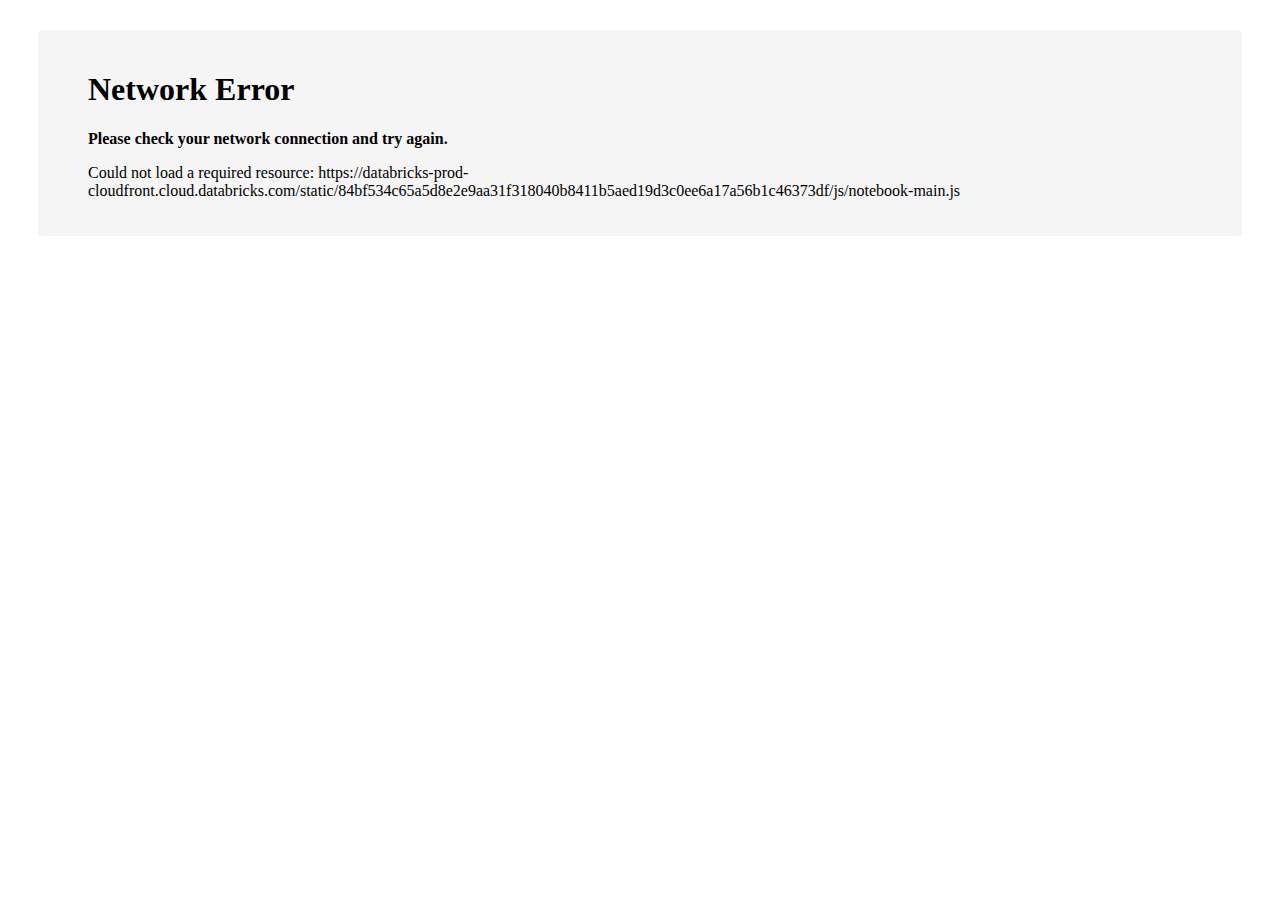
<file: rosbag/init_script.html>
<!DOCTYPE html>
<html>
<head>
  <meta name="databricks-html-version" content="1">
<title>init script - Databricks</title>

<meta charset="utf-8">
<meta name="google" content="notranslate">
<meta name="robots" content="nofollow">
<meta http-equiv="Content-Language" content="en">
<meta http-equiv="Content-Type" content="text/html; charset=UTF8">

<link rel="stylesheet" type="text/css" href="https://databricks-prod-cloudfront.cloud.databricks.com/static/84bf534c65a5d8e2e9aa31f318040b8411b5aed19d3c0ee6a17a56b1c46373df/css/notebook-main.css">
<link rel="icon" type="image/png" href="https://databricks-prod-cloudfront.cloud.databricks.com/static/84bf534c65a5d8e2e9aa31f318040b8411b5aed19d3c0ee6a17a56b1c46373df/favicon.ico"/>
<script>window.settings = {"enableUsageDeliveryConfiguration":false,"enablePasswordAclsForTier":true,"enableNotebookNotifications":true,"enableDbfsFileBrowser":true,"enableSshKeyUI":true,"defaultInteractivePricePerDBU":0.4,"enableDynamicAutoCompleteResourceLoading":false,"enableClusterMetricsUI":true,"enableNewClusterReduxFormUI":false,"allowWhitelistedIframeDomains":true,"enableOnDemandClusterType":true,"enableAutoCompleteAsYouType":[],"devTierName":"Community Edition","enableJobsPrefetching":true,"enableNotebookTemplateImport":true,"shardName":"shard-demo","enableReservoirTableUI":true,"enablePartnerIntegrations":true,"enableClearStateFeature":true,"dbcForumURL":"http://forums.databricks.com/","enableProtoClusterInfoDeltaPublisher":true,"enableAttachExistingCluster":true,"enable-X-Frame-Options":false,"enableLakehousesHistoryUi":false,"defaultPythonVersion":3,"sandboxForSandboxFrame":"allow-scripts allow-popups allow-popups-to-escape-sandbox allow-forms allow-same-origin allow-downloads","heapAnalyticsUseCdn":false,"requireSpecialCharacterInDefaultPassword":true,"resetJobListOnConnect":true,"serverlessDefaultSparkVersion":"","maxCustomTags":45,"defaultAutomatedLightPricePerDBU":0.07,"serverlessDefaultMaxWorkers":8,"dbfsCommandResultServiceWriteResultTimeoutMillis":30000,"enableInstanceProfilesUIInJobs":true,"nodeInfo":{"node_types":[{"display_order":1,"num_gpus":0,"instance_type_id":"r3.xlarge","node_type_id":"r3.xlarge","description":"r3.xlarge (deprecated)","support_cluster_tags":true,"container_memory_mb":25495,"node_instance_type":{"instance_type_id":"r3.xlarge","provider":"AWS","instance_family":"EC2 r3 Family vCPUs","local_disk_size_gb":80,"swap_size":"10g","compute_units":13.0,"number_of_ips":1,"local_disks":1,"reserved_compute_units":3.64,"gpus":0,"memory_mb":31232,"num_cores":4,"max_attachable_disks":10,"supported_disk_types":[{"ebs_volume_type":"GENERAL_PURPOSE_SSD"},{"ebs_volume_type":"THROUGHPUT_OPTIMIZED_HDD"}],"reserved_memory_mb":4800,"disk_naming":"DEVICE_MAPPING"},"memory_mb":31232,"is_hidden":false,"category":"Memory Optimized","num_cores":4.0,"is_io_cache_enabled":false,"spark_mem_info":{"spark_heap_memory":20396,"spark_executor_offheap_memory":0},"support_port_forwarding":true,"support_ebs_volumes":true,"is_deprecated":false},{"display_order":1,"num_gpus":0,"instance_type_id":"r3.2xlarge","node_type_id":"r3.2xlarge","description":"r3.2xlarge (deprecated)","support_cluster_tags":true,"container_memory_mb":55790,"node_instance_type":{"instance_type_id":"r3.2xlarge","provider":"AWS","instance_family":"EC2 r3 Family vCPUs","local_disk_size_gb":160,"swap_size":"10g","compute_units":26.0,"number_of_ips":1,"local_disks":1,"reserved_compute_units":3.64,"gpus":0,"memory_mb":62464,"num_cores":8,"max_attachable_disks":10,"supported_disk_types":[{"ebs_volume_type":"GENERAL_PURPOSE_SSD"},{"ebs_volume_type":"THROUGHPUT_OPTIMIZED_HDD"}],"reserved_memory_mb":4800,"disk_naming":"DEVICE_MAPPING"},"memory_mb":62464,"is_hidden":false,"category":"Memory Optimized","num_cores":8.0,"is_io_cache_enabled":false,"spark_mem_info":{"spark_heap_memory":44632,"spark_executor_offheap_memory":0},"support_port_forwarding":true,"support_ebs_volumes":true,"is_deprecated":false},{"display_order":1,"num_gpus":0,"instance_type_id":"r3.4xlarge","node_type_id":"r3.4xlarge","description":"r3.4xlarge (deprecated)","support_cluster_tags":true,"container_memory_mb":116380,"node_instance_type":{"instance_type_id":"r3.4xlarge","provider":"AWS","instance_family":"EC2 r3 Family vCPUs","local_disk_size_gb":320,"swap_size":"10g","compute_units":52.0,"number_of_ips":1,"local_disks":1,"reserved_compute_units":3.64,"gpus":0,"memory_mb":124928,"num_cores":16,"max_attachable_disks":10,"supported_disk_types":[{"ebs_volume_type":"GENERAL_PURPOSE_SSD"},{"ebs_volume_type":"THROUGHPUT_OPTIMIZED_HDD"}],"reserved_memory_mb":4800,"disk_naming":"DEVICE_MAPPING"},"memory_mb":124928,"is_hidden":false,"category":"Memory Optimized","num_cores":16.0,"is_io_cache_enabled":false,"spark_mem_info":{"spark_heap_memory":93104,"spark_executor_offheap_memory":0},"support_port_forwarding":true,"support_ebs_volumes":true,"is_deprecated":false},{"display_order":1,"num_gpus":0,"instance_type_id":"r3.8xlarge","node_type_id":"r3.8xlarge","description":"r3.8xlarge (deprecated)","support_cluster_tags":true,"container_memory_mb":237560,"node_instance_type":{"instance_type_id":"r3.8xlarge","provider":"AWS","instance_family":"EC2 r3 Family vCPUs","local_disk_size_gb":320,"swap_size":"10g","compute_units":104.0,"number_of_ips":1,"local_disks":2,"reserved_compute_units":3.64,"gpus":0,"memory_mb":249856,"num_cores":32,"max_attachable_disks":10,"supported_disk_types":[{"ebs_volume_type":"GENERAL_PURPOSE_SSD"},{"ebs_volume_type":"THROUGHPUT_OPTIMIZED_HDD"}],"reserved_memory_mb":4800,"disk_naming":"DEVICE_MAPPING"},"memory_mb":249856,"is_hidden":false,"category":"Memory Optimized","num_cores":32.0,"is_io_cache_enabled":false,"spark_mem_info":{"spark_heap_memory":190048,"spark_executor_offheap_memory":0},"support_port_forwarding":true,"support_ebs_volumes":true,"is_deprecated":false},{"display_order":0,"num_gpus":0,"instance_type_id":"r4.xlarge","node_type_id":"r4.xlarge","description":"r4.xlarge","support_cluster_tags":true,"container_memory_mb":25495,"node_instance_type":{"instance_type_id":"r4.xlarge","provider":"AWS","instance_family":"EC2 r4 Family vCPUs","local_disk_size_gb":0,"swap_size":"10g","compute_units":13.5,"number_of_ips":1,"local_disks":0,"reserved_compute_units":3.64,"gpus":0,"memory_mb":31232,"num_cores":4,"max_attachable_disks":10,"supported_disk_types":[{"ebs_volume_type":"GENERAL_PURPOSE_SSD"},{"ebs_volume_type":"THROUGHPUT_OPTIMIZED_HDD"}],"reserved_memory_mb":4800,"disk_naming":"DEVICE_MAPPING"},"memory_mb":31232,"is_hidden":false,"category":"Memory Optimized","num_cores":4.0,"is_io_cache_enabled":false,"spark_mem_info":{"spark_heap_memory":20396,"spark_executor_offheap_memory":0},"support_port_forwarding":true,"support_ebs_volumes":true,"is_deprecated":false},{"display_order":0,"num_gpus":0,"instance_type_id":"r4.2xlarge","node_type_id":"r4.2xlarge","description":"r4.2xlarge","support_cluster_tags":true,"container_memory_mb":55790,"node_instance_type":{"instance_type_id":"r4.2xlarge","provider":"AWS","instance_family":"EC2 r4 Family vCPUs","local_disk_size_gb":0,"swap_size":"10g","compute_units":27.0,"number_of_ips":1,"local_disks":0,"reserved_compute_units":3.64,"gpus":0,"memory_mb":62464,"num_cores":8,"max_attachable_disks":10,"supported_disk_types":[{"ebs_volume_type":"GENERAL_PURPOSE_SSD"},{"ebs_volume_type":"THROUGHPUT_OPTIMIZED_HDD"}],"reserved_memory_mb":4800,"disk_naming":"DEVICE_MAPPING"},"memory_mb":62464,"is_hidden":false,"category":"Memory Optimized","num_cores":8.0,"is_io_cache_enabled":false,"spark_mem_info":{"spark_heap_memory":44632,"spark_executor_offheap_memory":0},"support_port_forwarding":true,"support_ebs_volumes":true,"is_deprecated":false},{"display_order":0,"num_gpus":0,"instance_type_id":"r4.4xlarge","node_type_id":"r4.4xlarge","description":"r4.4xlarge","support_cluster_tags":true,"container_memory_mb":116380,"node_instance_type":{"instance_type_id":"r4.4xlarge","provider":"AWS","instance_family":"EC2 r4 Family vCPUs","local_disk_size_gb":0,"swap_size":"10g","compute_units":53.0,"number_of_ips":1,"local_disks":0,"reserved_compute_units":3.64,"gpus":0,"memory_mb":124928,"num_cores":16,"max_attachable_disks":10,"supported_disk_types":[{"ebs_volume_type":"GENERAL_PURPOSE_SSD"},{"ebs_volume_type":"THROUGHPUT_OPTIMIZED_HDD"}],"reserved_memory_mb":4800,"disk_naming":"DEVICE_MAPPING"},"memory_mb":124928,"is_hidden":false,"category":"Memory Optimized","num_cores":16.0,"is_io_cache_enabled":false,"spark_mem_info":{"spark_heap_memory":93104,"spark_executor_offheap_memory":0},"support_port_forwarding":true,"support_ebs_volumes":true,"is_deprecated":false},{"display_order":0,"num_gpus":0,"instance_type_id":"r4.8xlarge","node_type_id":"r4.8xlarge","description":"r4.8xlarge","support_cluster_tags":true,"container_memory_mb":237560,"node_instance_type":{"instance_type_id":"r4.8xlarge","provider":"AWS","instance_family":"EC2 r4 Family vCPUs","local_disk_size_gb":0,"swap_size":"10g","compute_units":99.0,"number_of_ips":1,"local_disks":0,"reserved_compute_units":3.64,"gpus":0,"memory_mb":249856,"num_cores":32,"max_attachable_disks":10,"supported_disk_types":[{"ebs_volume_type":"GENERAL_PURPOSE_SSD"},{"ebs_volume_type":"THROUGHPUT_OPTIMIZED_HDD"}],"reserved_memory_mb":4800,"disk_naming":"DEVICE_MAPPING"},"memory_mb":249856,"is_hidden":false,"category":"Memory Optimized","num_cores":32.0,"is_io_cache_enabled":false,"spark_mem_info":{"spark_heap_memory":190048,"spark_executor_offheap_memory":0},"support_port_forwarding":true,"support_ebs_volumes":true,"is_deprecated":false},{"display_order":0,"num_gpus":0,"instance_type_id":"r4.16xlarge","node_type_id":"r4.16xlarge","description":"r4.16xlarge","support_cluster_tags":true,"container_memory_mb":479920,"node_instance_type":{"instance_type_id":"r4.16xlarge","provider":"AWS","instance_family":"EC2 r4 Family vCPUs","local_disk_size_gb":0,"swap_size":"10g","compute_units":195.0,"number_of_ips":1,"local_disks":0,"reserved_compute_units":3.64,"gpus":0,"memory_mb":499712,"num_cores":64,"max_attachable_disks":10,"supported_disk_types":[{"ebs_volume_type":"GENERAL_PURPOSE_SSD"},{"ebs_volume_type":"THROUGHPUT_OPTIMIZED_HDD"}],"reserved_memory_mb":4800,"disk_naming":"DEVICE_MAPPING"},"memory_mb":499712,"is_hidden":false,"category":"Memory Optimized","num_cores":64.0,"is_io_cache_enabled":false,"spark_mem_info":{"spark_heap_memory":65536,"spark_executor_offheap_memory":318400},"support_port_forwarding":true,"support_ebs_volumes":true,"is_deprecated":false},{"display_order":0,"num_gpus":0,"instance_type_id":"r5.large","node_type_id":"r5.large","description":"r5.large","support_cluster_tags":true,"container_memory_mb":11092,"node_instance_type":{"instance_type_id":"r5.large","provider":"AWS","instance_family":"EC2 r5 Family vCPUs","local_disk_size_gb":0,"swap_size":"10g","compute_units":8.0,"number_of_ips":1,"local_disks":0,"reserved_compute_units":3.64,"gpus":0,"memory_mb":16384,"num_cores":2,"max_attachable_disks":10,"supported_disk_types":[{"ebs_volume_type":"GENERAL_PURPOSE_SSD"},{"ebs_volume_type":"THROUGHPUT_OPTIMIZED_HDD"}],"reserved_memory_mb":4800,"disk_naming":"ALL_NVME"},"memory_mb":16384,"is_hidden":false,"category":"Memory Optimized","num_cores":2.0,"is_io_cache_enabled":false,"spark_mem_info":{"spark_heap_memory":8873,"spark_executor_offheap_memory":0},"support_port_forwarding":true,"support_ebs_volumes":true,"is_deprecated":false},{"display_order":0,"num_gpus":0,"instance_type_id":"r5.xlarge","node_type_id":"r5.xlarge","description":"r5.xlarge","support_cluster_tags":true,"container_memory_mb":26984,"node_instance_type":{"instance_type_id":"r5.xlarge","provider":"AWS","instance_family":"EC2 r5 Family vCPUs","local_disk_size_gb":0,"swap_size":"10g","compute_units":16.0,"number_of_ips":1,"local_disks":0,"reserved_compute_units":3.64,"gpus":0,"memory_mb":32768,"num_cores":4,"max_attachable_disks":10,"supported_disk_types":[{"ebs_volume_type":"GENERAL_PURPOSE_SSD"},{"ebs_volume_type":"THROUGHPUT_OPTIMIZED_HDD"}],"reserved_memory_mb":4800,"disk_naming":"ALL_NVME"},"memory_mb":32768,"is_hidden":false,"category":"Memory Optimized","num_cores":4.0,"is_io_cache_enabled":false,"spark_mem_info":{"spark_heap_memory":21587,"spark_executor_offheap_memory":0},"support_port_forwarding":true,"support_ebs_volumes":true,"is_deprecated":false},{"display_order":0,"num_gpus":0,"instance_type_id":"r5.2xlarge","node_type_id":"r5.2xlarge","description":"r5.2xlarge","support_cluster_tags":true,"container_memory_mb":58769,"node_instance_type":{"instance_type_id":"r5.2xlarge","provider":"AWS","instance_family":"EC2 r5 Family vCPUs","local_disk_size_gb":0,"swap_size":"10g","compute_units":31.0,"number_of_ips":1,"local_disks":0,"reserved_compute_units":3.64,"gpus":0,"memory_mb":65536,"num_cores":8,"max_attachable_disks":10,"supported_disk_types":[{"ebs_volume_type":"GENERAL_PURPOSE_SSD"},{"ebs_volume_type":"THROUGHPUT_OPTIMIZED_HDD"}],"reserved_memory_mb":4800,"disk_naming":"ALL_NVME"},"memory_mb":65536,"is_hidden":false,"category":"Memory Optimized","num_cores":8.0,"is_io_cache_enabled":false,"spark_mem_info":{"spark_heap_memory":11753,"spark_executor_offheap_memory":35262},"support_port_forwarding":true,"support_ebs_volumes":true,"is_deprecated":false},{"display_order":0,"num_gpus":0,"instance_type_id":"r5.4xlarge","node_type_id":"r5.4xlarge","description":"r5.4xlarge","support_cluster_tags":true,"container_memory_mb":122339,"node_instance_type":{"instance_type_id":"r5.4xlarge","provider":"AWS","instance_family":"EC2 r5 Family vCPUs","local_disk_size_gb":0,"swap_size":"10g","compute_units":60.0,"number_of_ips":1,"local_disks":0,"reserved_compute_units":3.64,"gpus":0,"memory_mb":131072,"num_cores":16,"max_attachable_disks":10,"supported_disk_types":[{"ebs_volume_type":"GENERAL_PURPOSE_SSD"},{"ebs_volume_type":"THROUGHPUT_OPTIMIZED_HDD"}],"reserved_memory_mb":4800,"disk_naming":"ALL_NVME"},"memory_mb":131072,"is_hidden":false,"category":"Memory Optimized","num_cores":16.0,"is_io_cache_enabled":false,"spark_mem_info":{"spark_heap_memory":24467,"spark_executor_offheap_memory":73404},"support_port_forwarding":true,"support_ebs_volumes":true,"is_deprecated":false},{"display_order":0,"num_gpus":0,"instance_type_id":"r5.8xlarge","node_type_id":"r5.8xlarge","description":"r5.8xlarge","support_cluster_tags":true,"container_memory_mb":249479,"node_instance_type":{"instance_type_id":"r5.8xlarge","provider":"AWS","instance_family":"EC2 r5 Family vCPUs","local_disk_size_gb":0,"swap_size":"10g","compute_units":128.0,"number_of_ips":1,"local_disks":0,"reserved_compute_units":3.64,"gpus":0,"memory_mb":262144,"num_cores":32,"max_attachable_disks":10,"supported_disk_types":[{"ebs_volume_type":"GENERAL_PURPOSE_SSD"},{"ebs_volume_type":"THROUGHPUT_OPTIMIZED_HDD"}],"reserved_memory_mb":4800,"disk_naming":"ALL_NVME"},"memory_mb":262144,"is_hidden":false,"category":"Memory Optimized","num_cores":32.0,"is_io_cache_enabled":false,"spark_mem_info":{"spark_heap_memory":49895,"spark_executor_offheap_memory":149688},"support_port_forwarding":true,"support_ebs_volumes":true,"is_deprecated":false},{"display_order":0,"num_gpus":0,"instance_type_id":"r5.12xlarge","node_type_id":"r5.12xlarge","description":"r5.12xlarge","support_cluster_tags":true,"container_memory_mb":376619,"node_instance_type":{"instance_type_id":"r5.12xlarge","provider":"AWS","instance_family":"EC2 r5 Family vCPUs","local_disk_size_gb":0,"swap_size":"10g","compute_units":173.0,"number_of_ips":1,"local_disks":0,"reserved_compute_units":3.64,"gpus":0,"memory_mb":393216,"num_cores":48,"max_attachable_disks":10,"supported_disk_types":[{"ebs_volume_type":"GENERAL_PURPOSE_SSD"},{"ebs_volume_type":"THROUGHPUT_OPTIMIZED_HDD"}],"reserved_memory_mb":4800,"disk_naming":"ALL_NVME"},"memory_mb":393216,"is_hidden":false,"category":"Memory Optimized","num_cores":48.0,"is_io_cache_enabled":false,"spark_mem_info":{"spark_heap_memory":65536,"spark_executor_offheap_memory":235759},"support_port_forwarding":true,"support_ebs_volumes":true,"is_deprecated":false},{"display_order":0,"num_gpus":0,"instance_type_id":"r5.16xlarge","node_type_id":"r5.16xlarge","description":"r5.16xlarge","support_cluster_tags":true,"container_memory_mb":503759,"node_instance_type":{"instance_type_id":"r5.16xlarge","provider":"AWS","instance_family":"EC2 r5 Family vCPUs","local_disk_size_gb":0,"swap_size":"10g","compute_units":256.0,"number_of_ips":1,"local_disks":0,"reserved_compute_units":3.64,"gpus":0,"memory_mb":524288,"num_cores":64,"max_attachable_disks":10,"supported_disk_types":[{"ebs_volume_type":"GENERAL_PURPOSE_SSD"},{"ebs_volume_type":"THROUGHPUT_OPTIMIZED_HDD"}],"reserved_memory_mb":4800,"disk_naming":"ALL_NVME"},"memory_mb":524288,"is_hidden":false,"category":"Memory Optimized","num_cores":64.0,"is_io_cache_enabled":false,"spark_mem_info":{"spark_heap_memory":65536,"spark_executor_offheap_memory":337471},"support_port_forwarding":true,"support_ebs_volumes":true,"is_deprecated":false},{"display_order":0,"num_gpus":0,"instance_type_id":"r5.24xlarge","node_type_id":"r5.24xlarge","description":"r5.24xlarge","support_cluster_tags":true,"container_memory_mb":758039,"node_instance_type":{"instance_type_id":"r5.24xlarge","provider":"AWS","instance_family":"EC2 r5 Family vCPUs","local_disk_size_gb":0,"swap_size":"10g","compute_units":345.0,"number_of_ips":1,"local_disks":0,"reserved_compute_units":3.64,"gpus":0,"memory_mb":786432,"num_cores":96,"max_attachable_disks":10,"supported_disk_types":[{"ebs_volume_type":"GENERAL_PURPOSE_SSD"},{"ebs_volume_type":"THROUGHPUT_OPTIMIZED_HDD"}],"reserved_memory_mb":4800,"disk_naming":"ALL_NVME"},"memory_mb":786432,"is_hidden":false,"category":"Memory Optimized","num_cores":96.0,"is_io_cache_enabled":false,"spark_mem_info":{"spark_heap_memory":65536,"spark_executor_offheap_memory":540895},"support_port_forwarding":true,"support_ebs_volumes":true,"is_deprecated":false},{"display_order":0,"num_gpus":0,"instance_type_id":"r5a.large","node_type_id":"r5a.large","description":"r5a.large","support_cluster_tags":true,"container_memory_mb":11092,"node_instance_type":{"instance_type_id":"r5a.large","provider":"AWS","instance_family":"EC2 r5a Family vCPUs","local_disk_size_gb":0,"swap_size":"10g","compute_units":8.0,"number_of_ips":1,"local_disks":0,"reserved_compute_units":3.64,"gpus":0,"memory_mb":16384,"num_cores":2,"max_attachable_disks":10,"supported_disk_types":[{"ebs_volume_type":"GENERAL_PURPOSE_SSD"},{"ebs_volume_type":"THROUGHPUT_OPTIMIZED_HDD"}],"reserved_memory_mb":4800,"disk_naming":"ALL_NVME"},"memory_mb":16384,"is_hidden":false,"category":"Memory Optimized","num_cores":2.0,"is_io_cache_enabled":false,"spark_mem_info":{"spark_heap_memory":8873,"spark_executor_offheap_memory":0},"support_port_forwarding":true,"support_ebs_volumes":true,"is_deprecated":false},{"display_order":0,"num_gpus":0,"instance_type_id":"r5a.xlarge","node_type_id":"r5a.xlarge","description":"r5a.xlarge","support_cluster_tags":true,"container_memory_mb":26984,"node_instance_type":{"instance_type_id":"r5a.xlarge","provider":"AWS","instance_family":"EC2 r5a Family vCPUs","local_disk_size_gb":0,"swap_size":"10g","compute_units":13.0,"number_of_ips":1,"local_disks":0,"reserved_compute_units":3.64,"gpus":0,"memory_mb":32768,"num_cores":4,"max_attachable_disks":10,"supported_disk_types":[{"ebs_volume_type":"GENERAL_PURPOSE_SSD"},{"ebs_volume_type":"THROUGHPUT_OPTIMIZED_HDD"}],"reserved_memory_mb":4800,"disk_naming":"ALL_NVME"},"memory_mb":32768,"is_hidden":false,"category":"Memory Optimized","num_cores":4.0,"is_io_cache_enabled":false,"spark_mem_info":{"spark_heap_memory":21587,"spark_executor_offheap_memory":0},"support_port_forwarding":true,"support_ebs_volumes":true,"is_deprecated":false},{"display_order":0,"num_gpus":0,"instance_type_id":"r5a.2xlarge","node_type_id":"r5a.2xlarge","description":"r5a.2xlarge","support_cluster_tags":true,"container_memory_mb":58769,"node_instance_type":{"instance_type_id":"r5a.2xlarge","provider":"AWS","instance_family":"EC2 r5a Family vCPUs","local_disk_size_gb":0,"swap_size":"10g","compute_units":26.0,"number_of_ips":1,"local_disks":0,"reserved_compute_units":3.64,"gpus":0,"memory_mb":65536,"num_cores":8,"max_attachable_disks":10,"supported_disk_types":[{"ebs_volume_type":"GENERAL_PURPOSE_SSD"},{"ebs_volume_type":"THROUGHPUT_OPTIMIZED_HDD"}],"reserved_memory_mb":4800,"disk_naming":"ALL_NVME"},"memory_mb":65536,"is_hidden":false,"category":"Memory Optimized","num_cores":8.0,"is_io_cache_enabled":false,"spark_mem_info":{"spark_heap_memory":11753,"spark_executor_offheap_memory":35262},"support_port_forwarding":true,"support_ebs_volumes":true,"is_deprecated":false},{"display_order":0,"num_gpus":0,"instance_type_id":"r5a.4xlarge","node_type_id":"r5a.4xlarge","description":"r5a.4xlarge","support_cluster_tags":true,"container_memory_mb":122339,"node_instance_type":{"instance_type_id":"r5a.4xlarge","provider":"AWS","instance_family":"EC2 r5a Family vCPUs","local_disk_size_gb":0,"swap_size":"10g","compute_units":60.0,"number_of_ips":1,"local_disks":0,"reserved_compute_units":3.64,"gpus":0,"memory_mb":131072,"num_cores":16,"max_attachable_disks":10,"supported_disk_types":[{"ebs_volume_type":"GENERAL_PURPOSE_SSD"},{"ebs_volume_type":"THROUGHPUT_OPTIMIZED_HDD"}],"reserved_memory_mb":4800,"disk_naming":"ALL_NVME"},"memory_mb":131072,"is_hidden":false,"category":"Memory Optimized","num_cores":16.0,"is_io_cache_enabled":false,"spark_mem_info":{"spark_heap_memory":24467,"spark_executor_offheap_memory":73404},"support_port_forwarding":true,"support_ebs_volumes":true,"is_deprecated":false},{"display_order":0,"num_gpus":0,"instance_type_id":"r5a.8xlarge","node_type_id":"r5a.8xlarge","description":"r5a.8xlarge","support_cluster_tags":true,"container_memory_mb":249479,"node_instance_type":{"instance_type_id":"r5a.8xlarge","provider":"AWS","instance_family":"EC2 r5a Family vCPUs","local_disk_size_gb":0,"swap_size":"10g","compute_units":120.0,"number_of_ips":1,"local_disks":0,"reserved_compute_units":3.64,"gpus":0,"memory_mb":262144,"num_cores":32,"max_attachable_disks":10,"supported_disk_types":[{"ebs_volume_type":"GENERAL_PURPOSE_SSD"},{"ebs_volume_type":"THROUGHPUT_OPTIMIZED_HDD"}],"reserved_memory_mb":4800,"disk_naming":"ALL_NVME"},"memory_mb":262144,"is_hidden":false,"category":"Memory Optimized","num_cores":32.0,"is_io_cache_enabled":false,"spark_mem_info":{"spark_heap_memory":49895,"spark_executor_offheap_memory":149688},"support_port_forwarding":true,"support_ebs_volumes":true,"is_deprecated":false},{"display_order":0,"num_gpus":0,"instance_type_id":"r5a.12xlarge","node_type_id":"r5a.12xlarge","description":"r5a.12xlarge","support_cluster_tags":true,"container_memory_mb":376619,"node_instance_type":{"instance_type_id":"r5a.12xlarge","provider":"AWS","instance_family":"EC2 r5a Family vCPUs","local_disk_size_gb":0,"swap_size":"10g","compute_units":173.0,"number_of_ips":1,"local_disks":0,"reserved_compute_units":3.64,"gpus":0,"memory_mb":393216,"num_cores":48,"max_attachable_disks":10,"supported_disk_types":[{"ebs_volume_type":"GENERAL_PURPOSE_SSD"},{"ebs_volume_type":"THROUGHPUT_OPTIMIZED_HDD"}],"reserved_memory_mb":4800,"disk_naming":"ALL_NVME"},"memory_mb":393216,"is_hidden":false,"category":"Memory Optimized","num_cores":48.0,"is_io_cache_enabled":false,"spark_mem_info":{"spark_heap_memory":65536,"spark_executor_offheap_memory":235759},"support_port_forwarding":true,"support_ebs_volumes":true,"is_deprecated":false},{"display_order":0,"num_gpus":0,"instance_type_id":"r5a.16xlarge","node_type_id":"r5a.16xlarge","description":"r5a.16xlarge","support_cluster_tags":true,"container_memory_mb":503759,"node_instance_type":{"instance_type_id":"r5a.16xlarge","provider":"AWS","instance_family":"EC2 r5a Family vCPUs","local_disk_size_gb":0,"swap_size":"10g","compute_units":240.0,"number_of_ips":1,"local_disks":0,"reserved_compute_units":3.64,"gpus":0,"memory_mb":524288,"num_cores":64,"max_attachable_disks":10,"supported_disk_types":[{"ebs_volume_type":"GENERAL_PURPOSE_SSD"},{"ebs_volume_type":"THROUGHPUT_OPTIMIZED_HDD"}],"reserved_memory_mb":4800,"disk_naming":"ALL_NVME"},"memory_mb":524288,"is_hidden":false,"category":"Memory Optimized","num_cores":64.0,"is_io_cache_enabled":false,"spark_mem_info":{"spark_heap_memory":65536,"spark_executor_offheap_memory":337471},"support_port_forwarding":true,"support_ebs_volumes":true,"is_deprecated":false},{"display_order":0,"num_gpus":0,"instance_type_id":"r5a.24xlarge","node_type_id":"r5a.24xlarge","description":"r5a.24xlarge","support_cluster_tags":true,"container_memory_mb":758039,"node_instance_type":{"instance_type_id":"r5a.24xlarge","provider":"AWS","instance_family":"EC2 r5a Family vCPUs","local_disk_size_gb":0,"swap_size":"10g","compute_units":345.0,"number_of_ips":1,"local_disks":0,"reserved_compute_units":3.64,"gpus":0,"memory_mb":786432,"num_cores":96,"max_attachable_disks":10,"supported_disk_types":[{"ebs_volume_type":"GENERAL_PURPOSE_SSD"},{"ebs_volume_type":"THROUGHPUT_OPTIMIZED_HDD"}],"reserved_memory_mb":4800,"disk_naming":"ALL_NVME"},"memory_mb":786432,"is_hidden":false,"category":"Memory Optimized","num_cores":96.0,"is_io_cache_enabled":false,"spark_mem_info":{"spark_heap_memory":65536,"spark_executor_offheap_memory":540895},"support_port_forwarding":true,"support_ebs_volumes":true,"is_deprecated":false},{"display_order":0,"num_gpus":0,"instance_type_id":"r5d.large","node_type_id":"r5d.large","description":"r5d.large","support_cluster_tags":true,"container_memory_mb":11092,"node_instance_type":{"instance_type_id":"r5d.large","provider":"AWS","instance_family":"EC2 r5d Family vCPUs","local_disk_size_gb":75,"swap_size":"10g","compute_units":8.0,"number_of_ips":1,"local_disks":1,"reserved_compute_units":3.64,"gpus":0,"memory_mb":16384,"num_cores":2,"max_attachable_disks":10,"supported_disk_types":[{"ebs_volume_type":"GENERAL_PURPOSE_SSD"},{"ebs_volume_type":"THROUGHPUT_OPTIMIZED_HDD"}],"reserved_memory_mb":4800,"disk_naming":"ALL_NVME"},"memory_mb":16384,"is_hidden":false,"category":"Memory Optimized","num_cores":2.0,"is_io_cache_enabled":false,"spark_mem_info":{"spark_heap_memory":8873,"spark_executor_offheap_memory":0},"support_port_forwarding":true,"support_ebs_volumes":true,"is_deprecated":false},{"display_order":0,"num_gpus":0,"instance_type_id":"r5d.xlarge","node_type_id":"r5d.xlarge","description":"r5d.xlarge","support_cluster_tags":true,"container_memory_mb":26984,"node_instance_type":{"instance_type_id":"r5d.xlarge","provider":"AWS","instance_family":"EC2 r5d Family vCPUs","local_disk_size_gb":150,"swap_size":"10g","compute_units":16.0,"number_of_ips":1,"local_disks":1,"reserved_compute_units":3.64,"gpus":0,"memory_mb":32768,"num_cores":4,"max_attachable_disks":10,"supported_disk_types":[{"ebs_volume_type":"GENERAL_PURPOSE_SSD"},{"ebs_volume_type":"THROUGHPUT_OPTIMIZED_HDD"}],"reserved_memory_mb":4800,"disk_naming":"ALL_NVME"},"memory_mb":32768,"is_hidden":false,"category":"Memory Optimized","num_cores":4.0,"is_io_cache_enabled":false,"spark_mem_info":{"spark_heap_memory":21587,"spark_executor_offheap_memory":0},"support_port_forwarding":true,"support_ebs_volumes":true,"is_deprecated":false},{"display_order":0,"num_gpus":0,"instance_type_id":"r5d.2xlarge","node_type_id":"r5d.2xlarge","description":"r5d.2xlarge","support_cluster_tags":true,"container_memory_mb":58769,"node_instance_type":{"instance_type_id":"r5d.2xlarge","provider":"AWS","instance_family":"EC2 r5d Family vCPUs","local_disk_size_gb":300,"swap_size":"10g","compute_units":31.0,"number_of_ips":1,"local_disks":1,"reserved_compute_units":3.64,"gpus":0,"memory_mb":65536,"num_cores":8,"max_attachable_disks":10,"supported_disk_types":[{"ebs_volume_type":"GENERAL_PURPOSE_SSD"},{"ebs_volume_type":"THROUGHPUT_OPTIMIZED_HDD"}],"reserved_memory_mb":4800,"disk_naming":"ALL_NVME"},"memory_mb":65536,"is_hidden":false,"category":"Memory Optimized","num_cores":8.0,"is_io_cache_enabled":false,"spark_mem_info":{"spark_heap_memory":11753,"spark_executor_offheap_memory":35262},"support_port_forwarding":true,"support_ebs_volumes":true,"is_deprecated":false},{"display_order":0,"num_gpus":0,"instance_type_id":"r5d.4xlarge","node_type_id":"r5d.4xlarge","description":"r5d.4xlarge","support_cluster_tags":true,"container_memory_mb":122339,"node_instance_type":{"instance_type_id":"r5d.4xlarge","provider":"AWS","instance_family":"EC2 r5d Family vCPUs","local_disk_size_gb":300,"swap_size":"10g","compute_units":60.0,"number_of_ips":1,"local_disks":2,"reserved_compute_units":3.64,"gpus":0,"memory_mb":131072,"num_cores":16,"max_attachable_disks":10,"supported_disk_types":[{"ebs_volume_type":"GENERAL_PURPOSE_SSD"},{"ebs_volume_type":"THROUGHPUT_OPTIMIZED_HDD"}],"reserved_memory_mb":4800,"disk_naming":"ALL_NVME"},"memory_mb":131072,"is_hidden":false,"category":"Memory Optimized","num_cores":16.0,"is_io_cache_enabled":false,"spark_mem_info":{"spark_heap_memory":24467,"spark_executor_offheap_memory":73404},"support_port_forwarding":true,"support_ebs_volumes":true,"is_deprecated":false},{"display_order":0,"num_gpus":0,"instance_type_id":"r5d.8xlarge","node_type_id":"r5d.8xlarge","description":"r5d.8xlarge","support_cluster_tags":true,"container_memory_mb":249479,"node_instance_type":{"instance_type_id":"r5d.8xlarge","provider":"AWS","instance_family":"EC2 r5d Family vCPUs","local_disk_size_gb":600,"swap_size":"10g","compute_units":120.0,"number_of_ips":1,"local_disks":2,"reserved_compute_units":3.64,"gpus":0,"memory_mb":262144,"num_cores":32,"max_attachable_disks":10,"supported_disk_types":[{"ebs_volume_type":"GENERAL_PURPOSE_SSD"},{"ebs_volume_type":"THROUGHPUT_OPTIMIZED_HDD"}],"reserved_memory_mb":4800,"disk_naming":"ALL_NVME"},"memory_mb":262144,"is_hidden":false,"category":"Memory Optimized","num_cores":32.0,"is_io_cache_enabled":false,"spark_mem_info":{"spark_heap_memory":49895,"spark_executor_offheap_memory":149688},"support_port_forwarding":true,"support_ebs_volumes":true,"is_deprecated":false},{"display_order":0,"num_gpus":0,"instance_type_id":"r5d.12xlarge","node_type_id":"r5d.12xlarge","description":"r5d.12xlarge","support_cluster_tags":true,"container_memory_mb":376619,"node_instance_type":{"instance_type_id":"r5d.12xlarge","provider":"AWS","instance_family":"EC2 r5d Family vCPUs","local_disk_size_gb":900,"swap_size":"10g","compute_units":173.0,"number_of_ips":1,"local_disks":2,"reserved_compute_units":3.64,"gpus":0,"memory_mb":393216,"num_cores":48,"max_attachable_disks":10,"supported_disk_types":[{"ebs_volume_type":"GENERAL_PURPOSE_SSD"},{"ebs_volume_type":"THROUGHPUT_OPTIMIZED_HDD"}],"reserved_memory_mb":4800,"disk_naming":"ALL_NVME"},"memory_mb":393216,"is_hidden":false,"category":"Memory Optimized","num_cores":48.0,"is_io_cache_enabled":false,"spark_mem_info":{"spark_heap_memory":65536,"spark_executor_offheap_memory":235759},"support_port_forwarding":true,"support_ebs_volumes":true,"is_deprecated":false},{"display_order":0,"num_gpus":0,"instance_type_id":"r5d.16xlarge","node_type_id":"r5d.16xlarge","description":"r5d.16xlarge","support_cluster_tags":true,"container_memory_mb":503759,"node_instance_type":{"instance_type_id":"r5d.16xlarge","provider":"AWS","instance_family":"EC2 r5d Family vCPUs","local_disk_size_gb":600,"swap_size":"10g","compute_units":240.0,"number_of_ips":1,"local_disks":4,"reserved_compute_units":3.64,"gpus":0,"memory_mb":524288,"num_cores":64,"max_attachable_disks":10,"supported_disk_types":[{"ebs_volume_type":"GENERAL_PURPOSE_SSD"},{"ebs_volume_type":"THROUGHPUT_OPTIMIZED_HDD"}],"reserved_memory_mb":4800,"disk_naming":"ALL_NVME"},"memory_mb":524288,"is_hidden":false,"category":"Memory Optimized","num_cores":64.0,"is_io_cache_enabled":false,"spark_mem_info":{"spark_heap_memory":65536,"spark_executor_offheap_memory":337471},"support_port_forwarding":true,"support_ebs_volumes":true,"is_deprecated":false},{"display_order":0,"num_gpus":0,"instance_type_id":"r5d.24xlarge","node_type_id":"r5d.24xlarge","description":"r5d.24xlarge","support_cluster_tags":true,"container_memory_mb":758039,"node_instance_type":{"instance_type_id":"r5d.24xlarge","provider":"AWS","instance_family":"EC2 r5d Family vCPUs","local_disk_size_gb":900,"swap_size":"10g","compute_units":345.0,"number_of_ips":1,"local_disks":4,"reserved_compute_units":3.64,"gpus":0,"memory_mb":786432,"num_cores":96,"max_attachable_disks":10,"supported_disk_types":[{"ebs_volume_type":"GENERAL_PURPOSE_SSD"},{"ebs_volume_type":"THROUGHPUT_OPTIMIZED_HDD"}],"reserved_memory_mb":4800,"disk_naming":"ALL_NVME"},"memory_mb":786432,"is_hidden":false,"category":"Memory Optimized","num_cores":96.0,"is_io_cache_enabled":false,"spark_mem_info":{"spark_heap_memory":65536,"spark_executor_offheap_memory":540895},"support_port_forwarding":true,"support_ebs_volumes":true,"is_deprecated":false},{"display_order":0,"num_gpus":0,"instance_type_id":"c4.2xlarge","node_type_id":"c4.2xlarge","description":"c4.2xlarge","support_cluster_tags":true,"container_memory_mb":10099,"node_instance_type":{"instance_type_id":"c4.2xlarge","provider":"AWS","instance_family":"EC2 c4 Family vCPUs","local_disk_size_gb":0,"swap_size":"10g","compute_units":31.0,"number_of_ips":1,"local_disks":0,"reserved_compute_units":3.64,"gpus":0,"memory_mb":15360,"num_cores":8,"max_attachable_disks":10,"supported_disk_types":[{"ebs_volume_type":"GENERAL_PURPOSE_SSD"},{"ebs_volume_type":"THROUGHPUT_OPTIMIZED_HDD"}],"reserved_memory_mb":4800,"disk_naming":"DEVICE_MAPPING"},"memory_mb":15360,"is_hidden":false,"category":"Compute Optimized","num_cores":8.0,"is_io_cache_enabled":false,"spark_mem_info":{"spark_heap_memory":8079,"spark_executor_offheap_memory":0},"support_port_forwarding":true,"support_ebs_volumes":true,"is_deprecated":false},{"display_order":0,"num_gpus":0,"instance_type_id":"c4.4xlarge","node_type_id":"c4.4xlarge","description":"c4.4xlarge","support_cluster_tags":true,"container_memory_mb":24998,"node_instance_type":{"instance_type_id":"c4.4xlarge","provider":"AWS","instance_family":"EC2 c4 Family vCPUs","local_disk_size_gb":0,"swap_size":"10g","compute_units":62.0,"number_of_ips":1,"local_disks":0,"reserved_compute_units":3.64,"gpus":0,"memory_mb":30720,"num_cores":16,"max_attachable_disks":10,"supported_disk_types":[{"ebs_volume_type":"GENERAL_PURPOSE_SSD"},{"ebs_volume_type":"THROUGHPUT_OPTIMIZED_HDD"}],"reserved_memory_mb":4800,"disk_naming":"DEVICE_MAPPING"},"memory_mb":30720,"is_hidden":false,"category":"Compute Optimized","num_cores":16.0,"is_io_cache_enabled":false,"spark_mem_info":{"spark_heap_memory":19998,"spark_executor_offheap_memory":0},"support_port_forwarding":true,"support_ebs_volumes":true,"is_deprecated":false},{"display_order":0,"num_gpus":0,"instance_type_id":"c4.8xlarge","node_type_id":"c4.8xlarge","description":"c4.8xlarge","support_cluster_tags":true,"container_memory_mb":54796,"node_instance_type":{"instance_type_id":"c4.8xlarge","provider":"AWS","instance_family":"EC2 c4 Family vCPUs","local_disk_size_gb":0,"swap_size":"10g","compute_units":132.0,"number_of_ips":1,"local_disks":0,"reserved_compute_units":3.64,"gpus":0,"memory_mb":61440,"num_cores":36,"max_attachable_disks":10,"supported_disk_types":[{"ebs_volume_type":"GENERAL_PURPOSE_SSD"},{"ebs_volume_type":"THROUGHPUT_OPTIMIZED_HDD"}],"reserved_memory_mb":4800,"disk_naming":"DEVICE_MAPPING"},"memory_mb":61440,"is_hidden":false,"category":"Compute Optimized","num_cores":36.0,"is_io_cache_enabled":false,"spark_mem_info":{"spark_heap_memory":43837,"spark_executor_offheap_memory":0},"support_port_forwarding":true,"support_ebs_volumes":true,"is_deprecated":false},{"display_order":2,"num_gpus":0,"instance_type_id":"c5.xlarge","node_type_id":"c5.xlarge","description":"c5.xlarge","support_cluster_tags":true,"container_memory_mb":3946,"node_instance_type":{"instance_type_id":"c5.xlarge","provider":"AWS","instance_family":"EC2 c5 Family vCPUs","local_disk_size_gb":0,"swap_size":"10g","compute_units":17.0,"number_of_ips":1,"local_disks":0,"reserved_compute_units":3.64,"gpus":0,"memory_mb":8192,"num_cores":4,"max_attachable_disks":10,"supported_disk_types":[{"ebs_volume_type":"GENERAL_PURPOSE_SSD"},{"ebs_volume_type":"THROUGHPUT_OPTIMIZED_HDD"}],"reserved_memory_mb":4000,"disk_naming":"ALL_NVME"},"memory_mb":8192,"is_hidden":false,"category":"Compute Optimized","num_cores":4.0,"is_io_cache_enabled":false,"spark_mem_info":{"spark_heap_memory":3156,"spark_executor_offheap_memory":0},"support_port_forwarding":true,"support_ebs_volumes":true,"is_deprecated":false},{"display_order":2,"num_gpus":0,"instance_type_id":"c5.2xlarge","node_type_id":"c5.2xlarge","description":"c5.2xlarge","support_cluster_tags":true,"container_memory_mb":11092,"node_instance_type":{"instance_type_id":"c5.2xlarge","provider":"AWS","instance_family":"EC2 c5 Family vCPUs","local_disk_size_gb":0,"swap_size":"10g","compute_units":34.0,"number_of_ips":1,"local_disks":0,"reserved_compute_units":3.64,"gpus":0,"memory_mb":16384,"num_cores":8,"max_attachable_disks":10,"supported_disk_types":[{"ebs_volume_type":"GENERAL_PURPOSE_SSD"},{"ebs_volume_type":"THROUGHPUT_OPTIMIZED_HDD"}],"reserved_memory_mb":4800,"disk_naming":"ALL_NVME"},"memory_mb":16384,"is_hidden":false,"category":"Compute Optimized","num_cores":8.0,"is_io_cache_enabled":false,"spark_mem_info":{"spark_heap_memory":8873,"spark_executor_offheap_memory":0},"support_port_forwarding":true,"support_ebs_volumes":true,"is_deprecated":false},{"display_order":2,"num_gpus":0,"instance_type_id":"c5.4xlarge","node_type_id":"c5.4xlarge","description":"c5.4xlarge","support_cluster_tags":true,"container_memory_mb":26984,"node_instance_type":{"instance_type_id":"c5.4xlarge","provider":"AWS","instance_family":"EC2 c5 Family vCPUs","local_disk_size_gb":0,"swap_size":"10g","compute_units":68.0,"number_of_ips":1,"local_disks":0,"reserved_compute_units":3.64,"gpus":0,"memory_mb":32768,"num_cores":16,"max_attachable_disks":10,"supported_disk_types":[{"ebs_volume_type":"GENERAL_PURPOSE_SSD"},{"ebs_volume_type":"THROUGHPUT_OPTIMIZED_HDD"}],"reserved_memory_mb":4800,"disk_naming":"ALL_NVME"},"memory_mb":32768,"is_hidden":false,"category":"Compute Optimized","num_cores":16.0,"is_io_cache_enabled":false,"spark_mem_info":{"spark_heap_memory":21587,"spark_executor_offheap_memory":0},"support_port_forwarding":true,"support_ebs_volumes":true,"is_deprecated":false},{"display_order":2,"num_gpus":0,"instance_type_id":"c5.9xlarge","node_type_id":"c5.9xlarge","description":"c5.9xlarge","support_cluster_tags":true,"container_memory_mb":66716,"node_instance_type":{"instance_type_id":"c5.9xlarge","provider":"AWS","instance_family":"EC2 c5 Family vCPUs","local_disk_size_gb":0,"swap_size":"10g","compute_units":141.0,"number_of_ips":1,"local_disks":0,"reserved_compute_units":3.64,"gpus":0,"memory_mb":73728,"num_cores":36,"max_attachable_disks":10,"supported_disk_types":[{"ebs_volume_type":"GENERAL_PURPOSE_SSD"},{"ebs_volume_type":"THROUGHPUT_OPTIMIZED_HDD"}],"reserved_memory_mb":4800,"disk_naming":"ALL_NVME"},"memory_mb":73728,"is_hidden":false,"category":"Compute Optimized","num_cores":36.0,"is_io_cache_enabled":false,"spark_mem_info":{"spark_heap_memory":53372,"spark_executor_offheap_memory":0},"support_port_forwarding":true,"support_ebs_volumes":true,"is_deprecated":false},{"display_order":2,"num_gpus":0,"instance_type_id":"c5.12xlarge","node_type_id":"c5.12xlarge","description":"c5.12xlarge","support_cluster_tags":true,"container_memory_mb":90554,"node_instance_type":{"instance_type_id":"c5.12xlarge","provider":"AWS","instance_family":"EC2 c5 Family vCPUs","local_disk_size_gb":0,"swap_size":"10g","compute_units":173.0,"number_of_ips":1,"local_disks":0,"reserved_compute_units":3.64,"gpus":0,"memory_mb":98304,"num_cores":48,"max_attachable_disks":10,"supported_disk_types":[{"ebs_volume_type":"GENERAL_PURPOSE_SSD"},{"ebs_volume_type":"THROUGHPUT_OPTIMIZED_HDD"}],"reserved_memory_mb":4800,"disk_naming":"ALL_NVME"},"memory_mb":98304,"is_hidden":false,"category":"Compute Optimized","num_cores":48.0,"is_io_cache_enabled":false,"spark_mem_info":{"spark_heap_memory":72443,"spark_executor_offheap_memory":0},"support_port_forwarding":true,"support_ebs_volumes":true,"is_deprecated":false},{"display_order":2,"num_gpus":0,"instance_type_id":"c5.18xlarge","node_type_id":"c5.18xlarge","description":"c5.18xlarge","support_cluster_tags":true,"container_memory_mb":138232,"node_instance_type":{"instance_type_id":"c5.18xlarge","provider":"AWS","instance_family":"EC2 c5 Family vCPUs","local_disk_size_gb":0,"swap_size":"10g","compute_units":281.0,"number_of_ips":1,"local_disks":0,"reserved_compute_units":3.64,"gpus":0,"memory_mb":147456,"num_cores":72,"max_attachable_disks":10,"supported_disk_types":[{"ebs_volume_type":"GENERAL_PURPOSE_SSD"},{"ebs_volume_type":"THROUGHPUT_OPTIMIZED_HDD"}],"reserved_memory_mb":4800,"disk_naming":"ALL_NVME"},"memory_mb":147456,"is_hidden":false,"category":"Compute Optimized","num_cores":72.0,"is_io_cache_enabled":false,"spark_mem_info":{"spark_heap_memory":110585,"spark_executor_offheap_memory":0},"support_port_forwarding":true,"support_ebs_volumes":true,"is_deprecated":false},{"display_order":2,"num_gpus":0,"instance_type_id":"c5.24xlarge","node_type_id":"c5.24xlarge","description":"c5.24xlarge","support_cluster_tags":true,"container_memory_mb":185909,"node_instance_type":{"instance_type_id":"c5.24xlarge","provider":"AWS","instance_family":"EC2 c5 Family vCPUs","local_disk_size_gb":0,"swap_size":"10g","compute_units":345.0,"number_of_ips":1,"local_disks":0,"reserved_compute_units":3.64,"gpus":0,"memory_mb":196608,"num_cores":96,"max_attachable_disks":10,"supported_disk_types":[{"ebs_volume_type":"GENERAL_PURPOSE_SSD"},{"ebs_volume_type":"THROUGHPUT_OPTIMIZED_HDD"}],"reserved_memory_mb":4800,"disk_naming":"ALL_NVME"},"memory_mb":196608,"is_hidden":false,"category":"Compute Optimized","num_cores":96.0,"is_io_cache_enabled":false,"spark_mem_info":{"spark_heap_memory":148727,"spark_executor_offheap_memory":0},"support_port_forwarding":true,"support_ebs_volumes":true,"is_deprecated":false},{"display_order":0,"num_gpus":0,"instance_type_id":"c5d.xlarge","node_type_id":"c5d.xlarge","description":"c5d.xlarge","support_cluster_tags":true,"container_memory_mb":3946,"node_instance_type":{"instance_type_id":"c5d.xlarge","provider":"AWS","instance_family":"EC2 c5d Family vCPUs","local_disk_size_gb":100,"swap_size":"10g","compute_units":17.0,"number_of_ips":1,"local_disks":1,"reserved_compute_units":3.64,"gpus":0,"memory_mb":8192,"num_cores":4,"max_attachable_disks":10,"supported_disk_types":[{"ebs_volume_type":"GENERAL_PURPOSE_SSD"},{"ebs_volume_type":"THROUGHPUT_OPTIMIZED_HDD"}],"reserved_memory_mb":4000,"disk_naming":"ALL_NVME"},"memory_mb":8192,"is_hidden":false,"category":"Compute Optimized","num_cores":4.0,"is_io_cache_enabled":false,"spark_mem_info":{"spark_heap_memory":3156,"spark_executor_offheap_memory":0},"support_port_forwarding":true,"support_ebs_volumes":true,"is_deprecated":false},{"display_order":0,"num_gpus":0,"instance_type_id":"c5d.2xlarge","node_type_id":"c5d.2xlarge","description":"c5d.2xlarge","support_cluster_tags":true,"container_memory_mb":11092,"node_instance_type":{"instance_type_id":"c5d.2xlarge","provider":"AWS","instance_family":"EC2 c5d Family vCPUs","local_disk_size_gb":200,"swap_size":"10g","compute_units":34.0,"number_of_ips":1,"local_disks":1,"reserved_compute_units":3.64,"gpus":0,"memory_mb":16384,"num_cores":8,"max_attachable_disks":10,"supported_disk_types":[{"ebs_volume_type":"GENERAL_PURPOSE_SSD"},{"ebs_volume_type":"THROUGHPUT_OPTIMIZED_HDD"}],"reserved_memory_mb":4800,"disk_naming":"ALL_NVME"},"memory_mb":16384,"is_hidden":false,"category":"Compute Optimized","num_cores":8.0,"is_io_cache_enabled":false,"spark_mem_info":{"spark_heap_memory":8873,"spark_executor_offheap_memory":0},"support_port_forwarding":true,"support_ebs_volumes":true,"is_deprecated":false},{"display_order":0,"num_gpus":0,"instance_type_id":"c5d.4xlarge","node_type_id":"c5d.4xlarge","description":"c5d.4xlarge","support_cluster_tags":true,"container_memory_mb":26984,"node_instance_type":{"instance_type_id":"c5d.4xlarge","provider":"AWS","instance_family":"EC2 c5d Family vCPUs","local_disk_size_gb":400,"swap_size":"10g","compute_units":68.0,"number_of_ips":1,"local_disks":1,"reserved_compute_units":3.64,"gpus":0,"memory_mb":32768,"num_cores":16,"max_attachable_disks":10,"supported_disk_types":[{"ebs_volume_type":"GENERAL_PURPOSE_SSD"},{"ebs_volume_type":"THROUGHPUT_OPTIMIZED_HDD"}],"reserved_memory_mb":4800,"disk_naming":"ALL_NVME"},"memory_mb":32768,"is_hidden":false,"category":"Compute Optimized","num_cores":16.0,"is_io_cache_enabled":false,"spark_mem_info":{"spark_heap_memory":21587,"spark_executor_offheap_memory":0},"support_port_forwarding":true,"support_ebs_volumes":true,"is_deprecated":false},{"display_order":0,"num_gpus":0,"instance_type_id":"c5d.9xlarge","node_type_id":"c5d.9xlarge","description":"c5d.9xlarge","support_cluster_tags":true,"container_memory_mb":66716,"node_instance_type":{"instance_type_id":"c5d.9xlarge","provider":"AWS","instance_family":"EC2 c5d Family vCPUs","local_disk_size_gb":900,"swap_size":"10g","compute_units":141.0,"number_of_ips":1,"local_disks":1,"reserved_compute_units":3.64,"gpus":0,"memory_mb":73728,"num_cores":36,"max_attachable_disks":10,"supported_disk_types":[{"ebs_volume_type":"GENERAL_PURPOSE_SSD"},{"ebs_volume_type":"THROUGHPUT_OPTIMIZED_HDD"}],"reserved_memory_mb":4800,"disk_naming":"ALL_NVME"},"memory_mb":73728,"is_hidden":false,"category":"Compute Optimized","num_cores":36.0,"is_io_cache_enabled":false,"spark_mem_info":{"spark_heap_memory":13343,"spark_executor_offheap_memory":40029},"support_port_forwarding":true,"support_ebs_volumes":true,"is_deprecated":false},{"display_order":0,"num_gpus":0,"instance_type_id":"c5d.12xlarge","node_type_id":"c5d.12xlarge","description":"c5d.12xlarge","support_cluster_tags":true,"container_memory_mb":66716,"node_instance_type":{"instance_type_id":"c5d.12xlarge","provider":"AWS","instance_family":"EC2 c5d Family vCPUs","local_disk_size_gb":900,"swap_size":"10g","compute_units":173.0,"number_of_ips":1,"local_disks":2,"reserved_compute_units":3.64,"gpus":0,"memory_mb":73728,"num_cores":48,"max_attachable_disks":10,"supported_disk_types":[{"ebs_volume_type":"GENERAL_PURPOSE_SSD"},{"ebs_volume_type":"THROUGHPUT_OPTIMIZED_HDD"}],"reserved_memory_mb":4800,"disk_naming":"ALL_NVME"},"memory_mb":73728,"is_hidden":false,"category":"Compute Optimized","num_cores":48.0,"is_io_cache_enabled":false,"spark_mem_info":{"spark_heap_memory":13343,"spark_executor_offheap_memory":40029},"support_port_forwarding":true,"support_ebs_volumes":true,"is_deprecated":false},{"display_order":0,"num_gpus":0,"instance_type_id":"c5d.18xlarge","node_type_id":"c5d.18xlarge","description":"c5d.18xlarge","support_cluster_tags":true,"container_memory_mb":138232,"node_instance_type":{"instance_type_id":"c5d.18xlarge","provider":"AWS","instance_family":"EC2 c5d Family vCPUs","local_disk_size_gb":900,"swap_size":"10g","compute_units":281.0,"number_of_ips":1,"local_disks":2,"reserved_compute_units":3.64,"gpus":0,"memory_mb":147456,"num_cores":72,"max_attachable_disks":10,"supported_disk_types":[{"ebs_volume_type":"GENERAL_PURPOSE_SSD"},{"ebs_volume_type":"THROUGHPUT_OPTIMIZED_HDD"}],"reserved_memory_mb":4800,"disk_naming":"ALL_NVME"},"memory_mb":147456,"is_hidden":false,"category":"Compute Optimized","num_cores":72.0,"is_io_cache_enabled":false,"spark_mem_info":{"spark_heap_memory":27646,"spark_executor_offheap_memory":82939},"support_port_forwarding":true,"support_ebs_volumes":true,"is_deprecated":false},{"display_order":0,"num_gpus":0,"instance_type_id":"c5d.24xlarge","node_type_id":"c5d.24xlarge","description":"c5d.24xlarge","support_cluster_tags":true,"container_memory_mb":185909,"node_instance_type":{"instance_type_id":"c5d.24xlarge","provider":"AWS","instance_family":"EC2 c5d Family vCPUs","local_disk_size_gb":900,"swap_size":"10g","compute_units":345.0,"number_of_ips":1,"local_disks":4,"reserved_compute_units":3.64,"gpus":0,"memory_mb":196608,"num_cores":96,"max_attachable_disks":10,"supported_disk_types":[{"ebs_volume_type":"GENERAL_PURPOSE_SSD"},{"ebs_volume_type":"THROUGHPUT_OPTIMIZED_HDD"}],"reserved_memory_mb":4800,"disk_naming":"ALL_NVME"},"memory_mb":196608,"is_hidden":false,"category":"Compute Optimized","num_cores":96.0,"is_io_cache_enabled":false,"spark_mem_info":{"spark_heap_memory":37181,"spark_executor_offheap_memory":111546},"support_port_forwarding":true,"support_ebs_volumes":true,"is_deprecated":false},{"display_order":0,"num_gpus":0,"instance_type_id":"i3.xlarge","node_type_id":"i3.xlarge","description":"i3.xlarge","support_cluster_tags":true,"container_memory_mb":25495,"node_instance_type":{"instance_type_id":"i3.xlarge","provider":"AWS","instance_family":"EC2 i3 Family vCPUs","local_disk_size_gb":950,"swap_size":"10g","compute_units":13.0,"number_of_ips":1,"local_disks":1,"reserved_compute_units":3.64,"gpus":0,"memory_mb":31232,"num_cores":4,"max_attachable_disks":10,"supported_disk_types":[{"ebs_volume_type":"GENERAL_PURPOSE_SSD"},{"ebs_volume_type":"THROUGHPUT_OPTIMIZED_HDD"}],"reserved_memory_mb":4800,"disk_naming":"LOCAL_NVME"},"memory_mb":31232,"is_hidden":false,"category":"Storage Optimized","num_cores":4.0,"is_io_cache_enabled":true,"spark_mem_info":{"spark_heap_memory":20396,"spark_executor_offheap_memory":0},"support_port_forwarding":true,"support_ebs_volumes":true,"is_deprecated":false},{"display_order":0,"num_gpus":0,"instance_type_id":"i3.2xlarge","node_type_id":"i3.2xlarge","description":"i3.2xlarge","support_cluster_tags":true,"container_memory_mb":55790,"node_instance_type":{"instance_type_id":"i3.2xlarge","provider":"AWS","instance_family":"EC2 i3 Family vCPUs","local_disk_size_gb":1900,"swap_size":"10g","compute_units":27.0,"number_of_ips":1,"local_disks":1,"reserved_compute_units":3.64,"gpus":0,"memory_mb":62464,"num_cores":8,"max_attachable_disks":10,"supported_disk_types":[{"ebs_volume_type":"GENERAL_PURPOSE_SSD"},{"ebs_volume_type":"THROUGHPUT_OPTIMIZED_HDD"}],"reserved_memory_mb":4800,"disk_naming":"LOCAL_NVME"},"memory_mb":62464,"is_hidden":false,"category":"Storage Optimized","num_cores":8.0,"is_io_cache_enabled":true,"spark_mem_info":{"spark_heap_memory":44632,"spark_executor_offheap_memory":0},"support_port_forwarding":true,"support_ebs_volumes":true,"is_deprecated":false},{"display_order":0,"num_gpus":0,"instance_type_id":"i3.4xlarge","node_type_id":"i3.4xlarge","description":"i3.4xlarge","support_cluster_tags":true,"container_memory_mb":116380,"node_instance_type":{"instance_type_id":"i3.4xlarge","provider":"AWS","instance_family":"EC2 i3 Family vCPUs","local_disk_size_gb":1900,"swap_size":"10g","compute_units":53.0,"number_of_ips":1,"local_disks":2,"reserved_compute_units":3.64,"gpus":0,"memory_mb":124928,"num_cores":16,"max_attachable_disks":10,"supported_disk_types":[{"ebs_volume_type":"GENERAL_PURPOSE_SSD"},{"ebs_volume_type":"THROUGHPUT_OPTIMIZED_HDD"}],"reserved_memory_mb":4800,"disk_naming":"LOCAL_NVME"},"memory_mb":124928,"is_hidden":false,"category":"Storage Optimized","num_cores":16.0,"is_io_cache_enabled":true,"spark_mem_info":{"spark_heap_memory":93104,"spark_executor_offheap_memory":0},"support_port_forwarding":true,"support_ebs_volumes":true,"is_deprecated":false},{"display_order":0,"num_gpus":0,"instance_type_id":"i3.8xlarge","node_type_id":"i3.8xlarge","description":"i3.8xlarge","support_cluster_tags":true,"container_memory_mb":237560,"node_instance_type":{"instance_type_id":"i3.8xlarge","provider":"AWS","instance_family":"EC2 i3 Family vCPUs","local_disk_size_gb":1900,"swap_size":"10g","compute_units":99.0,"number_of_ips":1,"local_disks":4,"reserved_compute_units":3.64,"gpus":0,"memory_mb":249856,"num_cores":32,"max_attachable_disks":10,"supported_disk_types":[{"ebs_volume_type":"GENERAL_PURPOSE_SSD"},{"ebs_volume_type":"THROUGHPUT_OPTIMIZED_HDD"}],"reserved_memory_mb":4800,"disk_naming":"LOCAL_NVME"},"memory_mb":249856,"is_hidden":false,"category":"Storage Optimized","num_cores":32.0,"is_io_cache_enabled":true,"spark_mem_info":{"spark_heap_memory":190048,"spark_executor_offheap_memory":0},"support_port_forwarding":true,"support_ebs_volumes":true,"is_deprecated":false},{"display_order":0,"num_gpus":0,"instance_type_id":"i3.16xlarge","node_type_id":"i3.16xlarge","description":"i3.16xlarge","support_cluster_tags":true,"container_memory_mb":479920,"node_instance_type":{"instance_type_id":"i3.16xlarge","provider":"AWS","instance_family":"EC2 i3 Family vCPUs","local_disk_size_gb":1900,"swap_size":"10g","compute_units":200.0,"number_of_ips":1,"local_disks":8,"reserved_compute_units":3.64,"gpus":0,"memory_mb":499712,"num_cores":64,"max_attachable_disks":10,"supported_disk_types":[{"ebs_volume_type":"GENERAL_PURPOSE_SSD"},{"ebs_volume_type":"THROUGHPUT_OPTIMIZED_HDD"}],"reserved_memory_mb":4800,"disk_naming":"LOCAL_NVME"},"memory_mb":499712,"is_hidden":false,"category":"Storage Optimized","num_cores":64.0,"is_io_cache_enabled":true,"spark_mem_info":{"spark_heap_memory":65536,"spark_executor_offheap_memory":318400},"support_port_forwarding":true,"support_ebs_volumes":true,"is_deprecated":false},{"display_order":0,"num_gpus":0,"instance_type_id":"i3en.large","node_type_id":"i3en.large","description":"i3en.large","support_cluster_tags":true,"container_memory_mb":11092,"node_instance_type":{"instance_type_id":"i3en.large","provider":"AWS","instance_family":"EC2 i3en Family vCPUs","local_disk_size_gb":1250,"swap_size":"10g","compute_units":10.0,"number_of_ips":1,"local_disks":1,"reserved_compute_units":3.64,"gpus":0,"memory_mb":16384,"num_cores":2,"max_attachable_disks":10,"supported_disk_types":[{"ebs_volume_type":"GENERAL_PURPOSE_SSD"},{"ebs_volume_type":"THROUGHPUT_OPTIMIZED_HDD"}],"reserved_memory_mb":4800,"disk_naming":"ALL_NVME"},"memory_mb":16384,"is_hidden":false,"category":"Storage Optimized","num_cores":2.0,"is_io_cache_enabled":false,"spark_mem_info":{"spark_heap_memory":8873,"spark_executor_offheap_memory":0},"support_port_forwarding":true,"support_ebs_volumes":true,"is_deprecated":false},{"display_order":0,"num_gpus":0,"instance_type_id":"i3en.xlarge","node_type_id":"i3en.xlarge","description":"i3en.xlarge","support_cluster_tags":true,"container_memory_mb":26984,"node_instance_type":{"instance_type_id":"i3en.xlarge","provider":"AWS","instance_family":"EC2 i3en Family vCPUs","local_disk_size_gb":2500,"swap_size":"10g","compute_units":20.0,"number_of_ips":1,"local_disks":1,"reserved_compute_units":3.64,"gpus":0,"memory_mb":32768,"num_cores":4,"max_attachable_disks":10,"supported_disk_types":[{"ebs_volume_type":"GENERAL_PURPOSE_SSD"},{"ebs_volume_type":"THROUGHPUT_OPTIMIZED_HDD"}],"reserved_memory_mb":4800,"disk_naming":"ALL_NVME"},"memory_mb":32768,"is_hidden":false,"category":"Storage Optimized","num_cores":4.0,"is_io_cache_enabled":false,"spark_mem_info":{"spark_heap_memory":21587,"spark_executor_offheap_memory":0},"support_port_forwarding":true,"support_ebs_volumes":true,"is_deprecated":false},{"display_order":0,"num_gpus":0,"instance_type_id":"i3en.2xlarge","node_type_id":"i3en.2xlarge","description":"i3en.2xlarge","support_cluster_tags":true,"container_memory_mb":58769,"node_instance_type":{"instance_type_id":"i3en.2xlarge","provider":"AWS","instance_family":"EC2 i3en Family vCPUs","local_disk_size_gb":2500,"swap_size":"10g","compute_units":37.0,"number_of_ips":1,"local_disks":2,"reserved_compute_units":3.64,"gpus":0,"memory_mb":65536,"num_cores":8,"max_attachable_disks":10,"supported_disk_types":[{"ebs_volume_type":"GENERAL_PURPOSE_SSD"},{"ebs_volume_type":"THROUGHPUT_OPTIMIZED_HDD"}],"reserved_memory_mb":4800,"disk_naming":"ALL_NVME"},"memory_mb":65536,"is_hidden":false,"category":"Storage Optimized","num_cores":8.0,"is_io_cache_enabled":false,"spark_mem_info":{"spark_heap_memory":11753,"spark_executor_offheap_memory":35262},"support_port_forwarding":true,"support_ebs_volumes":true,"is_deprecated":false},{"display_order":0,"num_gpus":0,"instance_type_id":"i3en.3xlarge","node_type_id":"i3en.3xlarge","description":"i3en.3xlarge","support_cluster_tags":true,"container_memory_mb":90554,"node_instance_type":{"instance_type_id":"i3en.3xlarge","provider":"AWS","instance_family":"EC2 i3en Family vCPUs","local_disk_size_gb":7500,"swap_size":"10g","compute_units":60.0,"number_of_ips":1,"local_disks":1,"reserved_compute_units":3.64,"gpus":0,"memory_mb":98304,"num_cores":12,"max_attachable_disks":10,"supported_disk_types":[{"ebs_volume_type":"GENERAL_PURPOSE_SSD"},{"ebs_volume_type":"THROUGHPUT_OPTIMIZED_HDD"}],"reserved_memory_mb":4800,"disk_naming":"ALL_NVME"},"memory_mb":98304,"is_hidden":false,"category":"Storage Optimized","num_cores":12.0,"is_io_cache_enabled":false,"spark_mem_info":{"spark_heap_memory":18110,"spark_executor_offheap_memory":54333},"support_port_forwarding":true,"support_ebs_volumes":true,"is_deprecated":false},{"display_order":0,"num_gpus":0,"instance_type_id":"i3en.6xlarge","node_type_id":"i3en.6xlarge","description":"i3en.6xlarge","support_cluster_tags":true,"container_memory_mb":185909,"node_instance_type":{"instance_type_id":"i3en.6xlarge","provider":"AWS","instance_family":"EC2 i3en Family vCPUs","local_disk_size_gb":7500,"swap_size":"10g","compute_units":120.0,"number_of_ips":1,"local_disks":2,"reserved_compute_units":3.64,"gpus":0,"memory_mb":196608,"num_cores":24,"max_attachable_disks":10,"supported_disk_types":[{"ebs_volume_type":"GENERAL_PURPOSE_SSD"},{"ebs_volume_type":"THROUGHPUT_OPTIMIZED_HDD"}],"reserved_memory_mb":4800,"disk_naming":"ALL_NVME"},"memory_mb":196608,"is_hidden":false,"category":"Storage Optimized","num_cores":24.0,"is_io_cache_enabled":false,"spark_mem_info":{"spark_heap_memory":37181,"spark_executor_offheap_memory":111546},"support_port_forwarding":true,"support_ebs_volumes":true,"is_deprecated":false},{"display_order":0,"num_gpus":0,"instance_type_id":"i3en.12xlarge","node_type_id":"i3en.12xlarge","description":"i3en.12xlarge","support_cluster_tags":true,"container_memory_mb":376619,"node_instance_type":{"instance_type_id":"i3en.12xlarge","provider":"AWS","instance_family":"EC2 i3en Family vCPUs","local_disk_size_gb":7500,"swap_size":"10g","compute_units":168.0,"number_of_ips":1,"local_disks":4,"reserved_compute_units":3.64,"gpus":0,"memory_mb":393216,"num_cores":48,"max_attachable_disks":10,"supported_disk_types":[{"ebs_volume_type":"GENERAL_PURPOSE_SSD"},{"ebs_volume_type":"THROUGHPUT_OPTIMIZED_HDD"}],"reserved_memory_mb":4800,"disk_naming":"ALL_NVME"},"memory_mb":393216,"is_hidden":false,"category":"Storage Optimized","num_cores":48.0,"is_io_cache_enabled":false,"spark_mem_info":{"spark_heap_memory":65536,"spark_executor_offheap_memory":235759},"support_port_forwarding":true,"support_ebs_volumes":true,"is_deprecated":false},{"display_order":0,"num_gpus":0,"instance_type_id":"i3en.24xlarge","node_type_id":"i3en.24xlarge","description":"i3en.24xlarge","support_cluster_tags":true,"container_memory_mb":758039,"node_instance_type":{"instance_type_id":"i3en.24xlarge","provider":"AWS","instance_family":"EC2 i3en Family vCPUs","local_disk_size_gb":7500,"swap_size":"10g","compute_units":337.0,"number_of_ips":1,"local_disks":8,"reserved_compute_units":3.64,"gpus":0,"memory_mb":786432,"num_cores":96,"max_attachable_disks":10,"supported_disk_types":[{"ebs_volume_type":"GENERAL_PURPOSE_SSD"},{"ebs_volume_type":"THROUGHPUT_OPTIMIZED_HDD"}],"reserved_memory_mb":4800,"disk_naming":"ALL_NVME"},"memory_mb":786432,"is_hidden":false,"category":"Storage Optimized","num_cores":96.0,"is_io_cache_enabled":false,"spark_mem_info":{"spark_heap_memory":65536,"spark_executor_offheap_memory":540895},"support_port_forwarding":true,"support_ebs_volumes":true,"is_deprecated":false},{"display_order":1,"num_gpus":0,"instance_type_id":"i2.xlarge","node_type_id":"i2.xlarge","description":"i2.xlarge","support_cluster_tags":true,"container_memory_mb":25495,"node_instance_type":{"instance_type_id":"i2.xlarge","provider":"AWS","instance_family":"EC2 i2 Family vCPUs","local_disk_size_gb":800,"swap_size":"10g","compute_units":14.0,"number_of_ips":1,"local_disks":1,"reserved_compute_units":3.64,"gpus":0,"memory_mb":31232,"num_cores":4,"max_attachable_disks":10,"supported_disk_types":[{"ebs_volume_type":"GENERAL_PURPOSE_SSD"},{"ebs_volume_type":"THROUGHPUT_OPTIMIZED_HDD"}],"reserved_memory_mb":4800,"disk_naming":"DEVICE_MAPPING"},"memory_mb":31232,"is_hidden":false,"category":"Storage Optimized","num_cores":4.0,"is_io_cache_enabled":false,"spark_mem_info":{"spark_heap_memory":20396,"spark_executor_offheap_memory":0},"support_port_forwarding":true,"support_ebs_volumes":true,"is_deprecated":false},{"display_order":1,"num_gpus":0,"instance_type_id":"i2.2xlarge","node_type_id":"i2.2xlarge","description":"i2.2xlarge","support_cluster_tags":true,"container_memory_mb":55790,"node_instance_type":{"instance_type_id":"i2.2xlarge","provider":"AWS","instance_family":"EC2 i2 Family vCPUs","local_disk_size_gb":800,"swap_size":"10g","compute_units":27.0,"number_of_ips":1,"local_disks":2,"reserved_compute_units":3.64,"gpus":0,"memory_mb":62464,"num_cores":8,"max_attachable_disks":10,"supported_disk_types":[{"ebs_volume_type":"GENERAL_PURPOSE_SSD"},{"ebs_volume_type":"THROUGHPUT_OPTIMIZED_HDD"}],"reserved_memory_mb":4800,"disk_naming":"DEVICE_MAPPING"},"memory_mb":62464,"is_hidden":false,"category":"Storage Optimized","num_cores":8.0,"is_io_cache_enabled":false,"spark_mem_info":{"spark_heap_memory":44632,"spark_executor_offheap_memory":0},"support_port_forwarding":true,"support_ebs_volumes":true,"is_deprecated":false},{"display_order":1,"num_gpus":0,"instance_type_id":"i2.4xlarge","node_type_id":"i2.4xlarge","description":"i2.4xlarge","support_cluster_tags":true,"container_memory_mb":116380,"node_instance_type":{"instance_type_id":"i2.4xlarge","provider":"AWS","instance_family":"EC2 i2 Family vCPUs","local_disk_size_gb":800,"swap_size":"10g","compute_units":53.0,"number_of_ips":1,"local_disks":4,"reserved_compute_units":3.64,"gpus":0,"memory_mb":124928,"num_cores":16,"max_attachable_disks":10,"supported_disk_types":[{"ebs_volume_type":"GENERAL_PURPOSE_SSD"},{"ebs_volume_type":"THROUGHPUT_OPTIMIZED_HDD"}],"reserved_memory_mb":4800,"disk_naming":"DEVICE_MAPPING"},"memory_mb":124928,"is_hidden":false,"category":"Storage Optimized","num_cores":16.0,"is_io_cache_enabled":false,"spark_mem_info":{"spark_heap_memory":93104,"spark_executor_offheap_memory":0},"support_port_forwarding":true,"support_ebs_volumes":true,"is_deprecated":false},{"display_order":1,"num_gpus":0,"instance_type_id":"i2.8xlarge","node_type_id":"i2.8xlarge","description":"i2.8xlarge","support_cluster_tags":true,"container_memory_mb":237560,"node_instance_type":{"instance_type_id":"i2.8xlarge","provider":"AWS","instance_family":"EC2 i2 Family vCPUs","local_disk_size_gb":800,"swap_size":"10g","compute_units":104.0,"number_of_ips":1,"local_disks":8,"reserved_compute_units":3.64,"gpus":0,"memory_mb":249856,"num_cores":32,"max_attachable_disks":10,"supported_disk_types":[{"ebs_volume_type":"GENERAL_PURPOSE_SSD"},{"ebs_volume_type":"THROUGHPUT_OPTIMIZED_HDD"}],"reserved_memory_mb":4800,"disk_naming":"DEVICE_MAPPING"},"memory_mb":249856,"is_hidden":false,"category":"Storage Optimized","num_cores":32.0,"is_io_cache_enabled":false,"spark_mem_info":{"spark_heap_memory":190048,"spark_executor_offheap_memory":0},"support_port_forwarding":true,"support_ebs_volumes":true,"is_deprecated":false},{"display_order":0,"num_gpus":1,"instance_type_id":"g4dn.xlarge","node_type_id":"g4dn.xlarge","description":"g4dn.xlarge","support_cluster_tags":true,"container_memory_mb":11092,"node_instance_type":{"instance_type_id":"g4dn.xlarge","provider":"AWS","instance_family":"EC2 g4dn Family vCPUs","local_disk_size_gb":125,"swap_size":"10g","compute_units":4.0,"number_of_ips":1,"local_disks":1,"reserved_compute_units":3.64,"gpus":1,"memory_mb":16384,"num_cores":4,"max_attachable_disks":10,"supported_disk_types":[{"ebs_volume_type":"GENERAL_PURPOSE_SSD"},{"ebs_volume_type":"THROUGHPUT_OPTIMIZED_HDD"}],"reserved_memory_mb":4800,"disk_naming":"ALL_NVME"},"memory_mb":16384,"is_hidden":false,"category":"GPU Accelerated","num_cores":4.0,"is_io_cache_enabled":false,"spark_mem_info":{"spark_heap_memory":8873,"spark_executor_offheap_memory":0},"support_port_forwarding":true,"support_ebs_volumes":true,"is_deprecated":false},{"display_order":0,"num_gpus":1,"instance_type_id":"g4dn.2xlarge","node_type_id":"g4dn.2xlarge","description":"g4dn.2xlarge","support_cluster_tags":true,"container_memory_mb":26984,"node_instance_type":{"instance_type_id":"g4dn.2xlarge","provider":"AWS","instance_family":"EC2 g4dn Family vCPUs","local_disk_size_gb":225,"swap_size":"10g","compute_units":8.0,"number_of_ips":1,"local_disks":1,"reserved_compute_units":3.64,"gpus":1,"memory_mb":32768,"num_cores":8,"max_attachable_disks":10,"supported_disk_types":[{"ebs_volume_type":"GENERAL_PURPOSE_SSD"},{"ebs_volume_type":"THROUGHPUT_OPTIMIZED_HDD"}],"reserved_memory_mb":4800,"disk_naming":"ALL_NVME"},"memory_mb":32768,"is_hidden":false,"category":"GPU Accelerated","num_cores":8.0,"is_io_cache_enabled":false,"spark_mem_info":{"spark_heap_memory":21587,"spark_executor_offheap_memory":0},"support_port_forwarding":true,"support_ebs_volumes":true,"is_deprecated":false},{"display_order":0,"num_gpus":1,"instance_type_id":"g4dn.4xlarge","node_type_id":"g4dn.4xlarge","description":"g4dn.4xlarge","support_cluster_tags":true,"container_memory_mb":58769,"node_instance_type":{"instance_type_id":"g4dn.4xlarge","provider":"AWS","instance_family":"EC2 g4dn Family vCPUs","local_disk_size_gb":225,"swap_size":"10g","compute_units":16.0,"number_of_ips":1,"local_disks":1,"reserved_compute_units":3.64,"gpus":1,"memory_mb":65536,"num_cores":16,"max_attachable_disks":10,"supported_disk_types":[{"ebs_volume_type":"GENERAL_PURPOSE_SSD"},{"ebs_volume_type":"THROUGHPUT_OPTIMIZED_HDD"}],"reserved_memory_mb":4800,"disk_naming":"ALL_NVME"},"memory_mb":65536,"is_hidden":false,"category":"GPU Accelerated","num_cores":16.0,"is_io_cache_enabled":false,"spark_mem_info":{"spark_heap_memory":47015,"spark_executor_offheap_memory":0},"support_port_forwarding":true,"support_ebs_volumes":true,"is_deprecated":false},{"display_order":0,"num_gpus":1,"instance_type_id":"g4dn.8xlarge","node_type_id":"g4dn.8xlarge","description":"g4dn.8xlarge","support_cluster_tags":true,"container_memory_mb":122339,"node_instance_type":{"instance_type_id":"g4dn.8xlarge","provider":"AWS","instance_family":"EC2 g4dn Family vCPUs","local_disk_size_gb":900,"swap_size":"10g","compute_units":32.0,"number_of_ips":1,"local_disks":1,"reserved_compute_units":3.64,"gpus":1,"memory_mb":131072,"num_cores":32,"max_attachable_disks":10,"supported_disk_types":[{"ebs_volume_type":"GENERAL_PURPOSE_SSD"},{"ebs_volume_type":"THROUGHPUT_OPTIMIZED_HDD"}],"reserved_memory_mb":4800,"disk_naming":"ALL_NVME"},"memory_mb":131072,"is_hidden":false,"category":"GPU Accelerated","num_cores":32.0,"is_io_cache_enabled":false,"spark_mem_info":{"spark_heap_memory":97871,"spark_executor_offheap_memory":0},"support_port_forwarding":true,"support_ebs_volumes":true,"is_deprecated":false},{"display_order":0,"num_gpus":4,"instance_type_id":"g4dn.12xlarge","node_type_id":"g4dn.12xlarge","description":"g4dn.12xlarge","support_cluster_tags":true,"container_memory_mb":185909,"node_instance_type":{"instance_type_id":"g4dn.12xlarge","provider":"AWS","instance_family":"EC2 g4dn Family vCPUs","local_disk_size_gb":900,"swap_size":"10g","compute_units":48.0,"number_of_ips":1,"local_disks":1,"reserved_compute_units":3.64,"gpus":4,"memory_mb":196608,"num_cores":48,"max_attachable_disks":10,"supported_disk_types":[{"ebs_volume_type":"GENERAL_PURPOSE_SSD"},{"ebs_volume_type":"THROUGHPUT_OPTIMIZED_HDD"}],"reserved_memory_mb":4800,"disk_naming":"ALL_NVME"},"memory_mb":196608,"is_hidden":false,"category":"GPU Accelerated","num_cores":48.0,"is_io_cache_enabled":false,"spark_mem_info":{"spark_heap_memory":148727,"spark_executor_offheap_memory":0},"support_port_forwarding":true,"support_ebs_volumes":true,"is_deprecated":false},{"display_order":0,"num_gpus":1,"instance_type_id":"g4dn.16xlarge","node_type_id":"g4dn.16xlarge","description":"g4dn.16xlarge","support_cluster_tags":true,"container_memory_mb":249479,"node_instance_type":{"instance_type_id":"g4dn.16xlarge","provider":"AWS","instance_family":"EC2 g4dn Family vCPUs","local_disk_size_gb":900,"swap_size":"10g","compute_units":64.0,"number_of_ips":1,"local_disks":1,"reserved_compute_units":3.64,"gpus":1,"memory_mb":262144,"num_cores":64,"max_attachable_disks":10,"supported_disk_types":[{"ebs_volume_type":"GENERAL_PURPOSE_SSD"},{"ebs_volume_type":"THROUGHPUT_OPTIMIZED_HDD"}],"reserved_memory_mb":4800,"disk_naming":"ALL_NVME"},"memory_mb":262144,"is_hidden":false,"category":"GPU Accelerated","num_cores":64.0,"is_io_cache_enabled":false,"spark_mem_info":{"spark_heap_memory":199583,"spark_executor_offheap_memory":0},"support_port_forwarding":true,"support_ebs_volumes":true,"is_deprecated":false},{"display_order":0,"num_gpus":1,"instance_type_id":"p2.xlarge","node_type_id":"p2.xlarge","description":"p2.xlarge","support_cluster_tags":true,"container_memory_mb":55790,"node_instance_type":{"instance_type_id":"p2.xlarge","provider":"AWS","instance_family":"EC2 p2 Family vCPUs","local_disk_size_gb":0,"swap_size":"10g","compute_units":12.0,"number_of_ips":1,"local_disks":0,"reserved_compute_units":3.64,"gpus":1,"memory_mb":62464,"num_cores":4,"max_attachable_disks":10,"supported_disk_types":[{"ebs_volume_type":"GENERAL_PURPOSE_SSD"},{"ebs_volume_type":"THROUGHPUT_OPTIMIZED_HDD"}],"reserved_memory_mb":4800,"disk_naming":"DEVICE_MAPPING"},"memory_mb":62464,"is_hidden":false,"category":"GPU Accelerated","num_cores":4.0,"is_io_cache_enabled":false,"spark_mem_info":{"spark_heap_memory":44632,"spark_executor_offheap_memory":0},"support_port_forwarding":true,"support_ebs_volumes":true,"is_deprecated":false},{"display_order":0,"num_gpus":8,"instance_type_id":"p2.8xlarge","node_type_id":"p2.8xlarge","description":"p2.8xlarge","support_cluster_tags":true,"container_memory_mb":479920,"node_instance_type":{"instance_type_id":"p2.8xlarge","provider":"AWS","instance_family":"EC2 p2 Family vCPUs","local_disk_size_gb":0,"swap_size":"10g","compute_units":94.0,"number_of_ips":1,"local_disks":0,"reserved_compute_units":3.64,"gpus":8,"memory_mb":499712,"num_cores":32,"max_attachable_disks":10,"supported_disk_types":[{"ebs_volume_type":"GENERAL_PURPOSE_SSD"},{"ebs_volume_type":"THROUGHPUT_OPTIMIZED_HDD"}],"reserved_memory_mb":4800,"disk_naming":"DEVICE_MAPPING"},"memory_mb":499712,"is_hidden":false,"category":"GPU Accelerated","num_cores":32.0,"is_io_cache_enabled":false,"spark_mem_info":{"spark_heap_memory":383936,"spark_executor_offheap_memory":0},"support_port_forwarding":true,"support_ebs_volumes":true,"is_deprecated":false},{"display_order":0,"num_gpus":16,"instance_type_id":"p2.16xlarge","node_type_id":"p2.16xlarge","description":"p2.16xlarge","support_cluster_tags":true,"container_memory_mb":722280,"node_instance_type":{"instance_type_id":"p2.16xlarge","provider":"AWS","instance_family":"EC2 p2 Family vCPUs","local_disk_size_gb":0,"swap_size":"10g","compute_units":188.0,"number_of_ips":1,"local_disks":0,"reserved_compute_units":3.64,"gpus":16,"memory_mb":749568,"num_cores":64,"max_attachable_disks":10,"supported_disk_types":[{"ebs_volume_type":"GENERAL_PURPOSE_SSD"},{"ebs_volume_type":"THROUGHPUT_OPTIMIZED_HDD"}],"reserved_memory_mb":4800,"disk_naming":"DEVICE_MAPPING"},"memory_mb":749568,"is_hidden":false,"category":"GPU Accelerated","num_cores":64.0,"is_io_cache_enabled":false,"spark_mem_info":{"spark_heap_memory":577824,"spark_executor_offheap_memory":0},"support_port_forwarding":true,"support_ebs_volumes":true,"is_deprecated":false},{"display_order":0,"num_gpus":1,"instance_type_id":"p3.2xlarge","node_type_id":"p3.2xlarge","description":"p3.2xlarge","support_cluster_tags":true,"container_memory_mb":55790,"node_instance_type":{"instance_type_id":"p3.2xlarge","provider":"AWS","instance_family":"EC2 p3 Family vCPUs","local_disk_size_gb":0,"swap_size":"10g","compute_units":23.5,"number_of_ips":1,"local_disks":0,"reserved_compute_units":3.64,"gpus":1,"memory_mb":62464,"num_cores":8,"max_attachable_disks":10,"supported_disk_types":[{"ebs_volume_type":"GENERAL_PURPOSE_SSD"},{"ebs_volume_type":"THROUGHPUT_OPTIMIZED_HDD"}],"reserved_memory_mb":4800,"disk_naming":"DEVICE_MAPPING"},"memory_mb":62464,"is_hidden":false,"category":"GPU Accelerated","num_cores":8.0,"is_io_cache_enabled":false,"spark_mem_info":{"spark_heap_memory":44632,"spark_executor_offheap_memory":0},"support_port_forwarding":true,"support_ebs_volumes":true,"is_deprecated":false},{"display_order":0,"num_gpus":4,"instance_type_id":"p3.8xlarge","node_type_id":"p3.8xlarge","description":"p3.8xlarge","support_cluster_tags":true,"container_memory_mb":237560,"node_instance_type":{"instance_type_id":"p3.8xlarge","provider":"AWS","instance_family":"EC2 p3 Family vCPUs","local_disk_size_gb":0,"swap_size":"10g","compute_units":94.0,"number_of_ips":1,"local_disks":0,"reserved_compute_units":3.64,"gpus":4,"memory_mb":249856,"num_cores":32,"max_attachable_disks":10,"supported_disk_types":[{"ebs_volume_type":"GENERAL_PURPOSE_SSD"},{"ebs_volume_type":"THROUGHPUT_OPTIMIZED_HDD"}],"reserved_memory_mb":4800,"disk_naming":"DEVICE_MAPPING"},"memory_mb":249856,"is_hidden":false,"category":"GPU Accelerated","num_cores":32.0,"is_io_cache_enabled":false,"spark_mem_info":{"spark_heap_memory":190048,"spark_executor_offheap_memory":0},"support_port_forwarding":true,"support_ebs_volumes":true,"is_deprecated":false},{"display_order":0,"num_gpus":8,"instance_type_id":"p3.16xlarge","node_type_id":"p3.16xlarge","description":"p3.16xlarge","support_cluster_tags":true,"container_memory_mb":479920,"node_instance_type":{"instance_type_id":"p3.16xlarge","provider":"AWS","instance_family":"EC2 p3 Family vCPUs","local_disk_size_gb":0,"swap_size":"10g","compute_units":188.0,"number_of_ips":1,"local_disks":0,"reserved_compute_units":3.64,"gpus":8,"memory_mb":499712,"num_cores":64,"max_attachable_disks":10,"supported_disk_types":[{"ebs_volume_type":"GENERAL_PURPOSE_SSD"},{"ebs_volume_type":"THROUGHPUT_OPTIMIZED_HDD"}],"reserved_memory_mb":4800,"disk_naming":"DEVICE_MAPPING"},"memory_mb":499712,"is_hidden":false,"category":"GPU Accelerated","num_cores":64.0,"is_io_cache_enabled":false,"spark_mem_info":{"spark_heap_memory":383936,"spark_executor_offheap_memory":0},"support_port_forwarding":true,"support_ebs_volumes":true,"is_deprecated":false},{"display_order":0,"num_gpus":0,"instance_type_id":"m4.large","node_type_id":"m4.large","description":"m4.large","support_cluster_tags":true,"container_memory_mb":3946,"node_instance_type":{"instance_type_id":"m4.large","provider":"AWS","instance_family":"EC2 m4 Family vCPUs","local_disk_size_gb":0,"swap_size":"10g","compute_units":6.5,"number_of_ips":1,"local_disks":0,"reserved_compute_units":3.64,"gpus":0,"memory_mb":8192,"num_cores":2,"max_attachable_disks":10,"supported_disk_types":[{"ebs_volume_type":"GENERAL_PURPOSE_SSD"},{"ebs_volume_type":"THROUGHPUT_OPTIMIZED_HDD"}],"reserved_memory_mb":4000,"disk_naming":"DEVICE_MAPPING"},"memory_mb":8192,"is_hidden":false,"category":"General Purpose","num_cores":2.0,"is_io_cache_enabled":false,"spark_mem_info":{"spark_heap_memory":3156,"spark_executor_offheap_memory":0},"support_port_forwarding":true,"support_ebs_volumes":true,"is_deprecated":false},{"display_order":0,"num_gpus":0,"instance_type_id":"m4.xlarge","node_type_id":"m4.xlarge","description":"m4.xlarge","support_cluster_tags":true,"container_memory_mb":11092,"node_instance_type":{"instance_type_id":"m4.xlarge","provider":"AWS","instance_family":"EC2 m4 Family vCPUs","local_disk_size_gb":0,"swap_size":"10g","compute_units":13.0,"number_of_ips":1,"local_disks":0,"reserved_compute_units":3.64,"gpus":0,"memory_mb":16384,"num_cores":4,"max_attachable_disks":10,"supported_disk_types":[{"ebs_volume_type":"GENERAL_PURPOSE_SSD"},{"ebs_volume_type":"THROUGHPUT_OPTIMIZED_HDD"}],"reserved_memory_mb":4800,"disk_naming":"DEVICE_MAPPING"},"memory_mb":16384,"is_hidden":false,"category":"General Purpose","num_cores":4.0,"is_io_cache_enabled":false,"spark_mem_info":{"spark_heap_memory":8873,"spark_executor_offheap_memory":0},"support_port_forwarding":true,"support_ebs_volumes":true,"is_deprecated":false},{"display_order":0,"num_gpus":0,"instance_type_id":"m4.2xlarge","node_type_id":"m4.2xlarge","description":"m4.2xlarge","support_cluster_tags":true,"container_memory_mb":26984,"node_instance_type":{"instance_type_id":"m4.2xlarge","provider":"AWS","instance_family":"EC2 m4 Family vCPUs","local_disk_size_gb":0,"swap_size":"10g","compute_units":26.0,"number_of_ips":1,"local_disks":0,"reserved_compute_units":3.64,"gpus":0,"memory_mb":32768,"num_cores":8,"max_attachable_disks":10,"supported_disk_types":[{"ebs_volume_type":"GENERAL_PURPOSE_SSD"},{"ebs_volume_type":"THROUGHPUT_OPTIMIZED_HDD"}],"reserved_memory_mb":4800,"disk_naming":"DEVICE_MAPPING"},"memory_mb":32768,"is_hidden":false,"category":"General Purpose","num_cores":8.0,"is_io_cache_enabled":false,"spark_mem_info":{"spark_heap_memory":21587,"spark_executor_offheap_memory":0},"support_port_forwarding":true,"support_ebs_volumes":true,"is_deprecated":false},{"display_order":0,"num_gpus":0,"instance_type_id":"m4.4xlarge","node_type_id":"m4.4xlarge","description":"m4.4xlarge","support_cluster_tags":true,"container_memory_mb":58769,"node_instance_type":{"instance_type_id":"m4.4xlarge","provider":"AWS","instance_family":"EC2 m4 Family vCPUs","local_disk_size_gb":0,"swap_size":"10g","compute_units":53.5,"number_of_ips":1,"local_disks":0,"reserved_compute_units":3.64,"gpus":0,"memory_mb":65536,"num_cores":16,"max_attachable_disks":10,"supported_disk_types":[{"ebs_volume_type":"GENERAL_PURPOSE_SSD"},{"ebs_volume_type":"THROUGHPUT_OPTIMIZED_HDD"}],"reserved_memory_mb":4800,"disk_naming":"DEVICE_MAPPING"},"memory_mb":65536,"is_hidden":false,"category":"General Purpose","num_cores":16.0,"is_io_cache_enabled":false,"spark_mem_info":{"spark_heap_memory":47015,"spark_executor_offheap_memory":0},"support_port_forwarding":true,"support_ebs_volumes":true,"is_deprecated":false},{"display_order":0,"num_gpus":0,"instance_type_id":"m4.10xlarge","node_type_id":"m4.10xlarge","description":"m4.10xlarge","support_cluster_tags":true,"container_memory_mb":154124,"node_instance_type":{"instance_type_id":"m4.10xlarge","provider":"AWS","instance_family":"EC2 m4 Family vCPUs","local_disk_size_gb":0,"swap_size":"10g","compute_units":124.5,"number_of_ips":1,"local_disks":0,"reserved_compute_units":3.64,"gpus":0,"memory_mb":163840,"num_cores":40,"max_attachable_disks":10,"supported_disk_types":[{"ebs_volume_type":"GENERAL_PURPOSE_SSD"},{"ebs_volume_type":"THROUGHPUT_OPTIMIZED_HDD"}],"reserved_memory_mb":4800,"disk_naming":"DEVICE_MAPPING"},"memory_mb":163840,"is_hidden":false,"category":"General Purpose","num_cores":40.0,"is_io_cache_enabled":false,"spark_mem_info":{"spark_heap_memory":123299,"spark_executor_offheap_memory":0},"support_port_forwarding":true,"support_ebs_volumes":true,"is_deprecated":false},{"display_order":0,"num_gpus":0,"instance_type_id":"m4.16xlarge","node_type_id":"m4.16xlarge","description":"m4.16xlarge","support_cluster_tags":true,"container_memory_mb":249479,"node_instance_type":{"instance_type_id":"m4.16xlarge","provider":"AWS","instance_family":"EC2 m4 Family vCPUs","local_disk_size_gb":0,"swap_size":"10g","compute_units":188.0,"number_of_ips":1,"local_disks":0,"reserved_compute_units":3.64,"gpus":0,"memory_mb":262144,"num_cores":64,"max_attachable_disks":10,"supported_disk_types":[{"ebs_volume_type":"GENERAL_PURPOSE_SSD"},{"ebs_volume_type":"THROUGHPUT_OPTIMIZED_HDD"}],"reserved_memory_mb":4800,"disk_naming":"DEVICE_MAPPING"},"memory_mb":262144,"is_hidden":false,"category":"General Purpose","num_cores":64.0,"is_io_cache_enabled":false,"spark_mem_info":{"spark_heap_memory":49895,"spark_executor_offheap_memory":149688},"support_port_forwarding":true,"support_ebs_volumes":true,"is_deprecated":false},{"display_order":0,"num_gpus":0,"instance_type_id":"m5.large","node_type_id":"m5.large","description":"m5.large","support_cluster_tags":true,"container_memory_mb":3946,"node_instance_type":{"instance_type_id":"m5.large","provider":"AWS","instance_family":"EC2 m5 Family vCPUs","local_disk_size_gb":0,"swap_size":"10g","compute_units":8.0,"number_of_ips":1,"local_disks":0,"reserved_compute_units":3.64,"gpus":0,"memory_mb":8192,"num_cores":2,"max_attachable_disks":10,"supported_disk_types":[{"ebs_volume_type":"GENERAL_PURPOSE_SSD"},{"ebs_volume_type":"THROUGHPUT_OPTIMIZED_HDD"}],"reserved_memory_mb":4000,"disk_naming":"ALL_NVME"},"memory_mb":8192,"is_hidden":false,"category":"General Purpose","num_cores":2.0,"is_io_cache_enabled":false,"spark_mem_info":{"spark_heap_memory":3156,"spark_executor_offheap_memory":0},"support_port_forwarding":true,"support_ebs_volumes":true,"is_deprecated":false},{"display_order":0,"num_gpus":0,"instance_type_id":"m5.xlarge","node_type_id":"m5.xlarge","description":"m5.xlarge","support_cluster_tags":true,"container_memory_mb":11092,"node_instance_type":{"instance_type_id":"m5.xlarge","provider":"AWS","instance_family":"EC2 m5 Family vCPUs","local_disk_size_gb":0,"swap_size":"10g","compute_units":16.0,"number_of_ips":1,"local_disks":0,"reserved_compute_units":3.64,"gpus":0,"memory_mb":16384,"num_cores":4,"max_attachable_disks":10,"supported_disk_types":[{"ebs_volume_type":"GENERAL_PURPOSE_SSD"},{"ebs_volume_type":"THROUGHPUT_OPTIMIZED_HDD"}],"reserved_memory_mb":4800,"disk_naming":"ALL_NVME"},"memory_mb":16384,"is_hidden":false,"category":"General Purpose","num_cores":4.0,"is_io_cache_enabled":false,"spark_mem_info":{"spark_heap_memory":8873,"spark_executor_offheap_memory":0},"support_port_forwarding":true,"support_ebs_volumes":true,"is_deprecated":false},{"display_order":0,"num_gpus":0,"instance_type_id":"m5.2xlarge","node_type_id":"m5.2xlarge","description":"m5.2xlarge","support_cluster_tags":true,"container_memory_mb":26984,"node_instance_type":{"instance_type_id":"m5.2xlarge","provider":"AWS","instance_family":"EC2 m5 Family vCPUs","local_disk_size_gb":0,"swap_size":"10g","compute_units":31.0,"number_of_ips":1,"local_disks":0,"reserved_compute_units":3.64,"gpus":0,"memory_mb":32768,"num_cores":8,"max_attachable_disks":10,"supported_disk_types":[{"ebs_volume_type":"GENERAL_PURPOSE_SSD"},{"ebs_volume_type":"THROUGHPUT_OPTIMIZED_HDD"}],"reserved_memory_mb":4800,"disk_naming":"ALL_NVME"},"memory_mb":32768,"is_hidden":false,"category":"General Purpose","num_cores":8.0,"is_io_cache_enabled":false,"spark_mem_info":{"spark_heap_memory":21587,"spark_executor_offheap_memory":0},"support_port_forwarding":true,"support_ebs_volumes":true,"is_deprecated":false},{"display_order":0,"num_gpus":0,"instance_type_id":"m5.4xlarge","node_type_id":"m5.4xlarge","description":"m5.4xlarge","support_cluster_tags":true,"container_memory_mb":58769,"node_instance_type":{"instance_type_id":"m5.4xlarge","provider":"AWS","instance_family":"EC2 m5 Family vCPUs","local_disk_size_gb":0,"swap_size":"10g","compute_units":60.0,"number_of_ips":1,"local_disks":0,"reserved_compute_units":3.64,"gpus":0,"memory_mb":65536,"num_cores":16,"max_attachable_disks":10,"supported_disk_types":[{"ebs_volume_type":"GENERAL_PURPOSE_SSD"},{"ebs_volume_type":"THROUGHPUT_OPTIMIZED_HDD"}],"reserved_memory_mb":4800,"disk_naming":"ALL_NVME"},"memory_mb":65536,"is_hidden":false,"category":"General Purpose","num_cores":16.0,"is_io_cache_enabled":false,"spark_mem_info":{"spark_heap_memory":47015,"spark_executor_offheap_memory":0},"support_port_forwarding":true,"support_ebs_volumes":true,"is_deprecated":false},{"display_order":0,"num_gpus":0,"instance_type_id":"m5.8xlarge","node_type_id":"m5.8xlarge","description":"m5.8xlarge","support_cluster_tags":true,"container_memory_mb":122339,"node_instance_type":{"instance_type_id":"m5.8xlarge","provider":"AWS","instance_family":"EC2 m5 Family vCPUs","local_disk_size_gb":0,"swap_size":"10g","compute_units":120.0,"number_of_ips":1,"local_disks":0,"reserved_compute_units":3.64,"gpus":0,"memory_mb":131072,"num_cores":32,"max_attachable_disks":10,"supported_disk_types":[{"ebs_volume_type":"GENERAL_PURPOSE_SSD"},{"ebs_volume_type":"THROUGHPUT_OPTIMIZED_HDD"}],"reserved_memory_mb":4800,"disk_naming":"ALL_NVME"},"memory_mb":131072,"is_hidden":false,"category":"General Purpose","num_cores":32.0,"is_io_cache_enabled":false,"spark_mem_info":{"spark_heap_memory":97871,"spark_executor_offheap_memory":0},"support_port_forwarding":true,"support_ebs_volumes":true,"is_deprecated":false},{"display_order":0,"num_gpus":0,"instance_type_id":"m5.12xlarge","node_type_id":"m5.12xlarge","description":"m5.12xlarge","support_cluster_tags":true,"container_memory_mb":185909,"node_instance_type":{"instance_type_id":"m5.12xlarge","provider":"AWS","instance_family":"EC2 m5 Family vCPUs","local_disk_size_gb":0,"swap_size":"10g","compute_units":173.0,"number_of_ips":1,"local_disks":0,"reserved_compute_units":3.64,"gpus":0,"memory_mb":196608,"num_cores":48,"max_attachable_disks":10,"supported_disk_types":[{"ebs_volume_type":"GENERAL_PURPOSE_SSD"},{"ebs_volume_type":"THROUGHPUT_OPTIMIZED_HDD"}],"reserved_memory_mb":4800,"disk_naming":"ALL_NVME"},"memory_mb":196608,"is_hidden":false,"category":"General Purpose","num_cores":48.0,"is_io_cache_enabled":false,"spark_mem_info":{"spark_heap_memory":148727,"spark_executor_offheap_memory":0},"support_port_forwarding":true,"support_ebs_volumes":true,"is_deprecated":false},{"display_order":0,"num_gpus":0,"instance_type_id":"m5.16xlarge","node_type_id":"m5.16xlarge","description":"m5.16xlarge","support_cluster_tags":true,"container_memory_mb":249479,"node_instance_type":{"instance_type_id":"m5.16xlarge","provider":"AWS","instance_family":"EC2 m5 Family vCPUs","local_disk_size_gb":0,"swap_size":"10g","compute_units":240.0,"number_of_ips":1,"local_disks":0,"reserved_compute_units":3.64,"gpus":0,"memory_mb":262144,"num_cores":64,"max_attachable_disks":10,"supported_disk_types":[{"ebs_volume_type":"GENERAL_PURPOSE_SSD"},{"ebs_volume_type":"THROUGHPUT_OPTIMIZED_HDD"}],"reserved_memory_mb":4800,"disk_naming":"ALL_NVME"},"memory_mb":262144,"is_hidden":false,"category":"General Purpose","num_cores":64.0,"is_io_cache_enabled":false,"spark_mem_info":{"spark_heap_memory":199583,"spark_executor_offheap_memory":0},"support_port_forwarding":true,"support_ebs_volumes":true,"is_deprecated":false},{"display_order":0,"num_gpus":0,"instance_type_id":"m5.24xlarge","node_type_id":"m5.24xlarge","description":"m5.24xlarge","support_cluster_tags":true,"container_memory_mb":376619,"node_instance_type":{"instance_type_id":"m5.24xlarge","provider":"AWS","instance_family":"EC2 m5 Family vCPUs","local_disk_size_gb":0,"swap_size":"10g","compute_units":345.0,"number_of_ips":1,"local_disks":0,"reserved_compute_units":3.64,"gpus":0,"memory_mb":393216,"num_cores":96,"max_attachable_disks":10,"supported_disk_types":[{"ebs_volume_type":"GENERAL_PURPOSE_SSD"},{"ebs_volume_type":"THROUGHPUT_OPTIMIZED_HDD"}],"reserved_memory_mb":4800,"disk_naming":"ALL_NVME"},"memory_mb":393216,"is_hidden":false,"category":"General Purpose","num_cores":96.0,"is_io_cache_enabled":false,"spark_mem_info":{"spark_heap_memory":65536,"spark_executor_offheap_memory":235759},"support_port_forwarding":true,"support_ebs_volumes":true,"is_deprecated":false},{"display_order":0,"num_gpus":0,"instance_type_id":"m5a.large","node_type_id":"m5a.large","description":"m5a.large","support_cluster_tags":true,"container_memory_mb":3946,"node_instance_type":{"instance_type_id":"m5a.large","provider":"AWS","instance_family":"EC2 m5a Family vCPUs","local_disk_size_gb":0,"swap_size":"10g","compute_units":6.5,"number_of_ips":1,"local_disks":0,"reserved_compute_units":3.64,"gpus":0,"memory_mb":8192,"num_cores":2,"max_attachable_disks":10,"supported_disk_types":[{"ebs_volume_type":"GENERAL_PURPOSE_SSD"},{"ebs_volume_type":"THROUGHPUT_OPTIMIZED_HDD"}],"reserved_memory_mb":4000,"disk_naming":"ALL_NVME"},"memory_mb":8192,"is_hidden":false,"category":"General Purpose","num_cores":2.0,"is_io_cache_enabled":false,"spark_mem_info":{"spark_heap_memory":3156,"spark_executor_offheap_memory":0},"support_port_forwarding":true,"support_ebs_volumes":true,"is_deprecated":false},{"display_order":0,"num_gpus":0,"instance_type_id":"m5a.xlarge","node_type_id":"m5a.xlarge","description":"m5a.xlarge","support_cluster_tags":true,"container_memory_mb":11092,"node_instance_type":{"instance_type_id":"m5a.xlarge","provider":"AWS","instance_family":"EC2 m5a Family vCPUs","local_disk_size_gb":0,"swap_size":"10g","compute_units":13.0,"number_of_ips":1,"local_disks":0,"reserved_compute_units":3.64,"gpus":0,"memory_mb":16384,"num_cores":4,"max_attachable_disks":10,"supported_disk_types":[{"ebs_volume_type":"GENERAL_PURPOSE_SSD"},{"ebs_volume_type":"THROUGHPUT_OPTIMIZED_HDD"}],"reserved_memory_mb":4800,"disk_naming":"ALL_NVME"},"memory_mb":16384,"is_hidden":false,"category":"General Purpose","num_cores":4.0,"is_io_cache_enabled":false,"spark_mem_info":{"spark_heap_memory":8873,"spark_executor_offheap_memory":0},"support_port_forwarding":true,"support_ebs_volumes":true,"is_deprecated":false},{"display_order":0,"num_gpus":0,"instance_type_id":"m5a.2xlarge","node_type_id":"m5a.2xlarge","description":"m5a.2xlarge","support_cluster_tags":true,"container_memory_mb":26984,"node_instance_type":{"instance_type_id":"m5a.2xlarge","provider":"AWS","instance_family":"EC2 m5a Family vCPUs","local_disk_size_gb":0,"swap_size":"10g","compute_units":26.0,"number_of_ips":1,"local_disks":0,"reserved_compute_units":3.64,"gpus":0,"memory_mb":32768,"num_cores":8,"max_attachable_disks":10,"supported_disk_types":[{"ebs_volume_type":"GENERAL_PURPOSE_SSD"},{"ebs_volume_type":"THROUGHPUT_OPTIMIZED_HDD"}],"reserved_memory_mb":4800,"disk_naming":"ALL_NVME"},"memory_mb":32768,"is_hidden":false,"category":"General Purpose","num_cores":8.0,"is_io_cache_enabled":false,"spark_mem_info":{"spark_heap_memory":21587,"spark_executor_offheap_memory":0},"support_port_forwarding":true,"support_ebs_volumes":true,"is_deprecated":false},{"display_order":0,"num_gpus":0,"instance_type_id":"m5a.4xlarge","node_type_id":"m5a.4xlarge","description":"m5a.4xlarge","support_cluster_tags":true,"container_memory_mb":58769,"node_instance_type":{"instance_type_id":"m5a.4xlarge","provider":"AWS","instance_family":"EC2 m5a Family vCPUs","local_disk_size_gb":0,"swap_size":"10g","compute_units":60.0,"number_of_ips":1,"local_disks":0,"reserved_compute_units":3.64,"gpus":0,"memory_mb":65536,"num_cores":16,"max_attachable_disks":10,"supported_disk_types":[{"ebs_volume_type":"GENERAL_PURPOSE_SSD"},{"ebs_volume_type":"THROUGHPUT_OPTIMIZED_HDD"}],"reserved_memory_mb":4800,"disk_naming":"ALL_NVME"},"memory_mb":65536,"is_hidden":false,"category":"General Purpose","num_cores":16.0,"is_io_cache_enabled":false,"spark_mem_info":{"spark_heap_memory":47015,"spark_executor_offheap_memory":0},"support_port_forwarding":true,"support_ebs_volumes":true,"is_deprecated":false},{"display_order":0,"num_gpus":0,"instance_type_id":"m5a.8xlarge","node_type_id":"m5a.8xlarge","description":"m5a.8xlarge","support_cluster_tags":true,"container_memory_mb":122339,"node_instance_type":{"instance_type_id":"m5a.8xlarge","provider":"AWS","instance_family":"EC2 m5a Family vCPUs","local_disk_size_gb":0,"swap_size":"10g","compute_units":120.0,"number_of_ips":1,"local_disks":0,"reserved_compute_units":3.64,"gpus":0,"memory_mb":131072,"num_cores":32,"max_attachable_disks":10,"supported_disk_types":[{"ebs_volume_type":"GENERAL_PURPOSE_SSD"},{"ebs_volume_type":"THROUGHPUT_OPTIMIZED_HDD"}],"reserved_memory_mb":4800,"disk_naming":"ALL_NVME"},"memory_mb":131072,"is_hidden":false,"category":"General Purpose","num_cores":32.0,"is_io_cache_enabled":false,"spark_mem_info":{"spark_heap_memory":24467,"spark_executor_offheap_memory":73404},"support_port_forwarding":true,"support_ebs_volumes":true,"is_deprecated":false},{"display_order":0,"num_gpus":0,"instance_type_id":"m5a.12xlarge","node_type_id":"m5a.12xlarge","description":"m5a.12xlarge","support_cluster_tags":true,"container_memory_mb":185909,"node_instance_type":{"instance_type_id":"m5a.12xlarge","provider":"AWS","instance_family":"EC2 m5a Family vCPUs","local_disk_size_gb":0,"swap_size":"10g","compute_units":173.0,"number_of_ips":1,"local_disks":0,"reserved_compute_units":3.64,"gpus":0,"memory_mb":196608,"num_cores":48,"max_attachable_disks":10,"supported_disk_types":[{"ebs_volume_type":"GENERAL_PURPOSE_SSD"},{"ebs_volume_type":"THROUGHPUT_OPTIMIZED_HDD"}],"reserved_memory_mb":4800,"disk_naming":"ALL_NVME"},"memory_mb":196608,"is_hidden":false,"category":"General Purpose","num_cores":48.0,"is_io_cache_enabled":false,"spark_mem_info":{"spark_heap_memory":37181,"spark_executor_offheap_memory":111546},"support_port_forwarding":true,"support_ebs_volumes":true,"is_deprecated":false},{"display_order":0,"num_gpus":0,"instance_type_id":"m5a.16xlarge","node_type_id":"m5a.16xlarge","description":"m5a.16xlarge","support_cluster_tags":true,"container_memory_mb":249479,"node_instance_type":{"instance_type_id":"m5a.16xlarge","provider":"AWS","instance_family":"EC2 m5a Family vCPUs","local_disk_size_gb":0,"swap_size":"10g","compute_units":240.0,"number_of_ips":1,"local_disks":0,"reserved_compute_units":3.64,"gpus":0,"memory_mb":262144,"num_cores":64,"max_attachable_disks":10,"supported_disk_types":[{"ebs_volume_type":"GENERAL_PURPOSE_SSD"},{"ebs_volume_type":"THROUGHPUT_OPTIMIZED_HDD"}],"reserved_memory_mb":4800,"disk_naming":"ALL_NVME"},"memory_mb":262144,"is_hidden":false,"category":"General Purpose","num_cores":64.0,"is_io_cache_enabled":false,"spark_mem_info":{"spark_heap_memory":49895,"spark_executor_offheap_memory":149688},"support_port_forwarding":true,"support_ebs_volumes":true,"is_deprecated":false},{"display_order":0,"num_gpus":0,"instance_type_id":"m5a.24xlarge","node_type_id":"m5a.24xlarge","description":"m5a.24xlarge","support_cluster_tags":true,"container_memory_mb":376619,"node_instance_type":{"instance_type_id":"m5a.24xlarge","provider":"AWS","instance_family":"EC2 m5a Family vCPUs","local_disk_size_gb":0,"swap_size":"10g","compute_units":345.0,"number_of_ips":1,"local_disks":0,"reserved_compute_units":3.64,"gpus":0,"memory_mb":393216,"num_cores":96,"max_attachable_disks":10,"supported_disk_types":[{"ebs_volume_type":"GENERAL_PURPOSE_SSD"},{"ebs_volume_type":"THROUGHPUT_OPTIMIZED_HDD"}],"reserved_memory_mb":4800,"disk_naming":"ALL_NVME"},"memory_mb":393216,"is_hidden":false,"category":"General Purpose","num_cores":96.0,"is_io_cache_enabled":false,"spark_mem_info":{"spark_heap_memory":65536,"spark_executor_offheap_memory":235759},"support_port_forwarding":true,"support_ebs_volumes":true,"is_deprecated":false},{"display_order":0,"num_gpus":0,"instance_type_id":"m5d.large","node_type_id":"m5d.large","description":"m5d.large","support_cluster_tags":true,"container_memory_mb":3946,"node_instance_type":{"instance_type_id":"m5d.large","provider":"AWS","instance_family":"EC2 m5d Family vCPUs","local_disk_size_gb":75,"swap_size":"10g","compute_units":8.0,"number_of_ips":1,"local_disks":1,"reserved_compute_units":3.64,"gpus":0,"memory_mb":8192,"num_cores":2,"max_attachable_disks":10,"supported_disk_types":[{"ebs_volume_type":"GENERAL_PURPOSE_SSD"},{"ebs_volume_type":"THROUGHPUT_OPTIMIZED_HDD"}],"reserved_memory_mb":4000,"disk_naming":"ALL_NVME"},"memory_mb":8192,"is_hidden":false,"category":"General Purpose","num_cores":2.0,"is_io_cache_enabled":false,"spark_mem_info":{"spark_heap_memory":3156,"spark_executor_offheap_memory":0},"support_port_forwarding":true,"support_ebs_volumes":true,"is_deprecated":false},{"display_order":0,"num_gpus":0,"instance_type_id":"m5d.xlarge","node_type_id":"m5d.xlarge","description":"m5d.xlarge","support_cluster_tags":true,"container_memory_mb":11092,"node_instance_type":{"instance_type_id":"m5d.xlarge","provider":"AWS","instance_family":"EC2 m5d Family vCPUs","local_disk_size_gb":150,"swap_size":"10g","compute_units":16.0,"number_of_ips":1,"local_disks":1,"reserved_compute_units":3.64,"gpus":0,"memory_mb":16384,"num_cores":4,"max_attachable_disks":10,"supported_disk_types":[{"ebs_volume_type":"GENERAL_PURPOSE_SSD"},{"ebs_volume_type":"THROUGHPUT_OPTIMIZED_HDD"}],"reserved_memory_mb":4800,"disk_naming":"ALL_NVME"},"memory_mb":16384,"is_hidden":false,"category":"General Purpose","num_cores":4.0,"is_io_cache_enabled":false,"spark_mem_info":{"spark_heap_memory":8873,"spark_executor_offheap_memory":0},"support_port_forwarding":true,"support_ebs_volumes":true,"is_deprecated":false},{"display_order":0,"num_gpus":0,"instance_type_id":"m5d.2xlarge","node_type_id":"m5d.2xlarge","description":"m5d.2xlarge","support_cluster_tags":true,"container_memory_mb":26984,"node_instance_type":{"instance_type_id":"m5d.2xlarge","provider":"AWS","instance_family":"EC2 m5d Family vCPUs","local_disk_size_gb":300,"swap_size":"10g","compute_units":31.0,"number_of_ips":1,"local_disks":1,"reserved_compute_units":3.64,"gpus":0,"memory_mb":32768,"num_cores":8,"max_attachable_disks":10,"supported_disk_types":[{"ebs_volume_type":"GENERAL_PURPOSE_SSD"},{"ebs_volume_type":"THROUGHPUT_OPTIMIZED_HDD"}],"reserved_memory_mb":4800,"disk_naming":"ALL_NVME"},"memory_mb":32768,"is_hidden":false,"category":"General Purpose","num_cores":8.0,"is_io_cache_enabled":false,"spark_mem_info":{"spark_heap_memory":21587,"spark_executor_offheap_memory":0},"support_port_forwarding":true,"support_ebs_volumes":true,"is_deprecated":false},{"display_order":0,"num_gpus":0,"instance_type_id":"m5d.4xlarge","node_type_id":"m5d.4xlarge","description":"m5d.4xlarge","support_cluster_tags":true,"container_memory_mb":58769,"node_instance_type":{"instance_type_id":"m5d.4xlarge","provider":"AWS","instance_family":"EC2 m5d Family vCPUs","local_disk_size_gb":300,"swap_size":"10g","compute_units":60.0,"number_of_ips":1,"local_disks":2,"reserved_compute_units":3.64,"gpus":0,"memory_mb":65536,"num_cores":16,"max_attachable_disks":10,"supported_disk_types":[{"ebs_volume_type":"GENERAL_PURPOSE_SSD"},{"ebs_volume_type":"THROUGHPUT_OPTIMIZED_HDD"}],"reserved_memory_mb":4800,"disk_naming":"ALL_NVME"},"memory_mb":65536,"is_hidden":false,"category":"General Purpose","num_cores":16.0,"is_io_cache_enabled":false,"spark_mem_info":{"spark_heap_memory":11753,"spark_executor_offheap_memory":35262},"support_port_forwarding":true,"support_ebs_volumes":true,"is_deprecated":false},{"display_order":0,"num_gpus":0,"instance_type_id":"m5d.8xlarge","node_type_id":"m5d.8xlarge","description":"m5d.8xlarge","support_cluster_tags":true,"container_memory_mb":122339,"node_instance_type":{"instance_type_id":"m5d.8xlarge","provider":"AWS","instance_family":"EC2 m5d Family vCPUs","local_disk_size_gb":600,"swap_size":"10g","compute_units":120.0,"number_of_ips":1,"local_disks":2,"reserved_compute_units":3.64,"gpus":0,"memory_mb":131072,"num_cores":32,"max_attachable_disks":10,"supported_disk_types":[{"ebs_volume_type":"GENERAL_PURPOSE_SSD"},{"ebs_volume_type":"THROUGHPUT_OPTIMIZED_HDD"}],"reserved_memory_mb":4800,"disk_naming":"ALL_NVME"},"memory_mb":131072,"is_hidden":false,"category":"General Purpose","num_cores":32.0,"is_io_cache_enabled":false,"spark_mem_info":{"spark_heap_memory":24467,"spark_executor_offheap_memory":73404},"support_port_forwarding":true,"support_ebs_volumes":true,"is_deprecated":false},{"display_order":0,"num_gpus":0,"instance_type_id":"m5d.12xlarge","node_type_id":"m5d.12xlarge","description":"m5d.12xlarge","support_cluster_tags":true,"container_memory_mb":185909,"node_instance_type":{"instance_type_id":"m5d.12xlarge","provider":"AWS","instance_family":"EC2 m5d Family vCPUs","local_disk_size_gb":900,"swap_size":"10g","compute_units":173.0,"number_of_ips":1,"local_disks":2,"reserved_compute_units":3.64,"gpus":0,"memory_mb":196608,"num_cores":48,"max_attachable_disks":10,"supported_disk_types":[{"ebs_volume_type":"GENERAL_PURPOSE_SSD"},{"ebs_volume_type":"THROUGHPUT_OPTIMIZED_HDD"}],"reserved_memory_mb":4800,"disk_naming":"ALL_NVME"},"memory_mb":196608,"is_hidden":false,"category":"General Purpose","num_cores":48.0,"is_io_cache_enabled":false,"spark_mem_info":{"spark_heap_memory":37181,"spark_executor_offheap_memory":111546},"support_port_forwarding":true,"support_ebs_volumes":true,"is_deprecated":false},{"display_order":0,"num_gpus":0,"instance_type_id":"m5d.16xlarge","node_type_id":"m5d.16xlarge","description":"m5d.16xlarge","support_cluster_tags":true,"container_memory_mb":249479,"node_instance_type":{"instance_type_id":"m5d.16xlarge","provider":"AWS","instance_family":"EC2 m5d Family vCPUs","local_disk_size_gb":600,"swap_size":"10g","compute_units":240.0,"number_of_ips":1,"local_disks":4,"reserved_compute_units":3.64,"gpus":0,"memory_mb":262144,"num_cores":64,"max_attachable_disks":10,"supported_disk_types":[{"ebs_volume_type":"GENERAL_PURPOSE_SSD"},{"ebs_volume_type":"THROUGHPUT_OPTIMIZED_HDD"}],"reserved_memory_mb":4800,"disk_naming":"ALL_NVME"},"memory_mb":262144,"is_hidden":false,"category":"General Purpose","num_cores":64.0,"is_io_cache_enabled":false,"spark_mem_info":{"spark_heap_memory":49895,"spark_executor_offheap_memory":149688},"support_port_forwarding":true,"support_ebs_volumes":true,"is_deprecated":false},{"display_order":0,"num_gpus":0,"instance_type_id":"m5d.24xlarge","node_type_id":"m5d.24xlarge","description":"m5d.24xlarge","support_cluster_tags":true,"container_memory_mb":376619,"node_instance_type":{"instance_type_id":"m5d.24xlarge","provider":"AWS","instance_family":"EC2 m5d Family vCPUs","local_disk_size_gb":900,"swap_size":"10g","compute_units":345.0,"number_of_ips":1,"local_disks":4,"reserved_compute_units":3.64,"gpus":0,"memory_mb":393216,"num_cores":96,"max_attachable_disks":10,"supported_disk_types":[{"ebs_volume_type":"GENERAL_PURPOSE_SSD"},{"ebs_volume_type":"THROUGHPUT_OPTIMIZED_HDD"}],"reserved_memory_mb":4800,"disk_naming":"ALL_NVME"},"memory_mb":393216,"is_hidden":false,"category":"General Purpose","num_cores":96.0,"is_io_cache_enabled":false,"spark_mem_info":{"spark_heap_memory":65536,"spark_executor_offheap_memory":235759},"support_port_forwarding":true,"support_ebs_volumes":true,"is_deprecated":false},{"display_order":0,"num_gpus":0,"instance_type_id":"z1d.large","node_type_id":"z1d.large","description":"z1d.large","support_cluster_tags":true,"container_memory_mb":11092,"node_instance_type":{"instance_type_id":"z1d.large","provider":"AWS","instance_family":"EC2 z1d Family vCPUs","local_disk_size_gb":75,"swap_size":"10g","compute_units":15.0,"number_of_ips":1,"local_disks":1,"reserved_compute_units":3.64,"gpus":0,"memory_mb":16384,"num_cores":2,"max_attachable_disks":10,"supported_disk_types":[{"ebs_volume_type":"GENERAL_PURPOSE_SSD"},{"ebs_volume_type":"THROUGHPUT_OPTIMIZED_HDD"}],"reserved_memory_mb":4800,"disk_naming":"ALL_NVME"},"memory_mb":16384,"is_hidden":false,"category":"Memory Optimized","num_cores":2.0,"is_io_cache_enabled":false,"spark_mem_info":{"spark_heap_memory":8873,"spark_executor_offheap_memory":0},"support_port_forwarding":true,"support_ebs_volumes":true,"is_deprecated":false},{"display_order":0,"num_gpus":0,"instance_type_id":"z1d.xlarge","node_type_id":"z1d.xlarge","description":"z1d.xlarge","support_cluster_tags":true,"container_memory_mb":26984,"node_instance_type":{"instance_type_id":"z1d.xlarge","provider":"AWS","instance_family":"EC2 z1d Family vCPUs","local_disk_size_gb":150,"swap_size":"10g","compute_units":28.0,"number_of_ips":1,"local_disks":1,"reserved_compute_units":3.64,"gpus":0,"memory_mb":32768,"num_cores":4,"max_attachable_disks":10,"supported_disk_types":[{"ebs_volume_type":"GENERAL_PURPOSE_SSD"},{"ebs_volume_type":"THROUGHPUT_OPTIMIZED_HDD"}],"reserved_memory_mb":4800,"disk_naming":"ALL_NVME"},"memory_mb":32768,"is_hidden":false,"category":"Memory Optimized","num_cores":4.0,"is_io_cache_enabled":false,"spark_mem_info":{"spark_heap_memory":21587,"spark_executor_offheap_memory":0},"support_port_forwarding":true,"support_ebs_volumes":true,"is_deprecated":false},{"display_order":0,"num_gpus":0,"instance_type_id":"z1d.2xlarge","node_type_id":"z1d.2xlarge","description":"z1d.2xlarge","support_cluster_tags":true,"container_memory_mb":58769,"node_instance_type":{"instance_type_id":"z1d.2xlarge","provider":"AWS","instance_family":"EC2 z1d Family vCPUs","local_disk_size_gb":300,"swap_size":"10g","compute_units":53.0,"number_of_ips":1,"local_disks":1,"reserved_compute_units":3.64,"gpus":0,"memory_mb":65536,"num_cores":8,"max_attachable_disks":10,"supported_disk_types":[{"ebs_volume_type":"GENERAL_PURPOSE_SSD"},{"ebs_volume_type":"THROUGHPUT_OPTIMIZED_HDD"}],"reserved_memory_mb":4800,"disk_naming":"ALL_NVME"},"memory_mb":65536,"is_hidden":false,"category":"Memory Optimized","num_cores":8.0,"is_io_cache_enabled":false,"spark_mem_info":{"spark_heap_memory":11753,"spark_executor_offheap_memory":35262},"support_port_forwarding":true,"support_ebs_volumes":true,"is_deprecated":false},{"display_order":0,"num_gpus":0,"instance_type_id":"z1d.3xlarge","node_type_id":"z1d.3xlarge","description":"z1d.3xlarge","support_cluster_tags":true,"container_memory_mb":90554,"node_instance_type":{"instance_type_id":"z1d.3xlarge","provider":"AWS","instance_family":"EC2 z1d Family vCPUs","local_disk_size_gb":450,"swap_size":"10g","compute_units":75.0,"number_of_ips":1,"local_disks":1,"reserved_compute_units":3.64,"gpus":0,"memory_mb":98304,"num_cores":12,"max_attachable_disks":10,"supported_disk_types":[{"ebs_volume_type":"GENERAL_PURPOSE_SSD"},{"ebs_volume_type":"THROUGHPUT_OPTIMIZED_HDD"}],"reserved_memory_mb":4800,"disk_naming":"ALL_NVME"},"memory_mb":98304,"is_hidden":false,"category":"Memory Optimized","num_cores":12.0,"is_io_cache_enabled":false,"spark_mem_info":{"spark_heap_memory":18110,"spark_executor_offheap_memory":54333},"support_port_forwarding":true,"support_ebs_volumes":true,"is_deprecated":false},{"display_order":0,"num_gpus":0,"instance_type_id":"z1d.6xlarge","node_type_id":"z1d.6xlarge","description":"z1d.6xlarge","support_cluster_tags":true,"container_memory_mb":185909,"node_instance_type":{"instance_type_id":"z1d.6xlarge","provider":"AWS","instance_family":"EC2 z1d Family vCPUs","local_disk_size_gb":900,"swap_size":"10g","compute_units":134.0,"number_of_ips":1,"local_disks":1,"reserved_compute_units":3.64,"gpus":0,"memory_mb":196608,"num_cores":24,"max_attachable_disks":10,"supported_disk_types":[{"ebs_volume_type":"GENERAL_PURPOSE_SSD"},{"ebs_volume_type":"THROUGHPUT_OPTIMIZED_HDD"}],"reserved_memory_mb":4800,"disk_naming":"ALL_NVME"},"memory_mb":196608,"is_hidden":false,"category":"Memory Optimized","num_cores":24.0,"is_io_cache_enabled":false,"spark_mem_info":{"spark_heap_memory":37181,"spark_executor_offheap_memory":111546},"support_port_forwarding":true,"support_ebs_volumes":true,"is_deprecated":false},{"display_order":0,"num_gpus":0,"instance_type_id":"z1d.12xlarge","node_type_id":"z1d.12xlarge","description":"z1d.12xlarge","support_cluster_tags":true,"container_memory_mb":376619,"node_instance_type":{"instance_type_id":"z1d.12xlarge","provider":"AWS","instance_family":"EC2 z1d Family vCPUs","local_disk_size_gb":900,"swap_size":"10g","compute_units":271.0,"number_of_ips":1,"local_disks":2,"reserved_compute_units":3.64,"gpus":0,"memory_mb":393216,"num_cores":48,"max_attachable_disks":10,"supported_disk_types":[{"ebs_volume_type":"GENERAL_PURPOSE_SSD"},{"ebs_volume_type":"THROUGHPUT_OPTIMIZED_HDD"}],"reserved_memory_mb":4800,"disk_naming":"ALL_NVME"},"memory_mb":393216,"is_hidden":false,"category":"Memory Optimized","num_cores":48.0,"is_io_cache_enabled":false,"spark_mem_info":{"spark_heap_memory":65536,"spark_executor_offheap_memory":235759},"support_port_forwarding":true,"support_ebs_volumes":true,"is_deprecated":false}],"default_node_type_id":"i3.xlarge"},"enableProjectsNotebookExportFormatToggle":false,"userCanUseDatabricksWorkspace":false,"enableClusterAcls":true,"notebookRevisionVisibilityHorizon":0,"serverlessClusterProductName":"High Concurrency","showS3TableImportOption":true,"enableContentsApiInProjectsMenu":false,"redirectBrowserOnWorkspaceSelection":false,"maxEbsVolumesPerInstance":10,"enableLakehousesAclsUi":false,"isDbAdmin":false,"enableRStudioUI":true,"isAdmin":false,"deltaProcessingBatchSize":1000,"timerUpdateQueueLength":100,"sqlAclsEnabledMap":{"spark.databricks.acl.enabled":"true","spark.databricks.acl.sqlOnly":"true"},"enableExperimentObservatory":true,"enableLargeResultDownload":true,"useGraphqlClusterStore":true,"serverlessDefaultMinWorkers":2,"enableSparkAdvisor":true,"zoneInfos":[{"id":"us-west-2c","isDefault":true},{"id":"us-west-2d","isDefault":false},{"id":"us-west-2b","isDefault":false},{"id":"us-west-2a","isDefault":false}],"enableLakehousesUi":false,"enableCustomSpotPricingUIByTier":true,"serverlessClustersEnabled":true,"enableWorkspaceBrowserSorting":true,"enableSentryLogging":false,"enableFindAndReplace":true,"enableProjectTypeInWorkspace":true,"enableWebTerminalUI":true,"disallowUrlImportExceptFromDocs":false,"enableGlobalInitScriptsUi":true,"enableEBSVolumesUIForJobs":true,"dbcUnifiedSupportPortalURL":"#sso/support","userCanUseSqlService":false,"enableDeprecatedGlobalInitScripts":false,"enablePublishNotebooks":false,"enableUploadDataUis":true,"browserLogSamplingRateModulo":10,"createTableInNotebookS3Link":{"url":"https://docs.databricks.com/_static/notebooks/data-import/s3.html.template","displayName":"S3","workspaceFileName":"S3 Example"},"sanitizeHtmlResult":true,"enableNewChartSelectionMenu":true,"enableClusterPinningUI":true,"enableJobAclsConfig":true,"enableFullTextSearch":true,"enableElasticSparkUI":true,"enableHeapAnalytics":true,"aclChecksEnabledForModelRegistryInCurrentWorkspace":true,"allowRunOnPendingClusters":true,"applications":false,"enableNewClusterLibraryUITab":true,"useAutoscalingByDefault":true,"enableWorkspaceExperiments":true,"enableAzureToolbar":false,"enableRequireClusterSettingsUI":true,"fileStoreBase":"FileStore","enableEmailInAzure":false,"enableJobPauseScheduleFeature":true,"enableRLibraries":true,"enableTableAclsConfig":true,"enableSshKeyUIInJobs":true,"enableWorkspaceFilesystem":false,"disableFeedback":false,"graphqlLatestJobRunPollInterval":3000,"sqlAnalyticsClusterSizeToPricingUnits":{"db.xxsmall":4.0,"db.xlarge":80.0,"db.xsmall":6.0,"db.2xlarge":144,"db.small":12.0,"db.3xlarge":272,"db.medium":24.0,"db.4xlarge":528,"db.large":40.0},"enableDetachAndAttachSubMenu":true,"displayFileTypeInWorkspace":true,"enableReactNotebookComments":true,"enableAdminPasswordReset":true,"checkBeforeAddingAadUser":false,"enableResetPassword":true,"directoryRefetchMinInterval":2500,"enableNotebookTableOfContents":true,"disableClusterIamRoleOptionality":false,"maxClusterTagValueLength":255,"enableJobsSparkUpgrade":true,"createTableInNotebookDBFSLink":{"url":"https://docs.databricks.com/_static/notebooks/data-import/dbfs.html.template","displayName":"DBFS","workspaceFileName":"DBFS Example"},"perClusterAutoterminationEnabled":true,"enableNotebookCommandNumbers":true,"measureRoundTripTimes":true,"maxGraphqlClusterListQueryTries":6,"singleNodeClustersEnabled":true,"enableIntercomAdminUI":false,"maxGraphqlJobListQueryTries":3,"enableInstancePoolPermissionsUi":true,"allowStyleInSanitizedHtml":false,"sparkVersions":[{"key":"1.6.3-db2-hadoop2-scala2.10","displayName":"Spark 1.6.3-db2 (Hadoop 2, Scala 2.10)","packageLabel":"spark-image-720f9dfc8f7eced16a107571505379bc791e683beb8402a9883cc718e6e77e84","upgradable":true,"deprecated":true,"customerVisible":false,"capabilities":[],"sparkVersion":null,"scalaVersion":"2.10","gpuSupport":false,"requiredVisibilityTag":null},{"key":"5.5.x-hls-scala2.11","displayName":"5.5 Genomics Beta (includes Apache Spark 2.4.3, Scala 2.11)","packageLabel":"snapshot__5.5.x-snapshot-hls-scala2.11__databricks-universe__dbr-branch-5.5__af36814__b77e19f__jenkins__ea6d766__format-2","upgradable":true,"deprecated":true,"customerVisible":false,"capabilities":["SUPPORTS_END_TO_END_ENCRYPTION","SUPPORTS_TABLE_ACLS","SUPPORTS_RSTUDIO","SUPPORTS_DATABRICKS_DELTA","SUPPORTS_ADLS_PASSTHROUGH","SUPPORTS_ADLS_GEN2_PASSTHROUGH","SUPPORTS_DATA_PLANE_EVENT_TRACKING","STANDARD_SKU","SUPPORTS_PYTHON_SELECT_2_3"],"sparkVersion":"2.4.3","scalaVersion":"2.11","gpuSupport":false,"requiredVisibilityTag":"hls"},{"key":"5.5.x-snapshot-gpu-scala2.11","displayName":"5.5 Snapshot (5.5 snapshot, GPU, Scala 2.11)","packageLabel":"snapshot__5.5.x-snapshot-gpu-scala2.11__databricks-universe__head__dbb885d__fc734d0__jenkins__c0e1ddf__format-2","upgradable":true,"deprecated":false,"customerVisible":false,"capabilities":["SUPPORTS_END_TO_END_ENCRYPTION","SUPPORTS_RSTUDIO","SUPPORTS_DATABRICKS_DELTA","STANDARD_SKU","SUPPORTS_PYTHON_SELECT_2_3"],"sparkVersion":"2.4.3","scalaVersion":"2.11","gpuSupport":true,"requiredVisibilityTag":null},{"key":"6.2.x-cpu-ml-scala2.11","displayName":"6.2 ML (includes Apache Spark 2.4.4, Scala 2.11)","packageLabel":"release__6.2.x-snapshot-cpu-ml-scala2.11__databricks-universe__head__d72d1ae__dcba513__jenkins__f2d4e07__format-2","upgradable":true,"deprecated":true,"customerVisible":false,"capabilities":["SUPPORTS_END_TO_END_ENCRYPTION","SUPPORTS_TABLE_ACLS","SUPPORTS_ADLS_PASSTHROUGH","SUPPORTS_ADLS_GEN2_PASSTHROUGH","SUPPORTS_RSTUDIO","SUPPORTS_DATABRICKS_DELTA","STANDARD_SKU","SUPPORTS_CONDA","SUPPORTS_IAM_PASSTHROUGH"],"sparkVersion":"2.4.4","scalaVersion":"2.11","gpuSupport":false,"requiredVisibilityTag":null},{"key":"7.2.x-hls-scala2.12","displayName":"7.2 Genomics (includes Apache Spark 3.0.0, Scala 2.12)","packageLabel":"release__7.2.x-snapshot-hls-scala2.12__databricks-universe__head__9e75d5a__56a001b__jenkins__9016061__format-2","upgradable":true,"deprecated":false,"customerVisible":true,"capabilities":["SUPPORTS_CONDA","SUPPORTS_END_TO_END_ENCRYPTION","SUPPORTS_TABLE_ACLS","SUPPORTS_RSTUDIO","SUPPORTS_DATABRICKS_DELTA","SUPPORTS_ADLS_PASSTHROUGH","SUPPORTS_ADLS_GEN2_PASSTHROUGH","SUPPORTS_IAM_PASSTHROUGH","SUPPORTS_DATA_PLANE_EVENT_TRACKING","STANDARD_SKU","SUPPORTS_PYTHON3_ONLY","SUPPORTS_OPTIMIZED_AUTOSCALING","SUPPORTS_WEB_TERMINAL"],"sparkVersion":"3.0.0","scalaVersion":"2.12","gpuSupport":false,"requiredVisibilityTag":"hls"},{"key":"2.1.1-db6-rc-scala2.10","displayName":"Spark 2.1.1-db6 RC (Scala 2.10)","packageLabel":"spark-image-ce0563427d7def265598896c278cdb788e0ce79e85f34a952aa5b341b310a038","upgradable":true,"deprecated":true,"customerVisible":false,"capabilities":["SUPPORTS_END_TO_END_ENCRYPTION"],"sparkVersion":null,"scalaVersion":"2.10","gpuSupport":false,"requiredVisibilityTag":null},{"key":"6.5.x-snapshot-scala2.11","displayName":"6.5 Snapshot (6.5 snapshot, Scala 2.11)","packageLabel":"snapshot__6.5.x-snapshot-scala2.11__databricks-universe__head__08be897__4a88b3a__jenkins__9cdff0e__format-2","upgradable":true,"deprecated":false,"customerVisible":false,"capabilities":["SUPPORTS_BYOC","SUPPORTS_END_TO_END_ENCRYPTION","SUPPORTS_TABLE_ACLS","SUPPORTS_RSTUDIO","SUPPORTS_DATABRICKS_DELTA","SUPPORTS_ADLS_PASSTHROUGH","SUPPORTS_ADLS_GEN2_PASSTHROUGH","SUPPORTS_IAM_PASSTHROUGH","SUPPORTS_DATA_PLANE_EVENT_TRACKING","STANDARD_SKU","SUPPORTS_PYTHON3_ONLY","SUPPORTS_OPTIMIZED_AUTOSCALING"],"sparkVersion":"2.4.5","scalaVersion":"2.11","gpuSupport":false,"requiredVisibilityTag":null},{"key":"5.4.x-cpu-ml-scala2.11","displayName":"5.4 ML (includes Apache Spark 2.4.3, Scala 2.11)","packageLabel":"release__5.4.x-snapshot-cpu-ml-scala2.11__databricks-universe__head__4406129__23b1c96__jenkins__b1ef893__format-2","upgradable":true,"deprecated":true,"customerVisible":false,"capabilities":["SUPPORTS_END_TO_END_ENCRYPTION","SUPPORTS_TABLE_ACLS","SUPPORTS_RSTUDIO","SUPPORTS_DATABRICKS_DELTA","STANDARD_SKU","SUPPORTS_PYTHON_SELECT_2_3"],"sparkVersion":"2.4.3","scalaVersion":"2.11","gpuSupport":false,"requiredVisibilityTag":null},{"key":"3.0.x-rc-scala2.10","displayName":"3.0 RC (Scala 2.10)","packageLabel":"spark-image-5870578afecc2ba08a6a8d6fa5a1c876b5cdc1977917e15c947203dee75a2518","upgradable":true,"deprecated":false,"customerVisible":false,"capabilities":["SUPPORTS_END_TO_END_ENCRYPTION"],"sparkVersion":"2.2.0","scalaVersion":"2.10","gpuSupport":false,"requiredVisibilityTag":null},{"key":"7.3.x-cpu-ml-scala2.12","displayName":"7.3 LTS ML (includes Apache Spark 3.0.1, Scala 2.12)","packageLabel":"release__7.3.x-snapshot-cpu-ml-scala2.12__databricks-universe__head__fc87186__8cf2622__jenkins__9d57022__format-2","upgradable":true,"deprecated":false,"customerVisible":true,"capabilities":["SUPPORTS_END_TO_END_ENCRYPTION","SUPPORTS_ADLS_PASSTHROUGH","SUPPORTS_ADLS_GEN2_PASSTHROUGH","SUPPORTS_RSTUDIO","SUPPORTS_DATABRICKS_DELTA","STANDARD_SKU","SUPPORTS_CONDA","SUPPORTS_IAM_PASSTHROUGH","SUPPORTS_WEB_TERMINAL"],"sparkVersion":"3.0.1","scalaVersion":"2.12","gpuSupport":false,"requiredVisibilityTag":null},{"key":"5.3.x-snapshot-gpu-ml-scala2.11","displayName":"5.3 Snapshot GPU ML Runtime (Scala 2.11)","packageLabel":"snapshot__5.3.x-snapshot-gpu-ml-scala2.11__databricks-universe__head__3a412ee__0ed7f66__jenkins__7480473__format-2","upgradable":true,"deprecated":true,"customerVisible":false,"capabilities":["SUPPORTS_END_TO_END_ENCRYPTION","SUPPORTS_RSTUDIO","SUPPORTS_DATABRICKS_DELTA","STANDARD_SKU","SUPPORTS_PYTHON_SELECT_2_3"],"sparkVersion":"2.4.1","scalaVersion":"2.11","gpuSupport":true,"requiredVisibilityTag":null},{"key":"4.2.x-rc-scala2.11","displayName":"4.2 RC (Scala 2.11)","packageLabel":"spark-image-32ec89dc74d27d0412eacbb054ef03a99aeee6a0e70637579946c0ccb731dbef","upgradable":true,"deprecated":false,"customerVisible":false,"capabilities":["SUPPORTS_END_TO_END_ENCRYPTION","SUPPORTS_TABLE_ACLS","SUPPORTS_RSTUDIO","SUPPORTS_DATABRICKS_DELTA","STANDARD_SKU"],"sparkVersion":"2.3.1","scalaVersion":"2.11","gpuSupport":false,"requiredVisibilityTag":null},{"key":"8.x-snapshot-scala2.12","displayName":"8.x Snapshot (8.1 snapshot, Scala 2.12)","packageLabel":"snapshot__8.x-snapshot-scala2.12__databricks-universe__head__2461bf4__0ba8a4c__jenkins__7e6c30e__format-2","upgradable":true,"deprecated":false,"customerVisible":false,"capabilities":["SUPPORTS_BYOC","SUPPORTS_END_TO_END_ENCRYPTION","SUPPORTS_TABLE_ACLS","SUPPORTS_RSTUDIO","SUPPORTS_DATABRICKS_DELTA","SUPPORTS_ADLS_PASSTHROUGH","SUPPORTS_ADLS_GEN2_PASSTHROUGH","SUPPORTS_IAM_PASSTHROUGH","SUPPORTS_DATA_PLANE_EVENT_TRACKING","STANDARD_SKU","SUPPORTS_PYTHON3_ONLY","SUPPORTS_OPTIMIZED_AUTOSCALING","SUPPORTS_WEB_TERMINAL"],"sparkVersion":"3.1.0","scalaVersion":"2.12","gpuSupport":false,"requiredVisibilityTag":null},{"key":"7.x-snapshot-photon-scala2.12","displayName":"7.x Photon Runtime Snapshot (7.5 snapshot, Scala 2.12)","packageLabel":"custom-local__7.x-snapshot-photon-scala2.12__unknown__master__5c5699c__587f08b__jenkins__b62a6be__format-2","upgradable":true,"deprecated":false,"customerVisible":false,"capabilities":["SUPPORTS_BYOC","SUPPORTS_END_TO_END_ENCRYPTION","SUPPORTS_TABLE_ACLS","SUPPORTS_RSTUDIO","SUPPORTS_DATABRICKS_DELTA","SUPPORTS_ADLS_PASSTHROUGH","SUPPORTS_ADLS_GEN2_PASSTHROUGH","SUPPORTS_IAM_PASSTHROUGH","SUPPORTS_DATA_PLANE_EVENT_TRACKING","STANDARD_SKU","SUPPORTS_PYTHON3_ONLY","SUPPORTS_OPTIMIZED_AUTOSCALING","SUPPORTS_WEB_TERMINAL"],"sparkVersion":"3.0.1","scalaVersion":"2.12","gpuSupport":false,"requiredVisibilityTag":null},{"key":"3.3.x-gpu-scala2.11","displayName":"3.3 (includes Apache Spark 2.2.0, GPU, Scala 2.11)","packageLabel":"spark-image-cf0d8fb9b15186f18ca2115f601b4c6a6fa768b6f79ce636e50475793f234637","upgradable":true,"deprecated":true,"customerVisible":false,"capabilities":[],"sparkVersion":"2.2.x","scalaVersion":"2.11","gpuSupport":true,"requiredVisibilityTag":null},{"key":"7.0.x-cpu-ml-scala2.12","displayName":"7.0 ML (includes Apache Spark 3.0.0, Scala 2.12)","packageLabel":"release__7.0.x-snapshot-cpu-ml-scala2.12__databricks-universe__head__fe45707__f1bc2b3__jenkins__324e76c__format-2","upgradable":true,"deprecated":false,"customerVisible":true,"capabilities":["SUPPORTS_END_TO_END_ENCRYPTION","SUPPORTS_ADLS_PASSTHROUGH","SUPPORTS_ADLS_GEN2_PASSTHROUGH","SUPPORTS_RSTUDIO","SUPPORTS_DATABRICKS_DELTA","STANDARD_SKU","SUPPORTS_CONDA","SUPPORTS_IAM_PASSTHROUGH","SUPPORTS_WEB_TERMINAL"],"sparkVersion":"3.0.0","scalaVersion":"2.12","gpuSupport":false,"requiredVisibilityTag":null},{"key":"4.1.x-rc-ml-gpu-scala2.11","displayName":"ML Runtime (4.1.x, GPU, Scala 2.11)","packageLabel":"spark-image-d38dea4ae2f3f978e8eef55f38805285e6d3eed00d4ea7cf0a1a05a501309236","upgradable":true,"deprecated":true,"customerVisible":false,"capabilities":[],"sparkVersion":"2.3.x","scalaVersion":"2.11","gpuSupport":true,"requiredVisibilityTag":null},{"key":"5.5.x-gpu-ml-scala2.11","displayName":"5.5 LTS ML (includes Apache Spark 2.4.3, GPU, Scala 2.11)","packageLabel":"release__5.5.x-snapshot-gpu-ml-scala2.11__databricks-universe__head__17542a2__f185f6c__jenkins__d472d1b__format-2","upgradable":true,"deprecated":false,"customerVisible":true,"capabilities":["SUPPORTS_END_TO_END_ENCRYPTION","SUPPORTS_RSTUDIO","SUPPORTS_DATABRICKS_DELTA","STANDARD_SKU","SUPPORTS_PYTHON_SELECT_2_3"],"sparkVersion":"2.4.3","scalaVersion":"2.11","gpuSupport":true,"requiredVisibilityTag":null},{"key":"5.3.x-snapshot-scala2.11","displayName":"5.3 Snapshot (Scala 2.11)","packageLabel":"snapshot__5.3.x-snapshot-scala2.11__databricks-universe__head__089768e__0ed7f66__jenkins__6d759bf__format-2","upgradable":true,"deprecated":false,"customerVisible":false,"capabilities":["SUPPORTS_END_TO_END_ENCRYPTION","SUPPORTS_TABLE_ACLS","SUPPORTS_RSTUDIO","SUPPORTS_DATABRICKS_DELTA","SUPPORTS_BYOC","SUPPORTS_ADLS_PASSTHROUGH","SUPPORTS_ADLS_GEN2_PASSTHROUGH","STANDARD_SKU","SUPPORTS_PYTHON_SELECT_2_3"],"sparkVersion":"2.4.1","scalaVersion":"2.11","gpuSupport":false,"requiredVisibilityTag":null},{"key":"8.0.x-cpu-ml-scala2.12","displayName":"8.0 ML Beta (Scala 2.12)","packageLabel":"snapshot__8.0.x-snapshot-cpu-ml-scala2.12__databricks-universe__head__5ef0f34__291d9bc__jenkins__0939cca__format-2","upgradable":true,"deprecated":false,"customerVisible":true,"capabilities":["SUPPORTS_END_TO_END_ENCRYPTION","SUPPORTS_ADLS_PASSTHROUGH","SUPPORTS_ADLS_GEN2_PASSTHROUGH","SUPPORTS_RSTUDIO","SUPPORTS_DATABRICKS_DELTA","STANDARD_SKU","SUPPORTS_CONDA","SUPPORTS_IAM_PASSTHROUGH","SUPPORTS_WEB_TERMINAL"],"sparkVersion":"","scalaVersion":"2.12","gpuSupport":false,"requiredVisibilityTag":null},{"key":"2.1.1-db5-rc-scala2.11","displayName":"Spark 2.1.1-db5 RC (Scala 2.11)","packageLabel":"spark-image-a29328236442bfd8c74173d838c78588aea53a99fec5d6b1c29eadd7e99608f1","upgradable":true,"deprecated":false,"customerVisible":false,"capabilities":["SUPPORTS_END_TO_END_ENCRYPTION"],"sparkVersion":null,"scalaVersion":"2.11","gpuSupport":false,"requiredVisibilityTag":null},{"key":"2.1.1-db5-scala2.11","displayName":"Spark 2.1.1-db5 (Scala 2.11)","packageLabel":"spark-image-7ce07ae16a775d917d6748d2075807565c157286f4f5957c1b77275b3b2a9bc4","upgradable":true,"deprecated":true,"customerVisible":false,"capabilities":["SUPPORTS_END_TO_END_ENCRYPTION"],"sparkVersion":null,"scalaVersion":"2.11","gpuSupport":false,"requiredVisibilityTag":null},{"key":"5.3.x-snapshot-hls-scala2.11","displayName":"5.3 Snapshot HLS Runtime (Scala 2.11)","packageLabel":"snapshot__5.3.x-snapshot-hls-scala2.11__databricks-universe__dbr-branch-5.3__b25efdc__5679414__jenkins__db9f9ed__format-2","upgradable":true,"deprecated":true,"customerVisible":false,"capabilities":["SUPPORTS_END_TO_END_ENCRYPTION","SUPPORTS_RSTUDIO","SUPPORTS_TABLE_ACLS","STANDARD_SKU"],"sparkVersion":"2.4.1","scalaVersion":"2.11","gpuSupport":false,"requiredVisibilityTag":"hls"},{"key":"1.6.x-ubuntu15.10","displayName":"Spark 1.6.x (Hadoop 1)","packageLabel":"spark-image-8cea23fb9094e174bf5815d79009f4a8e383eb86cf2909cf6c6434ed8da2a16a","upgradable":true,"deprecated":true,"customerVisible":false,"capabilities":[],"sparkVersion":null,"scalaVersion":null,"gpuSupport":false,"requiredVisibilityTag":null},{"key":"7.3.x-hls-scala2.12","displayName":"7.3 LTS Genomics (includes Apache Spark 3.0.1, Scala 2.12)","packageLabel":"release__7.3.x-snapshot-hls-scala2.12__databricks-universe__head__5db4031__189154f__jenkins__3f0d53f__format-2","upgradable":true,"deprecated":false,"customerVisible":true,"capabilities":["SUPPORTS_CONDA","SUPPORTS_END_TO_END_ENCRYPTION","SUPPORTS_TABLE_ACLS","SUPPORTS_RSTUDIO","SUPPORTS_DATABRICKS_DELTA","SUPPORTS_ADLS_PASSTHROUGH","SUPPORTS_ADLS_GEN2_PASSTHROUGH","SUPPORTS_IAM_PASSTHROUGH","SUPPORTS_DATA_PLANE_EVENT_TRACKING","STANDARD_SKU","SUPPORTS_PYTHON3_ONLY","SUPPORTS_OPTIMIZED_AUTOSCALING","SUPPORTS_WEB_TERMINAL"],"sparkVersion":"3.0.1","scalaVersion":"2.12","gpuSupport":false,"requiredVisibilityTag":"hls"},{"key":"8.x-rc-scala2.12","displayName":"8.x RC (8.0 snapshot, Scala 2.12)","packageLabel":"snapshot__8.0.x-snapshot-scala2.12__databricks-universe__head__2aae598__291d9bc__jenkins__b826121__format-2","upgradable":true,"deprecated":false,"customerVisible":false,"capabilities":["SUPPORTS_BYOC","SUPPORTS_END_TO_END_ENCRYPTION","SUPPORTS_TABLE_ACLS","SUPPORTS_RSTUDIO","SUPPORTS_DATABRICKS_DELTA","SUPPORTS_ADLS_PASSTHROUGH","SUPPORTS_ADLS_GEN2_PASSTHROUGH","SUPPORTS_IAM_PASSTHROUGH","SUPPORTS_DATA_PLANE_EVENT_TRACKING","STANDARD_SKU","SUPPORTS_PYTHON3_ONLY","SUPPORTS_OPTIMIZED_AUTOSCALING","SUPPORTS_WEB_TERMINAL"],"sparkVersion":"3.1.0","scalaVersion":"2.12","gpuSupport":false,"requiredVisibilityTag":null},{"key":"3.3.x-scala2.10","displayName":"3.3 (includes Apache Spark 2.2.0, Scala 2.10)","packageLabel":"spark-image-53506f97f9dc1e01428c61374a38ed7e3f5d571235d5e6373f79b9d596589f94","upgradable":true,"deprecated":true,"customerVisible":false,"capabilities":["SUPPORTS_END_TO_END_ENCRYPTION"],"sparkVersion":"2.2.x","scalaVersion":"2.10","gpuSupport":false,"requiredVisibilityTag":null},{"key":"latest-experimental-gpu-ml-scala2.11","displayName":"Latest experimental GPU ML Runtime (6.7 snapshot, Scala 2.11)","packageLabel":"snapshot__6.x-snapshot-gpu-ml-scala2.11__databricks-universe__head__33a58e2__1402af8__jenkins__6b8f576__format-2","upgradable":true,"deprecated":true,"customerVisible":false,"capabilities":["SUPPORTS_END_TO_END_ENCRYPTION","SUPPORTS_TABLE_ACLS","SUPPORTS_RSTUDIO","SUPPORTS_DATABRICKS_DELTA","STANDARD_SKU","SUPPORTS_CONDA","SUPPORTS_WEB_TERMINAL"],"sparkVersion":"2.4.5","scalaVersion":"2.11","gpuSupport":true,"requiredVisibilityTag":null},{"key":"5.3.x-snapshot-gpu-scala2.11","displayName":"5.3 Snapshot (GPU, Scala 2.11)","packageLabel":"snapshot__5.3.x-snapshot-gpu-scala2.11__databricks-universe__head__089768e__0ed7f66__jenkins__e2beb83__format-2","upgradable":true,"deprecated":false,"customerVisible":false,"capabilities":["SUPPORTS_END_TO_END_ENCRYPTION","SUPPORTS_RSTUDIO","SUPPORTS_DATABRICKS_DELTA","STANDARD_SKU","SUPPORTS_PYTHON_SELECT_2_3"],"sparkVersion":"2.4.1","scalaVersion":"2.11","gpuSupport":true,"requiredVisibilityTag":null},{"key":"4.1.x-scala2.11","displayName":"4.1 (includes Apache Spark 2.3.0, Scala 2.11)","packageLabel":"spark-image-2bbbfd372646a3481b91e6aa29cfe3453fd710c6c3977474ed296e48d7c3b192","upgradable":true,"deprecated":true,"customerVisible":false,"capabilities":["SUPPORTS_END_TO_END_ENCRYPTION","SUPPORTS_TABLE_ACLS","SUPPORTS_RSTUDIO","SUPPORTS_DATABRICKS_DELTA","STANDARD_SKU"],"sparkVersion":"2.3.0","scalaVersion":"2.11","gpuSupport":false,"requiredVisibilityTag":null},{"key":"1.4.x-ubuntu15.10","displayName":"Spark 1.4.1 (Hadoop 1, deprecated)","packageLabel":"spark-image-f710650fb8aaade8e4e812368ea87c45cd8cd0b5e6894ca6c94f3354e8daa6dc","upgradable":true,"deprecated":true,"customerVisible":false,"capabilities":[],"sparkVersion":null,"scalaVersion":null,"gpuSupport":false,"requiredVisibilityTag":null},{"key":"7.4.x-hls-scala2.12","displayName":"7.4 Genomics (includes Apache Spark 3.0.1, Scala 2.12)","packageLabel":"release__7.4.x-snapshot-hls-scala2.12__databricks-universe__head__4207fce__0ad5a90__jenkins__fb10a13__format-2","upgradable":true,"deprecated":false,"customerVisible":true,"capabilities":["SUPPORTS_CONDA","SUPPORTS_END_TO_END_ENCRYPTION","SUPPORTS_TABLE_ACLS","SUPPORTS_RSTUDIO","SUPPORTS_DATABRICKS_DELTA","SUPPORTS_ADLS_PASSTHROUGH","SUPPORTS_ADLS_GEN2_PASSTHROUGH","SUPPORTS_IAM_PASSTHROUGH","SUPPORTS_DATA_PLANE_EVENT_TRACKING","STANDARD_SKU","SUPPORTS_PYTHON3_ONLY","SUPPORTS_OPTIMIZED_AUTOSCALING","SUPPORTS_WEB_TERMINAL"],"sparkVersion":"3.0.1","scalaVersion":"2.12","gpuSupport":false,"requiredVisibilityTag":"hls"},{"key":"next-major-version-gpu-ml-scala2.12","displayName":"Next major version GPU ML (7.7 snapshot, Scala 2.12)","packageLabel":"snapshot__7.x-snapshot-gpu-ml-scala2.12__databricks-universe__head__3abbf41__f418c16__jenkins__1dba3aa__format-2","upgradable":true,"deprecated":false,"customerVisible":false,"capabilities":["SUPPORTS_END_TO_END_ENCRYPTION","SUPPORTS_RSTUDIO","SUPPORTS_DATABRICKS_DELTA","STANDARD_SKU","SUPPORTS_CONDA","SUPPORTS_IAM_PASSTHROUGH","SUPPORTS_WEB_TERMINAL"],"sparkVersion":"3.0.1","scalaVersion":"2.12","gpuSupport":true,"requiredVisibilityTag":null},{"key":"5.2.x-rc-gpu-ml-scala2.11","displayName":"5.2 RC GPU ML Runtime (Scala 2.11)","packageLabel":"snapshot__5.2.x-rc-gpu-ml-scala2.11__databricks-universe__dbr-branch-5.2__25979d0__0384f41__jenkins__98404c7__format-2","upgradable":true,"deprecated":true,"customerVisible":false,"capabilities":["SUPPORTS_END_TO_END_ENCRYPTION","SUPPORTS_RSTUDIO","SUPPORTS_DATABRICKS_DELTA","STANDARD_SKU","SUPPORTS_PYTHON_SELECT_2_3"],"sparkVersion":"2.4.0","scalaVersion":"2.11","gpuSupport":true,"requiredVisibilityTag":null},{"key":"2.2.x-scala2.11","displayName":"3.0 (includes Apache Spark 2.2.0, Scala 2.11)","packageLabel":"spark-image-cdfb5c6299de6a2f4f5b75e8def2d11faa2026a8354185434873ec4612916663","upgradable":true,"deprecated":true,"customerVisible":false,"capabilities":["SUPPORTS_END_TO_END_ENCRYPTION"],"sparkVersion":"2.2.0","scalaVersion":"2.11","gpuSupport":false,"requiredVisibilityTag":null},{"key":"5.3.x-gpu-ml-scala2.11","displayName":"5.3 ML (includes Apache Spark 2.4.0, GPU, Scala 2.11)","packageLabel":"release__5.3.x-snapshot-gpu-ml-scala2.11__databricks-universe__head__3a412ee__0ed7f66__jenkins__fe9a994__format-2","upgradable":true,"deprecated":true,"customerVisible":false,"capabilities":["SUPPORTS_END_TO_END_ENCRYPTION","SUPPORTS_RSTUDIO","SUPPORTS_DATABRICKS_DELTA","STANDARD_SKU","SUPPORTS_PYTHON_SELECT_2_3"],"sparkVersion":"2.4.1","scalaVersion":"2.11","gpuSupport":true,"requiredVisibilityTag":null},{"key":"2.1.1-db6-scala2.10","displayName":"Spark 2.1.1-db6 (Scala 2.10)","packageLabel":"spark-image-e5ac9d122a004e05209ab414f42717a486cb44525a5f5e6415302f840b1bef52","upgradable":true,"deprecated":true,"customerVisible":false,"capabilities":["SUPPORTS_END_TO_END_ENCRYPTION"],"sparkVersion":null,"scalaVersion":"2.10","gpuSupport":false,"requiredVisibilityTag":null},{"key":"2.1.0-db2-scala2.11","displayName":"Spark 2.1.0-db2 (Scala 2.11)","packageLabel":"spark-image-ab147bdd6662fef83fa48e41d909aa045422585552758dc667f1971876c4486f","upgradable":true,"deprecated":true,"customerVisible":false,"capabilities":[],"sparkVersion":null,"scalaVersion":"2.11","gpuSupport":false,"requiredVisibilityTag":null},{"key":"6.0.x-snapshot-scala2.11","displayName":"6.0 Snapshot (6.0 snapshot, Scala 2.11)","packageLabel":"snapshot__6.0.x-snapshot-scala2.11__databricks-universe__head__5f6d1ea__3c167c0__jenkins__a01a436__format-2","upgradable":true,"deprecated":false,"customerVisible":false,"capabilities":["SUPPORTS_BYOC","SUPPORTS_END_TO_END_ENCRYPTION","SUPPORTS_TABLE_ACLS","SUPPORTS_RSTUDIO","SUPPORTS_DATABRICKS_DELTA","SUPPORTS_ADLS_PASSTHROUGH","SUPPORTS_ADLS_GEN2_PASSTHROUGH","SUPPORTS_IAM_PASSTHROUGH","SUPPORTS_DATA_PLANE_EVENT_TRACKING","STANDARD_SKU","SUPPORTS_PYTHON3_ONLY"],"sparkVersion":"2.4.3","scalaVersion":"2.11","gpuSupport":false,"requiredVisibilityTag":null},{"key":"5.3.x-gpu-scala2.11","displayName":"5.3 (includes Apache Spark 2.4.0, GPU, Scala 2.11)","packageLabel":"release__5.3.x-snapshot-gpu-scala2.11__databricks-universe__head__dc95c9f__f726b9f__jenkins__02ff5fa__format-2","upgradable":true,"deprecated":true,"customerVisible":false,"capabilities":["SUPPORTS_END_TO_END_ENCRYPTION","SUPPORTS_RSTUDIO","SUPPORTS_DATABRICKS_DELTA","STANDARD_SKU","SUPPORTS_PYTHON_SELECT_2_3"],"sparkVersion":"2.4.1","scalaVersion":"2.11","gpuSupport":true,"requiredVisibilityTag":null},{"key":"4.1.x-ml-gpu-scala2.11","displayName":"4.1 ML Beta (includes Apache Spark 2.3.0, GPU, Scala 2.11)","packageLabel":"spark-image-df1fffd7c66b142fd487763108117b22866e4584f477d9872a7ad030c7d40a42","upgradable":true,"deprecated":true,"customerVisible":false,"capabilities":[],"sparkVersion":"2.3.x","scalaVersion":"2.11","gpuSupport":true,"requiredVisibilityTag":null},{"key":"7.x-snapshot-gpu-ml-scala2.12","displayName":"7.x Snapshot GPU ML Runtime (7.7 snapshot, Scala 2.12)","packageLabel":"snapshot__7.x-snapshot-gpu-ml-scala2.12__databricks-universe__head__3abbf41__f418c16__jenkins__1dba3aa__format-2","upgradable":true,"deprecated":false,"customerVisible":false,"capabilities":["SUPPORTS_END_TO_END_ENCRYPTION","SUPPORTS_RSTUDIO","SUPPORTS_DATABRICKS_DELTA","STANDARD_SKU","SUPPORTS_CONDA","SUPPORTS_IAM_PASSTHROUGH","SUPPORTS_WEB_TERMINAL"],"sparkVersion":"3.0.1","scalaVersion":"2.12","gpuSupport":true,"requiredVisibilityTag":null},{"key":"7.3.x-gpu-ml-scala2.12","displayName":"7.3 LTS ML (includes Apache Spark 3.0.1, GPU, Scala 2.12)","packageLabel":"release__7.3.x-snapshot-gpu-ml-scala2.12__databricks-universe__head__fc87186__8cf2622__jenkins__16a9312__format-2","upgradable":true,"deprecated":false,"customerVisible":true,"capabilities":["SUPPORTS_END_TO_END_ENCRYPTION","SUPPORTS_RSTUDIO","SUPPORTS_DATABRICKS_DELTA","STANDARD_SKU","SUPPORTS_CONDA","SUPPORTS_IAM_PASSTHROUGH","SUPPORTS_WEB_TERMINAL"],"sparkVersion":"3.0.1","scalaVersion":"2.12","gpuSupport":true,"requiredVisibilityTag":null},{"key":"5.2.x-cpu-ml-scala2.11","displayName":"5.2 ML Beta (includes Apache Spark 2.4.0, Scala 2.11)","packageLabel":"release__5.2.x-rc-cpu-ml-scala2.11__databricks-universe__head__ed6a368__ff69121__jenkins__6ea1416__format-2","upgradable":true,"deprecated":true,"customerVisible":false,"capabilities":["SUPPORTS_END_TO_END_ENCRYPTION","SUPPORTS_TABLE_ACLS","SUPPORTS_RSTUDIO","SUPPORTS_DATABRICKS_DELTA","STANDARD_SKU","SUPPORTS_PYTHON_SELECT_2_3"],"sparkVersion":"2.4.0","scalaVersion":"2.11","gpuSupport":false,"requiredVisibilityTag":null},{"key":"7.5.x-snapshot-scala2.12","displayName":"7.5 Snapshot (7.5 snapshot, Scala 2.12)","packageLabel":"snapshot__7.5.x-snapshot-scala2.12__databricks-universe__head__a457352__d7fa262__jenkins__fe8085e__format-2","upgradable":true,"deprecated":false,"customerVisible":false,"capabilities":["SUPPORTS_BYOC","SUPPORTS_END_TO_END_ENCRYPTION","SUPPORTS_TABLE_ACLS","SUPPORTS_RSTUDIO","SUPPORTS_DATABRICKS_DELTA","SUPPORTS_ADLS_PASSTHROUGH","SUPPORTS_ADLS_GEN2_PASSTHROUGH","SUPPORTS_IAM_PASSTHROUGH","SUPPORTS_DATA_PLANE_EVENT_TRACKING","STANDARD_SKU","SUPPORTS_PYTHON3_ONLY","SUPPORTS_OPTIMIZED_AUTOSCALING","SUPPORTS_WEB_TERMINAL"],"sparkVersion":"3.0.1","scalaVersion":"2.12","gpuSupport":false,"requiredVisibilityTag":null},{"key":"4.0.x-scala2.11","displayName":"4.0 (includes Apache Spark 2.3.0, Scala 2.11)","packageLabel":"spark-image-35e9f93e88a9c48cafcf66d623780503a8ecb98b015e404b9a054c8e939a63ed","upgradable":true,"deprecated":true,"customerVisible":false,"capabilities":["SUPPORTS_END_TO_END_ENCRYPTION","SUPPORTS_TABLE_ACLS","STANDARD_SKU"],"sparkVersion":"2.3.x","scalaVersion":"2.11","gpuSupport":false,"requiredVisibilityTag":null},{"key":"5.1.x-hls-scala2.11","displayName":"5.1 HLS Beta (includes Apache Spark 2.4.0, Scala 2.11)","packageLabel":"snapshot__5.1.x-rc-hls-scala2.11__databricks-universe__dbr-branch-5.1__6e2e7cc__4a6f3ab__jenkins__eddd895__format-2","upgradable":true,"deprecated":true,"customerVisible":false,"capabilities":["SUPPORTS_END_TO_END_ENCRYPTION","SUPPORTS_RSTUDIO","SUPPORTS_TABLE_ACLS","STANDARD_SKU"],"sparkVersion":"2.4.0","scalaVersion":"2.11","gpuSupport":false,"requiredVisibilityTag":null},{"key":"7.0.x-snapshot-cpu-ml-scala2.12","displayName":"7.0 Snapshot ML (7.0 snapshot, Scala 2.12)","packageLabel":"snapshot__7.0.x-snapshot-cpu-ml-scala2.12__databricks-universe__head__624528e__24f1cf0__jenkins__800861a__format-2","upgradable":true,"deprecated":false,"customerVisible":false,"capabilities":["SUPPORTS_END_TO_END_ENCRYPTION","SUPPORTS_ADLS_PASSTHROUGH","SUPPORTS_ADLS_GEN2_PASSTHROUGH","SUPPORTS_RSTUDIO","SUPPORTS_DATABRICKS_DELTA","STANDARD_SKU","SUPPORTS_CONDA","SUPPORTS_IAM_PASSTHROUGH","SUPPORTS_WEB_TERMINAL"],"sparkVersion":"3.0.0","scalaVersion":"2.12","gpuSupport":false,"requiredVisibilityTag":null},{"key":"5.0.x-rc-gpu-scala2.11","displayName":"5.0 RC (GPU, Scala 2.11)","packageLabel":"snapshot__5.0.x-rc-gpu-scala2.11__databricks-universe__dbr-branch-5.0__951a839__572aaea__jenkins__3358bec__format-2","upgradable":true,"deprecated":false,"customerVisible":false,"capabilities":["SUPPORTS_END_TO_END_ENCRYPTION","SUPPORTS_RSTUDIO","SUPPORTS_DATABRICKS_DELTA","STANDARD_SKU"],"sparkVersion":"2.4.0","scalaVersion":"2.11","gpuSupport":true,"requiredVisibilityTag":null},{"key":"6.1.x-hls-scala2.11","displayName":"6.1 Genomics (includes Apache Spark 2.4.4, Scala 2.11)","packageLabel":"release__6.1.x-snapshot-hls-scala2.11__databricks-universe__head__e539c3c__a593425__jenkins__2b0a8af__format-2","upgradable":true,"deprecated":true,"customerVisible":false,"capabilities":["SUPPORTS_CONDA","SUPPORTS_END_TO_END_ENCRYPTION","SUPPORTS_TABLE_ACLS","SUPPORTS_RSTUDIO","SUPPORTS_DATABRICKS_DELTA","SUPPORTS_ADLS_PASSTHROUGH","SUPPORTS_ADLS_GEN2_PASSTHROUGH","SUPPORTS_IAM_PASSTHROUGH","SUPPORTS_DATA_PLANE_EVENT_TRACKING","STANDARD_SKU","SUPPORTS_PYTHON3_ONLY"],"sparkVersion":"2.4.4","scalaVersion":"2.11","gpuSupport":false,"requiredVisibilityTag":"hls"},{"key":"3.5.x-rc-scala2.11","displayName":"3.5 RC (Scala 2.11)","packageLabel":"spark-image-8b954ecaea1eabcc6c53ac6cb8ddfc48c7972999d41fa1e82a8d1eb9a9eb4f4a","upgradable":true,"deprecated":true,"customerVisible":false,"capabilities":["SUPPORTS_END_TO_END_ENCRYPTION","SUPPORTS_TABLE_ACLS","STANDARD_SKU","SUPPORTS_PYTHON_SELECT_2_3"],"sparkVersion":"2.2.1","scalaVersion":"2.11","gpuSupport":false,"requiredVisibilityTag":null},{"key":"5.4.x-gpu-ml-scala2.11","displayName":"5.4 ML (includes Apache Spark 2.4.3, GPU, Scala 2.11)","packageLabel":"release__5.4.x-snapshot-gpu-ml-scala2.11__databricks-universe__head__4406129__23b1c96__jenkins__30afc5e__format-2","upgradable":true,"deprecated":true,"customerVisible":false,"capabilities":["SUPPORTS_END_TO_END_ENCRYPTION","SUPPORTS_RSTUDIO","SUPPORTS_DATABRICKS_DELTA","STANDARD_SKU","SUPPORTS_PYTHON_SELECT_2_3"],"sparkVersion":"2.4.3","scalaVersion":"2.11","gpuSupport":true,"requiredVisibilityTag":null},{"key":"5.5.x-conda-scala2.11","displayName":"5.5 Conda Beta (includes Apache Spark 2.4.3, Scala 2.11)","packageLabel":"release__5.5.x-snapshot-conda-scala2.11__databricks-universe__head__1a07980__597138f__jenkins__d3f1804__format-2","upgradable":true,"deprecated":true,"customerVisible":false,"capabilities":["SUPPORTS_END_TO_END_ENCRYPTION","SUPPORTS_TABLE_ACLS","SUPPORTS_RSTUDIO","SUPPORTS_DATABRICKS_DELTA","SUPPORTS_ADLS_PASSTHROUGH","SUPPORTS_ADLS_GEN2_PASSTHROUGH","STANDARD_SKU","SUPPORTS_CONDA"],"sparkVersion":"2.4.3","scalaVersion":"2.11","gpuSupport":false,"requiredVisibilityTag":null},{"key":"6.3.x-snapshot-cpu-ml-scala2.11","displayName":"6.3 Snapshot ML Runtime (6.3 snapshot, Scala 2.11)","packageLabel":"snapshot__6.3.x-snapshot-cpu-ml-scala2.11__databricks-universe__head__194ed73__45445e8__jenkins__5dbf338__format-2","upgradable":true,"deprecated":true,"customerVisible":false,"capabilities":["SUPPORTS_END_TO_END_ENCRYPTION","SUPPORTS_TABLE_ACLS","SUPPORTS_ADLS_PASSTHROUGH","SUPPORTS_ADLS_GEN2_PASSTHROUGH","SUPPORTS_RSTUDIO","SUPPORTS_DATABRICKS_DELTA","STANDARD_SKU","SUPPORTS_CONDA","SUPPORTS_IAM_PASSTHROUGH"],"sparkVersion":"2.4.4","scalaVersion":"2.11","gpuSupport":false,"requiredVisibilityTag":null},{"key":"7.0.x-hls-scala2.12","displayName":"7.0 Genomics (includes Apache Spark 3.0.0, Scala 2.12)","packageLabel":"release__7.0.x-snapshot-hls-scala2.12__databricks-universe__head__5413338__243f321__jenkins__38d5586__format-2","upgradable":true,"deprecated":false,"customerVisible":true,"capabilities":["SUPPORTS_CONDA","SUPPORTS_END_TO_END_ENCRYPTION","SUPPORTS_TABLE_ACLS","SUPPORTS_RSTUDIO","SUPPORTS_DATABRICKS_DELTA","SUPPORTS_ADLS_PASSTHROUGH","SUPPORTS_ADLS_GEN2_PASSTHROUGH","SUPPORTS_IAM_PASSTHROUGH","SUPPORTS_DATA_PLANE_EVENT_TRACKING","STANDARD_SKU","SUPPORTS_PYTHON3_ONLY","SUPPORTS_OPTIMIZED_AUTOSCALING","SUPPORTS_WEB_TERMINAL"],"sparkVersion":"3.0.0","scalaVersion":"2.12","gpuSupport":false,"requiredVisibilityTag":"hls"},{"key":"6.2.x-snapshot-gpu-ml-scala2.11","displayName":"6.2 Snapshot GPU ML Runtime (6.2 snapshot, Scala 2.11)","packageLabel":"snapshot__6.2.x-snapshot-gpu-ml-scala2.11__databricks-universe__head__135a7ab__9863754__jenkins__da915ff__format-2","upgradable":true,"deprecated":true,"customerVisible":false,"capabilities":["SUPPORTS_END_TO_END_ENCRYPTION","SUPPORTS_TABLE_ACLS","SUPPORTS_RSTUDIO","SUPPORTS_DATABRICKS_DELTA","STANDARD_SKU","SUPPORTS_CONDA"],"sparkVersion":"2.4.4","scalaVersion":"2.11","gpuSupport":true,"requiredVisibilityTag":null},{"key":"2.1.x-gpu-scala2.11","displayName":"Spark 2.1 (Auto-updating, GPU, Scala 2.11 experimental)","packageLabel":"spark-image-d613235f93e0f29838beb2079a958c02a192ed67a502192bc67a8a5f2fb37f35","upgradable":true,"deprecated":true,"customerVisible":false,"capabilities":[],"sparkVersion":null,"scalaVersion":"2.11","gpuSupport":true,"requiredVisibilityTag":null},{"key":"2.0.0-ubuntu15.10-scala2.10","displayName":"Spark 2.0.0 (Scala 2.10)","packageLabel":"spark-image-073c1b52ace74f251fae2680624a0d8d184a8b57096d1c21c5ce56c29be6a37a","upgradable":true,"deprecated":true,"customerVisible":false,"capabilities":[],"sparkVersion":null,"scalaVersion":"2.10","gpuSupport":false,"requiredVisibilityTag":null},{"key":"7.1.x-hls-scala2.12","displayName":"7.1 Genomics (includes Apache Spark 3.0.0, Scala 2.12)","packageLabel":"release__7.1.x-snapshot-hls-scala2.12__databricks-universe__head__59eea95__902471f__jenkins__5530355__format-2","upgradable":true,"deprecated":false,"customerVisible":true,"capabilities":["SUPPORTS_CONDA","SUPPORTS_END_TO_END_ENCRYPTION","SUPPORTS_TABLE_ACLS","SUPPORTS_RSTUDIO","SUPPORTS_DATABRICKS_DELTA","SUPPORTS_ADLS_PASSTHROUGH","SUPPORTS_ADLS_GEN2_PASSTHROUGH","SUPPORTS_IAM_PASSTHROUGH","SUPPORTS_DATA_PLANE_EVENT_TRACKING","STANDARD_SKU","SUPPORTS_PYTHON3_ONLY","SUPPORTS_OPTIMIZED_AUTOSCALING","SUPPORTS_WEB_TERMINAL"],"sparkVersion":"3.0.0","scalaVersion":"2.12","gpuSupport":false,"requiredVisibilityTag":"hls"},{"key":"5.1.x-gpu-scala2.11","displayName":"5.1 (includes Apache Spark 2.4.0, GPU, Scala 2.11)","packageLabel":"release__5.1.x-rc-gpu-scala2.11__databricks-universe__head__0d94a4e__1c6e23c__jenkins__a7907f2__format-2","upgradable":true,"deprecated":true,"customerVisible":false,"capabilities":["SUPPORTS_END_TO_END_ENCRYPTION","SUPPORTS_RSTUDIO","SUPPORTS_DATABRICKS_DELTA","STANDARD_SKU"],"sparkVersion":"2.4.0","scalaVersion":"2.11","gpuSupport":true,"requiredVisibilityTag":null},{"key":"4.0.x-rc-scala2.11","displayName":"4.0 RC (Scala 2.11)","packageLabel":"spark-image-ddf64b00233e66041f5976e677794bdaa124486da549c7d6e835b820cdb16a3d","upgradable":true,"deprecated":true,"customerVisible":false,"capabilities":["SUPPORTS_END_TO_END_ENCRYPTION","SUPPORTS_TABLE_ACLS","STANDARD_SKU"],"sparkVersion":"2.3.x","scalaVersion":"2.11","gpuSupport":false,"requiredVisibilityTag":null},{"key":"5.0.x-rc-scala2.11","displayName":"5.0 RC (Scala 2.11)","packageLabel":"snapshot__5.0.x-rc-scala2.11__databricks-universe__dbr-branch-5.0__951a839__572aaea__jenkins__fff5e5c__format-2","upgradable":true,"deprecated":false,"customerVisible":false,"capabilities":["SUPPORTS_END_TO_END_ENCRYPTION","SUPPORTS_TABLE_ACLS","SUPPORTS_RSTUDIO","SUPPORTS_DATABRICKS_DELTA","SUPPORTS_CUSTOM_CONTAINERS","STANDARD_SKU"],"sparkVersion":"2.4.0","scalaVersion":"2.11","gpuSupport":false,"requiredVisibilityTag":null},{"key":"4.1.x-rc-ml-scala2.11","displayName":"ML Runtime (4.1.x, Scala 2.11)","packageLabel":"spark-image-1cdc6a948e5c4c13241dfbd7263dd84a027c4dbe3a8ccd52ae906eddbfb724a7","upgradable":true,"deprecated":true,"customerVisible":false,"capabilities":[],"sparkVersion":"2.3.x","scalaVersion":"2.11","gpuSupport":false,"requiredVisibilityTag":null},{"key":"6.6.x-snapshot-gpu-ml-scala2.11","displayName":"6.6 Snapshot GPU ML Runtime (6.6 snapshot, Scala 2.11)","packageLabel":"snapshot__6.6.x-snapshot-gpu-ml-scala2.11__databricks-universe__head__020d736__9e5ffde__jenkins__2a14228__format-2","upgradable":true,"deprecated":true,"customerVisible":false,"capabilities":["SUPPORTS_END_TO_END_ENCRYPTION","SUPPORTS_TABLE_ACLS","SUPPORTS_RSTUDIO","SUPPORTS_DATABRICKS_DELTA","STANDARD_SKU","SUPPORTS_CONDA","SUPPORTS_WEB_TERMINAL"],"sparkVersion":"2.4.5","scalaVersion":"2.11","gpuSupport":true,"requiredVisibilityTag":null},{"key":"6.2.x-snapshot-scala2.11","displayName":"6.2 Snapshot (6.2 snapshot, Scala 2.11)","packageLabel":"snapshot__6.2.x-snapshot-scala2.11__databricks-universe__head__135a7ab__9863754__jenkins__ee86466__format-2","upgradable":true,"deprecated":false,"customerVisible":false,"capabilities":["SUPPORTS_BYOC","SUPPORTS_END_TO_END_ENCRYPTION","SUPPORTS_TABLE_ACLS","SUPPORTS_RSTUDIO","SUPPORTS_DATABRICKS_DELTA","SUPPORTS_ADLS_PASSTHROUGH","SUPPORTS_ADLS_GEN2_PASSTHROUGH","SUPPORTS_IAM_PASSTHROUGH","SUPPORTS_DATA_PLANE_EVENT_TRACKING","STANDARD_SKU","SUPPORTS_PYTHON3_ONLY"],"sparkVersion":"2.4.4","scalaVersion":"2.11","gpuSupport":false,"requiredVisibilityTag":null},{"key":"latest-stable-gpu-scala2.11","displayName":"Latest stable (GPU, Scala 2.11)","packageLabel":"release__5.5.x-snapshot-gpu-scala2.11__databricks-universe__head__140514b__dcab638__jenkins__464bb83__format-2","upgradable":true,"deprecated":false,"customerVisible":false,"capabilities":["SUPPORTS_END_TO_END_ENCRYPTION","SUPPORTS_RSTUDIO","SUPPORTS_DATABRICKS_DELTA","STANDARD_SKU","SUPPORTS_PYTHON_SELECT_2_3"],"sparkVersion":"2.4.3","scalaVersion":"2.11","gpuSupport":true,"requiredVisibilityTag":null},{"key":"3.4.x-scala2.11","displayName":"3.4 (includes Apache Spark 2.2.0, Scala 2.11)","packageLabel":"spark-image-ae9f3e3a4d6c99f1d9704425a13db5561c44c9ec0b9a45121cc9c7e8036e4051","upgradable":true,"deprecated":true,"customerVisible":false,"capabilities":["SUPPORTS_END_TO_END_ENCRYPTION"],"sparkVersion":"2.2.x","scalaVersion":"2.11","gpuSupport":false,"requiredVisibilityTag":null},{"key":"7.0.x-gpu-ml-scala2.12","displayName":"7.0 ML (includes Apache Spark 3.0.0, GPU, Scala 2.12)","packageLabel":"release__7.0.x-snapshot-gpu-ml-scala2.12__databricks-universe__head__fe45707__f1bc2b3__jenkins__5b68e62__format-2","upgradable":true,"deprecated":false,"customerVisible":true,"capabilities":["SUPPORTS_END_TO_END_ENCRYPTION","SUPPORTS_RSTUDIO","SUPPORTS_DATABRICKS_DELTA","STANDARD_SKU","SUPPORTS_CONDA","SUPPORTS_IAM_PASSTHROUGH","SUPPORTS_WEB_TERMINAL"],"sparkVersion":"3.0.0","scalaVersion":"2.12","gpuSupport":true,"requiredVisibilityTag":null},{"key":"2.0.2-db3-scala2.10","displayName":"Spark 2.0.2-db3 (Scala 2.10)","packageLabel":"spark-image-25dac86138b91b354c5882419df5c45cd3695fb36b3a14ad63ff459cd7ae28b8","upgradable":true,"deprecated":true,"customerVisible":false,"capabilities":[],"sparkVersion":null,"scalaVersion":"2.10","gpuSupport":false,"requiredVisibilityTag":null},{"key":"3.2.x-scala2.10","displayName":"3.2 (includes Apache Spark 2.2.0, Scala 2.10)","packageLabel":"spark-image-e50cbe4c0b0ad46930872eff4b69665890fd6a170e2b1a3e48c1cdea5823fd86","upgradable":true,"deprecated":true,"customerVisible":false,"capabilities":["SUPPORTS_END_TO_END_ENCRYPTION"],"sparkVersion":"2.2.x","scalaVersion":"2.10","gpuSupport":false,"requiredVisibilityTag":null},{"key":"7.4.x-cpu-ml-scala2.12","displayName":"7.4 ML (includes Apache Spark 3.0.1, Scala 2.12)","packageLabel":"release__7.4.x-snapshot-cpu-ml-scala2.12__databricks-universe__head__2d7e10b__adfefde__jenkins__4a6e03d__format-2","upgradable":true,"deprecated":false,"customerVisible":true,"capabilities":["SUPPORTS_END_TO_END_ENCRYPTION","SUPPORTS_ADLS_PASSTHROUGH","SUPPORTS_ADLS_GEN2_PASSTHROUGH","SUPPORTS_RSTUDIO","SUPPORTS_DATABRICKS_DELTA","STANDARD_SKU","SUPPORTS_CONDA","SUPPORTS_IAM_PASSTHROUGH","SUPPORTS_WEB_TERMINAL"],"sparkVersion":"3.0.1","scalaVersion":"2.12","gpuSupport":false,"requiredVisibilityTag":null},{"key":"7.x-lh-rc-scala2.12","displayName":"7.x Lakehouse RC (7.3 snapshot, Scala 2.12)","packageLabel":"snapshot__7.3.x-lh-snapshot-scala2.12__databricks-universe__head__ef161d4__25d4d7d__jenkins__d22ca1d__format-2","upgradable":true,"deprecated":false,"customerVisible":false,"capabilities":["SUPPORTS_BYOC","SUPPORTS_END_TO_END_ENCRYPTION","SUPPORTS_TABLE_ACLS","SUPPORTS_RSTUDIO","SUPPORTS_DATABRICKS_DELTA","SUPPORTS_ADLS_PASSTHROUGH","SUPPORTS_ADLS_GEN2_PASSTHROUGH","SUPPORTS_IAM_PASSTHROUGH","SUPPORTS_DATA_PLANE_EVENT_TRACKING","STANDARD_SKU","SUPPORTS_PYTHON3_ONLY","SUPPORTS_OPTIMIZED_AUTOSCALING","SUPPORTS_WEB_TERMINAL"],"sparkVersion":"3.0.0","scalaVersion":"2.12","gpuSupport":false,"requiredVisibilityTag":null},{"key":"4.1.x-ml-scala2.11","displayName":"4.1 ML Beta (includes Apache Spark 2.3.0, Scala 2.11)","packageLabel":"spark-image-3b7a75adee770b7e1af82380a4819cfedb430a2c924bf497a840796b5c462db9","upgradable":true,"deprecated":true,"customerVisible":false,"capabilities":[],"sparkVersion":"2.3.x","scalaVersion":"2.11","gpuSupport":false,"requiredVisibilityTag":null},{"key":"latest-experimental-scala2.10","displayName":"Latest experimental (Scala 2.10)","packageLabel":"spark-image-ec81b6840af02ee2321dd8dfe2587437bbcddf024d4ae287f326a98fac406a6c","upgradable":true,"deprecated":false,"customerVisible":false,"capabilities":["SUPPORTS_END_TO_END_ENCRYPTION"],"sparkVersion":"2.2.x","scalaVersion":"2.10","gpuSupport":false,"requiredVisibilityTag":null},{"key":"3.4.x-rc-gpu-scala2.11","displayName":"3.4.3 RC (GPU, Scala 2.11)","packageLabel":"spark-image-7dfde307aec0024a641df5a7cfab3218511adf405f0bf29b93c6ec3ef4d0e5af","upgradable":true,"deprecated":true,"customerVisible":false,"capabilities":[],"sparkVersion":"2.2.x","scalaVersion":"2.11","gpuSupport":true,"requiredVisibilityTag":null},{"key":"4.0.x-gpu-scala2.11","displayName":"4.0 (includes Apache Spark 2.3.0, GPU, Scala 2.11)","packageLabel":"spark-image-4a984f283f20bcdbbbfab7e6342d57aee4b0bd6ff57b55d04ef3dab026cb883b","upgradable":true,"deprecated":true,"customerVisible":false,"capabilities":["STANDARD_SKU"],"sparkVersion":"2.3.x","scalaVersion":"2.11","gpuSupport":true,"requiredVisibilityTag":null},{"key":"8.x-snapshot-gpu-ml-scala2.12","displayName":"8.x Snapshot GPU ML Runtime (8.1 snapshot, Scala 2.12)","packageLabel":"snapshot__8.x-snapshot-gpu-ml-scala2.12__databricks-universe__head__3abbf41__8907297__jenkins__6b69283__format-2","upgradable":true,"deprecated":false,"customerVisible":false,"capabilities":["SUPPORTS_END_TO_END_ENCRYPTION","SUPPORTS_RSTUDIO","SUPPORTS_DATABRICKS_DELTA","STANDARD_SKU","SUPPORTS_CONDA","SUPPORTS_IAM_PASSTHROUGH","SUPPORTS_WEB_TERMINAL"],"sparkVersion":"3.1.0","scalaVersion":"2.12","gpuSupport":true,"requiredVisibilityTag":null},{"key":"7.2.x-gpu-ml-scala2.12","displayName":"7.2 ML (includes Apache Spark 3.0.0, GPU, Scala 2.12)","packageLabel":"release__7.2.x-snapshot-gpu-ml-scala2.12__databricks-universe__head__c848185__b88a8c6__jenkins__a81ad88__format-2","upgradable":true,"deprecated":false,"customerVisible":true,"capabilities":["SUPPORTS_END_TO_END_ENCRYPTION","SUPPORTS_RSTUDIO","SUPPORTS_DATABRICKS_DELTA","STANDARD_SKU","SUPPORTS_CONDA","SUPPORTS_IAM_PASSTHROUGH","SUPPORTS_WEB_TERMINAL"],"sparkVersion":"3.0.0","scalaVersion":"2.12","gpuSupport":true,"requiredVisibilityTag":null},{"key":"7.x-snapshot-cpu-ml-scala2.12","displayName":"7.x Snapshot ML (7.7 snapshot, Scala 2.12)","packageLabel":"snapshot__7.x-snapshot-cpu-ml-scala2.12__databricks-universe__head__3abbf41__f418c16__jenkins__27c0821__format-2","upgradable":true,"deprecated":false,"customerVisible":false,"capabilities":["SUPPORTS_END_TO_END_ENCRYPTION","SUPPORTS_ADLS_PASSTHROUGH","SUPPORTS_ADLS_GEN2_PASSTHROUGH","SUPPORTS_RSTUDIO","SUPPORTS_DATABRICKS_DELTA","STANDARD_SKU","SUPPORTS_CONDA","SUPPORTS_IAM_PASSTHROUGH","SUPPORTS_WEB_TERMINAL"],"sparkVersion":"3.0.1","scalaVersion":"2.12","gpuSupport":false,"requiredVisibilityTag":null},{"key":"6.5.x-cpu-ml-scala2.11","displayName":"6.5 ML (includes Apache Spark 2.4.5, Scala 2.11)","packageLabel":"release__6.5.x-snapshot-cpu-ml-scala2.11__databricks-universe__head__3b832ab__d04e52e__jenkins__35bbbf6__format-2","upgradable":true,"deprecated":true,"customerVisible":false,"capabilities":["SUPPORTS_END_TO_END_ENCRYPTION","SUPPORTS_TABLE_ACLS","SUPPORTS_ADLS_PASSTHROUGH","SUPPORTS_ADLS_GEN2_PASSTHROUGH","SUPPORTS_RSTUDIO","SUPPORTS_DATABRICKS_DELTA","STANDARD_SKU","SUPPORTS_CONDA","SUPPORTS_IAM_PASSTHROUGH"],"sparkVersion":"2.4.5","scalaVersion":"2.11","gpuSupport":false,"requiredVisibilityTag":null},{"key":"2.1.0-db1-scala2.11","displayName":"Spark 2.1.0-db1 (Scala 2.11)","packageLabel":"spark-image-e8ad5b72cf0f899dcf2b4720c1f572ab0e87a311d6113b943b4e1d4a7edb77eb","upgradable":true,"deprecated":true,"customerVisible":false,"capabilities":[],"sparkVersion":null,"scalaVersion":"2.11","gpuSupport":false,"requiredVisibilityTag":null},{"key":"2.1.1-db4-rc-scala2.10","displayName":"Spark 2.1.1-db4 RC (Scala 2.10)","packageLabel":"spark-image-e807cb01c01060e219211f8734de9b1637ce94b1645ab188926df5e97faa28fd","upgradable":true,"deprecated":true,"customerVisible":false,"capabilities":["SUPPORTS_END_TO_END_ENCRYPTION"],"sparkVersion":null,"scalaVersion":"2.10","gpuSupport":false,"requiredVisibilityTag":null},{"key":"6.3.x-hls-scala2.11","displayName":"6.3 Genomics (includes Apache Spark 2.4.4, Scala 2.11)","packageLabel":"release__6.3.x-snapshot-hls-scala2.11__databricks-universe__head__0bff3fa__0a03a16__jenkins__4f67b2f__format-2","upgradable":true,"deprecated":true,"customerVisible":false,"capabilities":["SUPPORTS_CONDA","SUPPORTS_END_TO_END_ENCRYPTION","SUPPORTS_TABLE_ACLS","SUPPORTS_RSTUDIO","SUPPORTS_DATABRICKS_DELTA","SUPPORTS_ADLS_PASSTHROUGH","SUPPORTS_ADLS_GEN2_PASSTHROUGH","SUPPORTS_IAM_PASSTHROUGH","SUPPORTS_DATA_PLANE_EVENT_TRACKING","STANDARD_SKU","SUPPORTS_PYTHON3_ONLY"],"sparkVersion":"2.4.4","scalaVersion":"2.11","gpuSupport":false,"requiredVisibilityTag":"hls"},{"key":"2.1.1-db5-rc-scala2.10","displayName":"Spark 2.1.1-db5 RC (Scala 2.10)","packageLabel":"spark-image-83e3be7d2581dbe2cfbaf00469b45b75bb2925ff749c0ee5549ee2b6af1187dd","upgradable":true,"deprecated":false,"customerVisible":false,"capabilities":["SUPPORTS_END_TO_END_ENCRYPTION"],"sparkVersion":null,"scalaVersion":"2.10","gpuSupport":false,"requiredVisibilityTag":null},{"key":"2.1.1-db4-scala2.11","displayName":"Spark 2.1.1-db4 (Scala 2.11)","packageLabel":"spark-image-c4df6ea009f81eeaf0a79b09c325f4e6950f1202ed6ee73abda7eb9b4f66173f","upgradable":true,"deprecated":true,"customerVisible":false,"capabilities":["SUPPORTS_END_TO_END_ENCRYPTION"],"sparkVersion":null,"scalaVersion":"2.11","gpuSupport":false,"requiredVisibilityTag":null},{"key":"latest-rc-scala2.11","displayName":"Latest RC (6.8 snapshot, Scala 2.11)","packageLabel":"snapshot__6.x-snapshot-scala2.11__databricks-universe__head__410e9bb__1402af8__jenkins__534662b__format-2","upgradable":true,"deprecated":true,"customerVisible":false,"capabilities":["SUPPORTS_BYOC","SUPPORTS_END_TO_END_ENCRYPTION","SUPPORTS_TABLE_ACLS","SUPPORTS_RSTUDIO","SUPPORTS_DATABRICKS_DELTA","SUPPORTS_ADLS_PASSTHROUGH","SUPPORTS_ADLS_GEN2_PASSTHROUGH","SUPPORTS_IAM_PASSTHROUGH","SUPPORTS_DATA_PLANE_EVENT_TRACKING","STANDARD_SKU","SUPPORTS_PYTHON3_ONLY","SUPPORTS_OPTIMIZED_AUTOSCALING","SUPPORTS_WEB_TERMINAL"],"sparkVersion":"2.4.5","scalaVersion":"2.11","gpuSupport":false,"requiredVisibilityTag":null},{"key":"latest-stable-scala2.11","displayName":"Latest stable (Scala 2.11)","packageLabel":"release__5.5.x-snapshot-scala2.11__databricks-universe__head__140514b__dcab638__jenkins__d1f5c4b__format-2","upgradable":true,"deprecated":false,"customerVisible":false,"capabilities":["SUPPORTS_END_TO_END_ENCRYPTION","SUPPORTS_TABLE_ACLS","SUPPORTS_RSTUDIO","SUPPORTS_DATABRICKS_DELTA","SUPPORTS_BYOC","SUPPORTS_ADLS_PASSTHROUGH","SUPPORTS_ADLS_GEN2_PASSTHROUGH","SUPPORTS_DATA_PLANE_EVENT_TRACKING","STANDARD_SKU","SUPPORTS_PYTHON_SELECT_2_3"],"sparkVersion":"2.4.3","scalaVersion":"2.11","gpuSupport":false,"requiredVisibilityTag":null},{"key":"2.1.1-db6-rc-scala2.11","displayName":"Spark 2.1.1-db6 RC (Scala 2.11)","packageLabel":"spark-image-e60ebe67bfe003387ea720fecab4664be9eb12a611135b08b6d2602fd7e9689f","upgradable":true,"deprecated":true,"customerVisible":false,"capabilities":["SUPPORTS_END_TO_END_ENCRYPTION"],"sparkVersion":null,"scalaVersion":"2.11","gpuSupport":false,"requiredVisibilityTag":null},{"key":"7.x-snapshot-scala2.12","displayName":"7.x Snapshot (7.7 snapshot, Scala 2.12)","packageLabel":"snapshot__7.x-snapshot-scala2.12__databricks-universe__head__f955843__f418c16__jenkins__cfea6be__format-2","upgradable":true,"deprecated":false,"customerVisible":false,"capabilities":["SUPPORTS_BYOC","SUPPORTS_END_TO_END_ENCRYPTION","SUPPORTS_TABLE_ACLS","SUPPORTS_RSTUDIO","SUPPORTS_DATABRICKS_DELTA","SUPPORTS_ADLS_PASSTHROUGH","SUPPORTS_ADLS_GEN2_PASSTHROUGH","SUPPORTS_IAM_PASSTHROUGH","SUPPORTS_DATA_PLANE_EVENT_TRACKING","STANDARD_SKU","SUPPORTS_PYTHON3_ONLY","SUPPORTS_OPTIMIZED_AUTOSCALING","SUPPORTS_WEB_TERMINAL"],"sparkVersion":"3.0.1","scalaVersion":"2.12","gpuSupport":false,"requiredVisibilityTag":null},{"key":"2.1.0-db2-scala2.10","displayName":"Spark 2.1.0-db2 (Scala 2.10)","packageLabel":"spark-image-0adabd34980ecfcbc6a48ac5c9e3a954cf5ec3a53a3300ae0e392c03299d89ca","upgradable":true,"deprecated":true,"customerVisible":false,"capabilities":[],"sparkVersion":null,"scalaVersion":"2.10","gpuSupport":false,"requiredVisibilityTag":null},{"key":"5.0.x-scala2.11","displayName":"5.0 (includes Apache Spark 2.4.0, Scala 2.11)","packageLabel":"release__5.0.x-rc-scala2.11__databricks-universe__head__1649946__127a9a3__jenkins__3a85d14__format-2","upgradable":true,"deprecated":true,"customerVisible":false,"capabilities":["SUPPORTS_END_TO_END_ENCRYPTION","SUPPORTS_TABLE_ACLS","SUPPORTS_RSTUDIO","SUPPORTS_DATABRICKS_DELTA","SUPPORTS_CUSTOM_CONTAINERS","STANDARD_SKU"],"sparkVersion":"2.4.0","scalaVersion":"2.11","gpuSupport":false,"requiredVisibilityTag":null},{"key":"3.3.x-rc-scala2.11","displayName":"3.3 RC (Scala 2.11)","packageLabel":"spark-image-656731847696b00a159d8ef2fcef680cb78c7b3b9ecb34278739ec8ff1b4d09c","upgradable":true,"deprecated":true,"customerVisible":false,"capabilities":["SUPPORTS_END_TO_END_ENCRYPTION"],"sparkVersion":"2.2.x","scalaVersion":"2.11","gpuSupport":false,"requiredVisibilityTag":null},{"key":"3.4.x-rc-scala2.11","displayName":"3.4 RC (Scala 2.11)","packageLabel":"spark-image-8ad4127588153b5538ec639e163018f1a11a3f5494fb10ca46e5672005fd8f80","upgradable":true,"deprecated":true,"customerVisible":false,"capabilities":["SUPPORTS_END_TO_END_ENCRYPTION"],"sparkVersion":"2.2.x","scalaVersion":"2.11","gpuSupport":false,"requiredVisibilityTag":null},{"key":"8.0.x-snapshot-scala2.12","displayName":"8.0 Snapshot (8.0 snapshot, Scala 2.12)","packageLabel":"snapshot__8.0.x-snapshot-scala2.12__databricks-universe__head__2aae598__291d9bc__jenkins__b826121__format-2","upgradable":true,"deprecated":false,"customerVisible":false,"capabilities":["SUPPORTS_BYOC","SUPPORTS_END_TO_END_ENCRYPTION","SUPPORTS_TABLE_ACLS","SUPPORTS_RSTUDIO","SUPPORTS_DATABRICKS_DELTA","SUPPORTS_ADLS_PASSTHROUGH","SUPPORTS_ADLS_GEN2_PASSTHROUGH","SUPPORTS_IAM_PASSTHROUGH","SUPPORTS_DATA_PLANE_EVENT_TRACKING","STANDARD_SKU","SUPPORTS_PYTHON3_ONLY","SUPPORTS_OPTIMIZED_AUTOSCALING","SUPPORTS_WEB_TERMINAL"],"sparkVersion":"3.1.0","scalaVersion":"2.12","gpuSupport":false,"requiredVisibilityTag":null},{"key":"5.2.x-gpu-scala2.11","displayName":"5.2 (includes Apache Spark 2.4.0, GPU, Scala 2.11)","packageLabel":"release__5.2.x-rc-gpu-scala2.11__databricks-universe__head__7201322__a937eff__jenkins__c2b4fa1__format-2","upgradable":true,"deprecated":true,"customerVisible":false,"capabilities":["SUPPORTS_END_TO_END_ENCRYPTION","SUPPORTS_RSTUDIO","SUPPORTS_DATABRICKS_DELTA","STANDARD_SKU","SUPPORTS_PYTHON_SELECT_2_3"],"sparkVersion":"2.4.0","scalaVersion":"2.11","gpuSupport":true,"requiredVisibilityTag":null},{"key":"7.6.x-cpu-ml-scala2.12","displayName":"7.6 ML Beta (includes Apache Spark 3.0.1, Scala 2.12)","packageLabel":"release__7.6.x-snapshot-cpu-ml-scala2.12__databricks-universe__head__d05fa17__db4de2f__jenkins__6c5befa__format-2","upgradable":true,"deprecated":false,"customerVisible":true,"capabilities":["SUPPORTS_END_TO_END_ENCRYPTION","SUPPORTS_ADLS_PASSTHROUGH","SUPPORTS_ADLS_GEN2_PASSTHROUGH","SUPPORTS_RSTUDIO","SUPPORTS_DATABRICKS_DELTA","STANDARD_SKU","SUPPORTS_CONDA","SUPPORTS_IAM_PASSTHROUGH","SUPPORTS_WEB_TERMINAL"],"sparkVersion":"3.0.1","scalaVersion":"2.12","gpuSupport":false,"requiredVisibilityTag":null},{"key":"4.2.x-scala2.11","displayName":"4.2 (includes Apache Spark 2.3.1, Scala 2.11)","packageLabel":"spark-image-6e0bf44172895eeae73eb916a32e4454c3ca8c50101482b1f8d9949bea269ae8","upgradable":true,"deprecated":true,"customerVisible":false,"capabilities":["SUPPORTS_END_TO_END_ENCRYPTION","SUPPORTS_TABLE_ACLS","SUPPORTS_RSTUDIO","SUPPORTS_DATABRICKS_DELTA","STANDARD_SKU"],"sparkVersion":"2.3.1","scalaVersion":"2.11","gpuSupport":false,"requiredVisibilityTag":null},{"key":"5.5.x-snapshot-scala2.11","displayName":"5.5 Snapshot (5.5 snapshot, Scala 2.11)","packageLabel":"snapshot__5.5.x-snapshot-scala2.11__databricks-universe__head__dbb885d__fc734d0__jenkins__686ed9e__format-2","upgradable":true,"deprecated":false,"customerVisible":false,"capabilities":["SUPPORTS_END_TO_END_ENCRYPTION","SUPPORTS_TABLE_ACLS","SUPPORTS_RSTUDIO","SUPPORTS_DATABRICKS_DELTA","SUPPORTS_BYOC","SUPPORTS_ADLS_PASSTHROUGH","SUPPORTS_ADLS_GEN2_PASSTHROUGH","SUPPORTS_DATA_PLANE_EVENT_TRACKING","STANDARD_SKU","SUPPORTS_PYTHON_SELECT_2_3"],"sparkVersion":"2.4.3","scalaVersion":"2.11","gpuSupport":false,"requiredVisibilityTag":null},{"key":"6.4.x-cpu-ml-scala2.11","displayName":"6.4 ML (includes Apache Spark 2.4.5, Scala 2.11)","packageLabel":"release__6.4.x-snapshot-cpu-ml-scala2.11__databricks-universe__head__5d6890f__ddb4989__jenkins__6f9bbe4__format-2","upgradable":true,"deprecated":false,"customerVisible":true,"capabilities":["SUPPORTS_END_TO_END_ENCRYPTION","SUPPORTS_TABLE_ACLS","SUPPORTS_ADLS_PASSTHROUGH","SUPPORTS_ADLS_GEN2_PASSTHROUGH","SUPPORTS_RSTUDIO","SUPPORTS_DATABRICKS_DELTA","STANDARD_SKU","SUPPORTS_CONDA","SUPPORTS_IAM_PASSTHROUGH"],"sparkVersion":"2.4.5","scalaVersion":"2.11","gpuSupport":false,"requiredVisibilityTag":null},{"key":"5.3.x-scala2.11","displayName":"5.3 (includes Apache Spark 2.4.0, Scala 2.11)","packageLabel":"release__5.3.x-snapshot-scala2.11__databricks-universe__head__dc95c9f__f726b9f__jenkins__c2e62b4__format-2","upgradable":true,"deprecated":true,"customerVisible":false,"capabilities":["SUPPORTS_END_TO_END_ENCRYPTION","SUPPORTS_TABLE_ACLS","SUPPORTS_RSTUDIO","SUPPORTS_DATABRICKS_DELTA","SUPPORTS_BYOC","SUPPORTS_ADLS_PASSTHROUGH","SUPPORTS_ADLS_GEN2_PASSTHROUGH","STANDARD_SKU","SUPPORTS_PYTHON_SELECT_2_3"],"sparkVersion":"2.4.1","scalaVersion":"2.11","gpuSupport":false,"requiredVisibilityTag":null},{"key":"5.3.x-hls-scala2.11","displayName":"5.3 HLS Beta (includes Apache Spark 2.4.0, Scala 2.11)","packageLabel":"snapshot__5.3.x-snapshot-hls-scala2.11__databricks-universe__dbr-branch-5.3__b25efdc__5679414__jenkins__db9f9ed__format-2","upgradable":true,"deprecated":true,"customerVisible":false,"capabilities":["SUPPORTS_END_TO_END_ENCRYPTION","SUPPORTS_RSTUDIO","SUPPORTS_TABLE_ACLS","STANDARD_SKU"],"sparkVersion":"2.4.1","scalaVersion":"2.11","gpuSupport":false,"requiredVisibilityTag":"hls"},{"key":"1.6.x-ubuntu15.10-hadoop1","displayName":"Spark 1.6.x (Hadoop 1)","packageLabel":"spark-image-8cea23fb9094e174bf5815d79009f4a8e383eb86cf2909cf6c6434ed8da2a16a","upgradable":true,"deprecated":true,"customerVisible":false,"capabilities":[],"sparkVersion":null,"scalaVersion":null,"gpuSupport":false,"requiredVisibilityTag":null},{"key":"7.x-rc-scala2.12","displayName":"7.x RC (7.6 snapshot, Scala 2.12)","packageLabel":"release__7.6.x-snapshot-scala2.12__databricks-universe__head__04bfa18__971727c__jenkins__21472fc__format-2","upgradable":true,"deprecated":false,"customerVisible":false,"capabilities":["SUPPORTS_BYOC","SUPPORTS_END_TO_END_ENCRYPTION","SUPPORTS_TABLE_ACLS","SUPPORTS_RSTUDIO","SUPPORTS_DATABRICKS_DELTA","SUPPORTS_ADLS_PASSTHROUGH","SUPPORTS_ADLS_GEN2_PASSTHROUGH","SUPPORTS_IAM_PASSTHROUGH","SUPPORTS_DATA_PLANE_EVENT_TRACKING","STANDARD_SKU","SUPPORTS_PYTHON3_ONLY","SUPPORTS_OPTIMIZED_AUTOSCALING","SUPPORTS_WEB_TERMINAL"],"sparkVersion":"3.0.1","scalaVersion":"2.12","gpuSupport":false,"requiredVisibilityTag":null},{"key":"5.4.x-snapshot-scala2.11","displayName":"5.4 Snapshot (Scala 2.11)","packageLabel":"snapshot__5.4.x-snapshot-scala2.11__databricks-universe__head__74ab4a3__430812d__jenkins__fde4d55__format-2","upgradable":true,"deprecated":false,"customerVisible":false,"capabilities":["SUPPORTS_END_TO_END_ENCRYPTION","SUPPORTS_TABLE_ACLS","SUPPORTS_RSTUDIO","SUPPORTS_DATABRICKS_DELTA","SUPPORTS_BYOC","SUPPORTS_ADLS_PASSTHROUGH","SUPPORTS_ADLS_GEN2_PASSTHROUGH","SUPPORTS_DATA_PLANE_EVENT_TRACKING","STANDARD_SKU","SUPPORTS_PYTHON_SELECT_2_3"],"sparkVersion":"2.4.3","scalaVersion":"2.11","gpuSupport":false,"requiredVisibilityTag":null},{"key":"4.1.x-rc-scala2.11","displayName":"4.1 RC (Scala 2.11)","packageLabel":"spark-image-d37219984169650b95508757ae33a9b51c1d8b03a2d1c1289ca31d544762229a","upgradable":true,"deprecated":false,"customerVisible":false,"capabilities":["SUPPORTS_END_TO_END_ENCRYPTION","SUPPORTS_TABLE_ACLS","SUPPORTS_RSTUDIO","SUPPORTS_DATABRICKS_DELTA","STANDARD_SKU"],"sparkVersion":"2.3.0","scalaVersion":"2.11","gpuSupport":false,"requiredVisibilityTag":null},{"key":"4.3.x-gpu-scala2.11","displayName":"4.3 (includes Apache Spark 2.3.1, GPU, Scala 2.11)","packageLabel":"release__4.3.x-rc-gpu-scala2.11__databricks-universe__head__efbe6ae__a6d096e__jenkins__f599ecd__format-2","upgradable":true,"deprecated":true,"customerVisible":false,"capabilities":["SUPPORTS_END_TO_END_ENCRYPTION","SUPPORTS_RSTUDIO","SUPPORTS_DATABRICKS_DELTA","STANDARD_SKU"],"sparkVersion":"2.3.1","scalaVersion":"2.11","gpuSupport":true,"requiredVisibilityTag":null},{"key":"6.3.x-gpu-ml-scala2.11","displayName":"6.3 ML (includes Apache Spark 2.4.4, GPU, Scala 2.11)","packageLabel":"release__6.3.x-snapshot-gpu-ml-scala2.11__databricks-universe__head__c639f8b__0d9d2c1__jenkins__820129e__format-2","upgradable":true,"deprecated":true,"customerVisible":false,"capabilities":["SUPPORTS_END_TO_END_ENCRYPTION","SUPPORTS_TABLE_ACLS","SUPPORTS_RSTUDIO","SUPPORTS_DATABRICKS_DELTA","STANDARD_SKU","SUPPORTS_CONDA"],"sparkVersion":"2.4.4","scalaVersion":"2.11","gpuSupport":true,"requiredVisibilityTag":null},{"key":"2.0.2-db4-scala2.11","displayName":"Spark 2.0.2-db4 (Scala 2.11)","packageLabel":"spark-image-75a661134b1c2966a197e2ee097a86410dd31e2fa94884cc147498e01452a4f2","upgradable":true,"deprecated":true,"customerVisible":false,"capabilities":[],"sparkVersion":null,"scalaVersion":"2.11","gpuSupport":false,"requiredVisibilityTag":null},{"key":"6.1.x-conda-scala2.11","displayName":"6.1 Conda Beta (includes Apache Spark 2.4.3, Scala 2.11)","packageLabel":"snapshot__6.1.x-snapshot-conda-scala2.11__databricks-universe__head__22d1d88__0787938__jenkins__2391bf4__format-2","upgradable":true,"deprecated":false,"customerVisible":false,"capabilities":["SUPPORTS_CONDA","SUPPORTS_BYOC","SUPPORTS_END_TO_END_ENCRYPTION","SUPPORTS_TABLE_ACLS","SUPPORTS_RSTUDIO","SUPPORTS_DATABRICKS_DELTA","SUPPORTS_ADLS_PASSTHROUGH","SUPPORTS_ADLS_GEN2_PASSTHROUGH","SUPPORTS_DATA_PLANE_EVENT_TRACKING","STANDARD_SKU","SUPPORTS_PYTHON3_ONLY"],"sparkVersion":"2.4.4","scalaVersion":"2.11","gpuSupport":false,"requiredVisibilityTag":null},{"key":"6.4.x-snapshot-scala2.11","displayName":"6.4 Snapshot (6.4 snapshot, Scala 2.11)","packageLabel":"snapshot__6.4.x-snapshot-scala2.11__databricks-universe__head__94b870b__204caf0__jenkins__982d1c8__format-2","upgradable":true,"deprecated":false,"customerVisible":false,"capabilities":["SUPPORTS_BYOC","SUPPORTS_END_TO_END_ENCRYPTION","SUPPORTS_TABLE_ACLS","SUPPORTS_RSTUDIO","SUPPORTS_DATABRICKS_DELTA","SUPPORTS_ADLS_PASSTHROUGH","SUPPORTS_ADLS_GEN2_PASSTHROUGH","SUPPORTS_IAM_PASSTHROUGH","SUPPORTS_DATA_PLANE_EVENT_TRACKING","STANDARD_SKU","SUPPORTS_PYTHON3_ONLY","SUPPORTS_OPTIMIZED_AUTOSCALING"],"sparkVersion":"2.4.5","scalaVersion":"2.11","gpuSupport":false,"requiredVisibilityTag":null},{"key":"1.6.1-ubuntu15.10-hadoop1","displayName":"Spark 1.6.1 (Hadoop 1)","packageLabel":"spark-image-21d1cac181b7b8856dd1b4214a3a734f95b5289089349db9d9c926cb87d843db","upgradable":true,"deprecated":true,"customerVisible":false,"capabilities":[],"sparkVersion":null,"scalaVersion":null,"gpuSupport":false,"requiredVisibilityTag":null},{"key":"7.1.x-gpu-ml-scala2.12","displayName":"7.1 ML (includes Apache Spark 3.0.0, GPU, Scala 2.12)","packageLabel":"release__7.1.x-snapshot-gpu-ml-scala2.12__databricks-universe__head__be75660__6c0b95d__jenkins__8dccebc__format-2","upgradable":true,"deprecated":false,"customerVisible":true,"capabilities":["SUPPORTS_END_TO_END_ENCRYPTION","SUPPORTS_RSTUDIO","SUPPORTS_DATABRICKS_DELTA","STANDARD_SKU","SUPPORTS_CONDA","SUPPORTS_IAM_PASSTHROUGH","SUPPORTS_WEB_TERMINAL"],"sparkVersion":"3.0.0","scalaVersion":"2.12","gpuSupport":true,"requiredVisibilityTag":null},{"key":"7.5.x-hls-scala2.12","displayName":"7.5 Genomics (includes Apache Spark 3.0.1, Scala 2.12)","packageLabel":"release__7.5.x-snapshot-hls-scala2.12__databricks-universe__head__0172c93__3755504__jenkins__0edfcae__format-2","upgradable":true,"deprecated":false,"customerVisible":true,"capabilities":["SUPPORTS_CONDA","SUPPORTS_END_TO_END_ENCRYPTION","SUPPORTS_TABLE_ACLS","SUPPORTS_RSTUDIO","SUPPORTS_DATABRICKS_DELTA","SUPPORTS_ADLS_PASSTHROUGH","SUPPORTS_ADLS_GEN2_PASSTHROUGH","SUPPORTS_IAM_PASSTHROUGH","SUPPORTS_DATA_PLANE_EVENT_TRACKING","STANDARD_SKU","SUPPORTS_PYTHON3_ONLY","SUPPORTS_OPTIMIZED_AUTOSCALING","SUPPORTS_WEB_TERMINAL"],"sparkVersion":"3.0.1","scalaVersion":"2.12","gpuSupport":false,"requiredVisibilityTag":"hls"},{"key":"2.0.x-gpu-scala2.11","displayName":"Spark 2.0 (Auto-updating, GPU, Scala 2.11 experimental)","packageLabel":"spark-image-968b89f1d0ec32e1ee4dacd04838cae25ef44370a441224177a37980d539d83a","upgradable":true,"deprecated":true,"customerVisible":false,"capabilities":[],"sparkVersion":null,"scalaVersion":"2.11","gpuSupport":true,"requiredVisibilityTag":null},{"key":"6.0.x-hls-scala2.11","displayName":"6.0 Genomics (includes Apache Spark 2.4.3, Scala 2.11)","packageLabel":"release__6.0.x-snapshot-hls-scala2.11__databricks-universe__head__06b0a51__3c167c0__jenkins__7a84de9__format-2","upgradable":true,"deprecated":true,"customerVisible":false,"capabilities":["SUPPORTS_CONDA","SUPPORTS_END_TO_END_ENCRYPTION","SUPPORTS_TABLE_ACLS","SUPPORTS_RSTUDIO","SUPPORTS_DATABRICKS_DELTA","SUPPORTS_ADLS_PASSTHROUGH","SUPPORTS_ADLS_GEN2_PASSTHROUGH","SUPPORTS_IAM_PASSTHROUGH","SUPPORTS_DATA_PLANE_EVENT_TRACKING","STANDARD_SKU","SUPPORTS_PYTHON3_ONLY"],"sparkVersion":"2.4.3","scalaVersion":"2.11","gpuSupport":false,"requiredVisibilityTag":"hls"},{"key":"3.3.x-rc-gpu-scala2.11","displayName":"3.3.3 RC (GPU, Scala 2.11)","packageLabel":"spark-image-889558e27a9200db7d3b60fd532e1c40a4bfdbcbdd9ebddab8dcef964e927300","upgradable":true,"deprecated":true,"customerVisible":false,"capabilities":[],"sparkVersion":"2.2.x","scalaVersion":"2.11","gpuSupport":true,"requiredVisibilityTag":null},{"key":"4.2.x-rc-gpu-scala2.11","displayName":"4.2 RC (GPU, Scala 2.11)","packageLabel":"spark-image-b8b1f6e36befc09f3eeebb259429bbc6376cb25f1b91214154acf7f4c0879f63","upgradable":true,"deprecated":false,"customerVisible":false,"capabilities":["SUPPORTS_RSTUDIO","SUPPORTS_DATABRICKS_DELTA","STANDARD_SKU"],"sparkVersion":"2.3.1","scalaVersion":"2.11","gpuSupport":true,"requiredVisibilityTag":null},{"key":"1.6.2-ubuntu15.10-hadoop1","displayName":"Spark 1.6.2 (Hadoop 1)","packageLabel":"spark-image-8cea23fb9094e174bf5815d79009f4a8e383eb86cf2909cf6c6434ed8da2a16a","upgradable":true,"deprecated":true,"customerVisible":false,"capabilities":[],"sparkVersion":null,"scalaVersion":null,"gpuSupport":false,"requiredVisibilityTag":null},{"key":"4.1.x-rc-hls-scala2.11","displayName":"HLS 4.1 (Scala 2.11)","packageLabel":"spark-image-8bdcfeb00165769a938bfaba99001f6346ac157abeb9ecc0a89f24f140565e81","upgradable":true,"deprecated":false,"customerVisible":false,"capabilities":["SUPPORTS_END_TO_END_ENCRYPTION","SUPPORTS_RSTUDIO","SUPPORTS_TABLE_ACLS"],"sparkVersion":"2.3.x","scalaVersion":"2.11","gpuSupport":false,"requiredVisibilityTag":null},{"key":"6.6.x-cpu-ml-scala2.11","displayName":"6.6 ML (includes Apache Spark 2.4.5, Scala 2.11)","packageLabel":"release__6.6.x-snapshot-cpu-ml-scala2.11__databricks-universe__head__9770e92__73a3877__jenkins__b2e337b__format-2","upgradable":true,"deprecated":true,"customerVisible":false,"capabilities":["SUPPORTS_END_TO_END_ENCRYPTION","SUPPORTS_TABLE_ACLS","SUPPORTS_ADLS_PASSTHROUGH","SUPPORTS_ADLS_GEN2_PASSTHROUGH","SUPPORTS_RSTUDIO","SUPPORTS_DATABRICKS_DELTA","STANDARD_SKU","SUPPORTS_CONDA","SUPPORTS_IAM_PASSTHROUGH","SUPPORTS_WEB_TERMINAL"],"sparkVersion":"2.4.5","scalaVersion":"2.11","gpuSupport":false,"requiredVisibilityTag":null},{"key":"next-major-version-scala2.11","displayName":"Next major version (6.0 snapshot, Scala 2.11)","packageLabel":"snapshot__next-major-version-scala2.11__databricks-universe__master__db17dc5__18ce0f0__jenkins__ef7269a__format-2","upgradable":true,"deprecated":false,"customerVisible":false,"capabilities":["SUPPORTS_END_TO_END_ENCRYPTION","SUPPORTS_TABLE_ACLS","SUPPORTS_RSTUDIO","SUPPORTS_DATABRICKS_DELTA","SUPPORTS_BYOC","SUPPORTS_ADLS_PASSTHROUGH","SUPPORTS_ADLS_GEN2_PASSTHROUGH","STANDARD_SKU"],"sparkVersion":"3.0.x","scalaVersion":"2.11","gpuSupport":false,"requiredVisibilityTag":null},{"key":"2.1.1-db4-rc-scala2.11","displayName":"Spark 2.1.1-db4 RC (Scala 2.11)","packageLabel":"spark-image-d8854745e28fa217485d521e5b61a297b6317484cf8e5d2f7cf48efd859310a8","upgradable":true,"deprecated":true,"customerVisible":false,"capabilities":["SUPPORTS_END_TO_END_ENCRYPTION"],"sparkVersion":null,"scalaVersion":"2.11","gpuSupport":false,"requiredVisibilityTag":null},{"key":"1.6.3-db1-hadoop2-scala2.10","displayName":"Spark 1.6.3-db1 (Hadoop 2, Scala 2.10)","packageLabel":"spark-image-fe8300ae2b3bf12c79ce76d7e9d2d03995e58d1497cfb6c0d3172efb630cb2df","upgradable":true,"deprecated":true,"customerVisible":false,"capabilities":[],"sparkVersion":null,"scalaVersion":"2.10","gpuSupport":false,"requiredVisibilityTag":null},{"key":"5.4.x-conda-scala2.11","displayName":"5.4 Conda Beta (includes Apache Spark 2.4.3, Scala 2.11)","packageLabel":"release__5.4.x-snapshot-conda-scala2.11__databricks-universe__head__b65dffa__430812d__jenkins__046e347__format-2","upgradable":true,"deprecated":true,"customerVisible":false,"capabilities":["SUPPORTS_END_TO_END_ENCRYPTION","SUPPORTS_RSTUDIO","SUPPORTS_DATABRICKS_DELTA","STANDARD_SKU","SUPPORTS_CONDA"],"sparkVersion":"2.4.3","scalaVersion":"2.11","gpuSupport":false,"requiredVisibilityTag":null},{"key":"1.6.3-db2-hadoop1-scala2.10","displayName":"Spark 1.6.3-db2 (Hadoop 1, Scala 2.10)","packageLabel":"spark-image-a76e0329b20eeffa124213d5a009467b17437448334c471922c9a1c93f0acb3c","upgradable":true,"deprecated":true,"customerVisible":false,"capabilities":[],"sparkVersion":null,"scalaVersion":"2.10","gpuSupport":false,"requiredVisibilityTag":null},{"key":"7.4.x-snapshot-scala2.12","displayName":"7.4 Snapshot (7.4 snapshot, Scala 2.12)","packageLabel":"snapshot__7.4.x-snapshot-scala2.12__databricks-universe__head__8d3143d__fbbff91__jenkins__c5149bc__format-2","upgradable":true,"deprecated":false,"customerVisible":false,"capabilities":["SUPPORTS_BYOC","SUPPORTS_END_TO_END_ENCRYPTION","SUPPORTS_TABLE_ACLS","SUPPORTS_RSTUDIO","SUPPORTS_DATABRICKS_DELTA","SUPPORTS_ADLS_PASSTHROUGH","SUPPORTS_ADLS_GEN2_PASSTHROUGH","SUPPORTS_IAM_PASSTHROUGH","SUPPORTS_DATA_PLANE_EVENT_TRACKING","STANDARD_SKU","SUPPORTS_PYTHON3_ONLY","SUPPORTS_OPTIMIZED_AUTOSCALING","SUPPORTS_WEB_TERMINAL"],"sparkVersion":"3.0.1","scalaVersion":"2.12","gpuSupport":false,"requiredVisibilityTag":null},{"key":"7.2.x-cpu-ml-scala2.12","displayName":"7.2 ML (includes Apache Spark 3.0.0, Scala 2.12)","packageLabel":"release__7.2.x-snapshot-cpu-ml-scala2.12__databricks-universe__head__c848185__b88a8c6__jenkins__adfe397__format-2","upgradable":true,"deprecated":false,"customerVisible":true,"capabilities":["SUPPORTS_END_TO_END_ENCRYPTION","SUPPORTS_ADLS_PASSTHROUGH","SUPPORTS_ADLS_GEN2_PASSTHROUGH","SUPPORTS_RSTUDIO","SUPPORTS_DATABRICKS_DELTA","STANDARD_SKU","SUPPORTS_CONDA","SUPPORTS_IAM_PASSTHROUGH","SUPPORTS_WEB_TERMINAL"],"sparkVersion":"3.0.0","scalaVersion":"2.12","gpuSupport":false,"requiredVisibilityTag":null},{"key":"6.5.x-gpu-ml-scala2.11","displayName":"6.5 ML (includes Apache Spark 2.4.5, GPU, Scala 2.11)","packageLabel":"release__6.5.x-snapshot-gpu-ml-scala2.11__databricks-universe__head__3b832ab__d04e52e__jenkins__579a5cd__format-2","upgradable":true,"deprecated":true,"customerVisible":false,"capabilities":["SUPPORTS_END_TO_END_ENCRYPTION","SUPPORTS_TABLE_ACLS","SUPPORTS_RSTUDIO","SUPPORTS_DATABRICKS_DELTA","STANDARD_SKU","SUPPORTS_CONDA"],"sparkVersion":"2.4.5","scalaVersion":"2.11","gpuSupport":true,"requiredVisibilityTag":null},{"key":"4.0.x-rc-gpu-scala2.11","displayName":"4.0 RC (GPU, Scala 2.11)","packageLabel":"spark-image-f7bdf49cb224d2d4d360ac032d81503d7a868987ef499aafadcbe7d83229d853","upgradable":true,"deprecated":true,"customerVisible":false,"capabilities":["STANDARD_SKU"],"sparkVersion":"2.3.x","scalaVersion":"2.11","gpuSupport":true,"requiredVisibilityTag":null},{"key":"4.1.x-gpu-scala2.11","displayName":"4.1 (includes Apache Spark 2.3.0, GPU, Scala 2.11)","packageLabel":"spark-image-395b71d33cd5636cb58e2af8d87c7dab734a3203a0b2ff56036bdd3d6c0136c0","upgradable":true,"deprecated":true,"customerVisible":false,"capabilities":["SUPPORTS_RSTUDIO","SUPPORTS_DATABRICKS_DELTA","STANDARD_SKU"],"sparkVersion":"2.3.0","scalaVersion":"2.11","gpuSupport":true,"requiredVisibilityTag":null},{"key":"5.3.x-snapshot-cpu-ml-scala2.11","displayName":"5.3 Snapshot ML Runtime (Scala 2.11)","packageLabel":"snapshot__5.3.x-snapshot-cpu-ml-scala2.11__databricks-universe__head__3a412ee__0ed7f66__jenkins__c215a46__format-2","upgradable":true,"deprecated":true,"customerVisible":false,"capabilities":["SUPPORTS_END_TO_END_ENCRYPTION","SUPPORTS_TABLE_ACLS","SUPPORTS_RSTUDIO","SUPPORTS_DATABRICKS_DELTA","STANDARD_SKU","SUPPORTS_PYTHON_SELECT_2_3"],"sparkVersion":"2.4.1","scalaVersion":"2.11","gpuSupport":false,"requiredVisibilityTag":null},{"key":"5.4.x-snapshot-conda-scala2.11","displayName":"5.4 Snapshot Conda (Scala 2.11)","packageLabel":"snapshot__5.4.x-snapshot-conda-scala2.11__databricks-universe__head__74ab4a3__430812d__jenkins__3bb37b9__format-2","upgradable":true,"deprecated":true,"customerVisible":false,"capabilities":["SUPPORTS_END_TO_END_ENCRYPTION","SUPPORTS_RSTUDIO","SUPPORTS_DATABRICKS_DELTA","STANDARD_SKU","SUPPORTS_CONDA"],"sparkVersion":"2.4.3","scalaVersion":"2.11","gpuSupport":false,"requiredVisibilityTag":null},{"key":"3.5.x-scala2.10","displayName":"3.5 LTS (includes Apache Spark 2.2.1, Scala 2.10)","packageLabel":"spark-image-42b6dd200bc5dca4b4530763e8ee800be75dad491888b9a5c94d4081e40d3981","upgradable":true,"deprecated":true,"customerVisible":false,"capabilities":["SUPPORTS_END_TO_END_ENCRYPTION","SUPPORTS_TABLE_ACLS","STANDARD_SKU","SUPPORTS_PYTHON_SELECT_2_3"],"sparkVersion":"2.2.1","scalaVersion":"2.10","gpuSupport":false,"requiredVisibilityTag":null},{"key":"5.2.x-rc-cpu-ml-scala2.11","displayName":"5.2 RC ML Runtime (Scala 2.11)","packageLabel":"snapshot__5.2.x-rc-cpu-ml-scala2.11__databricks-universe__dbr-branch-5.2__25979d0__0384f41__jenkins__219174e__format-2","upgradable":true,"deprecated":true,"customerVisible":false,"capabilities":["SUPPORTS_END_TO_END_ENCRYPTION","SUPPORTS_TABLE_ACLS","SUPPORTS_RSTUDIO","SUPPORTS_DATABRICKS_DELTA","STANDARD_SKU","SUPPORTS_PYTHON_SELECT_2_3"],"sparkVersion":"2.4.0","scalaVersion":"2.11","gpuSupport":false,"requiredVisibilityTag":null},{"key":"6.0.x-conda-scala2.11","displayName":"6.0 Conda Beta (includes Apache Spark 2.4.3, Scala 2.11)","packageLabel":"release__6.0.x-snapshot-conda-scala2.11__databricks-universe__head__ec580ef__e2c1b65__jenkins__fd2e904__format-2","upgradable":true,"deprecated":true,"customerVisible":false,"capabilities":["SUPPORTS_CONDA","SUPPORTS_BYOC","SUPPORTS_END_TO_END_ENCRYPTION","SUPPORTS_TABLE_ACLS","SUPPORTS_RSTUDIO","SUPPORTS_DATABRICKS_DELTA","SUPPORTS_ADLS_PASSTHROUGH","SUPPORTS_ADLS_GEN2_PASSTHROUGH","SUPPORTS_IAM_PASSTHROUGH","SUPPORTS_DATA_PLANE_EVENT_TRACKING","STANDARD_SKU","SUPPORTS_PYTHON3_ONLY"],"sparkVersion":"2.4.3","scalaVersion":"2.11","gpuSupport":false,"requiredVisibilityTag":null},{"key":"1.6.2-ubuntu15.10-hadoop2","displayName":"Spark 1.6.2 (Hadoop 2)","packageLabel":"spark-image-161245e66d887cd775e23286a54bab0b146143e1289f25bd1732beac454a1561","upgradable":true,"deprecated":true,"customerVisible":false,"capabilities":[],"sparkVersion":null,"scalaVersion":null,"gpuSupport":false,"requiredVisibilityTag":null},{"key":"1.6.1-ubuntu15.10-hadoop2","displayName":"Spark 1.6.1 (Hadoop 2)","packageLabel":"spark-image-4cafdf8bc6cba8edad12f441e3b3f0a8ea27da35c896bc8290e16b41fd15496a","upgradable":true,"deprecated":true,"customerVisible":false,"capabilities":[],"sparkVersion":null,"scalaVersion":null,"gpuSupport":false,"requiredVisibilityTag":null},{"key":"2.0.2-db2-scala2.10","displayName":"Spark 2.0.2-db2 (Scala 2.10)","packageLabel":"spark-image-36d48f22cca7a907538e07df71847dd22aaf84a852c2eeea2dcefe24c681602f","upgradable":true,"deprecated":true,"customerVisible":false,"capabilities":[],"sparkVersion":null,"scalaVersion":"2.10","gpuSupport":false,"requiredVisibilityTag":null},{"key":"2.0.x-ubuntu15.10-scala2.11","displayName":"Spark 2.0 (Ubuntu 15.10, Scala 2.11, deprecated)","packageLabel":"spark-image-8e1c50d626a52eac5a6c8129e09ae206ba9890f4523775f77af4ad6d99a64c44","upgradable":true,"deprecated":true,"customerVisible":false,"capabilities":[],"sparkVersion":null,"scalaVersion":"2.11","gpuSupport":false,"requiredVisibilityTag":null},{"key":"6.7.x-scala2.11","displayName":"6.7 (includes Apache Spark 2.4.5, Scala 2.11)","packageLabel":"release__6.7.x-snapshot-scala2.11__databricks-universe__head__b85273c__ce31d00__jenkins__a7b352c__format-2","upgradable":true,"deprecated":true,"customerVisible":false,"capabilities":["SUPPORTS_BYOC","SUPPORTS_END_TO_END_ENCRYPTION","SUPPORTS_TABLE_ACLS","SUPPORTS_RSTUDIO","SUPPORTS_DATABRICKS_DELTA","SUPPORTS_ADLS_PASSTHROUGH","SUPPORTS_ADLS_GEN2_PASSTHROUGH","SUPPORTS_IAM_PASSTHROUGH","SUPPORTS_DATA_PLANE_EVENT_TRACKING","STANDARD_SKU","SUPPORTS_PYTHON3_ONLY","SUPPORTS_OPTIMIZED_AUTOSCALING","SUPPORTS_WEB_TERMINAL"],"sparkVersion":"2.4.5","scalaVersion":"2.11","gpuSupport":false,"requiredVisibilityTag":null},{"key":"7.3.x-lh-scala2.12","displayName":"7.3 Lakehouse (7.3 snapshot, Scala 2.12)","packageLabel":"release__7.3.x-lh-snapshot-scala2.12__databricks-universe__head__0508c7d__fab9ac4__jenkins__fb4ebb2__format-2","upgradable":true,"deprecated":false,"customerVisible":false,"capabilities":["SUPPORTS_BYOC","SUPPORTS_END_TO_END_ENCRYPTION","SUPPORTS_TABLE_ACLS","SUPPORTS_RSTUDIO","SUPPORTS_DATABRICKS_DELTA","SUPPORTS_ADLS_PASSTHROUGH","SUPPORTS_ADLS_GEN2_PASSTHROUGH","SUPPORTS_IAM_PASSTHROUGH","SUPPORTS_DATA_PLANE_EVENT_TRACKING","STANDARD_SKU","SUPPORTS_PYTHON3_ONLY","SUPPORTS_OPTIMIZED_AUTOSCALING","SUPPORTS_WEB_TERMINAL"],"sparkVersion":"3.0.0","scalaVersion":"2.12","gpuSupport":false,"requiredVisibilityTag":null},{"key":"7.1.x-scala2.12","displayName":"7.1 (includes Apache Spark 3.0.0, Scala 2.12)","packageLabel":"release__7.1.x-snapshot-scala2.12__databricks-universe__head__e2e2e36__7330d5f__jenkins__94272f5__format-2","upgradable":true,"deprecated":false,"customerVisible":true,"capabilities":["SUPPORTS_BYOC","SUPPORTS_END_TO_END_ENCRYPTION","SUPPORTS_TABLE_ACLS","SUPPORTS_RSTUDIO","SUPPORTS_DATABRICKS_DELTA","SUPPORTS_ADLS_PASSTHROUGH","SUPPORTS_ADLS_GEN2_PASSTHROUGH","SUPPORTS_IAM_PASSTHROUGH","SUPPORTS_DATA_PLANE_EVENT_TRACKING","STANDARD_SKU","SUPPORTS_PYTHON3_ONLY","SUPPORTS_OPTIMIZED_AUTOSCALING","SUPPORTS_WEB_TERMINAL"],"sparkVersion":"3.0.0","scalaVersion":"2.12","gpuSupport":false,"requiredVisibilityTag":null},{"key":"6.6.x-gpu-ml-scala2.11","displayName":"6.6 ML (includes Apache Spark 2.4.5, GPU, Scala 2.11)","packageLabel":"release__6.6.x-snapshot-gpu-ml-scala2.11__databricks-universe__head__9770e92__73a3877__jenkins__9f5adad__format-2","upgradable":true,"deprecated":true,"customerVisible":false,"capabilities":["SUPPORTS_END_TO_END_ENCRYPTION","SUPPORTS_TABLE_ACLS","SUPPORTS_RSTUDIO","SUPPORTS_DATABRICKS_DELTA","STANDARD_SKU","SUPPORTS_CONDA","SUPPORTS_WEB_TERMINAL"],"sparkVersion":"2.4.5","scalaVersion":"2.11","gpuSupport":true,"requiredVisibilityTag":null},{"key":"6.2.x-scala2.11","displayName":"6.2 (includes Apache Spark 2.4.4, Scala 2.11)","packageLabel":"release__6.2.x-snapshot-scala2.11__databricks-universe__head__b1bcd2e__2ee8cc2__jenkins__fadfe49__format-2","upgradable":true,"deprecated":true,"customerVisible":false,"capabilities":["SUPPORTS_BYOC","SUPPORTS_END_TO_END_ENCRYPTION","SUPPORTS_TABLE_ACLS","SUPPORTS_RSTUDIO","SUPPORTS_DATABRICKS_DELTA","SUPPORTS_ADLS_PASSTHROUGH","SUPPORTS_ADLS_GEN2_PASSTHROUGH","SUPPORTS_IAM_PASSTHROUGH","SUPPORTS_DATA_PLANE_EVENT_TRACKING","STANDARD_SKU","SUPPORTS_PYTHON3_ONLY"],"sparkVersion":"2.4.4","scalaVersion":"2.11","gpuSupport":false,"requiredVisibilityTag":null},{"key":"3.3.x-rc-scala2.10","displayName":"3.3 RC (Scala 2.10)","packageLabel":"spark-image-00d0b991ec12b718e9edbd1eaa374b13df1e2b19b80a29ffb48f5bde1ece3583","upgradable":true,"deprecated":true,"customerVisible":false,"capabilities":["SUPPORTS_END_TO_END_ENCRYPTION"],"sparkVersion":"2.2.x","scalaVersion":"2.10","gpuSupport":false,"requiredVisibilityTag":null},{"key":"5.2.x-rc-scala2.11","displayName":"5.2 RC (Scala 2.11)","packageLabel":"snapshot__5.2.x-rc-scala2.11__databricks-universe__dbr-branch-5.2__25979d0__0384f41__jenkins__07f9611__format-2","upgradable":true,"deprecated":true,"customerVisible":false,"capabilities":["SUPPORTS_END_TO_END_ENCRYPTION","SUPPORTS_TABLE_ACLS","SUPPORTS_RSTUDIO","SUPPORTS_DATABRICKS_DELTA","SUPPORTS_CUSTOM_CONTAINERS","SUPPORTS_ADLS_PASSTHROUGH","STANDARD_SKU","SUPPORTS_PYTHON_SELECT_2_3"],"sparkVersion":"2.4.0","scalaVersion":"2.11","gpuSupport":false,"requiredVisibilityTag":null},{"key":"2.0.x-scala2.10","displayName":"Spark 2.0 (Auto-updating, Scala 2.10)","packageLabel":"spark-image-77aa590f2f29533d720a8cde8c91e11997185ea2b74b35fbce174cb923e46a1b","upgradable":true,"deprecated":true,"customerVisible":false,"capabilities":[],"sparkVersion":null,"scalaVersion":"2.10","gpuSupport":false,"requiredVisibilityTag":null},{"key":"9.x-rc-scala2.12","displayName":"9.x RC (9.0 snapshot, Scala 2.12)","packageLabel":"snapshot__9.x-snapshot-scala2.12__databricks-universe__head__411b28f__06445da__jenkins__4f9d349__format-2","upgradable":true,"deprecated":false,"customerVisible":false,"capabilities":["SUPPORTS_BYOC","SUPPORTS_END_TO_END_ENCRYPTION","SUPPORTS_TABLE_ACLS","SUPPORTS_RSTUDIO","SUPPORTS_DATABRICKS_DELTA","SUPPORTS_ADLS_PASSTHROUGH","SUPPORTS_ADLS_GEN2_PASSTHROUGH","SUPPORTS_IAM_PASSTHROUGH","SUPPORTS_DATA_PLANE_EVENT_TRACKING","STANDARD_SKU","SUPPORTS_PYTHON3_ONLY","SUPPORTS_OPTIMIZED_AUTOSCALING","SUPPORTS_WEB_TERMINAL"],"sparkVersion":"3.2.0","scalaVersion":"2.12","gpuSupport":false,"requiredVisibilityTag":null},{"key":"2.1.1-db4-scala2.10","displayName":"Spark 2.1.1-db4 (Scala 2.10)","packageLabel":"spark-image-242c856a53842435841a8c9ca120124400b578ab8a34e91dfe1e3b42cd62cf6f","upgradable":true,"deprecated":true,"customerVisible":false,"capabilities":["SUPPORTS_END_TO_END_ENCRYPTION"],"sparkVersion":null,"scalaVersion":"2.10","gpuSupport":false,"requiredVisibilityTag":null},{"key":"latest-rc-scala2.10","displayName":"Latest RC (Scala 2.10)","packageLabel":"spark-image-ec81b6840af02ee2321dd8dfe2587437bbcddf024d4ae287f326a98fac406a6c","upgradable":true,"deprecated":false,"customerVisible":false,"capabilities":["SUPPORTS_END_TO_END_ENCRYPTION"],"sparkVersion":"2.2.x","scalaVersion":"2.10","gpuSupport":false,"requiredVisibilityTag":null},{"key":"6.6.x-snapshot-hls-scala2.11","displayName":"6.6 Snapshot HLS Runtime (6.6 snapshot, Scala 2.11)","packageLabel":"snapshot__6.6.x-snapshot-hls-scala2.11__databricks-universe__head__c1bb3e6__9e5ffde__jenkins__896d225__format-2","upgradable":true,"deprecated":true,"customerVisible":false,"capabilities":["SUPPORTS_CONDA","SUPPORTS_END_TO_END_ENCRYPTION","SUPPORTS_TABLE_ACLS","SUPPORTS_RSTUDIO","SUPPORTS_DATABRICKS_DELTA","SUPPORTS_ADLS_PASSTHROUGH","SUPPORTS_ADLS_GEN2_PASSTHROUGH","SUPPORTS_IAM_PASSTHROUGH","SUPPORTS_DATA_PLANE_EVENT_TRACKING","STANDARD_SKU","SUPPORTS_PYTHON3_ONLY","SUPPORTS_OPTIMIZED_AUTOSCALING","SUPPORTS_WEB_TERMINAL"],"sparkVersion":"2.4.5","scalaVersion":"2.11","gpuSupport":false,"requiredVisibilityTag":"hls"},{"key":"latest-stable-scala2.10","displayName":"[DEPRECATED] Latest stable (Scala 2.10)","packageLabel":"spark-image-5e4f1f2feb631875a6036dffb069ec14b436939b5efe0ecb3ff8220c835298d6","upgradable":true,"deprecated":true,"customerVisible":false,"capabilities":["SUPPORTS_END_TO_END_ENCRYPTION","SUPPORTS_TABLE_ACLS"],"sparkVersion":"2.2.x","scalaVersion":"2.10","gpuSupport":false,"requiredVisibilityTag":null},{"key":"2.0.2-db1-scala2.11","displayName":"Spark 2.0.2-db1 (Scala 2.11)","packageLabel":"spark-image-c2d623f03dd44097493c01aa54a941fc31978ebe6d759b36c75b716b2ff6ab9c","upgradable":true,"deprecated":true,"customerVisible":false,"capabilities":[],"sparkVersion":null,"scalaVersion":"2.11","gpuSupport":false,"requiredVisibilityTag":null},{"key":"5.1.x-rc-cpu-ml-scala2.11","displayName":"5.1 RC ML Runtime (Scala 2.11)","packageLabel":"snapshot__5.1.x-rc-cpu-ml-scala2.11__databricks-universe__dbr-branch-5.1__0d94a4e__1c6e23c__jenkins__fae3865__format-2","upgradable":true,"deprecated":true,"customerVisible":false,"capabilities":["SUPPORTS_END_TO_END_ENCRYPTION","SUPPORTS_TABLE_ACLS","SUPPORTS_RSTUDIO","SUPPORTS_DATABRICKS_DELTA","STANDARD_SKU"],"sparkVersion":"2.4.0","scalaVersion":"2.11","gpuSupport":false,"requiredVisibilityTag":null},{"key":"4.3.x-rc-gpu-scala2.11","displayName":"4.3 RC (GPU, Scala 2.11)","packageLabel":"snapshot__4.3.x-rc-gpu-scala2.11__databricks-universe__dbr-branch-4.3__08b61f6__a6d096e__jenkins__7a92276__format-2","upgradable":true,"deprecated":false,"customerVisible":false,"capabilities":["SUPPORTS_END_TO_END_ENCRYPTION","SUPPORTS_RSTUDIO","SUPPORTS_DATABRICKS_DELTA","STANDARD_SKU"],"sparkVersion":"2.3.1","scalaVersion":"2.11","gpuSupport":true,"requiredVisibilityTag":null},{"key":"5.1.x-rc-hls-scala2.11","displayName":"5.1 RC HLS Runtime (Scala 2.11)","packageLabel":"snapshot__5.1.x-rc-hls-scala2.11__databricks-universe__dbr-branch-5.1__6e2e7cc__4a6f3ab__jenkins__eddd895__format-2","upgradable":true,"deprecated":true,"customerVisible":false,"capabilities":["SUPPORTS_END_TO_END_ENCRYPTION","SUPPORTS_RSTUDIO","SUPPORTS_TABLE_ACLS","STANDARD_SKU"],"sparkVersion":"2.4.0","scalaVersion":"2.11","gpuSupport":false,"requiredVisibilityTag":null},{"key":"6.x-snapshot-gpu-ml-scala2.11","displayName":"6.x Snapshot GPU ML Runtime (6.8 snapshot, Scala 2.11)","packageLabel":"snapshot__6.x-snapshot-gpu-ml-scala2.11__databricks-universe__head__33a58e2__1402af8__jenkins__6b8f576__format-2","upgradable":true,"deprecated":true,"customerVisible":false,"capabilities":["SUPPORTS_END_TO_END_ENCRYPTION","SUPPORTS_TABLE_ACLS","SUPPORTS_RSTUDIO","SUPPORTS_DATABRICKS_DELTA","STANDARD_SKU","SUPPORTS_CONDA","SUPPORTS_WEB_TERMINAL"],"sparkVersion":"2.4.5","scalaVersion":"2.11","gpuSupport":true,"requiredVisibilityTag":null},{"key":"3.4.x-rc-scala2.10","displayName":"3.4 RC (Scala 2.10)","packageLabel":"spark-image-33515f84d37c8e64480c2d8553c3fdcd520f27f8b2eb79e643218befd19121be","upgradable":true,"deprecated":true,"customerVisible":false,"capabilities":["SUPPORTS_END_TO_END_ENCRYPTION"],"sparkVersion":"2.2.x","scalaVersion":"2.10","gpuSupport":false,"requiredVisibilityTag":null},{"key":"2.0.2-db4-scala2.10","displayName":"Spark 2.0.2-db4 (Scala 2.10)","packageLabel":"spark-image-77aa590f2f29533d720a8cde8c91e11997185ea2b74b35fbce174cb923e46a1b","upgradable":true,"deprecated":true,"customerVisible":false,"capabilities":[],"sparkVersion":null,"scalaVersion":"2.10","gpuSupport":false,"requiredVisibilityTag":null},{"key":"8.x-snapshot-cpu-ml-scala2.12","displayName":"8.x Snapshot ML (8.1 snapshot, Scala 2.12)","packageLabel":"snapshot__8.x-snapshot-cpu-ml-scala2.12__databricks-universe__head__3abbf41__8907297__jenkins__c77ee44__format-2","upgradable":true,"deprecated":false,"customerVisible":false,"capabilities":["SUPPORTS_END_TO_END_ENCRYPTION","SUPPORTS_ADLS_PASSTHROUGH","SUPPORTS_ADLS_GEN2_PASSTHROUGH","SUPPORTS_RSTUDIO","SUPPORTS_DATABRICKS_DELTA","STANDARD_SKU","SUPPORTS_CONDA","SUPPORTS_IAM_PASSTHROUGH","SUPPORTS_WEB_TERMINAL"],"sparkVersion":"3.1.0","scalaVersion":"2.12","gpuSupport":false,"requiredVisibilityTag":null},{"key":"3.1.x-rc-scala2.10","displayName":"3.1 RC (Scala 2.10)","packageLabel":"spark-image-af44ef3f9b8378ef60728fd4c3336b7081c2b1aa3f080d6b773bda5b2a8533a3","upgradable":true,"deprecated":false,"customerVisible":false,"capabilities":["SUPPORTS_END_TO_END_ENCRYPTION"],"sparkVersion":"2.2.x","scalaVersion":"2.10","gpuSupport":false,"requiredVisibilityTag":null},{"key":"6.0.x-scala2.11","displayName":"6.0 (includes Apache Spark 2.4.3, Scala 2.11)","packageLabel":"release__6.0.x-snapshot-scala2.11__databricks-universe__head__75673f9__e0e6d88__jenkins__558bc10__format-2","upgradable":true,"deprecated":true,"customerVisible":false,"capabilities":["SUPPORTS_BYOC","SUPPORTS_END_TO_END_ENCRYPTION","SUPPORTS_TABLE_ACLS","SUPPORTS_RSTUDIO","SUPPORTS_DATABRICKS_DELTA","SUPPORTS_ADLS_PASSTHROUGH","SUPPORTS_ADLS_GEN2_PASSTHROUGH","SUPPORTS_IAM_PASSTHROUGH","SUPPORTS_DATA_PLANE_EVENT_TRACKING","STANDARD_SKU","SUPPORTS_PYTHON3_ONLY"],"sparkVersion":"2.4.3","scalaVersion":"2.11","gpuSupport":false,"requiredVisibilityTag":null},{"key":"7.4.x-scala2.12","displayName":"7.4 (includes Apache Spark 3.0.1, Scala 2.12)","packageLabel":"release__7.4.x-snapshot-scala2.12__databricks-universe__head__9c0cdd4__8a4051d__jenkins__4681a0c__format-2","upgradable":true,"deprecated":false,"customerVisible":true,"capabilities":["SUPPORTS_BYOC","SUPPORTS_END_TO_END_ENCRYPTION","SUPPORTS_TABLE_ACLS","SUPPORTS_RSTUDIO","SUPPORTS_DATABRICKS_DELTA","SUPPORTS_ADLS_PASSTHROUGH","SUPPORTS_ADLS_GEN2_PASSTHROUGH","SUPPORTS_IAM_PASSTHROUGH","SUPPORTS_DATA_PLANE_EVENT_TRACKING","STANDARD_SKU","SUPPORTS_PYTHON3_ONLY","SUPPORTS_OPTIMIZED_AUTOSCALING","SUPPORTS_WEB_TERMINAL"],"sparkVersion":"3.0.1","scalaVersion":"2.12","gpuSupport":false,"requiredVisibilityTag":null},{"key":"7.0.x-snapshot-hls-scala2.12","displayName":"7.0 Snapshot HLS Runtime (7.0 snapshot, Scala 2.12)","packageLabel":"snapshot__7.0.x-snapshot-hls-scala2.12__databricks-universe__head__624528e__24f1cf0__jenkins__07b2b61__format-2","upgradable":true,"deprecated":false,"customerVisible":false,"capabilities":["SUPPORTS_CONDA","SUPPORTS_END_TO_END_ENCRYPTION","SUPPORTS_TABLE_ACLS","SUPPORTS_RSTUDIO","SUPPORTS_DATABRICKS_DELTA","SUPPORTS_ADLS_PASSTHROUGH","SUPPORTS_ADLS_GEN2_PASSTHROUGH","SUPPORTS_IAM_PASSTHROUGH","SUPPORTS_DATA_PLANE_EVENT_TRACKING","STANDARD_SKU","SUPPORTS_PYTHON3_ONLY","SUPPORTS_OPTIMIZED_AUTOSCALING","SUPPORTS_WEB_TERMINAL"],"sparkVersion":"3.0.0","scalaVersion":"2.12","gpuSupport":false,"requiredVisibilityTag":"hls"},{"key":"5.1.x-rc-scala2.11","displayName":"5.1 RC (Scala 2.11)","packageLabel":"snapshot__5.1.x-rc-scala2.11__databricks-universe__head__01252c6__cd0f2d0__jenkins__55f71fc__format-2","upgradable":true,"deprecated":false,"customerVisible":false,"capabilities":["SUPPORTS_END_TO_END_ENCRYPTION","SUPPORTS_TABLE_ACLS","SUPPORTS_RSTUDIO","SUPPORTS_DATABRICKS_DELTA","SUPPORTS_CUSTOM_CONTAINERS","SUPPORTS_ADLS_PASSTHROUGH","STANDARD_SKU"],"sparkVersion":"2.4.0","scalaVersion":"2.11","gpuSupport":false,"requiredVisibilityTag":null},{"key":"5.1.x-rc-gpu-scala2.11","displayName":"5.1 RC (GPU, Scala 2.11)","packageLabel":"snapshot__5.1.x-rc-gpu-scala2.11__databricks-universe__head__d47227b__9c8fd1d__jenkins__72e8b00__format-2","upgradable":true,"deprecated":false,"customerVisible":false,"capabilities":["SUPPORTS_END_TO_END_ENCRYPTION","SUPPORTS_RSTUDIO","SUPPORTS_DATABRICKS_DELTA","STANDARD_SKU"],"sparkVersion":"2.4.0","scalaVersion":"2.11","gpuSupport":true,"requiredVisibilityTag":null},{"key":"5.0.x-gpu-scala2.11","displayName":"5.0 (includes Apache Spark 2.4.0, GPU, Scala 2.11)","packageLabel":"release__5.0.x-rc-gpu-scala2.11__databricks-universe__head__1649946__127a9a3__jenkins__9241d51__format-2","upgradable":true,"deprecated":true,"customerVisible":false,"capabilities":["SUPPORTS_END_TO_END_ENCRYPTION","SUPPORTS_RSTUDIO","SUPPORTS_DATABRICKS_DELTA","STANDARD_SKU"],"sparkVersion":"2.4.0","scalaVersion":"2.11","gpuSupport":true,"requiredVisibilityTag":null},{"key":"2.1.1-db5-scala2.10","displayName":"Spark 2.1.1-db5 (Scala 2.10)","packageLabel":"spark-image-07da7d24ad964d7a43f53bd9feac55de7df890ef6e5f6bac8975fb7aa3e2a0a7","upgradable":true,"deprecated":true,"customerVisible":false,"capabilities":["SUPPORTS_END_TO_END_ENCRYPTION"],"sparkVersion":null,"scalaVersion":"2.10","gpuSupport":false,"requiredVisibilityTag":null},{"key":"6.6.x-snapshot-scala2.11","displayName":"6.6 Snapshot (6.6 snapshot, Scala 2.11)","packageLabel":"snapshot__6.6.x-snapshot-scala2.11__databricks-universe__head__94454d9__bae8a1d__jenkins__ffc1f53__format-2","upgradable":true,"deprecated":false,"customerVisible":false,"capabilities":["SUPPORTS_BYOC","SUPPORTS_END_TO_END_ENCRYPTION","SUPPORTS_TABLE_ACLS","SUPPORTS_RSTUDIO","SUPPORTS_DATABRICKS_DELTA","SUPPORTS_ADLS_PASSTHROUGH","SUPPORTS_ADLS_GEN2_PASSTHROUGH","SUPPORTS_IAM_PASSTHROUGH","SUPPORTS_DATA_PLANE_EVENT_TRACKING","STANDARD_SKU","SUPPORTS_PYTHON3_ONLY","SUPPORTS_OPTIMIZED_AUTOSCALING","SUPPORTS_WEB_TERMINAL"],"sparkVersion":"2.4.5","scalaVersion":"2.11","gpuSupport":false,"requiredVisibilityTag":null},{"key":"7.5.x-scala2.12","displayName":"7.5 (includes Apache Spark 3.0.1, Scala 2.12)","packageLabel":"release__7.5.x-snapshot-scala2.12__databricks-universe__head__661e4c9__04a9e45__jenkins__fc5f353__format-2","upgradable":true,"deprecated":false,"customerVisible":true,"capabilities":["SUPPORTS_BYOC","SUPPORTS_END_TO_END_ENCRYPTION","SUPPORTS_TABLE_ACLS","SUPPORTS_RSTUDIO","SUPPORTS_DATABRICKS_DELTA","SUPPORTS_ADLS_PASSTHROUGH","SUPPORTS_ADLS_GEN2_PASSTHROUGH","SUPPORTS_IAM_PASSTHROUGH","SUPPORTS_DATA_PLANE_EVENT_TRACKING","STANDARD_SKU","SUPPORTS_PYTHON3_ONLY","SUPPORTS_OPTIMIZED_AUTOSCALING","SUPPORTS_WEB_TERMINAL"],"sparkVersion":"3.0.1","scalaVersion":"2.12","gpuSupport":false,"requiredVisibilityTag":null},{"key":"6.3.x-cpu-ml-scala2.11","displayName":"6.3 ML (includes Apache Spark 2.4.4, Scala 2.11)","packageLabel":"release__6.3.x-snapshot-cpu-ml-scala2.11__databricks-universe__head__c639f8b__0d9d2c1__jenkins__d9c95ec__format-2","upgradable":true,"deprecated":true,"customerVisible":false,"capabilities":["SUPPORTS_END_TO_END_ENCRYPTION","SUPPORTS_TABLE_ACLS","SUPPORTS_ADLS_PASSTHROUGH","SUPPORTS_ADLS_GEN2_PASSTHROUGH","SUPPORTS_RSTUDIO","SUPPORTS_DATABRICKS_DELTA","STANDARD_SKU","SUPPORTS_CONDA","SUPPORTS_IAM_PASSTHROUGH"],"sparkVersion":"2.4.4","scalaVersion":"2.11","gpuSupport":false,"requiredVisibilityTag":null},{"key":"latest-experimental-cpu-ml-scala2.11","displayName":"Latest experimental ML Runtime (6.7 snapshot, Scala 2.11)","packageLabel":"snapshot__6.x-snapshot-cpu-ml-scala2.11__databricks-universe__head__33a58e2__1402af8__jenkins__d62d788__format-2","upgradable":true,"deprecated":true,"customerVisible":false,"capabilities":["SUPPORTS_END_TO_END_ENCRYPTION","SUPPORTS_TABLE_ACLS","SUPPORTS_ADLS_PASSTHROUGH","SUPPORTS_ADLS_GEN2_PASSTHROUGH","SUPPORTS_RSTUDIO","SUPPORTS_DATABRICKS_DELTA","STANDARD_SKU","SUPPORTS_CONDA","SUPPORTS_IAM_PASSTHROUGH","SUPPORTS_WEB_TERMINAL"],"sparkVersion":"2.4.5","scalaVersion":"2.11","gpuSupport":false,"requiredVisibilityTag":null},{"key":"7.6.x-gpu-ml-scala2.12","displayName":"7.6 ML Beta (includes Apache Spark 3.0.1, GPU, Scala 2.12)","packageLabel":"release__7.6.x-snapshot-gpu-ml-scala2.12__databricks-universe__head__d05fa17__db4de2f__jenkins__cde2056__format-2","upgradable":true,"deprecated":false,"customerVisible":true,"capabilities":["SUPPORTS_END_TO_END_ENCRYPTION","SUPPORTS_RSTUDIO","SUPPORTS_DATABRICKS_DELTA","STANDARD_SKU","SUPPORTS_CONDA","SUPPORTS_IAM_PASSTHROUGH","SUPPORTS_WEB_TERMINAL"],"sparkVersion":"3.0.1","scalaVersion":"2.12","gpuSupport":true,"requiredVisibilityTag":null},{"key":"3.4.x-gpu-scala2.11","displayName":"3.4 (includes Apache Spark 2.2.0, GPU, Scala 2.11)","packageLabel":"spark-image-60b8c2c73445e5771f8dd672ed3e21d6ee93631bbdf3596e4e3a60f9115c94dc","upgradable":true,"deprecated":true,"customerVisible":false,"capabilities":[],"sparkVersion":"2.2.x","scalaVersion":"2.11","gpuSupport":true,"requiredVisibilityTag":null},{"key":"5.4.x-hls-scala2.11","displayName":"5.4 Genomics Beta (includes Apache Spark 2.4.3, Scala 2.11)","packageLabel":"snapshot__5.4.x-snapshot-hls-scala2.11__databricks-universe__dbr-branch-5.4__89b31fa__e9513f7__jenkins__737ea73__format-2","upgradable":true,"deprecated":true,"customerVisible":false,"capabilities":["SUPPORTS_END_TO_END_ENCRYPTION","SUPPORTS_RSTUDIO","SUPPORTS_TABLE_ACLS","STANDARD_SKU","SUPPORTS_ADLS_PASSTHROUGH","SUPPORTS_PYTHON_SELECT_2_3"],"sparkVersion":"2.4.3","scalaVersion":"2.11","gpuSupport":false,"requiredVisibilityTag":"hls"},{"key":"6.1.x-gpu-ml-scala2.11","displayName":"6.1 ML (includes Apache Spark 2.4.4, GPU, Scala 2.11)","packageLabel":"release__6.1.x-snapshot-gpu-ml-scala2.11__databricks-universe__head__faa1748__34563b5__jenkins__7de84ac__format-2","upgradable":true,"deprecated":true,"customerVisible":false,"capabilities":["SUPPORTS_END_TO_END_ENCRYPTION","SUPPORTS_TABLE_ACLS","SUPPORTS_RSTUDIO","SUPPORTS_DATABRICKS_DELTA","STANDARD_SKU","SUPPORTS_CONDA"],"sparkVersion":"2.4.4","scalaVersion":"2.11","gpuSupport":true,"requiredVisibilityTag":null},{"key":"8.0.x-scala2.12","displayName":"8.0 Beta (Scala 2.12)","packageLabel":"snapshot__8.0.x-snapshot-scala2.12__databricks-universe__head__2aae598__291d9bc__jenkins__b826121__format-2","upgradable":true,"deprecated":false,"customerVisible":true,"capabilities":["SUPPORTS_BYOC","SUPPORTS_END_TO_END_ENCRYPTION","SUPPORTS_TABLE_ACLS","SUPPORTS_RSTUDIO","SUPPORTS_DATABRICKS_DELTA","SUPPORTS_ADLS_PASSTHROUGH","SUPPORTS_ADLS_GEN2_PASSTHROUGH","SUPPORTS_IAM_PASSTHROUGH","SUPPORTS_DATA_PLANE_EVENT_TRACKING","STANDARD_SKU","SUPPORTS_PYTHON3_ONLY","SUPPORTS_OPTIMIZED_AUTOSCALING","SUPPORTS_WEB_TERMINAL"],"sparkVersion":"","scalaVersion":"2.12","gpuSupport":false,"requiredVisibilityTag":null},{"key":"1.5.x-ubuntu15.10","displayName":"Spark 1.5.2 (Hadoop 1, deprecated)","packageLabel":"spark-image-c9d2a8abf41f157a4acc6d52bc721090346f6fea2de356f3a66e388f54481698","upgradable":true,"deprecated":true,"customerVisible":false,"capabilities":[],"sparkVersion":null,"scalaVersion":null,"gpuSupport":false,"requiredVisibilityTag":null},{"key":"6.4.x-scala2.11","displayName":"6.4 (includes Apache Spark 2.4.5, Scala 2.11)","packageLabel":"release__6.4.x-snapshot-scala2.11__databricks-universe__head__3d84eb8__79b5855__jenkins__8b2169a__format-2","upgradable":true,"deprecated":false,"customerVisible":true,"capabilities":["SUPPORTS_BYOC","SUPPORTS_END_TO_END_ENCRYPTION","SUPPORTS_TABLE_ACLS","SUPPORTS_RSTUDIO","SUPPORTS_DATABRICKS_DELTA","SUPPORTS_ADLS_PASSTHROUGH","SUPPORTS_ADLS_GEN2_PASSTHROUGH","SUPPORTS_IAM_PASSTHROUGH","SUPPORTS_DATA_PLANE_EVENT_TRACKING","STANDARD_SKU","SUPPORTS_PYTHON3_ONLY","SUPPORTS_OPTIMIZED_AUTOSCALING"],"sparkVersion":"2.4.5","scalaVersion":"2.11","gpuSupport":false,"requiredVisibilityTag":null},{"key":"6.3.x-snapshot-gpu-ml-scala2.11","displayName":"6.3 Snapshot GPU ML Runtime (6.3 snapshot, Scala 2.11)","packageLabel":"snapshot__6.3.x-snapshot-gpu-ml-scala2.11__databricks-universe__head__194ed73__45445e8__jenkins__762c5d6__format-2","upgradable":true,"deprecated":true,"customerVisible":false,"capabilities":["SUPPORTS_END_TO_END_ENCRYPTION","SUPPORTS_TABLE_ACLS","SUPPORTS_RSTUDIO","SUPPORTS_DATABRICKS_DELTA","STANDARD_SKU","SUPPORTS_CONDA"],"sparkVersion":"2.4.4","scalaVersion":"2.11","gpuSupport":true,"requiredVisibilityTag":null},{"key":"latest-experimental-gpu-scala2.11","displayName":"Latest experimental (6.0 snapshot, GPU, Scala 2.11)","packageLabel":"snapshot__latest-experimental-gpu-scala2.11__databricks-universe__master__cffb61c__1088ad8__jenkins__f40f0a1__format-2","upgradable":true,"deprecated":true,"customerVisible":false,"capabilities":["SUPPORTS_END_TO_END_ENCRYPTION","SUPPORTS_RSTUDIO","SUPPORTS_DATABRICKS_DELTA","STANDARD_SKU"],"sparkVersion":"2.4.3","scalaVersion":"2.11","gpuSupport":true,"requiredVisibilityTag":null},{"key":"7.4.x-gpu-ml-scala2.12","displayName":"7.4 ML (includes Apache Spark 3.0.1, GPU, Scala 2.12)","packageLabel":"release__7.4.x-snapshot-gpu-ml-scala2.12__databricks-universe__head__2d7e10b__adfefde__jenkins__401c15f__format-2","upgradable":true,"deprecated":false,"customerVisible":true,"capabilities":["SUPPORTS_END_TO_END_ENCRYPTION","SUPPORTS_RSTUDIO","SUPPORTS_DATABRICKS_DELTA","STANDARD_SKU","SUPPORTS_CONDA","SUPPORTS_IAM_PASSTHROUGH","SUPPORTS_WEB_TERMINAL"],"sparkVersion":"3.0.1","scalaVersion":"2.12","gpuSupport":true,"requiredVisibilityTag":null},{"key":"5.5.x-scala2.11","displayName":"5.5 LTS (includes Apache Spark 2.4.3, Scala 2.11)","packageLabel":"release__5.5.x-snapshot-scala2.11__databricks-universe__head__140514b__dcab638__jenkins__d1f5c4b__format-2","upgradable":true,"deprecated":false,"customerVisible":true,"capabilities":["SUPPORTS_END_TO_END_ENCRYPTION","SUPPORTS_TABLE_ACLS","SUPPORTS_RSTUDIO","SUPPORTS_DATABRICKS_DELTA","SUPPORTS_BYOC","SUPPORTS_ADLS_PASSTHROUGH","SUPPORTS_ADLS_GEN2_PASSTHROUGH","SUPPORTS_DATA_PLANE_EVENT_TRACKING","STANDARD_SKU","SUPPORTS_PYTHON_SELECT_2_3"],"sparkVersion":"2.4.3","scalaVersion":"2.11","gpuSupport":false,"requiredVisibilityTag":null},{"key":"6.0.x-cpu-ml-scala2.11","displayName":"6.0 ML (includes Apache Spark 2.4.3, Scala 2.11)","packageLabel":"release__6.0.x-snapshot-cpu-ml-scala2.11__databricks-universe__head__beb9edb__5ea8b03__jenkins__8955f83__format-2","upgradable":true,"deprecated":true,"customerVisible":false,"capabilities":["SUPPORTS_END_TO_END_ENCRYPTION","SUPPORTS_TABLE_ACLS","SUPPORTS_ADLS_PASSTHROUGH","SUPPORTS_ADLS_GEN2_PASSTHROUGH","SUPPORTS_RSTUDIO","SUPPORTS_DATABRICKS_DELTA","STANDARD_SKU","SUPPORTS_CONDA","SUPPORTS_IAM_PASSTHROUGH"],"sparkVersion":"2.4.3","scalaVersion":"2.11","gpuSupport":false,"requiredVisibilityTag":null},{"key":"3.2.x-rc-scala2.11","displayName":"3.2 RC (Scala 2.11)","packageLabel":"spark-image-3703ad8d3d16e18d85dcd7836bace0b922c33e2f0ef919ab2a075f368d35f0a2","upgradable":true,"deprecated":false,"customerVisible":false,"capabilities":["SUPPORTS_END_TO_END_ENCRYPTION"],"sparkVersion":"2.2.x","scalaVersion":"2.11","gpuSupport":false,"requiredVisibilityTag":null},{"key":"2.2.x-scala2.10","displayName":"3.0 (includes Apache Spark 2.2.0, Scala 2.10)","packageLabel":"spark-image-2fdca45e0fcac7081823a5faef4f25d6fc909d11c44eca82e1dd18e9d2ef2859","upgradable":true,"deprecated":true,"customerVisible":false,"capabilities":["SUPPORTS_END_TO_END_ENCRYPTION"],"sparkVersion":"2.2.0","scalaVersion":"2.10","gpuSupport":false,"requiredVisibilityTag":null},{"key":"5.1.x-scala2.11","displayName":"5.1 (includes Apache Spark 2.4.0, Scala 2.11)","packageLabel":"release__5.1.x-rc-scala2.11__databricks-universe__head__0d94a4e__1c6e23c__jenkins__2356fa0__format-2","upgradable":true,"deprecated":true,"customerVisible":false,"capabilities":["SUPPORTS_END_TO_END_ENCRYPTION","SUPPORTS_TABLE_ACLS","SUPPORTS_RSTUDIO","SUPPORTS_DATABRICKS_DELTA","SUPPORTS_CUSTOM_CONTAINERS","SUPPORTS_ADLS_PASSTHROUGH","STANDARD_SKU"],"sparkVersion":"2.4.0","scalaVersion":"2.11","gpuSupport":false,"requiredVisibilityTag":null},{"key":"4.3.x-rc-scala2.11","displayName":"4.3 RC (Scala 2.11)","packageLabel":"snapshot__4.3.x-rc-scala2.11__databricks-universe__dbr-branch-4.3__08b61f6__a6d096e__jenkins__f86e4cf__format-2","upgradable":true,"deprecated":false,"customerVisible":false,"capabilities":["SUPPORTS_END_TO_END_ENCRYPTION","SUPPORTS_TABLE_ACLS","SUPPORTS_RSTUDIO","SUPPORTS_DATABRICKS_DELTA","STANDARD_SKU"],"sparkVersion":"2.3.1","scalaVersion":"2.11","gpuSupport":false,"requiredVisibilityTag":null},{"key":"3.0.x-scala2.11","displayName":"3.0 (includes Apache Spark 2.2.0, Scala 2.11)","packageLabel":"spark-image-cdfb5c6299de6a2f4f5b75e8def2d11faa2026a8354185434873ec4612916663","upgradable":true,"deprecated":true,"customerVisible":false,"capabilities":["SUPPORTS_END_TO_END_ENCRYPTION"],"sparkVersion":"2.2.0","scalaVersion":"2.11","gpuSupport":false,"requiredVisibilityTag":null},{"key":"7.0.x-snapshot-scala2.12","displayName":"7.0 Snapshot (7.0 snapshot, Scala 2.12)","packageLabel":"snapshot__7.0.x-snapshot-scala2.12__databricks-universe__head__2d28c0e__7dcb0d6__jenkins__5f226c9__format-2","upgradable":true,"deprecated":false,"customerVisible":false,"capabilities":["SUPPORTS_BYOC","SUPPORTS_END_TO_END_ENCRYPTION","SUPPORTS_TABLE_ACLS","SUPPORTS_RSTUDIO","SUPPORTS_DATABRICKS_DELTA","SUPPORTS_ADLS_PASSTHROUGH","SUPPORTS_ADLS_GEN2_PASSTHROUGH","SUPPORTS_IAM_PASSTHROUGH","SUPPORTS_DATA_PLANE_EVENT_TRACKING","STANDARD_SKU","SUPPORTS_PYTHON3_ONLY","SUPPORTS_OPTIMIZED_AUTOSCALING","SUPPORTS_WEB_TERMINAL"],"sparkVersion":"3.0.0","scalaVersion":"2.12","gpuSupport":false,"requiredVisibilityTag":null},{"key":"7.5.x-cpu-ml-scala2.12","displayName":"7.5 ML (includes Apache Spark 3.0.1, Scala 2.12)","packageLabel":"release__7.5.x-snapshot-cpu-ml-scala2.12__databricks-universe__head__7915120__0fcddd6__jenkins__185511f__format-2","upgradable":true,"deprecated":false,"customerVisible":true,"capabilities":["SUPPORTS_END_TO_END_ENCRYPTION","SUPPORTS_ADLS_PASSTHROUGH","SUPPORTS_ADLS_GEN2_PASSTHROUGH","SUPPORTS_RSTUDIO","SUPPORTS_DATABRICKS_DELTA","STANDARD_SKU","SUPPORTS_CONDA","SUPPORTS_IAM_PASSTHROUGH","SUPPORTS_WEB_TERMINAL"],"sparkVersion":"3.0.1","scalaVersion":"2.12","gpuSupport":false,"requiredVisibilityTag":null},{"key":"8.x-rc-snapshot-cpu-ml-scala2.12","displayName":"8.x Snapshot ML (Scala 2.12, Spark 3.1.0)","packageLabel":"snapshot__8.x-snapshot-cpu-ml-scala2.12__databricks-universe__head__ffb86ca__55d2875__jenkins__33b21d4__format-2","upgradable":true,"deprecated":false,"customerVisible":false,"capabilities":["SUPPORTS_END_TO_END_ENCRYPTION","SUPPORTS_ADLS_PASSTHROUGH","SUPPORTS_ADLS_GEN2_PASSTHROUGH","SUPPORTS_RSTUDIO","SUPPORTS_DATABRICKS_DELTA","STANDARD_SKU","SUPPORTS_CONDA","SUPPORTS_IAM_PASSTHROUGH","SUPPORTS_WEB_TERMINAL"],"sparkVersion":"3.1.0","scalaVersion":"2.12","gpuSupport":false,"requiredVisibilityTag":null},{"key":"2.0.x-scala2.11","displayName":"Spark 2.0 (Auto-updating, Scala 2.11)","packageLabel":"spark-image-75a661134b1c2966a197e2ee097a86410dd31e2fa94884cc147498e01452a4f2","upgradable":true,"deprecated":true,"customerVisible":false,"capabilities":[],"sparkVersion":null,"scalaVersion":"2.11","gpuSupport":false,"requiredVisibilityTag":null},{"key":"2.1.x-scala2.10","displayName":"Spark 2.1 (Auto-updating, Scala 2.10)","packageLabel":"spark-image-177f3f02a6a3432d30068332dc857b9161345bdd2ee8a2d2de05bb05cb4b0f4c","upgradable":true,"deprecated":true,"customerVisible":false,"capabilities":["SUPPORTS_END_TO_END_ENCRYPTION"],"sparkVersion":null,"scalaVersion":"2.10","gpuSupport":false,"requiredVisibilityTag":null},{"key":"4.1.x-hls-preview-scala2.11","displayName":"HLS 4.1 (Scala 2.11)","packageLabel":"spark-image-6480b0c88d863a5b37678a3abfac6b82bc64aab2f10d3f02a51200355b10a289","upgradable":true,"deprecated":false,"customerVisible":false,"capabilities":["SUPPORTS_END_TO_END_ENCRYPTION","SUPPORTS_RSTUDIO","SUPPORTS_TABLE_ACLS"],"sparkVersion":"2.3.x","scalaVersion":"2.11","gpuSupport":false,"requiredVisibilityTag":null},{"key":"6.4.x-gpu-ml-scala2.11","displayName":"6.4 ML (includes Apache Spark 2.4.5, GPU, Scala 2.11)","packageLabel":"release__6.4.x-snapshot-gpu-ml-scala2.11__databricks-universe__head__5d6890f__ddb4989__jenkins__e675ece__format-2","upgradable":true,"deprecated":false,"customerVisible":true,"capabilities":["SUPPORTS_END_TO_END_ENCRYPTION","SUPPORTS_TABLE_ACLS","SUPPORTS_RSTUDIO","SUPPORTS_DATABRICKS_DELTA","STANDARD_SKU","SUPPORTS_CONDA"],"sparkVersion":"2.4.5","scalaVersion":"2.11","gpuSupport":true,"requiredVisibilityTag":null},{"key":"3.1.x-scala2.11","displayName":"3.1 (includes Apache Spark 2.2.0, Scala 2.11)","packageLabel":"spark-image-0d3a99d46a4c55642850b5eba9aad3b56ffb9adbe8c8893403eba834399960fc","upgradable":true,"deprecated":true,"customerVisible":false,"capabilities":["SUPPORTS_END_TO_END_ENCRYPTION"],"sparkVersion":"2.2.x","scalaVersion":"2.11","gpuSupport":false,"requiredVisibilityTag":null},{"key":"7.3.x-snapshot-scala2.12","displayName":"7.3 Snapshot (7.3 snapshot, Scala 2.12)","packageLabel":"snapshot__7.3.x-snapshot-scala2.12__databricks-universe__head__71b968c__57d1d4c__jenkins__50bc7ca__format-2","upgradable":true,"deprecated":false,"customerVisible":false,"capabilities":["SUPPORTS_BYOC","SUPPORTS_END_TO_END_ENCRYPTION","SUPPORTS_TABLE_ACLS","SUPPORTS_RSTUDIO","SUPPORTS_DATABRICKS_DELTA","SUPPORTS_ADLS_PASSTHROUGH","SUPPORTS_ADLS_GEN2_PASSTHROUGH","SUPPORTS_IAM_PASSTHROUGH","SUPPORTS_DATA_PLANE_EVENT_TRACKING","STANDARD_SKU","SUPPORTS_PYTHON3_ONLY","SUPPORTS_OPTIMIZED_AUTOSCALING","SUPPORTS_WEB_TERMINAL"],"sparkVersion":"3.0.1","scalaVersion":"2.12","gpuSupport":false,"requiredVisibilityTag":null},{"key":"6.1.x-cpu-ml-scala2.11","displayName":"6.1 ML (includes Apache Spark 2.4.4, Scala 2.11)","packageLabel":"release__6.1.x-snapshot-cpu-ml-scala2.11__databricks-universe__head__faa1748__34563b5__jenkins__8dea030__format-2","upgradable":true,"deprecated":true,"customerVisible":false,"capabilities":["SUPPORTS_END_TO_END_ENCRYPTION","SUPPORTS_TABLE_ACLS","SUPPORTS_ADLS_PASSTHROUGH","SUPPORTS_ADLS_GEN2_PASSTHROUGH","SUPPORTS_RSTUDIO","SUPPORTS_DATABRICKS_DELTA","STANDARD_SKU","SUPPORTS_CONDA","SUPPORTS_IAM_PASSTHROUGH"],"sparkVersion":"2.4.4","scalaVersion":"2.11","gpuSupport":false,"requiredVisibilityTag":null},{"key":"6.6.x-hls-scala2.11","displayName":"6.6 Genomics (includes Apache Spark 2.4.5, Scala 2.11)","packageLabel":"release__6.6.x-snapshot-hls-scala2.11__databricks-universe__head__549ff43__dd5f9ee__jenkins__8b611b5__format-2","upgradable":true,"deprecated":true,"customerVisible":false,"capabilities":["SUPPORTS_CONDA","SUPPORTS_END_TO_END_ENCRYPTION","SUPPORTS_TABLE_ACLS","SUPPORTS_RSTUDIO","SUPPORTS_DATABRICKS_DELTA","SUPPORTS_ADLS_PASSTHROUGH","SUPPORTS_ADLS_GEN2_PASSTHROUGH","SUPPORTS_IAM_PASSTHROUGH","SUPPORTS_DATA_PLANE_EVENT_TRACKING","STANDARD_SKU","SUPPORTS_PYTHON3_ONLY","SUPPORTS_OPTIMIZED_AUTOSCALING","SUPPORTS_WEB_TERMINAL"],"sparkVersion":"2.4.5","scalaVersion":"2.11","gpuSupport":false,"requiredVisibilityTag":"hls"},{"key":"next-major-version-scala2.12","displayName":"Next major version (7.7 snapshot, Scala 2.12)","packageLabel":"snapshot__7.x-snapshot-scala2.12__databricks-universe__head__f955843__f418c16__jenkins__cfea6be__format-2","upgradable":true,"deprecated":false,"customerVisible":false,"capabilities":["SUPPORTS_BYOC","SUPPORTS_END_TO_END_ENCRYPTION","SUPPORTS_TABLE_ACLS","SUPPORTS_RSTUDIO","SUPPORTS_DATABRICKS_DELTA","SUPPORTS_ADLS_PASSTHROUGH","SUPPORTS_ADLS_GEN2_PASSTHROUGH","SUPPORTS_IAM_PASSTHROUGH","SUPPORTS_DATA_PLANE_EVENT_TRACKING","STANDARD_SKU","SUPPORTS_PYTHON3_ONLY","SUPPORTS_OPTIMIZED_AUTOSCALING","SUPPORTS_WEB_TERMINAL"],"sparkVersion":"3.0.1","scalaVersion":"2.12","gpuSupport":false,"requiredVisibilityTag":null},{"key":"7.2.x-snapshot-scala2.12","displayName":"7.2 Snapshot (7.2 snapshot, Scala 2.12)","packageLabel":"snapshot__7.2.x-snapshot-scala2.12__databricks-universe__head__aeb0dd5__4d4d155__jenkins__4004881__format-2","upgradable":true,"deprecated":false,"customerVisible":false,"capabilities":["SUPPORTS_BYOC","SUPPORTS_END_TO_END_ENCRYPTION","SUPPORTS_TABLE_ACLS","SUPPORTS_RSTUDIO","SUPPORTS_DATABRICKS_DELTA","SUPPORTS_ADLS_PASSTHROUGH","SUPPORTS_ADLS_GEN2_PASSTHROUGH","SUPPORTS_IAM_PASSTHROUGH","SUPPORTS_DATA_PLANE_EVENT_TRACKING","STANDARD_SKU","SUPPORTS_PYTHON3_ONLY","SUPPORTS_OPTIMIZED_AUTOSCALING","SUPPORTS_WEB_TERMINAL"],"sparkVersion":"3.0.0","scalaVersion":"2.12","gpuSupport":false,"requiredVisibilityTag":null},{"key":"5.0.x-hls-scala2.11","displayName":"5.0 HLS Beta (includes Apache Spark 2.4.0, Scala 2.11)","packageLabel":"snapshot__5.0.x-rc-hls-scala2.11__databricks-universe__dbr-branch-5.0__951a839__572aaea__jenkins__8b3e331__format-2","upgradable":true,"deprecated":true,"customerVisible":false,"capabilities":["SUPPORTS_END_TO_END_ENCRYPTION","SUPPORTS_RSTUDIO","SUPPORTS_TABLE_ACLS","STANDARD_SKU"],"sparkVersion":"2.4.0","scalaVersion":"2.11","gpuSupport":false,"requiredVisibilityTag":null},{"key":"2.1.0-db3-scala2.10","displayName":"Spark 2.1.0-db3 (Scala 2.10)","packageLabel":"spark-image-1f615934d3e248da8dcfb3e03bd8d92e933a17845fedb7cce12af2a0220ba6a2","upgradable":true,"deprecated":true,"customerVisible":false,"capabilities":["SUPPORTS_END_TO_END_ENCRYPTION"],"sparkVersion":null,"scalaVersion":"2.10","gpuSupport":false,"requiredVisibilityTag":null},{"key":"6.3.x-snapshot-scala2.11","displayName":"6.3 Snapshot (6.3 snapshot, Scala 2.11)","packageLabel":"snapshot__6.3.x-snapshot-scala2.11__databricks-universe__head__194ed73__45445e8__jenkins__ec6190c__format-2","upgradable":true,"deprecated":true,"customerVisible":false,"capabilities":["SUPPORTS_BYOC","SUPPORTS_END_TO_END_ENCRYPTION","SUPPORTS_TABLE_ACLS","SUPPORTS_RSTUDIO","SUPPORTS_DATABRICKS_DELTA","SUPPORTS_ADLS_PASSTHROUGH","SUPPORTS_ADLS_GEN2_PASSTHROUGH","SUPPORTS_IAM_PASSTHROUGH","SUPPORTS_DATA_PLANE_EVENT_TRACKING","STANDARD_SKU","SUPPORTS_PYTHON3_ONLY"],"sparkVersion":"2.4.4","scalaVersion":"2.11","gpuSupport":false,"requiredVisibilityTag":null},{"key":"5.4.x-snapshot-cpu-ml-scala2.11","displayName":"5.4 Snapshot ML Runtime (Scala 2.11)","packageLabel":"snapshot__5.4.x-snapshot-cpu-ml-scala2.11__databricks-universe__head__74ab4a3__430812d__jenkins__75f9313__format-2","upgradable":true,"deprecated":true,"customerVisible":false,"capabilities":["SUPPORTS_END_TO_END_ENCRYPTION","SUPPORTS_TABLE_ACLS","SUPPORTS_RSTUDIO","SUPPORTS_DATABRICKS_DELTA","STANDARD_SKU","SUPPORTS_PYTHON_SELECT_2_3"],"sparkVersion":"2.4.3","scalaVersion":"2.11","gpuSupport":false,"requiredVisibilityTag":null},{"key":"7.0.x-scala2.12","displayName":"7.0 (includes Apache Spark 3.0.0, Scala 2.12)","packageLabel":"release__7.0.x-snapshot-scala2.12__databricks-universe__head__82aff9e__10d767e__jenkins__55c445e__format-2","upgradable":true,"deprecated":false,"customerVisible":true,"capabilities":["SUPPORTS_BYOC","SUPPORTS_END_TO_END_ENCRYPTION","SUPPORTS_TABLE_ACLS","SUPPORTS_RSTUDIO","SUPPORTS_DATABRICKS_DELTA","SUPPORTS_ADLS_PASSTHROUGH","SUPPORTS_ADLS_GEN2_PASSTHROUGH","SUPPORTS_IAM_PASSTHROUGH","SUPPORTS_DATA_PLANE_EVENT_TRACKING","STANDARD_SKU","SUPPORTS_PYTHON3_ONLY","SUPPORTS_OPTIMIZED_AUTOSCALING","SUPPORTS_WEB_TERMINAL"],"sparkVersion":"3.0.0","scalaVersion":"2.12","gpuSupport":false,"requiredVisibilityTag":null},{"key":"2.0.2-db2-scala2.11","displayName":"Spark 2.0.2-db2 (Scala 2.11)","packageLabel":"spark-image-4fa852ba378e97815083b96c9cada7b962a513ec23554a5fc849f7f1dd8c065a","upgradable":true,"deprecated":true,"customerVisible":false,"capabilities":[],"sparkVersion":null,"scalaVersion":"2.11","gpuSupport":false,"requiredVisibilityTag":null},{"key":"5.2.x-scala2.11","displayName":"5.2 (includes Apache Spark 2.4.0, Scala 2.11)","packageLabel":"release__5.2.x-rc-scala2.11__databricks-universe__head__7201322__a937eff__jenkins__4fe259c__format-2","upgradable":true,"deprecated":true,"customerVisible":false,"capabilities":["SUPPORTS_END_TO_END_ENCRYPTION","SUPPORTS_TABLE_ACLS","SUPPORTS_RSTUDIO","SUPPORTS_DATABRICKS_DELTA","SUPPORTS_CUSTOM_CONTAINERS","SUPPORTS_ADLS_PASSTHROUGH","STANDARD_SKU","SUPPORTS_PYTHON_SELECT_2_3"],"sparkVersion":"2.4.0","scalaVersion":"2.11","gpuSupport":false,"requiredVisibilityTag":null},{"key":"6.x-rc-scala2.11","displayName":"6.x RC (6.8 snapshot, Scala 2.11)","packageLabel":"snapshot__6.x-snapshot-scala2.11__databricks-universe__head__410e9bb__1402af8__jenkins__534662b__format-2","upgradable":true,"deprecated":true,"customerVisible":false,"capabilities":["SUPPORTS_BYOC","SUPPORTS_END_TO_END_ENCRYPTION","SUPPORTS_TABLE_ACLS","SUPPORTS_RSTUDIO","SUPPORTS_DATABRICKS_DELTA","SUPPORTS_ADLS_PASSTHROUGH","SUPPORTS_ADLS_GEN2_PASSTHROUGH","SUPPORTS_IAM_PASSTHROUGH","SUPPORTS_DATA_PLANE_EVENT_TRACKING","STANDARD_SKU","SUPPORTS_PYTHON3_ONLY","SUPPORTS_OPTIMIZED_AUTOSCALING","SUPPORTS_WEB_TERMINAL"],"sparkVersion":"2.4.5","scalaVersion":"2.11","gpuSupport":false,"requiredVisibilityTag":null},{"key":"3.0.x-rc-scala2.11","displayName":"3.0 RC (Scala 2.11)","packageLabel":"spark-image-abf4ac2fadb42e383fcc03caaff57928eb139524b225a36110a8f9370e05f4d4","upgradable":true,"deprecated":false,"customerVisible":false,"capabilities":["SUPPORTS_END_TO_END_ENCRYPTION"],"sparkVersion":"2.2.0","scalaVersion":"2.11","gpuSupport":false,"requiredVisibilityTag":null},{"key":"apache-spark-2.4.x-scala2.11","displayName":"Light 2.4 (includes Apache Spark 2.4, Scala 2.11)","packageLabel":"release__5.1.x-rc-scala2.11__databricks-universe__head__c54b5a3__4b3b70c__jenkins__80e87bf__format-2","upgradable":true,"deprecated":false,"customerVisible":true,"capabilities":["REQUIRES_APACHE_SPARK_MODE","BASIC_SKU","SUPPORTS_PYTHON_SELECT_2_3"],"sparkVersion":"2.4","scalaVersion":"2.11","gpuSupport":false,"requiredVisibilityTag":null},{"key":"6.2.x-snapshot-hls-scala2.11","displayName":"6.2 Snapshot HLS Runtime (6.2 snapshot, Scala 2.11)","packageLabel":"snapshot__6.2.x-snapshot-hls-scala2.11__databricks-universe__head__135a7ab__9863754__jenkins__88fb4b5__format-2","upgradable":true,"deprecated":true,"customerVisible":false,"capabilities":["SUPPORTS_CONDA","SUPPORTS_END_TO_END_ENCRYPTION","SUPPORTS_TABLE_ACLS","SUPPORTS_RSTUDIO","SUPPORTS_DATABRICKS_DELTA","SUPPORTS_ADLS_PASSTHROUGH","SUPPORTS_ADLS_GEN2_PASSTHROUGH","SUPPORTS_IAM_PASSTHROUGH","SUPPORTS_DATA_PLANE_EVENT_TRACKING","STANDARD_SKU","SUPPORTS_PYTHON3_ONLY"],"sparkVersion":"2.4.4","scalaVersion":"2.11","gpuSupport":false,"requiredVisibilityTag":"hls"},{"key":"7.0.x-snapshot-gpu-ml-scala2.12","displayName":"7.0.x Snapshot GPU ML Runtime (7.0 snapshot, Scala 2.12)","packageLabel":"snapshot__7.0.x-snapshot-gpu-ml-scala2.12__databricks-universe__head__624528e__24f1cf0__jenkins__e53692a__format-2","upgradable":true,"deprecated":false,"customerVisible":false,"capabilities":["SUPPORTS_END_TO_END_ENCRYPTION","SUPPORTS_RSTUDIO","SUPPORTS_DATABRICKS_DELTA","STANDARD_SKU","SUPPORTS_CONDA","SUPPORTS_IAM_PASSTHROUGH","SUPPORTS_WEB_TERMINAL"],"sparkVersion":"3.0.0","scalaVersion":"2.12","gpuSupport":true,"requiredVisibilityTag":null},{"key":"3.5.x-rc-gpu-scala2.11","displayName":"3.5 RC (GPU, Scala 2.11)","packageLabel":"spark-image-53cb08deb4f28922b1cc1d5aa904bcf8e5b19357a1b4beb1f2c00afd7ff267dc","upgradable":true,"deprecated":true,"customerVisible":false,"capabilities":["STANDARD_SKU","SUPPORTS_PYTHON_SELECT_2_3"],"sparkVersion":"2.2.1","scalaVersion":"2.11","gpuSupport":true,"requiredVisibilityTag":null},{"key":"5.5.x-gpu-scala2.11","displayName":"5.5 LTS (includes Apache Spark 2.4.3, GPU, Scala 2.11)","packageLabel":"release__5.5.x-snapshot-gpu-scala2.11__databricks-universe__head__140514b__dcab638__jenkins__464bb83__format-2","upgradable":true,"deprecated":false,"customerVisible":true,"capabilities":["SUPPORTS_END_TO_END_ENCRYPTION","SUPPORTS_RSTUDIO","SUPPORTS_DATABRICKS_DELTA","STANDARD_SKU","SUPPORTS_PYTHON_SELECT_2_3"],"sparkVersion":"2.4.3","scalaVersion":"2.11","gpuSupport":true,"requiredVisibilityTag":null},{"key":"3.1.x-scala2.10","displayName":"3.1 (includes Apache Spark 2.2.0, Scala 2.10)","packageLabel":"spark-image-c6b477859faf291f56ac2dcbe6f6693d60e403c12dfcac58892b4014614363c3","upgradable":true,"deprecated":true,"customerVisible":false,"capabilities":["SUPPORTS_END_TO_END_ENCRYPTION"],"sparkVersion":"2.2.x","scalaVersion":"2.10","gpuSupport":false,"requiredVisibilityTag":null},{"key":"3.3.x-scala2.11","displayName":"3.3 (includes Apache Spark 2.2.0, Scala 2.11)","packageLabel":"spark-image-bccbb4877dcba391ad49630c5f96004540a62347183dc8f518f3d03440e95c95","upgradable":true,"deprecated":true,"customerVisible":false,"capabilities":["SUPPORTS_END_TO_END_ENCRYPTION"],"sparkVersion":"2.2.x","scalaVersion":"2.11","gpuSupport":false,"requiredVisibilityTag":null},{"key":"6.4.x-hls-scala2.11","displayName":"6.4 Genomics (includes Apache Spark 2.4.5, Scala 2.11)","packageLabel":"release__6.4.x-snapshot-hls-scala2.11__databricks-universe__head__22b2d47__c864e06__jenkins__8d08e85__format-2","upgradable":true,"deprecated":false,"customerVisible":true,"capabilities":["SUPPORTS_CONDA","SUPPORTS_END_TO_END_ENCRYPTION","SUPPORTS_TABLE_ACLS","SUPPORTS_RSTUDIO","SUPPORTS_DATABRICKS_DELTA","SUPPORTS_ADLS_PASSTHROUGH","SUPPORTS_ADLS_GEN2_PASSTHROUGH","SUPPORTS_IAM_PASSTHROUGH","SUPPORTS_DATA_PLANE_EVENT_TRACKING","STANDARD_SKU","SUPPORTS_PYTHON3_ONLY","SUPPORTS_OPTIMIZED_AUTOSCALING"],"sparkVersion":"2.4.5","scalaVersion":"2.11","gpuSupport":false,"requiredVisibilityTag":"hls"},{"key":"9.x-snapshot-scala2.12","displayName":"9.x Snapshot (9.0 snapshot, Scala 2.12)","packageLabel":"snapshot__9.x-snapshot-scala2.12__databricks-universe__head__411b28f__06445da__jenkins__4f9d349__format-2","upgradable":true,"deprecated":false,"customerVisible":false,"capabilities":["SUPPORTS_BYOC","SUPPORTS_END_TO_END_ENCRYPTION","SUPPORTS_TABLE_ACLS","SUPPORTS_RSTUDIO","SUPPORTS_DATABRICKS_DELTA","SUPPORTS_ADLS_PASSTHROUGH","SUPPORTS_ADLS_GEN2_PASSTHROUGH","SUPPORTS_IAM_PASSTHROUGH","SUPPORTS_DATA_PLANE_EVENT_TRACKING","STANDARD_SKU","SUPPORTS_PYTHON3_ONLY","SUPPORTS_OPTIMIZED_AUTOSCALING","SUPPORTS_WEB_TERMINAL"],"sparkVersion":"3.2.0","scalaVersion":"2.12","gpuSupport":false,"requiredVisibilityTag":null},{"key":"next-major-version-gpu-scala2.11","displayName":"Next major version (5.2 snapshot, GPU, Scala 2.11)","packageLabel":"snapshot__latest-experimental-gpu-scala2.11__databricks-universe__master__a02cf81__b848af0__jenkins__f7ca927__format-2","upgradable":true,"deprecated":false,"customerVisible":false,"capabilities":["SUPPORTS_END_TO_END_ENCRYPTION","SUPPORTS_RSTUDIO","SUPPORTS_DATABRICKS_DELTA","STANDARD_SKU"],"sparkVersion":"2.4.x","scalaVersion":"2.11","gpuSupport":true,"requiredVisibilityTag":null},{"key":"6.2.x-snapshot-cpu-ml-scala2.11","displayName":"6.2 Snapshot ML Runtime (6.2 snapshot, Scala 2.11)","packageLabel":"snapshot__6.2.x-snapshot-cpu-ml-scala2.11__databricks-universe__head__135a7ab__9863754__jenkins__17f532f__format-2","upgradable":true,"deprecated":true,"customerVisible":false,"capabilities":["SUPPORTS_END_TO_END_ENCRYPTION","SUPPORTS_TABLE_ACLS","SUPPORTS_ADLS_PASSTHROUGH","SUPPORTS_ADLS_GEN2_PASSTHROUGH","SUPPORTS_RSTUDIO","SUPPORTS_DATABRICKS_DELTA","STANDARD_SKU","SUPPORTS_CONDA","SUPPORTS_IAM_PASSTHROUGH"],"sparkVersion":"2.4.4","scalaVersion":"2.11","gpuSupport":false,"requiredVisibilityTag":null},{"key":"4.1.x-rc-hls-lite-scala2.11","displayName":"HLS Lite 4.1 (Scala 2.11)","packageLabel":"spark-image-1f31d747c9ac778501e2838e766b463e5df67ccd306ca470a122af479e03cfae","upgradable":true,"deprecated":false,"customerVisible":false,"capabilities":["SUPPORTS_END_TO_END_ENCRYPTION","SUPPORTS_RSTUDIO","SUPPORTS_TABLE_ACLS"],"sparkVersion":"2.3.x","scalaVersion":"2.11","gpuSupport":false,"requiredVisibilityTag":null},{"key":"7.1.x-cpu-ml-scala2.12","displayName":"7.1 ML (includes Apache Spark 3.0.0, Scala 2.12)","packageLabel":"release__7.1.x-snapshot-cpu-ml-scala2.12__databricks-universe__head__be75660__6c0b95d__jenkins__babdd0f__format-2","upgradable":true,"deprecated":false,"customerVisible":true,"capabilities":["SUPPORTS_END_TO_END_ENCRYPTION","SUPPORTS_ADLS_PASSTHROUGH","SUPPORTS_ADLS_GEN2_PASSTHROUGH","SUPPORTS_RSTUDIO","SUPPORTS_DATABRICKS_DELTA","STANDARD_SKU","SUPPORTS_CONDA","SUPPORTS_IAM_PASSTHROUGH","SUPPORTS_WEB_TERMINAL"],"sparkVersion":"3.0.0","scalaVersion":"2.12","gpuSupport":false,"requiredVisibilityTag":null},{"key":"4.2.x-gpu-scala2.11","displayName":"4.2 (includes Apache Spark 2.3.1, GPU, Scala 2.11)","packageLabel":"spark-image-88b3d658b63f2b3dae5dc6dc96a45761e98b80e5bfbf5361e64b6f2fafba4e76","upgradable":true,"deprecated":true,"customerVisible":false,"capabilities":["SUPPORTS_RSTUDIO","SUPPORTS_DATABRICKS_DELTA","STANDARD_SKU"],"sparkVersion":"2.3.1","scalaVersion":"2.11","gpuSupport":true,"requiredVisibilityTag":null},{"key":"5.2.x-hls-scala2.11","displayName":"5.2 HLS Beta (includes Apache Spark 2.4.0, Scala 2.11)","packageLabel":"snapshot__5.2.x-rc-hls-scala2.11__databricks-universe__dbr-branch-5.2__b9bb335__f4ef2d5__jenkins__cccddeb__format-2","upgradable":true,"deprecated":true,"customerVisible":false,"capabilities":["SUPPORTS_END_TO_END_ENCRYPTION","SUPPORTS_RSTUDIO","SUPPORTS_TABLE_ACLS","STANDARD_SKU"],"sparkVersion":"2.4.x","scalaVersion":"2.11","gpuSupport":false,"requiredVisibilityTag":"hls"},{"key":"7.5.x-gpu-ml-scala2.12","displayName":"7.5 ML (includes Apache Spark 3.0.1, GPU, Scala 2.12)","packageLabel":"release__7.5.x-snapshot-gpu-ml-scala2.12__databricks-universe__head__7915120__0fcddd6__jenkins__4852fb5__format-2","upgradable":true,"deprecated":false,"customerVisible":true,"capabilities":["SUPPORTS_END_TO_END_ENCRYPTION","SUPPORTS_RSTUDIO","SUPPORTS_DATABRICKS_DELTA","STANDARD_SKU","SUPPORTS_CONDA","SUPPORTS_IAM_PASSTHROUGH","SUPPORTS_WEB_TERMINAL"],"sparkVersion":"3.0.1","scalaVersion":"2.12","gpuSupport":true,"requiredVisibilityTag":null},{"key":"5.4.x-gpu-scala2.11","displayName":"5.4 (includes Apache Spark 2.4.3, GPU, Scala 2.11)","packageLabel":"release__5.4.x-snapshot-gpu-scala2.11__databricks-universe__head__85e33f6__14d1002__jenkins__39a5993__format-2","upgradable":true,"deprecated":true,"customerVisible":false,"capabilities":["SUPPORTS_END_TO_END_ENCRYPTION","SUPPORTS_RSTUDIO","SUPPORTS_DATABRICKS_DELTA","STANDARD_SKU","SUPPORTS_PYTHON_SELECT_2_3"],"sparkVersion":"2.4.3","scalaVersion":"2.11","gpuSupport":true,"requiredVisibilityTag":null},{"key":"3.5.x-gpu-scala2.11","displayName":"3.5 LTS (includes Apache Spark 2.2.1, GPU, Scala 2.11)","packageLabel":"spark-image-9db97fa6d0cdc1c3a1a885fd39fdbd0692849a23749bad9bafd0284c7f04a745","upgradable":true,"deprecated":true,"customerVisible":false,"capabilities":["STANDARD_SKU","SUPPORTS_PYTHON_SELECT_2_3"],"sparkVersion":"2.2.1","scalaVersion":"2.11","gpuSupport":true,"requiredVisibilityTag":null},{"key":"6.2.x-hls-scala2.11","displayName":"6.2 Genomics (includes Apache Spark 2.4.4, Scala 2.11)","packageLabel":"release__6.2.x-snapshot-hls-scala2.11__databricks-universe__head__dbeae38__779f565__jenkins__2230cf4__format-2","upgradable":true,"deprecated":true,"customerVisible":false,"capabilities":["SUPPORTS_CONDA","SUPPORTS_END_TO_END_ENCRYPTION","SUPPORTS_TABLE_ACLS","SUPPORTS_RSTUDIO","SUPPORTS_DATABRICKS_DELTA","SUPPORTS_ADLS_PASSTHROUGH","SUPPORTS_ADLS_GEN2_PASSTHROUGH","SUPPORTS_IAM_PASSTHROUGH","SUPPORTS_DATA_PLANE_EVENT_TRACKING","STANDARD_SKU","SUPPORTS_PYTHON3_ONLY"],"sparkVersion":"2.4.4","scalaVersion":"2.11","gpuSupport":false,"requiredVisibilityTag":"hls"},{"key":"6.1.x-snapshot-scala2.11","displayName":"6.1 Snapshot (6.1 snapshot, Scala 2.11)","packageLabel":"snapshot__6.1.x-snapshot-scala2.11__databricks-universe__head__e539c3c__a593425__jenkins__ecb17b4__format-2","upgradable":true,"deprecated":true,"customerVisible":false,"capabilities":["SUPPORTS_BYOC","SUPPORTS_END_TO_END_ENCRYPTION","SUPPORTS_TABLE_ACLS","SUPPORTS_RSTUDIO","SUPPORTS_DATABRICKS_DELTA","SUPPORTS_ADLS_PASSTHROUGH","SUPPORTS_ADLS_GEN2_PASSTHROUGH","SUPPORTS_IAM_PASSTHROUGH","SUPPORTS_DATA_PLANE_EVENT_TRACKING","STANDARD_SKU","SUPPORTS_PYTHON3_ONLY"],"sparkVersion":"2.4.4","scalaVersion":"2.11","gpuSupport":false,"requiredVisibilityTag":null},{"key":"7.3.x-scala2.12","displayName":"7.3 LTS (includes Apache Spark 3.0.1, Scala 2.12)","packageLabel":"release__7.3.x-snapshot-scala2.12__databricks-universe__head__e9e7f7a__b599786__jenkins__849bace__format-2","upgradable":true,"deprecated":false,"customerVisible":true,"capabilities":["SUPPORTS_BYOC","SUPPORTS_END_TO_END_ENCRYPTION","SUPPORTS_TABLE_ACLS","SUPPORTS_RSTUDIO","SUPPORTS_DATABRICKS_DELTA","SUPPORTS_ADLS_PASSTHROUGH","SUPPORTS_ADLS_GEN2_PASSTHROUGH","SUPPORTS_IAM_PASSTHROUGH","SUPPORTS_DATA_PLANE_EVENT_TRACKING","STANDARD_SKU","SUPPORTS_PYTHON3_ONLY","SUPPORTS_OPTIMIZED_AUTOSCALING","SUPPORTS_WEB_TERMINAL"],"sparkVersion":"3.0.1","scalaVersion":"2.12","gpuSupport":false,"requiredVisibilityTag":null},{"key":"5.2.x-rc-hls-scala2.11","displayName":"5.2 RC HLS Runtime (Scala 2.11)","packageLabel":"snapshot__5.2.x-rc-hls-scala2.11__databricks-universe__dbr-branch-5.2__b9bb335__f4ef2d5__jenkins__cccddeb__format-2","upgradable":true,"deprecated":true,"customerVisible":false,"capabilities":["SUPPORTS_END_TO_END_ENCRYPTION","SUPPORTS_RSTUDIO","SUPPORTS_TABLE_ACLS","STANDARD_SKU"],"sparkVersion":"2.4.x","scalaVersion":"2.11","gpuSupport":false,"requiredVisibilityTag":"hls"},{"key":"7.1.x-snapshot-scala2.12","displayName":"7.1 Snapshot (7.1 snapshot, Scala 2.12)","packageLabel":"snapshot__7.1.x-snapshot-scala2.12__databricks-universe__head__3b23194__bd435cc__jenkins__1d4f443__format-2","upgradable":true,"deprecated":false,"customerVisible":false,"capabilities":["SUPPORTS_BYOC","SUPPORTS_END_TO_END_ENCRYPTION","SUPPORTS_TABLE_ACLS","SUPPORTS_RSTUDIO","SUPPORTS_DATABRICKS_DELTA","SUPPORTS_ADLS_PASSTHROUGH","SUPPORTS_ADLS_GEN2_PASSTHROUGH","SUPPORTS_IAM_PASSTHROUGH","SUPPORTS_DATA_PLANE_EVENT_TRACKING","STANDARD_SKU","SUPPORTS_PYTHON3_ONLY","SUPPORTS_OPTIMIZED_AUTOSCALING","SUPPORTS_WEB_TERMINAL"],"sparkVersion":"3.0.0","scalaVersion":"2.12","gpuSupport":false,"requiredVisibilityTag":null},{"key":"6.x-snapshot-scala2.11","displayName":"6.x Snapshot (6.8 snapshot, Scala 2.11)","packageLabel":"snapshot__6.x-snapshot-scala2.11__databricks-universe__head__410e9bb__1402af8__jenkins__534662b__format-2","upgradable":true,"deprecated":true,"customerVisible":false,"capabilities":["SUPPORTS_BYOC","SUPPORTS_END_TO_END_ENCRYPTION","SUPPORTS_TABLE_ACLS","SUPPORTS_RSTUDIO","SUPPORTS_DATABRICKS_DELTA","SUPPORTS_ADLS_PASSTHROUGH","SUPPORTS_ADLS_GEN2_PASSTHROUGH","SUPPORTS_IAM_PASSTHROUGH","SUPPORTS_DATA_PLANE_EVENT_TRACKING","STANDARD_SKU","SUPPORTS_PYTHON3_ONLY","SUPPORTS_OPTIMIZED_AUTOSCALING","SUPPORTS_WEB_TERMINAL"],"sparkVersion":"2.4.5","scalaVersion":"2.11","gpuSupport":false,"requiredVisibilityTag":null},{"key":"6.x-snapshot-cpu-ml-scala2.11","displayName":"6.x Snapshot ML Runtime (6.8 snapshot, Scala 2.11)","packageLabel":"snapshot__6.x-snapshot-cpu-ml-scala2.11__databricks-universe__head__33a58e2__1402af8__jenkins__d62d788__format-2","upgradable":true,"deprecated":true,"customerVisible":false,"capabilities":["SUPPORTS_END_TO_END_ENCRYPTION","SUPPORTS_TABLE_ACLS","SUPPORTS_ADLS_PASSTHROUGH","SUPPORTS_ADLS_GEN2_PASSTHROUGH","SUPPORTS_RSTUDIO","SUPPORTS_DATABRICKS_DELTA","STANDARD_SKU","SUPPORTS_CONDA","SUPPORTS_IAM_PASSTHROUGH","SUPPORTS_WEB_TERMINAL"],"sparkVersion":"2.4.5","scalaVersion":"2.11","gpuSupport":false,"requiredVisibilityTag":null},{"key":"1.3.x-ubuntu15.10","displayName":"Spark 1.3.0 (Hadoop 1, deprecated)","packageLabel":"spark-image-40d2842670bc3dc178b14042501847d76171437ccf70613fa397a7a24c48b912","upgradable":true,"deprecated":true,"customerVisible":false,"capabilities":[],"sparkVersion":null,"scalaVersion":null,"gpuSupport":false,"requiredVisibilityTag":null},{"key":"5.4.x-snapshot-gpu-scala2.11","displayName":"5.4 Snapshot (GPU, Scala 2.11)","packageLabel":"snapshot__5.4.x-snapshot-gpu-scala2.11__databricks-universe__head__74ab4a3__430812d__jenkins__3f622a6__format-2","upgradable":true,"deprecated":false,"customerVisible":false,"capabilities":["SUPPORTS_END_TO_END_ENCRYPTION","SUPPORTS_RSTUDIO","SUPPORTS_DATABRICKS_DELTA","STANDARD_SKU","SUPPORTS_PYTHON_SELECT_2_3"],"sparkVersion":"2.4.3","scalaVersion":"2.11","gpuSupport":true,"requiredVisibilityTag":null},{"key":"5.2.x-rc-gpu-scala2.11","displayName":"5.2 RC (GPU, Scala 2.11)","packageLabel":"snapshot__5.2.x-rc-gpu-scala2.11__databricks-universe__dbr-branch-5.2__25979d0__0384f41__jenkins__c44999c__format-2","upgradable":true,"deprecated":true,"customerVisible":false,"capabilities":["SUPPORTS_END_TO_END_ENCRYPTION","SUPPORTS_RSTUDIO","SUPPORTS_DATABRICKS_DELTA","STANDARD_SKU","SUPPORTS_PYTHON_SELECT_2_3"],"sparkVersion":"2.4.0","scalaVersion":"2.11","gpuSupport":true,"requiredVisibilityTag":null},{"key":"apache-spark-2.3.x-scala2.11","displayName":"Light 2.3 (includes Apache Spark 2.3, Scala 2.11)","packageLabel":"release__4.3.x-rc-scala2.11__databricks-universe__head__efbe6ae__a6d096e__jenkins__c8b829d__format-2","upgradable":true,"deprecated":true,"customerVisible":false,"capabilities":["REQUIRES_APACHE_SPARK_MODE","BASIC_SKU"],"sparkVersion":"2.3.1","scalaVersion":"2.11","gpuSupport":false,"requiredVisibilityTag":null},{"key":"2.0.1-db1-scala2.11","displayName":"Spark 2.0.1-db1 (Scala 2.11)","packageLabel":"spark-image-10ab19f634bbfdb860446c326a9f76dc25bfa87de6403b980566279142a289ea","upgradable":true,"deprecated":true,"customerVisible":false,"capabilities":[],"sparkVersion":null,"scalaVersion":"2.11","gpuSupport":false,"requiredVisibilityTag":null},{"key":"7.6.x-snapshot-scala2.12","displayName":"7.6 Snapshot (7.6 snapshot, Scala 2.12)","packageLabel":"snapshot__7.6.x-snapshot-scala2.12__databricks-universe__head__8faf459__b9d71e6__jenkins__4c37bae__format-2","upgradable":true,"deprecated":false,"customerVisible":false,"capabilities":["SUPPORTS_BYOC","SUPPORTS_END_TO_END_ENCRYPTION","SUPPORTS_TABLE_ACLS","SUPPORTS_RSTUDIO","SUPPORTS_DATABRICKS_DELTA","SUPPORTS_ADLS_PASSTHROUGH","SUPPORTS_ADLS_GEN2_PASSTHROUGH","SUPPORTS_IAM_PASSTHROUGH","SUPPORTS_DATA_PLANE_EVENT_TRACKING","STANDARD_SKU","SUPPORTS_PYTHON3_ONLY","SUPPORTS_OPTIMIZED_AUTOSCALING","SUPPORTS_WEB_TERMINAL"],"sparkVersion":"3.0.1","scalaVersion":"2.12","gpuSupport":false,"requiredVisibilityTag":null},{"key":"8.0.x-gpu-ml-scala2.12","displayName":"8.0 ML Beta (GPU, Scala 2.12)","packageLabel":"snapshot__8.0.x-snapshot-gpu-ml-scala2.12__databricks-universe__head__5ef0f34__291d9bc__jenkins__208d4eb__format-2","upgradable":true,"deprecated":false,"customerVisible":false,"capabilities":["SUPPORTS_END_TO_END_ENCRYPTION","SUPPORTS_RSTUDIO","SUPPORTS_DATABRICKS_DELTA","STANDARD_SKU","SUPPORTS_CONDA","SUPPORTS_IAM_PASSTHROUGH","SUPPORTS_WEB_TERMINAL"],"sparkVersion":"","scalaVersion":"2.12","gpuSupport":true,"requiredVisibilityTag":null},{"key":"5.1.x-cpu-ml-scala2.11","displayName":"5.1 ML Beta (includes Apache Spark 2.4.0, Scala 2.11)","packageLabel":"release__5.1.x-rc-cpu-ml-scala2.11__databricks-universe__head__e8c12d5__f696790__jenkins__4f51381__format-2","upgradable":true,"deprecated":true,"customerVisible":false,"capabilities":["SUPPORTS_END_TO_END_ENCRYPTION","SUPPORTS_TABLE_ACLS","SUPPORTS_RSTUDIO","SUPPORTS_DATABRICKS_DELTA","STANDARD_SKU"],"sparkVersion":"2.4.0","scalaVersion":"2.11","gpuSupport":false,"requiredVisibilityTag":null},{"key":"2.0.2-db3-scala2.11","displayName":"Spark 2.0.2-db3 (Scala 2.11)","packageLabel":"spark-image-c8547fab0cc66b918f9a64c7e35532de209d0d0e06da6078ad787ec718b37e7b","upgradable":true,"deprecated":true,"customerVisible":false,"capabilities":[],"sparkVersion":null,"scalaVersion":"2.11","gpuSupport":false,"requiredVisibilityTag":null},{"key":"2.1.1-db6-scala2.11","displayName":"Spark 2.1.1-db6 (Scala 2.11)","packageLabel":"spark-image-048353b625c45721f95715b3ede13001c5f9eec3632735146d62f210762f49f7","upgradable":true,"deprecated":true,"customerVisible":false,"capabilities":["SUPPORTS_END_TO_END_ENCRYPTION"],"sparkVersion":null,"scalaVersion":"2.11","gpuSupport":false,"requiredVisibilityTag":null},{"key":"1.6.3-db1-hadoop1-scala2.10","displayName":"Spark 1.6.3-db1 (Hadoop 1, Scala 2.10)","packageLabel":"spark-image-b512ba976616af10269438701339a9bd5a97cc386737c6ecffdda5fb31c3cf20","upgradable":true,"deprecated":true,"customerVisible":false,"capabilities":[],"sparkVersion":null,"scalaVersion":"2.10","gpuSupport":false,"requiredVisibilityTag":null},{"key":"6.2.x-gpu-ml-scala2.11","displayName":"6.2 ML (includes Apache Spark 2.4.4, GPU, Scala 2.11)","packageLabel":"release__6.2.x-snapshot-gpu-ml-scala2.11__databricks-universe__head__d72d1ae__dcba513__jenkins__63dd5c3__format-2","upgradable":true,"deprecated":true,"customerVisible":false,"capabilities":["SUPPORTS_END_TO_END_ENCRYPTION","SUPPORTS_TABLE_ACLS","SUPPORTS_RSTUDIO","SUPPORTS_DATABRICKS_DELTA","STANDARD_SKU","SUPPORTS_CONDA"],"sparkVersion":"2.4.4","scalaVersion":"2.11","gpuSupport":true,"requiredVisibilityTag":null},{"key":"5.0.x-gpu-ml-scala2.11","displayName":"5.0 ML Beta (includes Apache Spark 2.4.0, GPU, Scala 2.11)","packageLabel":"release__5.0.x-rc-gpu-ml-scala2.11__databricks-universe__head__82d3752__572aaea__jenkins__e0160be__format-2","upgradable":true,"deprecated":true,"customerVisible":false,"capabilities":["SUPPORTS_RSTUDIO","SUPPORTS_DATABRICKS_DELTA","STANDARD_SKU"],"sparkVersion":"2.4.0","scalaVersion":"2.11","gpuSupport":true,"requiredVisibilityTag":null},{"key":"2.0.2-db1-scala2.10","displayName":"Spark 2.0.2-db1 (Scala 2.10)","packageLabel":"spark-image-654bdd6e9bad70079491987d853b4b7abf3b736fff099701501acaabe0e75c41","upgradable":true,"deprecated":true,"customerVisible":false,"capabilities":[],"sparkVersion":null,"scalaVersion":"2.10","gpuSupport":false,"requiredVisibilityTag":null},{"key":"2.0.x-ubuntu15.10","displayName":"Spark 2.0 (Ubuntu 15.10, Scala 2.10, deprecated)","packageLabel":"spark-image-a659f3909d51b38d297b20532fc807ecf708cfb7440ce9b090c406ab0c1e4b7e","upgradable":true,"deprecated":true,"customerVisible":false,"capabilities":[],"sparkVersion":null,"scalaVersion":"2.10","gpuSupport":false,"requiredVisibilityTag":null},{"key":"6.3.x-scala2.11","displayName":"6.3 (includes Apache Spark 2.4.4, Scala 2.11)","packageLabel":"release__6.3.x-snapshot-scala2.11__databricks-universe__head__bcdf512__a4a4f60__jenkins__e0c0ba1__format-2","upgradable":true,"deprecated":true,"customerVisible":false,"capabilities":["SUPPORTS_BYOC","SUPPORTS_END_TO_END_ENCRYPTION","SUPPORTS_TABLE_ACLS","SUPPORTS_RSTUDIO","SUPPORTS_DATABRICKS_DELTA","SUPPORTS_ADLS_PASSTHROUGH","SUPPORTS_ADLS_GEN2_PASSTHROUGH","SUPPORTS_IAM_PASSTHROUGH","SUPPORTS_DATA_PLANE_EVENT_TRACKING","STANDARD_SKU","SUPPORTS_PYTHON3_ONLY"],"sparkVersion":"2.4.4","scalaVersion":"2.11","gpuSupport":false,"requiredVisibilityTag":null},{"key":"3.5.x-scala2.11","displayName":"3.5 LTS (includes Apache Spark 2.2.1, Scala 2.11)","packageLabel":"spark-image-89b7e0781ca8fe09453203e930dd3c87ddd31762dbbbdd9377d6680ed9734d80","upgradable":true,"deprecated":true,"customerVisible":false,"capabilities":["SUPPORTS_END_TO_END_ENCRYPTION","SUPPORTS_TABLE_ACLS","STANDARD_SKU","SUPPORTS_PYTHON_SELECT_2_3"],"sparkVersion":"2.2.1","scalaVersion":"2.11","gpuSupport":false,"requiredVisibilityTag":null},{"key":"latest-experimental-ml-scala2.11","displayName":"Latest experimental ML Runtime (5.2 snapshot, Scala 2.11)","packageLabel":"snapshot__latest-experimental-ml-scala2.11__databricks-universe__master__334d75a__7e4a36c__jenkins__f180768__format-2","upgradable":true,"deprecated":true,"customerVisible":false,"capabilities":["SUPPORTS_END_TO_END_ENCRYPTION","SUPPORTS_TABLE_ACLS","SUPPORTS_RSTUDIO","SUPPORTS_DATABRICKS_DELTA","STANDARD_SKU"],"sparkVersion":"2.4.x","scalaVersion":"2.11","gpuSupport":false,"requiredVisibilityTag":null},{"key":"5.0.x-rc-hls-scala2.11","displayName":"5.0 RC HLS Runtime (Scala 2.11)","packageLabel":"snapshot__5.0.x-rc-hls-scala2.11__databricks-universe__dbr-branch-5.0__b5f813d__b68f666__jenkins__ef30f7f__format-2","upgradable":true,"deprecated":false,"customerVisible":false,"capabilities":["SUPPORTS_END_TO_END_ENCRYPTION","SUPPORTS_RSTUDIO","SUPPORTS_TABLE_ACLS","STANDARD_SKU"],"sparkVersion":"2.4.0","scalaVersion":"2.11","gpuSupport":false,"requiredVisibilityTag":null},{"key":"5.5.x-cpu-ml-scala2.11","displayName":"5.5 LTS ML (includes Apache Spark 2.4.3, Scala 2.11)","packageLabel":"release__5.5.x-snapshot-cpu-ml-scala2.11__databricks-universe__head__17542a2__f185f6c__jenkins__63fd8d1__format-2","upgradable":true,"deprecated":false,"customerVisible":true,"capabilities":["SUPPORTS_END_TO_END_ENCRYPTION","SUPPORTS_TABLE_ACLS","SUPPORTS_ADLS_PASSTHROUGH","SUPPORTS_ADLS_GEN2_PASSTHROUGH","SUPPORTS_RSTUDIO","SUPPORTS_DATABRICKS_DELTA","STANDARD_SKU","SUPPORTS_PYTHON_SELECT_2_3","SUPPORTS_IAM_PASSTHROUGH"],"sparkVersion":"2.4.3","scalaVersion":"2.11","gpuSupport":false,"requiredVisibilityTag":null},{"key":"5.4.x-snapshot-gpu-ml-scala2.11","displayName":"5.4 Snapshot GPU ML Runtime (Scala 2.11)","packageLabel":"snapshot__5.4.x-snapshot-gpu-ml-scala2.11__databricks-universe__head__74ab4a3__430812d__jenkins__291b714__format-2","upgradable":true,"deprecated":true,"customerVisible":false,"capabilities":["SUPPORTS_END_TO_END_ENCRYPTION","SUPPORTS_RSTUDIO","SUPPORTS_DATABRICKS_DELTA","STANDARD_SKU","SUPPORTS_PYTHON_SELECT_2_3"],"sparkVersion":"2.4.3","scalaVersion":"2.11","gpuSupport":true,"requiredVisibilityTag":null},{"key":"3.1.x-rc-scala2.11","displayName":"3.1 RC (Scala 2.11)","packageLabel":"spark-image-1b1dbfdb005fa54dc9debddc41e660f393cabb8e6e31127b9c916d0687b3b7a7","upgradable":true,"deprecated":false,"customerVisible":false,"capabilities":["SUPPORTS_END_TO_END_ENCRYPTION"],"sparkVersion":"2.2.x","scalaVersion":"2.11","gpuSupport":false,"requiredVisibilityTag":null},{"key":"6.6.x-snapshot-cpu-ml-scala2.11","displayName":"6.6 Snapshot ML Runtime (6.6 snapshot, Scala 2.11)","packageLabel":"snapshot__6.6.x-snapshot-cpu-ml-scala2.11__databricks-universe__head__020d736__9e5ffde__jenkins__6d9c3c7__format-2","upgradable":true,"deprecated":true,"customerVisible":false,"capabilities":["SUPPORTS_END_TO_END_ENCRYPTION","SUPPORTS_TABLE_ACLS","SUPPORTS_ADLS_PASSTHROUGH","SUPPORTS_ADLS_GEN2_PASSTHROUGH","SUPPORTS_RSTUDIO","SUPPORTS_DATABRICKS_DELTA","STANDARD_SKU","SUPPORTS_CONDA","SUPPORTS_IAM_PASSTHROUGH","SUPPORTS_WEB_TERMINAL"],"sparkVersion":"2.4.5","scalaVersion":"2.11","gpuSupport":false,"requiredVisibilityTag":null},{"key":"4.1.x-rc-gpu-scala2.11","displayName":"4.1 RC (GPU, Scala 2.11)","packageLabel":"spark-image-9b1bb05cfc0578e7e4b5004a32c109981948ad87d87126979d901b1b44b3cbb1","upgradable":true,"deprecated":false,"customerVisible":false,"capabilities":["SUPPORTS_RSTUDIO","SUPPORTS_DATABRICKS_DELTA","STANDARD_SKU"],"sparkVersion":"2.3.0","scalaVersion":"2.11","gpuSupport":true,"requiredVisibilityTag":null},{"key":"6.5.x-scala2.11","displayName":"6.5 (includes Apache Spark 2.4.5, Scala 2.11)","packageLabel":"release__6.5.x-snapshot-scala2.11__databricks-universe__head__18b6386__9cba3e5__jenkins__cb05422__format-2","upgradable":true,"deprecated":true,"customerVisible":false,"capabilities":["SUPPORTS_BYOC","SUPPORTS_END_TO_END_ENCRYPTION","SUPPORTS_TABLE_ACLS","SUPPORTS_RSTUDIO","SUPPORTS_DATABRICKS_DELTA","SUPPORTS_ADLS_PASSTHROUGH","SUPPORTS_ADLS_GEN2_PASSTHROUGH","SUPPORTS_IAM_PASSTHROUGH","SUPPORTS_DATA_PLANE_EVENT_TRACKING","STANDARD_SKU","SUPPORTS_PYTHON3_ONLY","SUPPORTS_OPTIMIZED_AUTOSCALING"],"sparkVersion":"2.4.5","scalaVersion":"2.11","gpuSupport":false,"requiredVisibilityTag":null},{"key":"latest-experimental-scala2.11","displayName":"Latest experimental (6.8 snapshot, Scala 2.11)","packageLabel":"snapshot__6.x-snapshot-scala2.11__databricks-universe__head__410e9bb__1402af8__jenkins__534662b__format-2","upgradable":true,"deprecated":true,"customerVisible":false,"capabilities":["SUPPORTS_BYOC","SUPPORTS_END_TO_END_ENCRYPTION","SUPPORTS_TABLE_ACLS","SUPPORTS_RSTUDIO","SUPPORTS_DATABRICKS_DELTA","SUPPORTS_ADLS_PASSTHROUGH","SUPPORTS_ADLS_GEN2_PASSTHROUGH","SUPPORTS_IAM_PASSTHROUGH","SUPPORTS_DATA_PLANE_EVENT_TRACKING","STANDARD_SKU","SUPPORTS_PYTHON3_ONLY","SUPPORTS_OPTIMIZED_AUTOSCALING","SUPPORTS_WEB_TERMINAL"],"sparkVersion":"2.4.5","scalaVersion":"2.11","gpuSupport":false,"requiredVisibilityTag":null},{"key":"6.6.x-scala2.11","displayName":"6.6 (includes Apache Spark 2.4.5, Scala 2.11)","packageLabel":"release__6.6.x-snapshot-scala2.11__databricks-universe__head__ee1b21b__4711c5e__jenkins__a828bcf__format-2","upgradable":true,"deprecated":true,"customerVisible":false,"capabilities":["SUPPORTS_BYOC","SUPPORTS_END_TO_END_ENCRYPTION","SUPPORTS_TABLE_ACLS","SUPPORTS_RSTUDIO","SUPPORTS_DATABRICKS_DELTA","SUPPORTS_ADLS_PASSTHROUGH","SUPPORTS_ADLS_GEN2_PASSTHROUGH","SUPPORTS_IAM_PASSTHROUGH","SUPPORTS_DATA_PLANE_EVENT_TRACKING","STANDARD_SKU","SUPPORTS_PYTHON3_ONLY","SUPPORTS_OPTIMIZED_AUTOSCALING","SUPPORTS_WEB_TERMINAL"],"sparkVersion":"2.4.5","scalaVersion":"2.11","gpuSupport":false,"requiredVisibilityTag":null},{"key":"6.5.x-hls-scala2.11","displayName":"6.5 Genomics (includes Apache Spark 2.4.5, Scala 2.11)","packageLabel":"release__6.5.x-snapshot-hls-scala2.11__databricks-universe__head__8e877dc__5b3dffd__jenkins__4494f48__format-2","upgradable":true,"deprecated":true,"customerVisible":false,"capabilities":["SUPPORTS_CONDA","SUPPORTS_END_TO_END_ENCRYPTION","SUPPORTS_TABLE_ACLS","SUPPORTS_RSTUDIO","SUPPORTS_DATABRICKS_DELTA","SUPPORTS_ADLS_PASSTHROUGH","SUPPORTS_ADLS_GEN2_PASSTHROUGH","SUPPORTS_IAM_PASSTHROUGH","SUPPORTS_DATA_PLANE_EVENT_TRACKING","STANDARD_SKU","SUPPORTS_PYTHON3_ONLY","SUPPORTS_OPTIMIZED_AUTOSCALING"],"sparkVersion":"2.4.5","scalaVersion":"2.11","gpuSupport":false,"requiredVisibilityTag":"hls"},{"key":"6.1.x-scala2.11","displayName":"6.1 (includes Apache Spark 2.4.4, Scala 2.11)","packageLabel":"release__6.1.x-snapshot-scala2.11__databricks-universe__head__9b28e94__94aec20__jenkins__4b13747__format-2","upgradable":true,"deprecated":true,"customerVisible":false,"capabilities":["SUPPORTS_BYOC","SUPPORTS_END_TO_END_ENCRYPTION","SUPPORTS_TABLE_ACLS","SUPPORTS_RSTUDIO","SUPPORTS_DATABRICKS_DELTA","SUPPORTS_ADLS_PASSTHROUGH","SUPPORTS_ADLS_GEN2_PASSTHROUGH","SUPPORTS_IAM_PASSTHROUGH","SUPPORTS_DATA_PLANE_EVENT_TRACKING","STANDARD_SKU","SUPPORTS_PYTHON3_ONLY"],"sparkVersion":"2.4.4","scalaVersion":"2.11","gpuSupport":false,"requiredVisibilityTag":null},{"key":"3.2.x-scala2.11","displayName":"3.2 (includes Apache Spark 2.2.0, Scala 2.11)","packageLabel":"spark-image-3b22b5c8d5577281bcca8dd6ef07553fb32b3b99ab977f8bdb7238f850ece887","upgradable":true,"deprecated":true,"customerVisible":false,"capabilities":["SUPPORTS_END_TO_END_ENCRYPTION"],"sparkVersion":"2.2.x","scalaVersion":"2.11","gpuSupport":false,"requiredVisibilityTag":null},{"key":"2.0.1-db1-scala2.10","displayName":"Spark 2.0.1-db1 (Scala 2.10)","packageLabel":"spark-image-5a13c2db3091986a4e7363006cc185c5b1108c7761ef5d0218506cf2e6643840","upgradable":true,"deprecated":true,"customerVisible":false,"capabilities":[],"sparkVersion":null,"scalaVersion":"2.10","gpuSupport":false,"requiredVisibilityTag":null},{"key":"7.3.x-lh-snapshot-scala2.12","displayName":"7.3 lh Snapshot (7.3 snapshot, Scala 2.12)","packageLabel":"release__7.3.x-lh-snapshot-scala2.12__databricks-universe__head__9a80c42__0f4d6fa__jenkins__95a94b3__format-2","upgradable":true,"deprecated":false,"customerVisible":false,"capabilities":["SUPPORTS_BYOC","SUPPORTS_END_TO_END_ENCRYPTION","SUPPORTS_TABLE_ACLS","SUPPORTS_RSTUDIO","SUPPORTS_DATABRICKS_DELTA","SUPPORTS_ADLS_PASSTHROUGH","SUPPORTS_ADLS_GEN2_PASSTHROUGH","SUPPORTS_IAM_PASSTHROUGH","SUPPORTS_DATA_PLANE_EVENT_TRACKING","STANDARD_SKU","SUPPORTS_PYTHON3_ONLY","SUPPORTS_OPTIMIZED_AUTOSCALING","SUPPORTS_WEB_TERMINAL"],"sparkVersion":"3.0.0","scalaVersion":"2.12","gpuSupport":false,"requiredVisibilityTag":null},{"key":"2.1.x-scala2.11","displayName":"Spark 2.1 (Auto-updating, Scala 2.11)","packageLabel":"spark-image-fdad9ef557700d7a8b6bde86feccbcc3c71d1acdc838b0fd299bd19956b1076e","upgradable":true,"deprecated":true,"customerVisible":false,"capabilities":["SUPPORTS_END_TO_END_ENCRYPTION"],"sparkVersion":null,"scalaVersion":"2.11","gpuSupport":false,"requiredVisibilityTag":null},{"key":"2.1.0-db1-scala2.10","displayName":"Spark 2.1.0-db1 (Scala 2.10)","packageLabel":"spark-image-f0ab82a5deb7908e0d159e9af066ba05fb56e1edb35bdad41b7ad2fd62a9b546","upgradable":true,"deprecated":true,"customerVisible":false,"capabilities":[],"sparkVersion":null,"scalaVersion":"2.10","gpuSupport":false,"requiredVisibilityTag":null},{"key":"5.3.x-cpu-ml-scala2.11","displayName":"5.3 ML (includes Apache Spark 2.4.0, Scala 2.11)","packageLabel":"release__5.3.x-snapshot-cpu-ml-scala2.11__databricks-universe__head__3a412ee__0ed7f66__jenkins__505cb71__format-2","upgradable":true,"deprecated":true,"customerVisible":false,"capabilities":["SUPPORTS_END_TO_END_ENCRYPTION","SUPPORTS_TABLE_ACLS","SUPPORTS_RSTUDIO","SUPPORTS_DATABRICKS_DELTA","STANDARD_SKU","SUPPORTS_PYTHON_SELECT_2_3"],"sparkVersion":"2.4.1","scalaVersion":"2.11","gpuSupport":false,"requiredVisibilityTag":null},{"key":"3.0.x-scala2.10","displayName":"3.0 (includes Apache Spark 2.2.0, Scala 2.10)","packageLabel":"spark-image-2fdca45e0fcac7081823a5faef4f25d6fc909d11c44eca82e1dd18e9d2ef2859","upgradable":true,"deprecated":true,"customerVisible":false,"capabilities":["SUPPORTS_END_TO_END_ENCRYPTION"],"sparkVersion":"2.2.0","scalaVersion":"2.10","gpuSupport":false,"requiredVisibilityTag":null},{"key":"1.6.0-ubuntu15.10","displayName":"Spark 1.6.0 (Hadoop 1)","packageLabel":"spark-image-10ef758029b8c7e19cd7f4fb52fff9180d75db92ca071bd94c47f3c1171a7cb5","upgradable":true,"deprecated":true,"customerVisible":false,"capabilities":[],"sparkVersion":null,"scalaVersion":null,"gpuSupport":false,"requiredVisibilityTag":null},{"key":"1.6.x-ubuntu15.10-hadoop2","displayName":"Spark 1.6.x (Hadoop 2)","packageLabel":"spark-image-161245e66d887cd775e23286a54bab0b146143e1289f25bd1732beac454a1561","upgradable":true,"deprecated":true,"customerVisible":false,"capabilities":[],"sparkVersion":null,"scalaVersion":null,"gpuSupport":false,"requiredVisibilityTag":null},{"key":"7.2.x-scala2.12","displayName":"7.2 (includes Apache Spark 3.0.0, Scala 2.12)","packageLabel":"release__7.2.x-snapshot-scala2.12__databricks-universe__head__c6a43c4__6a73e58__jenkins__1f09660__format-2","upgradable":true,"deprecated":false,"customerVisible":true,"capabilities":["SUPPORTS_BYOC","SUPPORTS_END_TO_END_ENCRYPTION","SUPPORTS_TABLE_ACLS","SUPPORTS_RSTUDIO","SUPPORTS_DATABRICKS_DELTA","SUPPORTS_ADLS_PASSTHROUGH","SUPPORTS_ADLS_GEN2_PASSTHROUGH","SUPPORTS_IAM_PASSTHROUGH","SUPPORTS_DATA_PLANE_EVENT_TRACKING","STANDARD_SKU","SUPPORTS_PYTHON3_ONLY","SUPPORTS_OPTIMIZED_AUTOSCALING","SUPPORTS_WEB_TERMINAL"],"sparkVersion":"3.0.0","scalaVersion":"2.12","gpuSupport":false,"requiredVisibilityTag":null},{"key":"7.6.x-scala2.12","displayName":"7.6 Beta (includes Apache Spark 3.0.1, Scala 2.12)","packageLabel":"release__7.6.x-snapshot-scala2.12__databricks-universe__head__04bfa18__971727c__jenkins__21472fc__format-2","upgradable":true,"deprecated":false,"customerVisible":true,"capabilities":["SUPPORTS_BYOC","SUPPORTS_END_TO_END_ENCRYPTION","SUPPORTS_TABLE_ACLS","SUPPORTS_RSTUDIO","SUPPORTS_DATABRICKS_DELTA","SUPPORTS_ADLS_PASSTHROUGH","SUPPORTS_ADLS_GEN2_PASSTHROUGH","SUPPORTS_IAM_PASSTHROUGH","SUPPORTS_DATA_PLANE_EVENT_TRACKING","STANDARD_SKU","SUPPORTS_PYTHON3_ONLY","SUPPORTS_OPTIMIZED_AUTOSCALING","SUPPORTS_WEB_TERMINAL"],"sparkVersion":"3.0.1","scalaVersion":"2.12","gpuSupport":false,"requiredVisibilityTag":null},{"key":"2.0.0-ubuntu15.10-scala2.11","displayName":"Spark 2.0.0 (Scala 2.11)","packageLabel":"spark-image-b4ec141e751f201399f8358a82efee202560f7ed05e1a04a2ae8778f6324b909","upgradable":true,"deprecated":true,"customerVisible":false,"capabilities":[],"sparkVersion":null,"scalaVersion":"2.11","gpuSupport":false,"requiredVisibilityTag":null},{"key":"next-major-version-cpu-ml-scala2.12","displayName":"Next major version ML (7.7 snapshot, Scala 2.12)","packageLabel":"snapshot__7.x-snapshot-cpu-ml-scala2.12__databricks-universe__head__3abbf41__f418c16__jenkins__27c0821__format-2","upgradable":true,"deprecated":false,"customerVisible":false,"capabilities":["SUPPORTS_END_TO_END_ENCRYPTION","SUPPORTS_ADLS_PASSTHROUGH","SUPPORTS_ADLS_GEN2_PASSTHROUGH","SUPPORTS_RSTUDIO","SUPPORTS_DATABRICKS_DELTA","STANDARD_SKU","SUPPORTS_CONDA","SUPPORTS_IAM_PASSTHROUGH","SUPPORTS_WEB_TERMINAL"],"sparkVersion":"3.0.1","scalaVersion":"2.12","gpuSupport":false,"requiredVisibilityTag":null},{"key":"4.3.x-scala2.11","displayName":"4.3 (includes Apache Spark 2.3.1, Scala 2.11)","packageLabel":"release__4.3.x-rc-scala2.11__databricks-universe__head__efbe6ae__a6d096e__jenkins__c8b829d__format-2","upgradable":true,"deprecated":true,"customerVisible":false,"capabilities":["SUPPORTS_END_TO_END_ENCRYPTION","SUPPORTS_TABLE_ACLS","SUPPORTS_RSTUDIO","SUPPORTS_DATABRICKS_DELTA","STANDARD_SKU"],"sparkVersion":"2.3.1","scalaVersion":"2.11","gpuSupport":false,"requiredVisibilityTag":null},{"key":"5.4.x-scala2.11","displayName":"5.4 (includes Apache Spark 2.4.3, Scala 2.11)","packageLabel":"release__5.4.x-snapshot-scala2.11__databricks-universe__head__85e33f6__14d1002__jenkins__142e877__format-2","upgradable":true,"deprecated":true,"customerVisible":false,"capabilities":["SUPPORTS_END_TO_END_ENCRYPTION","SUPPORTS_TABLE_ACLS","SUPPORTS_RSTUDIO","SUPPORTS_DATABRICKS_DELTA","SUPPORTS_BYOC","SUPPORTS_ADLS_PASSTHROUGH","SUPPORTS_ADLS_GEN2_PASSTHROUGH","SUPPORTS_DATA_PLANE_EVENT_TRACKING","STANDARD_SKU","SUPPORTS_PYTHON_SELECT_2_3"],"sparkVersion":"2.4.3","scalaVersion":"2.11","gpuSupport":false,"requiredVisibilityTag":null},{"key":"7.x-snapshot-java-alternative-scala2.12","displayName":"7.x Snapshot Java Alternative (7.7 snapshot, Scala 2.12)","packageLabel":"snapshot__7.x-snapshot-java-alternative-scala2.12__databricks-universe__head__d75c49a__41b1965__jenkins__03339a4__format-2","upgradable":true,"deprecated":false,"customerVisible":false,"capabilities":["SUPPORTS_BYOC","SUPPORTS_END_TO_END_ENCRYPTION","SUPPORTS_TABLE_ACLS","SUPPORTS_RSTUDIO","SUPPORTS_DATABRICKS_DELTA","SUPPORTS_ADLS_PASSTHROUGH","SUPPORTS_ADLS_GEN2_PASSTHROUGH","SUPPORTS_IAM_PASSTHROUGH","SUPPORTS_DATA_PLANE_EVENT_TRACKING","STANDARD_SKU","SUPPORTS_PYTHON3_ONLY","SUPPORTS_OPTIMIZED_AUTOSCALING","SUPPORTS_WEB_TERMINAL"],"sparkVersion":"3.0.1","scalaVersion":"2.12","gpuSupport":false,"requiredVisibilityTag":null},{"key":"2.1.0-db3-scala2.11","displayName":"Spark 2.1.0-db3 (Scala 2.11)","packageLabel":"spark-image-0ea14d4a8a71de38872dd398b1139d55302680cfe3e9da217576c8304cd19b24","upgradable":true,"deprecated":true,"customerVisible":false,"capabilities":["SUPPORTS_END_TO_END_ENCRYPTION"],"sparkVersion":null,"scalaVersion":"2.11","gpuSupport":false,"requiredVisibilityTag":null},{"key":"5.1.x-rc-gpu-ml-scala2.11","displayName":"5.1 RC GPU ML Runtime (Scala 2.11)","packageLabel":"snapshot__5.1.x-rc-gpu-ml-scala2.11__databricks-universe__dbr-branch-5.1__0d94a4e__1c6e23c__jenkins__4cf7b62__format-2","upgradable":true,"deprecated":true,"customerVisible":false,"capabilities":["SUPPORTS_END_TO_END_ENCRYPTION","SUPPORTS_RSTUDIO","SUPPORTS_DATABRICKS_DELTA","STANDARD_SKU"],"sparkVersion":"2.4.0","scalaVersion":"2.11","gpuSupport":true,"requiredVisibilityTag":null},{"key":"5.2.x-gpu-ml-scala2.11","displayName":"5.2 ML Beta (includes Apache Spark 2.4.0, GPU, Scala 2.11)","packageLabel":"release__5.2.x-rc-gpu-ml-scala2.11__databricks-universe__head__ed6a368__ff69121__jenkins__f8c9a50__format-2","upgradable":true,"deprecated":true,"customerVisible":false,"capabilities":["SUPPORTS_END_TO_END_ENCRYPTION","SUPPORTS_RSTUDIO","SUPPORTS_DATABRICKS_DELTA","STANDARD_SKU","SUPPORTS_PYTHON_SELECT_2_3"],"sparkVersion":"2.4.0","scalaVersion":"2.11","gpuSupport":true,"requiredVisibilityTag":null},{"key":"latest-rc-gpu-scala2.11","displayName":"Latest RC (6.0 snapshot, GPU, Scala 2.11)","packageLabel":"snapshot__latest-experimental-gpu-scala2.11__databricks-universe__master__cffb61c__1088ad8__jenkins__f40f0a1__format-2","upgradable":true,"deprecated":true,"customerVisible":false,"capabilities":["SUPPORTS_END_TO_END_ENCRYPTION","SUPPORTS_RSTUDIO","SUPPORTS_DATABRICKS_DELTA","STANDARD_SKU"],"sparkVersion":"2.4.3","scalaVersion":"2.11","gpuSupport":true,"requiredVisibilityTag":null},{"key":"6.3.x-snapshot-hls-scala2.11","displayName":"6.3 Snapshot HLS Runtime (6.3 snapshot, Scala 2.11)","packageLabel":"snapshot__6.3.x-snapshot-hls-scala2.11__databricks-universe__head__194ed73__45445e8__jenkins__8cd9f3a__format-2","upgradable":true,"deprecated":true,"customerVisible":false,"capabilities":["SUPPORTS_CONDA","SUPPORTS_END_TO_END_ENCRYPTION","SUPPORTS_TABLE_ACLS","SUPPORTS_RSTUDIO","SUPPORTS_DATABRICKS_DELTA","SUPPORTS_ADLS_PASSTHROUGH","SUPPORTS_ADLS_GEN2_PASSTHROUGH","SUPPORTS_IAM_PASSTHROUGH","SUPPORTS_DATA_PLANE_EVENT_TRACKING","STANDARD_SKU","SUPPORTS_PYTHON3_ONLY"],"sparkVersion":"2.4.4","scalaVersion":"2.11","gpuSupport":false,"requiredVisibilityTag":"hls"},{"key":"5.1.x-gpu-ml-scala2.11","displayName":"5.1 ML Beta (includes Apache Spark 2.4.0, GPU, Scala 2.11)","packageLabel":"release__5.1.x-rc-gpu-ml-scala2.11__databricks-universe__head__e8c12d5__f696790__jenkins__4407436__format-2","upgradable":true,"deprecated":true,"customerVisible":false,"capabilities":["SUPPORTS_END_TO_END_ENCRYPTION","SUPPORTS_RSTUDIO","SUPPORTS_DATABRICKS_DELTA","STANDARD_SKU"],"sparkVersion":"2.4.0","scalaVersion":"2.11","gpuSupport":true,"requiredVisibilityTag":null},{"key":"6.7.x-snapshot-scala2.11","displayName":"6.7 Snapshot (6.7 snapshot, Scala 2.11)","packageLabel":"snapshot__6.7.x-snapshot-scala2.11__databricks-universe__head__8c1b84c__ce31d00__jenkins__d6be85b__format-2","upgradable":true,"deprecated":false,"customerVisible":false,"capabilities":["SUPPORTS_BYOC","SUPPORTS_END_TO_END_ENCRYPTION","SUPPORTS_TABLE_ACLS","SUPPORTS_RSTUDIO","SUPPORTS_DATABRICKS_DELTA","SUPPORTS_ADLS_PASSTHROUGH","SUPPORTS_ADLS_GEN2_PASSTHROUGH","SUPPORTS_IAM_PASSTHROUGH","SUPPORTS_DATA_PLANE_EVENT_TRACKING","STANDARD_SKU","SUPPORTS_PYTHON3_ONLY","SUPPORTS_OPTIMIZED_AUTOSCALING","SUPPORTS_WEB_TERMINAL"],"sparkVersion":"2.4.5","scalaVersion":"2.11","gpuSupport":false,"requiredVisibilityTag":null},{"key":"5.0.x-ml-scala2.11","displayName":"5.0 ML Beta (includes Apache Spark 2.4.0, Scala 2.11)","packageLabel":"release__5.0.x-rc-ml-scala2.11__databricks-universe__head__82d3752__572aaea__jenkins__763a3ae__format-2","upgradable":true,"deprecated":true,"customerVisible":false,"capabilities":["SUPPORTS_END_TO_END_ENCRYPTION","SUPPORTS_TABLE_ACLS","SUPPORTS_RSTUDIO","SUPPORTS_DATABRICKS_DELTA","STANDARD_SKU"],"sparkVersion":"2.4.0","scalaVersion":"2.11","gpuSupport":false,"requiredVisibilityTag":null},{"key":"3.5.x-rc-scala2.10","displayName":"3.5 RC (Scala 2.10)","packageLabel":"spark-image-343b9cfc6c2c521db05d6c260adc1593ffdb1b16f50313d887c516ff0d2c7b1a","upgradable":true,"deprecated":true,"customerVisible":false,"capabilities":["SUPPORTS_END_TO_END_ENCRYPTION","SUPPORTS_TABLE_ACLS","STANDARD_SKU","SUPPORTS_PYTHON_SELECT_2_3"],"sparkVersion":"2.2.1","scalaVersion":"2.10","gpuSupport":false,"requiredVisibilityTag":null},{"key":"3.4.x-scala2.10","displayName":"3.4 (includes Apache Spark 2.2.0, Scala 2.10)","packageLabel":"spark-image-f28e110ac5f9efcb3f48d812bf34961f4fe17336d732e33de5ffa64f269ed59a","upgradable":true,"deprecated":true,"customerVisible":false,"capabilities":["SUPPORTS_END_TO_END_ENCRYPTION"],"sparkVersion":"2.2.x","scalaVersion":"2.10","gpuSupport":false,"requiredVisibilityTag":null},{"key":"3.2.x-rc-scala2.10","displayName":"3.2 RC (Scala 2.10)","packageLabel":"spark-image-b2b87b594393d26a783602b42c0a1c597eb7e3cc8b97cd22aeb040e632ffc9b2","upgradable":true,"deprecated":false,"customerVisible":false,"capabilities":["SUPPORTS_END_TO_END_ENCRYPTION"],"sparkVersion":"2.2.x","scalaVersion":"2.10","gpuSupport":false,"requiredVisibilityTag":null}],"enablePresentationMode":false,"enableClearStateAndRunAll":true,"enableTableAclsByTier":true,"hipaaUi":false,"enableRestrictedClusterCreation":false,"enableClusterAutoScaling":true,"enableCodeHint":true,"enableUserVisibleDefaultTags":true,"defaultNumWorkers":8,"serverContinuationTimeoutMillis":10000,"jobsUnreachableThresholdMillis":60000,"driverStderrFilePrefix":"stderr","roundTripReportTimeoutMs":60000,"honorControlCharacterInHtmlResult":true,"enableNotebookRefresh":true,"accountsOwnerUrl":"https://accounts.cloud.databricks.com/registration.html#login","useGraphqlJobList":true,"enableCustomOverflowAnchor":true,"graphqlClusterListQueryRetryDelay":10000,"driverStdoutFilePrefix":"stdout","showDbuPricing":true,"isMlflowNestedRunDeletionEnabled":true,"databricksDocsBaseHostname":"docs.databricks.com","defaultNodeTypeToPricingUnitsMap":{"m5d.8xlarge":5.48,"Standard_E64s_v3":16,"r3.2xlarge":2,"m5d.4xlarge":2.74,"m5d.12xlarge":8.23,"r5a.8xlarge":6.46,"Standard_D8as_v4":1.5,"i3.4xlarge":4,"r5d.12xlarge":10.8,"Standard_E48as_v4":12,"Standard_DS1_v2":0.2,"Standard_NC12s_v2":6.75,"r5.4xlarge":3.6,"n1-highmem-16":3.48,"m5d.24xlarge":16.46,"Standard_D96as_v4":18,"class-node":1,"c5d.18xlarge":10.96,"n1-highmem-8":1.74,"m5a.16xlarge":9.83,"m4.2xlarge":1.5,"z1d.12xlarge":15.94,"n1-standard-8":1.41,"Standard_D11_v2":0.5,"r4.xlarge":1,"m5.24xlarge":16.46,"Standard_F32s_v2":6,"r5a.large":0.41,"n1-highmem-32":6.96,"m4.4xlarge":3,"Standard_F8s_v2":1.5,"c5d.9xlarge":5.48,"c5.24xlarge":14.56,"p3.2xlarge":4.15,"Standard_DS5_v2":3,"r5.16xlarge":14.4,"Standard_D32as_v4":6,"g4dn.16xlarge":11.41,"Standard_L64s_v2":16,"m5d.large":0.34,"Standard_D2s_v3":0.5,"i3en.24xlarge":34.8,"Standard_E20as_v4":5,"m5d.xlarge":0.69,"Standard_E8_v3":2,"Standard_DS4_v2_Promo":1.5,"r5a.16xlarge":12.91,"n2-highmem-8":1.92,"z1d.6xlarge":7.97,"Standard_DS14":4,"m5.16xlarge":10.96,"Standard_DS11_v2_Promo":0.5,"Standard_L16s_v2":4,"r4.16xlarge":16,"m5.12xlarge":8.23,"Standard_NC6":1.5,"Standard_D64as_v4":12,"Standard_DS11":0.5,"Standard_D2_v3":0.5,"z1d.2xlarge":2.66,"Standard_DS14_v2_Promo":4,"Standard_D64s_v3":12,"r5.12xlarge":10.8,"p2.8xlarge":9.76,"g4dn.12xlarge":8.56,"m4.10xlarge":8,"Standard_D8s_v3":1.5,"Standard_E32s_v3":8,"Standard_E96as_v4":24,"n1-standard-4":0.71,"Standard_DS3":0.75,"Standard_DS2_v2":0.4,"r3.8xlarge":8,"r4.4xlarge":4,"c5d.12xlarge":7.31,"z1d.3xlarge":3.99,"dev-tier-node":1,"Standard_L8s":2,"Standard_D13_v2":2,"n2-standard-8":1.44,"r5.24xlarge":21.6,"p3.16xlarge":33.2,"Standard_E64as_v4":16,"Standard_NC24rs_v3":20,"Standard_DS13_v2_Promo":2,"m5a.12xlarge":7.37,"Standard_D48as_v4":9,"m5a.24xlarge":14.74,"Standard_E32_v3":8,"m5.2xlarge":1.37,"r5a.4xlarge":3.23,"Standard_E4s_v3":1,"Standard_D3_v2":0.75,"r5d.xlarge":0.9,"n1-highmem-64":13.92,"i3en.12xlarge":17.4,"c5.4xlarge":2.43,"i3en.xlarge":1.45,"i3en.3xlarge":4.35,"Standard_NC24":6,"Standard_E4as_v4":1,"Standard_NC24r":6,"Standard_DS15_v2":5,"Standard_D16s_v3":3,"Standard_D5_v2":3,"Standard_F64s_v2":12,"m5a.large":0.31,"z1d.xlarge":1.33,"Standard_E8s_v3":2,"Standard_DS2_v2_Promo":0.5,"z1d.large":0.66,"i3en.6xlarge":8.7,"g4dn.xlarge":0.71,"r5a.2xlarge":1.61,"c3.8xlarge":4,"m5d.2xlarge":1.37,"Standard_E16_v3":4,"i3en.large":0.75,"Standard_D4_v3":0.75,"m5d.16xlarge":10.96,"Standard_E2s_v3":0.5,"Standard_E8as_v4":2,"n1-highmem-4":0.87,"Standard_D32_v3":6,"Standard_DS3_v2":0.75,"Standard_NC6s_v3":5,"r5.2xlarge":1.8,"r3.4xlarge":4,"n1-standard-32":5.64,"Standard_DS4":1.5,"i2.4xlarge":6,"c5.2xlarge":1.21,"Standard_DS3_v2_Promo":0.75,"m4.xlarge":0.75,"r4.8xlarge":8,"c5.xlarge":0.61,"r5a.xlarge":0.81,"Standard_D14_v2":4,"Standard_H16":4,"Standard_D16as_v4":3,"Standard_NC12":3,"Standard_DS14_v2":4,"n1-standard-16":2.82,"r4.large":0.5,"r5d.16xlarge":14.4,"r5d.large":0.45,"Standard_D15_v2":5,"n1-standard-64":11.28,"Standard_DS12":1,"development-node":1,"i2.2xlarge":3,"r5.large":0.45,"c5.12xlarge":7.28,"Standard_NC6s_v2":3.38,"r5d.24xlarge":21.6,"c5d.4xlarge":2.74,"r5a.12xlarge":9.69,"r5.xlarge":0.9,"g2.8xlarge":6,"Standard_D12_v2":1,"m5.4xlarge":2.74,"i3.large":0.75,"Standard_NC12s_v3":10,"m5a.2xlarge":1.23,"memory-optimized":1,"c5.18xlarge":10.93,"Standard_F72s_v2":13.5,"c5d.2xlarge":1.37,"m4.large":0.4,"r5d.2xlarge":1.8,"Standard_D16_v3":3,"Standard_F4s":0.5,"Standard_F4s_v2":0.75,"Standard_E64_v3":16,"p2.16xlarge":19.52,"m5.8xlarge":5.48,"Standard_NC24rs_v2":13.5,"i3.8xlarge":8,"Standard_D32s_v3":6,"c5d.xlarge":0.69,"i3.16xlarge":16,"Standard_DS12_v2":1,"Standard_L32s":8,"r5.8xlarge":7.2,"Standard_D4s_v3":0.75,"g4dn.8xlarge":5.7,"Standard_DS13":2,"m5a.xlarge":0.61,"m5a.4xlarge":2.46,"Standard_E32as_v4":8,"Standard_DS11_v2":0.5,"Standard_DS12_v2_Promo":1,"c5.9xlarge":5.46,"Standard_DS13_v2":2,"c3.2xlarge":1,"m5.large":0.34,"Standard_F16s_v2":3,"Standard_L4s":1,"r5d.8xlarge":7.2,"r5a.24xlarge":19.37,"r5d.4xlarge":3.6,"Standard_F16s":2,"c4.2xlarge":1,"Standard_L8s_v2":2,"g4dn.2xlarge":1.43,"Standard_L16s":4,"i2.xlarge":1.5,"Standard_DS2":0.5,"m5a.8xlarge":4.91,"compute-optimized":1,"m5.xlarge":0.69,"c4.4xlarge":2,"Standard_DS5_v2_Promo":3,"g4dn.4xlarge":2.85,"Standard_D64_v3":12,"Standard_D2_v2":0.5,"Standard_D8_v3":1.5,"c5d.24xlarge":14.61,"Standard_E16as_v4":4,"i3.2xlarge":2,"Standard_L80s_v2":20,"Standard_E16s_v3":4,"Standard_F8s":1,"c3.4xlarge":2,"Standard_NC24s_v2":13.5,"Standard_NC24s_v3":20,"Standard_D4_v2":1.5,"g2.2xlarge":1.5,"p3.8xlarge":16.6,"p2.xlarge":1.22,"m4.16xlarge":12,"Standard_DS4_v2":1.5,"Standard_L32s_v2":8,"c4.8xlarge":4,"i3.xlarge":1,"r3.xlarge":1,"i3en.2xlarge":2.9,"r4.2xlarge":2,"i2.8xlarge":12},"tableFilesBaseFolder":"/tables","enableSparkDocsSearch":true,"sparkHistoryServerEnabled":true,"enableClusterAppsUIOnServerless":true,"enableEBSVolumesUI":true,"cellOperationBufferCapacity":100,"minDaysSinceDeletedToPurge":"30 days","homePageWelcomeMessage":"Welcome to ","dbfsCommandResultUiFetchTimeoutMillis":30000,"metastoreServiceRowLimit":1000000,"enableIPythonImportExport":true,"enableClusterTagsUIForJobs":true,"enable-X-Content-Type-Options":true,"enableSpotFleetPoolUi":false,"enableClusterTagsUI":true,"enableNotebookHistoryDiffing":true,"branch":"3.37.3575","accountsLimit":-1,"enableSparkEnvironmentVariables":true,"enableX509Authentication":false,"useAADLogin":false,"enableByocUi":true,"enableStructuredStreamingNbOptimizations":true,"enableNotebookGitBranching":true,"centralizedLoginEnabled":false,"terminatedClustersWindow":2592000000,"local":false,"enableNotebookLazyRenderWrapper":false,"enableClusterAutoScalingForJobs":true,"enableStrongPassword":false,"showReleaseNote":true,"displayDefaultContainerMemoryGB":30,"enableSsoSupportConfig":true,"broadenedEditPermission":false,"enableWorkspacePurgeDryRun":false,"disableS3TableImport":false,"commandResultFetchWrapperDurationBeforeDisplayingFetchingStatusMillis":1000,"getMaxTokenLifetimeDays":-1,"enableArrayParamsEdit":true,"enableIntercom":false,"aclRequestBatchSize":100,"deploymentMode":"production","useSpotForWorkers":true,"removePasswordInAccountSettings":false,"enableVimEmacsMode":false,"enableProjectsAdminUI":false,"preferStartTerminatedCluster":false,"enableAutoScaleDisplayHTMLInNotebook":false,"enableTokenManagementForTier":true,"enforceWorkspaceViewAcls":true,"enableUserInviteWorkflow":true,"mlflowModelServingEndpointCreationEnabled":true,"enableClusterBlueprints":true,"shouldShowWorkspaceName":false,"useAbsoluteUrlForWorkspaceSelection":false,"createTableConnectorOptionLinks":[{"url":"https://docs.databricks.com/_static/notebooks/redshift.html","displayName":"Amazon Redshift","workspaceFileName":"Amazon Redshift Example"},{"url":"https://docs.databricks.com/_static/notebooks/structured-streaming-kinesis.html","displayName":"Amazon Kinesis","workspaceFileName":"Amazon Kinesis Example"},{"url":"https://docs.databricks.com/_static/notebooks/cassandra.html","displayName":"Cassandra","workspaceFileName":"Cassandra Example"},{"url":"https://docs.databricks.com/_static/notebooks/snowflake-scala.html","displayName":"Snowflake","workspaceFileName":"Snowflake Example"},{"url":"https://docs.databricks.com/_static/notebooks/data-import/jdbc.html","displayName":"JDBC","workspaceFileName":"JDBC Example"},{"url":"https://docs.databricks.com/_static/notebooks/structured-streaming-etl-kafka.html","displayName":"Kafka","workspaceFileName":"Kafka Example"},{"url":"https://docs.databricks.com/_static/notebooks/redis.html","displayName":"Redis","workspaceFileName":"Redis Example"},{"url":"https://docs.databricks.com/_static/notebooks/elasticsearch.html","displayName":"Elasticsearch","workspaceFileName":"Elasticsearch Example"}],"enableStaticNotebooks":true,"enableNewLineChart":true,"enableLazyRenderingOfTableResults":false,"openProjectInJupyter":false,"enableLazyRenderingOfOffScreenCommands":false,"enableFetchPermissionsForNonJobClusters":true,"sandboxForUrlSandboxFrame":"allow-scripts allow-popups allow-popups-to-escape-sandbox allow-forms","isMlflowExperimentArtifactAclsEnabledInCurrentWorkspace":true,"enableSingleUserClusters":true,"enableCssTransitions":true,"azureDevOpsServicesBaseUrl":"https://dev.azure.com","serverlessEnableElasticDisk":true,"minClusterTagKeyLength":1,"defaultJobClusterModel":{"spark_version":"7.5.x-scala2.12","aws_attributes":{"first_on_demand":1,"availability":"SPOT_WITH_FALLBACK"},"node_type_id":"i3.xlarge","spark_env_vars":{"PYSPARK_PYTHON":"/databricks/python3/bin/python3"},"num_workers":8},"showHomepageFeaturedLinks":true,"enableJawsUi":false,"enableLakehousesAclsForTier":false,"credentialPassthroughEnabledStandardClusterMap":{"spark.databricks.passthrough.enabled":"true"},"pricingURL":"https://databricks.com/product/pricing","enableClusterEdit":true,"enableClusterAclsConfig":true,"useTempS3UrlForTableUpload":false,"notifyLastLogin":false,"enableFilePurge":true,"enableSshKeyUIByTier":true,"enableCreateClusterOnAttach":false,"defaultAutomatedPricePerDBU":0.15,"largeTextResultInIframeThreshold":100000,"enableNotebookGitVersioning":true,"defaultSingleNodeJobClusterModel":{"spark_version":"7.5.x-scala2.12","spark_conf":{"spark.master":"local[*]","spark.databricks.cluster.profile":"singleNode"},"aws_attributes":{"first_on_demand":1,"availability":"SPOT_WITH_FALLBACK"},"node_type_id":"i3.xlarge","custom_tags":{"ResourceClass":"SingleNode"},"spark_env_vars":{"PYSPARK_PYTHON":"/databricks/python3/bin/python3"},"enable_elastic_disk":true,"num_workers":0},"defaultMinWorkers":2,"commandStatusDebounceMaxWait":1000,"files":"files/","enableSqlService":false,"enableAddDataModal":true,"enableDriverLogsUI":true,"enableExperimentalCharts":false,"enableJawsDAG":false,"disableDbrBasicRestrictions":false,"defaultMaxWorkers":8,"enableWorkspaceAclsConfig":true,"serverlessRunPythonAsLowPrivilegeUser":false,"dropzoneMaxFileSize":2047,"enableJobListPermissionFilter":true,"terminatedInteractiveClustersMax":70,"driverLog4jFilePrefix":"log4j","enableSingleSignOn":true,"enableMavenLibraries":true,"displayRowLimit":1000,"notebookTooManyCommandsNotificationLimit":100,"deltaProcessingAsyncEnabled":true,"enableJobSingleUserClustersUi":true,"maxNumTableResultColumnsToRender":50,"enableSparkEnvironmentVariablesUI":true,"clusterListUpdateThrottleMs":100,"useGraphqlClusterList":true,"defaultSparkVersion":{"key":"7.5.x-scala2.12","displayName":"7.5 (includes Apache Spark 3.0.1, Scala 2.12)","packageLabel":"release__7.5.x-snapshot-scala2.12__databricks-universe__head__661e4c9__04a9e45__jenkins__fc5f353__format-2","upgradable":true,"deprecated":false,"customerVisible":true,"sparkVersion":"3.0.1","scalaVersion":"2.12","gpuSupport":"false","capabilities":["SUPPORTS_BYOC","SUPPORTS_END_TO_END_ENCRYPTION","SUPPORTS_TABLE_ACLS","SUPPORTS_RSTUDIO","SUPPORTS_DATABRICKS_DELTA","SUPPORTS_ADLS_PASSTHROUGH","SUPPORTS_ADLS_GEN2_PASSTHROUGH","SUPPORTS_IAM_PASSTHROUGH","SUPPORTS_DATA_PLANE_EVENT_TRACKING","STANDARD_SKU","SUPPORTS_PYTHON3_ONLY","SUPPORTS_OPTIMIZED_AUTOSCALING","SUPPORTS_WEB_TERMINAL"],"requiredVisibilityTag":null},"enableProjectDiffView":false,"enableUseConsistentColors":true,"enableNewLineChartParams":false,"deprecatedEnableStructuredDataAcls":false,"enableCustomSpotPricing":true,"enableCredentialPassthroughByTier":true,"enableRStudioFreeUI":true,"enableMountAclsConfig":false,"defaultAutoterminationMin":60,"enableDatasetPreviewUI":false,"enableAwsServicePrincipals":false,"useDevTierHomePage":false,"disableExportNotebook":false,"enableClusterClone":true,"enableNotebookLineNumbers":true,"commandStatusDebounceInterval":100,"enableTrashFolder":true,"showSqlEndpoints":true,"enableTestConnIframe":true,"metaInstanceProfilesEnabled":true,"serveIframeFromUserContentDomain":true,"enableNotebookDatasetInfoView":true,"defaultTagKeys":{"CLUSTER_NAME":"ClusterName","VENDOR":"Vendor","CLUSTER_TYPE":"ResourceClass","CREATOR":"Creator","CLUSTER_ID":"ClusterId"},"enableClusterAclsByTier":true,"databricksDocsBaseUrl":"https://docs.databricks.com/","graphqlJobListPollInterval":3000,"azurePortalLink":"https://portal.azure.com","cloud":"AWS","customSparkVersionPrefix":"custom:","disallowAddingAdmins":false,"enableSparkConfUI":true,"enableDbfsForWorkspace":true,"datasetPreviewRowLimit":10,"homePageLogoDefault":"login/logo_2020/databricks.svg","instancePoolMaxCustomTags":{"AWS":43,"Azure":41,"GCP":43},"enableNotebookTableClipboard":true,"maxNumFileBrowserColumns":2,"enableClusterEventsUI":true,"featureTier":"UNKNOWN_TIER","enableByDefaultGlobalInitScriptsV1":true,"mavenCentralSearchEndpoint":"http://search.maven.org/solrsearch/select","customReferences":"","enableClearRevisionHistoryForNotebook":true,"enableDarkModeSetting":false,"enableAppSwitcher":true,"useSparkConfKeyValueInput":false,"autoInjectedDbAdminTokenExpirationMinutes":60,"mlflowRunArtifactDownloadEnabled":true,"enableOrgSwitcherUI":false,"jobsRunViewPollIntervalMs":5000,"useGraphqlJobView":true,"jobsEnableListRefreshButton":false,"bitbucketCloudBaseApiV2Url":"https://api.bitbucket.org/2.0","clustersLimit":-1,"usePaginatedClusterList":true,"enableClusterAppsUIOnNormalClusters":true,"enableElasticDisk":true,"logfiles":"logfiles/","enableRelativeNotebookLinks":true,"enableMultiSelect":true,"homePageLogo":"login/logo_2020/databricks.svg","enforceFolderViewAcls":false,"enableHlsRuntime":true,"enableWebappSharding":false,"enableNotebookParamsEdit":true,"enableSsoToExternalSystems":true,"enableSingleSignOnLogin":true,"enforceClusterViewAcls":true,"enableNewClusterLibraryUI":true,"separateTableForJobClusters":true,"ebsVolumeSizeLimitGB":{"GENERAL_PURPOSE_SSD":[32,4096],"THROUGHPUT_OPTIMIZED_HDD":[500,4096]},"enableClusterDeleteUI":true,"enableMountAcls":false,"credentialPassthroughEnabledMap":{"spark.databricks.passthrough.enabled":"true","spark.databricks.pyspark.enableProcessIsolation":"true","spark.databricks.repl.allowedLanguages":"python,sql"},"requireEmailUserName":true,"enableRServerless":true,"frameRateReportIntervalMs":10000,"dbcFeedbackURL":"https://feedback.azure.com/forums/909463-azure-databricks","enableMountAclService":true,"iframeSandboxBaseHostPath":"cloud.databricksusercontent.com/static/84bf534c65a5d8e2e9aa31f318040b8411b5aed19d3c0ee6a17a56b1c46373df","webTerminalPortNumber":"7681","showVersion":true,"userCanUseTokens":true,"enableJawsMultitasking":false,"serverlessClustersByDefault":false,"enableJobViewAcls":false,"collectDetailedFrameRateStats":true,"productName":"Databricks","pageHeaderFooterBanners":"","enableWorkspaceAcls":true,"maxClusterTagKeyLength":127,"enableGraphqlClusterDropdown":true,"enableNotebookCollapsibleHeadings":true,"gitHash":"","clusterTagReservedPrefixes":[],"graphqlClustersPollInterval":3000,"userCanReadWorkspaceRoot":false,"tableAclsEnabledMap":{"spark.databricks.acl.dfAclsEnabled":"true","spark.databricks.repl.allowedLanguages":"python,sql"},"signupUrl":"https://databricks.com/try-databricks","userCanUsePasswords":true,"enableAppSwitcherHighlight":true,"databricksDocsNotebookPathPrefix":"^https://docs\\.databricks\\.com/_static/notebooks/.+$","jobsEnablePresence":false,"graphqlClusterListPollIntervalMs":5000,"enableModelRegistryStageBasedAcls":true,"serverlessAttachEbsVolumesByDefault":false,"deltaStatsReportIntervalMs":0,"instancePoolMinimumMaxCapacityValue":1,"enableTokensConfig":true,"allowFeedbackForumAccess":true,"frameDurationReportThresholdMs":1000,"enableClustersInstancePoolsUi":true,"enablePerClusterInitScriptsV2UI":true,"jobsUseGraphqlMutations":true,"enablePythonVersionUI":true,"enableImportFromUrl":true,"enableWebTerminal":true,"enablePipelinesUi":true,"allowDisplayHtmlByUrl":true,"enableTokens":true,"enableMiniClusters":false,"clusterListMaxHeightPx":8000,"enableStripeElasticDisk":false,"showWhitelabelFooter":false,"azureTrialExpirationTime":null,"featureTierSupportsClusterAppsUI":true,"enableNewJobList":true,"enableChangingNotebookLanguage":true,"maxPinnedClustersPerOrg":20,"enableApacheSparkImages":true,"enableDebugUI":false,"enablePythonSpecificIndentation":true,"enableDbfsFileBrowserUI":true,"enableStreamingMetricsDashboard":true,"allowNonAdminUsers":true,"domainSuffix":"","enableSingleSignOnByTier":true,"enablePlotlyCharts":true,"enableInteractiveSingleUserClustersUi":true,"enableJobsRetryOnTimeout":true,"loginLogo":"login/logo_2020/databricks.svg","enableCredentialPassthrough":true,"useStandardTierUpgradeTooltips":true,"allowNonAlphanumericUsernames":false,"staticNotebookResourceUrl":"https://databricks-prod-cloudfront.cloud.databricks.com/static/84bf534c65a5d8e2e9aa31f318040b8411b5aed19d3c0ee6a17a56b1c46373df/","instancePoolMaxPreloadedSparkImages":1,"enableJobCreatePermissions":false,"enableSpotClusterType":true,"enableSparkPackages":true,"useUniversalKeyValueInput":false,"checkAadUserInWorkspaceTenant":false,"dynamicSparkVersions":true,"useIframeForHtmlResult":false,"enableClusterTagsUIByTier":true,"enableNotebookHistoryUI":true,"addWhitespaceAfterLastNotebookCell":true,"enableClusterLoggingUI":true,"allowCertificateUsernames":false,"enableDatabaseDropdownInTableUI":true,"showDebugCounters":false,"enableInstanceProfilesUI":true,"instancePoolDefaultTagKeys":["ClusterId","DatabricksInstancePoolCreatorId","Name","DatabricksInstancePoolId","databricks-instance-name","ClusterName","Creator","Vendor"],"enableFolderHtmlExport":true,"backgroundTabSuspensionTimeoutMs":300000,"enableMlflowCloneRunUI":true,"homepageFeaturedLinks":[{"linkURI":"","displayName":"QuickstartLink","icon":null,"shouldImportLink":null,"subtitle":null},{"linkURI":"https://databricks-knowledge-repo-images.s3.us-east-2.amazonaws.com/Demo-Shard-Publish/AWS+Demo+Shard+Best+Practices.html","displayName":"Demo Workspace: Best Practices","icon":"img/home/General_icon.svg","shouldImportLink":false,"subtitle":null},{"linkURI":"","displayName":"NewNotebookLink","icon":null,"shouldImportLink":null,"subtitle":null}],"enablePartialAccessAclsForTier":false,"enableClusterStart":true,"maxImportFileVersion":5,"graphqlJobListQueryRetryDelay":10000,"enableEBSVolumesUIByTier":true,"enableInstancePoolAcls":true,"enableSsoToSupportPortal":true,"enableJobCanManagePermissionLevel":true,"enableDcsAdminToggle":true,"enableTableAclService":true,"isGcpPrivatePreviewWorkspace":false,"removeSubCommandCodeWhenExport":true,"databricksDocsStripHtmlExt":false,"upgradeURL":"","maxAutoterminationMinutes":10000,"ssoEmailVerified":false,"showResultsFromExternalSearchEngine":true,"autoterminateClustersByDefault":true,"notebookLoadingBackground":"#fff","enableAADServicePrincipals":false,"enableViewAclsAdminControls":true,"sshContainerForwardedPort":2200,"enableStaticHtmlImport":true,"enableInstanceProfilesByTier":true,"showForgotPasswordLink":true,"useRpcPermissionsHandler":true,"defaultMemoryPerContainerMB":28000,"enablePresenceUI":true,"isModelRegistryEnabledInCurrentWorkspace":true,"minAutoterminationMinutes":10,"enableUserGroupsUi":true,"accounts":false,"useOnDemandClustersByDefault":false,"enableHeapAnalyticsAdminUi":true,"enableAutoCreateUserUI":true,"defaultCoresPerContainer":4,"allowUsernamesOfAnyLength":false,"graphqlJobScheduleListPollInterval":3000,"isModelServingEnabledInCurrentWorkspace":true,"showPricePerDBU":false,"enableClusterJsonViewer":true,"disableResultsDownloading":false,"graphqlJobViewPollInterval":2000,"getMaxUserInactiveDays":-1,"showSqlProxyUI":true,"enableNotebookErrorHighlighting":true,"enable-X-XSS-Protection":true,"dbTokenAclsAreInitialized":true};</script>
<script>var __DATABRICKS_NOTEBOOK_MODEL = '[base64]';</script>
<script
 src="https://databricks-prod-cloudfront.cloud.databricks.com/static/84bf534c65a5d8e2e9aa31f318040b8411b5aed19d3c0ee6a17a56b1c46373df/js/metrics-graphics.js"
 onerror="window.mainJsLoadError = true;"></script>
<script
 src="https://databricks-prod-cloudfront.cloud.databricks.com/static/84bf534c65a5d8e2e9aa31f318040b8411b5aed19d3c0ee6a17a56b1c46373df/js/notebook-main.js"
 onerror="window.mainJsLoadError = true;"></script>
</head>
<body>
  <script>
if (window.mainJsLoadError) {
  var u = 'https://databricks-prod-cloudfront.cloud.databricks.com/static/84bf534c65a5d8e2e9aa31f318040b8411b5aed19d3c0ee6a17a56b1c46373df/js/notebook-main.js';
  var b = document.getElementsByTagName('body')[0];
  var c = document.createElement('div');
  c.innerHTML = ('<h1>Network Error</h1>' +
    '<p><b>Please check your network connection and try again.</b></p>' +
    '<p>Could not load a required resource: ' + u + '</p>');
  c.style.margin = '30px';
  c.style.padding = '20px 50px';
  c.style.backgroundColor = '#f5f5f5';
  c.style.borderRadius = '5px';
  b.appendChild(c);
}
</script>
</body>
</html>
</file>
<file: style.css>
body {
    font-family: Arial, Helvetica, sans-serif;
}
#toc_container {
background: #f9f9f9 none repeat scroll 0 0;
border: 1px solid #aaa;
display: table;
font-size: 85%;
margin-bottom: 1em;
padding: 20px;
width: auto;
}
.toc_title {
font-weight: 700;
font-family: Arial, Helvetica, sans-serif;
text-align: center;
}
#toc_container li, #toc_container ul, #toc_container ul li{
list-style: outside none none !important;
}
ol {
    counter-reset: item;
    list-style-type: none;
    list-style-position: inside;
  }
  
  ol li::before {
    counter-increment: item;
    content: counters(item, ".") ". ";
  }
</file>
